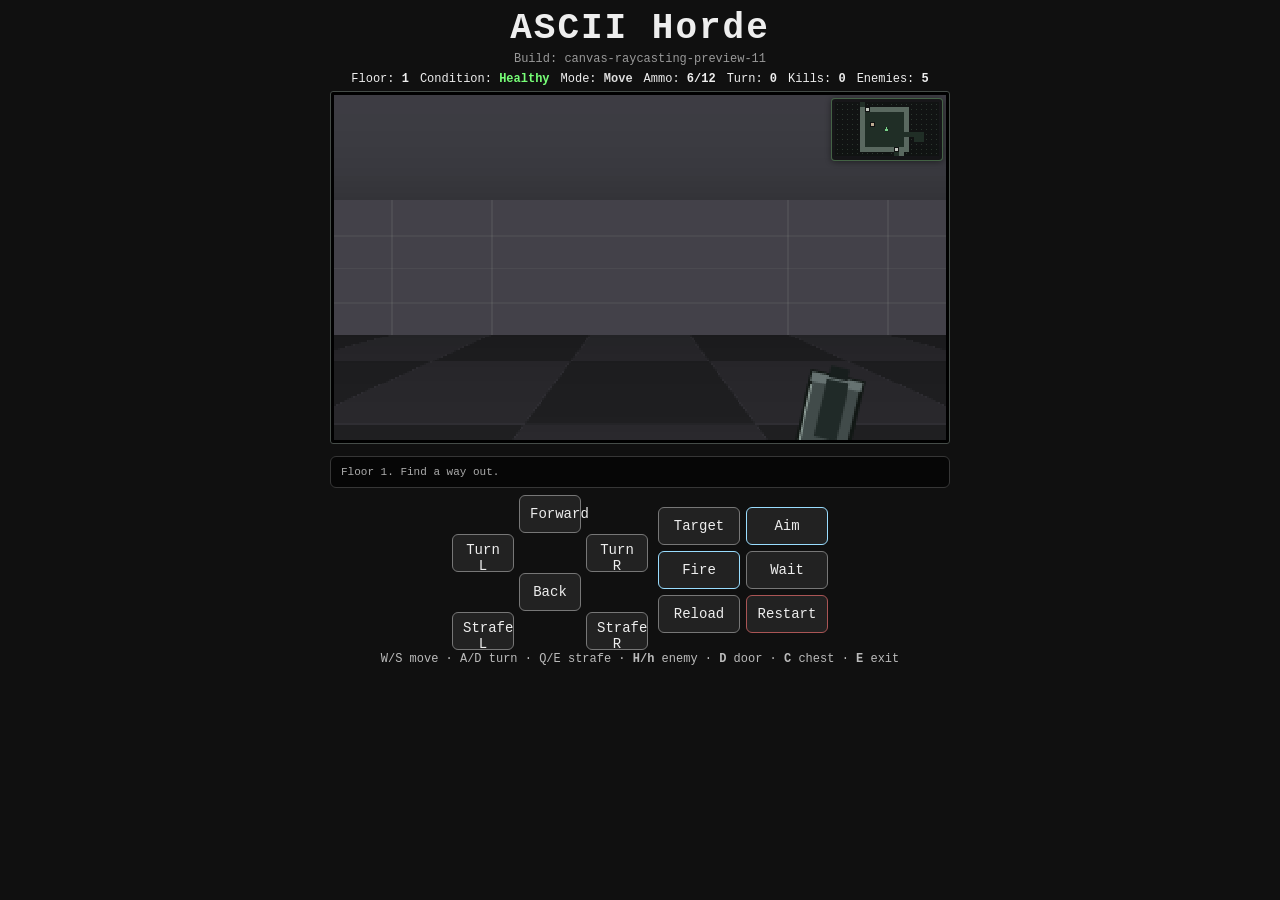
<file: index.html>
<!doctype html>
<html lang="en">
  <head>
    <meta charset="UTF-8" />
    <meta name="viewport" content="width=device-width, initial-scale=1.0, viewport-fit=cover" />
    <title>ASCII Horde</title>

    <link rel="stylesheet" href="./style.css?v=wireframe1" />

    <style>
      * { box-sizing: border-box; }

      html,
      body {
        width: 100%;
        height: 100%;
        margin: 0;
        overflow: hidden;
        overscroll-behavior: none;
        touch-action: none;
      }

      body {
        position: fixed;
        inset: 0;
        min-height: 100dvh;
        background: #101010;
        color: #eeeeee;
        font-family: "Courier New", Courier, monospace;
      }

      .game-shell {
        width: min(760px, 100vw);
        height: 100dvh;
        margin: 0 auto;
        padding: 8px;
        text-align: center;
        overflow: hidden;
      }

      .title-block { margin-bottom: 4px; }

      h1 {
        margin: 0;
        font-size: clamp(22px, 6vw, 36px);
        letter-spacing: 2px;
      }

      h2 { margin: 0 0 10px; }

      .build {
        margin-top: 3px;
        color: #999999;
        font-size: 12px;
      }

      .hud {
        display: flex;
        flex-wrap: wrap;
        justify-content: center;
        gap: 5px 10px;
        margin: 6px auto;
        font-size: 13px;
        line-height: 1.2;
      }

      .condition { font-weight: 700; }
      .healthy { color: #77ff77; }
      .injured { color: #ffd166; }
      .critical { color: #ff6666; }
      .aiming { color: #99ddff; }
      .moving { color: #dddddd; }

      .view-wrap {
        position: relative;
        display: inline-block;
        width: min(620px, 100%);
      }

      .first-person-view {
        width: 100%;
        min-height: 220px;
        margin: 0 auto;
        padding: 8px;
        background: #000000;
        color: #66ff66;
        border: 2px solid #66ff66;
        border-radius: 6px;
        overflow: hidden;
        user-select: none;
        touch-action: manipulation;
      }

      .fp-svg-wrap {
        width: 100%;
        height: 202px;
        margin: 0 auto;
      }

      .fp-svg {
        display: block;
        width: 100%;
        height: 100%;
        background: radial-gradient(circle at center, #111 0%, #050505 72%, #000 100%);
      }

      .fp-line {
        stroke: #2f7a2f;
        stroke-width: 2;
        fill: none;
        opacity: 0.85;
      }

      .fp-line-dim {
        stroke: #1d4d1d;
        stroke-width: 1.5;
        fill: none;
        opacity: 0.45;
      }

      .fp-wall-plane {
        fill: rgba(150, 150, 150, 0.06);
        stroke: #888888;
        stroke-width: 2.5;
      }

      .fp-side-wall {
        fill: rgba(130, 130, 130, 0.045);
        stroke: #777777;
        stroke-width: 1.8;
      }

      .fp-wire {
        fill: none;
        stroke-width: 3;
        stroke-linecap: round;
        stroke-linejoin: round;
      }

      .fp-wire-thin {
        fill: none;
        stroke-width: 2;
        stroke-linecap: round;
        stroke-linejoin: round;
      }

      .fp-fill-soft {
        fill: rgba(255, 255, 255, 0.035);
      }

      .fp-target-glow {
        fill: rgba(238, 238, 238, 0.16);
        stroke: #eeeeee;
        stroke-width: 2;
      }

      .fp-gray { stroke: #aaaaaa; fill: #aaaaaa; }
      .fp-red { stroke: #ff6666; fill: #ff6666; }
      .fp-blue { stroke: #66aaff; fill: #66aaff; }
      .fp-yellow { stroke: #ffee66; fill: #ffee66; }
      .fp-keygreen { stroke: #77ff77; fill: #77ff77; }
      .fp-white { stroke: #eeeeee; fill: #eeeeee; }
      .fp-enemy { stroke: #ff9999; fill: #ff9999; }
      .fp-enemy-injured { stroke: #ffcc66; fill: #ffcc66; }
      .fp-enemy-critical { stroke: #ff5555; fill: #ff5555; }
      .fp-ammo { stroke: #99ddff; fill: #99ddff; }

      .viewport-stack { position: relative; width: 100%; isolation: isolate; }
      .viewport-map {
        position: absolute;
        top: 11px;
        right: 11px;
        z-index: 4;
        margin: 0 !important;
        background: rgba(0,0,0,.76) !important;
        border-color: rgba(115,185,115,.55) !important;
        box-shadow: 0 1px 6px rgba(0,0,0,.55);
        pointer-events: none;
        opacity: .88;
      }
      .mini-map {
        display: block;
        width: min-content;
        max-width: 100%;
        margin: 6px auto 0;
        padding: 6px;
        background: #030303;
        color: #66ff66;
        border: 1px solid #335533;
        border-radius: 4px;
        text-align: left;
        font-size: 11px;
        line-height: 1;
        white-space: pre;
        overflow: hidden;
        user-select: none;
      }

      .message-log {
        width: min(620px, 100%);
        min-height: 76px;
        max-height: 84px;
        margin: 7px auto 0;
        padding: 7px 10px;
        background: #050505;
        border: 1px solid #444444;
        border-radius: 6px;
        text-align: left;
        color: #dddddd;
        font-size: 13px;
        overflow: hidden;
      }

      .message-log p { margin: 2px 0; }

      .inventory {
        width: min(620px, 100%);
        margin: 7px auto;
        padding: 6px 10px;
        background: #161616;
        border: 1px solid #333333;
        border-radius: 6px;
        text-align: left;
        font-size: 13px;
        max-height: 74px;
        overflow: hidden;
      }

      .inventory-row {
        display: flex;
        align-items: center;
        justify-content: space-between;
        gap: 8px;
        margin-top: 3px;
      }

      .controls {
        display: flex;
        flex-wrap: wrap;
        justify-content: center;
        align-items: center;
        gap: 10px;
        margin-top: 7px;
      }

      .dpad {
        display: grid;
        grid-template-columns: 62px 62px 62px;
        grid-template-rows: 34px 34px 34px 34px;
        gap: 5px;
        grid-template-areas:
          ". up ."
          "left . right"
          ". down ."
          "strafe-left . strafe-right";
      }

      .up { grid-area: up; }
      .down { grid-area: down; }
      .left { grid-area: left; }
      .right { grid-area: right; }

      .strafe-control { font-size: 11px; min-height: 30px; }
      [data-dir="strafe-left"] { grid-area: strafe-left; }
      [data-dir="strafe-right"] { grid-area: strafe-right; }
      .actions {
        display: grid;
        grid-template-columns: repeat(2, 82px);
        gap: 6px;
      }

      .btn {
        min-height: 38px;
        padding: 7px 10px;
        background: #222222;
        color: #eeeeee;
        border: 1px solid #777777;
        border-radius: 6px;
        font-family: inherit;
        font-size: 14px;
        cursor: pointer;
        touch-action: manipulation;
        -webkit-appearance: none;
        appearance: none;
      }

      .btn:hover,
      .btn:focus {
        background: #333333;
        outline: 2px solid #66ff66;
        outline-offset: 2px;
      }

      .primary-action { border-color: #99ddff; }
      .danger-action { border-color: #aa5555; }

      .overlay {
        position: absolute;
        inset: 0;
        display: grid;
        place-items: center;
        background: rgba(0, 0, 0, 0.68);
        z-index: 10;
      }

      .hidden { display: none !important; }

      .modal {
        width: min(310px, 88%);
        padding: 16px;
        background: #111111;
        color: #eeeeee;
        border: 2px solid #66ff66;
        border-radius: 8px;
        box-shadow: 0 12px 28px rgba(0, 0, 0, 0.65);
      }

      .modal p {
        margin: 0 0 12px;
        font-size: 16px;
      }

      .modal-actions {
        display: flex;
        justify-content: center;
        gap: 10px;
      }

      .legend {
        width: min(620px, 100%);
        margin: 6px auto 0;
        color: #bbbbbb;
        font-size: 12px;
      }

      .legend p { margin: 0; }

      @media (max-width: 560px) {
        .game-shell { padding: 5px; }

        h1,
        .build,
        .legend {
          display: none;
        }

        .hud {
          margin: 3px auto 5px;
          gap: 3px 7px;
          font-size: 12px;
        }

        .first-person-view {
          min-height: 168px;
          padding: 5px;
        }

        .fp-svg-wrap {
          height: 156px;
        }

        .mini-map {
          font-size: 7px;
          padding: 3px;
          margin-top: 0;
          top: 8px;
          right: 8px;
          line-height: 1;
        }

        .message-log {
          min-height: 60px;
          max-height: 66px;
          margin-top: 5px;
          padding: 5px 8px;
          font-size: 11px;
        }

        .message-log p:nth-last-child(n+4) {
          display: none;
        }

        .inventory {
          margin: 5px auto;
          padding: 5px 8px;
          font-size: 11px;
          max-height: 56px;
        }

        .inventory-row { margin-top: 2px; }

        .controls {
          margin-top: 5px;
          gap: 7px;
        }

        .dpad {
          grid-template-columns: 54px 54px 54px;
          grid-template-rows: 31px 31px 31px 31px;
          gap: 4px;
        }

        .actions {
          grid-template-columns: repeat(2, 72px);
          gap: 4px;
        }

        .btn {
          min-height: 34px;
          padding: 5px 8px;
          font-size: 12px;
        }
      }
      .raycast-canvas {
        display: block;
        width: 100%;
        height: 100%;
        image-rendering: pixelated;
      }
          /* Preview 10: viewport-first, compact and quieter interface. */
      .hud { gap: 3px 11px; font-size: 12px; margin-bottom: 5px; }
      .viewport-map { font-size: 6px !important; padding: 2px !important; top: 7px; right: 7px; opacity: .82; }
      .message-log { min-height: 0 !important; max-height: 33px !important; overflow: hidden; opacity: .76; font-size: 11px; }
      .message-log p:not(:last-child) { display: none; }
      .inventory { font-size: 11px; }
      @media (max-width: 560px) {
        .viewport-map { font-size: 4.5px !important; padding: 2px !important; top: 6px; right: 6px; }
        .message-log { max-height: 26px !important; min-height: 0 !important; }
        .hud { font-size: 11px; }
      }
      /* Compact vector minimap and restrained charcoal-first HUD. */
      .viewport-map { width: 112px; max-width: 35%; box-sizing: border-box; padding: 3px !important; font-size: 0 !important; line-height: 0 !important; }
      .viewport-map svg { display: block; width: 100%; height: auto; shape-rendering: crispEdges; }
      .first-person-view { border: 1px solid #454c48 !important; border-radius: 3px; padding: 3px; }
      #key-hud { color: #b4cbb6; font-weight: 600; }
      .inventory:empty { display: none; }
      @media (max-width: 560px) {
        .viewport-map { width: 76px; max-width: 31%; padding: 2px !important; }
        .first-person-view { padding: 2px; }
      }
</style>
  </head>

  <body>
    <main class="game-shell">
      <header class="title-block">
        <h1>ASCII Horde</h1>
        <div id="build" class="build">Build: canvas-raycasting-preview-11</div>
      </header>

      <section class="hud" aria-live="polite">
        <span>Floor: <strong id="level">1</strong></span>
        <span>Condition: <strong id="condition" class="condition healthy">Healthy</strong></span>
        <span>Mode: <strong id="mode" class="moving">Move</strong></span>
        <span>Ammo: <strong id="shots">6/12</strong></span>
        <span id="key-hud" hidden></span>
        <span>Turn: <strong id="turn">0</strong></span>
        <span>Kills: <strong id="kills">0</strong></span>
        <span>Enemies: <strong id="enemy-count">0</strong></span>
      </section>

      <section class="view-wrap" aria-label="First-person dungeon view">
        <div class="viewport-stack">
          <div id="first-person-view" class="first-person-view"></div>
          <div id="mini-map" class="mini-map viewport-map" aria-label="Memory map"></div>
        </div>

        <div id="chest-overlay" class="overlay hidden" aria-live="assertive">
          <div class="modal">
            <p id="chest-text">Found: Item</p>
            <div class="modal-actions">
              <button id="take-btn" class="btn" type="button">Take</button>
              <button id="leave-btn" class="btn" type="button">Leave</button>
            </div>
          </div>
        </div>

        <div id="level-overlay" class="overlay hidden" aria-live="assertive">
          <div class="modal">
            <h2>Level Complete</h2>
            <p id="level-text">You escaped.</p>
            <div class="modal-actions">
              <button id="next-level-btn" class="btn" type="button">Next Level</button>
              <button id="level-restart-btn" class="btn" type="button">Restart</button>
            </div>
          </div>
        </div>
      </section>

      <section id="message-log" class="message-log" aria-live="polite"></section>

      <section id="inventory" class="inventory" aria-live="polite"></section>

      <section class="controls" aria-label="Controls">
        <div class="dpad" role="group" aria-label="Directional pad">
          <button data-dir="up" class="btn dir up" type="button">Forward</button>
          <button data-dir="left" class="btn dir left" type="button">Turn L</button>
          <button data-dir="right" class="btn dir right" type="button">Turn R</button>
          <button data-dir="down" class="btn dir down" type="button">Back</button>
          <button data-dir="strafe-left" class="btn strafe-control" type="button">Strafe L</button>
          <button data-dir="strafe-right" class="btn strafe-control" type="button">Strafe R</button>
        </div>

        <div class="actions">
          <button id="target-btn" class="btn" type="button">Target</button>
          <button id="aim-btn" class="btn primary-action" type="button">Aim</button>
          <button id="fire-btn" class="btn primary-action" type="button">Fire</button>
          <button id="wait-btn" class="btn" type="button">Wait</button>
          <button id="reload-btn" class="btn" type="button">Reload</button>
          <button id="restart-btn" class="btn danger-action" type="button">Restart</button>
        </div>
      </section>

      <section class="legend">
        <p>
          W/S move · A/D turn · Q/E strafe ·
          <strong>H/h</strong> enemy · <strong>D</strong> door ·
          <strong>C</strong> chest · <strong>E</strong> exit
        </p>
      </section>
    </main>

    <script src="./raycaster.js?v=canvas3"></script>
    <script src="./main.js?v=canvas3"></script>
  </body>
</html>
</file>
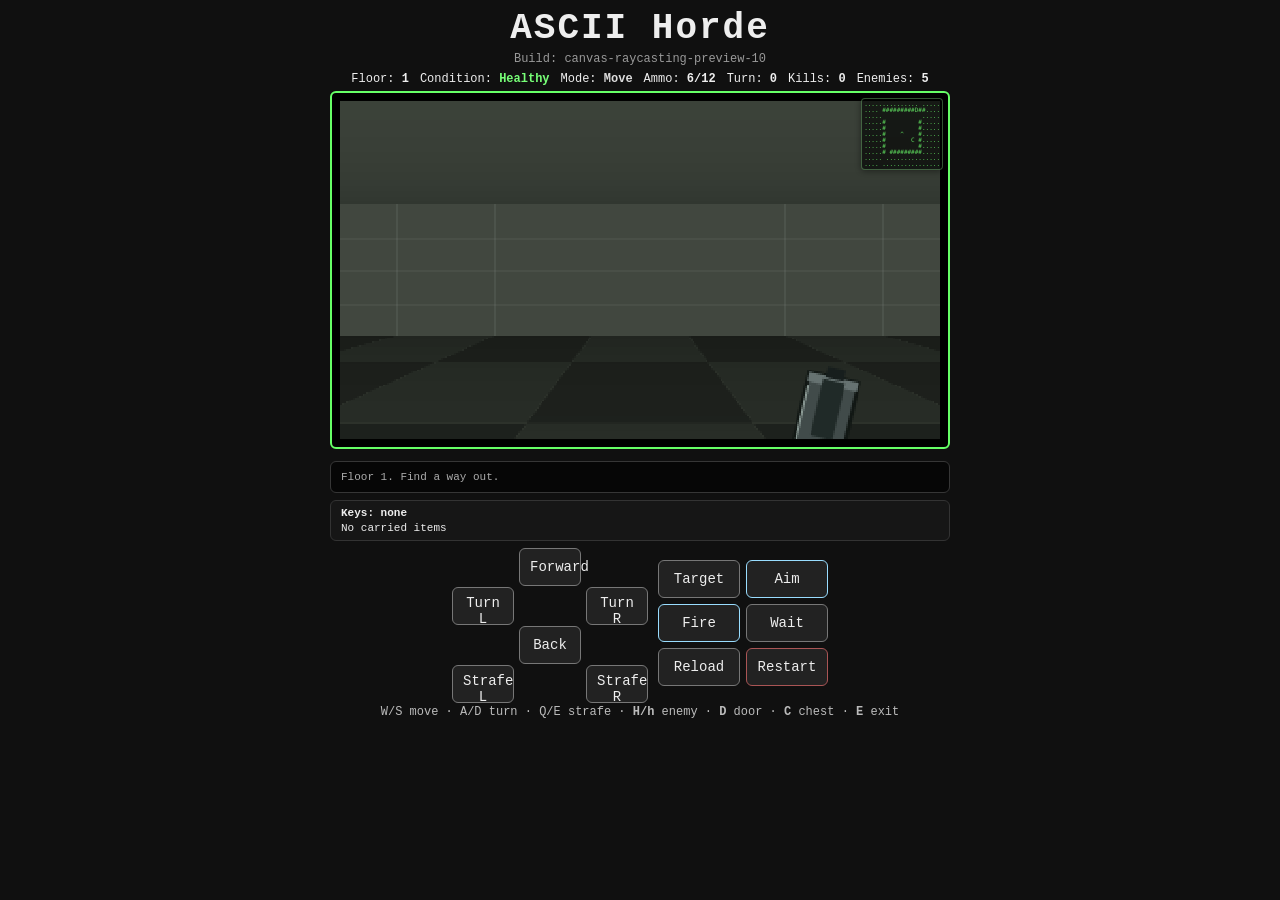
<file: preview-10-standalone.html>
<!doctype html>
<html lang="en">
  <head>
    <meta charset="UTF-8" />
    <meta name="viewport" content="width=device-width, initial-scale=1.0, viewport-fit=cover" />
    <title>ASCII Horde</title>

    <link rel="stylesheet" href="./style.css?v=wireframe1" />

    <style>
      * { box-sizing: border-box; }

      html,
      body {
        width: 100%;
        height: 100%;
        margin: 0;
        overflow: hidden;
        overscroll-behavior: none;
        touch-action: none;
      }

      body {
        position: fixed;
        inset: 0;
        min-height: 100dvh;
        background: #101010;
        color: #eeeeee;
        font-family: "Courier New", Courier, monospace;
      }

      .game-shell {
        width: min(760px, 100vw);
        height: 100dvh;
        margin: 0 auto;
        padding: 8px;
        text-align: center;
        overflow: hidden;
      }

      .title-block { margin-bottom: 4px; }

      h1 {
        margin: 0;
        font-size: clamp(22px, 6vw, 36px);
        letter-spacing: 2px;
      }

      h2 { margin: 0 0 10px; }

      .build {
        margin-top: 3px;
        color: #999999;
        font-size: 12px;
      }

      .hud {
        display: flex;
        flex-wrap: wrap;
        justify-content: center;
        gap: 5px 10px;
        margin: 6px auto;
        font-size: 13px;
        line-height: 1.2;
      }

      .condition { font-weight: 700; }
      .healthy { color: #77ff77; }
      .injured { color: #ffd166; }
      .critical { color: #ff6666; }
      .aiming { color: #99ddff; }
      .moving { color: #dddddd; }

      .view-wrap {
        position: relative;
        display: inline-block;
        width: min(620px, 100%);
      }

      .first-person-view {
        width: 100%;
        min-height: 220px;
        margin: 0 auto;
        padding: 8px;
        background: #000000;
        color: #66ff66;
        border: 2px solid #66ff66;
        border-radius: 6px;
        overflow: hidden;
        user-select: none;
        touch-action: manipulation;
      }

      .fp-svg-wrap {
        width: 100%;
        height: 202px;
        margin: 0 auto;
      }

      .fp-svg {
        display: block;
        width: 100%;
        height: 100%;
        background: radial-gradient(circle at center, #111 0%, #050505 72%, #000 100%);
      }

      .fp-line {
        stroke: #2f7a2f;
        stroke-width: 2;
        fill: none;
        opacity: 0.85;
      }

      .fp-line-dim {
        stroke: #1d4d1d;
        stroke-width: 1.5;
        fill: none;
        opacity: 0.45;
      }

      .fp-wall-plane {
        fill: rgba(150, 150, 150, 0.06);
        stroke: #888888;
        stroke-width: 2.5;
      }

      .fp-side-wall {
        fill: rgba(130, 130, 130, 0.045);
        stroke: #777777;
        stroke-width: 1.8;
      }

      .fp-wire {
        fill: none;
        stroke-width: 3;
        stroke-linecap: round;
        stroke-linejoin: round;
      }

      .fp-wire-thin {
        fill: none;
        stroke-width: 2;
        stroke-linecap: round;
        stroke-linejoin: round;
      }

      .fp-fill-soft {
        fill: rgba(255, 255, 255, 0.035);
      }

      .fp-target-glow {
        fill: rgba(238, 238, 238, 0.16);
        stroke: #eeeeee;
        stroke-width: 2;
      }

      .fp-gray { stroke: #aaaaaa; fill: #aaaaaa; }
      .fp-red { stroke: #ff6666; fill: #ff6666; }
      .fp-blue { stroke: #66aaff; fill: #66aaff; }
      .fp-yellow { stroke: #ffee66; fill: #ffee66; }
      .fp-keygreen { stroke: #77ff77; fill: #77ff77; }
      .fp-white { stroke: #eeeeee; fill: #eeeeee; }
      .fp-enemy { stroke: #ff9999; fill: #ff9999; }
      .fp-enemy-injured { stroke: #ffcc66; fill: #ffcc66; }
      .fp-enemy-critical { stroke: #ff5555; fill: #ff5555; }
      .fp-ammo { stroke: #99ddff; fill: #99ddff; }

      .viewport-stack { position: relative; width: 100%; isolation: isolate; }
      .viewport-map {
        position: absolute;
        top: 11px;
        right: 11px;
        z-index: 4;
        margin: 0 !important;
        background: rgba(0,0,0,.76) !important;
        border-color: rgba(115,185,115,.55) !important;
        box-shadow: 0 1px 6px rgba(0,0,0,.55);
        pointer-events: none;
        opacity: .88;
      }
      .mini-map {
        display: block;
        width: min-content;
        max-width: 100%;
        margin: 6px auto 0;
        padding: 6px;
        background: #030303;
        color: #66ff66;
        border: 1px solid #335533;
        border-radius: 4px;
        text-align: left;
        font-size: 11px;
        line-height: 1;
        white-space: pre;
        overflow: hidden;
        user-select: none;
      }

      .message-log {
        width: min(620px, 100%);
        min-height: 76px;
        max-height: 84px;
        margin: 7px auto 0;
        padding: 7px 10px;
        background: #050505;
        border: 1px solid #444444;
        border-radius: 6px;
        text-align: left;
        color: #dddddd;
        font-size: 13px;
        overflow: hidden;
      }

      .message-log p { margin: 2px 0; }

      .inventory {
        width: min(620px, 100%);
        margin: 7px auto;
        padding: 6px 10px;
        background: #161616;
        border: 1px solid #333333;
        border-radius: 6px;
        text-align: left;
        font-size: 13px;
        max-height: 74px;
        overflow: hidden;
      }

      .inventory-row {
        display: flex;
        align-items: center;
        justify-content: space-between;
        gap: 8px;
        margin-top: 3px;
      }

      .controls {
        display: flex;
        flex-wrap: wrap;
        justify-content: center;
        align-items: center;
        gap: 10px;
        margin-top: 7px;
      }

      .dpad {
        display: grid;
        grid-template-columns: 62px 62px 62px;
        grid-template-rows: 34px 34px 34px 34px;
        gap: 5px;
        grid-template-areas:
          ". up ."
          "left . right"
          ". down ."
          "strafe-left . strafe-right";
      }

      .up { grid-area: up; }
      .down { grid-area: down; }
      .left { grid-area: left; }
      .right { grid-area: right; }

      .strafe-control { font-size: 11px; min-height: 30px; }
      [data-dir="strafe-left"] { grid-area: strafe-left; }
      [data-dir="strafe-right"] { grid-area: strafe-right; }
      .actions {
        display: grid;
        grid-template-columns: repeat(2, 82px);
        gap: 6px;
      }

      .btn {
        min-height: 38px;
        padding: 7px 10px;
        background: #222222;
        color: #eeeeee;
        border: 1px solid #777777;
        border-radius: 6px;
        font-family: inherit;
        font-size: 14px;
        cursor: pointer;
        touch-action: manipulation;
        -webkit-appearance: none;
        appearance: none;
      }

      .btn:hover,
      .btn:focus {
        background: #333333;
        outline: 2px solid #66ff66;
        outline-offset: 2px;
      }

      .primary-action { border-color: #99ddff; }
      .danger-action { border-color: #aa5555; }

      .overlay {
        position: absolute;
        inset: 0;
        display: grid;
        place-items: center;
        background: rgba(0, 0, 0, 0.68);
        z-index: 10;
      }

      .hidden { display: none !important; }

      .modal {
        width: min(310px, 88%);
        padding: 16px;
        background: #111111;
        color: #eeeeee;
        border: 2px solid #66ff66;
        border-radius: 8px;
        box-shadow: 0 12px 28px rgba(0, 0, 0, 0.65);
      }

      .modal p {
        margin: 0 0 12px;
        font-size: 16px;
      }

      .modal-actions {
        display: flex;
        justify-content: center;
        gap: 10px;
      }

      .legend {
        width: min(620px, 100%);
        margin: 6px auto 0;
        color: #bbbbbb;
        font-size: 12px;
      }

      .legend p { margin: 0; }

      @media (max-width: 560px) {
        .game-shell { padding: 5px; }

        h1,
        .build,
        .legend {
          display: none;
        }

        .hud {
          margin: 3px auto 5px;
          gap: 3px 7px;
          font-size: 12px;
        }

        .first-person-view {
          min-height: 168px;
          padding: 5px;
        }

        .fp-svg-wrap {
          height: 156px;
        }

        .mini-map {
          font-size: 7px;
          padding: 3px;
          margin-top: 0;
          top: 8px;
          right: 8px;
          line-height: 1;
        }

        .message-log {
          min-height: 60px;
          max-height: 66px;
          margin-top: 5px;
          padding: 5px 8px;
          font-size: 11px;
        }

        .message-log p:nth-last-child(n+4) {
          display: none;
        }

        .inventory {
          margin: 5px auto;
          padding: 5px 8px;
          font-size: 11px;
          max-height: 56px;
        }

        .inventory-row { margin-top: 2px; }

        .controls {
          margin-top: 5px;
          gap: 7px;
        }

        .dpad {
          grid-template-columns: 54px 54px 54px;
          grid-template-rows: 31px 31px 31px 31px;
          gap: 4px;
        }

        .actions {
          grid-template-columns: repeat(2, 72px);
          gap: 4px;
        }

        .btn {
          min-height: 34px;
          padding: 5px 8px;
          font-size: 12px;
        }
      }
      .raycast-canvas {
        display: block;
        width: 100%;
        height: 100%;
        image-rendering: pixelated;
      }
          /* Preview 10: viewport-first, compact and quieter interface. */
      .hud { gap: 3px 11px; font-size: 12px; margin-bottom: 5px; }
      .viewport-map { font-size: 6px !important; padding: 2px !important; top: 7px; right: 7px; opacity: .82; }
      .message-log { min-height: 0 !important; max-height: 33px !important; overflow: hidden; opacity: .76; font-size: 11px; }
      .message-log p:not(:last-child) { display: none; }
      .inventory { font-size: 11px; }
      @media (max-width: 560px) {
        .viewport-map { font-size: 4.5px !important; padding: 2px !important; top: 6px; right: 6px; }
        .message-log { max-height: 26px !important; min-height: 0 !important; }
        .hud { font-size: 11px; }
      }
</style>
  </head>

  <body>
    <main class="game-shell">
      <header class="title-block">
        <h1>ASCII Horde</h1>
        <div id="build" class="build">Build: canvas-raycasting-preview-10</div>
      </header>

      <section class="hud" aria-live="polite">
        <span>Floor: <strong id="level">1</strong></span>
        <span>Condition: <strong id="condition" class="condition healthy">Healthy</strong></span>
        <span>Mode: <strong id="mode" class="moving">Move</strong></span>
        <span>Ammo: <strong id="shots">6/12</strong></span>
        <span>Turn: <strong id="turn">0</strong></span>
        <span>Kills: <strong id="kills">0</strong></span>
        <span>Enemies: <strong id="enemy-count">0</strong></span>
      </section>

      <section class="view-wrap" aria-label="First-person dungeon view">
        <div class="viewport-stack">
          <div id="first-person-view" class="first-person-view"></div>
          <pre id="mini-map" class="mini-map viewport-map" aria-label="Memory map"></pre>
        </div>

        <div id="chest-overlay" class="overlay hidden" aria-live="assertive">
          <div class="modal">
            <p id="chest-text">Found: Item</p>
            <div class="modal-actions">
              <button id="take-btn" class="btn" type="button">Take</button>
              <button id="leave-btn" class="btn" type="button">Leave</button>
            </div>
          </div>
        </div>

        <div id="level-overlay" class="overlay hidden" aria-live="assertive">
          <div class="modal">
            <h2>Level Complete</h2>
            <p id="level-text">You escaped.</p>
            <div class="modal-actions">
              <button id="next-level-btn" class="btn" type="button">Next Level</button>
              <button id="level-restart-btn" class="btn" type="button">Restart</button>
            </div>
          </div>
        </div>
      </section>

      <section id="message-log" class="message-log" aria-live="polite"></section>

      <section id="inventory" class="inventory" aria-live="polite"></section>

      <section class="controls" aria-label="Controls">
        <div class="dpad" role="group" aria-label="Directional pad">
          <button data-dir="up" class="btn dir up" type="button">Forward</button>
          <button data-dir="left" class="btn dir left" type="button">Turn L</button>
          <button data-dir="right" class="btn dir right" type="button">Turn R</button>
          <button data-dir="down" class="btn dir down" type="button">Back</button>
          <button data-dir="strafe-left" class="btn strafe-control" type="button">Strafe L</button>
          <button data-dir="strafe-right" class="btn strafe-control" type="button">Strafe R</button>
        </div>

        <div class="actions">
          <button id="target-btn" class="btn" type="button">Target</button>
          <button id="aim-btn" class="btn primary-action" type="button">Aim</button>
          <button id="fire-btn" class="btn primary-action" type="button">Fire</button>
          <button id="wait-btn" class="btn" type="button">Wait</button>
          <button id="reload-btn" class="btn" type="button">Reload</button>
          <button id="restart-btn" class="btn danger-action" type="button">Restart</button>
        </div>
      </section>

      <section class="legend">
        <p>
          W/S move · A/D turn · Q/E strafe ·
          <strong>H/h</strong> enemy · <strong>D</strong> door ·
          <strong>C</strong> chest · <strong>E</strong> exit
        </p>
      </section>
    </main>

    <script>
/* Experimental flat-shaded grid raycaster for ASCII Horde.
   Rendering only: no movement, combat, map, or inventory mutations. */
(function () {
  "use strict";
  const W = 320, H = 180, FOV = Math.PI * 0.46;
  const MAX_DISTANCE = 12;
  const WALL_HEIGHT = 1.35;
  // Deliberately subdued, room-specific wall/ceiling/floor tints.
  const PALETTES = [
    [1.00,1.02,1.00], [1.01,0.98,0.88], [0.88,0.98,1.08],
    [0.95,1.04,0.92], [1.07,0.94,0.96], [0.99,0.96,1.08]
  ];
  function paletteAt(state,x,y) {
    let best=-1, distance=Infinity;
    for(let i=0;i<state.rooms.length;i++) {
      const room=state.rooms[i];
      if(x>=room.x&&x<room.x+room.w&&y>=room.y&&y<room.y+room.h) {
        best=i;break;
      }
      const nearX=Math.max(room.x,Math.min(x,room.x+room.w-1));
      const nearY=Math.max(room.y,Math.min(y,room.y+room.h-1));
      const d=(nearX-x)*(nearX-x)+(nearY-y)*(nearY-y);
      if(d<distance){distance=d;best=i;}
    }
    if(best<0)return PALETTES[0];
    const room=state.rooms[best];
    const hash=(room.x*17+room.y*31+room.w*7+room.h*13+best*11);
    return PALETTES[Math.abs(hash)%PALETTES.length];
  }
  const COLORS = { red:"#ff6666", blue:"#66aaff", yellow:"#ffee66", green:"#77ff77" };
  const DIR = { north:[0,-1], east:[1,0], south:[0,1], west:[-1,0] };
  let canvas, ctx;
  let decorationsFor = null, decorations = null;
  function hash(x){ x=(x^61)^(x>>>16); x=Math.imul(x,9); x=x^(x>>>4); x=Math.imul(x,0x27d4eb2d); return (x^(x>>>15))>>>0; }
  function randFrom(seed){ let n=seed>>>0; return ()=>{n=(Math.imul(n,1664525)+1013904223)>>>0; return n/4294967296;}; }
  function makeDecorations(state){
    if(decorationsFor===state.rooms && decorations)return decorations;
    decorationsFor=state.rooms;
    const props=[],posters=[];
    const rooms=state.rooms;
    let seed=hash(rooms.reduce((a,r,i)=>a+Math.imul(r.x+17*r.y+r.w*11+r.h*7,i+1),57));
    const rnd=randFrom(seed);
    for(let i=0;i<rooms.length;i++){
      const r=rooms[i];
      if(r.w<4||r.h<4||rnd()<.48)continue;
      const number=rnd()<.24?2:1;
      for(let j=0;j<number;j++){
        const x=r.x+1+Math.floor(rnd()*(r.w-2));
        const y=r.y+1+Math.floor(rnd()*(r.h-2));
        if((x===state.player.x&&y===state.player.y)||state.walls.has(x+","+y)||
          state.doors.some(d=>d.x===x&&d.y===y)||
          state.chests.some(c=>c.x===x&&c.y===y)||
          (state.exit.x===x&&state.exit.y===y))continue;
        props.push({x,y,type:Math.floor(rnd()*4),seed:Math.floor(rnd()*1e9),room:i});
      }
    }
    // A scarce feature: 0-2 inscriptions for an entire dungeon, not per room.
    const count=rnd()<.32?0:rnd()<.70?1:2;
    const nouns=["THE LAST ROOM","YOUR REFLECTION","THE HALLWAY","THE SECOND DOOR","THE EMPTY CHAIR","THE LIGHT"];
    const verbs=["REMEMBERS","IS WAITING FOR","HAS FORGOTTEN","CAN HEAR","DOES NOT RECOGNIZE","WILL REPLACE"];
    const objects=["YOU","THE OTHERS","THIS PLACE","ITS NAME","THE MORNING","THE EXIT"];
    const used=new Set();
    for(let j=0;j<count;j++){
      for(let tries=0;tries<40;tries++){
        const i=Math.floor(rnd()*rooms.length),room=rooms[i];
        if(used.has(i)||room.w<4||room.h<4)continue;
        const side=Math.floor(rnd()*4);
        const x=side===0?room.x:side===1?room.x+room.w-1:room.x+1+Math.floor(rnd()*(room.w-2));
        const y=side===2?room.y:side===3?room.y+room.h-1:room.y+1+Math.floor(rnd()*(room.h-2));
        // Find actual boundary walls at a fixed position.
        const wallX=side===0?room.x-1:side===1?room.x+room.w:x;
        const wallY=side===2?room.y-1:side===3?room.y+room.h:y;
        if(!state.walls.has(wallX+","+wallY))continue;
        used.add(i);
        posters.push({x:wallX,y:wallY,side,text:nouns[Math.floor(rnd()*nouns.length)]+" "+verbs[Math.floor(rnd()*verbs.length)]+" "+objects[Math.floor(rnd()*objects.length)]+".",style:rnd()<.55?"poster":"graffiti"});
        break;
      }
    }
    return decorations={props,posters};
  }
  let feedbackText = "", feedbackAt = -1, damageAt = -1;
  function feedback(text){feedbackText=text;feedbackAt=performance.now();}
  function damage(){damageAt=performance.now();feedback("HIT");}
  function isPropAt(state,x,y){return makeDecorations(state).props.some(p=>p.x===x&&p.y===y); }
  let recoilStart = -1;
  let animationQueued = false;
  let currentState = null, currentHost = null;
  const RECOIL_MS = 260;
  function recoil() {
    recoilStart = performance.now();
  }

  function setup(host) {
    if (!canvas || canvas.parentElement !== host) {
      host.replaceChildren();
      canvas = document.createElement("canvas");
      canvas.width = W;
      canvas.height = H;
      canvas.className = "raycast-canvas";
      canvas.setAttribute("role", "img");
      canvas.setAttribute("aria-label", "First-person dungeon");
      host.appendChild(canvas);
      ctx = canvas.getContext("2d", { alpha: false });
    }
    return !!ctx;
  }

  function cast(state, ox, oy, dx, dy) {
    let x = Math.floor(ox), y = Math.floor(oy);
    const ddx = dx === 0 ? Infinity : Math.abs(1/dx);
    const ddy = dy === 0 ? Infinity : Math.abs(1/dy);
    const sx = dx < 0 ? -1 : 1, sy = dy < 0 ? -1 : 1;
    let sideX = (dx < 0 ? ox-x : x+1-ox)*ddx;
    let sideY = (dy < 0 ? oy-y : y+1-oy)*ddy;
    let dist = MAX_DISTANCE, side = 0, hit = false, kind = "wall", door = null;
    for (let i=0;i<32;i++) {
      if (sideX < sideY) {
        dist = sideX; sideX += ddx; x += sx; side = 0;
      } else {
        dist = sideY; sideY += ddy; y += sy; side = 1;
      }
      if (dist > MAX_DISTANCE) break;
      door = state.doors.find(d => d.x === x && d.y === y);
      if (door) { hit = true; kind = "door"; break; }
      if (state.exit.x === x && state.exit.y === y) { hit = true; kind = "exit"; break; }
      if (x<0 || y<0 || x>=72 || y>=40 || state.walls.has(x+","+y)) {
        hit = true;
        break;
      }
    }
    return {dist:Math.max(0.06,dist),side,hit,x,y,kind,door};
  }

  function drawSurfaces(state,forward,right,projection,ox,oy) {
    // Row-based floor/ceiling casting: every seam belongs to a world grid line.
    const frame=ctx.createImageData(W,H), pixels=frame.data;
    for(let y=0;y<H;y++) {
      const ceiling=y<H/2;
      const offset=Math.abs(y-H/2+.5);
      const rowDist=(projection*WALL_HEIGHT*.5)/Math.max(.5,offset);
      for(let x=0;x<W;x++) {
        const cameraX=(x+.5-W/2)/projection;
        const wx=ox+rowDist*(forward[0]+right[0]*cameraX);
        const wy=oy+rowDist*(forward[1]+right[1]*cameraX);
        const tileX=Math.floor(wx),tileY=Math.floor(wy);
        const fx=wx-tileX,fy=wy-tileY;
        const seam=Math.min(fx,fy,1-fx,1-fy);
        const checker=(tileX+tileY)&1;
        const fog=Math.max(.16,1-rowDist/(MAX_DISTANCE+1));
        const base=ceiling?64:(checker?29:41);
        const tint=paletteAt(state,tileX,tileY);
        const seamEffect=!ceiling && seam < Math.min(.022,.003*rowDist) ? 6 : 0;
        const shade=Math.round((base+seamEffect)*fog+5);
        const i=(y*W+x)*4;
        pixels[i]=Math.min(255,Math.round(shade*tint[0]));
        pixels[i+1]=Math.min(255,Math.round((shade+1)*tint[1]));
        pixels[i+2]=Math.min(255,Math.round(shade*tint[2]));
        pixels[i+3]=255;
      }
    }
    ctx.putImageData(frame,0,0);
  }

  function drawWalls(state, forward, right) {
    const ox=state.player.x+.5,oy=state.player.y+.5;
    const projection=W/(2*Math.tan(FOV/2));
    const depths=new Float32Array(W);
    drawSurfaces(state,forward,right,projection,ox,oy);
    for(let col=0;col<W;col++) {
      const cameraX=(col+.5-W/2)/projection;
      const dx=forward[0]+right[0]*cameraX;
      const dy=forward[1]+right[1]*cameraX;
      const hit=cast(state,ox,oy,dx,dy);
      depths[col]=hit.dist;
      if(!hit.hit)continue;
      const height=Math.min(H*4,projection*WALL_HEIGHT/hit.dist);
      const y0=Math.round((H-height)/2),y1=Math.round((H+height)/2);
      const fog=Math.max(.25,1-hit.dist/(MAX_DISTANCE+2));
      const tone=Math.round((hit.side===0?95:76)*fog+11);
      const tint=paletteAt(state,hit.x,hit.y);
      ctx.fillStyle="rgb("+Math.round(tone*tint[0])+","+Math.round(tone*tint[1])+","+Math.round(tone*tint[2])+")";
      ctx.fillRect(col,y0,1,y1-y0);
      // Horizontal block courses remain quiet so doors and enemies dominate.
      if(hit.kind==="wall" && height>12) {
        ctx.fillStyle="rgba(170,180,170,"+(0.10*fog)+")";
        for(let course=1;course<4;course++) {
          const seamY=Math.round(y0+height*course/4);
          if(seamY>=0 && seamY<H) ctx.fillRect(col,seamY,1,1);
        }
      }
      const hitCoord=hit.side===0?oy+hit.dist*dy:ox+hit.dist*dx;
      const fraction=hitCoord-Math.floor(hitCoord);
      const edge=Math.min(fraction,1-fraction);
      if(edge<.008) {
        ctx.fillStyle="rgba(150,155,150,"+(.19*fog)+")";
        ctx.fillRect(col,y0,1,y1-y0);
      }
      if(hit.kind==="door"||hit.kind==="exit") {
        const color=hit.kind==="exit"?(COLORS[state.exit.color]||"#bbb")
          :hit.door.locked?(COLORS[hit.door.color]||"#bbb"):"#e5e5e5";
        const frameL=.21, frameR=.79, lintel=.14;
        const isOpening=fraction>frameL&&fraction<frameR;
        const top=y0+height*lintel;
        if(isOpening) {
          const locked=hit.kind==="exit"||hit.door.locked;
          // Dark doorway cavity, closed panel when locked; open passage when unlocked.
          ctx.fillStyle=locked?"#343936":"#101713";
          ctx.fillRect(col,top,1,y1-top);
          const border=(fraction<frameL+.028||fraction>frameR-.028);
          if(border) {
            ctx.fillStyle=color;
            ctx.fillRect(col,top,1,y1-top);
          }
          if(locked&&Math.abs(fraction-.64)<.013) {
            ctx.fillStyle=color;
            ctx.fillRect(col,top+height*.42,1,Math.max(1,height*.045));
          }
        }
        // Real jambs and lintel aligned with the same wall's projected surface.
        if(Math.abs(fraction-frameL)<.014||Math.abs(fraction-frameR)<.014) {
          ctx.fillStyle=color;
          ctx.fillRect(col,top,1,y1-top);
        }
        if(isOpening) {
          ctx.fillStyle=color;
          ctx.fillRect(col,top,1,Math.max(1,2.2/hit.dist));
        }
      }
    }
    return {depths,projection,ox,oy};
  }

  function drawSprite(state, obj, forward, right, data) {
    const vx=obj.x+0.5-data.ox, vy=obj.y+0.5-data.oy;
    const depth=vx*forward[0]+vy*forward[1];
    const lateral=vx*right[0]+vy*right[1];
    if(depth<=0.15 || depth>MAX_DISTANCE) return;
    const sx=W/2+data.projection*lateral/depth;
    const size=data.projection/depth;
    const w=size*(obj.type==="enemy" ? .38 : obj.type==="chest" ? .50 : .18);
    const h=size*(obj.type==="enemy" ? .72 : obj.type==="chest" ? .31 : .17);
    const floor=H/2+size*WALL_HEIGHT*.5;
    const left=Math.round(sx-w/2), top=Math.round(floor-h), rightEdge=Math.ceil(sx+w/2);
    if(rightEdge<0||left>=W) return;

    // Clip each object against the actual wall-depth buffer, column by column.
    ctx.save();
    ctx.beginPath();
    let visibleColumns=0;
    for(let x=Math.max(0,left);x<Math.min(W,rightEdge);x++) {
      if(depth<data.depths[x]+.05) {
        ctx.rect(x,Math.max(0,top-4),1,Math.min(H,Math.ceil(floor+3))-Math.max(0,top-4));
        visibleColumns++;
      }
    }
    if(!visibleColumns){ctx.restore();return;}
    ctx.clip();
    // Opaque solid silhouettes and ground contact shadow anchors every pickup or enemy to the floor.
    ctx.fillStyle="#050705";
    ctx.fillRect(left-Math.max(2,w*.18),Math.round(floor)-3,Math.max(3,w*1.36),Math.max(2,4/depth));
    ctx.strokeStyle="rgba(0,0,0,.65)";
    ctx.lineWidth=Math.max(1,1.6/depth);
    if(obj.type==="chest") {
      const col=obj.locked?(COLORS[obj.color]||"#aaa"):"#b3b3b3";
      ctx.fillStyle="#383838";ctx.fillRect(left,top,w,h);
      ctx.fillStyle="#555555";ctx.fillRect(left,top,w,Math.max(2,h*.24));
      ctx.strokeStyle=col;ctx.lineWidth=Math.max(1,2/depth);ctx.strokeRect(left,top,w,h);
      ctx.fillStyle=col;ctx.fillRect(sx-1,top+h*.40,2,Math.max(2,h*.28));
    } else if(obj.type==="ammo") {
      ctx.fillStyle="#9bdcff";ctx.fillRect(left,top,w,h);
      ctx.fillStyle="#35647a";ctx.fillRect(left,top,w,Math.max(1,h*.24));
    } else if(obj.type==="enemy") {
      // Stable pseudo-random corruption derived from each entity, never from frame time.
      const id=(obj.enemy.id===undefined?0:Number(obj.enemy.id)||0);
      let seed=(Math.imul(obj.x+1,73856093)^Math.imul(obj.y+1,19349663)^Math.imul(id+1,83492791))>>>0;
      const rand=()=>{seed=(Math.imul(seed,1664525)+1013904223)>>>0;return seed/4294967296;};
      const px=Math.max(1,w/11),py=Math.max(1,h/19);
      const variant=Math.floor(rand()*4);
      const body=["#a0abb1","#9ea8a0","#b9a3b3","#b3b09a"][variant];
      const accent=["#d6dece","#d6c9b2","#c4d5e7","#c8ddc8"][variant];
      const dark="#222a2d";
      // Coherent, upright, humanoid mass first; broken pixels deform its contour.
      ctx.fillStyle=dark;ctx.fillRect(left+w*.27,top+h*.21,w*.48,h*.58);
      ctx.fillStyle=body;
      ctx.fillRect(left+w*.32,top+h*.21,w*.36,h*.55);
      ctx.fillRect(left+w*.36,top+h*.04,w*.28,h*.25);
      ctx.fillRect(left+w*.16,top+h*.30,w*.18,h*.37);
      ctx.fillRect(left+w*.66,top+h*.30,w*.18,h*.37);
      ctx.fillRect(left+w*.34,top+h*.72,w*.15,h*.27);
      ctx.fillRect(left+w*.52,top+h*.72,w*.15,h*.27);
      // Different silhouettes share a recognizable corrupted shape language.
      for(let j=0;j<23;j++){
        const bx=Math.floor(rand()*11),by=Math.floor(rand()*17);
        const blockW=px*(1+Math.floor(rand()*3)),blockH=py*(1+Math.floor(rand()*3));
        ctx.fillStyle=rand()<.26?dark:rand()<.52?accent:body;
        ctx.fillRect(left+bx*px,top+by*py,blockW,blockH);
      }
      // An invariant bright fault line makes the entire species identifiable.
      ctx.fillStyle="#dce6e4";
      ctx.fillRect(left+w*.42,top+h*.10,Math.max(1,w*.13),Math.max(1,h*.05));
      ctx.fillRect(left+w*.45,top+h*.18,Math.max(1,w*.07),Math.max(1,h*.34));
      if(state.selectedTargetKey===obj.x+","+obj.y){
        ctx.strokeStyle="#fff";ctx.lineWidth=Math.max(1,2/depth);
        ctx.strokeRect(left-2,top-2,w+4,h+4);
      }
    }
    ctx.restore();
  }

  function drawHologram(obj,forward,right,data){
    const dx=obj.x+.5-data.ox,dy=obj.y+.5-data.oy;
    const depth=dx*forward[0]+dy*forward[1],lateral=dx*right[0]+dy*right[1];
    if(depth<.25||depth>MAX_DISTANCE)return;
    const size=data.projection/depth,sx=W/2+data.projection*lateral/depth;
    const radius=size*.22,top=H/2+size*WALL_HEIGHT*.5-size*.61;
    const x=Math.round(sx-radius),w=Math.max(2,radius*2),h=Math.max(3,size*.59);
    const col=Math.floor(sx);
    if(col<0||col>=W||depth>data.depths[col]+.03)return;
    ctx.save();
    ctx.beginPath();
    for(let xx=Math.max(0,x);xx<Math.min(W,x+w);xx++)if(depth<data.depths[xx]+.04)ctx.rect(xx,0,1,H);
    ctx.clip();
    const tint=PALETTES[Math.abs(obj.room)%PALETTES.length];
    const rgb=(v)=>"rgba("+Math.round(v*tint[0])+","+Math.round((v+14)*tint[1])+","+Math.round((v+20)*tint[2])+",";
    ctx.fillStyle=rgb(130)+".95)";
    ctx.strokeStyle=rgb(190)+".95)";
    ctx.lineWidth=1;
    const base=top+h;
    ctx.beginPath();ctx.ellipse(sx,base,w*.65,Math.max(1,3/depth),0,0,Math.PI*2);ctx.stroke();
    const type=obj.type;
    ctx.beginPath();
    if(type===0){ // cube / rectangular prism
      ctx.rect(x,top+h*.22,w*.74,h*.72);ctx.moveTo(x,top+h*.22);ctx.lineTo(x+w*.24,top);ctx.lineTo(x+w,top);ctx.lineTo(x+w*.74,top+h*.22);
      ctx.moveTo(x+w*.74,top+h*.22);ctx.lineTo(x+w,top);
    }else if(type===1){ // monolith
      ctx.rect(x+w*.27,top,w*.43,h);
      ctx.moveTo(x+w*.27,top);ctx.lineTo(x+w*.44,top-h*.08);ctx.lineTo(x+w*.87,top-h*.08);ctx.lineTo(x+w*.70,top);
    }else if(type===2){ // tapered obelisk
      ctx.moveTo(sx,top-h*.09);ctx.lineTo(x+w*.72,top+h*.28);ctx.lineTo(x+w*.72,base);ctx.lineTo(x+w*.28,base);ctx.lineTo(x+w*.28,top+h*.28);ctx.closePath();
    }else{ // wedge
      ctx.moveTo(x,base);ctx.lineTo(x+w*.32,top+h*.45);ctx.lineTo(x+w,top+h*.45);ctx.lineTo(x+w*.76,base);ctx.closePath();
      ctx.moveTo(x+w*.32,top+h*.45);ctx.lineTo(x+w*.55,top+h*.21);ctx.lineTo(x+w,top+h*.45);
    }
    ctx.fill();ctx.stroke();
    ctx.restore();
  }
  function drawPosters(state,items,forward,right,data){
    for(const p of items){
      const face=p.side===0?[1,0]:p.side===1?[-1,0]:p.side===2?[0,1]:[0,-1];
      const wx=p.x+.5+face[0]*.501,wy=p.y+.5+face[1]*.501;
      const dx=wx-data.ox,dy=wy-data.oy;
      const depth=dx*forward[0]+dy*forward[1],lateral=dx*right[0]+dy*right[1];
      if(depth<.35||depth>MAX_DISTANCE||dx*face[0]+dy*face[1]>=0)continue;
      // Posters are small wall-mounted plaques, not sprites that fill the camera.
      // Cap their screen footprint near a wall while preserving natural distant scaling.
      const sx=W/2+data.projection*lateral/depth,scale=data.projection/depth;
      const width=Math.min(W*.46,scale*.44);
      const height=Math.min(H*.20,scale*.18);
      const left=Math.round(sx-width/2),top=Math.round(H/2-scale*.08-height/2);
      if(left+width<0||left>=W)continue;
      ctx.save();ctx.beginPath();
      for(let col=Math.max(0,Math.floor(left));col<Math.min(W,Math.ceil(left+width));col++)
        if(depth<=data.depths[col]+.10)ctx.rect(col,0,1,H);
      ctx.clip();
      ctx.fillStyle=p.style==="poster"?"#aeb3aa":"#687a70";
      ctx.fillRect(left,top,width,height);
      if(p.style==="poster"){ctx.strokeStyle="#272d2a";ctx.lineWidth=1;ctx.strokeRect(left,top,width,height);}
      ctx.fillStyle=p.style==="poster"?"#171d1b":"#e5e9d9";
      ctx.textAlign="center";ctx.textBaseline="middle";
      const words=p.text.split(" "),lines=[],maxChars=22;
      let line="";
      for(const word of words){
        if((line+" "+word).trim().length>maxChars && line){lines.push(line);line=word;}
        else line=(line+" "+word).trim();
      }
      if(line)lines.push(line);
      // Text scales with its actual plaque, rather than endlessly enlarging at close range.
      const fontSize=Math.max(2,Math.min(7,height/(lines.length*1.35)));
      ctx.font="bold "+fontSize+"px monospace";
      const lineHeight=fontSize*1.12;
      lines.forEach((t,i)=>ctx.fillText(t,sx,top+height/2+(i-(lines.length-1)/2)*lineHeight,width*.91));
      ctx.restore();
    }
  }
  function drawWeapon(state) {
    const aiming=Boolean(state.aiming);
    const elapsed=performance.now()-recoilStart;
    const firing=elapsed>=0&&elapsed<RECOIL_MS;
    const phase=firing?elapsed/RECOIL_MS:1;
    const kick=firing?Math.sin(Math.PI*phase)*(1-phase)*12:0;
    // Kept intentionally blocky: silhouette, hand, and an uncomplicated muzzle.
    const x=aiming?W*.50:W*.79;
    const y=aiming?H-12:H+17;
    ctx.save();
    ctx.translate(x+(firing?kick*.28:0),y+kick);
    ctx.rotate((aiming?0:.22)+(firing?-.10*Math.sin(Math.PI*phase):0));
    ctx.lineJoin="miter";
    ctx.lineWidth=2;
    ctx.strokeStyle="#111714";
    // Hand / wrist, rendered as a solid foreground shape.
    ctx.fillStyle="#827769";
    ctx.beginPath();
    ctx.moveTo(12,5);ctx.lineTo(32,7);ctx.lineTo(47,30);
    ctx.lineTo(12,30);ctx.lineTo(3,17);ctx.closePath();
    ctx.fill();ctx.stroke();
    ctx.fillStyle="#a0927e";
    ctx.fillRect(8,-3,22,15);
    ctx.strokeRect(8,-3,22,15);
    // Rectangular grip and slide, with a sharply outlined barrel.
    ctx.fillStyle="#2d3433";
    ctx.beginPath();
    ctx.moveTo(-9,-12);ctx.lineTo(17,-12);ctx.lineTo(15,14);
    ctx.lineTo(2,20);ctx.lineTo(-8,9);ctx.closePath();
    ctx.fill();ctx.stroke();
    ctx.fillStyle="#414b4a";
    ctx.fillRect(-14,-51,27,43);
    ctx.strokeRect(-14,-51,27,43);
    ctx.fillStyle="#667271";
    ctx.fillRect(-14,-51,27,5);
    ctx.fillStyle="#171e1d";
    ctx.fillRect(-5,-56,10,6);
    ctx.fillStyle="#202a28";
    ctx.fillRect(-6,-49,12,31);
    ctx.strokeStyle="#91a09b";
    ctx.lineWidth=1;
    ctx.beginPath();ctx.moveTo(-13,-44);ctx.lineTo(-13,-13);ctx.stroke();
    if(firing&&phase<.26) {
      const flare=1-phase/.26;
      ctx.fillStyle="#e7d49a";
      ctx.beginPath();
      ctx.moveTo(0,-59);ctx.lineTo(-8*flare,-65-14*flare);
      ctx.lineTo(0,-69-20*flare);ctx.lineTo(8*flare,-65-14*flare);
      ctx.closePath();ctx.fill();
    }
    ctx.restore();
  }

  function render(state, host) {
    if(!setup(host)) return;
    const forward=DIR[state.player.dir]||DIR.north;
    const right=[-forward[1],forward[0]];
    const wallData=drawWalls(state,forward,right);
    const objects=[];
    const isVisible=(x,y)=>state.visible.has(x+","+y);
    state.chests.forEach(c=>{if(isVisible(c.x,c.y))objects.push({type:"chest",x:c.x,y:c.y,locked:c.locked,color:c.lockColor});});
    state.pickups.forEach(p=>{if(isVisible(p.x,p.y))objects.push({type:"ammo",x:p.x,y:p.y});});
    state.enemies.forEach(e=>{if(isVisible(e.x,e.y))objects.push({type:"enemy",x:e.x,y:e.y,enemy:e});});
    objects.sort((a,b)=>(b.x-state.player.x)**2+(b.y-state.player.y)**2-((a.x-state.player.x)**2+(a.y-state.player.y)**2));
    const decor=makeDecorations(state);
    decor.props.forEach(p=>drawHologram(p,forward,right,wallData));
    drawPosters(state,decor.posters,forward,right,wallData);
    objects.forEach(obj=>drawSprite(state,obj,forward,right,wallData));
    drawWeapon(state);
    const now=performance.now();
    const damageAge=now-damageAt, feedbackAge=now-feedbackAt;
    if(damageAge>=0&&damageAge<290){
      const fade=1-damageAge/290;
      ctx.fillStyle="rgba(168,48,68,"+(fade*.25)+")";
      ctx.fillRect(0,0,W,H);
      // Deliberately sparse misaligned horizontal bands rather than flashing full-screen.
      ctx.fillStyle="rgba(216,229,222,"+(fade*.28)+")";
      for(let i=0;i<5;i++){
        const y=(Math.imul(i+7,37)+Math.floor(damageAge/35)*17)%H;
        ctx.fillRect((i*61)%W,y,55,1+(i%2));
      }
    }
    if(feedbackAge>=0&&feedbackAge<560){
      ctx.save();
      ctx.textAlign="center";ctx.textBaseline="middle";
      ctx.font="bold 17px monospace";
      ctx.fillStyle="rgba(0,0,0,.7)";ctx.fillRect(W/2-49,42,98,28);
      ctx.fillStyle=feedbackText==="MISS"?"#d2d3c7":feedbackText==="HIT"?"#ff8585":"#d8eee0";
      ctx.fillText(feedbackText,W/2,56);
      ctx.restore();
    }
    currentState=state;
    currentHost=host;
    const elapsed=performance.now()-recoilStart;
    if(((elapsed<RECOIL_MS && elapsed>=0)||(now-feedbackAt<560&&now-feedbackAt>=0)||(now-damageAt<290&&now-damageAt>=0)) && !animationQueued) {
      animationQueued=true;
      requestAnimationFrame(()=>{
        animationQueued=false;
        if(currentState&&currentHost)render(currentState,currentHost);
      });
    }
  }
  window.ASCIIHordeRaycaster={render,recoil,feedback,damage,isPropAt};
})();

</script>
<script>
const MAP_WIDTH = 72;
const MAP_HEIGHT = 40;
const MINI_WIDTH = 21;
const MINI_HEIGHT = 11;
const MAX_LOG_LINES = 4;
const VIS_RADIUS = 8;
const FIRST_PERSON_DEPTH = 5;
const SIDE_VIEW_TILES = 3;

const BASE_MAX_HP = 10;
const BASE_CLIP_SIZE = 6;
const BASE_RESERVE_AMMO = 12;
const BASE_SHOT_DAMAGE = 2;
const ENEMY_MAX_HP = 5;
const ENEMY_DAMAGE = 1;
const BASE_ENEMY_CAP = 7;
const MISS_CHANCE = 0.08;

const COLORS = ["red", "blue", "yellow", "green"];
const FACINGS = ["north", "east", "south", "west"];

const DIR_VECTORS = {
  north: { x: 0, y: -1 },
  east: { x: 1, y: 0 },
  south: { x: 0, y: 1 },
  west: { x: -1, y: 0 }
};

const ITEM_POOL = ["Health Kit", "Body Armor", "Ammo Box", "Extended Magazine", "Improved Barrel", "Map"];

const el = {};
let game;

const key = (x, y) => `${x},${y}`;
const samePos = (a, b) => a.x === b.x && a.y === b.y;
const inBounds = (x, y) => x >= 0 && y >= 0 && x < MAP_WIDTH && y < MAP_HEIGHT;
const randInt = (min, max) => min + Math.floor(Math.random() * (max - min + 1));
const titleColor = (color) => color.charAt(0).toUpperCase() + color.slice(1);

function wireElements() {
  Object.assign(el, {
    level: document.getElementById("level"),
    condition: document.getElementById("condition"),
    mode: document.getElementById("mode"),
    shots: document.getElementById("shots"),
    turn: document.getElementById("turn"),
    kills: document.getElementById("kills"),
    enemyCount: document.getElementById("enemy-count"),
    log: document.getElementById("message-log"),
    inventory: document.getElementById("inventory"),
    firstPersonView: document.getElementById("first-person-view"),
    miniMap: document.getElementById("mini-map"),
    chestOverlay: document.getElementById("chest-overlay"),
    chestText: document.getElementById("chest-text"),
    takeBtn: document.getElementById("take-btn"),
    leaveBtn: document.getElementById("leave-btn"),
    levelOverlay: document.getElementById("level-overlay"),
    levelText: document.getElementById("level-text"),
    nextLevelBtn: document.getElementById("next-level-btn"),
    levelRestartBtn: document.getElementById("level-restart-btn"),
    dpad: document.querySelector(".dpad"),
    targetBtn: document.getElementById("target-btn"),
    aimBtn: document.getElementById("aim-btn"),
    fireBtn: document.getElementById("fire-btn"),
    waitBtn: document.getElementById("wait-btn"),
    reloadBtn: document.getElementById("reload-btn"),
    restartBtn: document.getElementById("restart-btn")
  });
}

function hasRequiredElements() {
  return Object.values(el).every(Boolean);
}

function showBootError(message) {
  const text = `Startup error: ${message}`;
  if (el.firstPersonView) el.firstPersonView.textContent = "The game failed to launch.";
  if (el.log) el.log.innerHTML = `<p>${escapeHtml(text)}</p>`;
  console.error(text);
}

function newGame() {
  startLevel({
    level: 1,
    hp: BASE_MAX_HP,
    maxHp: BASE_MAX_HP,
    shots: BASE_CLIP_SIZE,
    maxShots: BASE_CLIP_SIZE,
    reserveAmmo: BASE_RESERVE_AMMO,
    shotDamage: BASE_SHOT_DAMAGE,
    inventory: [],
    keys: [],
    totalKills: 0
  });
}

function startNextLevel() {
  if (!game || !game.won) return;

  startLevel({
    level: game.level + 1,
    hp: Math.min(game.player.maxHp, game.player.hp + 2),
    maxHp: game.player.maxHp,
    shots: game.shots,
    maxShots: game.maxShots,
    reserveAmmo: game.reserveAmmo + 3,
    shotDamage: game.shotDamage,
    inventory: game.inventory,
    keys: [],
    totalKills: game.totalKills
  });
}

function startLevel(carry) {
  const map = generateDungeon();

  game = {
    level: carry.level,
    totalKills: carry.totalKills || 0,
    walls: map.walls,
    floors: map.floors,
    rooms: map.rooms,
    doors: map.doors,
    chests: map.chests,
    pickups: [],
    exit: map.exit,
    visible: new Set(),
    discovered: new Set(),
    enemies: [],
    inventory: carry.inventory.map((item) => ({ ...item })),
    keys: [...new Set(carry.keys || [])],
    pendingChest: null,
    selectedTargetKey: null,
    aiming: false,
    player: {
      x: map.start.x,
      y: map.start.y,
      dir: "north",
      hp: carry.hp,
      maxHp: carry.maxHp
    },
    shots: carry.shots,
    maxShots: carry.maxShots,
    reserveAmmo: carry.reserveAmmo,
    shotDamage: carry.shotDamage,
    mapFound: false,
    turn: 0,
    kills: 0,
    over: false,
    won: false,
    logs: [`Floor ${carry.level}. Find a way out.`]
  };

  recalcVisibility();
  spawnEnemies(startingEnemyCount());
  recalcVisibility();
  closeChestOverlay();
  closeLevelOverlay();
  ensureTargetValid(false);
  render();
}

function generateDungeon() {
  for (let attempt = 0; attempt < 60; attempt++) {
    const walls = new Set();
    const floors = new Set();

    for (let y = 0; y < MAP_HEIGHT; y++) {
      for (let x = 0; x < MAP_WIDTH; x++) walls.add(key(x, y));
    }

    const rooms = [];
    const connections = [];
    const firstRoom = {
      x: randInt(28, 36),
      y: randInt(15, 22),
      w: randInt(6, 10),
      h: randInt(4, 7)
    };

    finishRoom(firstRoom);
    rooms.push(firstRoom);
    carveRoom(firstRoom, walls, floors);

    let failureStreak = 0;

    while (rooms.length < 22 && failureStreak < 180) {
      const made = tryAttachRoom(rooms, connections, walls, floors);
      if (made) failureStreak = 0;
      else failureStreak++;
    }

    if (rooms.length < 12) continue;

    addExtraRoomOpenings(rooms, connections, walls, floors);

    const startRoom = rooms[0];
    const start = { x: startRoom.cx, y: startRoom.cy };
    const exitRoom = farthestRoom(rooms, start);
    const exit = carveEdgeExit(exitRoom, walls, floors);
    const doors = placeDoorsFromConnections(connections, start, exit);
    const chests = placeChests(rooms, doors, start, exit);

    return { walls, floors, rooms, start, exit, doors, chests };
  }

  return fallbackDungeon();
}

function finishRoom(room) {
  room.cx = room.x + Math.floor(room.w / 2);
  room.cy = room.y + Math.floor(room.h / 2);
}

function tryAttachRoom(rooms, connections, walls, floors) {
  const parentIndex = randInt(0, rooms.length - 1);
  const parent = rooms[parentIndex];
  const dir = ["left", "right", "up", "down"][randInt(0, 3)];
  const w = randInt(5, 11);
  const h = randInt(4, 7);

  let x;
  let y;

  if (dir === "right") {
    x = parent.x + parent.w + 1;
    y = randInt(parent.y - h + 2, parent.y + parent.h - 2);
  } else if (dir === "left") {
    x = parent.x - w - 1;
    y = randInt(parent.y - h + 2, parent.y + parent.h - 2);
  } else if (dir === "down") {
    x = randInt(parent.x - w + 2, parent.x + parent.w - 2);
    y = parent.y + parent.h + 1;
  } else {
    x = randInt(parent.x - w + 2, parent.x + parent.w - 2);
    y = parent.y - h - 1;
  }

  const room = { x, y, w, h };
  finishRoom(room);

  if (room.x < 2 || room.y < 2 || room.x + room.w >= MAP_WIDTH - 2 || room.y + room.h >= MAP_HEIGHT - 2) return false;
  if (rooms.some((r) => rectanglesOverlap(room, r))) return false;

  const connection = sharedOpening(parent, room, dir);
  if (!connection) return false;

  const childIndex = rooms.length;
  rooms.push(room);
  connections.push({ ...connection, parentIndex, childIndex });
  carveRoom(room, walls, floors);
  carveFloor(connection.x, connection.y, walls, floors);

  return true;
}

function sharedOpening(parent, room, dir) {
  if (dir === "right" || dir === "left") {
    const top = Math.max(parent.y, room.y);
    const bottom = Math.min(parent.y + parent.h - 1, room.y + room.h - 1);
    if (bottom < top) return null;
    const y = randInt(top, bottom);
    const x = dir === "right" ? parent.x + parent.w : parent.x - 1;
    return { x, y, color: randomColor(), locked: false };
  }

  const left = Math.max(parent.x, room.x);
  const right = Math.min(parent.x + parent.w - 1, room.x + room.w - 1);
  if (right < left) return null;
  const x = randInt(left, right);
  const y = dir === "down" ? parent.y + parent.h : parent.y - 1;
  return { x, y, color: randomColor(), locked: false };
}

function rectanglesOverlap(a, b) {
  return a.x <= b.x + b.w &&
    a.x + a.w >= b.x &&
    a.y <= b.y + b.h &&
    a.y + a.h >= b.y;
}

function carveRoom(room, walls, floors) {
  for (let y = room.y; y < room.y + room.h; y++) {
    for (let x = room.x; x < room.x + room.w; x++) carveFloor(x, y, walls, floors);
  }
}

function carveFloor(x, y, walls, floors) {
  if (!inBounds(x, y)) return;
  walls.delete(key(x, y));
  floors.add(key(x, y));
}

function addExtraRoomOpenings(rooms, connections, walls, floors) {
  for (let i = 0; i < rooms.length; i++) {
    for (let j = i + 1; j < rooms.length; j++) {
      if (Math.random() > 0.16) continue;
      const opening = adjacentOpening(rooms[i], rooms[j]);
      if (!opening) continue;
      if (connections.some((c) => c.x === opening.x && c.y === opening.y)) continue;
      carveFloor(opening.x, opening.y, walls, floors);
      connections.push({ ...opening, parentIndex: i, childIndex: j, color: randomColor(), locked: false });
    }
  }
}

function adjacentOpening(a, b) {
  if (a.x + a.w + 1 === b.x || b.x + b.w + 1 === a.x) {
    const leftRoom = a.x < b.x ? a : b;
    const rightRoom = a.x < b.x ? b : a;
    const top = Math.max(leftRoom.y, rightRoom.y);
    const bottom = Math.min(leftRoom.y + leftRoom.h - 1, rightRoom.y + rightRoom.h - 1);
    if (bottom < top) return null;
    return { x: leftRoom.x + leftRoom.w, y: randInt(top, bottom) };
  }

  if (a.y + a.h + 1 === b.y || b.y + b.h + 1 === a.y) {
    const topRoom = a.y < b.y ? a : b;
    const bottomRoom = a.y < b.y ? b : a;
    const left = Math.max(topRoom.x, bottomRoom.x);
    const right = Math.min(topRoom.x + topRoom.w - 1, bottomRoom.x + bottomRoom.w - 1);
    if (right < left) return null;
    return { x: randInt(left, right), y: topRoom.y + topRoom.h };
  }

  return null;
}

function farthestRoom(rooms, start) {
  return rooms.reduce((best, room) => {
    const bestDist = Math.abs(best.cx - start.x) + Math.abs(best.cy - start.y);
    const roomDist = Math.abs(room.cx - start.x) + Math.abs(room.cy - start.y);
    return roomDist > bestDist ? room : best;
  }, rooms[0]);
}

function carveEdgeExit(room, walls, floors) {
  const distances = [
    { side: "left", value: room.cx },
    { side: "right", value: MAP_WIDTH - 1 - room.cx },
    { side: "top", value: room.cy },
    { side: "bottom", value: MAP_HEIGHT - 1 - room.cy }
  ].sort((a, b) => a.value - b.value);

  const side = distances[0].side;
  let exit;

  if (side === "left") {
    const y = clamp(room.cy, 1, MAP_HEIGHT - 2);
    for (let x = room.x; x >= 0; x--) carveFloor(x, y, walls, floors);
    exit = { x: 0, y, color: randomColor() };
  } else if (side === "right") {
    const y = clamp(room.cy, 1, MAP_HEIGHT - 2);
    for (let x = room.x + room.w - 1; x < MAP_WIDTH; x++) carveFloor(x, y, walls, floors);
    exit = { x: MAP_WIDTH - 1, y, color: randomColor() };
  } else if (side === "top") {
    const x = clamp(room.cx, 1, MAP_WIDTH - 2);
    for (let y = room.y; y >= 0; y--) carveFloor(x, y, walls, floors);
    exit = { x, y: 0, color: randomColor() };
  } else {
    const x = clamp(room.cx, 1, MAP_WIDTH - 2);
    for (let y = room.y + room.h - 1; y < MAP_HEIGHT; y++) carveFloor(x, y, walls, floors);
    exit = { x, y: MAP_HEIGHT - 1, color: randomColor() };
  }

  return exit;
}

function placeDoorsFromConnections(connections, start, exit) {
  const doors = [];
  const candidates = shuffle([...connections]).filter((c) => !samePos(c, start) && !samePos(c, exit));

  for (const c of candidates) {
    if (doors.length >= 8) break;
    if (Math.random() < 0.48) {
      doors.push({
        x: c.x,
        y: c.y,
        locked: false,
        color: c.color,
        parentIndex: c.parentIndex,
        childIndex: c.childIndex
      });
    }
  }

  const lockable = shuffle(doors.filter((d) => d.parentIndex !== undefined));
  const lockCount = Math.min(3, Math.max(1, Math.floor(lockable.length / 3)));

  for (let i = 0; i < lockCount; i++) {
    if (Math.random() < 0.75) {
      lockable[i].locked = true;
      lockable[i].color = randomColor();
    }
  }

  return doors;
}

function placeChests(rooms, doors, start, exit) {
  const chestsByRoom = new Map();
  const blocked = new Set([key(start.x, start.y), key(exit.x, exit.y), ...doors.map((d) => key(d.x, d.y))]);
  const usedImportantRooms = new Set();

  function placeChestInRoom(roomIndex, items, locked = false, lockColor = null) {
    if (roomIndex === null || roomIndex === undefined) return false;
    if (chestsByRoom.has(roomIndex)) return false;
    chestsByRoom.set(roomIndex, { items, locked, lockColor });
    return true;
  }

  const exitRoomIndex = roomIndexForPoint(rooms, exit);
  const startRoomIndex = roomIndexForPoint(rooms, start);
  const exitKeyRoom = chooseKeyRoomAwayFrom(rooms, exitRoomIndex, new Set([exitRoomIndex]));
  placeChestInRoom(exitKeyRoom, [`${titleColor(exit.color)} Key`], false, null);
  usedImportantRooms.add(exitKeyRoom);

  for (const door of doors) {
    if (!door.locked) continue;

    const disallowed = new Set([...usedImportantRooms, exitRoomIndex]);
    let keyRoom = door.parentIndex;

    if (keyRoom === undefined || keyRoom === door.childIndex || disallowed.has(keyRoom) || chestsByRoom.has(keyRoom)) {
      keyRoom = chooseKeyRoomNearStart(rooms, startRoomIndex, disallowed);
    }

    placeChestInRoom(keyRoom, [`${titleColor(door.color)} Key`], false, null);
    usedImportantRooms.add(keyRoom);
  }

  const requiredColors = new Set([exit.color, ...doors.filter((d) => d.locked).map((d) => d.color)]);
  const targetChestCount = Math.min(rooms.length, Math.max(6, chestsByRoom.size + 4));
  const roomOrder = shuffle([...rooms.keys()]);

  while (chestsByRoom.size < targetChestCount && roomOrder.length) {
    const roomIndex = roomOrder.pop();
    if (chestsByRoom.has(roomIndex)) continue;

    const canLock = requiredColors.size > 0 && Math.random() < 0.28;
    const lockColor = canLock ? [...requiredColors][randInt(0, requiredColors.size - 1)] : null;

    chestsByRoom.set(roomIndex, {
      items: [randomChestItem()],
      locked: canLock,
      lockColor
    });
  }

  const chests = [];

  for (const [roomIndex, chestData] of chestsByRoom.entries()) {
    const room = rooms[roomIndex] || rooms[0];
    const pos = randomFloorInRoom(room, blocked);
    if (!pos) continue;

    chests.push({
      x: pos.x,
      y: pos.y,
      items: chestData.items,
      locked: chestData.locked,
      lockColor: chestData.lockColor,
      roomIndex
    });

    blocked.add(key(pos.x, pos.y));
  }

  return chests;
}

function chooseKeyRoomAwayFrom(rooms, avoidIndex, disallowed = new Set()) {
  const avoid = rooms[avoidIndex];

  const candidates = rooms
    .map((room, index) => ({ room, index }))
    .filter(({ index }) => !disallowed.has(index));

  if (!candidates.length) return 0;

  candidates.sort((a, b) => {
    const distA = Math.abs(a.room.cx - avoid.cx) + Math.abs(a.room.cy - avoid.cy);
    const distB = Math.abs(b.room.cx - avoid.cx) + Math.abs(b.room.cy - avoid.cy);
    return distB - distA;
  });

  const topChoices = candidates.slice(0, Math.min(5, candidates.length));
  return topChoices[randInt(0, topChoices.length - 1)].index;
}

function chooseKeyRoomNearStart(rooms, startIndex, disallowed = new Set()) {
  const startRoom = rooms[startIndex];

  const candidates = rooms
    .map((room, index) => ({ room, index }))
    .filter(({ index }) => !disallowed.has(index));

  if (!candidates.length) return startIndex;

  candidates.sort((a, b) => {
    const distA = Math.abs(a.room.cx - startRoom.cx) + Math.abs(a.room.cy - startRoom.cy);
    const distB = Math.abs(b.room.cx - startRoom.cx) + Math.abs(b.room.cy - startRoom.cy);
    return distA - distB;
  });

  const topChoices = candidates.slice(0, Math.min(5, candidates.length));
  return topChoices[randInt(0, topChoices.length - 1)].index;
}

function roomIndexForPoint(rooms, point) {
  let bestIndex = 0;
  let bestDist = Infinity;

  rooms.forEach((room, index) => {
    const dist = Math.abs(room.cx - point.x) + Math.abs(room.cy - point.y);
    if (dist < bestDist) {
      bestDist = dist;
      bestIndex = index;
    }
  });

  return bestIndex;
}

function roomAt(x, y) {
  return game.rooms.find((room) =>
    x >= room.x &&
    x < room.x + room.w &&
    y >= room.y &&
    y < room.y + room.h
  ) || null;
}

function sameRoom(a, b) {
  const roomA = roomAt(a.x, a.y);
  const roomB = roomAt(b.x, b.y);
  return Boolean(roomA && roomB && roomA === roomB);
}

function randomFloorInRoom(room, blocked) {
  const spots = [];

  for (let y = room.y; y < room.y + room.h; y++) {
    for (let x = room.x; x < room.x + room.w; x++) {
      const p = key(x, y);
      if (!blocked.has(p)) spots.push({ x, y });
    }
  }

  return spots.length ? spots[randInt(0, spots.length - 1)] : null;
}

function randomChestItem() {
  return ITEM_POOL[randInt(0, ITEM_POOL.length - 1)];
}

function randomColor() {
  return COLORS[randInt(0, COLORS.length - 1)];
}

function fallbackDungeon() {
  const walls = new Set();
  const floors = new Set();

  for (let y = 0; y < MAP_HEIGHT; y++) {
    for (let x = 0; x < MAP_WIDTH; x++) walls.add(key(x, y));
  }

  const rooms = [
    { x: 8, y: 8, w: 10, h: 6 },
    { x: 19, y: 8, w: 10, h: 6 },
    { x: 30, y: 8, w: 10, h: 6 }
  ];

  rooms.forEach(finishRoom);
  rooms.forEach((room) => carveRoom(room, walls, floors));

  carveFloor(18, 10, walls, floors);
  carveFloor(29, 10, walls, floors);

  for (let x = 39; x < MAP_WIDTH; x++) carveFloor(x, 10, walls, floors);

  return {
    walls,
    floors,
    rooms,
    start: { x: rooms[0].cx, y: rooms[0].cy },
    exit: { x: MAP_WIDTH - 1, y: 10, color: "red" },
    doors: [{ x: 29, y: 10, color: "blue", locked: true, parentIndex: 1, childIndex: 2 }],
    chests: [
      { x: 10, y: 10, items: ["Blue Key"], locked: false, lockColor: null, roomIndex: 0 },
      { x: 21, y: 10, items: ["Red Key"], locked: false, lockColor: null, roomIndex: 1 },
      { x: 32, y: 10, items: ["Ammo Box"], locked: false, lockColor: null, roomIndex: 2 }
    ]
  };
}

function clamp(value, min, max) {
  return Math.max(min, Math.min(max, value));
}

function shuffle(arr) {
  for (let i = arr.length - 1; i > 0; i--) {
    const j = Math.floor(Math.random() * (i + 1));
    [arr[i], arr[j]] = [arr[j], arr[i]];
  }
  return arr;
}

function facingVector() {
  return DIR_VECTORS[game.player.dir];
}

function leftVector() {
  const table = {
    north: { x: -1, y: 0 },
    east: { x: 0, y: -1 },
    south: { x: 1, y: 0 },
    west: { x: 0, y: 1 }
  };

  return table[game.player.dir];
}

function rotateFacing(delta) {
  const current = FACINGS.indexOf(game.player.dir);
  game.player.dir = FACINGS[(current + delta + FACINGS.length) % FACINGS.length];
}

function miniMapOrigin() {
  return {
    x: clamp(game.player.x - Math.floor(MINI_WIDTH / 2), 0, MAP_WIDTH - MINI_WIDTH),
    y: clamp(game.player.y - Math.floor(MINI_HEIGHT / 2), 0, MAP_HEIGHT - MINI_HEIGHT)
  };
}

function recalcVisibility() {
  game.visible.clear();

  for (let y = Math.max(0, game.player.y - VIS_RADIUS); y <= Math.min(MAP_HEIGHT - 1, game.player.y + VIS_RADIUS); y++) {
    for (let x = Math.max(0, game.player.x - VIS_RADIUS); x <= Math.min(MAP_WIDTH - 1, game.player.x + VIS_RADIUS); x++) {
      const dist = Math.hypot(x - game.player.x, y - game.player.y);

      if (dist <= VIS_RADIUS && hasLine(game.player.x, game.player.y, x, y, true)) {
        const p = key(x, y);
        game.visible.add(p);
        game.discovered.add(p);
      }
    }
  }
}

function hasLine(x0, y0, x1, y1, stopAtWall) {
  let dx = Math.abs(x1 - x0);
  let dy = Math.abs(y1 - y0);
  const sx = x0 < x1 ? 1 : -1;
  const sy = y0 < y1 ? 1 : -1;
  let err = dx - dy;
  let x = x0;
  let y = y0;

  while (!(x === x1 && y === y1)) {
    const e2 = err * 2;

    if (e2 > -dy) {
      err -= dy;
      x += sx;
    }

    if (e2 < dx) {
      err += dx;
      y += sy;
    }

    if (x === x1 && y === y1) break;
    if (stopAtWall && game.walls.has(key(x, y))) return false;
  }

  return true;
}

function enemyAt(x, y) {
  return game.enemies.find((e) => e.x === x && e.y === y);
}

function chestAt(x, y) {
  return game.chests.find((c) => c.x === x && c.y === y);
}

function doorAt(x, y) {
  return game.doors.find((d) => d.x === x && d.y === y);
}

function pickupAt(x, y) {
  return game.pickups.find((p) => p.x === x && p.y === y);
}

function enemyMaxHp() {
  return ENEMY_MAX_HP + Math.floor((game.level - 1) / 2);
}

function enemyDamage() {
  return ENEMY_DAMAGE + Math.floor((game.level - 1) / 4);
}

function startingEnemyCount() {
  return Math.min(4 + game.level, enemyCap());
}

function enemySymbol(enemy) {
  return enemy.hp === enemy.maxHp ? "H" : "h";
}

function healthCondition(current, max) {
  const ratio = current / max;
  if (ratio > 0.6) return "healthy";
  if (ratio > 0.3) return "injured";
  return "critical";
}

function conditionLabel(condition) {
  if (condition === "healthy") return "Healthy";
  if (condition === "injured") return "Injured";
  if (condition === "critical") return "Critical";
  return "None";
}

function addLog(message) {
  game.logs.push(message);
  game.logs = game.logs.slice(-MAX_LOG_LINES);
}

function hasKey(color) {
  return game.keys.includes(color);
}

function addKey(color) {
  if (!hasKey(color)) {
    game.keys.push(color);
    addLog(`${titleColor(color)} Key obtained.`);
  } else {
    addLog(`You already have the ${titleColor(color)} Key.`);
  }
}

function isInForwardView(entity) {
  const f = facingVector();
  const l = leftVector();
  const dx = entity.x - game.player.x;
  const dy = entity.y - game.player.y;
  const depth = dx * f.x + dy * f.y;
  const lateral = dx * l.x + dy * l.y;

  if (depth < 1 || depth > FIRST_PERSON_DEPTH) return false;
  if (Math.abs(lateral) > SIDE_VIEW_TILES) return false;
  return hasLine(game.player.x, game.player.y, entity.x, entity.y, true);
}

function visibleShootableEnemies() {
  return game.enemies
    .filter((enemy) => isShootable(enemy))
    .sort((a, b) => {
      const da = Math.abs(a.x - game.player.x) + Math.abs(a.y - game.player.y);
      const db = Math.abs(b.x - game.player.x) + Math.abs(b.y - game.player.y);
      return da - db;
    });
}

function isShootable(enemy) {
  const targetKey = key(enemy.x, enemy.y);
  if (!game.visible.has(targetKey)) return false;

  const shooter = { x: game.player.x, y: game.player.y };
  const target = { x: enemy.x, y: enemy.y };

  if (sameRoom(shooter, target)) {
    return isInForwardView(enemy) || hasLine(game.player.x, game.player.y, enemy.x, enemy.y, true);
  }

  return isInForwardView(enemy);
}

function ensureTargetValid(autoSelect = true) {
  const targets = visibleShootableEnemies();

  if (game.selectedTargetKey && targets.some((enemy) => key(enemy.x, enemy.y) === game.selectedTargetKey)) {
    return;
  }

  game.selectedTargetKey = autoSelect && targets.length ? key(targets[0].x, targets[0].y) : null;
}

function cycleTarget() {
  if (game.over || game.pendingChest || game.won) return;

  const targets = visibleShootableEnemies();

  if (!targets.length) {
    game.selectedTargetKey = null;
    addLog("No target in sight.");
    render();
    return;
  }

  const currentIndex = targets.findIndex((enemy) => key(enemy.x, enemy.y) === game.selectedTargetKey);
  const next = targets[(currentIndex + 1) % targets.length];

  game.selectedTargetKey = key(next.x, next.y);
  addLog(`Target selected: ${enemySymbol(next)}.`);
  render();
}

function aimWeapon() {
  resolveAction(() => {
    if (game.aiming) {
      addLog("Your weapon is already raised.");
      return false;
    }

    ensureTargetValid(true);
    game.aiming = true;
    game.turn++;
    addLog("You raise your weapon.");
    return true;
  });
}

function fireSelectedTarget() {
  const target = game.selectedTargetKey ? getEnemyByKey(game.selectedTargetKey) : null;

  if (!game.aiming) {
    addLog("You need to aim first.");
    render();
    return;
  }

  if (!target || !isShootable(target)) {
    addLog("No target selected.");
    ensureTargetValid(true);
    render();
    return;
  }

  tryShootAt(target.x, target.y);
}

function getEnemyByKey(posKey) {
  return game.enemies.find((enemy) => key(enemy.x, enemy.y) === posKey);
}

function resolveAction(action) {
  if (game.over || game.pendingChest) return;

  const valid = action();

  if (!valid) {
    render();
    return;
  }

  cleanupDead();
  recalcVisibility();

  if (!game.over && !game.won && game.turn % 2 === 0) enemiesTurn();
  if (!game.over && !game.won && game.turn % 5 === 0 && game.enemies.length < enemyCap()) spawnEnemies(1);

  cleanupDead();
  recalcVisibility();
  ensureTargetValid(false);
  checkEnd();
  render();
}

function enemyCap() {
  return Math.min(BASE_ENEMY_CAP + Math.floor((game.level - 1) / 2), 14);
}

function turnLeft() {
  resolveAction(() => {
    game.aiming = false;
    rotateFacing(-1);
    game.turn++;
    addLog(`You turn ${game.player.dir}.`);
    return true;
  });
}

function turnRight() {
  resolveAction(() => {
    game.aiming = false;
    rotateFacing(1);
    game.turn++;
    addLog(`You turn ${game.player.dir}.`);
    return true;
  });
}

function moveForward() {
  const f = facingVector();
  moveBy(f.x, f.y);
}

function moveBackward() {
  const f = facingVector();
  moveBy(-f.x, -f.y);
}

function strafeLeft() {
  const l = leftVector();
  moveBy(l.x, l.y);
}

function strafeRight() {
  const l = leftVector();
  moveBy(-l.x, -l.y);
}

function moveBy(dx, dy) {
  resolveAction(() => {
    const nx = game.player.x + dx;
    const ny = game.player.y + dy;
    const p = key(nx, ny);

    game.aiming = false;

    if (!inBounds(nx, ny) || game.walls.has(p)) {
      return false; // Collision is obvious in the first-person viewport.
      return false;
    }

    if(window.ASCIIHordeRaycaster && window.ASCIIHordeRaycaster.isPropAt(game,nx,ny))return false;
    const door = doorAt(nx, ny);

    if (door && door.locked) {
      if (!hasKey(door.color)) {
        addLog(`The ${door.color} door is locked.`);
        return false;
      }

      door.locked = false;
      addLog(`The ${titleColor(door.color)} Key opens the door.`);
    }

    const foe = enemyAt(nx, ny);

    if (foe) {
      foe.hp -= 1;
      addLog(foe.hp > 0 ? "You shove into the enemy. It staggers, but holds." : "You crush the weakened enemy at close range.");
      game.turn++;
      return true;
    }

    const chest = chestAt(nx, ny);

    if (chest && chest.locked) {
      if (!hasKey(chest.lockColor)) {
        addLog(`The chest is locked. It needs a ${titleColor(chest.lockColor)} Key.`);
        return false;
      }

      chest.locked = false;
      addLog(`The ${titleColor(chest.lockColor)} Key opens the chest.`);
    }

    if (nx === game.exit.x && ny === game.exit.y) {
      if (!hasKey(game.exit.color)) {
        addLog("The exit is sealed. A matching key is needed.");
        return false;
      }

      game.player.x = nx;
      game.player.y = ny;
      game.won = true;
      game.over = true;
      game.turn++;
      addLog("The exit seal breaks.");
      addLog("Level complete.");
      openLevelOverlay();
      return true;
    }

    game.player.x = nx;
    game.player.y = ny;

    const pickup = pickupAt(nx, ny);
    if (pickup) collectPickup(pickup);

    const openedChest = chestAt(nx, ny);
    if (openedChest) {
      game.pendingChest = openedChest;
      addLog(`Chest found: ${chestLabel(openedChest)}.`);
      openChestOverlay(openedChest);
    }

    game.turn++;
    return true;
  });
}

function chestLabel(chest) {
  return chest.items.join(", ");
}

function tryShootAt(x, y) {
  resolveAction(() => {
    const targetKey = key(x, y);

    if (!game.visible.has(targetKey)) {
      addLog("You can't see a target there.");
      return false;
    }

    const foe = enemyAt(x, y);

    if (!foe) {
      addLog("No visible target.");
      return false;
    }

    if (!isShootable(foe)) {
      addLog("No clear shot.");
      return false;
    }

    if (game.shots <= 0) {
      addLog(game.reserveAmmo > 0 ? "Your magazine is empty. Reload." : "Your weapon clicks dry. No ammunition remains.");
      return false;
    }

    game.shots--;
    game.turn++;
    if (window.ASCIIHordeRaycaster && window.ASCIIHordeRaycaster.recoil) {
      window.ASCIIHordeRaycaster.recoil();
    }

    if (Math.random() < MISS_CHANCE) {
      window.ASCIIHordeRaycaster?.feedback("MISS");
      addLog("Your shot snaps wide in the dark.");
      return true;
    }

    window.ASCIIHordeRaycaster?.feedback("HIT");
    foe.hp -= game.shotDamage;

    if (foe.hp > 0) {
      const condition = conditionLabel(healthCondition(foe.hp, foe.maxHp)).toLowerCase();
      addLog(`Your shot hits the enemy. It persists, now ${condition}.`);
    } else {
      addLog("Your shot drops the enemy into the dark.");
    }

    return true;
  });
}

function reload() {
  resolveAction(() => {
    game.aiming = false;

    if (game.shots === game.maxShots) {
      addLog("Your magazine is already full.");
      return false;
    }

    if (game.reserveAmmo <= 0) {
      addLog("No reserve ammunition.");
      return false;
    }

    const needed = game.maxShots - game.shots;
    const loaded = Math.min(needed, game.reserveAmmo);

    game.shots += loaded;
    game.reserveAmmo -= loaded;
    game.turn++;

    addLog(`You reload ${loaded} round${loaded === 1 ? "" : "s"}.`);
    return true;
  });
}

function waitTurn() {
  resolveAction(() => {
    game.turn++;
    addLog(game.aiming ? "You hold your aim." : "You hold your ground.");
    return true;
  });
}

function enemiesTurn() {
  let attacks = 0;

  for (const enemy of game.enemies) {
    const dx = game.player.x - enemy.x;
    const dy = game.player.y - enemy.y;

    if (Math.abs(dx) + Math.abs(dy) === 1) {
      applyDamage(enemyDamage());
      attacks++;
      continue;
    }

    const options = [];

    if (Math.abs(dx) >= Math.abs(dy) && dx !== 0) options.push([enemy.x + Math.sign(dx), enemy.y]);
    if (dy !== 0) options.push([enemy.x, enemy.y + Math.sign(dy)]);
    if (Math.abs(dx) < Math.abs(dy) && dx !== 0) options.push([enemy.x + Math.sign(dx), enemy.y]);

    for (const [nx, ny] of options) {
      const d = doorAt(nx, ny);
      if (!isEnemyPassable(nx, ny) || (d && d.locked)) continue;
      enemy.x = nx;
      enemy.y = ny;
      break;
    }
  }

  if (attacks) addLog(`The horde claws at you: ${attacks} hit${attacks > 1 ? "s" : ""}.`);
}

function isEnemyPassable(x, y) {
  return inBounds(x, y) &&
    game.floors.has(key(x, y)) &&
    !game.walls.has(key(x, y)) &&
    !enemyAt(x, y) &&
    !(game.player.x === x && game.player.y === y);
}

function spawnEnemies(count) {
  const candidates = [];

  for (const p of game.floors) {
    const [x, y] = p.split(",").map(Number);

    if (game.visible.has(p)) continue;
    if (enemyAt(x, y) || chestAt(x, y) || doorAt(x, y) || pickupAt(x, y)) continue;
    if (x === game.exit.x && y === game.exit.y) continue;

    candidates.push({ x, y, dist: Math.abs(x - game.player.x) + Math.abs(y - game.player.y) });
  }

  candidates.sort((a, b) => b.dist - a.dist);

  let spawned = 0;

  while (spawned < count && candidates.length && game.enemies.length < enemyCap()) {
    const pick = candidates.splice(randInt(0, Math.min(12, candidates.length - 1)), 1)[0];
    const maxHp = enemyMaxHp();
    game.enemies.push({ x: pick.x, y: pick.y, hp: maxHp, maxHp });
    spawned++;
  }
}

function cleanupDead() {
  const survivors = [];
  let dead = 0;

  for (const enemy of game.enemies) {
    if (enemy.hp > 0) {
      survivors.push(enemy);
      continue;
    }

    dead++;
    maybeDropAmmo(enemy.x, enemy.y);
  }

  game.enemies = survivors;

  if (dead) {
    game.kills += dead;
    game.totalKills += dead;
    addLog(dead === 1 ? "The enemy falls silent." : `${dead} enemies fall silent.`);
  }
}

function maybeDropAmmo(x, y) {
  if (Math.random() > 0.25) return;
  if (pickupAt(x, y) || chestAt(x, y) || doorAt(x, y)) return;
  if (!game.floors.has(key(x, y))) return;

  game.pickups.push({ x, y, type: "Ammo", amount: randInt(2, 4) });
}

function collectPickup(pickup) {
  if (pickup.type === "Ammo") {
    game.reserveAmmo += pickup.amount;
    addLog(`You recover ${pickup.amount} round${pickup.amount === 1 ? "" : "s"}.`);
  }

  game.pickups = game.pickups.filter((p) => p !== pickup);
}

function applyDamage(damage) {
  let remaining = damage;
  const armor = game.inventory.find((item) => item.name === "Body Armor");

  if (armor && armor.armor > 0) {
    const blocked = Math.min(armor.armor, remaining);
    armor.armor -= blocked;
    remaining -= blocked;

    addLog(`Your armor absorbs ${blocked} damage.`);

    if (armor.armor <= 0) {
      game.inventory = game.inventory.filter((item) => item !== armor);
      addLog("Body Armor breaks.");
    }
  }

  if (remaining > 0) {
    window.ASCIIHordeRaycaster?.damage();
    game.player.hp -= remaining;
    const condition = conditionLabel(healthCondition(Math.max(0, game.player.hp), game.player.maxHp)).toLowerCase();
    addLog(`You take ${remaining} damage. You are ${condition}.`);
  }
}

function useItem(index) {
  resolveAction(() => {
    const item = game.inventory[index];
    if (!item) return false;

    if (item.name === "Health Kit") {
      game.player.hp = Math.min(game.player.maxHp, game.player.hp + 3);
      game.inventory.splice(index, 1);
      game.turn++;
      addLog(`You use a Health Kit and recover to ${conditionLabel(healthCondition(game.player.hp, game.player.maxHp)).toLowerCase()}.`);
      return true;
    }

    addLog("That item is used automatically.");
    return false;
  });
}

function takeChest() {
  if (!game.pendingChest) return;

  const chest = game.pendingChest;

  for (const item of chest.items) takeItem(item);

  game.chests = game.chests.filter((c) => c !== chest);
  game.pendingChest = null;
  closeChestOverlay();

  resolveAction(() => {
    game.turn++;
    return true;
  });
}

function takeItem(item) {
  if (item.endsWith("Key")) {
    const color = item.split(" ")[0].toLowerCase();
    addKey(color);
    return;
  }

  if (item === "Health Kit") game.inventory.push({ name: "Health Kit" });
  if (item === "Body Armor") game.inventory.push({ name: "Body Armor", armor: 3 });

  if (item === "Ammo Box") {
    const amount = randInt(6, 10);
    game.reserveAmmo += amount;
    addLog(`Ammo box found. Reserve +${amount}.`);
  }

  if (item === "Extended Magazine") {
    game.maxShots += 3;
    addLog(`Extended Magazine installed. Magazine size is now ${game.maxShots}.`);
  }

  if (item === "Improved Barrel") {
    game.shotDamage += 1;
    addLog("Improved Barrel installed. Your shots hit harder.");
  }

  if (item === "Map") {
    game.mapFound = true;
    addLog("You found a map. The floor plan is outlined.");
  }

  if (!item.endsWith("Key")) addLog(`Item taken: ${item}.`);
}

function leaveChest() {
  if (!game.pendingChest) return;

  game.pendingChest = null;
  closeChestOverlay();
  addLog("Item left.");
  render();
}

function openChestOverlay(chest) {
  const lockText = chest.locked ? `Locked ${titleColor(chest.lockColor)} Chest` : "Chest";
  el.chestText.textContent = `${lockText}: ${chestLabel(chest)}`;
  el.chestOverlay.classList.remove("hidden");
}

function closeChestOverlay() {
  if (el.chestOverlay) el.chestOverlay.classList.add("hidden");
}

function openLevelOverlay() {
  el.levelText.textContent = `Floor ${game.level} cleared. Kills this floor: ${game.kills}. Total kills: ${game.totalKills}.`;
  el.levelOverlay.classList.remove("hidden");
}

function closeLevelOverlay() {
  if (el.levelOverlay) el.levelOverlay.classList.add("hidden");
}

function checkEnd() {
  if (game.player.hp <= 0) {
    game.player.hp = 0;
    game.over = true;
    game.aiming = false;
    addLog("You fall. Press Restart.");
  }
}

function render() {
  el.level.textContent = game.level;

  const playerCondition = healthCondition(game.player.hp, game.player.maxHp);
  el.condition.textContent = conditionLabel(playerCondition);
  el.condition.className = `condition ${playerCondition}`;

  el.mode.textContent = game.aiming ? "Aim" : "Move";
  el.mode.className = game.aiming ? "aiming" : "moving";

  el.shots.textContent = `${game.shots}/${game.reserveAmmo}`;
  el.turn.textContent = game.turn;
  el.kills.textContent = game.kills;
  el.enemyCount.textContent = game.enemies.length;

  renderFirstPersonView();
  renderMiniMap();
  el.log.innerHTML = game.logs.map((msg) => `<p>${escapeHtml(msg)}</p>`).join("");
  renderInventory();
}

function renderFirstPersonView() {
  if (window.ASCIIHordeRaycaster) {
    window.ASCIIHordeRaycaster.render(game, el.firstPersonView);
  } else {
    el.firstPersonView.innerHTML = renderPerspectiveSvg();
  }
}

function renderPerspectiveSvg() {
  const frames = perspectiveFrames();
  const parts = [];

  parts.push(`
    <svg class="fp-svg" viewBox="0 0 100 56" preserveAspectRatio="none" aria-label="First person dungeon scene">
      <defs>
        <radialGradient id="sceneGlow" cx="50%" cy="52%" r="62%">
          <stop offset="0%" stop-color="#151515" />
          <stop offset="62%" stop-color="#080808" />
          <stop offset="100%" stop-color="#020202" />
        </radialGradient>
        <linearGradient id="floorFade" x1="0%" y1="0%" x2="0%" y2="100%">
          <stop offset="0%" stop-color="#050505" />
          <stop offset="100%" stop-color="#171717" />
        </linearGradient>
      </defs>

      <rect x="0" y="0" width="100" height="56" fill="url(#sceneGlow)" />
      <polygon points="4,51 96,51 62,31 38,31" fill="url(#floorFade)" opacity="0.86" />
      <polygon points="4,5 96,5 62,25 38,25" fill="#050505" opacity="0.72" />
  `);

  let blockedAheadAt = null;

  for (let depth = 1; depth <= FIRST_PERSON_DEPTH; depth++) {
    const center = relativeTile(depth, 0);
    if (!inBounds(center.x, center.y) || game.walls.has(key(center.x, center.y))) {
      blockedAheadAt = depth;
      break;
    }
  }

  for (let depth = FIRST_PERSON_DEPTH; depth >= 1; depth--) {
    if (!blockedAheadAt || depth <= blockedAheadAt) {
      parts.push(drawOpenFrame(depth, frames));
      parts.push(drawWideWallsAtDepth(depth, frames));
    }
  }

  for (let depth = 1; depth <= FIRST_PERSON_DEPTH; depth++) {
    const center = relativeTile(depth, 0);
    const p = key(center.x, center.y);

    if (!inBounds(center.x, center.y) || game.walls.has(p)) {
      parts.push(drawFrontWall(depth, frames));
      break;
    }

    const door = doorAt(center.x, center.y);
    if (door) {
      parts.push(drawDoor(depth, door, frames));
      break;
    }

    if (game.exit.x === center.x && game.exit.y === center.y) {
      parts.push(drawExit(depth, frames));
      break;
    }
  }

  for (let depth = FIRST_PERSON_DEPTH; depth >= 1; depth--) {
    if (blockedAheadAt && depth > blockedAheadAt) continue;

    for (let lateral = -SIDE_VIEW_TILES; lateral <= SIDE_VIEW_TILES; lateral++) {
      const pos = relativeTile(depth, lateral);
      if (!inBounds(pos.x, pos.y)) continue;

      const p = key(pos.x, pos.y);
      if (!game.visible.has(p)) continue;
      if (!hasLine(game.player.x, game.player.y, pos.x, pos.y, true)) continue;

      const obj = sceneObjectAt(pos.x, pos.y);
      if (!obj) continue;

      parts.push(drawGroundedObject(obj, depth, lateral, frames));
    }
  }

  parts.push(`</svg>`);
  return parts.join("");
}

function perspectiveFrames() {
  return [
    { l: 4, t: 5, r: 96, b: 51 },
    { l: 17, t: 10, r: 83, b: 46 },
    { l: 29, t: 16, r: 71, b: 40 },
    { l: 39, t: 22, r: 61, b: 34 },
    { l: 46, t: 26, r: 54, b: 30 },
    { l: 50, t: 28, r: 50, b: 28 }
  ];
}

function drawOpenFrame(depth, frames) {
  const near = frames[depth - 1];
  const far = frames[depth];

  return `
    <line x1="${near.l}" y1="${near.b}" x2="${near.r}" y2="${near.b}" stroke="#2f6d2f" stroke-width="0.35" opacity="0.16" />
    <line x1="${near.l}" y1="${near.t}" x2="${near.r}" y2="${near.t}" stroke="#2f6d2f" stroke-width="0.3" opacity="0.10" />
    <line x1="${near.l}" y1="${near.b}" x2="${far.l}" y2="${far.b}" stroke="#2f6d2f" stroke-width="0.28" opacity="0.14" />
    <line x1="${near.r}" y1="${near.b}" x2="${far.r}" y2="${far.b}" stroke="#2f6d2f" stroke-width="0.28" opacity="0.14" />
  `;
}

function drawWideWallsAtDepth(depth, frames) {
  const parts = [];

  for (let lateral = -SIDE_VIEW_TILES; lateral <= SIDE_VIEW_TILES; lateral++) {
    if (lateral === 0) continue;

    const pos = relativeTile(depth, lateral);
    if (!inBounds(pos.x, pos.y) || game.walls.has(key(pos.x, pos.y))) {
      parts.push(drawSideWallPanel(depth, lateral, frames));
    }
  }

  return parts.join("");
}

function drawSideWallPanel(depth, lateral, frames) {
  const near = frames[depth - 1];
  const far = frames[depth];

  const screenSide = lateral > 0 ? -1 : 1;
  const band = Math.min(Math.abs(lateral), SIDE_VIEW_TILES);
  const sideFactorNear = band / SIDE_VIEW_TILES;
  const sideFactorFar = Math.max(0.15, (band - 0.6) / SIDE_VIEW_TILES);

  const nearInnerX = screenSide < 0
    ? lerp(50, near.l, sideFactorNear)
    : lerp(50, near.r, sideFactorNear);
  const nearOuterX = screenSide < 0
    ? lerp(50, near.l, Math.min(1, sideFactorNear + 0.32))
    : lerp(50, near.r, Math.min(1, sideFactorNear + 0.32));

  const farInnerX = screenSide < 0
    ? lerp(50, far.l, sideFactorFar)
    : lerp(50, far.r, sideFactorFar);
  const farOuterX = screenSide < 0
    ? lerp(50, far.l, Math.min(1, sideFactorFar + 0.32))
    : lerp(50, far.r, Math.min(1, sideFactorFar + 0.32));

  const points = screenSide < 0
    ? `${nearOuterX},${near.t} ${nearInnerX},${near.t} ${farInnerX},${far.t} ${farOuterX},${far.t} ${farOuterX},${far.b} ${farInnerX},${far.b} ${nearInnerX},${near.b} ${nearOuterX},${near.b}`
    : `${nearInnerX},${near.t} ${nearOuterX},${near.t} ${farOuterX},${far.t} ${farInnerX},${far.t} ${farInnerX},${far.b} ${farOuterX},${far.b} ${nearOuterX},${near.b} ${nearInnerX},${near.b}`;

  return `
    <polygon
      points="${points}"
      fill="#1f1f1f"
      stroke="#777777"
      stroke-width="${sideStroke(depth, band)}"
      opacity="${sideOpacity(depth, band)}"
    />
  `;
}

function drawFrontWall(depth, frames) {
  const frame = frames[depth - 1];
  const inset = depth === 1 ? 3 : 1.2;
  const l = frame.l + inset;
  const r = frame.r - inset;
  const t = frame.t + inset;
  const b = frame.b - inset;

  return `
    <rect
      x="${l}"
      y="${t}"
      width="${r - l}"
      height="${b - t}"
      fill="#252525"
      stroke="#999999"
      stroke-width="${frontStroke(depth)}"
      opacity="${frontOpacity(depth)}"
    />
  `;
}

function drawDoor(depth, door, frames) {
  const frame = frames[depth - 1];
  const wallL = frame.l + 1.2;
  const wallR = frame.r - 1.2;
  const wallT = frame.t + 1.2;
  const wallB = frame.b - 1.2;
  const color = door.locked ? sceneColor(door.color) : "#aaaaaa";

  const doorW = (wallR - wallL) * 0.28;
  const doorH = (wallB - wallT) * 0.66;
  const x = 50 - doorW / 2;
  const y = wallB - doorH;

  return `
    <rect
      x="${wallL}"
      y="${wallT}"
      width="${wallR - wallL}"
      height="${wallB - wallT}"
      fill="#242424"
      stroke="#777777"
      stroke-width="${Math.max(0.4, frontStroke(depth) * 0.7)}"
      opacity="0.72"
    />
    <rect
      x="${x}"
      y="${y}"
      width="${doorW}"
      height="${doorH}"
      fill="#080808"
      stroke="${color}"
      stroke-width="${frontStroke(depth)}"
      opacity="0.98"
    />
    <line
      x1="${x + doorW * 0.5}"
      y1="${y + 1}"
      x2="${x + doorW * 0.5}"
      y2="${y + doorH - 1}"
      stroke="${color}"
      stroke-width="${Math.max(0.25, frontStroke(depth) * 0.3)}"
      opacity="0.55"
    />
    <circle
      cx="${x + doorW * 0.72}"
      cy="${y + doorH * 0.54}"
      r="${Math.max(0.35, objectScale(depth) * 0.035)}"
      fill="${color}"
      opacity="0.9"
    />
  `;
}

function drawExit(depth, frames) {
  const frame = frames[depth - 1];
  const wallL = frame.l + 1.2;
  const wallR = frame.r - 1.2;
  const wallT = frame.t + 1.2;
  const wallB = frame.b - 1.2;
  const color = sceneColor(game.exit.color);

  const doorW = (wallR - wallL) * 0.34;
  const doorH = (wallB - wallT) * 0.72;
  const x = 50 - doorW / 2;
  const y = wallB - doorH;

  return `
    <rect
      x="${wallL}"
      y="${wallT}"
      width="${wallR - wallL}"
      height="${wallB - wallT}"
      fill="#1f1f1f"
      stroke="#777777"
      stroke-width="${Math.max(0.4, frontStroke(depth) * 0.7)}"
      opacity="0.7"
    />
    <rect
      x="${x}"
      y="${y}"
      width="${doorW}"
      height="${doorH}"
      fill="#070707"
      stroke="${color}"
      stroke-width="${frontStroke(depth)}"
      opacity="0.98"
    />
    <line
      x1="${x + doorW * 0.2}"
      y1="${y + doorH * 0.18}"
      x2="${x + doorW * 0.8}"
      y2="${y + doorH * 0.18}"
      stroke="${color}"
      stroke-width="${Math.max(0.25, frontStroke(depth) * 0.35)}"
      opacity="0.8"
    />
    <line
      x1="${x + doorW * 0.2}"
      y1="${y + doorH * 0.82}"
      x2="${x + doorW * 0.8}"
      y2="${y + doorH * 0.82}"
      stroke="${color}"
      stroke-width="${Math.max(0.25, frontStroke(depth) * 0.35)}"
      opacity="0.8"
    />
  `;
}

function drawGroundedObject(obj, depth, lateral, frames) {
  const frame = frames[depth - 1];
  const scale = objectScale(depth);
  const laneWidth = (frame.r - frame.l) / 5.1;
  const x = 50 - lateral * laneWidth;
  const floorY = frame.b - 2;
  const color = obj.color || "#eeeeee";

  if (obj.type === "enemy") {
    return `
      <text
        x="${x}"
        y="${floorY - scale * 0.15}"
        text-anchor="middle"
        font-family="Courier New, monospace"
        font-size="${scale}"
        fill="${color}"
        font-weight="700"
        ${obj.target ? `stroke="#ffffff" stroke-width="0.3"` : ""}
      >${escapeHtml(obj.label)}</text>
    `;
  }

  if (obj.type === "chest") {
    const w = scale * 0.9;
    const h = scale * 0.42;

    return `
      <rect
        x="${x - w / 2}"
        y="${floorY - h}"
        width="${w}"
        height="${h}"
        fill="#101010"
        stroke="${color}"
        stroke-width="${Math.max(0.5, scale / 16)}"
      />
      <text
        x="${x}"
        y="${floorY - h * 0.25}"
        text-anchor="middle"
        font-family="Courier New, monospace"
        font-size="${scale * 0.55}"
        fill="${color}"
        font-weight="700"
      >C</text>
    `;
  }

  if (obj.type === "ammo") {
    return `
      <text
        x="${x}"
        y="${floorY}"
        text-anchor="middle"
        font-family="Courier New, monospace"
        font-size="${scale * 0.55}"
        fill="#99ddff"
        font-weight="700"
      >a</text>
    `;
  }

  return "";
}

function sceneObjectAt(x, y) {
  const p = key(x, y);

  const foe = enemyAt(x, y);
  if (foe && game.visible.has(p)) {
    const condition = healthCondition(foe.hp, foe.maxHp);
    return {
      type: "enemy",
      label: enemySymbol(foe),
      color: condition === "healthy" ? "#ff9999" : condition === "injured" ? "#ffcc66" : "#ff5555",
      target: game.selectedTargetKey === p
    };
  }

  const chest = chestAt(x, y);
  if (chest) {
    return {
      type: "chest",
      label: "C",
      color: chest.locked ? sceneColor(chest.lockColor) : "#aaaaaa"
    };
  }

  const pickup = pickupAt(x, y);
  if (pickup) {
    return {
      type: "ammo",
      label: "a",
      color: "#99ddff"
    };
  }

  return null;
}

function relativeTile(depth, lateral) {
  const f = facingVector();
  const l = leftVector();

  return {
    x: game.player.x + f.x * depth + l.x * lateral,
    y: game.player.y + f.y * depth + l.y * lateral
  };
}

function sceneColor(color) {
  if (color === "red") return "#ff6666";
  if (color === "blue") return "#66aaff";
  if (color === "yellow") return "#ffee66";
  if (color === "green") return "#77ff77";
  return "#eeeeee";
}

function sideStroke(depth, band = 1) {
  return Math.max(0.25, 1.15 - depth * 0.15 - band * 0.1);
}

function frontStroke(depth) {
  return Math.max(0.45, 1.8 - depth * 0.22);
}

function sideOpacity(depth, band = 1) {
  return Math.max(0.32, 0.98 - depth * 0.06 - band * 0.12);
}

function frontOpacity(depth) {
  return 0.98;
}

function objectTextSize(depth) {
  return Math.max(5, 22 - depth * 2.5);
}

function objectScale(depth) {
  return Math.max(7, 25 - depth * 3.2);
}

function lerp(a, b, t) {
  return a + (b - a) * t;
}

function renderMiniMap() {
  const origin = miniMapOrigin();
  const rows = [];

  for (let vy = 0; vy < MINI_HEIGHT; vy++) {
    const row = [];

    for (let vx = 0; vx < MINI_WIDTH; vx++) {
      row.push(renderMapCell(origin.x + vx, origin.y + vy));
    }

    rows.push(row.join(""));
  }

  el.miniMap.textContent = rows.join("\n");
}

function renderMapCell(x, y) {
  const p = key(x, y);
  const visible = game.visible.has(p);
  const remembered = game.discovered.has(p);

  if (game.player.x === x && game.player.y === y) return playerFacingSymbol();

  const foe = enemyAt(x, y);
  if (foe && visible) return enemySymbol(foe);

  if (visible || remembered) return knownMapChar(x, y);

  if (game.mapFound) {
    if (doorAt(x, y)) return "D";
    if (game.exit.x === x && game.exit.y === y) return "E";
    if (game.walls.has(p)) return "#";
  }

  return ".";
}

function knownMapChar(x, y) {
  const p = key(x, y);
  if (pickupAt(x, y)) return "a";
  if (chestAt(x, y)) return "C";
  if (game.exit.x === x && game.exit.y === y) return "E";
  if (doorAt(x, y)) return "D";
  if (game.walls.has(p)) return "#";
  if (game.floors.has(p)) return " ";
  return ".";
}

function playerFacingSymbol() {
  if (game.player.dir === "north") return "^";
  if (game.player.dir === "east") return ">";
  if (game.player.dir === "south") return "v";
  return "<";
}

function renderInventory() {
  const keyText = game.keys.length
    ? `Keys: ${game.keys.map(titleColor).join(", ")}`
    : "Keys: none";

  const rows = game.inventory.map((item, index) => {
    const label = item.name === "Body Armor" ? `${item.name} (${item.armor})` : item.name;
    const button = item.name === "Health Kit" ? `<button class="btn use-item" data-idx="${index}" type="button">Use</button>` : "";
    return `<div class="inventory-row"><span>${escapeHtml(label)}</span>${button}</div>`;
  }).join("");

  el.inventory.innerHTML = `<strong>${escapeHtml(keyText)}</strong>${rows || `<div class="inventory-row"><span>No carried items</span></div>`}`;
}

function setup() {
  document.addEventListener("touchmove", (event) => {
    event.preventDefault();
  }, { passive: false });

  document.addEventListener("keydown", (event) => {
    if (!game) return;

    const k = event.key.toLowerCase();

    if (["arrowup", "arrowdown", "arrowleft", "arrowright", " "].includes(k)) {
      event.preventDefault();
    }

    if (game.pendingChest || game.won) return;

    if (k === "w" || k === "arrowup") moveForward();
    if (k === "s" || k === "arrowdown") moveBackward();
    if (k === "a" || k === "arrowleft") turnLeft();
    if (k === "d" || k === "arrowright") turnRight();
    if (k === "q") strafeLeft();
    if (k === "e") strafeRight();
    if (k === "t") cycleTarget();
    if (k === "f") fireSelectedTarget();
    if (k === "r") reload();
  });

  el.dpad.addEventListener("click", (event) => {
    const button = event.target.closest("button[data-dir]");
    if (!button || game.pendingChest || game.won) return;

    const dir = button.dataset.dir;
    if (dir === "up") moveForward();
    if (dir === "down") moveBackward();
    if (dir === "left") turnLeft();
    if (dir === "right") turnRight();
    if (dir === "strafe-left") strafeLeft();
    if (dir === "strafe-right") strafeRight();
  });

  el.targetBtn.addEventListener("click", cycleTarget);
  el.aimBtn.addEventListener("click", aimWeapon);
  el.fireBtn.addEventListener("click", fireSelectedTarget);

  el.waitBtn.addEventListener("click", () => {
    if (!game.pendingChest && !game.won) waitTurn();
  });

  el.reloadBtn.addEventListener("click", () => {
    if (!game.pendingChest && !game.won) reload();
  });

  el.restartBtn.addEventListener("click", newGame);
  el.takeBtn.addEventListener("click", takeChest);
  el.leaveBtn.addEventListener("click", leaveChest);
  el.nextLevelBtn.addEventListener("click", startNextLevel);
  el.levelRestartBtn.addEventListener("click", newGame);

  el.inventory.addEventListener("click", (event) => {
    const button = event.target.closest(".use-item");
    if (!button || game.pendingChest || game.won) return;
    useItem(Number(button.dataset.idx));
  });
}

function escapeHtml(value) {
  return String(value).replace(/[&<>"]/g, (char) => ({ "&": "&amp;", "<": "&lt;", ">": "&gt;", '"': "&quot;" }[char]));
}

function bootGame() {
  wireElements();

  if (!hasRequiredElements()) {
    showBootError("Required UI elements are missing.");
    return;
  }

  try {
    setup();
    newGame();
  } catch (error) {
    showBootError(error && error.message ? error.message : "Unknown startup failure.");
    throw error;
  }
}

bootGame();

</script>
  </body>
</html>
</file>
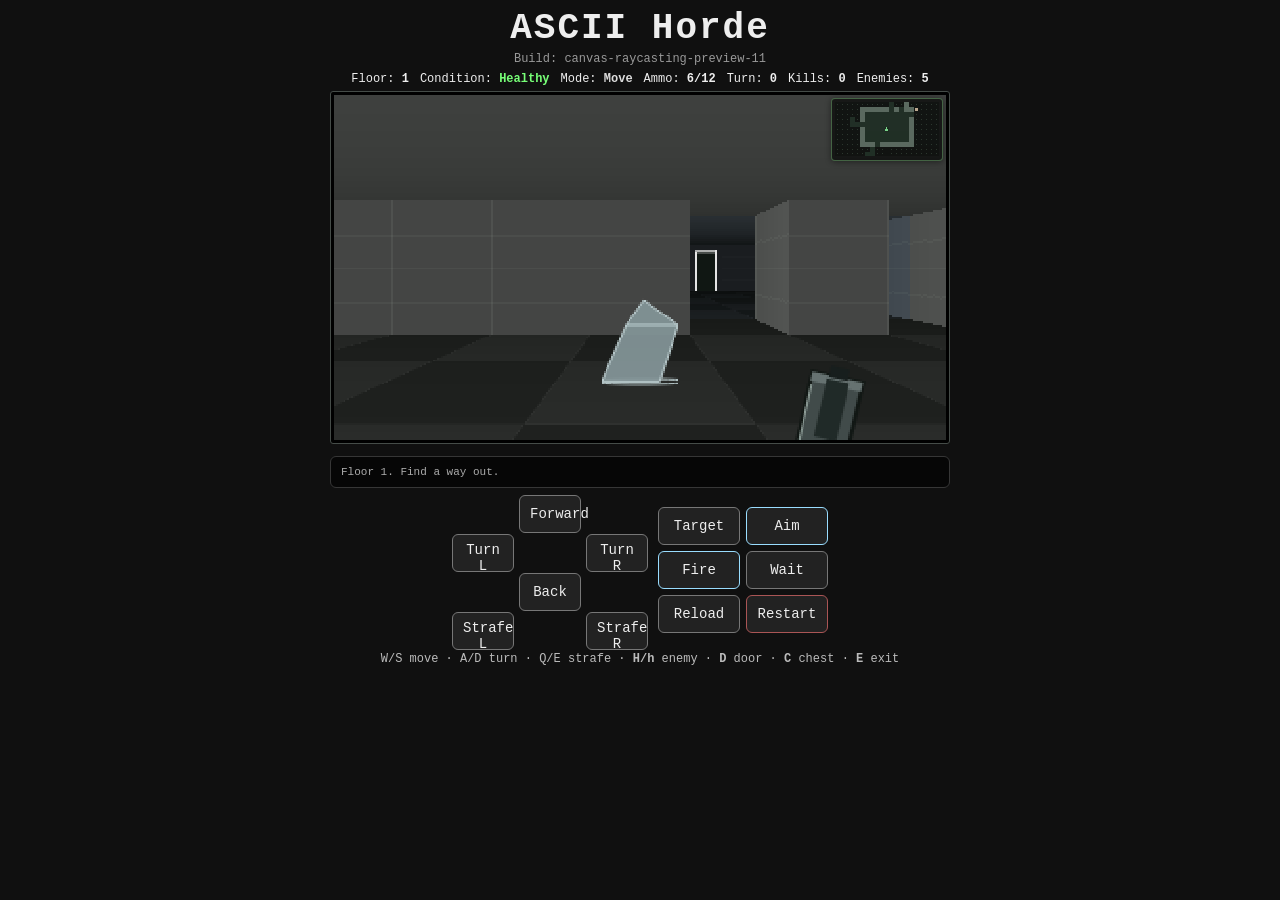
<file: preview-11-standalone.html>
<!doctype html>
<html lang="en">
  <head>
    <meta charset="UTF-8" />
    <meta name="viewport" content="width=device-width, initial-scale=1.0, viewport-fit=cover" />
    <title>ASCII Horde</title>

    <link rel="stylesheet" href="./style.css?v=wireframe1" />

    <style>
      * { box-sizing: border-box; }

      html,
      body {
        width: 100%;
        height: 100%;
        margin: 0;
        overflow: hidden;
        overscroll-behavior: none;
        touch-action: none;
      }

      body {
        position: fixed;
        inset: 0;
        min-height: 100dvh;
        background: #101010;
        color: #eeeeee;
        font-family: "Courier New", Courier, monospace;
      }

      .game-shell {
        width: min(760px, 100vw);
        height: 100dvh;
        margin: 0 auto;
        padding: 8px;
        text-align: center;
        overflow: hidden;
      }

      .title-block { margin-bottom: 4px; }

      h1 {
        margin: 0;
        font-size: clamp(22px, 6vw, 36px);
        letter-spacing: 2px;
      }

      h2 { margin: 0 0 10px; }

      .build {
        margin-top: 3px;
        color: #999999;
        font-size: 12px;
      }

      .hud {
        display: flex;
        flex-wrap: wrap;
        justify-content: center;
        gap: 5px 10px;
        margin: 6px auto;
        font-size: 13px;
        line-height: 1.2;
      }

      .condition { font-weight: 700; }
      .healthy { color: #77ff77; }
      .injured { color: #ffd166; }
      .critical { color: #ff6666; }
      .aiming { color: #99ddff; }
      .moving { color: #dddddd; }

      .view-wrap {
        position: relative;
        display: inline-block;
        width: min(620px, 100%);
      }

      .first-person-view {
        width: 100%;
        min-height: 220px;
        margin: 0 auto;
        padding: 8px;
        background: #000000;
        color: #66ff66;
        border: 2px solid #66ff66;
        border-radius: 6px;
        overflow: hidden;
        user-select: none;
        touch-action: manipulation;
      }

      .fp-svg-wrap {
        width: 100%;
        height: 202px;
        margin: 0 auto;
      }

      .fp-svg {
        display: block;
        width: 100%;
        height: 100%;
        background: radial-gradient(circle at center, #111 0%, #050505 72%, #000 100%);
      }

      .fp-line {
        stroke: #2f7a2f;
        stroke-width: 2;
        fill: none;
        opacity: 0.85;
      }

      .fp-line-dim {
        stroke: #1d4d1d;
        stroke-width: 1.5;
        fill: none;
        opacity: 0.45;
      }

      .fp-wall-plane {
        fill: rgba(150, 150, 150, 0.06);
        stroke: #888888;
        stroke-width: 2.5;
      }

      .fp-side-wall {
        fill: rgba(130, 130, 130, 0.045);
        stroke: #777777;
        stroke-width: 1.8;
      }

      .fp-wire {
        fill: none;
        stroke-width: 3;
        stroke-linecap: round;
        stroke-linejoin: round;
      }

      .fp-wire-thin {
        fill: none;
        stroke-width: 2;
        stroke-linecap: round;
        stroke-linejoin: round;
      }

      .fp-fill-soft {
        fill: rgba(255, 255, 255, 0.035);
      }

      .fp-target-glow {
        fill: rgba(238, 238, 238, 0.16);
        stroke: #eeeeee;
        stroke-width: 2;
      }

      .fp-gray { stroke: #aaaaaa; fill: #aaaaaa; }
      .fp-red { stroke: #ff6666; fill: #ff6666; }
      .fp-blue { stroke: #66aaff; fill: #66aaff; }
      .fp-yellow { stroke: #ffee66; fill: #ffee66; }
      .fp-keygreen { stroke: #77ff77; fill: #77ff77; }
      .fp-white { stroke: #eeeeee; fill: #eeeeee; }
      .fp-enemy { stroke: #ff9999; fill: #ff9999; }
      .fp-enemy-injured { stroke: #ffcc66; fill: #ffcc66; }
      .fp-enemy-critical { stroke: #ff5555; fill: #ff5555; }
      .fp-ammo { stroke: #99ddff; fill: #99ddff; }

      .viewport-stack { position: relative; width: 100%; isolation: isolate; }
      .viewport-map {
        position: absolute;
        top: 11px;
        right: 11px;
        z-index: 4;
        margin: 0 !important;
        background: rgba(0,0,0,.76) !important;
        border-color: rgba(115,185,115,.55) !important;
        box-shadow: 0 1px 6px rgba(0,0,0,.55);
        pointer-events: none;
        opacity: .88;
      }
      .mini-map {
        display: block;
        width: min-content;
        max-width: 100%;
        margin: 6px auto 0;
        padding: 6px;
        background: #030303;
        color: #66ff66;
        border: 1px solid #335533;
        border-radius: 4px;
        text-align: left;
        font-size: 11px;
        line-height: 1;
        white-space: pre;
        overflow: hidden;
        user-select: none;
      }

      .message-log {
        width: min(620px, 100%);
        min-height: 76px;
        max-height: 84px;
        margin: 7px auto 0;
        padding: 7px 10px;
        background: #050505;
        border: 1px solid #444444;
        border-radius: 6px;
        text-align: left;
        color: #dddddd;
        font-size: 13px;
        overflow: hidden;
      }

      .message-log p { margin: 2px 0; }

      .inventory {
        width: min(620px, 100%);
        margin: 7px auto;
        padding: 6px 10px;
        background: #161616;
        border: 1px solid #333333;
        border-radius: 6px;
        text-align: left;
        font-size: 13px;
        max-height: 74px;
        overflow: hidden;
      }

      .inventory-row {
        display: flex;
        align-items: center;
        justify-content: space-between;
        gap: 8px;
        margin-top: 3px;
      }

      .controls {
        display: flex;
        flex-wrap: wrap;
        justify-content: center;
        align-items: center;
        gap: 10px;
        margin-top: 7px;
      }

      .dpad {
        display: grid;
        grid-template-columns: 62px 62px 62px;
        grid-template-rows: 34px 34px 34px 34px;
        gap: 5px;
        grid-template-areas:
          ". up ."
          "left . right"
          ". down ."
          "strafe-left . strafe-right";
      }

      .up { grid-area: up; }
      .down { grid-area: down; }
      .left { grid-area: left; }
      .right { grid-area: right; }

      .strafe-control { font-size: 11px; min-height: 30px; }
      [data-dir="strafe-left"] { grid-area: strafe-left; }
      [data-dir="strafe-right"] { grid-area: strafe-right; }
      .actions {
        display: grid;
        grid-template-columns: repeat(2, 82px);
        gap: 6px;
      }

      .btn {
        min-height: 38px;
        padding: 7px 10px;
        background: #222222;
        color: #eeeeee;
        border: 1px solid #777777;
        border-radius: 6px;
        font-family: inherit;
        font-size: 14px;
        cursor: pointer;
        touch-action: manipulation;
        -webkit-appearance: none;
        appearance: none;
      }

      .btn:hover,
      .btn:focus {
        background: #333333;
        outline: 2px solid #66ff66;
        outline-offset: 2px;
      }

      .primary-action { border-color: #99ddff; }
      .danger-action { border-color: #aa5555; }

      .overlay {
        position: absolute;
        inset: 0;
        display: grid;
        place-items: center;
        background: rgba(0, 0, 0, 0.68);
        z-index: 10;
      }

      .hidden { display: none !important; }

      .modal {
        width: min(310px, 88%);
        padding: 16px;
        background: #111111;
        color: #eeeeee;
        border: 2px solid #66ff66;
        border-radius: 8px;
        box-shadow: 0 12px 28px rgba(0, 0, 0, 0.65);
      }

      .modal p {
        margin: 0 0 12px;
        font-size: 16px;
      }

      .modal-actions {
        display: flex;
        justify-content: center;
        gap: 10px;
      }

      .legend {
        width: min(620px, 100%);
        margin: 6px auto 0;
        color: #bbbbbb;
        font-size: 12px;
      }

      .legend p { margin: 0; }

      @media (max-width: 560px) {
        .game-shell { padding: 5px; }

        h1,
        .build,
        .legend {
          display: none;
        }

        .hud {
          margin: 3px auto 5px;
          gap: 3px 7px;
          font-size: 12px;
        }

        .first-person-view {
          min-height: 168px;
          padding: 5px;
        }

        .fp-svg-wrap {
          height: 156px;
        }

        .mini-map {
          font-size: 7px;
          padding: 3px;
          margin-top: 0;
          top: 8px;
          right: 8px;
          line-height: 1;
        }

        .message-log {
          min-height: 60px;
          max-height: 66px;
          margin-top: 5px;
          padding: 5px 8px;
          font-size: 11px;
        }

        .message-log p:nth-last-child(n+4) {
          display: none;
        }

        .inventory {
          margin: 5px auto;
          padding: 5px 8px;
          font-size: 11px;
          max-height: 56px;
        }

        .inventory-row { margin-top: 2px; }

        .controls {
          margin-top: 5px;
          gap: 7px;
        }

        .dpad {
          grid-template-columns: 54px 54px 54px;
          grid-template-rows: 31px 31px 31px 31px;
          gap: 4px;
        }

        .actions {
          grid-template-columns: repeat(2, 72px);
          gap: 4px;
        }

        .btn {
          min-height: 34px;
          padding: 5px 8px;
          font-size: 12px;
        }
      }
      .raycast-canvas {
        display: block;
        width: 100%;
        height: 100%;
        image-rendering: pixelated;
      }
          /* Preview 10: viewport-first, compact and quieter interface. */
      .hud { gap: 3px 11px; font-size: 12px; margin-bottom: 5px; }
      .viewport-map { font-size: 6px !important; padding: 2px !important; top: 7px; right: 7px; opacity: .82; }
      .message-log { min-height: 0 !important; max-height: 33px !important; overflow: hidden; opacity: .76; font-size: 11px; }
      .message-log p:not(:last-child) { display: none; }
      .inventory { font-size: 11px; }
      @media (max-width: 560px) {
        .viewport-map { font-size: 4.5px !important; padding: 2px !important; top: 6px; right: 6px; }
        .message-log { max-height: 26px !important; min-height: 0 !important; }
        .hud { font-size: 11px; }
      }
      /* Compact vector minimap and restrained charcoal-first HUD. */
      .viewport-map { width: 112px; max-width: 35%; box-sizing: border-box; padding: 3px !important; font-size: 0 !important; line-height: 0 !important; }
      .viewport-map svg { display: block; width: 100%; height: auto; shape-rendering: crispEdges; }
      .first-person-view { border: 1px solid #454c48 !important; border-radius: 3px; padding: 3px; }
      #key-hud { color: #b4cbb6; font-weight: 600; }
      .inventory:empty { display: none; }
      @media (max-width: 560px) {
        .viewport-map { width: 76px; max-width: 31%; padding: 2px !important; }
        .first-person-view { padding: 2px; }
      }
</style>
  </head>

  <body>
    <main class="game-shell">
      <header class="title-block">
        <h1>ASCII Horde</h1>
        <div id="build" class="build">Build: canvas-raycasting-preview-11</div>
      </header>

      <section class="hud" aria-live="polite">
        <span>Floor: <strong id="level">1</strong></span>
        <span>Condition: <strong id="condition" class="condition healthy">Healthy</strong></span>
        <span>Mode: <strong id="mode" class="moving">Move</strong></span>
        <span>Ammo: <strong id="shots">6/12</strong></span>
        <span id="key-hud" hidden></span>
        <span>Turn: <strong id="turn">0</strong></span>
        <span>Kills: <strong id="kills">0</strong></span>
        <span>Enemies: <strong id="enemy-count">0</strong></span>
      </section>

      <section class="view-wrap" aria-label="First-person dungeon view">
        <div class="viewport-stack">
          <div id="first-person-view" class="first-person-view"></div>
          <div id="mini-map" class="mini-map viewport-map" aria-label="Memory map"></div>
        </div>

        <div id="chest-overlay" class="overlay hidden" aria-live="assertive">
          <div class="modal">
            <p id="chest-text">Found: Item</p>
            <div class="modal-actions">
              <button id="take-btn" class="btn" type="button">Take</button>
              <button id="leave-btn" class="btn" type="button">Leave</button>
            </div>
          </div>
        </div>

        <div id="level-overlay" class="overlay hidden" aria-live="assertive">
          <div class="modal">
            <h2>Level Complete</h2>
            <p id="level-text">You escaped.</p>
            <div class="modal-actions">
              <button id="next-level-btn" class="btn" type="button">Next Level</button>
              <button id="level-restart-btn" class="btn" type="button">Restart</button>
            </div>
          </div>
        </div>
      </section>

      <section id="message-log" class="message-log" aria-live="polite"></section>

      <section id="inventory" class="inventory" aria-live="polite"></section>

      <section class="controls" aria-label="Controls">
        <div class="dpad" role="group" aria-label="Directional pad">
          <button data-dir="up" class="btn dir up" type="button">Forward</button>
          <button data-dir="left" class="btn dir left" type="button">Turn L</button>
          <button data-dir="right" class="btn dir right" type="button">Turn R</button>
          <button data-dir="down" class="btn dir down" type="button">Back</button>
          <button data-dir="strafe-left" class="btn strafe-control" type="button">Strafe L</button>
          <button data-dir="strafe-right" class="btn strafe-control" type="button">Strafe R</button>
        </div>

        <div class="actions">
          <button id="target-btn" class="btn" type="button">Target</button>
          <button id="aim-btn" class="btn primary-action" type="button">Aim</button>
          <button id="fire-btn" class="btn primary-action" type="button">Fire</button>
          <button id="wait-btn" class="btn" type="button">Wait</button>
          <button id="reload-btn" class="btn" type="button">Reload</button>
          <button id="restart-btn" class="btn danger-action" type="button">Restart</button>
        </div>
      </section>

      <section class="legend">
        <p>
          W/S move · A/D turn · Q/E strafe ·
          <strong>H/h</strong> enemy · <strong>D</strong> door ·
          <strong>C</strong> chest · <strong>E</strong> exit
        </p>
      </section>
    </main>

    <script>
/* Experimental flat-shaded grid raycaster for ASCII Horde.
   Rendering only: no movement, combat, map, or inventory mutations. */
(function () {
  "use strict";
  const W = 320, H = 180, FOV = Math.PI * 0.46;
  const MAX_DISTANCE = 12;
  const WALL_HEIGHT = 1.35;
  // Deliberately subdued, room-specific wall/ceiling/floor tints.
  const PALETTES = [
    [1.00,1.02,1.00], [1.01,0.98,0.88], [0.88,0.98,1.08],
    [0.95,1.04,0.92], [1.07,0.94,0.96], [0.99,0.96,1.08]
  ];
  function paletteAt(state,x,y) {
    let best=-1, distance=Infinity;
    for(let i=0;i<state.rooms.length;i++) {
      const room=state.rooms[i];
      if(x>=room.x&&x<room.x+room.w&&y>=room.y&&y<room.y+room.h) {
        best=i;break;
      }
      const nearX=Math.max(room.x,Math.min(x,room.x+room.w-1));
      const nearY=Math.max(room.y,Math.min(y,room.y+room.h-1));
      const d=(nearX-x)*(nearX-x)+(nearY-y)*(nearY-y);
      if(d<distance){distance=d;best=i;}
    }
    if(best<0)return PALETTES[0];
    const room=state.rooms[best];
    const hash=(room.x*17+room.y*31+room.w*7+room.h*13+best*11);
    return PALETTES[Math.abs(hash)%PALETTES.length];
  }
  const COLORS = { red:"#ff6666", blue:"#66aaff", yellow:"#ffee66", green:"#77ff77" };
  const DIR = { north:[0,-1], east:[1,0], south:[0,1], west:[-1,0] };
  let canvas, ctx;
  let decorationsFor = null, decorations = null;
  function hash(x){ x=(x^61)^(x>>>16); x=Math.imul(x,9); x=x^(x>>>4); x=Math.imul(x,0x27d4eb2d); return (x^(x>>>15))>>>0; }
  function randFrom(seed){ let n=seed>>>0; return ()=>{n=(Math.imul(n,1664525)+1013904223)>>>0; return n/4294967296;}; }
  function makeDecorations(state){
    if(decorationsFor===state.rooms && decorations)return decorations;
    decorationsFor=state.rooms;
    const props=[],posters=[];
    const rooms=state.rooms;
    let seed=hash(rooms.reduce((a,r,i)=>a+Math.imul(r.x+17*r.y+r.w*11+r.h*7,i+1),57));
    const rnd=randFrom(seed);
    for(let i=0;i<rooms.length;i++){
      const r=rooms[i];
      if(r.w<4||r.h<4||rnd()<.48)continue;
      const number=rnd()<.24?2:1;
      for(let j=0;j<number;j++){
        const x=r.x+1+Math.floor(rnd()*(r.w-2));
        const y=r.y+1+Math.floor(rnd()*(r.h-2));
        if((x===state.player.x&&y===state.player.y)||state.walls.has(x+","+y)||
          state.doors.some(d=>d.x===x&&d.y===y)||
          state.chests.some(c=>c.x===x&&c.y===y)||
          (state.exit.x===x&&state.exit.y===y))continue;
        props.push({x,y,type:Math.floor(rnd()*4),seed:Math.floor(rnd()*1e9),room:i});
      }
    }
    // A scarce feature: 0-2 inscriptions for an entire dungeon, not per room.
    const count=rnd()<.32?0:rnd()<.70?1:2;
    const nouns=["THE LAST ROOM","YOUR REFLECTION","THE HALLWAY","THE SECOND DOOR","THE EMPTY CHAIR","THE LIGHT"];
    const verbs=["REMEMBERS","IS WAITING FOR","HAS FORGOTTEN","CAN HEAR","DOES NOT RECOGNIZE","WILL REPLACE"];
    const objects=["YOU","THE OTHERS","THIS PLACE","ITS NAME","THE MORNING","THE EXIT"];
    const used=new Set();
    for(let j=0;j<count;j++){
      for(let tries=0;tries<40;tries++){
        const i=Math.floor(rnd()*rooms.length),room=rooms[i];
        if(used.has(i)||room.w<4||room.h<4)continue;
        const side=Math.floor(rnd()*4);
        const x=side===0?room.x:side===1?room.x+room.w-1:room.x+1+Math.floor(rnd()*(room.w-2));
        const y=side===2?room.y:side===3?room.y+room.h-1:room.y+1+Math.floor(rnd()*(room.h-2));
        // Find actual boundary walls at a fixed position.
        const wallX=side===0?room.x-1:side===1?room.x+room.w:x;
        const wallY=side===2?room.y-1:side===3?room.y+room.h:y;
        if(!state.walls.has(wallX+","+wallY))continue;
        used.add(i);
        posters.push({x:wallX,y:wallY,side,text:nouns[Math.floor(rnd()*nouns.length)]+" "+verbs[Math.floor(rnd()*verbs.length)]+" "+objects[Math.floor(rnd()*objects.length)]+".",style:rnd()<.55?"poster":"graffiti"});
        break;
      }
    }
    return decorations={props,posters};
  }
  let feedbackText = "", feedbackAt = -1, damageAt = -1;
  function feedback(text){feedbackText=text;feedbackAt=performance.now();}
  function damage(){damageAt=performance.now();feedback("HIT");}
  function isPropAt(state,x,y){return makeDecorations(state).props.some(p=>p.x===x&&p.y===y); }
  let recoilStart = -1;
  let animationQueued = false;
  let currentState = null, currentHost = null;
  const RECOIL_MS = 260;
  function recoil() {
    recoilStart = performance.now();
  }

  function setup(host) {
    if (!canvas || canvas.parentElement !== host) {
      host.replaceChildren();
      canvas = document.createElement("canvas");
      canvas.width = W;
      canvas.height = H;
      canvas.className = "raycast-canvas";
      canvas.setAttribute("role", "img");
      canvas.setAttribute("aria-label", "First-person dungeon");
      host.appendChild(canvas);
      ctx = canvas.getContext("2d", { alpha: false });
    }
    return !!ctx;
  }

  function cast(state, ox, oy, dx, dy) {
    let x = Math.floor(ox), y = Math.floor(oy);
    const ddx = dx === 0 ? Infinity : Math.abs(1/dx);
    const ddy = dy === 0 ? Infinity : Math.abs(1/dy);
    const sx = dx < 0 ? -1 : 1, sy = dy < 0 ? -1 : 1;
    let sideX = (dx < 0 ? ox-x : x+1-ox)*ddx;
    let sideY = (dy < 0 ? oy-y : y+1-oy)*ddy;
    let dist = MAX_DISTANCE, side = 0, hit = false, kind = "wall", door = null;
    for (let i=0;i<32;i++) {
      if (sideX < sideY) {
        dist = sideX; sideX += ddx; x += sx; side = 0;
      } else {
        dist = sideY; sideY += ddy; y += sy; side = 1;
      }
      if (dist > MAX_DISTANCE) break;
      door = state.doors.find(d => d.x === x && d.y === y);
      if (door) { hit = true; kind = "door"; break; }
      if (state.exit.x === x && state.exit.y === y) { hit = true; kind = "exit"; break; }
      if (x<0 || y<0 || x>=72 || y>=40 || state.walls.has(x+","+y)) {
        hit = true;
        break;
      }
    }
    return {dist:Math.max(0.06,dist),side,hit,x,y,kind,door};
  }

  function drawSurfaces(state,forward,right,projection,ox,oy) {
    // Row-based floor/ceiling casting: every seam belongs to a world grid line.
    const frame=ctx.createImageData(W,H), pixels=frame.data;
    for(let y=0;y<H;y++) {
      const ceiling=y<H/2;
      const offset=Math.abs(y-H/2+.5);
      const rowDist=(projection*WALL_HEIGHT*.5)/Math.max(.5,offset);
      for(let x=0;x<W;x++) {
        const cameraX=(x+.5-W/2)/projection;
        const wx=ox+rowDist*(forward[0]+right[0]*cameraX);
        const wy=oy+rowDist*(forward[1]+right[1]*cameraX);
        const tileX=Math.floor(wx),tileY=Math.floor(wy);
        const fx=wx-tileX,fy=wy-tileY;
        const seam=Math.min(fx,fy,1-fx,1-fy);
        const checker=(tileX+tileY)&1;
        const fog=Math.max(.16,1-rowDist/(MAX_DISTANCE+1));
        const base=ceiling?64:(checker?29:41);
        const tint=paletteAt(state,tileX,tileY);
        const seamEffect=!ceiling && seam < Math.min(.022,.003*rowDist) ? 6 : 0;
        const shade=Math.round((base+seamEffect)*fog+5);
        const i=(y*W+x)*4;
        pixels[i]=Math.min(255,Math.round(shade*tint[0]));
        pixels[i+1]=Math.min(255,Math.round((shade+1)*tint[1]));
        pixels[i+2]=Math.min(255,Math.round(shade*tint[2]));
        pixels[i+3]=255;
      }
    }
    ctx.putImageData(frame,0,0);
  }

  function drawWalls(state, forward, right) {
    const ox=state.player.x+.5,oy=state.player.y+.5;
    const projection=W/(2*Math.tan(FOV/2));
    const depths=new Float32Array(W);
    drawSurfaces(state,forward,right,projection,ox,oy);
    for(let col=0;col<W;col++) {
      const cameraX=(col+.5-W/2)/projection;
      const dx=forward[0]+right[0]*cameraX;
      const dy=forward[1]+right[1]*cameraX;
      const hit=cast(state,ox,oy,dx,dy);
      depths[col]=hit.dist;
      if(!hit.hit)continue;
      const height=Math.min(H*4,projection*WALL_HEIGHT/hit.dist);
      const y0=Math.round((H-height)/2),y1=Math.round((H+height)/2);
      const fog=Math.max(.25,1-hit.dist/(MAX_DISTANCE+2));
      const tone=Math.round((hit.side===0?95:76)*fog+11);
      const tint=paletteAt(state,hit.x,hit.y);
      ctx.fillStyle="rgb("+Math.round(tone*tint[0])+","+Math.round(tone*tint[1])+","+Math.round(tone*tint[2])+")";
      ctx.fillRect(col,y0,1,y1-y0);
      // Horizontal block courses remain quiet so doors and enemies dominate.
      if(hit.kind==="wall" && height>12) {
        ctx.fillStyle="rgba(170,180,170,"+(0.10*fog)+")";
        for(let course=1;course<4;course++) {
          const seamY=Math.round(y0+height*course/4);
          if(seamY>=0 && seamY<H) ctx.fillRect(col,seamY,1,1);
        }
      }
      const hitCoord=hit.side===0?oy+hit.dist*dy:ox+hit.dist*dx;
      const fraction=hitCoord-Math.floor(hitCoord);
      const edge=Math.min(fraction,1-fraction);
      if(edge<.008) {
        ctx.fillStyle="rgba(150,155,150,"+(.19*fog)+")";
        ctx.fillRect(col,y0,1,y1-y0);
      }
      if(hit.kind==="door"||hit.kind==="exit") {
        const color=hit.kind==="exit"?(COLORS[state.exit.color]||"#bbb")
          :hit.door.locked?(COLORS[hit.door.color]||"#bbb"):"#e5e5e5";
        const frameL=.21, frameR=.79, lintel=.14;
        const isOpening=fraction>frameL&&fraction<frameR;
        const top=y0+height*lintel;
        if(isOpening) {
          const locked=hit.kind==="exit"||hit.door.locked;
          // Dark doorway cavity, closed panel when locked; open passage when unlocked.
          ctx.fillStyle=locked?"#343936":"#101713";
          ctx.fillRect(col,top,1,y1-top);
          const border=(fraction<frameL+.028||fraction>frameR-.028);
          if(border) {
            ctx.fillStyle=color;
            ctx.fillRect(col,top,1,y1-top);
          }
          if(locked&&Math.abs(fraction-.64)<.013) {
            ctx.fillStyle=color;
            ctx.fillRect(col,top+height*.42,1,Math.max(1,height*.045));
          }
        }
        // Real jambs and lintel aligned with the same wall's projected surface.
        if(Math.abs(fraction-frameL)<.014||Math.abs(fraction-frameR)<.014) {
          ctx.fillStyle=color;
          ctx.fillRect(col,top,1,y1-top);
        }
        if(isOpening) {
          ctx.fillStyle=color;
          ctx.fillRect(col,top,1,Math.max(1,2.2/hit.dist));
        }
      }
    }
    return {depths,projection,ox,oy};
  }

  function drawSprite(state, obj, forward, right, data) {
    const vx=obj.x+0.5-data.ox, vy=obj.y+0.5-data.oy;
    const depth=vx*forward[0]+vy*forward[1];
    const lateral=vx*right[0]+vy*right[1];
    if(depth<=0.15 || depth>MAX_DISTANCE) return;
    const sx=W/2+data.projection*lateral/depth;
    const size=data.projection/depth;
    const w=size*(obj.type==="enemy" ? .38 : obj.type==="chest" ? .50 : .18);
    const h=size*(obj.type==="enemy" ? .72 : obj.type==="chest" ? .31 : .17);
    const floor=H/2+size*WALL_HEIGHT*.5;
    const left=Math.round(sx-w/2), top=Math.round(floor-h), rightEdge=Math.ceil(sx+w/2);
    if(rightEdge<0||left>=W) return;

    // Clip each object against the actual wall-depth buffer, column by column.
    ctx.save();
    ctx.beginPath();
    let visibleColumns=0;
    for(let x=Math.max(0,left);x<Math.min(W,rightEdge);x++) {
      if(depth<data.depths[x]+.05) {
        ctx.rect(x,Math.max(0,top-4),1,Math.min(H,Math.ceil(floor+3))-Math.max(0,top-4));
        visibleColumns++;
      }
    }
    if(!visibleColumns){ctx.restore();return;}
    ctx.clip();
    // Opaque solid silhouettes and ground contact shadow anchors every pickup or enemy to the floor.
    ctx.fillStyle="#050705";
    ctx.fillRect(left-Math.max(2,w*.18),Math.round(floor)-3,Math.max(3,w*1.36),Math.max(2,4/depth));
    ctx.strokeStyle="rgba(0,0,0,.65)";
    ctx.lineWidth=Math.max(1,1.6/depth);
    if(obj.type==="chest") {
      const col=obj.locked?(COLORS[obj.color]||"#aaa"):"#b3b3b3";
      ctx.fillStyle="#383838";ctx.fillRect(left,top,w,h);
      ctx.fillStyle="#555555";ctx.fillRect(left,top,w,Math.max(2,h*.24));
      ctx.strokeStyle=col;ctx.lineWidth=Math.max(1,2/depth);ctx.strokeRect(left,top,w,h);
      ctx.fillStyle=col;ctx.fillRect(sx-1,top+h*.40,2,Math.max(2,h*.28));
    } else if(obj.type==="ammo") {
      ctx.fillStyle="#9bdcff";ctx.fillRect(left,top,w,h);
      ctx.fillStyle="#35647a";ctx.fillRect(left,top,w,Math.max(1,h*.24));
    } else if(obj.type==="enemy") {
      // Stable pseudo-random corruption derived from each entity, never from frame time.
      const id=(obj.enemy.id===undefined?0:Number(obj.enemy.id)||0);
      let seed=(Math.imul(obj.x+1,73856093)^Math.imul(obj.y+1,19349663)^Math.imul(id+1,83492791))>>>0;
      const rand=()=>{seed=(Math.imul(seed,1664525)+1013904223)>>>0;return seed/4294967296;};
      const px=Math.max(1,w/11),py=Math.max(1,h/19);
      const variant=Math.floor(rand()*4);
      const body=["#a0abb1","#9ea8a0","#b9a3b3","#b3b09a"][variant];
      const accent=["#d6dece","#d6c9b2","#c4d5e7","#c8ddc8"][variant];
      const dark="#222a2d";
      // Coherent, upright, humanoid mass first; broken pixels deform its contour.
      ctx.fillStyle=dark;ctx.fillRect(left+w*.27,top+h*.21,w*.48,h*.58);
      ctx.fillStyle=body;
      ctx.fillRect(left+w*.32,top+h*.21,w*.36,h*.55);
      ctx.fillRect(left+w*.36,top+h*.04,w*.28,h*.25);
      ctx.fillRect(left+w*.16,top+h*.30,w*.18,h*.37);
      ctx.fillRect(left+w*.66,top+h*.30,w*.18,h*.37);
      ctx.fillRect(left+w*.34,top+h*.72,w*.15,h*.27);
      ctx.fillRect(left+w*.52,top+h*.72,w*.15,h*.27);
      // Different silhouettes share a recognizable corrupted shape language.
      for(let j=0;j<23;j++){
        const bx=Math.floor(rand()*11),by=Math.floor(rand()*17);
        const blockW=px*(1+Math.floor(rand()*3)),blockH=py*(1+Math.floor(rand()*3));
        ctx.fillStyle=rand()<.26?dark:rand()<.52?accent:body;
        ctx.fillRect(left+bx*px,top+by*py,blockW,blockH);
      }
      // An invariant bright fault line makes the entire species identifiable.
      ctx.fillStyle="#dce6e4";
      ctx.fillRect(left+w*.42,top+h*.10,Math.max(1,w*.13),Math.max(1,h*.05));
      ctx.fillRect(left+w*.45,top+h*.18,Math.max(1,w*.07),Math.max(1,h*.34));
      if(state.selectedTargetKey===obj.x+","+obj.y){
        ctx.strokeStyle="#fff";ctx.lineWidth=Math.max(1,2/depth);
        ctx.strokeRect(left-2,top-2,w+4,h+4);
      }
    }
    ctx.restore();
  }

  function drawHologram(obj,forward,right,data){
    const dx=obj.x+.5-data.ox,dy=obj.y+.5-data.oy;
    const depth=dx*forward[0]+dy*forward[1],lateral=dx*right[0]+dy*right[1];
    if(depth<.25||depth>MAX_DISTANCE)return;
    const size=data.projection/depth,sx=W/2+data.projection*lateral/depth;
    const radius=size*.22,top=H/2+size*WALL_HEIGHT*.5-size*.61;
    const x=Math.round(sx-radius),w=Math.max(2,radius*2),h=Math.max(3,size*.59);
    const col=Math.floor(sx);
    if(col<0||col>=W||depth>data.depths[col]+.03)return;
    ctx.save();
    ctx.beginPath();
    for(let xx=Math.max(0,x);xx<Math.min(W,x+w);xx++)if(depth<data.depths[xx]+.04)ctx.rect(xx,0,1,H);
    ctx.clip();
    const tint=PALETTES[Math.abs(obj.room)%PALETTES.length];
    const rgb=(v)=>"rgba("+Math.round(v*tint[0])+","+Math.round((v+14)*tint[1])+","+Math.round((v+20)*tint[2])+",";
    ctx.fillStyle=rgb(130)+".95)";
    ctx.strokeStyle=rgb(190)+".95)";
    ctx.lineWidth=1;
    const base=top+h;
    ctx.beginPath();ctx.ellipse(sx,base,w*.65,Math.max(1,3/depth),0,0,Math.PI*2);ctx.stroke();
    const type=obj.type;
    ctx.beginPath();
    if(type===0){ // cube / rectangular prism
      ctx.rect(x,top+h*.22,w*.74,h*.72);ctx.moveTo(x,top+h*.22);ctx.lineTo(x+w*.24,top);ctx.lineTo(x+w,top);ctx.lineTo(x+w*.74,top+h*.22);
      ctx.moveTo(x+w*.74,top+h*.22);ctx.lineTo(x+w,top);
    }else if(type===1){ // monolith
      ctx.rect(x+w*.27,top,w*.43,h);
      ctx.moveTo(x+w*.27,top);ctx.lineTo(x+w*.44,top-h*.08);ctx.lineTo(x+w*.87,top-h*.08);ctx.lineTo(x+w*.70,top);
    }else if(type===2){ // tapered obelisk
      ctx.moveTo(sx,top-h*.09);ctx.lineTo(x+w*.72,top+h*.28);ctx.lineTo(x+w*.72,base);ctx.lineTo(x+w*.28,base);ctx.lineTo(x+w*.28,top+h*.28);ctx.closePath();
    }else{ // wedge
      ctx.moveTo(x,base);ctx.lineTo(x+w*.32,top+h*.45);ctx.lineTo(x+w,top+h*.45);ctx.lineTo(x+w*.76,base);ctx.closePath();
      ctx.moveTo(x+w*.32,top+h*.45);ctx.lineTo(x+w*.55,top+h*.21);ctx.lineTo(x+w,top+h*.45);
    }
    ctx.fill();ctx.stroke();
    ctx.restore();
  }
  function drawPosters(state,items,forward,right,data){
    for(const p of items){
      const face=p.side===0?[1,0]:p.side===1?[-1,0]:p.side===2?[0,1]:[0,-1];
      const wx=p.x+.5+face[0]*.501,wy=p.y+.5+face[1]*.501;
      const dx=wx-data.ox,dy=wy-data.oy;
      const depth=dx*forward[0]+dy*forward[1],lateral=dx*right[0]+dy*right[1];
      if(depth<.35||depth>MAX_DISTANCE||dx*face[0]+dy*face[1]>=0)continue;
      // Posters are small wall-mounted plaques, not sprites that fill the camera.
      // Cap their screen footprint near a wall while preserving natural distant scaling.
      const sx=W/2+data.projection*lateral/depth,scale=data.projection/depth;
      const width=Math.min(W*.46,scale*.44);
      const height=Math.min(H*.20,scale*.18);
      const left=Math.round(sx-width/2),top=Math.round(H/2-scale*.08-height/2);
      if(left+width<0||left>=W)continue;
      ctx.save();ctx.beginPath();
      for(let col=Math.max(0,Math.floor(left));col<Math.min(W,Math.ceil(left+width));col++)
        if(depth<=data.depths[col]+.10)ctx.rect(col,0,1,H);
      ctx.clip();
      ctx.fillStyle=p.style==="poster"?"#aeb3aa":"#687a70";
      ctx.fillRect(left,top,width,height);
      if(p.style==="poster"){ctx.strokeStyle="#272d2a";ctx.lineWidth=1;ctx.strokeRect(left,top,width,height);}
      ctx.fillStyle=p.style==="poster"?"#171d1b":"#e5e9d9";
      ctx.textAlign="center";ctx.textBaseline="middle";
      const words=p.text.split(" "),lines=[],maxChars=22;
      let line="";
      for(const word of words){
        if((line+" "+word).trim().length>maxChars && line){lines.push(line);line=word;}
        else line=(line+" "+word).trim();
      }
      if(line)lines.push(line);
      // Text scales with its actual plaque, rather than endlessly enlarging at close range.
      const fontSize=Math.max(2,Math.min(7,height/(lines.length*1.35)));
      ctx.font="bold "+fontSize+"px monospace";
      const lineHeight=fontSize*1.12;
      lines.forEach((t,i)=>ctx.fillText(t,sx,top+height/2+(i-(lines.length-1)/2)*lineHeight,width*.91));
      ctx.restore();
    }
  }
  function drawWeapon(state) {
    const aiming=Boolean(state.aiming);
    const elapsed=performance.now()-recoilStart;
    const firing=elapsed>=0&&elapsed<RECOIL_MS;
    const phase=firing?elapsed/RECOIL_MS:1;
    const kick=firing?Math.sin(Math.PI*phase)*(1-phase)*12:0;
    // Kept intentionally blocky: silhouette, hand, and an uncomplicated muzzle.
    const x=aiming?W*.50:W*.79;
    const y=aiming?H-12:H+17;
    ctx.save();
    ctx.translate(x+(firing?kick*.28:0),y+kick);
    ctx.rotate((aiming?0:.22)+(firing?-.10*Math.sin(Math.PI*phase):0));
    ctx.lineJoin="miter";
    ctx.lineWidth=2;
    ctx.strokeStyle="#111714";
    // Hand / wrist, rendered as a solid foreground shape.
    ctx.fillStyle="#827769";
    ctx.beginPath();
    ctx.moveTo(12,5);ctx.lineTo(32,7);ctx.lineTo(47,30);
    ctx.lineTo(12,30);ctx.lineTo(3,17);ctx.closePath();
    ctx.fill();ctx.stroke();
    ctx.fillStyle="#a0927e";
    ctx.fillRect(8,-3,22,15);
    ctx.strokeRect(8,-3,22,15);
    // Rectangular grip and slide, with a sharply outlined barrel.
    ctx.fillStyle="#2d3433";
    ctx.beginPath();
    ctx.moveTo(-9,-12);ctx.lineTo(17,-12);ctx.lineTo(15,14);
    ctx.lineTo(2,20);ctx.lineTo(-8,9);ctx.closePath();
    ctx.fill();ctx.stroke();
    ctx.fillStyle="#414b4a";
    ctx.fillRect(-14,-51,27,43);
    ctx.strokeRect(-14,-51,27,43);
    ctx.fillStyle="#667271";
    ctx.fillRect(-14,-51,27,5);
    ctx.fillStyle="#171e1d";
    ctx.fillRect(-5,-56,10,6);
    ctx.fillStyle="#202a28";
    ctx.fillRect(-6,-49,12,31);
    ctx.strokeStyle="#91a09b";
    ctx.lineWidth=1;
    ctx.beginPath();ctx.moveTo(-13,-44);ctx.lineTo(-13,-13);ctx.stroke();
    if(firing&&phase<.26) {
      const flare=1-phase/.26;
      ctx.fillStyle="#e7d49a";
      ctx.beginPath();
      ctx.moveTo(0,-59);ctx.lineTo(-8*flare,-65-14*flare);
      ctx.lineTo(0,-69-20*flare);ctx.lineTo(8*flare,-65-14*flare);
      ctx.closePath();ctx.fill();
    }
    ctx.restore();
  }

  function render(state, host) {
    if(!setup(host)) return;
    const forward=DIR[state.player.dir]||DIR.north;
    const right=[-forward[1],forward[0]];
    const wallData=drawWalls(state,forward,right);
    const objects=[];
    const isVisible=(x,y)=>state.visible.has(x+","+y);
    state.chests.forEach(c=>{if(isVisible(c.x,c.y))objects.push({type:"chest",x:c.x,y:c.y,locked:c.locked,color:c.lockColor});});
    state.pickups.forEach(p=>{if(isVisible(p.x,p.y))objects.push({type:"ammo",x:p.x,y:p.y});});
    state.enemies.forEach(e=>{if(isVisible(e.x,e.y))objects.push({type:"enemy",x:e.x,y:e.y,enemy:e});});
    objects.sort((a,b)=>(b.x-state.player.x)**2+(b.y-state.player.y)**2-((a.x-state.player.x)**2+(a.y-state.player.y)**2));
    const decor=makeDecorations(state);
    decor.props.forEach(p=>drawHologram(p,forward,right,wallData));
    drawPosters(state,decor.posters,forward,right,wallData);
    objects.forEach(obj=>drawSprite(state,obj,forward,right,wallData));
    drawWeapon(state);
    const now=performance.now();
    const damageAge=now-damageAt, feedbackAge=now-feedbackAt;
    if(damageAge>=0&&damageAge<290){
      const fade=1-damageAge/290;
      ctx.fillStyle="rgba(168,48,68,"+(fade*.25)+")";
      ctx.fillRect(0,0,W,H);
      // Deliberately sparse misaligned horizontal bands rather than flashing full-screen.
      ctx.fillStyle="rgba(216,229,222,"+(fade*.28)+")";
      for(let i=0;i<5;i++){
        const y=(Math.imul(i+7,37)+Math.floor(damageAge/35)*17)%H;
        ctx.fillRect((i*61)%W,y,55,1+(i%2));
      }
    }
    if(feedbackAge>=0&&feedbackAge<560){
      ctx.save();
      ctx.textAlign="center";ctx.textBaseline="middle";
      ctx.font="bold 17px monospace";
      ctx.fillStyle="rgba(0,0,0,.7)";ctx.fillRect(W/2-49,42,98,28);
      ctx.fillStyle=feedbackText==="MISS"?"#d2d3c7":feedbackText==="HIT"?"#ff8585":"#d8eee0";
      ctx.fillText(feedbackText,W/2,56);
      ctx.restore();
    }
    currentState=state;
    currentHost=host;
    const elapsed=performance.now()-recoilStart;
    if(((elapsed<RECOIL_MS && elapsed>=0)||(now-feedbackAt<560&&now-feedbackAt>=0)||(now-damageAt<290&&now-damageAt>=0)) && !animationQueued) {
      animationQueued=true;
      requestAnimationFrame(()=>{
        animationQueued=false;
        if(currentState&&currentHost)render(currentState,currentHost);
      });
    }
  }
  window.ASCIIHordeRaycaster={render,recoil,feedback,damage,isPropAt};
})();

</script>
<script>
const MAP_WIDTH = 72;
const MAP_HEIGHT = 40;
const MINI_WIDTH = 21;
const MINI_HEIGHT = 11;
const MAX_LOG_LINES = 4;
const VIS_RADIUS = 8;
const FIRST_PERSON_DEPTH = 5;
const SIDE_VIEW_TILES = 3;

const BASE_MAX_HP = 10;
const BASE_CLIP_SIZE = 6;
const BASE_RESERVE_AMMO = 12;
const BASE_SHOT_DAMAGE = 2;
const ENEMY_MAX_HP = 5;
const ENEMY_DAMAGE = 1;
const BASE_ENEMY_CAP = 7;
const MISS_CHANCE = 0.08;

const COLORS = ["red", "blue", "yellow", "green"];
const FACINGS = ["north", "east", "south", "west"];

const DIR_VECTORS = {
  north: { x: 0, y: -1 },
  east: { x: 1, y: 0 },
  south: { x: 0, y: 1 },
  west: { x: -1, y: 0 }
};

const ITEM_POOL = ["Health Kit", "Body Armor", "Ammo Box", "Extended Magazine", "Improved Barrel", "Map"];

const el = {};
let game;

const key = (x, y) => `${x},${y}`;
const samePos = (a, b) => a.x === b.x && a.y === b.y;
const inBounds = (x, y) => x >= 0 && y >= 0 && x < MAP_WIDTH && y < MAP_HEIGHT;
const randInt = (min, max) => min + Math.floor(Math.random() * (max - min + 1));
const titleColor = (color) => color.charAt(0).toUpperCase() + color.slice(1);

function wireElements() {
  Object.assign(el, {
    level: document.getElementById("level"),
    condition: document.getElementById("condition"),
    mode: document.getElementById("mode"),
    shots: document.getElementById("shots"),
    turn: document.getElementById("turn"),
    kills: document.getElementById("kills"),
    enemyCount: document.getElementById("enemy-count"),
    log: document.getElementById("message-log"),
    inventory: document.getElementById("inventory"),
    firstPersonView: document.getElementById("first-person-view"),
    miniMap: document.getElementById("mini-map"),
    chestOverlay: document.getElementById("chest-overlay"),
    chestText: document.getElementById("chest-text"),
    takeBtn: document.getElementById("take-btn"),
    leaveBtn: document.getElementById("leave-btn"),
    levelOverlay: document.getElementById("level-overlay"),
    levelText: document.getElementById("level-text"),
    nextLevelBtn: document.getElementById("next-level-btn"),
    levelRestartBtn: document.getElementById("level-restart-btn"),
    dpad: document.querySelector(".dpad"),
    targetBtn: document.getElementById("target-btn"),
    aimBtn: document.getElementById("aim-btn"),
    fireBtn: document.getElementById("fire-btn"),
    waitBtn: document.getElementById("wait-btn"),
    reloadBtn: document.getElementById("reload-btn"),
    restartBtn: document.getElementById("restart-btn")
  });
}

function hasRequiredElements() {
  return Object.values(el).every(Boolean);
}

function showBootError(message) {
  const text = `Startup error: ${message}`;
  if (el.firstPersonView) el.firstPersonView.textContent = "The game failed to launch.";
  if (el.log) el.log.innerHTML = `<p>${escapeHtml(text)}</p>`;
  console.error(text);
}

function newGame() {
  startLevel({
    level: 1,
    hp: BASE_MAX_HP,
    maxHp: BASE_MAX_HP,
    shots: BASE_CLIP_SIZE,
    maxShots: BASE_CLIP_SIZE,
    reserveAmmo: BASE_RESERVE_AMMO,
    shotDamage: BASE_SHOT_DAMAGE,
    inventory: [],
    keys: [],
    totalKills: 0
  });
}

function startNextLevel() {
  if (!game || !game.won) return;

  startLevel({
    level: game.level + 1,
    hp: Math.min(game.player.maxHp, game.player.hp + 2),
    maxHp: game.player.maxHp,
    shots: game.shots,
    maxShots: game.maxShots,
    reserveAmmo: game.reserveAmmo + 3,
    shotDamage: game.shotDamage,
    inventory: game.inventory,
    keys: [],
    totalKills: game.totalKills
  });
}

function startLevel(carry) {
  const map = generateDungeon();

  game = {
    level: carry.level,
    totalKills: carry.totalKills || 0,
    walls: map.walls,
    floors: map.floors,
    rooms: map.rooms,
    doors: map.doors,
    chests: map.chests,
    pickups: [],
    exit: map.exit,
    visible: new Set(),
    discovered: new Set(),
    enemies: [],
    inventory: carry.inventory.map((item) => ({ ...item })),
    keys: [...new Set(carry.keys || [])],
    pendingChest: null,
    selectedTargetKey: null,
    aiming: false,
    player: {
      x: map.start.x,
      y: map.start.y,
      dir: "north",
      hp: carry.hp,
      maxHp: carry.maxHp
    },
    shots: carry.shots,
    maxShots: carry.maxShots,
    reserveAmmo: carry.reserveAmmo,
    shotDamage: carry.shotDamage,
    mapFound: false,
    turn: 0,
    kills: 0,
    over: false,
    won: false,
    logs: [`Floor ${carry.level}. Find a way out.`]
  };

  recalcVisibility();
  spawnEnemies(startingEnemyCount());
  recalcVisibility();
  closeChestOverlay();
  closeLevelOverlay();
  ensureTargetValid(false);
  render();
}

function generateDungeon() {
  for (let attempt = 0; attempt < 60; attempt++) {
    const walls = new Set();
    const floors = new Set();

    for (let y = 0; y < MAP_HEIGHT; y++) {
      for (let x = 0; x < MAP_WIDTH; x++) walls.add(key(x, y));
    }

    const rooms = [];
    const connections = [];
    const firstRoom = {
      x: randInt(28, 36),
      y: randInt(15, 22),
      w: randInt(6, 10),
      h: randInt(4, 7)
    };

    finishRoom(firstRoom);
    rooms.push(firstRoom);
    carveRoom(firstRoom, walls, floors);

    let failureStreak = 0;

    while (rooms.length < 22 && failureStreak < 180) {
      const made = tryAttachRoom(rooms, connections, walls, floors);
      if (made) failureStreak = 0;
      else failureStreak++;
    }

    if (rooms.length < 12) continue;

    addExtraRoomOpenings(rooms, connections, walls, floors);

    const startRoom = rooms[0];
    const start = { x: startRoom.cx, y: startRoom.cy };
    const exitRoom = farthestRoom(rooms, start);
    const exit = carveEdgeExit(exitRoom, walls, floors);
    const doors = placeDoorsFromConnections(connections, start, exit);
    const chests = placeChests(rooms, doors, start, exit);

    return { walls, floors, rooms, start, exit, doors, chests };
  }

  return fallbackDungeon();
}

function finishRoom(room) {
  room.cx = room.x + Math.floor(room.w / 2);
  room.cy = room.y + Math.floor(room.h / 2);
}

function tryAttachRoom(rooms, connections, walls, floors) {
  const parentIndex = randInt(0, rooms.length - 1);
  const parent = rooms[parentIndex];
  const dir = ["left", "right", "up", "down"][randInt(0, 3)];
  const w = randInt(5, 11);
  const h = randInt(4, 7);

  let x;
  let y;

  if (dir === "right") {
    x = parent.x + parent.w + 1;
    y = randInt(parent.y - h + 2, parent.y + parent.h - 2);
  } else if (dir === "left") {
    x = parent.x - w - 1;
    y = randInt(parent.y - h + 2, parent.y + parent.h - 2);
  } else if (dir === "down") {
    x = randInt(parent.x - w + 2, parent.x + parent.w - 2);
    y = parent.y + parent.h + 1;
  } else {
    x = randInt(parent.x - w + 2, parent.x + parent.w - 2);
    y = parent.y - h - 1;
  }

  const room = { x, y, w, h };
  finishRoom(room);

  if (room.x < 2 || room.y < 2 || room.x + room.w >= MAP_WIDTH - 2 || room.y + room.h >= MAP_HEIGHT - 2) return false;
  if (rooms.some((r) => rectanglesOverlap(room, r))) return false;

  const connection = sharedOpening(parent, room, dir);
  if (!connection) return false;

  const childIndex = rooms.length;
  rooms.push(room);
  connections.push({ ...connection, parentIndex, childIndex });
  carveRoom(room, walls, floors);
  carveFloor(connection.x, connection.y, walls, floors);

  return true;
}

function sharedOpening(parent, room, dir) {
  if (dir === "right" || dir === "left") {
    const top = Math.max(parent.y, room.y);
    const bottom = Math.min(parent.y + parent.h - 1, room.y + room.h - 1);
    if (bottom < top) return null;
    const y = randInt(top, bottom);
    const x = dir === "right" ? parent.x + parent.w : parent.x - 1;
    return { x, y, color: randomColor(), locked: false };
  }

  const left = Math.max(parent.x, room.x);
  const right = Math.min(parent.x + parent.w - 1, room.x + room.w - 1);
  if (right < left) return null;
  const x = randInt(left, right);
  const y = dir === "down" ? parent.y + parent.h : parent.y - 1;
  return { x, y, color: randomColor(), locked: false };
}

function rectanglesOverlap(a, b) {
  return a.x <= b.x + b.w &&
    a.x + a.w >= b.x &&
    a.y <= b.y + b.h &&
    a.y + a.h >= b.y;
}

function carveRoom(room, walls, floors) {
  for (let y = room.y; y < room.y + room.h; y++) {
    for (let x = room.x; x < room.x + room.w; x++) carveFloor(x, y, walls, floors);
  }
}

function carveFloor(x, y, walls, floors) {
  if (!inBounds(x, y)) return;
  walls.delete(key(x, y));
  floors.add(key(x, y));
}

function addExtraRoomOpenings(rooms, connections, walls, floors) {
  for (let i = 0; i < rooms.length; i++) {
    for (let j = i + 1; j < rooms.length; j++) {
      if (Math.random() > 0.16) continue;
      const opening = adjacentOpening(rooms[i], rooms[j]);
      if (!opening) continue;
      if (connections.some((c) => c.x === opening.x && c.y === opening.y)) continue;
      carveFloor(opening.x, opening.y, walls, floors);
      connections.push({ ...opening, parentIndex: i, childIndex: j, color: randomColor(), locked: false });
    }
  }
}

function adjacentOpening(a, b) {
  if (a.x + a.w + 1 === b.x || b.x + b.w + 1 === a.x) {
    const leftRoom = a.x < b.x ? a : b;
    const rightRoom = a.x < b.x ? b : a;
    const top = Math.max(leftRoom.y, rightRoom.y);
    const bottom = Math.min(leftRoom.y + leftRoom.h - 1, rightRoom.y + rightRoom.h - 1);
    if (bottom < top) return null;
    return { x: leftRoom.x + leftRoom.w, y: randInt(top, bottom) };
  }

  if (a.y + a.h + 1 === b.y || b.y + b.h + 1 === a.y) {
    const topRoom = a.y < b.y ? a : b;
    const bottomRoom = a.y < b.y ? b : a;
    const left = Math.max(topRoom.x, bottomRoom.x);
    const right = Math.min(topRoom.x + topRoom.w - 1, bottomRoom.x + bottomRoom.w - 1);
    if (right < left) return null;
    return { x: randInt(left, right), y: topRoom.y + topRoom.h };
  }

  return null;
}

function farthestRoom(rooms, start) {
  return rooms.reduce((best, room) => {
    const bestDist = Math.abs(best.cx - start.x) + Math.abs(best.cy - start.y);
    const roomDist = Math.abs(room.cx - start.x) + Math.abs(room.cy - start.y);
    return roomDist > bestDist ? room : best;
  }, rooms[0]);
}

function carveEdgeExit(room, walls, floors) {
  const distances = [
    { side: "left", value: room.cx },
    { side: "right", value: MAP_WIDTH - 1 - room.cx },
    { side: "top", value: room.cy },
    { side: "bottom", value: MAP_HEIGHT - 1 - room.cy }
  ].sort((a, b) => a.value - b.value);

  const side = distances[0].side;
  let exit;

  if (side === "left") {
    const y = clamp(room.cy, 1, MAP_HEIGHT - 2);
    for (let x = room.x; x >= 0; x--) carveFloor(x, y, walls, floors);
    exit = { x: 0, y, color: randomColor() };
  } else if (side === "right") {
    const y = clamp(room.cy, 1, MAP_HEIGHT - 2);
    for (let x = room.x + room.w - 1; x < MAP_WIDTH; x++) carveFloor(x, y, walls, floors);
    exit = { x: MAP_WIDTH - 1, y, color: randomColor() };
  } else if (side === "top") {
    const x = clamp(room.cx, 1, MAP_WIDTH - 2);
    for (let y = room.y; y >= 0; y--) carveFloor(x, y, walls, floors);
    exit = { x, y: 0, color: randomColor() };
  } else {
    const x = clamp(room.cx, 1, MAP_WIDTH - 2);
    for (let y = room.y + room.h - 1; y < MAP_HEIGHT; y++) carveFloor(x, y, walls, floors);
    exit = { x, y: MAP_HEIGHT - 1, color: randomColor() };
  }

  return exit;
}

function placeDoorsFromConnections(connections, start, exit) {
  const doors = [];
  const candidates = shuffle([...connections]).filter((c) => !samePos(c, start) && !samePos(c, exit));

  for (const c of candidates) {
    if (doors.length >= 8) break;
    if (Math.random() < 0.48) {
      doors.push({
        x: c.x,
        y: c.y,
        locked: false,
        color: c.color,
        parentIndex: c.parentIndex,
        childIndex: c.childIndex
      });
    }
  }

  const lockable = shuffle(doors.filter((d) => d.parentIndex !== undefined));
  const lockCount = Math.min(3, Math.max(1, Math.floor(lockable.length / 3)));

  for (let i = 0; i < lockCount; i++) {
    if (Math.random() < 0.75) {
      lockable[i].locked = true;
      lockable[i].color = randomColor();
    }
  }

  return doors;
}

function placeChests(rooms, doors, start, exit) {
  const chestsByRoom = new Map();
  const blocked = new Set([key(start.x, start.y), key(exit.x, exit.y), ...doors.map((d) => key(d.x, d.y))]);
  const usedImportantRooms = new Set();

  function placeChestInRoom(roomIndex, items, locked = false, lockColor = null) {
    if (roomIndex === null || roomIndex === undefined) return false;
    if (chestsByRoom.has(roomIndex)) return false;
    chestsByRoom.set(roomIndex, { items, locked, lockColor });
    return true;
  }

  const exitRoomIndex = roomIndexForPoint(rooms, exit);
  const startRoomIndex = roomIndexForPoint(rooms, start);
  const exitKeyRoom = chooseKeyRoomAwayFrom(rooms, exitRoomIndex, new Set([exitRoomIndex]));
  placeChestInRoom(exitKeyRoom, [`${titleColor(exit.color)} Key`], false, null);
  usedImportantRooms.add(exitKeyRoom);

  for (const door of doors) {
    if (!door.locked) continue;

    const disallowed = new Set([...usedImportantRooms, exitRoomIndex]);
    let keyRoom = door.parentIndex;

    if (keyRoom === undefined || keyRoom === door.childIndex || disallowed.has(keyRoom) || chestsByRoom.has(keyRoom)) {
      keyRoom = chooseKeyRoomNearStart(rooms, startRoomIndex, disallowed);
    }

    placeChestInRoom(keyRoom, [`${titleColor(door.color)} Key`], false, null);
    usedImportantRooms.add(keyRoom);
  }

  const requiredColors = new Set([exit.color, ...doors.filter((d) => d.locked).map((d) => d.color)]);
  const targetChestCount = Math.min(rooms.length, Math.max(6, chestsByRoom.size + 4));
  const roomOrder = shuffle([...rooms.keys()]);

  while (chestsByRoom.size < targetChestCount && roomOrder.length) {
    const roomIndex = roomOrder.pop();
    if (chestsByRoom.has(roomIndex)) continue;

    const canLock = requiredColors.size > 0 && Math.random() < 0.28;
    const lockColor = canLock ? [...requiredColors][randInt(0, requiredColors.size - 1)] : null;

    chestsByRoom.set(roomIndex, {
      items: [randomChestItem()],
      locked: canLock,
      lockColor
    });
  }

  const chests = [];

  for (const [roomIndex, chestData] of chestsByRoom.entries()) {
    const room = rooms[roomIndex] || rooms[0];
    const pos = randomFloorInRoom(room, blocked);
    if (!pos) continue;

    chests.push({
      x: pos.x,
      y: pos.y,
      items: chestData.items,
      locked: chestData.locked,
      lockColor: chestData.lockColor,
      roomIndex
    });

    blocked.add(key(pos.x, pos.y));
  }

  return chests;
}

function chooseKeyRoomAwayFrom(rooms, avoidIndex, disallowed = new Set()) {
  const avoid = rooms[avoidIndex];

  const candidates = rooms
    .map((room, index) => ({ room, index }))
    .filter(({ index }) => !disallowed.has(index));

  if (!candidates.length) return 0;

  candidates.sort((a, b) => {
    const distA = Math.abs(a.room.cx - avoid.cx) + Math.abs(a.room.cy - avoid.cy);
    const distB = Math.abs(b.room.cx - avoid.cx) + Math.abs(b.room.cy - avoid.cy);
    return distB - distA;
  });

  const topChoices = candidates.slice(0, Math.min(5, candidates.length));
  return topChoices[randInt(0, topChoices.length - 1)].index;
}

function chooseKeyRoomNearStart(rooms, startIndex, disallowed = new Set()) {
  const startRoom = rooms[startIndex];

  const candidates = rooms
    .map((room, index) => ({ room, index }))
    .filter(({ index }) => !disallowed.has(index));

  if (!candidates.length) return startIndex;

  candidates.sort((a, b) => {
    const distA = Math.abs(a.room.cx - startRoom.cx) + Math.abs(a.room.cy - startRoom.cy);
    const distB = Math.abs(b.room.cx - startRoom.cx) + Math.abs(b.room.cy - startRoom.cy);
    return distA - distB;
  });

  const topChoices = candidates.slice(0, Math.min(5, candidates.length));
  return topChoices[randInt(0, topChoices.length - 1)].index;
}

function roomIndexForPoint(rooms, point) {
  let bestIndex = 0;
  let bestDist = Infinity;

  rooms.forEach((room, index) => {
    const dist = Math.abs(room.cx - point.x) + Math.abs(room.cy - point.y);
    if (dist < bestDist) {
      bestDist = dist;
      bestIndex = index;
    }
  });

  return bestIndex;
}

function roomAt(x, y) {
  return game.rooms.find((room) =>
    x >= room.x &&
    x < room.x + room.w &&
    y >= room.y &&
    y < room.y + room.h
  ) || null;
}

function sameRoom(a, b) {
  const roomA = roomAt(a.x, a.y);
  const roomB = roomAt(b.x, b.y);
  return Boolean(roomA && roomB && roomA === roomB);
}

function randomFloorInRoom(room, blocked) {
  const spots = [];

  for (let y = room.y; y < room.y + room.h; y++) {
    for (let x = room.x; x < room.x + room.w; x++) {
      const p = key(x, y);
      if (!blocked.has(p)) spots.push({ x, y });
    }
  }

  return spots.length ? spots[randInt(0, spots.length - 1)] : null;
}

function randomChestItem() {
  return ITEM_POOL[randInt(0, ITEM_POOL.length - 1)];
}

function randomColor() {
  return COLORS[randInt(0, COLORS.length - 1)];
}

function fallbackDungeon() {
  const walls = new Set();
  const floors = new Set();

  for (let y = 0; y < MAP_HEIGHT; y++) {
    for (let x = 0; x < MAP_WIDTH; x++) walls.add(key(x, y));
  }

  const rooms = [
    { x: 8, y: 8, w: 10, h: 6 },
    { x: 19, y: 8, w: 10, h: 6 },
    { x: 30, y: 8, w: 10, h: 6 }
  ];

  rooms.forEach(finishRoom);
  rooms.forEach((room) => carveRoom(room, walls, floors));

  carveFloor(18, 10, walls, floors);
  carveFloor(29, 10, walls, floors);

  for (let x = 39; x < MAP_WIDTH; x++) carveFloor(x, 10, walls, floors);

  return {
    walls,
    floors,
    rooms,
    start: { x: rooms[0].cx, y: rooms[0].cy },
    exit: { x: MAP_WIDTH - 1, y: 10, color: "red" },
    doors: [{ x: 29, y: 10, color: "blue", locked: true, parentIndex: 1, childIndex: 2 }],
    chests: [
      { x: 10, y: 10, items: ["Blue Key"], locked: false, lockColor: null, roomIndex: 0 },
      { x: 21, y: 10, items: ["Red Key"], locked: false, lockColor: null, roomIndex: 1 },
      { x: 32, y: 10, items: ["Ammo Box"], locked: false, lockColor: null, roomIndex: 2 }
    ]
  };
}

function clamp(value, min, max) {
  return Math.max(min, Math.min(max, value));
}

function shuffle(arr) {
  for (let i = arr.length - 1; i > 0; i--) {
    const j = Math.floor(Math.random() * (i + 1));
    [arr[i], arr[j]] = [arr[j], arr[i]];
  }
  return arr;
}

function facingVector() {
  return DIR_VECTORS[game.player.dir];
}

function leftVector() {
  const table = {
    north: { x: -1, y: 0 },
    east: { x: 0, y: -1 },
    south: { x: 1, y: 0 },
    west: { x: 0, y: 1 }
  };

  return table[game.player.dir];
}

function rotateFacing(delta) {
  const current = FACINGS.indexOf(game.player.dir);
  game.player.dir = FACINGS[(current + delta + FACINGS.length) % FACINGS.length];
}

function miniMapOrigin() {
  return {
    x: clamp(game.player.x - Math.floor(MINI_WIDTH / 2), 0, MAP_WIDTH - MINI_WIDTH),
    y: clamp(game.player.y - Math.floor(MINI_HEIGHT / 2), 0, MAP_HEIGHT - MINI_HEIGHT)
  };
}

function recalcVisibility() {
  game.visible.clear();

  for (let y = Math.max(0, game.player.y - VIS_RADIUS); y <= Math.min(MAP_HEIGHT - 1, game.player.y + VIS_RADIUS); y++) {
    for (let x = Math.max(0, game.player.x - VIS_RADIUS); x <= Math.min(MAP_WIDTH - 1, game.player.x + VIS_RADIUS); x++) {
      const dist = Math.hypot(x - game.player.x, y - game.player.y);

      if (dist <= VIS_RADIUS && hasLine(game.player.x, game.player.y, x, y, true)) {
        const p = key(x, y);
        game.visible.add(p);
        game.discovered.add(p);
      }
    }
  }
}

function hasLine(x0, y0, x1, y1, stopAtWall) {
  let dx = Math.abs(x1 - x0);
  let dy = Math.abs(y1 - y0);
  const sx = x0 < x1 ? 1 : -1;
  const sy = y0 < y1 ? 1 : -1;
  let err = dx - dy;
  let x = x0;
  let y = y0;

  while (!(x === x1 && y === y1)) {
    const e2 = err * 2;

    if (e2 > -dy) {
      err -= dy;
      x += sx;
    }

    if (e2 < dx) {
      err += dx;
      y += sy;
    }

    if (x === x1 && y === y1) break;
    if (stopAtWall && game.walls.has(key(x, y))) return false;
  }

  return true;
}

function enemyAt(x, y) {
  return game.enemies.find((e) => e.x === x && e.y === y);
}

function chestAt(x, y) {
  return game.chests.find((c) => c.x === x && c.y === y);
}

function doorAt(x, y) {
  return game.doors.find((d) => d.x === x && d.y === y);
}

function pickupAt(x, y) {
  return game.pickups.find((p) => p.x === x && p.y === y);
}

function enemyMaxHp() {
  return ENEMY_MAX_HP + Math.floor((game.level - 1) / 2);
}

function enemyDamage() {
  return ENEMY_DAMAGE + Math.floor((game.level - 1) / 4);
}

function startingEnemyCount() {
  return Math.min(4 + game.level, enemyCap());
}

function enemySymbol(enemy) {
  return enemy.hp === enemy.maxHp ? "H" : "h";
}

function healthCondition(current, max) {
  const ratio = current / max;
  if (ratio > 0.6) return "healthy";
  if (ratio > 0.3) return "injured";
  return "critical";
}

function conditionLabel(condition) {
  if (condition === "healthy") return "Healthy";
  if (condition === "injured") return "Injured";
  if (condition === "critical") return "Critical";
  return "None";
}

function addLog(message) {
  game.logs.push(message);
  game.logs = game.logs.slice(-MAX_LOG_LINES);
}

function hasKey(color) {
  return game.keys.includes(color);
}

function addKey(color) {
  if (!hasKey(color)) {
    game.keys.push(color);
    addLog(`${titleColor(color)} Key obtained.`);
  } else {
    addLog(`You already have the ${titleColor(color)} Key.`);
  }
}

function isInForwardView(entity) {
  const f = facingVector();
  const l = leftVector();
  const dx = entity.x - game.player.x;
  const dy = entity.y - game.player.y;
  const depth = dx * f.x + dy * f.y;
  const lateral = dx * l.x + dy * l.y;

  if (depth < 1 || depth > FIRST_PERSON_DEPTH) return false;
  if (Math.abs(lateral) > SIDE_VIEW_TILES) return false;
  return hasLine(game.player.x, game.player.y, entity.x, entity.y, true);
}

function visibleShootableEnemies() {
  return game.enemies
    .filter((enemy) => isShootable(enemy))
    .sort((a, b) => {
      const da = Math.abs(a.x - game.player.x) + Math.abs(a.y - game.player.y);
      const db = Math.abs(b.x - game.player.x) + Math.abs(b.y - game.player.y);
      return da - db;
    });
}

function isShootable(enemy) {
  const targetKey = key(enemy.x, enemy.y);
  if (!game.visible.has(targetKey)) return false;

  const shooter = { x: game.player.x, y: game.player.y };
  const target = { x: enemy.x, y: enemy.y };

  if (sameRoom(shooter, target)) {
    return isInForwardView(enemy) || hasLine(game.player.x, game.player.y, enemy.x, enemy.y, true);
  }

  return isInForwardView(enemy);
}

function ensureTargetValid(autoSelect = true) {
  const targets = visibleShootableEnemies();

  if (game.selectedTargetKey && targets.some((enemy) => key(enemy.x, enemy.y) === game.selectedTargetKey)) {
    return;
  }

  game.selectedTargetKey = autoSelect && targets.length ? key(targets[0].x, targets[0].y) : null;
}

function cycleTarget() {
  if (game.over || game.pendingChest || game.won) return;

  const targets = visibleShootableEnemies();

  if (!targets.length) {
    game.selectedTargetKey = null;
    addLog("No target in sight.");
    render();
    return;
  }

  const currentIndex = targets.findIndex((enemy) => key(enemy.x, enemy.y) === game.selectedTargetKey);
  const next = targets[(currentIndex + 1) % targets.length];

  game.selectedTargetKey = key(next.x, next.y);
  addLog(`Target selected: ${enemySymbol(next)}.`);
  render();
}

function aimWeapon() {
  resolveAction(() => {
    if (game.aiming) {
      addLog("Your weapon is already raised.");
      return false;
    }

    ensureTargetValid(true);
    game.aiming = true;
    game.turn++;
    addLog("You raise your weapon.");
    return true;
  });
}

function fireSelectedTarget() {
  const target = game.selectedTargetKey ? getEnemyByKey(game.selectedTargetKey) : null;

  if (!game.aiming) {
    addLog("You need to aim first.");
    render();
    return;
  }

  if (!target || !isShootable(target)) {
    addLog("No target selected.");
    ensureTargetValid(true);
    render();
    return;
  }

  tryShootAt(target.x, target.y);
}

function getEnemyByKey(posKey) {
  return game.enemies.find((enemy) => key(enemy.x, enemy.y) === posKey);
}

function resolveAction(action) {
  if (game.over || game.pendingChest) return;

  const valid = action();

  if (!valid) {
    render();
    return;
  }

  cleanupDead();
  recalcVisibility();

  if (!game.over && !game.won && game.turn % 2 === 0) enemiesTurn();
  if (!game.over && !game.won && game.turn % 5 === 0 && game.enemies.length < enemyCap()) spawnEnemies(1);

  cleanupDead();
  recalcVisibility();
  ensureTargetValid(false);
  checkEnd();
  render();
}

function enemyCap() {
  return Math.min(BASE_ENEMY_CAP + Math.floor((game.level - 1) / 2), 14);
}

function turnLeft() {
  resolveAction(() => {
    game.aiming = false;
    rotateFacing(-1);
    game.turn++;
    addLog(`You turn ${game.player.dir}.`);
    return true;
  });
}

function turnRight() {
  resolveAction(() => {
    game.aiming = false;
    rotateFacing(1);
    game.turn++;
    addLog(`You turn ${game.player.dir}.`);
    return true;
  });
}

function moveForward() {
  const f = facingVector();
  moveBy(f.x, f.y);
}

function moveBackward() {
  const f = facingVector();
  moveBy(-f.x, -f.y);
}

function strafeLeft() {
  const l = leftVector();
  moveBy(l.x, l.y);
}

function strafeRight() {
  const l = leftVector();
  moveBy(-l.x, -l.y);
}

function moveBy(dx, dy) {
  resolveAction(() => {
    const nx = game.player.x + dx;
    const ny = game.player.y + dy;
    const p = key(nx, ny);

    game.aiming = false;

    if (!inBounds(nx, ny) || game.walls.has(p)) {
      return false; // Collision is obvious in the first-person viewport.
      return false;
    }

    if(window.ASCIIHordeRaycaster && window.ASCIIHordeRaycaster.isPropAt(game,nx,ny))return false;
    const door = doorAt(nx, ny);

    if (door && door.locked) {
      if (!hasKey(door.color)) {
        addLog(`The ${door.color} door is locked.`);
        return false;
      }

      door.locked = false;
      addLog(`The ${titleColor(door.color)} Key opens the door.`);
    }

    const foe = enemyAt(nx, ny);

    if (foe) {
      foe.hp -= 1;
      addLog(foe.hp > 0 ? "You shove into the enemy. It staggers, but holds." : "You crush the weakened enemy at close range.");
      game.turn++;
      return true;
    }

    const chest = chestAt(nx, ny);

    if (chest && chest.locked) {
      if (!hasKey(chest.lockColor)) {
        addLog(`The chest is locked. It needs a ${titleColor(chest.lockColor)} Key.`);
        return false;
      }

      chest.locked = false;
      addLog(`The ${titleColor(chest.lockColor)} Key opens the chest.`);
    }

    if (nx === game.exit.x && ny === game.exit.y) {
      if (!hasKey(game.exit.color)) {
        addLog("The exit is sealed. A matching key is needed.");
        return false;
      }

      game.player.x = nx;
      game.player.y = ny;
      game.won = true;
      game.over = true;
      game.turn++;
      addLog("The exit seal breaks.");
      addLog("Level complete.");
      openLevelOverlay();
      return true;
    }

    game.player.x = nx;
    game.player.y = ny;

    const pickup = pickupAt(nx, ny);
    if (pickup) collectPickup(pickup);

    const openedChest = chestAt(nx, ny);
    if (openedChest) {
      game.pendingChest = openedChest;
      addLog(`Chest found: ${chestLabel(openedChest)}.`);
      openChestOverlay(openedChest);
    }

    game.turn++;
    return true;
  });
}

function chestLabel(chest) {
  return chest.items.join(", ");
}

function tryShootAt(x, y) {
  resolveAction(() => {
    const targetKey = key(x, y);

    if (!game.visible.has(targetKey)) {
      addLog("You can't see a target there.");
      return false;
    }

    const foe = enemyAt(x, y);

    if (!foe) {
      addLog("No visible target.");
      return false;
    }

    if (!isShootable(foe)) {
      addLog("No clear shot.");
      return false;
    }

    if (game.shots <= 0) {
      addLog(game.reserveAmmo > 0 ? "Your magazine is empty. Reload." : "Your weapon clicks dry. No ammunition remains.");
      return false;
    }

    game.shots--;
    game.turn++;
    if (window.ASCIIHordeRaycaster && window.ASCIIHordeRaycaster.recoil) {
      window.ASCIIHordeRaycaster.recoil();
    }

    if (Math.random() < MISS_CHANCE) {
      window.ASCIIHordeRaycaster?.feedback("MISS");
      addLog("Your shot snaps wide in the dark.");
      return true;
    }

    window.ASCIIHordeRaycaster?.feedback("HIT");
    foe.hp -= game.shotDamage;

    if (foe.hp > 0) {
      const condition = conditionLabel(healthCondition(foe.hp, foe.maxHp)).toLowerCase();
      addLog(`Your shot hits the enemy. It persists, now ${condition}.`);
    } else {
      addLog("Your shot drops the enemy into the dark.");
    }

    return true;
  });
}

function reload() {
  resolveAction(() => {
    game.aiming = false;

    if (game.shots === game.maxShots) {
      addLog("Your magazine is already full.");
      return false;
    }

    if (game.reserveAmmo <= 0) {
      addLog("No reserve ammunition.");
      return false;
    }

    const needed = game.maxShots - game.shots;
    const loaded = Math.min(needed, game.reserveAmmo);

    game.shots += loaded;
    game.reserveAmmo -= loaded;
    game.turn++;

    addLog(`You reload ${loaded} round${loaded === 1 ? "" : "s"}.`);
    return true;
  });
}

function waitTurn() {
  resolveAction(() => {
    game.turn++;
    addLog(game.aiming ? "You hold your aim." : "You hold your ground.");
    return true;
  });
}

function enemiesTurn() {
  let attacks = 0;

  for (const enemy of game.enemies) {
    const dx = game.player.x - enemy.x;
    const dy = game.player.y - enemy.y;

    if (Math.abs(dx) + Math.abs(dy) === 1) {
      applyDamage(enemyDamage());
      attacks++;
      continue;
    }

    const options = [];

    if (Math.abs(dx) >= Math.abs(dy) && dx !== 0) options.push([enemy.x + Math.sign(dx), enemy.y]);
    if (dy !== 0) options.push([enemy.x, enemy.y + Math.sign(dy)]);
    if (Math.abs(dx) < Math.abs(dy) && dx !== 0) options.push([enemy.x + Math.sign(dx), enemy.y]);

    for (const [nx, ny] of options) {
      const d = doorAt(nx, ny);
      if (!isEnemyPassable(nx, ny) || (d && d.locked)) continue;
      enemy.x = nx;
      enemy.y = ny;
      break;
    }
  }

  if (attacks) addLog(`The horde claws at you: ${attacks} hit${attacks > 1 ? "s" : ""}.`);
}

function isEnemyPassable(x, y) {
  return inBounds(x, y) &&
    game.floors.has(key(x, y)) &&
    !game.walls.has(key(x, y)) &&
    !enemyAt(x, y) &&
    !(game.player.x === x && game.player.y === y);
}

function spawnEnemies(count) {
  const candidates = [];

  for (const p of game.floors) {
    const [x, y] = p.split(",").map(Number);

    if (game.visible.has(p)) continue;
    if (enemyAt(x, y) || chestAt(x, y) || doorAt(x, y) || pickupAt(x, y)) continue;
    if (x === game.exit.x && y === game.exit.y) continue;

    candidates.push({ x, y, dist: Math.abs(x - game.player.x) + Math.abs(y - game.player.y) });
  }

  candidates.sort((a, b) => b.dist - a.dist);

  let spawned = 0;

  while (spawned < count && candidates.length && game.enemies.length < enemyCap()) {
    const pick = candidates.splice(randInt(0, Math.min(12, candidates.length - 1)), 1)[0];
    const maxHp = enemyMaxHp();
    game.enemies.push({ x: pick.x, y: pick.y, hp: maxHp, maxHp });
    spawned++;
  }
}

function cleanupDead() {
  const survivors = [];
  let dead = 0;

  for (const enemy of game.enemies) {
    if (enemy.hp > 0) {
      survivors.push(enemy);
      continue;
    }

    dead++;
    maybeDropAmmo(enemy.x, enemy.y);
  }

  game.enemies = survivors;

  if (dead) {
    game.kills += dead;
    game.totalKills += dead;
    addLog(dead === 1 ? "The enemy falls silent." : `${dead} enemies fall silent.`);
  }
}

function maybeDropAmmo(x, y) {
  if (Math.random() > 0.25) return;
  if (pickupAt(x, y) || chestAt(x, y) || doorAt(x, y)) return;
  if (!game.floors.has(key(x, y))) return;

  game.pickups.push({ x, y, type: "Ammo", amount: randInt(2, 4) });
}

function collectPickup(pickup) {
  if (pickup.type === "Ammo") {
    game.reserveAmmo += pickup.amount;
    addLog(`You recover ${pickup.amount} round${pickup.amount === 1 ? "" : "s"}.`);
  }

  game.pickups = game.pickups.filter((p) => p !== pickup);
}

function applyDamage(damage) {
  let remaining = damage;
  const armor = game.inventory.find((item) => item.name === "Body Armor");

  if (armor && armor.armor > 0) {
    const blocked = Math.min(armor.armor, remaining);
    armor.armor -= blocked;
    remaining -= blocked;

    addLog(`Your armor absorbs ${blocked} damage.`);

    if (armor.armor <= 0) {
      game.inventory = game.inventory.filter((item) => item !== armor);
      addLog("Body Armor breaks.");
    }
  }

  if (remaining > 0) {
    window.ASCIIHordeRaycaster?.damage();
    game.player.hp -= remaining;
    const condition = conditionLabel(healthCondition(Math.max(0, game.player.hp), game.player.maxHp)).toLowerCase();
    addLog(`You take ${remaining} damage. You are ${condition}.`);
  }
}

function useItem(index) {
  resolveAction(() => {
    const item = game.inventory[index];
    if (!item) return false;

    if (item.name === "Health Kit") {
      game.player.hp = Math.min(game.player.maxHp, game.player.hp + 3);
      game.inventory.splice(index, 1);
      game.turn++;
      addLog(`You use a Health Kit and recover to ${conditionLabel(healthCondition(game.player.hp, game.player.maxHp)).toLowerCase()}.`);
      return true;
    }

    addLog("That item is used automatically.");
    return false;
  });
}

function takeChest() {
  if (!game.pendingChest) return;

  const chest = game.pendingChest;

  for (const item of chest.items) takeItem(item);

  game.chests = game.chests.filter((c) => c !== chest);
  game.pendingChest = null;
  closeChestOverlay();

  resolveAction(() => {
    game.turn++;
    return true;
  });
}

function takeItem(item) {
  if (item.endsWith("Key")) {
    const color = item.split(" ")[0].toLowerCase();
    addKey(color);
    return;
  }

  if (item === "Health Kit") game.inventory.push({ name: "Health Kit" });
  if (item === "Body Armor") game.inventory.push({ name: "Body Armor", armor: 3 });

  if (item === "Ammo Box") {
    const amount = randInt(6, 10);
    game.reserveAmmo += amount;
    addLog(`Ammo box found. Reserve +${amount}.`);
  }

  if (item === "Extended Magazine") {
    game.maxShots += 3;
    addLog(`Extended Magazine installed. Magazine size is now ${game.maxShots}.`);
  }

  if (item === "Improved Barrel") {
    game.shotDamage += 1;
    addLog("Improved Barrel installed. Your shots hit harder.");
  }

  if (item === "Map") {
    game.mapFound = true;
    addLog("You found a map. The floor plan is outlined.");
  }

  if (!item.endsWith("Key")) addLog(`Item taken: ${item}.`);
}

function leaveChest() {
  if (!game.pendingChest) return;

  game.pendingChest = null;
  closeChestOverlay();
  addLog("Item left.");
  render();
}

function openChestOverlay(chest) {
  const lockText = chest.locked ? `Locked ${titleColor(chest.lockColor)} Chest` : "Chest";
  el.chestText.textContent = `${lockText}: ${chestLabel(chest)}`;
  el.chestOverlay.classList.remove("hidden");
}

function closeChestOverlay() {
  if (el.chestOverlay) el.chestOverlay.classList.add("hidden");
}

function openLevelOverlay() {
  el.levelText.textContent = `Floor ${game.level} cleared. Kills this floor: ${game.kills}. Total kills: ${game.totalKills}.`;
  el.levelOverlay.classList.remove("hidden");
}

function closeLevelOverlay() {
  if (el.levelOverlay) el.levelOverlay.classList.add("hidden");
}

function checkEnd() {
  if (game.player.hp <= 0) {
    game.player.hp = 0;
    game.over = true;
    game.aiming = false;
    addLog("You fall. Press Restart.");
  }
}

function render() {
  el.level.textContent = game.level;

  const playerCondition = healthCondition(game.player.hp, game.player.maxHp);
  el.condition.textContent = conditionLabel(playerCondition);
  el.condition.className = `condition ${playerCondition}`;

  el.mode.textContent = game.aiming ? "Aim" : "Move";
  el.mode.className = game.aiming ? "aiming" : "moving";

  el.shots.textContent = `${game.shots}/${game.reserveAmmo}`;
  el.turn.textContent = game.turn;
  el.kills.textContent = game.kills;
  el.enemyCount.textContent = game.enemies.length;

  renderFirstPersonView();
  renderMiniMap();
  el.log.innerHTML = game.logs.map((msg) => `<p>${escapeHtml(msg)}</p>`).join("");
  renderInventory();
}

function renderFirstPersonView() {
  if (window.ASCIIHordeRaycaster) {
    window.ASCIIHordeRaycaster.render(game, el.firstPersonView);
  } else {
    el.firstPersonView.innerHTML = renderPerspectiveSvg();
  }
}

function renderPerspectiveSvg() {
  const frames = perspectiveFrames();
  const parts = [];

  parts.push(`
    <svg class="fp-svg" viewBox="0 0 100 56" preserveAspectRatio="none" aria-label="First person dungeon scene">
      <defs>
        <radialGradient id="sceneGlow" cx="50%" cy="52%" r="62%">
          <stop offset="0%" stop-color="#151515" />
          <stop offset="62%" stop-color="#080808" />
          <stop offset="100%" stop-color="#020202" />
        </radialGradient>
        <linearGradient id="floorFade" x1="0%" y1="0%" x2="0%" y2="100%">
          <stop offset="0%" stop-color="#050505" />
          <stop offset="100%" stop-color="#171717" />
        </linearGradient>
      </defs>

      <rect x="0" y="0" width="100" height="56" fill="url(#sceneGlow)" />
      <polygon points="4,51 96,51 62,31 38,31" fill="url(#floorFade)" opacity="0.86" />
      <polygon points="4,5 96,5 62,25 38,25" fill="#050505" opacity="0.72" />
  `);

  let blockedAheadAt = null;

  for (let depth = 1; depth <= FIRST_PERSON_DEPTH; depth++) {
    const center = relativeTile(depth, 0);
    if (!inBounds(center.x, center.y) || game.walls.has(key(center.x, center.y))) {
      blockedAheadAt = depth;
      break;
    }
  }

  for (let depth = FIRST_PERSON_DEPTH; depth >= 1; depth--) {
    if (!blockedAheadAt || depth <= blockedAheadAt) {
      parts.push(drawOpenFrame(depth, frames));
      parts.push(drawWideWallsAtDepth(depth, frames));
    }
  }

  for (let depth = 1; depth <= FIRST_PERSON_DEPTH; depth++) {
    const center = relativeTile(depth, 0);
    const p = key(center.x, center.y);

    if (!inBounds(center.x, center.y) || game.walls.has(p)) {
      parts.push(drawFrontWall(depth, frames));
      break;
    }

    const door = doorAt(center.x, center.y);
    if (door) {
      parts.push(drawDoor(depth, door, frames));
      break;
    }

    if (game.exit.x === center.x && game.exit.y === center.y) {
      parts.push(drawExit(depth, frames));
      break;
    }
  }

  for (let depth = FIRST_PERSON_DEPTH; depth >= 1; depth--) {
    if (blockedAheadAt && depth > blockedAheadAt) continue;

    for (let lateral = -SIDE_VIEW_TILES; lateral <= SIDE_VIEW_TILES; lateral++) {
      const pos = relativeTile(depth, lateral);
      if (!inBounds(pos.x, pos.y)) continue;

      const p = key(pos.x, pos.y);
      if (!game.visible.has(p)) continue;
      if (!hasLine(game.player.x, game.player.y, pos.x, pos.y, true)) continue;

      const obj = sceneObjectAt(pos.x, pos.y);
      if (!obj) continue;

      parts.push(drawGroundedObject(obj, depth, lateral, frames));
    }
  }

  parts.push(`</svg>`);
  return parts.join("");
}

function perspectiveFrames() {
  return [
    { l: 4, t: 5, r: 96, b: 51 },
    { l: 17, t: 10, r: 83, b: 46 },
    { l: 29, t: 16, r: 71, b: 40 },
    { l: 39, t: 22, r: 61, b: 34 },
    { l: 46, t: 26, r: 54, b: 30 },
    { l: 50, t: 28, r: 50, b: 28 }
  ];
}

function drawOpenFrame(depth, frames) {
  const near = frames[depth - 1];
  const far = frames[depth];

  return `
    <line x1="${near.l}" y1="${near.b}" x2="${near.r}" y2="${near.b}" stroke="#2f6d2f" stroke-width="0.35" opacity="0.16" />
    <line x1="${near.l}" y1="${near.t}" x2="${near.r}" y2="${near.t}" stroke="#2f6d2f" stroke-width="0.3" opacity="0.10" />
    <line x1="${near.l}" y1="${near.b}" x2="${far.l}" y2="${far.b}" stroke="#2f6d2f" stroke-width="0.28" opacity="0.14" />
    <line x1="${near.r}" y1="${near.b}" x2="${far.r}" y2="${far.b}" stroke="#2f6d2f" stroke-width="0.28" opacity="0.14" />
  `;
}

function drawWideWallsAtDepth(depth, frames) {
  const parts = [];

  for (let lateral = -SIDE_VIEW_TILES; lateral <= SIDE_VIEW_TILES; lateral++) {
    if (lateral === 0) continue;

    const pos = relativeTile(depth, lateral);
    if (!inBounds(pos.x, pos.y) || game.walls.has(key(pos.x, pos.y))) {
      parts.push(drawSideWallPanel(depth, lateral, frames));
    }
  }

  return parts.join("");
}

function drawSideWallPanel(depth, lateral, frames) {
  const near = frames[depth - 1];
  const far = frames[depth];

  const screenSide = lateral > 0 ? -1 : 1;
  const band = Math.min(Math.abs(lateral), SIDE_VIEW_TILES);
  const sideFactorNear = band / SIDE_VIEW_TILES;
  const sideFactorFar = Math.max(0.15, (band - 0.6) / SIDE_VIEW_TILES);

  const nearInnerX = screenSide < 0
    ? lerp(50, near.l, sideFactorNear)
    : lerp(50, near.r, sideFactorNear);
  const nearOuterX = screenSide < 0
    ? lerp(50, near.l, Math.min(1, sideFactorNear + 0.32))
    : lerp(50, near.r, Math.min(1, sideFactorNear + 0.32));

  const farInnerX = screenSide < 0
    ? lerp(50, far.l, sideFactorFar)
    : lerp(50, far.r, sideFactorFar);
  const farOuterX = screenSide < 0
    ? lerp(50, far.l, Math.min(1, sideFactorFar + 0.32))
    : lerp(50, far.r, Math.min(1, sideFactorFar + 0.32));

  const points = screenSide < 0
    ? `${nearOuterX},${near.t} ${nearInnerX},${near.t} ${farInnerX},${far.t} ${farOuterX},${far.t} ${farOuterX},${far.b} ${farInnerX},${far.b} ${nearInnerX},${near.b} ${nearOuterX},${near.b}`
    : `${nearInnerX},${near.t} ${nearOuterX},${near.t} ${farOuterX},${far.t} ${farInnerX},${far.t} ${farInnerX},${far.b} ${farOuterX},${far.b} ${nearOuterX},${near.b} ${nearInnerX},${near.b}`;

  return `
    <polygon
      points="${points}"
      fill="#1f1f1f"
      stroke="#777777"
      stroke-width="${sideStroke(depth, band)}"
      opacity="${sideOpacity(depth, band)}"
    />
  `;
}

function drawFrontWall(depth, frames) {
  const frame = frames[depth - 1];
  const inset = depth === 1 ? 3 : 1.2;
  const l = frame.l + inset;
  const r = frame.r - inset;
  const t = frame.t + inset;
  const b = frame.b - inset;

  return `
    <rect
      x="${l}"
      y="${t}"
      width="${r - l}"
      height="${b - t}"
      fill="#252525"
      stroke="#999999"
      stroke-width="${frontStroke(depth)}"
      opacity="${frontOpacity(depth)}"
    />
  `;
}

function drawDoor(depth, door, frames) {
  const frame = frames[depth - 1];
  const wallL = frame.l + 1.2;
  const wallR = frame.r - 1.2;
  const wallT = frame.t + 1.2;
  const wallB = frame.b - 1.2;
  const color = door.locked ? sceneColor(door.color) : "#aaaaaa";

  const doorW = (wallR - wallL) * 0.28;
  const doorH = (wallB - wallT) * 0.66;
  const x = 50 - doorW / 2;
  const y = wallB - doorH;

  return `
    <rect
      x="${wallL}"
      y="${wallT}"
      width="${wallR - wallL}"
      height="${wallB - wallT}"
      fill="#242424"
      stroke="#777777"
      stroke-width="${Math.max(0.4, frontStroke(depth) * 0.7)}"
      opacity="0.72"
    />
    <rect
      x="${x}"
      y="${y}"
      width="${doorW}"
      height="${doorH}"
      fill="#080808"
      stroke="${color}"
      stroke-width="${frontStroke(depth)}"
      opacity="0.98"
    />
    <line
      x1="${x + doorW * 0.5}"
      y1="${y + 1}"
      x2="${x + doorW * 0.5}"
      y2="${y + doorH - 1}"
      stroke="${color}"
      stroke-width="${Math.max(0.25, frontStroke(depth) * 0.3)}"
      opacity="0.55"
    />
    <circle
      cx="${x + doorW * 0.72}"
      cy="${y + doorH * 0.54}"
      r="${Math.max(0.35, objectScale(depth) * 0.035)}"
      fill="${color}"
      opacity="0.9"
    />
  `;
}

function drawExit(depth, frames) {
  const frame = frames[depth - 1];
  const wallL = frame.l + 1.2;
  const wallR = frame.r - 1.2;
  const wallT = frame.t + 1.2;
  const wallB = frame.b - 1.2;
  const color = sceneColor(game.exit.color);

  const doorW = (wallR - wallL) * 0.34;
  const doorH = (wallB - wallT) * 0.72;
  const x = 50 - doorW / 2;
  const y = wallB - doorH;

  return `
    <rect
      x="${wallL}"
      y="${wallT}"
      width="${wallR - wallL}"
      height="${wallB - wallT}"
      fill="#1f1f1f"
      stroke="#777777"
      stroke-width="${Math.max(0.4, frontStroke(depth) * 0.7)}"
      opacity="0.7"
    />
    <rect
      x="${x}"
      y="${y}"
      width="${doorW}"
      height="${doorH}"
      fill="#070707"
      stroke="${color}"
      stroke-width="${frontStroke(depth)}"
      opacity="0.98"
    />
    <line
      x1="${x + doorW * 0.2}"
      y1="${y + doorH * 0.18}"
      x2="${x + doorW * 0.8}"
      y2="${y + doorH * 0.18}"
      stroke="${color}"
      stroke-width="${Math.max(0.25, frontStroke(depth) * 0.35)}"
      opacity="0.8"
    />
    <line
      x1="${x + doorW * 0.2}"
      y1="${y + doorH * 0.82}"
      x2="${x + doorW * 0.8}"
      y2="${y + doorH * 0.82}"
      stroke="${color}"
      stroke-width="${Math.max(0.25, frontStroke(depth) * 0.35)}"
      opacity="0.8"
    />
  `;
}

function drawGroundedObject(obj, depth, lateral, frames) {
  const frame = frames[depth - 1];
  const scale = objectScale(depth);
  const laneWidth = (frame.r - frame.l) / 5.1;
  const x = 50 - lateral * laneWidth;
  const floorY = frame.b - 2;
  const color = obj.color || "#eeeeee";

  if (obj.type === "enemy") {
    return `
      <text
        x="${x}"
        y="${floorY - scale * 0.15}"
        text-anchor="middle"
        font-family="Courier New, monospace"
        font-size="${scale}"
        fill="${color}"
        font-weight="700"
        ${obj.target ? `stroke="#ffffff" stroke-width="0.3"` : ""}
      >${escapeHtml(obj.label)}</text>
    `;
  }

  if (obj.type === "chest") {
    const w = scale * 0.9;
    const h = scale * 0.42;

    return `
      <rect
        x="${x - w / 2}"
        y="${floorY - h}"
        width="${w}"
        height="${h}"
        fill="#101010"
        stroke="${color}"
        stroke-width="${Math.max(0.5, scale / 16)}"
      />
      <text
        x="${x}"
        y="${floorY - h * 0.25}"
        text-anchor="middle"
        font-family="Courier New, monospace"
        font-size="${scale * 0.55}"
        fill="${color}"
        font-weight="700"
      >C</text>
    `;
  }

  if (obj.type === "ammo") {
    return `
      <text
        x="${x}"
        y="${floorY}"
        text-anchor="middle"
        font-family="Courier New, monospace"
        font-size="${scale * 0.55}"
        fill="#99ddff"
        font-weight="700"
      >a</text>
    `;
  }

  return "";
}

function sceneObjectAt(x, y) {
  const p = key(x, y);

  const foe = enemyAt(x, y);
  if (foe && game.visible.has(p)) {
    const condition = healthCondition(foe.hp, foe.maxHp);
    return {
      type: "enemy",
      label: enemySymbol(foe),
      color: condition === "healthy" ? "#ff9999" : condition === "injured" ? "#ffcc66" : "#ff5555",
      target: game.selectedTargetKey === p
    };
  }

  const chest = chestAt(x, y);
  if (chest) {
    return {
      type: "chest",
      label: "C",
      color: chest.locked ? sceneColor(chest.lockColor) : "#aaaaaa"
    };
  }

  const pickup = pickupAt(x, y);
  if (pickup) {
    return {
      type: "ammo",
      label: "a",
      color: "#99ddff"
    };
  }

  return null;
}

function relativeTile(depth, lateral) {
  const f = facingVector();
  const l = leftVector();

  return {
    x: game.player.x + f.x * depth + l.x * lateral,
    y: game.player.y + f.y * depth + l.y * lateral
  };
}

function sceneColor(color) {
  if (color === "red") return "#ff6666";
  if (color === "blue") return "#66aaff";
  if (color === "yellow") return "#ffee66";
  if (color === "green") return "#77ff77";
  return "#eeeeee";
}

function sideStroke(depth, band = 1) {
  return Math.max(0.25, 1.15 - depth * 0.15 - band * 0.1);
}

function frontStroke(depth) {
  return Math.max(0.45, 1.8 - depth * 0.22);
}

function sideOpacity(depth, band = 1) {
  return Math.max(0.32, 0.98 - depth * 0.06 - band * 0.12);
}

function frontOpacity(depth) {
  return 0.98;
}

function objectTextSize(depth) {
  return Math.max(5, 22 - depth * 2.5);
}

function objectScale(depth) {
  return Math.max(7, 25 - depth * 3.2);
}

function lerp(a, b, t) {
  return a + (b - a) * t;
}

function renderMiniMap() {
  const origin=miniMapOrigin(),size=5;
  let shapes='<rect width="'+(MINI_WIDTH*size)+'" height="'+(MINI_HEIGHT*size)+'" fill="#080b09"/>';
  const colors={D:"#e4e8df",E:"#f3e687",C:"#d9c1a3",a:"#a8ddf1"};
  for(let vy=0;vy<MINI_HEIGHT;vy++)for(let vx=0;vx<MINI_WIDTH;vx++){
    const x=origin.x+vx,y=origin.y+vy;
    const c=renderMapCell(x,y),px=vx*size,py=vy*size;
    if(c==="#")shapes+='<rect x="'+px+'" y="'+py+'" width="5" height="5" fill="#617367"/>';
    else if(c===" ")shapes+='<rect x="'+px+'" y="'+py+'" width="5" height="5" fill="#1b2c21"/>';
    else if(c==="."||c===",")shapes+='<rect x="'+(px+2)+'" y="'+(py+2)+'" width="1" height="1" fill="#28362b"/>';
    else if(c==="^"||c==="v"||c==="<"||c===">"){
      shapes+='<rect x="'+px+'" y="'+py+'" width="5" height="5" fill="#142819"/>';
      const point=c==="^"?"2,0 0,4 4,4":c==="v"?"0,0 4,0 2,4":c==="<"?"0,2 4,0 4,4":"0,0 4,2 0,4";
      shapes+='<polygon points="'+point.split(" ").map(q=>{const v=q.split(",");return (px+Number(v[0]))+","+(py+Number(v[1]));}).join(" ")+'" fill="#87f49a"/>';
    }else{
      const color=colors[c]||"#f28b82";
      shapes+='<rect x="'+(px+1)+'" y="'+(py+1)+'" width="3" height="3" fill="'+color+'"/>';
    }
  }
  el.miniMap.innerHTML='<svg xmlns="http://www.w3.org/2000/svg" viewBox="0 0 '+(MINI_WIDTH*size)+' '+(MINI_HEIGHT*size)+'" aria-label="Dungeon minimap" role="img">'+shapes+'</svg>';
}

function renderMapCell(x, y) {
  const p = key(x, y);
  const visible = game.visible.has(p);
  const remembered = game.discovered.has(p);

  if (game.player.x === x && game.player.y === y) return playerFacingSymbol();

  const foe = enemyAt(x, y);
  if (foe && visible) return enemySymbol(foe);

  if (visible || remembered) return knownMapChar(x, y);

  if (game.mapFound) {
    if (doorAt(x, y)) return "D";
    if (game.exit.x === x && game.exit.y === y) return "E";
    if (game.walls.has(p)) return "#";
  }

  return ".";
}

function knownMapChar(x, y) {
  const p = key(x, y);
  if (pickupAt(x, y)) return "a";
  if (chestAt(x, y)) return "C";
  if (game.exit.x === x && game.exit.y === y) return "E";
  if (doorAt(x, y)) return "D";
  if (game.walls.has(p)) return "#";
  if (game.floors.has(p)) return " ";
  return ".";
}

function playerFacingSymbol() {
  if (game.player.dir === "north") return "^";
  if (game.player.dir === "east") return ">";
  if (game.player.dir === "south") return "v";
  return "<";
}

function renderInventory() {
  const keyText = game.keys.length
    ? `Keys: ${game.keys.map(titleColor).join(", ")}`
    : "Keys: none";

  const rows = game.inventory.map((item, index) => {
    const label = item.name === "Body Armor" ? `${item.name} (${item.armor})` : item.name;
    const button = item.name === "Health Kit" ? `<button class="btn use-item" data-idx="${index}" type="button">Use</button>` : "";
    return `<div class="inventory-row"><span>${escapeHtml(label)}</span>${button}</div>`;
  }).join("");

  el.inventory.innerHTML = rows || "";
  const keyHud=document.getElementById("key-hud");
  if(keyHud){
    keyHud.textContent=game.keys.length ? "Keys: "+game.keys.map(titleColor).join(", ") : "";
    keyHud.hidden=!game.keys.length;
  }
}

function setup() {
  document.addEventListener("touchmove", (event) => {
    event.preventDefault();
  }, { passive: false });

  document.addEventListener("keydown", (event) => {
    if (!game) return;

    const k = event.key.toLowerCase();

    if (["arrowup", "arrowdown", "arrowleft", "arrowright", " "].includes(k)) {
      event.preventDefault();
    }

    if (game.pendingChest || game.won) return;

    if (k === "w" || k === "arrowup") moveForward();
    if (k === "s" || k === "arrowdown") moveBackward();
    if (k === "a" || k === "arrowleft") turnLeft();
    if (k === "d" || k === "arrowright") turnRight();
    if (k === "q") strafeLeft();
    if (k === "e") strafeRight();
    if (k === "t") cycleTarget();
    if (k === "f") fireSelectedTarget();
    if (k === "r") reload();
  });

  el.dpad.addEventListener("click", (event) => {
    const button = event.target.closest("button[data-dir]");
    if (!button || game.pendingChest || game.won) return;

    const dir = button.dataset.dir;
    if (dir === "up") moveForward();
    if (dir === "down") moveBackward();
    if (dir === "left") turnLeft();
    if (dir === "right") turnRight();
    if (dir === "strafe-left") strafeLeft();
    if (dir === "strafe-right") strafeRight();
  });

  el.targetBtn.addEventListener("click", cycleTarget);
  el.aimBtn.addEventListener("click", aimWeapon);
  el.fireBtn.addEventListener("click", fireSelectedTarget);

  el.waitBtn.addEventListener("click", () => {
    if (!game.pendingChest && !game.won) waitTurn();
  });

  el.reloadBtn.addEventListener("click", () => {
    if (!game.pendingChest && !game.won) reload();
  });

  el.restartBtn.addEventListener("click", newGame);
  el.takeBtn.addEventListener("click", takeChest);
  el.leaveBtn.addEventListener("click", leaveChest);
  el.nextLevelBtn.addEventListener("click", startNextLevel);
  el.levelRestartBtn.addEventListener("click", newGame);

  el.inventory.addEventListener("click", (event) => {
    const button = event.target.closest(".use-item");
    if (!button || game.pendingChest || game.won) return;
    useItem(Number(button.dataset.idx));
  });
}

function escapeHtml(value) {
  return String(value).replace(/[&<>"]/g, (char) => ({ "&": "&amp;", "<": "&lt;", ">": "&gt;", '"': "&quot;" }[char]));
}

function bootGame() {
  wireElements();

  if (!hasRequiredElements()) {
    showBootError("Required UI elements are missing.");
    return;
  }

  try {
    setup();
    newGame();
  } catch (error) {
    showBootError(error && error.message ? error.message : "Unknown startup failure.");
    throw error;
  }
}

bootGame();

</script>
  </body>
</html>
</file>
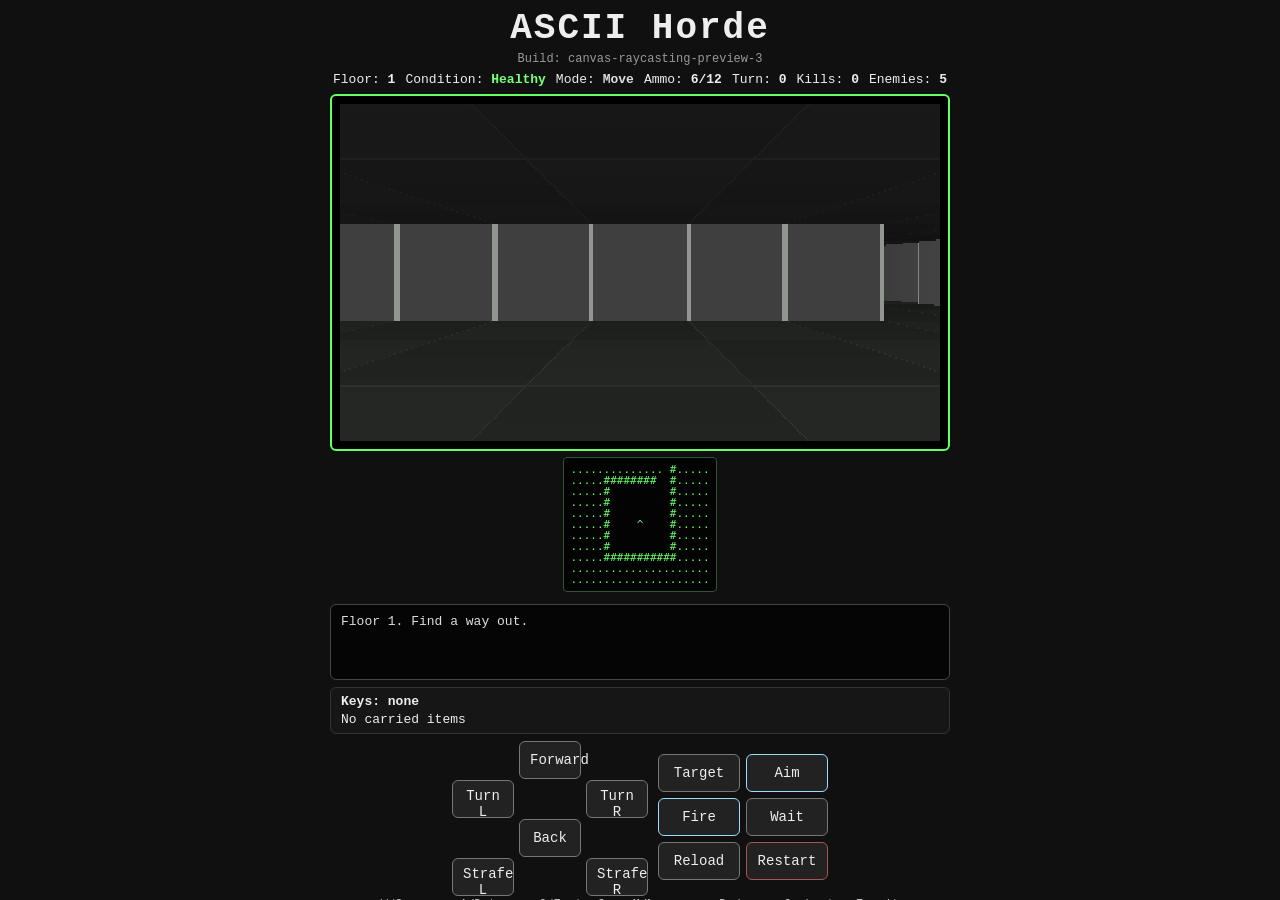
<file: preview-3-standalone.html>
<!doctype html>
<html lang="en">
  <head>
    <meta charset="UTF-8" />
    <meta name="viewport" content="width=device-width, initial-scale=1.0, viewport-fit=cover" />
    <title>ASCII Horde</title>

    <link rel="stylesheet" href="./style.css?v=wireframe1" />

    <style>
      * { box-sizing: border-box; }

      html,
      body {
        width: 100%;
        height: 100%;
        margin: 0;
        overflow: hidden;
        overscroll-behavior: none;
        touch-action: none;
      }

      body {
        position: fixed;
        inset: 0;
        min-height: 100dvh;
        background: #101010;
        color: #eeeeee;
        font-family: "Courier New", Courier, monospace;
      }

      .game-shell {
        width: min(760px, 100vw);
        height: 100dvh;
        margin: 0 auto;
        padding: 8px;
        text-align: center;
        overflow: hidden;
      }

      .title-block { margin-bottom: 4px; }

      h1 {
        margin: 0;
        font-size: clamp(22px, 6vw, 36px);
        letter-spacing: 2px;
      }

      h2 { margin: 0 0 10px; }

      .build {
        margin-top: 3px;
        color: #999999;
        font-size: 12px;
      }

      .hud {
        display: flex;
        flex-wrap: wrap;
        justify-content: center;
        gap: 5px 10px;
        margin: 6px auto;
        font-size: 13px;
        line-height: 1.2;
      }

      .condition { font-weight: 700; }
      .healthy { color: #77ff77; }
      .injured { color: #ffd166; }
      .critical { color: #ff6666; }
      .aiming { color: #99ddff; }
      .moving { color: #dddddd; }

      .view-wrap {
        position: relative;
        display: inline-block;
        width: min(620px, 100%);
      }

      .first-person-view {
        width: 100%;
        min-height: 220px;
        margin: 0 auto;
        padding: 8px;
        background: #000000;
        color: #66ff66;
        border: 2px solid #66ff66;
        border-radius: 6px;
        overflow: hidden;
        user-select: none;
        touch-action: manipulation;
      }

      .fp-svg-wrap {
        width: 100%;
        height: 202px;
        margin: 0 auto;
      }

      .fp-svg {
        display: block;
        width: 100%;
        height: 100%;
        background: radial-gradient(circle at center, #111 0%, #050505 72%, #000 100%);
      }

      .fp-line {
        stroke: #2f7a2f;
        stroke-width: 2;
        fill: none;
        opacity: 0.85;
      }

      .fp-line-dim {
        stroke: #1d4d1d;
        stroke-width: 1.5;
        fill: none;
        opacity: 0.45;
      }

      .fp-wall-plane {
        fill: rgba(150, 150, 150, 0.06);
        stroke: #888888;
        stroke-width: 2.5;
      }

      .fp-side-wall {
        fill: rgba(130, 130, 130, 0.045);
        stroke: #777777;
        stroke-width: 1.8;
      }

      .fp-wire {
        fill: none;
        stroke-width: 3;
        stroke-linecap: round;
        stroke-linejoin: round;
      }

      .fp-wire-thin {
        fill: none;
        stroke-width: 2;
        stroke-linecap: round;
        stroke-linejoin: round;
      }

      .fp-fill-soft {
        fill: rgba(255, 255, 255, 0.035);
      }

      .fp-target-glow {
        fill: rgba(238, 238, 238, 0.16);
        stroke: #eeeeee;
        stroke-width: 2;
      }

      .fp-gray { stroke: #aaaaaa; fill: #aaaaaa; }
      .fp-red { stroke: #ff6666; fill: #ff6666; }
      .fp-blue { stroke: #66aaff; fill: #66aaff; }
      .fp-yellow { stroke: #ffee66; fill: #ffee66; }
      .fp-keygreen { stroke: #77ff77; fill: #77ff77; }
      .fp-white { stroke: #eeeeee; fill: #eeeeee; }
      .fp-enemy { stroke: #ff9999; fill: #ff9999; }
      .fp-enemy-injured { stroke: #ffcc66; fill: #ffcc66; }
      .fp-enemy-critical { stroke: #ff5555; fill: #ff5555; }
      .fp-ammo { stroke: #99ddff; fill: #99ddff; }

      .mini-map {
        display: block;
        width: min-content;
        max-width: 100%;
        margin: 6px auto 0;
        padding: 6px;
        background: #030303;
        color: #66ff66;
        border: 1px solid #335533;
        border-radius: 4px;
        text-align: left;
        font-size: 11px;
        line-height: 1;
        white-space: pre;
        overflow: hidden;
        user-select: none;
      }

      .message-log {
        width: min(620px, 100%);
        min-height: 76px;
        max-height: 84px;
        margin: 7px auto 0;
        padding: 7px 10px;
        background: #050505;
        border: 1px solid #444444;
        border-radius: 6px;
        text-align: left;
        color: #dddddd;
        font-size: 13px;
        overflow: hidden;
      }

      .message-log p { margin: 2px 0; }

      .inventory {
        width: min(620px, 100%);
        margin: 7px auto;
        padding: 6px 10px;
        background: #161616;
        border: 1px solid #333333;
        border-radius: 6px;
        text-align: left;
        font-size: 13px;
        max-height: 74px;
        overflow: hidden;
      }

      .inventory-row {
        display: flex;
        align-items: center;
        justify-content: space-between;
        gap: 8px;
        margin-top: 3px;
      }

      .controls {
        display: flex;
        flex-wrap: wrap;
        justify-content: center;
        align-items: center;
        gap: 10px;
        margin-top: 7px;
      }

      .dpad {
        display: grid;
        grid-template-columns: 62px 62px 62px;
        grid-template-rows: 34px 34px 34px 34px;
        gap: 5px;
        grid-template-areas:
          ". up ."
          "left . right"
          ". down ."
          "strafe-left . strafe-right";
      }

      .up { grid-area: up; }
      .down { grid-area: down; }
      .left { grid-area: left; }
      .right { grid-area: right; }

      .strafe-control { font-size: 11px; min-height: 30px; }
      [data-dir="strafe-left"] { grid-area: strafe-left; }
      [data-dir="strafe-right"] { grid-area: strafe-right; }
      .actions {
        display: grid;
        grid-template-columns: repeat(2, 82px);
        gap: 6px;
      }

      .btn {
        min-height: 38px;
        padding: 7px 10px;
        background: #222222;
        color: #eeeeee;
        border: 1px solid #777777;
        border-radius: 6px;
        font-family: inherit;
        font-size: 14px;
        cursor: pointer;
        touch-action: manipulation;
        -webkit-appearance: none;
        appearance: none;
      }

      .btn:hover,
      .btn:focus {
        background: #333333;
        outline: 2px solid #66ff66;
        outline-offset: 2px;
      }

      .primary-action { border-color: #99ddff; }
      .danger-action { border-color: #aa5555; }

      .overlay {
        position: absolute;
        inset: 0;
        display: grid;
        place-items: center;
        background: rgba(0, 0, 0, 0.68);
        z-index: 10;
      }

      .hidden { display: none !important; }

      .modal {
        width: min(310px, 88%);
        padding: 16px;
        background: #111111;
        color: #eeeeee;
        border: 2px solid #66ff66;
        border-radius: 8px;
        box-shadow: 0 12px 28px rgba(0, 0, 0, 0.65);
      }

      .modal p {
        margin: 0 0 12px;
        font-size: 16px;
      }

      .modal-actions {
        display: flex;
        justify-content: center;
        gap: 10px;
      }

      .legend {
        width: min(620px, 100%);
        margin: 6px auto 0;
        color: #bbbbbb;
        font-size: 12px;
      }

      .legend p { margin: 0; }

      @media (max-width: 560px) {
        .game-shell { padding: 5px; }

        h1,
        .build,
        .legend {
          display: none;
        }

        .hud {
          margin: 3px auto 5px;
          gap: 3px 7px;
          font-size: 12px;
        }

        .first-person-view {
          min-height: 168px;
          padding: 5px;
        }

        .fp-svg-wrap {
          height: 156px;
        }

        .mini-map {
          font-size: 9px;
          padding: 4px;
          margin-top: 4px;
        }

        .message-log {
          min-height: 60px;
          max-height: 66px;
          margin-top: 5px;
          padding: 5px 8px;
          font-size: 11px;
        }

        .message-log p:nth-last-child(n+4) {
          display: none;
        }

        .inventory {
          margin: 5px auto;
          padding: 5px 8px;
          font-size: 11px;
          max-height: 56px;
        }

        .inventory-row { margin-top: 2px; }

        .controls {
          margin-top: 5px;
          gap: 7px;
        }

        .dpad {
          grid-template-columns: 54px 54px 54px;
          grid-template-rows: 31px 31px 31px 31px;
          gap: 4px;
        }

        .actions {
          grid-template-columns: repeat(2, 72px);
          gap: 4px;
        }

        .btn {
          min-height: 34px;
          padding: 5px 8px;
          font-size: 12px;
        }
      }
      .raycast-canvas {
        display: block;
        width: 100%;
        height: 100%;
        image-rendering: pixelated;
      }
    </style>
  </head>

  <body>
    <main class="game-shell">
      <header class="title-block">
        <h1>ASCII Horde</h1>
        <div id="build" class="build">Build: canvas-raycasting-preview-3</div>
      </header>

      <section class="hud" aria-live="polite">
        <span>Floor: <strong id="level">1</strong></span>
        <span>Condition: <strong id="condition" class="condition healthy">Healthy</strong></span>
        <span>Mode: <strong id="mode" class="moving">Move</strong></span>
        <span>Ammo: <strong id="shots">6/12</strong></span>
        <span>Turn: <strong id="turn">0</strong></span>
        <span>Kills: <strong id="kills">0</strong></span>
        <span>Enemies: <strong id="enemy-count">0</strong></span>
      </section>

      <section class="view-wrap" aria-label="First-person dungeon view">
        <div id="first-person-view" class="first-person-view"></div>
        <pre id="mini-map" class="mini-map" aria-label="Memory map"></pre>

        <div id="chest-overlay" class="overlay hidden" aria-live="assertive">
          <div class="modal">
            <p id="chest-text">Found: Item</p>
            <div class="modal-actions">
              <button id="take-btn" class="btn" type="button">Take</button>
              <button id="leave-btn" class="btn" type="button">Leave</button>
            </div>
          </div>
        </div>

        <div id="level-overlay" class="overlay hidden" aria-live="assertive">
          <div class="modal">
            <h2>Level Complete</h2>
            <p id="level-text">You escaped.</p>
            <div class="modal-actions">
              <button id="next-level-btn" class="btn" type="button">Next Level</button>
              <button id="level-restart-btn" class="btn" type="button">Restart</button>
            </div>
          </div>
        </div>
      </section>

      <section id="message-log" class="message-log" aria-live="polite"></section>

      <section id="inventory" class="inventory" aria-live="polite"></section>

      <section class="controls" aria-label="Controls">
        <div class="dpad" role="group" aria-label="Directional pad">
          <button data-dir="up" class="btn dir up" type="button">Forward</button>
          <button data-dir="left" class="btn dir left" type="button">Turn L</button>
          <button data-dir="right" class="btn dir right" type="button">Turn R</button>
          <button data-dir="down" class="btn dir down" type="button">Back</button>
          <button data-dir="strafe-left" class="btn strafe-control" type="button">Strafe L</button>
          <button data-dir="strafe-right" class="btn strafe-control" type="button">Strafe R</button>
        </div>

        <div class="actions">
          <button id="target-btn" class="btn" type="button">Target</button>
          <button id="aim-btn" class="btn primary-action" type="button">Aim</button>
          <button id="fire-btn" class="btn primary-action" type="button">Fire</button>
          <button id="wait-btn" class="btn" type="button">Wait</button>
          <button id="reload-btn" class="btn" type="button">Reload</button>
          <button id="restart-btn" class="btn danger-action" type="button">Restart</button>
        </div>
      </section>

      <section class="legend">
        <p>
          W/S move · A/D turn · Q/E strafe ·
          <strong>H/h</strong> enemy · <strong>D</strong> door ·
          <strong>C</strong> chest · <strong>E</strong> exit
        </p>
      </section>
    </main>

    <script>
/* Experimental flat-shaded grid raycaster for ASCII Horde.
   Rendering only: no movement, combat, map, or inventory mutations. */
(function () {
  "use strict";
  const W = 320, H = 180, FOV = Math.PI * 0.46;
  const MAX_DISTANCE = 12;
  const COLORS = { red:"#ff6666", blue:"#66aaff", yellow:"#ffee66", green:"#77ff77" };
  const DIR = { north:[0,-1], east:[1,0], south:[0,1], west:[-1,0] };
  let canvas, ctx;

  function setup(host) {
    if (!canvas || canvas.parentElement !== host) {
      host.replaceChildren();
      canvas = document.createElement("canvas");
      canvas.width = W;
      canvas.height = H;
      canvas.className = "raycast-canvas";
      canvas.setAttribute("role", "img");
      canvas.setAttribute("aria-label", "First-person dungeon");
      host.appendChild(canvas);
      ctx = canvas.getContext("2d", { alpha: false });
    }
    return !!ctx;
  }

  function cast(state, ox, oy, dx, dy) {
    let x = Math.floor(ox), y = Math.floor(oy);
    const ddx = dx === 0 ? Infinity : Math.abs(1/dx);
    const ddy = dy === 0 ? Infinity : Math.abs(1/dy);
    const sx = dx < 0 ? -1 : 1, sy = dy < 0 ? -1 : 1;
    let sideX = (dx < 0 ? ox-x : x+1-ox)*ddx;
    let sideY = (dy < 0 ? oy-y : y+1-oy)*ddy;
    let dist = MAX_DISTANCE, side = 0, hit = false, kind = "wall", door = null;
    for (let i=0;i<32;i++) {
      if (sideX < sideY) {
        dist = sideX; sideX += ddx; x += sx; side = 0;
      } else {
        dist = sideY; sideY += ddy; y += sy; side = 1;
      }
      if (dist > MAX_DISTANCE) break;
      door = state.doors.find(d => d.x === x && d.y === y);
      if (door) { hit = true; kind = "door"; break; }
      if (state.exit.x === x && state.exit.y === y) { hit = true; kind = "exit"; break; }
      if (x<0 || y<0 || x>=72 || y>=40 || state.walls.has(x+","+y)) {
        hit = true;
        break;
      }
    }
    return {dist:Math.max(0.06,dist),side,hit,x,y,kind,door};
  }

  function drawSurfaces(state,forward,right,projection,ox,oy) {
    // Row-based floor/ceiling casting: every seam belongs to a world grid line.
    const frame=ctx.createImageData(W,H), pixels=frame.data;
    for(let y=0;y<H;y++) {
      const ceiling=y<H/2;
      const offset=Math.abs(y-H/2+.5);
      const rowDist=(projection*.5)/Math.max(.5,offset);
      for(let x=0;x<W;x++) {
        const cameraX=(x+.5-W/2)/projection;
        const wx=ox+rowDist*(forward[0]+right[0]*cameraX);
        const wy=oy+rowDist*(forward[1]+right[1]*cameraX);
        const tileX=Math.floor(wx),tileY=Math.floor(wy);
        const fx=wx-tileX,fy=wy-tileY;
        const seam=Math.min(fx,fy,1-fx,1-fy);
        const checker=(tileX+tileY)&1;
        const fog=Math.max(.20,1-rowDist/(MAX_DISTANCE+2));
        const base=ceiling?(checker?18:20):(checker?31:35);
        const seamEffect=seam < Math.min(.025,.0035*rowDist) ? (ceiling?8:12) : 0;
        const shade=Math.round((base+seamEffect)*fog+5);
        const i=(y*W+x)*4;
        pixels[i]=shade;
        pixels[i+1]=shade+(ceiling?1:2);
        pixels[i+2]=shade;
        pixels[i+3]=255;
      }
    }
    ctx.putImageData(frame,0,0);
  }

  function drawWalls(state, forward, right) {
    const ox=state.player.x+.5,oy=state.player.y+.5;
    const projection=W/(2*Math.tan(FOV/2));
    const depths=new Float32Array(W);
    drawSurfaces(state,forward,right,projection,ox,oy);
    for(let col=0;col<W;col++) {
      const cameraX=(col+.5-W/2)/projection;
      const dx=forward[0]+right[0]*cameraX;
      const dy=forward[1]+right[1]*cameraX;
      const hit=cast(state,ox,oy,dx,dy);
      depths[col]=hit.dist;
      if(!hit.hit)continue;
      const height=Math.min(H*4,projection/hit.dist);
      const y0=Math.round((H-height)/2),y1=Math.round((H+height)/2);
      const fog=Math.max(.25,1-hit.dist/(MAX_DISTANCE+2));
      const tone=Math.round((hit.side===0?91:72)*fog+9);
      ctx.fillStyle="rgb("+tone+","+tone+","+tone+")";
      ctx.fillRect(col,y0,1,y1-y0);
      const hitCoord=hit.side===0?oy+hit.dist*dy:ox+hit.dist*dx;
      const fraction=hitCoord-Math.floor(hitCoord);
      const edge=Math.min(fraction,1-fraction);
      if(edge<.027) {
        ctx.fillStyle="rgba(210,220,210,"+(.75*fog)+")";
        ctx.fillRect(col,y0,1,y1-y0);
      }
      if(hit.kind==="door"||hit.kind==="exit") {
        const color=hit.kind==="exit"?(COLORS[state.exit.color]||"#bbb")
          :hit.door.locked?(COLORS[hit.door.color]||"#bbb"):"#989898";
        const frameL=.24, frameR=.76, lintel=.16;
        const isOpening=fraction>frameL&&fraction<frameR;
        const top=y0+height*lintel;
        if(isOpening) {
          const locked=hit.kind==="exit"||hit.door.locked;
          // Dark doorway cavity, closed panel when locked; open passage when unlocked.
          ctx.fillStyle=locked?"#272b29":"#050808";
          ctx.fillRect(col,top,1,y1-top);
          const border=(fraction<frameL+.028||fraction>frameR-.028);
          if(border) {
            ctx.fillStyle=color;
            ctx.fillRect(col,top,1,y1-top);
          }
          if(locked&&Math.abs(fraction-.64)<.013) {
            ctx.fillStyle=color;
            ctx.fillRect(col,top+height*.42,1,Math.max(1,height*.045));
          }
        }
        // Real jambs and lintel aligned with the same wall's projected surface.
        if(Math.abs(fraction-frameL)<.014||Math.abs(fraction-frameR)<.014) {
          ctx.fillStyle=color;
          ctx.fillRect(col,top,1,y1-top);
        }
        if(isOpening) {
          ctx.fillStyle=color;
          ctx.fillRect(col,top,1,Math.max(1,2.2/hit.dist));
        }
      }
    }
    return {depths,projection,ox,oy};
  }

  function drawSprite(state, obj, forward, right, data) {
    const vx=obj.x+0.5-data.ox, vy=obj.y+0.5-data.oy;
    const depth=vx*forward[0]+vy*forward[1];
    const lateral=vx*right[0]+vy*right[1];
    if(depth<=0.15 || depth>MAX_DISTANCE) return;
    const sx=W/2+data.projection*lateral/depth;
    const size=data.projection/depth;
    const w=size*(obj.type==="enemy" ? .38 : obj.type==="chest" ? .50 : .18);
    const h=size*(obj.type==="enemy" ? .72 : obj.type==="chest" ? .31 : .17);
    const floor=H/2+size*.5;
    const left=Math.round(sx-w/2), top=Math.round(floor-h), rightEdge=Math.ceil(sx+w/2);
    if(rightEdge<0||left>=W) return;

    // Clip each object against the actual wall-depth buffer, column by column.
    ctx.save();
    ctx.beginPath();
    let visibleColumns=0;
    for(let x=Math.max(0,left);x<Math.min(W,rightEdge);x++) {
      if(depth<data.depths[x]+.05) {
        ctx.rect(x,Math.max(0,top-4),1,Math.min(H,Math.ceil(floor+3))-Math.max(0,top-4));
        visibleColumns++;
      }
    }
    if(!visibleColumns){ctx.restore();return;}
    ctx.clip();
    // Opaque solid silhouettes and ground contact shadow anchors every pickup or enemy to the floor.
    ctx.fillStyle="#030403";
    ctx.fillRect(left-Math.max(1,w*.1),Math.round(floor)-3,Math.max(2,w*1.2),3);
    ctx.strokeStyle="rgba(0,0,0,.65)";
    ctx.lineWidth=Math.max(1,1.6/depth);
    if(obj.type==="chest") {
      const col=obj.locked?(COLORS[obj.color]||"#aaa"):"#b3b3b3";
      ctx.fillStyle="#303030";ctx.fillRect(left,top,w,h);
      ctx.fillStyle="#474747";ctx.fillRect(left,top,w,Math.max(2,h*.24));
      ctx.strokeStyle=col;ctx.lineWidth=Math.max(1,2/depth);ctx.strokeRect(left,top,w,h);
      ctx.fillStyle=col;ctx.fillRect(sx-1,top+h*.40,2,Math.max(2,h*.28));
    } else if(obj.type==="ammo") {
      ctx.fillStyle="#9bdcff";ctx.fillRect(left,top,w,h);
      ctx.fillStyle="#35647a";ctx.fillRect(left,top,w,Math.max(1,h*.24));
    } else if(obj.type==="enemy") {
      const ratio=obj.enemy.hp/obj.enemy.maxHp;
      const color=ratio>.6?"#ff9999":ratio>.3?"#ffcc66":"#ff5555";
      ctx.fillStyle=color;
      ctx.fillRect(left+w*.23,top+h*.25,w*.54,h*.57);
      ctx.fillRect(left+w*.3,top,w*.4,h*.33);
      ctx.fillRect(left+w*.18,top+h*.8,w*.22,h*.2);
      ctx.fillRect(left+w*.6,top+h*.8,w*.22,h*.2);
      ctx.fillStyle="#111";
      ctx.fillRect(left+w*.38,top+h*.11,Math.max(1,w*.09),Math.max(1,h*.05));
      ctx.fillRect(left+w*.57,top+h*.11,Math.max(1,w*.09),Math.max(1,h*.05));
      if(state.selectedTargetKey===obj.x+","+obj.y) {
        ctx.strokeStyle="#fff";ctx.lineWidth=Math.max(1,2/depth);ctx.strokeRect(left-2,top-2,w+4,h+4);
      }
    }
    ctx.restore();
  }

  function render(state, host) {
    if(!setup(host)) return;
    const forward=DIR[state.player.dir]||DIR.north;
    const right=[-forward[1],forward[0]];
    const wallData=drawWalls(state,forward,right);
    const objects=[];
    const isVisible=(x,y)=>state.visible.has(x+","+y);
    state.chests.forEach(c=>{if(isVisible(c.x,c.y))objects.push({type:"chest",x:c.x,y:c.y,locked:c.locked,color:c.lockColor});});
    state.pickups.forEach(p=>{if(isVisible(p.x,p.y))objects.push({type:"ammo",x:p.x,y:p.y});});
    state.enemies.forEach(e=>{if(isVisible(e.x,e.y))objects.push({type:"enemy",x:e.x,y:e.y,enemy:e});});
    objects.sort((a,b)=>(b.x-state.player.x)**2+(b.y-state.player.y)**2-((a.x-state.player.x)**2+(a.y-state.player.y)**2));
    objects.forEach(obj=>drawSprite(state,obj,forward,right,wallData));
  }
  window.ASCIIHordeRaycaster={render};
})();

</script>
<script>
const MAP_WIDTH = 72;
const MAP_HEIGHT = 40;
const MINI_WIDTH = 21;
const MINI_HEIGHT = 11;
const MAX_LOG_LINES = 4;
const VIS_RADIUS = 8;
const FIRST_PERSON_DEPTH = 5;
const SIDE_VIEW_TILES = 3;

const BASE_MAX_HP = 10;
const BASE_CLIP_SIZE = 6;
const BASE_RESERVE_AMMO = 12;
const BASE_SHOT_DAMAGE = 2;
const ENEMY_MAX_HP = 5;
const ENEMY_DAMAGE = 1;
const BASE_ENEMY_CAP = 7;
const MISS_CHANCE = 0.08;

const COLORS = ["red", "blue", "yellow", "green"];
const FACINGS = ["north", "east", "south", "west"];

const DIR_VECTORS = {
  north: { x: 0, y: -1 },
  east: { x: 1, y: 0 },
  south: { x: 0, y: 1 },
  west: { x: -1, y: 0 }
};

const ITEM_POOL = ["Health Kit", "Body Armor", "Ammo Box", "Extended Magazine", "Improved Barrel", "Map"];

const el = {};
let game;

const key = (x, y) => `${x},${y}`;
const samePos = (a, b) => a.x === b.x && a.y === b.y;
const inBounds = (x, y) => x >= 0 && y >= 0 && x < MAP_WIDTH && y < MAP_HEIGHT;
const randInt = (min, max) => min + Math.floor(Math.random() * (max - min + 1));
const titleColor = (color) => color.charAt(0).toUpperCase() + color.slice(1);

function wireElements() {
  Object.assign(el, {
    level: document.getElementById("level"),
    condition: document.getElementById("condition"),
    mode: document.getElementById("mode"),
    shots: document.getElementById("shots"),
    turn: document.getElementById("turn"),
    kills: document.getElementById("kills"),
    enemyCount: document.getElementById("enemy-count"),
    log: document.getElementById("message-log"),
    inventory: document.getElementById("inventory"),
    firstPersonView: document.getElementById("first-person-view"),
    miniMap: document.getElementById("mini-map"),
    chestOverlay: document.getElementById("chest-overlay"),
    chestText: document.getElementById("chest-text"),
    takeBtn: document.getElementById("take-btn"),
    leaveBtn: document.getElementById("leave-btn"),
    levelOverlay: document.getElementById("level-overlay"),
    levelText: document.getElementById("level-text"),
    nextLevelBtn: document.getElementById("next-level-btn"),
    levelRestartBtn: document.getElementById("level-restart-btn"),
    dpad: document.querySelector(".dpad"),
    targetBtn: document.getElementById("target-btn"),
    aimBtn: document.getElementById("aim-btn"),
    fireBtn: document.getElementById("fire-btn"),
    waitBtn: document.getElementById("wait-btn"),
    reloadBtn: document.getElementById("reload-btn"),
    restartBtn: document.getElementById("restart-btn")
  });
}

function hasRequiredElements() {
  return Object.values(el).every(Boolean);
}

function showBootError(message) {
  const text = `Startup error: ${message}`;
  if (el.firstPersonView) el.firstPersonView.textContent = "The game failed to launch.";
  if (el.log) el.log.innerHTML = `<p>${escapeHtml(text)}</p>`;
  console.error(text);
}

function newGame() {
  startLevel({
    level: 1,
    hp: BASE_MAX_HP,
    maxHp: BASE_MAX_HP,
    shots: BASE_CLIP_SIZE,
    maxShots: BASE_CLIP_SIZE,
    reserveAmmo: BASE_RESERVE_AMMO,
    shotDamage: BASE_SHOT_DAMAGE,
    inventory: [],
    keys: [],
    totalKills: 0
  });
}

function startNextLevel() {
  if (!game || !game.won) return;

  startLevel({
    level: game.level + 1,
    hp: Math.min(game.player.maxHp, game.player.hp + 2),
    maxHp: game.player.maxHp,
    shots: game.shots,
    maxShots: game.maxShots,
    reserveAmmo: game.reserveAmmo + 3,
    shotDamage: game.shotDamage,
    inventory: game.inventory,
    keys: [],
    totalKills: game.totalKills
  });
}

function startLevel(carry) {
  const map = generateDungeon();

  game = {
    level: carry.level,
    totalKills: carry.totalKills || 0,
    walls: map.walls,
    floors: map.floors,
    rooms: map.rooms,
    doors: map.doors,
    chests: map.chests,
    pickups: [],
    exit: map.exit,
    visible: new Set(),
    discovered: new Set(),
    enemies: [],
    inventory: carry.inventory.map((item) => ({ ...item })),
    keys: [...new Set(carry.keys || [])],
    pendingChest: null,
    selectedTargetKey: null,
    aiming: false,
    player: {
      x: map.start.x,
      y: map.start.y,
      dir: "north",
      hp: carry.hp,
      maxHp: carry.maxHp
    },
    shots: carry.shots,
    maxShots: carry.maxShots,
    reserveAmmo: carry.reserveAmmo,
    shotDamage: carry.shotDamage,
    mapFound: false,
    turn: 0,
    kills: 0,
    over: false,
    won: false,
    logs: [`Floor ${carry.level}. Find a way out.`]
  };

  recalcVisibility();
  spawnEnemies(startingEnemyCount());
  recalcVisibility();
  closeChestOverlay();
  closeLevelOverlay();
  ensureTargetValid(false);
  render();
}

function generateDungeon() {
  for (let attempt = 0; attempt < 60; attempt++) {
    const walls = new Set();
    const floors = new Set();

    for (let y = 0; y < MAP_HEIGHT; y++) {
      for (let x = 0; x < MAP_WIDTH; x++) walls.add(key(x, y));
    }

    const rooms = [];
    const connections = [];
    const firstRoom = {
      x: randInt(28, 36),
      y: randInt(15, 22),
      w: randInt(6, 10),
      h: randInt(4, 7)
    };

    finishRoom(firstRoom);
    rooms.push(firstRoom);
    carveRoom(firstRoom, walls, floors);

    let failureStreak = 0;

    while (rooms.length < 22 && failureStreak < 180) {
      const made = tryAttachRoom(rooms, connections, walls, floors);
      if (made) failureStreak = 0;
      else failureStreak++;
    }

    if (rooms.length < 12) continue;

    addExtraRoomOpenings(rooms, connections, walls, floors);

    const startRoom = rooms[0];
    const start = { x: startRoom.cx, y: startRoom.cy };
    const exitRoom = farthestRoom(rooms, start);
    const exit = carveEdgeExit(exitRoom, walls, floors);
    const doors = placeDoorsFromConnections(connections, start, exit);
    const chests = placeChests(rooms, doors, start, exit);

    return { walls, floors, rooms, start, exit, doors, chests };
  }

  return fallbackDungeon();
}

function finishRoom(room) {
  room.cx = room.x + Math.floor(room.w / 2);
  room.cy = room.y + Math.floor(room.h / 2);
}

function tryAttachRoom(rooms, connections, walls, floors) {
  const parentIndex = randInt(0, rooms.length - 1);
  const parent = rooms[parentIndex];
  const dir = ["left", "right", "up", "down"][randInt(0, 3)];
  const w = randInt(5, 11);
  const h = randInt(4, 7);

  let x;
  let y;

  if (dir === "right") {
    x = parent.x + parent.w + 1;
    y = randInt(parent.y - h + 2, parent.y + parent.h - 2);
  } else if (dir === "left") {
    x = parent.x - w - 1;
    y = randInt(parent.y - h + 2, parent.y + parent.h - 2);
  } else if (dir === "down") {
    x = randInt(parent.x - w + 2, parent.x + parent.w - 2);
    y = parent.y + parent.h + 1;
  } else {
    x = randInt(parent.x - w + 2, parent.x + parent.w - 2);
    y = parent.y - h - 1;
  }

  const room = { x, y, w, h };
  finishRoom(room);

  if (room.x < 2 || room.y < 2 || room.x + room.w >= MAP_WIDTH - 2 || room.y + room.h >= MAP_HEIGHT - 2) return false;
  if (rooms.some((r) => rectanglesOverlap(room, r))) return false;

  const connection = sharedOpening(parent, room, dir);
  if (!connection) return false;

  const childIndex = rooms.length;
  rooms.push(room);
  connections.push({ ...connection, parentIndex, childIndex });
  carveRoom(room, walls, floors);
  carveFloor(connection.x, connection.y, walls, floors);

  return true;
}

function sharedOpening(parent, room, dir) {
  if (dir === "right" || dir === "left") {
    const top = Math.max(parent.y, room.y);
    const bottom = Math.min(parent.y + parent.h - 1, room.y + room.h - 1);
    if (bottom < top) return null;
    const y = randInt(top, bottom);
    const x = dir === "right" ? parent.x + parent.w : parent.x - 1;
    return { x, y, color: randomColor(), locked: false };
  }

  const left = Math.max(parent.x, room.x);
  const right = Math.min(parent.x + parent.w - 1, room.x + room.w - 1);
  if (right < left) return null;
  const x = randInt(left, right);
  const y = dir === "down" ? parent.y + parent.h : parent.y - 1;
  return { x, y, color: randomColor(), locked: false };
}

function rectanglesOverlap(a, b) {
  return a.x <= b.x + b.w &&
    a.x + a.w >= b.x &&
    a.y <= b.y + b.h &&
    a.y + a.h >= b.y;
}

function carveRoom(room, walls, floors) {
  for (let y = room.y; y < room.y + room.h; y++) {
    for (let x = room.x; x < room.x + room.w; x++) carveFloor(x, y, walls, floors);
  }
}

function carveFloor(x, y, walls, floors) {
  if (!inBounds(x, y)) return;
  walls.delete(key(x, y));
  floors.add(key(x, y));
}

function addExtraRoomOpenings(rooms, connections, walls, floors) {
  for (let i = 0; i < rooms.length; i++) {
    for (let j = i + 1; j < rooms.length; j++) {
      if (Math.random() > 0.16) continue;
      const opening = adjacentOpening(rooms[i], rooms[j]);
      if (!opening) continue;
      if (connections.some((c) => c.x === opening.x && c.y === opening.y)) continue;
      carveFloor(opening.x, opening.y, walls, floors);
      connections.push({ ...opening, parentIndex: i, childIndex: j, color: randomColor(), locked: false });
    }
  }
}

function adjacentOpening(a, b) {
  if (a.x + a.w + 1 === b.x || b.x + b.w + 1 === a.x) {
    const leftRoom = a.x < b.x ? a : b;
    const rightRoom = a.x < b.x ? b : a;
    const top = Math.max(leftRoom.y, rightRoom.y);
    const bottom = Math.min(leftRoom.y + leftRoom.h - 1, rightRoom.y + rightRoom.h - 1);
    if (bottom < top) return null;
    return { x: leftRoom.x + leftRoom.w, y: randInt(top, bottom) };
  }

  if (a.y + a.h + 1 === b.y || b.y + b.h + 1 === a.y) {
    const topRoom = a.y < b.y ? a : b;
    const bottomRoom = a.y < b.y ? b : a;
    const left = Math.max(topRoom.x, bottomRoom.x);
    const right = Math.min(topRoom.x + topRoom.w - 1, bottomRoom.x + bottomRoom.w - 1);
    if (right < left) return null;
    return { x: randInt(left, right), y: topRoom.y + topRoom.h };
  }

  return null;
}

function farthestRoom(rooms, start) {
  return rooms.reduce((best, room) => {
    const bestDist = Math.abs(best.cx - start.x) + Math.abs(best.cy - start.y);
    const roomDist = Math.abs(room.cx - start.x) + Math.abs(room.cy - start.y);
    return roomDist > bestDist ? room : best;
  }, rooms[0]);
}

function carveEdgeExit(room, walls, floors) {
  const distances = [
    { side: "left", value: room.cx },
    { side: "right", value: MAP_WIDTH - 1 - room.cx },
    { side: "top", value: room.cy },
    { side: "bottom", value: MAP_HEIGHT - 1 - room.cy }
  ].sort((a, b) => a.value - b.value);

  const side = distances[0].side;
  let exit;

  if (side === "left") {
    const y = clamp(room.cy, 1, MAP_HEIGHT - 2);
    for (let x = room.x; x >= 0; x--) carveFloor(x, y, walls, floors);
    exit = { x: 0, y, color: randomColor() };
  } else if (side === "right") {
    const y = clamp(room.cy, 1, MAP_HEIGHT - 2);
    for (let x = room.x + room.w - 1; x < MAP_WIDTH; x++) carveFloor(x, y, walls, floors);
    exit = { x: MAP_WIDTH - 1, y, color: randomColor() };
  } else if (side === "top") {
    const x = clamp(room.cx, 1, MAP_WIDTH - 2);
    for (let y = room.y; y >= 0; y--) carveFloor(x, y, walls, floors);
    exit = { x, y: 0, color: randomColor() };
  } else {
    const x = clamp(room.cx, 1, MAP_WIDTH - 2);
    for (let y = room.y + room.h - 1; y < MAP_HEIGHT; y++) carveFloor(x, y, walls, floors);
    exit = { x, y: MAP_HEIGHT - 1, color: randomColor() };
  }

  return exit;
}

function placeDoorsFromConnections(connections, start, exit) {
  const doors = [];
  const candidates = shuffle([...connections]).filter((c) => !samePos(c, start) && !samePos(c, exit));

  for (const c of candidates) {
    if (doors.length >= 8) break;
    if (Math.random() < 0.48) {
      doors.push({
        x: c.x,
        y: c.y,
        locked: false,
        color: c.color,
        parentIndex: c.parentIndex,
        childIndex: c.childIndex
      });
    }
  }

  const lockable = shuffle(doors.filter((d) => d.parentIndex !== undefined));
  const lockCount = Math.min(3, Math.max(1, Math.floor(lockable.length / 3)));

  for (let i = 0; i < lockCount; i++) {
    if (Math.random() < 0.75) {
      lockable[i].locked = true;
      lockable[i].color = randomColor();
    }
  }

  return doors;
}

function placeChests(rooms, doors, start, exit) {
  const chestsByRoom = new Map();
  const blocked = new Set([key(start.x, start.y), key(exit.x, exit.y), ...doors.map((d) => key(d.x, d.y))]);
  const usedImportantRooms = new Set();

  function placeChestInRoom(roomIndex, items, locked = false, lockColor = null) {
    if (roomIndex === null || roomIndex === undefined) return false;
    if (chestsByRoom.has(roomIndex)) return false;
    chestsByRoom.set(roomIndex, { items, locked, lockColor });
    return true;
  }

  const exitRoomIndex = roomIndexForPoint(rooms, exit);
  const startRoomIndex = roomIndexForPoint(rooms, start);
  const exitKeyRoom = chooseKeyRoomAwayFrom(rooms, exitRoomIndex, new Set([exitRoomIndex]));
  placeChestInRoom(exitKeyRoom, [`${titleColor(exit.color)} Key`], false, null);
  usedImportantRooms.add(exitKeyRoom);

  for (const door of doors) {
    if (!door.locked) continue;

    const disallowed = new Set([...usedImportantRooms, exitRoomIndex]);
    let keyRoom = door.parentIndex;

    if (keyRoom === undefined || keyRoom === door.childIndex || disallowed.has(keyRoom) || chestsByRoom.has(keyRoom)) {
      keyRoom = chooseKeyRoomNearStart(rooms, startRoomIndex, disallowed);
    }

    placeChestInRoom(keyRoom, [`${titleColor(door.color)} Key`], false, null);
    usedImportantRooms.add(keyRoom);
  }

  const requiredColors = new Set([exit.color, ...doors.filter((d) => d.locked).map((d) => d.color)]);
  const targetChestCount = Math.min(rooms.length, Math.max(6, chestsByRoom.size + 4));
  const roomOrder = shuffle([...rooms.keys()]);

  while (chestsByRoom.size < targetChestCount && roomOrder.length) {
    const roomIndex = roomOrder.pop();
    if (chestsByRoom.has(roomIndex)) continue;

    const canLock = requiredColors.size > 0 && Math.random() < 0.28;
    const lockColor = canLock ? [...requiredColors][randInt(0, requiredColors.size - 1)] : null;

    chestsByRoom.set(roomIndex, {
      items: [randomChestItem()],
      locked: canLock,
      lockColor
    });
  }

  const chests = [];

  for (const [roomIndex, chestData] of chestsByRoom.entries()) {
    const room = rooms[roomIndex] || rooms[0];
    const pos = randomFloorInRoom(room, blocked);
    if (!pos) continue;

    chests.push({
      x: pos.x,
      y: pos.y,
      items: chestData.items,
      locked: chestData.locked,
      lockColor: chestData.lockColor,
      roomIndex
    });

    blocked.add(key(pos.x, pos.y));
  }

  return chests;
}

function chooseKeyRoomAwayFrom(rooms, avoidIndex, disallowed = new Set()) {
  const avoid = rooms[avoidIndex];

  const candidates = rooms
    .map((room, index) => ({ room, index }))
    .filter(({ index }) => !disallowed.has(index));

  if (!candidates.length) return 0;

  candidates.sort((a, b) => {
    const distA = Math.abs(a.room.cx - avoid.cx) + Math.abs(a.room.cy - avoid.cy);
    const distB = Math.abs(b.room.cx - avoid.cx) + Math.abs(b.room.cy - avoid.cy);
    return distB - distA;
  });

  const topChoices = candidates.slice(0, Math.min(5, candidates.length));
  return topChoices[randInt(0, topChoices.length - 1)].index;
}

function chooseKeyRoomNearStart(rooms, startIndex, disallowed = new Set()) {
  const startRoom = rooms[startIndex];

  const candidates = rooms
    .map((room, index) => ({ room, index }))
    .filter(({ index }) => !disallowed.has(index));

  if (!candidates.length) return startIndex;

  candidates.sort((a, b) => {
    const distA = Math.abs(a.room.cx - startRoom.cx) + Math.abs(a.room.cy - startRoom.cy);
    const distB = Math.abs(b.room.cx - startRoom.cx) + Math.abs(b.room.cy - startRoom.cy);
    return distA - distB;
  });

  const topChoices = candidates.slice(0, Math.min(5, candidates.length));
  return topChoices[randInt(0, topChoices.length - 1)].index;
}

function roomIndexForPoint(rooms, point) {
  let bestIndex = 0;
  let bestDist = Infinity;

  rooms.forEach((room, index) => {
    const dist = Math.abs(room.cx - point.x) + Math.abs(room.cy - point.y);
    if (dist < bestDist) {
      bestDist = dist;
      bestIndex = index;
    }
  });

  return bestIndex;
}

function roomAt(x, y) {
  return game.rooms.find((room) =>
    x >= room.x &&
    x < room.x + room.w &&
    y >= room.y &&
    y < room.y + room.h
  ) || null;
}

function sameRoom(a, b) {
  const roomA = roomAt(a.x, a.y);
  const roomB = roomAt(b.x, b.y);
  return Boolean(roomA && roomB && roomA === roomB);
}

function randomFloorInRoom(room, blocked) {
  const spots = [];

  for (let y = room.y; y < room.y + room.h; y++) {
    for (let x = room.x; x < room.x + room.w; x++) {
      const p = key(x, y);
      if (!blocked.has(p)) spots.push({ x, y });
    }
  }

  return spots.length ? spots[randInt(0, spots.length - 1)] : null;
}

function randomChestItem() {
  return ITEM_POOL[randInt(0, ITEM_POOL.length - 1)];
}

function randomColor() {
  return COLORS[randInt(0, COLORS.length - 1)];
}

function fallbackDungeon() {
  const walls = new Set();
  const floors = new Set();

  for (let y = 0; y < MAP_HEIGHT; y++) {
    for (let x = 0; x < MAP_WIDTH; x++) walls.add(key(x, y));
  }

  const rooms = [
    { x: 8, y: 8, w: 10, h: 6 },
    { x: 19, y: 8, w: 10, h: 6 },
    { x: 30, y: 8, w: 10, h: 6 }
  ];

  rooms.forEach(finishRoom);
  rooms.forEach((room) => carveRoom(room, walls, floors));

  carveFloor(18, 10, walls, floors);
  carveFloor(29, 10, walls, floors);

  for (let x = 39; x < MAP_WIDTH; x++) carveFloor(x, 10, walls, floors);

  return {
    walls,
    floors,
    rooms,
    start: { x: rooms[0].cx, y: rooms[0].cy },
    exit: { x: MAP_WIDTH - 1, y: 10, color: "red" },
    doors: [{ x: 29, y: 10, color: "blue", locked: true, parentIndex: 1, childIndex: 2 }],
    chests: [
      { x: 10, y: 10, items: ["Blue Key"], locked: false, lockColor: null, roomIndex: 0 },
      { x: 21, y: 10, items: ["Red Key"], locked: false, lockColor: null, roomIndex: 1 },
      { x: 32, y: 10, items: ["Ammo Box"], locked: false, lockColor: null, roomIndex: 2 }
    ]
  };
}

function clamp(value, min, max) {
  return Math.max(min, Math.min(max, value));
}

function shuffle(arr) {
  for (let i = arr.length - 1; i > 0; i--) {
    const j = Math.floor(Math.random() * (i + 1));
    [arr[i], arr[j]] = [arr[j], arr[i]];
  }
  return arr;
}

function facingVector() {
  return DIR_VECTORS[game.player.dir];
}

function leftVector() {
  const table = {
    north: { x: -1, y: 0 },
    east: { x: 0, y: -1 },
    south: { x: 1, y: 0 },
    west: { x: 0, y: 1 }
  };

  return table[game.player.dir];
}

function rotateFacing(delta) {
  const current = FACINGS.indexOf(game.player.dir);
  game.player.dir = FACINGS[(current + delta + FACINGS.length) % FACINGS.length];
}

function miniMapOrigin() {
  return {
    x: clamp(game.player.x - Math.floor(MINI_WIDTH / 2), 0, MAP_WIDTH - MINI_WIDTH),
    y: clamp(game.player.y - Math.floor(MINI_HEIGHT / 2), 0, MAP_HEIGHT - MINI_HEIGHT)
  };
}

function recalcVisibility() {
  game.visible.clear();

  for (let y = Math.max(0, game.player.y - VIS_RADIUS); y <= Math.min(MAP_HEIGHT - 1, game.player.y + VIS_RADIUS); y++) {
    for (let x = Math.max(0, game.player.x - VIS_RADIUS); x <= Math.min(MAP_WIDTH - 1, game.player.x + VIS_RADIUS); x++) {
      const dist = Math.hypot(x - game.player.x, y - game.player.y);

      if (dist <= VIS_RADIUS && hasLine(game.player.x, game.player.y, x, y, true)) {
        const p = key(x, y);
        game.visible.add(p);
        game.discovered.add(p);
      }
    }
  }
}

function hasLine(x0, y0, x1, y1, stopAtWall) {
  let dx = Math.abs(x1 - x0);
  let dy = Math.abs(y1 - y0);
  const sx = x0 < x1 ? 1 : -1;
  const sy = y0 < y1 ? 1 : -1;
  let err = dx - dy;
  let x = x0;
  let y = y0;

  while (!(x === x1 && y === y1)) {
    const e2 = err * 2;

    if (e2 > -dy) {
      err -= dy;
      x += sx;
    }

    if (e2 < dx) {
      err += dx;
      y += sy;
    }

    if (x === x1 && y === y1) break;
    if (stopAtWall && game.walls.has(key(x, y))) return false;
  }

  return true;
}

function enemyAt(x, y) {
  return game.enemies.find((e) => e.x === x && e.y === y);
}

function chestAt(x, y) {
  return game.chests.find((c) => c.x === x && c.y === y);
}

function doorAt(x, y) {
  return game.doors.find((d) => d.x === x && d.y === y);
}

function pickupAt(x, y) {
  return game.pickups.find((p) => p.x === x && p.y === y);
}

function enemyMaxHp() {
  return ENEMY_MAX_HP + Math.floor((game.level - 1) / 2);
}

function enemyDamage() {
  return ENEMY_DAMAGE + Math.floor((game.level - 1) / 4);
}

function startingEnemyCount() {
  return Math.min(4 + game.level, enemyCap());
}

function enemySymbol(enemy) {
  return enemy.hp === enemy.maxHp ? "H" : "h";
}

function healthCondition(current, max) {
  const ratio = current / max;
  if (ratio > 0.6) return "healthy";
  if (ratio > 0.3) return "injured";
  return "critical";
}

function conditionLabel(condition) {
  if (condition === "healthy") return "Healthy";
  if (condition === "injured") return "Injured";
  if (condition === "critical") return "Critical";
  return "None";
}

function addLog(message) {
  game.logs.push(message);
  game.logs = game.logs.slice(-MAX_LOG_LINES);
}

function hasKey(color) {
  return game.keys.includes(color);
}

function addKey(color) {
  if (!hasKey(color)) {
    game.keys.push(color);
    addLog(`${titleColor(color)} Key obtained.`);
  } else {
    addLog(`You already have the ${titleColor(color)} Key.`);
  }
}

function isInForwardView(entity) {
  const f = facingVector();
  const l = leftVector();
  const dx = entity.x - game.player.x;
  const dy = entity.y - game.player.y;
  const depth = dx * f.x + dy * f.y;
  const lateral = dx * l.x + dy * l.y;

  if (depth < 1 || depth > FIRST_PERSON_DEPTH) return false;
  if (Math.abs(lateral) > SIDE_VIEW_TILES) return false;
  return hasLine(game.player.x, game.player.y, entity.x, entity.y, true);
}

function visibleShootableEnemies() {
  return game.enemies
    .filter((enemy) => isShootable(enemy))
    .sort((a, b) => {
      const da = Math.abs(a.x - game.player.x) + Math.abs(a.y - game.player.y);
      const db = Math.abs(b.x - game.player.x) + Math.abs(b.y - game.player.y);
      return da - db;
    });
}

function isShootable(enemy) {
  const targetKey = key(enemy.x, enemy.y);
  if (!game.visible.has(targetKey)) return false;

  const shooter = { x: game.player.x, y: game.player.y };
  const target = { x: enemy.x, y: enemy.y };

  if (sameRoom(shooter, target)) {
    return isInForwardView(enemy) || hasLine(game.player.x, game.player.y, enemy.x, enemy.y, true);
  }

  return isInForwardView(enemy);
}

function ensureTargetValid(autoSelect = true) {
  const targets = visibleShootableEnemies();

  if (game.selectedTargetKey && targets.some((enemy) => key(enemy.x, enemy.y) === game.selectedTargetKey)) {
    return;
  }

  game.selectedTargetKey = autoSelect && targets.length ? key(targets[0].x, targets[0].y) : null;
}

function cycleTarget() {
  if (game.over || game.pendingChest || game.won) return;

  const targets = visibleShootableEnemies();

  if (!targets.length) {
    game.selectedTargetKey = null;
    addLog("No target in sight.");
    render();
    return;
  }

  const currentIndex = targets.findIndex((enemy) => key(enemy.x, enemy.y) === game.selectedTargetKey);
  const next = targets[(currentIndex + 1) % targets.length];

  game.selectedTargetKey = key(next.x, next.y);
  addLog(`Target selected: ${enemySymbol(next)}.`);
  render();
}

function aimWeapon() {
  resolveAction(() => {
    if (game.aiming) {
      addLog("Your weapon is already raised.");
      return false;
    }

    ensureTargetValid(true);
    game.aiming = true;
    game.turn++;
    addLog("You raise your weapon.");
    return true;
  });
}

function fireSelectedTarget() {
  const target = game.selectedTargetKey ? getEnemyByKey(game.selectedTargetKey) : null;

  if (!game.aiming) {
    addLog("You need to aim first.");
    render();
    return;
  }

  if (!target || !isShootable(target)) {
    addLog("No target selected.");
    ensureTargetValid(true);
    render();
    return;
  }

  tryShootAt(target.x, target.y);
}

function getEnemyByKey(posKey) {
  return game.enemies.find((enemy) => key(enemy.x, enemy.y) === posKey);
}

function resolveAction(action) {
  if (game.over || game.pendingChest) return;

  const valid = action();

  if (!valid) {
    render();
    return;
  }

  cleanupDead();
  recalcVisibility();

  if (!game.over && !game.won && game.turn % 2 === 0) enemiesTurn();
  if (!game.over && !game.won && game.turn % 5 === 0 && game.enemies.length < enemyCap()) spawnEnemies(1);

  cleanupDead();
  recalcVisibility();
  ensureTargetValid(false);
  checkEnd();
  render();
}

function enemyCap() {
  return Math.min(BASE_ENEMY_CAP + Math.floor((game.level - 1) / 2), 14);
}

function turnLeft() {
  resolveAction(() => {
    game.aiming = false;
    rotateFacing(-1);
    game.turn++;
    addLog(`You turn ${game.player.dir}.`);
    return true;
  });
}

function turnRight() {
  resolveAction(() => {
    game.aiming = false;
    rotateFacing(1);
    game.turn++;
    addLog(`You turn ${game.player.dir}.`);
    return true;
  });
}

function moveForward() {
  const f = facingVector();
  moveBy(f.x, f.y);
}

function moveBackward() {
  const f = facingVector();
  moveBy(-f.x, -f.y);
}

function strafeLeft() {
  const l = leftVector();
  moveBy(l.x, l.y);
}

function strafeRight() {
  const l = leftVector();
  moveBy(-l.x, -l.y);
}

function moveBy(dx, dy) {
  resolveAction(() => {
    const nx = game.player.x + dx;
    const ny = game.player.y + dy;
    const p = key(nx, ny);

    game.aiming = false;

    if (!inBounds(nx, ny) || game.walls.has(p)) {
      addLog("A wall blocks your way.");
      return false;
    }

    const door = doorAt(nx, ny);

    if (door && door.locked) {
      if (!hasKey(door.color)) {
        addLog(`The ${door.color} door is locked.`);
        return false;
      }

      door.locked = false;
      addLog(`The ${titleColor(door.color)} Key opens the door.`);
    }

    const foe = enemyAt(nx, ny);

    if (foe) {
      foe.hp -= 1;
      addLog(foe.hp > 0 ? "You shove into the enemy. It staggers, but holds." : "You crush the weakened enemy at close range.");
      game.turn++;
      return true;
    }

    const chest = chestAt(nx, ny);

    if (chest && chest.locked) {
      if (!hasKey(chest.lockColor)) {
        addLog(`The chest is locked. It needs a ${titleColor(chest.lockColor)} Key.`);
        return false;
      }

      chest.locked = false;
      addLog(`The ${titleColor(chest.lockColor)} Key opens the chest.`);
    }

    if (nx === game.exit.x && ny === game.exit.y) {
      if (!hasKey(game.exit.color)) {
        addLog("The exit is sealed. A matching key is needed.");
        return false;
      }

      game.player.x = nx;
      game.player.y = ny;
      game.won = true;
      game.over = true;
      game.turn++;
      addLog("The exit seal breaks.");
      addLog("Level complete.");
      openLevelOverlay();
      return true;
    }

    game.player.x = nx;
    game.player.y = ny;

    const pickup = pickupAt(nx, ny);
    if (pickup) collectPickup(pickup);

    const openedChest = chestAt(nx, ny);
    if (openedChest) {
      game.pendingChest = openedChest;
      addLog(`Chest found: ${chestLabel(openedChest)}.`);
      openChestOverlay(openedChest);
    }

    game.turn++;
    return true;
  });
}

function chestLabel(chest) {
  return chest.items.join(", ");
}

function tryShootAt(x, y) {
  resolveAction(() => {
    const targetKey = key(x, y);

    if (!game.visible.has(targetKey)) {
      addLog("You can't see a target there.");
      return false;
    }

    const foe = enemyAt(x, y);

    if (!foe) {
      addLog("No visible target.");
      return false;
    }

    if (!isShootable(foe)) {
      addLog("No clear shot.");
      return false;
    }

    if (game.shots <= 0) {
      addLog(game.reserveAmmo > 0 ? "Your magazine is empty. Reload." : "Your weapon clicks dry. No ammunition remains.");
      return false;
    }

    game.shots--;
    game.turn++;

    if (Math.random() < MISS_CHANCE) {
      addLog("Your shot snaps wide in the dark.");
      return true;
    }

    foe.hp -= game.shotDamage;

    if (foe.hp > 0) {
      const condition = conditionLabel(healthCondition(foe.hp, foe.maxHp)).toLowerCase();
      addLog(`Your shot hits the enemy. It persists, now ${condition}.`);
    } else {
      addLog("Your shot drops the enemy into the dark.");
    }

    return true;
  });
}

function reload() {
  resolveAction(() => {
    game.aiming = false;

    if (game.shots === game.maxShots) {
      addLog("Your magazine is already full.");
      return false;
    }

    if (game.reserveAmmo <= 0) {
      addLog("No reserve ammunition.");
      return false;
    }

    const needed = game.maxShots - game.shots;
    const loaded = Math.min(needed, game.reserveAmmo);

    game.shots += loaded;
    game.reserveAmmo -= loaded;
    game.turn++;

    addLog(`You reload ${loaded} round${loaded === 1 ? "" : "s"}.`);
    return true;
  });
}

function waitTurn() {
  resolveAction(() => {
    game.turn++;
    addLog(game.aiming ? "You hold your aim." : "You hold your ground.");
    return true;
  });
}

function enemiesTurn() {
  let attacks = 0;

  for (const enemy of game.enemies) {
    const dx = game.player.x - enemy.x;
    const dy = game.player.y - enemy.y;

    if (Math.abs(dx) + Math.abs(dy) === 1) {
      applyDamage(enemyDamage());
      attacks++;
      continue;
    }

    const options = [];

    if (Math.abs(dx) >= Math.abs(dy) && dx !== 0) options.push([enemy.x + Math.sign(dx), enemy.y]);
    if (dy !== 0) options.push([enemy.x, enemy.y + Math.sign(dy)]);
    if (Math.abs(dx) < Math.abs(dy) && dx !== 0) options.push([enemy.x + Math.sign(dx), enemy.y]);

    for (const [nx, ny] of options) {
      const d = doorAt(nx, ny);
      if (!isEnemyPassable(nx, ny) || (d && d.locked)) continue;
      enemy.x = nx;
      enemy.y = ny;
      break;
    }
  }

  if (attacks) addLog(`The horde claws at you: ${attacks} hit${attacks > 1 ? "s" : ""}.`);
}

function isEnemyPassable(x, y) {
  return inBounds(x, y) &&
    game.floors.has(key(x, y)) &&
    !game.walls.has(key(x, y)) &&
    !enemyAt(x, y) &&
    !(game.player.x === x && game.player.y === y);
}

function spawnEnemies(count) {
  const candidates = [];

  for (const p of game.floors) {
    const [x, y] = p.split(",").map(Number);

    if (game.visible.has(p)) continue;
    if (enemyAt(x, y) || chestAt(x, y) || doorAt(x, y) || pickupAt(x, y)) continue;
    if (x === game.exit.x && y === game.exit.y) continue;

    candidates.push({ x, y, dist: Math.abs(x - game.player.x) + Math.abs(y - game.player.y) });
  }

  candidates.sort((a, b) => b.dist - a.dist);

  let spawned = 0;

  while (spawned < count && candidates.length && game.enemies.length < enemyCap()) {
    const pick = candidates.splice(randInt(0, Math.min(12, candidates.length - 1)), 1)[0];
    const maxHp = enemyMaxHp();
    game.enemies.push({ x: pick.x, y: pick.y, hp: maxHp, maxHp });
    spawned++;
  }
}

function cleanupDead() {
  const survivors = [];
  let dead = 0;

  for (const enemy of game.enemies) {
    if (enemy.hp > 0) {
      survivors.push(enemy);
      continue;
    }

    dead++;
    maybeDropAmmo(enemy.x, enemy.y);
  }

  game.enemies = survivors;

  if (dead) {
    game.kills += dead;
    game.totalKills += dead;
    addLog(dead === 1 ? "The enemy falls silent." : `${dead} enemies fall silent.`);
  }
}

function maybeDropAmmo(x, y) {
  if (Math.random() > 0.25) return;
  if (pickupAt(x, y) || chestAt(x, y) || doorAt(x, y)) return;
  if (!game.floors.has(key(x, y))) return;

  game.pickups.push({ x, y, type: "Ammo", amount: randInt(2, 4) });
}

function collectPickup(pickup) {
  if (pickup.type === "Ammo") {
    game.reserveAmmo += pickup.amount;
    addLog(`You recover ${pickup.amount} round${pickup.amount === 1 ? "" : "s"}.`);
  }

  game.pickups = game.pickups.filter((p) => p !== pickup);
}

function applyDamage(damage) {
  let remaining = damage;
  const armor = game.inventory.find((item) => item.name === "Body Armor");

  if (armor && armor.armor > 0) {
    const blocked = Math.min(armor.armor, remaining);
    armor.armor -= blocked;
    remaining -= blocked;

    addLog(`Your armor absorbs ${blocked} damage.`);

    if (armor.armor <= 0) {
      game.inventory = game.inventory.filter((item) => item !== armor);
      addLog("Body Armor breaks.");
    }
  }

  if (remaining > 0) {
    game.player.hp -= remaining;
    const condition = conditionLabel(healthCondition(Math.max(0, game.player.hp), game.player.maxHp)).toLowerCase();
    addLog(`You take ${remaining} damage. You are ${condition}.`);
  }
}

function useItem(index) {
  resolveAction(() => {
    const item = game.inventory[index];
    if (!item) return false;

    if (item.name === "Health Kit") {
      game.player.hp = Math.min(game.player.maxHp, game.player.hp + 3);
      game.inventory.splice(index, 1);
      game.turn++;
      addLog(`You use a Health Kit and recover to ${conditionLabel(healthCondition(game.player.hp, game.player.maxHp)).toLowerCase()}.`);
      return true;
    }

    addLog("That item is used automatically.");
    return false;
  });
}

function takeChest() {
  if (!game.pendingChest) return;

  const chest = game.pendingChest;

  for (const item of chest.items) takeItem(item);

  game.chests = game.chests.filter((c) => c !== chest);
  game.pendingChest = null;
  closeChestOverlay();

  resolveAction(() => {
    game.turn++;
    return true;
  });
}

function takeItem(item) {
  if (item.endsWith("Key")) {
    const color = item.split(" ")[0].toLowerCase();
    addKey(color);
    return;
  }

  if (item === "Health Kit") game.inventory.push({ name: "Health Kit" });
  if (item === "Body Armor") game.inventory.push({ name: "Body Armor", armor: 3 });

  if (item === "Ammo Box") {
    const amount = randInt(6, 10);
    game.reserveAmmo += amount;
    addLog(`Ammo box found. Reserve +${amount}.`);
  }

  if (item === "Extended Magazine") {
    game.maxShots += 3;
    addLog(`Extended Magazine installed. Magazine size is now ${game.maxShots}.`);
  }

  if (item === "Improved Barrel") {
    game.shotDamage += 1;
    addLog("Improved Barrel installed. Your shots hit harder.");
  }

  if (item === "Map") {
    game.mapFound = true;
    addLog("You found a map. The floor plan is outlined.");
  }

  if (!item.endsWith("Key")) addLog(`Item taken: ${item}.`);
}

function leaveChest() {
  if (!game.pendingChest) return;

  game.pendingChest = null;
  closeChestOverlay();
  addLog("Item left.");
  render();
}

function openChestOverlay(chest) {
  const lockText = chest.locked ? `Locked ${titleColor(chest.lockColor)} Chest` : "Chest";
  el.chestText.textContent = `${lockText}: ${chestLabel(chest)}`;
  el.chestOverlay.classList.remove("hidden");
}

function closeChestOverlay() {
  if (el.chestOverlay) el.chestOverlay.classList.add("hidden");
}

function openLevelOverlay() {
  el.levelText.textContent = `Floor ${game.level} cleared. Kills this floor: ${game.kills}. Total kills: ${game.totalKills}.`;
  el.levelOverlay.classList.remove("hidden");
}

function closeLevelOverlay() {
  if (el.levelOverlay) el.levelOverlay.classList.add("hidden");
}

function checkEnd() {
  if (game.player.hp <= 0) {
    game.player.hp = 0;
    game.over = true;
    game.aiming = false;
    addLog("You fall. Press Restart.");
  }
}

function render() {
  el.level.textContent = game.level;

  const playerCondition = healthCondition(game.player.hp, game.player.maxHp);
  el.condition.textContent = conditionLabel(playerCondition);
  el.condition.className = `condition ${playerCondition}`;

  el.mode.textContent = game.aiming ? "Aim" : "Move";
  el.mode.className = game.aiming ? "aiming" : "moving";

  el.shots.textContent = `${game.shots}/${game.reserveAmmo}`;
  el.turn.textContent = game.turn;
  el.kills.textContent = game.kills;
  el.enemyCount.textContent = game.enemies.length;

  renderFirstPersonView();
  renderMiniMap();
  el.log.innerHTML = game.logs.map((msg) => `<p>${escapeHtml(msg)}</p>`).join("");
  renderInventory();
}

function renderFirstPersonView() {
  if (window.ASCIIHordeRaycaster) {
    window.ASCIIHordeRaycaster.render(game, el.firstPersonView);
  } else {
    el.firstPersonView.innerHTML = renderPerspectiveSvg();
  }
}

function renderPerspectiveSvg() {
  const frames = perspectiveFrames();
  const parts = [];

  parts.push(`
    <svg class="fp-svg" viewBox="0 0 100 56" preserveAspectRatio="none" aria-label="First person dungeon scene">
      <defs>
        <radialGradient id="sceneGlow" cx="50%" cy="52%" r="62%">
          <stop offset="0%" stop-color="#151515" />
          <stop offset="62%" stop-color="#080808" />
          <stop offset="100%" stop-color="#020202" />
        </radialGradient>
        <linearGradient id="floorFade" x1="0%" y1="0%" x2="0%" y2="100%">
          <stop offset="0%" stop-color="#050505" />
          <stop offset="100%" stop-color="#171717" />
        </linearGradient>
      </defs>

      <rect x="0" y="0" width="100" height="56" fill="url(#sceneGlow)" />
      <polygon points="4,51 96,51 62,31 38,31" fill="url(#floorFade)" opacity="0.86" />
      <polygon points="4,5 96,5 62,25 38,25" fill="#050505" opacity="0.72" />
  `);

  let blockedAheadAt = null;

  for (let depth = 1; depth <= FIRST_PERSON_DEPTH; depth++) {
    const center = relativeTile(depth, 0);
    if (!inBounds(center.x, center.y) || game.walls.has(key(center.x, center.y))) {
      blockedAheadAt = depth;
      break;
    }
  }

  for (let depth = FIRST_PERSON_DEPTH; depth >= 1; depth--) {
    if (!blockedAheadAt || depth <= blockedAheadAt) {
      parts.push(drawOpenFrame(depth, frames));
      parts.push(drawWideWallsAtDepth(depth, frames));
    }
  }

  for (let depth = 1; depth <= FIRST_PERSON_DEPTH; depth++) {
    const center = relativeTile(depth, 0);
    const p = key(center.x, center.y);

    if (!inBounds(center.x, center.y) || game.walls.has(p)) {
      parts.push(drawFrontWall(depth, frames));
      break;
    }

    const door = doorAt(center.x, center.y);
    if (door) {
      parts.push(drawDoor(depth, door, frames));
      break;
    }

    if (game.exit.x === center.x && game.exit.y === center.y) {
      parts.push(drawExit(depth, frames));
      break;
    }
  }

  for (let depth = FIRST_PERSON_DEPTH; depth >= 1; depth--) {
    if (blockedAheadAt && depth > blockedAheadAt) continue;

    for (let lateral = -SIDE_VIEW_TILES; lateral <= SIDE_VIEW_TILES; lateral++) {
      const pos = relativeTile(depth, lateral);
      if (!inBounds(pos.x, pos.y)) continue;

      const p = key(pos.x, pos.y);
      if (!game.visible.has(p)) continue;
      if (!hasLine(game.player.x, game.player.y, pos.x, pos.y, true)) continue;

      const obj = sceneObjectAt(pos.x, pos.y);
      if (!obj) continue;

      parts.push(drawGroundedObject(obj, depth, lateral, frames));
    }
  }

  parts.push(`</svg>`);
  return parts.join("");
}

function perspectiveFrames() {
  return [
    { l: 4, t: 5, r: 96, b: 51 },
    { l: 17, t: 10, r: 83, b: 46 },
    { l: 29, t: 16, r: 71, b: 40 },
    { l: 39, t: 22, r: 61, b: 34 },
    { l: 46, t: 26, r: 54, b: 30 },
    { l: 50, t: 28, r: 50, b: 28 }
  ];
}

function drawOpenFrame(depth, frames) {
  const near = frames[depth - 1];
  const far = frames[depth];

  return `
    <line x1="${near.l}" y1="${near.b}" x2="${near.r}" y2="${near.b}" stroke="#2f6d2f" stroke-width="0.35" opacity="0.16" />
    <line x1="${near.l}" y1="${near.t}" x2="${near.r}" y2="${near.t}" stroke="#2f6d2f" stroke-width="0.3" opacity="0.10" />
    <line x1="${near.l}" y1="${near.b}" x2="${far.l}" y2="${far.b}" stroke="#2f6d2f" stroke-width="0.28" opacity="0.14" />
    <line x1="${near.r}" y1="${near.b}" x2="${far.r}" y2="${far.b}" stroke="#2f6d2f" stroke-width="0.28" opacity="0.14" />
  `;
}

function drawWideWallsAtDepth(depth, frames) {
  const parts = [];

  for (let lateral = -SIDE_VIEW_TILES; lateral <= SIDE_VIEW_TILES; lateral++) {
    if (lateral === 0) continue;

    const pos = relativeTile(depth, lateral);
    if (!inBounds(pos.x, pos.y) || game.walls.has(key(pos.x, pos.y))) {
      parts.push(drawSideWallPanel(depth, lateral, frames));
    }
  }

  return parts.join("");
}

function drawSideWallPanel(depth, lateral, frames) {
  const near = frames[depth - 1];
  const far = frames[depth];

  const screenSide = lateral > 0 ? -1 : 1;
  const band = Math.min(Math.abs(lateral), SIDE_VIEW_TILES);
  const sideFactorNear = band / SIDE_VIEW_TILES;
  const sideFactorFar = Math.max(0.15, (band - 0.6) / SIDE_VIEW_TILES);

  const nearInnerX = screenSide < 0
    ? lerp(50, near.l, sideFactorNear)
    : lerp(50, near.r, sideFactorNear);
  const nearOuterX = screenSide < 0
    ? lerp(50, near.l, Math.min(1, sideFactorNear + 0.32))
    : lerp(50, near.r, Math.min(1, sideFactorNear + 0.32));

  const farInnerX = screenSide < 0
    ? lerp(50, far.l, sideFactorFar)
    : lerp(50, far.r, sideFactorFar);
  const farOuterX = screenSide < 0
    ? lerp(50, far.l, Math.min(1, sideFactorFar + 0.32))
    : lerp(50, far.r, Math.min(1, sideFactorFar + 0.32));

  const points = screenSide < 0
    ? `${nearOuterX},${near.t} ${nearInnerX},${near.t} ${farInnerX},${far.t} ${farOuterX},${far.t} ${farOuterX},${far.b} ${farInnerX},${far.b} ${nearInnerX},${near.b} ${nearOuterX},${near.b}`
    : `${nearInnerX},${near.t} ${nearOuterX},${near.t} ${farOuterX},${far.t} ${farInnerX},${far.t} ${farInnerX},${far.b} ${farOuterX},${far.b} ${nearOuterX},${near.b} ${nearInnerX},${near.b}`;

  return `
    <polygon
      points="${points}"
      fill="#1f1f1f"
      stroke="#777777"
      stroke-width="${sideStroke(depth, band)}"
      opacity="${sideOpacity(depth, band)}"
    />
  `;
}

function drawFrontWall(depth, frames) {
  const frame = frames[depth - 1];
  const inset = depth === 1 ? 3 : 1.2;
  const l = frame.l + inset;
  const r = frame.r - inset;
  const t = frame.t + inset;
  const b = frame.b - inset;

  return `
    <rect
      x="${l}"
      y="${t}"
      width="${r - l}"
      height="${b - t}"
      fill="#252525"
      stroke="#999999"
      stroke-width="${frontStroke(depth)}"
      opacity="${frontOpacity(depth)}"
    />
  `;
}

function drawDoor(depth, door, frames) {
  const frame = frames[depth - 1];
  const wallL = frame.l + 1.2;
  const wallR = frame.r - 1.2;
  const wallT = frame.t + 1.2;
  const wallB = frame.b - 1.2;
  const color = door.locked ? sceneColor(door.color) : "#aaaaaa";

  const doorW = (wallR - wallL) * 0.28;
  const doorH = (wallB - wallT) * 0.66;
  const x = 50 - doorW / 2;
  const y = wallB - doorH;

  return `
    <rect
      x="${wallL}"
      y="${wallT}"
      width="${wallR - wallL}"
      height="${wallB - wallT}"
      fill="#242424"
      stroke="#777777"
      stroke-width="${Math.max(0.4, frontStroke(depth) * 0.7)}"
      opacity="0.72"
    />
    <rect
      x="${x}"
      y="${y}"
      width="${doorW}"
      height="${doorH}"
      fill="#080808"
      stroke="${color}"
      stroke-width="${frontStroke(depth)}"
      opacity="0.98"
    />
    <line
      x1="${x + doorW * 0.5}"
      y1="${y + 1}"
      x2="${x + doorW * 0.5}"
      y2="${y + doorH - 1}"
      stroke="${color}"
      stroke-width="${Math.max(0.25, frontStroke(depth) * 0.3)}"
      opacity="0.55"
    />
    <circle
      cx="${x + doorW * 0.72}"
      cy="${y + doorH * 0.54}"
      r="${Math.max(0.35, objectScale(depth) * 0.035)}"
      fill="${color}"
      opacity="0.9"
    />
  `;
}

function drawExit(depth, frames) {
  const frame = frames[depth - 1];
  const wallL = frame.l + 1.2;
  const wallR = frame.r - 1.2;
  const wallT = frame.t + 1.2;
  const wallB = frame.b - 1.2;
  const color = sceneColor(game.exit.color);

  const doorW = (wallR - wallL) * 0.34;
  const doorH = (wallB - wallT) * 0.72;
  const x = 50 - doorW / 2;
  const y = wallB - doorH;

  return `
    <rect
      x="${wallL}"
      y="${wallT}"
      width="${wallR - wallL}"
      height="${wallB - wallT}"
      fill="#1f1f1f"
      stroke="#777777"
      stroke-width="${Math.max(0.4, frontStroke(depth) * 0.7)}"
      opacity="0.7"
    />
    <rect
      x="${x}"
      y="${y}"
      width="${doorW}"
      height="${doorH}"
      fill="#070707"
      stroke="${color}"
      stroke-width="${frontStroke(depth)}"
      opacity="0.98"
    />
    <line
      x1="${x + doorW * 0.2}"
      y1="${y + doorH * 0.18}"
      x2="${x + doorW * 0.8}"
      y2="${y + doorH * 0.18}"
      stroke="${color}"
      stroke-width="${Math.max(0.25, frontStroke(depth) * 0.35)}"
      opacity="0.8"
    />
    <line
      x1="${x + doorW * 0.2}"
      y1="${y + doorH * 0.82}"
      x2="${x + doorW * 0.8}"
      y2="${y + doorH * 0.82}"
      stroke="${color}"
      stroke-width="${Math.max(0.25, frontStroke(depth) * 0.35)}"
      opacity="0.8"
    />
  `;
}

function drawGroundedObject(obj, depth, lateral, frames) {
  const frame = frames[depth - 1];
  const scale = objectScale(depth);
  const laneWidth = (frame.r - frame.l) / 5.1;
  const x = 50 - lateral * laneWidth;
  const floorY = frame.b - 2;
  const color = obj.color || "#eeeeee";

  if (obj.type === "enemy") {
    return `
      <text
        x="${x}"
        y="${floorY - scale * 0.15}"
        text-anchor="middle"
        font-family="Courier New, monospace"
        font-size="${scale}"
        fill="${color}"
        font-weight="700"
        ${obj.target ? `stroke="#ffffff" stroke-width="0.3"` : ""}
      >${escapeHtml(obj.label)}</text>
    `;
  }

  if (obj.type === "chest") {
    const w = scale * 0.9;
    const h = scale * 0.42;

    return `
      <rect
        x="${x - w / 2}"
        y="${floorY - h}"
        width="${w}"
        height="${h}"
        fill="#101010"
        stroke="${color}"
        stroke-width="${Math.max(0.5, scale / 16)}"
      />
      <text
        x="${x}"
        y="${floorY - h * 0.25}"
        text-anchor="middle"
        font-family="Courier New, monospace"
        font-size="${scale * 0.55}"
        fill="${color}"
        font-weight="700"
      >C</text>
    `;
  }

  if (obj.type === "ammo") {
    return `
      <text
        x="${x}"
        y="${floorY}"
        text-anchor="middle"
        font-family="Courier New, monospace"
        font-size="${scale * 0.55}"
        fill="#99ddff"
        font-weight="700"
      >a</text>
    `;
  }

  return "";
}

function sceneObjectAt(x, y) {
  const p = key(x, y);

  const foe = enemyAt(x, y);
  if (foe && game.visible.has(p)) {
    const condition = healthCondition(foe.hp, foe.maxHp);
    return {
      type: "enemy",
      label: enemySymbol(foe),
      color: condition === "healthy" ? "#ff9999" : condition === "injured" ? "#ffcc66" : "#ff5555",
      target: game.selectedTargetKey === p
    };
  }

  const chest = chestAt(x, y);
  if (chest) {
    return {
      type: "chest",
      label: "C",
      color: chest.locked ? sceneColor(chest.lockColor) : "#aaaaaa"
    };
  }

  const pickup = pickupAt(x, y);
  if (pickup) {
    return {
      type: "ammo",
      label: "a",
      color: "#99ddff"
    };
  }

  return null;
}

function relativeTile(depth, lateral) {
  const f = facingVector();
  const l = leftVector();

  return {
    x: game.player.x + f.x * depth + l.x * lateral,
    y: game.player.y + f.y * depth + l.y * lateral
  };
}

function sceneColor(color) {
  if (color === "red") return "#ff6666";
  if (color === "blue") return "#66aaff";
  if (color === "yellow") return "#ffee66";
  if (color === "green") return "#77ff77";
  return "#eeeeee";
}

function sideStroke(depth, band = 1) {
  return Math.max(0.25, 1.15 - depth * 0.15 - band * 0.1);
}

function frontStroke(depth) {
  return Math.max(0.45, 1.8 - depth * 0.22);
}

function sideOpacity(depth, band = 1) {
  return Math.max(0.32, 0.98 - depth * 0.06 - band * 0.12);
}

function frontOpacity(depth) {
  return 0.98;
}

function objectTextSize(depth) {
  return Math.max(5, 22 - depth * 2.5);
}

function objectScale(depth) {
  return Math.max(7, 25 - depth * 3.2);
}

function lerp(a, b, t) {
  return a + (b - a) * t;
}

function renderMiniMap() {
  const origin = miniMapOrigin();
  const rows = [];

  for (let vy = 0; vy < MINI_HEIGHT; vy++) {
    const row = [];

    for (let vx = 0; vx < MINI_WIDTH; vx++) {
      row.push(renderMapCell(origin.x + vx, origin.y + vy));
    }

    rows.push(row.join(""));
  }

  el.miniMap.textContent = rows.join("\n");
}

function renderMapCell(x, y) {
  const p = key(x, y);
  const visible = game.visible.has(p);
  const remembered = game.discovered.has(p);

  if (game.player.x === x && game.player.y === y) return playerFacingSymbol();

  const foe = enemyAt(x, y);
  if (foe && visible) return enemySymbol(foe);

  if (visible || remembered) return knownMapChar(x, y);

  if (game.mapFound) {
    if (doorAt(x, y)) return "D";
    if (game.exit.x === x && game.exit.y === y) return "E";
    if (game.walls.has(p)) return "#";
  }

  return ".";
}

function knownMapChar(x, y) {
  const p = key(x, y);
  if (pickupAt(x, y)) return "a";
  if (chestAt(x, y)) return "C";
  if (game.exit.x === x && game.exit.y === y) return "E";
  if (doorAt(x, y)) return "D";
  if (game.walls.has(p)) return "#";
  if (game.floors.has(p)) return " ";
  return ".";
}

function playerFacingSymbol() {
  if (game.player.dir === "north") return "^";
  if (game.player.dir === "east") return ">";
  if (game.player.dir === "south") return "v";
  return "<";
}

function renderInventory() {
  const keyText = game.keys.length
    ? `Keys: ${game.keys.map(titleColor).join(", ")}`
    : "Keys: none";

  const rows = game.inventory.map((item, index) => {
    const label = item.name === "Body Armor" ? `${item.name} (${item.armor})` : item.name;
    const button = item.name === "Health Kit" ? `<button class="btn use-item" data-idx="${index}" type="button">Use</button>` : "";
    return `<div class="inventory-row"><span>${escapeHtml(label)}</span>${button}</div>`;
  }).join("");

  el.inventory.innerHTML = `<strong>${escapeHtml(keyText)}</strong>${rows || `<div class="inventory-row"><span>No carried items</span></div>`}`;
}

function setup() {
  document.addEventListener("touchmove", (event) => {
    event.preventDefault();
  }, { passive: false });

  document.addEventListener("keydown", (event) => {
    if (!game) return;

    const k = event.key.toLowerCase();

    if (["arrowup", "arrowdown", "arrowleft", "arrowright", " "].includes(k)) {
      event.preventDefault();
    }

    if (game.pendingChest || game.won) return;

    if (k === "w" || k === "arrowup") moveForward();
    if (k === "s" || k === "arrowdown") moveBackward();
    if (k === "a" || k === "arrowleft") turnLeft();
    if (k === "d" || k === "arrowright") turnRight();
    if (k === "q") strafeLeft();
    if (k === "e") strafeRight();
    if (k === "t") cycleTarget();
    if (k === "f") fireSelectedTarget();
    if (k === "r") reload();
  });

  el.dpad.addEventListener("click", (event) => {
    const button = event.target.closest("button[data-dir]");
    if (!button || game.pendingChest || game.won) return;

    const dir = button.dataset.dir;
    if (dir === "up") moveForward();
    if (dir === "down") moveBackward();
    if (dir === "left") turnLeft();
    if (dir === "right") turnRight();
    if (dir === "strafe-left") strafeLeft();
    if (dir === "strafe-right") strafeRight();
  });

  el.targetBtn.addEventListener("click", cycleTarget);
  el.aimBtn.addEventListener("click", aimWeapon);
  el.fireBtn.addEventListener("click", fireSelectedTarget);

  el.waitBtn.addEventListener("click", () => {
    if (!game.pendingChest && !game.won) waitTurn();
  });

  el.reloadBtn.addEventListener("click", () => {
    if (!game.pendingChest && !game.won) reload();
  });

  el.restartBtn.addEventListener("click", newGame);
  el.takeBtn.addEventListener("click", takeChest);
  el.leaveBtn.addEventListener("click", leaveChest);
  el.nextLevelBtn.addEventListener("click", startNextLevel);
  el.levelRestartBtn.addEventListener("click", newGame);

  el.inventory.addEventListener("click", (event) => {
    const button = event.target.closest(".use-item");
    if (!button || game.pendingChest || game.won) return;
    useItem(Number(button.dataset.idx));
  });
}

function escapeHtml(value) {
  return String(value).replace(/[&<>"]/g, (char) => ({ "&": "&amp;", "<": "&lt;", ">": "&gt;", '"': "&quot;" }[char]));
}

function bootGame() {
  wireElements();

  if (!hasRequiredElements()) {
    showBootError("Required UI elements are missing.");
    return;
  }

  try {
    setup();
    newGame();
  } catch (error) {
    showBootError(error && error.message ? error.message : "Unknown startup failure.");
    throw error;
  }
}

bootGame();

</script>
  </body>
</html>
</file>
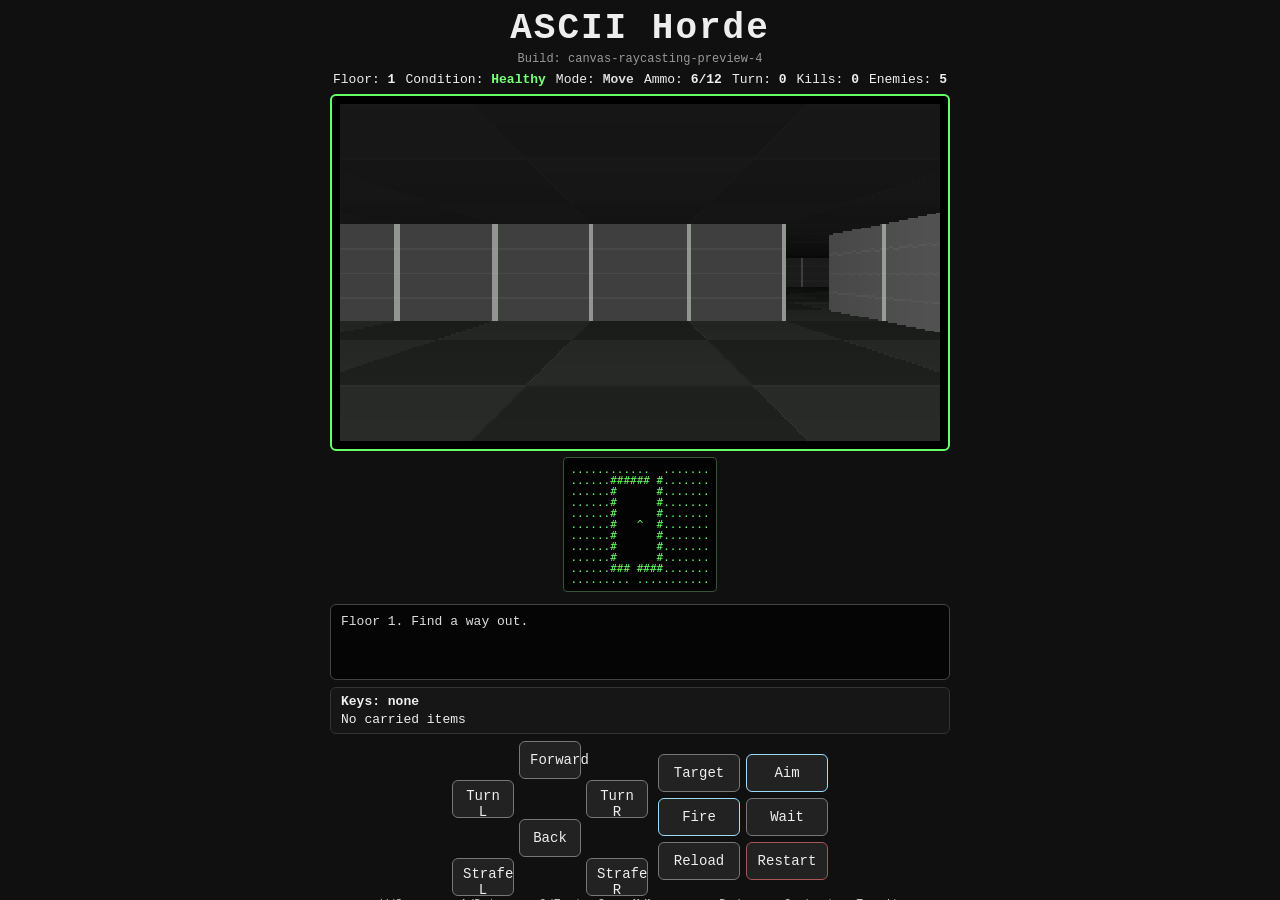
<file: preview-4-standalone.html>
<!doctype html>
<html lang="en">
  <head>
    <meta charset="UTF-8" />
    <meta name="viewport" content="width=device-width, initial-scale=1.0, viewport-fit=cover" />
    <title>ASCII Horde</title>

    <link rel="stylesheet" href="./style.css?v=wireframe1" />

    <style>
      * { box-sizing: border-box; }

      html,
      body {
        width: 100%;
        height: 100%;
        margin: 0;
        overflow: hidden;
        overscroll-behavior: none;
        touch-action: none;
      }

      body {
        position: fixed;
        inset: 0;
        min-height: 100dvh;
        background: #101010;
        color: #eeeeee;
        font-family: "Courier New", Courier, monospace;
      }

      .game-shell {
        width: min(760px, 100vw);
        height: 100dvh;
        margin: 0 auto;
        padding: 8px;
        text-align: center;
        overflow: hidden;
      }

      .title-block { margin-bottom: 4px; }

      h1 {
        margin: 0;
        font-size: clamp(22px, 6vw, 36px);
        letter-spacing: 2px;
      }

      h2 { margin: 0 0 10px; }

      .build {
        margin-top: 3px;
        color: #999999;
        font-size: 12px;
      }

      .hud {
        display: flex;
        flex-wrap: wrap;
        justify-content: center;
        gap: 5px 10px;
        margin: 6px auto;
        font-size: 13px;
        line-height: 1.2;
      }

      .condition { font-weight: 700; }
      .healthy { color: #77ff77; }
      .injured { color: #ffd166; }
      .critical { color: #ff6666; }
      .aiming { color: #99ddff; }
      .moving { color: #dddddd; }

      .view-wrap {
        position: relative;
        display: inline-block;
        width: min(620px, 100%);
      }

      .first-person-view {
        width: 100%;
        min-height: 220px;
        margin: 0 auto;
        padding: 8px;
        background: #000000;
        color: #66ff66;
        border: 2px solid #66ff66;
        border-radius: 6px;
        overflow: hidden;
        user-select: none;
        touch-action: manipulation;
      }

      .fp-svg-wrap {
        width: 100%;
        height: 202px;
        margin: 0 auto;
      }

      .fp-svg {
        display: block;
        width: 100%;
        height: 100%;
        background: radial-gradient(circle at center, #111 0%, #050505 72%, #000 100%);
      }

      .fp-line {
        stroke: #2f7a2f;
        stroke-width: 2;
        fill: none;
        opacity: 0.85;
      }

      .fp-line-dim {
        stroke: #1d4d1d;
        stroke-width: 1.5;
        fill: none;
        opacity: 0.45;
      }

      .fp-wall-plane {
        fill: rgba(150, 150, 150, 0.06);
        stroke: #888888;
        stroke-width: 2.5;
      }

      .fp-side-wall {
        fill: rgba(130, 130, 130, 0.045);
        stroke: #777777;
        stroke-width: 1.8;
      }

      .fp-wire {
        fill: none;
        stroke-width: 3;
        stroke-linecap: round;
        stroke-linejoin: round;
      }

      .fp-wire-thin {
        fill: none;
        stroke-width: 2;
        stroke-linecap: round;
        stroke-linejoin: round;
      }

      .fp-fill-soft {
        fill: rgba(255, 255, 255, 0.035);
      }

      .fp-target-glow {
        fill: rgba(238, 238, 238, 0.16);
        stroke: #eeeeee;
        stroke-width: 2;
      }

      .fp-gray { stroke: #aaaaaa; fill: #aaaaaa; }
      .fp-red { stroke: #ff6666; fill: #ff6666; }
      .fp-blue { stroke: #66aaff; fill: #66aaff; }
      .fp-yellow { stroke: #ffee66; fill: #ffee66; }
      .fp-keygreen { stroke: #77ff77; fill: #77ff77; }
      .fp-white { stroke: #eeeeee; fill: #eeeeee; }
      .fp-enemy { stroke: #ff9999; fill: #ff9999; }
      .fp-enemy-injured { stroke: #ffcc66; fill: #ffcc66; }
      .fp-enemy-critical { stroke: #ff5555; fill: #ff5555; }
      .fp-ammo { stroke: #99ddff; fill: #99ddff; }

      .mini-map {
        display: block;
        width: min-content;
        max-width: 100%;
        margin: 6px auto 0;
        padding: 6px;
        background: #030303;
        color: #66ff66;
        border: 1px solid #335533;
        border-radius: 4px;
        text-align: left;
        font-size: 11px;
        line-height: 1;
        white-space: pre;
        overflow: hidden;
        user-select: none;
      }

      .message-log {
        width: min(620px, 100%);
        min-height: 76px;
        max-height: 84px;
        margin: 7px auto 0;
        padding: 7px 10px;
        background: #050505;
        border: 1px solid #444444;
        border-radius: 6px;
        text-align: left;
        color: #dddddd;
        font-size: 13px;
        overflow: hidden;
      }

      .message-log p { margin: 2px 0; }

      .inventory {
        width: min(620px, 100%);
        margin: 7px auto;
        padding: 6px 10px;
        background: #161616;
        border: 1px solid #333333;
        border-radius: 6px;
        text-align: left;
        font-size: 13px;
        max-height: 74px;
        overflow: hidden;
      }

      .inventory-row {
        display: flex;
        align-items: center;
        justify-content: space-between;
        gap: 8px;
        margin-top: 3px;
      }

      .controls {
        display: flex;
        flex-wrap: wrap;
        justify-content: center;
        align-items: center;
        gap: 10px;
        margin-top: 7px;
      }

      .dpad {
        display: grid;
        grid-template-columns: 62px 62px 62px;
        grid-template-rows: 34px 34px 34px 34px;
        gap: 5px;
        grid-template-areas:
          ". up ."
          "left . right"
          ". down ."
          "strafe-left . strafe-right";
      }

      .up { grid-area: up; }
      .down { grid-area: down; }
      .left { grid-area: left; }
      .right { grid-area: right; }

      .strafe-control { font-size: 11px; min-height: 30px; }
      [data-dir="strafe-left"] { grid-area: strafe-left; }
      [data-dir="strafe-right"] { grid-area: strafe-right; }
      .actions {
        display: grid;
        grid-template-columns: repeat(2, 82px);
        gap: 6px;
      }

      .btn {
        min-height: 38px;
        padding: 7px 10px;
        background: #222222;
        color: #eeeeee;
        border: 1px solid #777777;
        border-radius: 6px;
        font-family: inherit;
        font-size: 14px;
        cursor: pointer;
        touch-action: manipulation;
        -webkit-appearance: none;
        appearance: none;
      }

      .btn:hover,
      .btn:focus {
        background: #333333;
        outline: 2px solid #66ff66;
        outline-offset: 2px;
      }

      .primary-action { border-color: #99ddff; }
      .danger-action { border-color: #aa5555; }

      .overlay {
        position: absolute;
        inset: 0;
        display: grid;
        place-items: center;
        background: rgba(0, 0, 0, 0.68);
        z-index: 10;
      }

      .hidden { display: none !important; }

      .modal {
        width: min(310px, 88%);
        padding: 16px;
        background: #111111;
        color: #eeeeee;
        border: 2px solid #66ff66;
        border-radius: 8px;
        box-shadow: 0 12px 28px rgba(0, 0, 0, 0.65);
      }

      .modal p {
        margin: 0 0 12px;
        font-size: 16px;
      }

      .modal-actions {
        display: flex;
        justify-content: center;
        gap: 10px;
      }

      .legend {
        width: min(620px, 100%);
        margin: 6px auto 0;
        color: #bbbbbb;
        font-size: 12px;
      }

      .legend p { margin: 0; }

      @media (max-width: 560px) {
        .game-shell { padding: 5px; }

        h1,
        .build,
        .legend {
          display: none;
        }

        .hud {
          margin: 3px auto 5px;
          gap: 3px 7px;
          font-size: 12px;
        }

        .first-person-view {
          min-height: 168px;
          padding: 5px;
        }

        .fp-svg-wrap {
          height: 156px;
        }

        .mini-map {
          font-size: 9px;
          padding: 4px;
          margin-top: 4px;
        }

        .message-log {
          min-height: 60px;
          max-height: 66px;
          margin-top: 5px;
          padding: 5px 8px;
          font-size: 11px;
        }

        .message-log p:nth-last-child(n+4) {
          display: none;
        }

        .inventory {
          margin: 5px auto;
          padding: 5px 8px;
          font-size: 11px;
          max-height: 56px;
        }

        .inventory-row { margin-top: 2px; }

        .controls {
          margin-top: 5px;
          gap: 7px;
        }

        .dpad {
          grid-template-columns: 54px 54px 54px;
          grid-template-rows: 31px 31px 31px 31px;
          gap: 4px;
        }

        .actions {
          grid-template-columns: repeat(2, 72px);
          gap: 4px;
        }

        .btn {
          min-height: 34px;
          padding: 5px 8px;
          font-size: 12px;
        }
      }
      .raycast-canvas {
        display: block;
        width: 100%;
        height: 100%;
        image-rendering: pixelated;
      }
    </style>
  </head>

  <body>
    <main class="game-shell">
      <header class="title-block">
        <h1>ASCII Horde</h1>
        <div id="build" class="build">Build: canvas-raycasting-preview-4</div>
      </header>

      <section class="hud" aria-live="polite">
        <span>Floor: <strong id="level">1</strong></span>
        <span>Condition: <strong id="condition" class="condition healthy">Healthy</strong></span>
        <span>Mode: <strong id="mode" class="moving">Move</strong></span>
        <span>Ammo: <strong id="shots">6/12</strong></span>
        <span>Turn: <strong id="turn">0</strong></span>
        <span>Kills: <strong id="kills">0</strong></span>
        <span>Enemies: <strong id="enemy-count">0</strong></span>
      </section>

      <section class="view-wrap" aria-label="First-person dungeon view">
        <div id="first-person-view" class="first-person-view"></div>
        <pre id="mini-map" class="mini-map" aria-label="Memory map"></pre>

        <div id="chest-overlay" class="overlay hidden" aria-live="assertive">
          <div class="modal">
            <p id="chest-text">Found: Item</p>
            <div class="modal-actions">
              <button id="take-btn" class="btn" type="button">Take</button>
              <button id="leave-btn" class="btn" type="button">Leave</button>
            </div>
          </div>
        </div>

        <div id="level-overlay" class="overlay hidden" aria-live="assertive">
          <div class="modal">
            <h2>Level Complete</h2>
            <p id="level-text">You escaped.</p>
            <div class="modal-actions">
              <button id="next-level-btn" class="btn" type="button">Next Level</button>
              <button id="level-restart-btn" class="btn" type="button">Restart</button>
            </div>
          </div>
        </div>
      </section>

      <section id="message-log" class="message-log" aria-live="polite"></section>

      <section id="inventory" class="inventory" aria-live="polite"></section>

      <section class="controls" aria-label="Controls">
        <div class="dpad" role="group" aria-label="Directional pad">
          <button data-dir="up" class="btn dir up" type="button">Forward</button>
          <button data-dir="left" class="btn dir left" type="button">Turn L</button>
          <button data-dir="right" class="btn dir right" type="button">Turn R</button>
          <button data-dir="down" class="btn dir down" type="button">Back</button>
          <button data-dir="strafe-left" class="btn strafe-control" type="button">Strafe L</button>
          <button data-dir="strafe-right" class="btn strafe-control" type="button">Strafe R</button>
        </div>

        <div class="actions">
          <button id="target-btn" class="btn" type="button">Target</button>
          <button id="aim-btn" class="btn primary-action" type="button">Aim</button>
          <button id="fire-btn" class="btn primary-action" type="button">Fire</button>
          <button id="wait-btn" class="btn" type="button">Wait</button>
          <button id="reload-btn" class="btn" type="button">Reload</button>
          <button id="restart-btn" class="btn danger-action" type="button">Restart</button>
        </div>
      </section>

      <section class="legend">
        <p>
          W/S move · A/D turn · Q/E strafe ·
          <strong>H/h</strong> enemy · <strong>D</strong> door ·
          <strong>C</strong> chest · <strong>E</strong> exit
        </p>
      </section>
    </main>

    <script>
/* Experimental flat-shaded grid raycaster for ASCII Horde.
   Rendering only: no movement, combat, map, or inventory mutations. */
(function () {
  "use strict";
  const W = 320, H = 180, FOV = Math.PI * 0.46;
  const MAX_DISTANCE = 12;
  const COLORS = { red:"#ff6666", blue:"#66aaff", yellow:"#ffee66", green:"#77ff77" };
  const DIR = { north:[0,-1], east:[1,0], south:[0,1], west:[-1,0] };
  let canvas, ctx;

  function setup(host) {
    if (!canvas || canvas.parentElement !== host) {
      host.replaceChildren();
      canvas = document.createElement("canvas");
      canvas.width = W;
      canvas.height = H;
      canvas.className = "raycast-canvas";
      canvas.setAttribute("role", "img");
      canvas.setAttribute("aria-label", "First-person dungeon");
      host.appendChild(canvas);
      ctx = canvas.getContext("2d", { alpha: false });
    }
    return !!ctx;
  }

  function cast(state, ox, oy, dx, dy) {
    let x = Math.floor(ox), y = Math.floor(oy);
    const ddx = dx === 0 ? Infinity : Math.abs(1/dx);
    const ddy = dy === 0 ? Infinity : Math.abs(1/dy);
    const sx = dx < 0 ? -1 : 1, sy = dy < 0 ? -1 : 1;
    let sideX = (dx < 0 ? ox-x : x+1-ox)*ddx;
    let sideY = (dy < 0 ? oy-y : y+1-oy)*ddy;
    let dist = MAX_DISTANCE, side = 0, hit = false, kind = "wall", door = null;
    for (let i=0;i<32;i++) {
      if (sideX < sideY) {
        dist = sideX; sideX += ddx; x += sx; side = 0;
      } else {
        dist = sideY; sideY += ddy; y += sy; side = 1;
      }
      if (dist > MAX_DISTANCE) break;
      door = state.doors.find(d => d.x === x && d.y === y);
      if (door) { hit = true; kind = "door"; break; }
      if (state.exit.x === x && state.exit.y === y) { hit = true; kind = "exit"; break; }
      if (x<0 || y<0 || x>=72 || y>=40 || state.walls.has(x+","+y)) {
        hit = true;
        break;
      }
    }
    return {dist:Math.max(0.06,dist),side,hit,x,y,kind,door};
  }

  function drawSurfaces(state,forward,right,projection,ox,oy) {
    // Row-based floor/ceiling casting: every seam belongs to a world grid line.
    const frame=ctx.createImageData(W,H), pixels=frame.data;
    for(let y=0;y<H;y++) {
      const ceiling=y<H/2;
      const offset=Math.abs(y-H/2+.5);
      const rowDist=(projection*.5)/Math.max(.5,offset);
      for(let x=0;x<W;x++) {
        const cameraX=(x+.5-W/2)/projection;
        const wx=ox+rowDist*(forward[0]+right[0]*cameraX);
        const wy=oy+rowDist*(forward[1]+right[1]*cameraX);
        const tileX=Math.floor(wx),tileY=Math.floor(wy);
        const fx=wx-tileX,fy=wy-tileY;
        const seam=Math.min(fx,fy,1-fx,1-fy);
        const checker=(tileX+tileY)&1;
        const fog=Math.max(.16,1-rowDist/(MAX_DISTANCE+1));
        const base=ceiling?(checker?17:19):(checker?28:39);
        const seamEffect=seam < Math.min(.022,.003*rowDist) ? (ceiling?3:6) : 0;
        const shade=Math.round((base+seamEffect)*fog+5);
        const i=(y*W+x)*4;
        pixels[i]=shade;
        pixels[i+1]=shade+(ceiling?1:2);
        pixels[i+2]=shade;
        pixels[i+3]=255;
      }
    }
    ctx.putImageData(frame,0,0);
  }

  function drawWalls(state, forward, right) {
    const ox=state.player.x+.5,oy=state.player.y+.5;
    const projection=W/(2*Math.tan(FOV/2));
    const depths=new Float32Array(W);
    drawSurfaces(state,forward,right,projection,ox,oy);
    for(let col=0;col<W;col++) {
      const cameraX=(col+.5-W/2)/projection;
      const dx=forward[0]+right[0]*cameraX;
      const dy=forward[1]+right[1]*cameraX;
      const hit=cast(state,ox,oy,dx,dy);
      depths[col]=hit.dist;
      if(!hit.hit)continue;
      const height=Math.min(H*4,projection/hit.dist);
      const y0=Math.round((H-height)/2),y1=Math.round((H+height)/2);
      const fog=Math.max(.25,1-hit.dist/(MAX_DISTANCE+2));
      const tone=Math.round((hit.side===0?91:72)*fog+9);
      ctx.fillStyle="rgb("+tone+","+tone+","+tone+")";
      ctx.fillRect(col,y0,1,y1-y0);
      // Horizontal block courses remain quiet so doors and enemies dominate.
      if(hit.kind==="wall" && height>12) {
        ctx.fillStyle="rgba(170,180,170,"+(0.10*fog)+")";
        for(let course=1;course<4;course++) {
          const seamY=Math.round(y0+height*course/4);
          if(seamY>=0 && seamY<H) ctx.fillRect(col,seamY,1,1);
        }
      }
      const hitCoord=hit.side===0?oy+hit.dist*dy:ox+hit.dist*dx;
      const fraction=hitCoord-Math.floor(hitCoord);
      const edge=Math.min(fraction,1-fraction);
      if(edge<.027) {
        ctx.fillStyle="rgba(210,220,210,"+(.75*fog)+")";
        ctx.fillRect(col,y0,1,y1-y0);
      }
      if(hit.kind==="door"||hit.kind==="exit") {
        const color=hit.kind==="exit"?(COLORS[state.exit.color]||"#bbb")
          :hit.door.locked?(COLORS[hit.door.color]||"#bbb"):"#e5e5e5";
        const frameL=.21, frameR=.79, lintel=.14;
        const isOpening=fraction>frameL&&fraction<frameR;
        const top=y0+height*lintel;
        if(isOpening) {
          const locked=hit.kind==="exit"||hit.door.locked;
          // Dark doorway cavity, closed panel when locked; open passage when unlocked.
          ctx.fillStyle=locked?"#343936":"#101713";
          ctx.fillRect(col,top,1,y1-top);
          const border=(fraction<frameL+.028||fraction>frameR-.028);
          if(border) {
            ctx.fillStyle=color;
            ctx.fillRect(col,top,1,y1-top);
          }
          if(locked&&Math.abs(fraction-.64)<.013) {
            ctx.fillStyle=color;
            ctx.fillRect(col,top+height*.42,1,Math.max(1,height*.045));
          }
        }
        // Real jambs and lintel aligned with the same wall's projected surface.
        if(Math.abs(fraction-frameL)<.014||Math.abs(fraction-frameR)<.014) {
          ctx.fillStyle=color;
          ctx.fillRect(col,top,1,y1-top);
        }
        if(isOpening) {
          ctx.fillStyle=color;
          ctx.fillRect(col,top,1,Math.max(1,2.2/hit.dist));
        }
      }
    }
    return {depths,projection,ox,oy};
  }

  function drawSprite(state, obj, forward, right, data) {
    const vx=obj.x+0.5-data.ox, vy=obj.y+0.5-data.oy;
    const depth=vx*forward[0]+vy*forward[1];
    const lateral=vx*right[0]+vy*right[1];
    if(depth<=0.15 || depth>MAX_DISTANCE) return;
    const sx=W/2+data.projection*lateral/depth;
    const size=data.projection/depth;
    const w=size*(obj.type==="enemy" ? .38 : obj.type==="chest" ? .50 : .18);
    const h=size*(obj.type==="enemy" ? .72 : obj.type==="chest" ? .31 : .17);
    const floor=H/2+size*.5;
    const left=Math.round(sx-w/2), top=Math.round(floor-h), rightEdge=Math.ceil(sx+w/2);
    if(rightEdge<0||left>=W) return;

    // Clip each object against the actual wall-depth buffer, column by column.
    ctx.save();
    ctx.beginPath();
    let visibleColumns=0;
    for(let x=Math.max(0,left);x<Math.min(W,rightEdge);x++) {
      if(depth<data.depths[x]+.05) {
        ctx.rect(x,Math.max(0,top-4),1,Math.min(H,Math.ceil(floor+3))-Math.max(0,top-4));
        visibleColumns++;
      }
    }
    if(!visibleColumns){ctx.restore();return;}
    ctx.clip();
    // Opaque solid silhouettes and ground contact shadow anchors every pickup or enemy to the floor.
    ctx.fillStyle="#050705";
    ctx.fillRect(left-Math.max(2,w*.18),Math.round(floor)-3,Math.max(3,w*1.36),Math.max(2,4/depth));
    ctx.strokeStyle="rgba(0,0,0,.65)";
    ctx.lineWidth=Math.max(1,1.6/depth);
    if(obj.type==="chest") {
      const col=obj.locked?(COLORS[obj.color]||"#aaa"):"#b3b3b3";
      ctx.fillStyle="#383838";ctx.fillRect(left,top,w,h);
      ctx.fillStyle="#555555";ctx.fillRect(left,top,w,Math.max(2,h*.24));
      ctx.strokeStyle=col;ctx.lineWidth=Math.max(1,2/depth);ctx.strokeRect(left,top,w,h);
      ctx.fillStyle=col;ctx.fillRect(sx-1,top+h*.40,2,Math.max(2,h*.28));
    } else if(obj.type==="ammo") {
      ctx.fillStyle="#9bdcff";ctx.fillRect(left,top,w,h);
      ctx.fillStyle="#35647a";ctx.fillRect(left,top,w,Math.max(1,h*.24));
    } else if(obj.type==="enemy") {
      const ratio=obj.enemy.hp/obj.enemy.maxHp;
      const color=ratio>.6?"#ff9999":ratio>.3?"#ffcc66":"#ff5555";
      ctx.fillStyle=color;
      ctx.fillRect(left+w*.23,top+h*.25,w*.54,h*.57);
      ctx.fillRect(left+w*.3,top,w*.4,h*.33);
      ctx.fillRect(left+w*.18,top+h*.8,w*.22,h*.2);
      ctx.fillRect(left+w*.6,top+h*.8,w*.22,h*.2);
      ctx.fillStyle="#111";
      ctx.fillRect(left+w*.38,top+h*.11,Math.max(1,w*.09),Math.max(1,h*.05));
      ctx.fillRect(left+w*.57,top+h*.11,Math.max(1,w*.09),Math.max(1,h*.05));
      if(state.selectedTargetKey===obj.x+","+obj.y) {
        ctx.strokeStyle="#fff";ctx.lineWidth=Math.max(1,2/depth);ctx.strokeRect(left-2,top-2,w+4,h+4);
      }
    }
    ctx.restore();
  }

  function render(state, host) {
    if(!setup(host)) return;
    const forward=DIR[state.player.dir]||DIR.north;
    const right=[-forward[1],forward[0]];
    const wallData=drawWalls(state,forward,right);
    const objects=[];
    const isVisible=(x,y)=>state.visible.has(x+","+y);
    state.chests.forEach(c=>{if(isVisible(c.x,c.y))objects.push({type:"chest",x:c.x,y:c.y,locked:c.locked,color:c.lockColor});});
    state.pickups.forEach(p=>{if(isVisible(p.x,p.y))objects.push({type:"ammo",x:p.x,y:p.y});});
    state.enemies.forEach(e=>{if(isVisible(e.x,e.y))objects.push({type:"enemy",x:e.x,y:e.y,enemy:e});});
    objects.sort((a,b)=>(b.x-state.player.x)**2+(b.y-state.player.y)**2-((a.x-state.player.x)**2+(a.y-state.player.y)**2));
    objects.forEach(obj=>drawSprite(state,obj,forward,right,wallData));
  }
  window.ASCIIHordeRaycaster={render};
})();

</script>
<script>
const MAP_WIDTH = 72;
const MAP_HEIGHT = 40;
const MINI_WIDTH = 21;
const MINI_HEIGHT = 11;
const MAX_LOG_LINES = 4;
const VIS_RADIUS = 8;
const FIRST_PERSON_DEPTH = 5;
const SIDE_VIEW_TILES = 3;

const BASE_MAX_HP = 10;
const BASE_CLIP_SIZE = 6;
const BASE_RESERVE_AMMO = 12;
const BASE_SHOT_DAMAGE = 2;
const ENEMY_MAX_HP = 5;
const ENEMY_DAMAGE = 1;
const BASE_ENEMY_CAP = 7;
const MISS_CHANCE = 0.08;

const COLORS = ["red", "blue", "yellow", "green"];
const FACINGS = ["north", "east", "south", "west"];

const DIR_VECTORS = {
  north: { x: 0, y: -1 },
  east: { x: 1, y: 0 },
  south: { x: 0, y: 1 },
  west: { x: -1, y: 0 }
};

const ITEM_POOL = ["Health Kit", "Body Armor", "Ammo Box", "Extended Magazine", "Improved Barrel", "Map"];

const el = {};
let game;

const key = (x, y) => `${x},${y}`;
const samePos = (a, b) => a.x === b.x && a.y === b.y;
const inBounds = (x, y) => x >= 0 && y >= 0 && x < MAP_WIDTH && y < MAP_HEIGHT;
const randInt = (min, max) => min + Math.floor(Math.random() * (max - min + 1));
const titleColor = (color) => color.charAt(0).toUpperCase() + color.slice(1);

function wireElements() {
  Object.assign(el, {
    level: document.getElementById("level"),
    condition: document.getElementById("condition"),
    mode: document.getElementById("mode"),
    shots: document.getElementById("shots"),
    turn: document.getElementById("turn"),
    kills: document.getElementById("kills"),
    enemyCount: document.getElementById("enemy-count"),
    log: document.getElementById("message-log"),
    inventory: document.getElementById("inventory"),
    firstPersonView: document.getElementById("first-person-view"),
    miniMap: document.getElementById("mini-map"),
    chestOverlay: document.getElementById("chest-overlay"),
    chestText: document.getElementById("chest-text"),
    takeBtn: document.getElementById("take-btn"),
    leaveBtn: document.getElementById("leave-btn"),
    levelOverlay: document.getElementById("level-overlay"),
    levelText: document.getElementById("level-text"),
    nextLevelBtn: document.getElementById("next-level-btn"),
    levelRestartBtn: document.getElementById("level-restart-btn"),
    dpad: document.querySelector(".dpad"),
    targetBtn: document.getElementById("target-btn"),
    aimBtn: document.getElementById("aim-btn"),
    fireBtn: document.getElementById("fire-btn"),
    waitBtn: document.getElementById("wait-btn"),
    reloadBtn: document.getElementById("reload-btn"),
    restartBtn: document.getElementById("restart-btn")
  });
}

function hasRequiredElements() {
  return Object.values(el).every(Boolean);
}

function showBootError(message) {
  const text = `Startup error: ${message}`;
  if (el.firstPersonView) el.firstPersonView.textContent = "The game failed to launch.";
  if (el.log) el.log.innerHTML = `<p>${escapeHtml(text)}</p>`;
  console.error(text);
}

function newGame() {
  startLevel({
    level: 1,
    hp: BASE_MAX_HP,
    maxHp: BASE_MAX_HP,
    shots: BASE_CLIP_SIZE,
    maxShots: BASE_CLIP_SIZE,
    reserveAmmo: BASE_RESERVE_AMMO,
    shotDamage: BASE_SHOT_DAMAGE,
    inventory: [],
    keys: [],
    totalKills: 0
  });
}

function startNextLevel() {
  if (!game || !game.won) return;

  startLevel({
    level: game.level + 1,
    hp: Math.min(game.player.maxHp, game.player.hp + 2),
    maxHp: game.player.maxHp,
    shots: game.shots,
    maxShots: game.maxShots,
    reserveAmmo: game.reserveAmmo + 3,
    shotDamage: game.shotDamage,
    inventory: game.inventory,
    keys: [],
    totalKills: game.totalKills
  });
}

function startLevel(carry) {
  const map = generateDungeon();

  game = {
    level: carry.level,
    totalKills: carry.totalKills || 0,
    walls: map.walls,
    floors: map.floors,
    rooms: map.rooms,
    doors: map.doors,
    chests: map.chests,
    pickups: [],
    exit: map.exit,
    visible: new Set(),
    discovered: new Set(),
    enemies: [],
    inventory: carry.inventory.map((item) => ({ ...item })),
    keys: [...new Set(carry.keys || [])],
    pendingChest: null,
    selectedTargetKey: null,
    aiming: false,
    player: {
      x: map.start.x,
      y: map.start.y,
      dir: "north",
      hp: carry.hp,
      maxHp: carry.maxHp
    },
    shots: carry.shots,
    maxShots: carry.maxShots,
    reserveAmmo: carry.reserveAmmo,
    shotDamage: carry.shotDamage,
    mapFound: false,
    turn: 0,
    kills: 0,
    over: false,
    won: false,
    logs: [`Floor ${carry.level}. Find a way out.`]
  };

  recalcVisibility();
  spawnEnemies(startingEnemyCount());
  recalcVisibility();
  closeChestOverlay();
  closeLevelOverlay();
  ensureTargetValid(false);
  render();
}

function generateDungeon() {
  for (let attempt = 0; attempt < 60; attempt++) {
    const walls = new Set();
    const floors = new Set();

    for (let y = 0; y < MAP_HEIGHT; y++) {
      for (let x = 0; x < MAP_WIDTH; x++) walls.add(key(x, y));
    }

    const rooms = [];
    const connections = [];
    const firstRoom = {
      x: randInt(28, 36),
      y: randInt(15, 22),
      w: randInt(6, 10),
      h: randInt(4, 7)
    };

    finishRoom(firstRoom);
    rooms.push(firstRoom);
    carveRoom(firstRoom, walls, floors);

    let failureStreak = 0;

    while (rooms.length < 22 && failureStreak < 180) {
      const made = tryAttachRoom(rooms, connections, walls, floors);
      if (made) failureStreak = 0;
      else failureStreak++;
    }

    if (rooms.length < 12) continue;

    addExtraRoomOpenings(rooms, connections, walls, floors);

    const startRoom = rooms[0];
    const start = { x: startRoom.cx, y: startRoom.cy };
    const exitRoom = farthestRoom(rooms, start);
    const exit = carveEdgeExit(exitRoom, walls, floors);
    const doors = placeDoorsFromConnections(connections, start, exit);
    const chests = placeChests(rooms, doors, start, exit);

    return { walls, floors, rooms, start, exit, doors, chests };
  }

  return fallbackDungeon();
}

function finishRoom(room) {
  room.cx = room.x + Math.floor(room.w / 2);
  room.cy = room.y + Math.floor(room.h / 2);
}

function tryAttachRoom(rooms, connections, walls, floors) {
  const parentIndex = randInt(0, rooms.length - 1);
  const parent = rooms[parentIndex];
  const dir = ["left", "right", "up", "down"][randInt(0, 3)];
  const w = randInt(5, 11);
  const h = randInt(4, 7);

  let x;
  let y;

  if (dir === "right") {
    x = parent.x + parent.w + 1;
    y = randInt(parent.y - h + 2, parent.y + parent.h - 2);
  } else if (dir === "left") {
    x = parent.x - w - 1;
    y = randInt(parent.y - h + 2, parent.y + parent.h - 2);
  } else if (dir === "down") {
    x = randInt(parent.x - w + 2, parent.x + parent.w - 2);
    y = parent.y + parent.h + 1;
  } else {
    x = randInt(parent.x - w + 2, parent.x + parent.w - 2);
    y = parent.y - h - 1;
  }

  const room = { x, y, w, h };
  finishRoom(room);

  if (room.x < 2 || room.y < 2 || room.x + room.w >= MAP_WIDTH - 2 || room.y + room.h >= MAP_HEIGHT - 2) return false;
  if (rooms.some((r) => rectanglesOverlap(room, r))) return false;

  const connection = sharedOpening(parent, room, dir);
  if (!connection) return false;

  const childIndex = rooms.length;
  rooms.push(room);
  connections.push({ ...connection, parentIndex, childIndex });
  carveRoom(room, walls, floors);
  carveFloor(connection.x, connection.y, walls, floors);

  return true;
}

function sharedOpening(parent, room, dir) {
  if (dir === "right" || dir === "left") {
    const top = Math.max(parent.y, room.y);
    const bottom = Math.min(parent.y + parent.h - 1, room.y + room.h - 1);
    if (bottom < top) return null;
    const y = randInt(top, bottom);
    const x = dir === "right" ? parent.x + parent.w : parent.x - 1;
    return { x, y, color: randomColor(), locked: false };
  }

  const left = Math.max(parent.x, room.x);
  const right = Math.min(parent.x + parent.w - 1, room.x + room.w - 1);
  if (right < left) return null;
  const x = randInt(left, right);
  const y = dir === "down" ? parent.y + parent.h : parent.y - 1;
  return { x, y, color: randomColor(), locked: false };
}

function rectanglesOverlap(a, b) {
  return a.x <= b.x + b.w &&
    a.x + a.w >= b.x &&
    a.y <= b.y + b.h &&
    a.y + a.h >= b.y;
}

function carveRoom(room, walls, floors) {
  for (let y = room.y; y < room.y + room.h; y++) {
    for (let x = room.x; x < room.x + room.w; x++) carveFloor(x, y, walls, floors);
  }
}

function carveFloor(x, y, walls, floors) {
  if (!inBounds(x, y)) return;
  walls.delete(key(x, y));
  floors.add(key(x, y));
}

function addExtraRoomOpenings(rooms, connections, walls, floors) {
  for (let i = 0; i < rooms.length; i++) {
    for (let j = i + 1; j < rooms.length; j++) {
      if (Math.random() > 0.16) continue;
      const opening = adjacentOpening(rooms[i], rooms[j]);
      if (!opening) continue;
      if (connections.some((c) => c.x === opening.x && c.y === opening.y)) continue;
      carveFloor(opening.x, opening.y, walls, floors);
      connections.push({ ...opening, parentIndex: i, childIndex: j, color: randomColor(), locked: false });
    }
  }
}

function adjacentOpening(a, b) {
  if (a.x + a.w + 1 === b.x || b.x + b.w + 1 === a.x) {
    const leftRoom = a.x < b.x ? a : b;
    const rightRoom = a.x < b.x ? b : a;
    const top = Math.max(leftRoom.y, rightRoom.y);
    const bottom = Math.min(leftRoom.y + leftRoom.h - 1, rightRoom.y + rightRoom.h - 1);
    if (bottom < top) return null;
    return { x: leftRoom.x + leftRoom.w, y: randInt(top, bottom) };
  }

  if (a.y + a.h + 1 === b.y || b.y + b.h + 1 === a.y) {
    const topRoom = a.y < b.y ? a : b;
    const bottomRoom = a.y < b.y ? b : a;
    const left = Math.max(topRoom.x, bottomRoom.x);
    const right = Math.min(topRoom.x + topRoom.w - 1, bottomRoom.x + bottomRoom.w - 1);
    if (right < left) return null;
    return { x: randInt(left, right), y: topRoom.y + topRoom.h };
  }

  return null;
}

function farthestRoom(rooms, start) {
  return rooms.reduce((best, room) => {
    const bestDist = Math.abs(best.cx - start.x) + Math.abs(best.cy - start.y);
    const roomDist = Math.abs(room.cx - start.x) + Math.abs(room.cy - start.y);
    return roomDist > bestDist ? room : best;
  }, rooms[0]);
}

function carveEdgeExit(room, walls, floors) {
  const distances = [
    { side: "left", value: room.cx },
    { side: "right", value: MAP_WIDTH - 1 - room.cx },
    { side: "top", value: room.cy },
    { side: "bottom", value: MAP_HEIGHT - 1 - room.cy }
  ].sort((a, b) => a.value - b.value);

  const side = distances[0].side;
  let exit;

  if (side === "left") {
    const y = clamp(room.cy, 1, MAP_HEIGHT - 2);
    for (let x = room.x; x >= 0; x--) carveFloor(x, y, walls, floors);
    exit = { x: 0, y, color: randomColor() };
  } else if (side === "right") {
    const y = clamp(room.cy, 1, MAP_HEIGHT - 2);
    for (let x = room.x + room.w - 1; x < MAP_WIDTH; x++) carveFloor(x, y, walls, floors);
    exit = { x: MAP_WIDTH - 1, y, color: randomColor() };
  } else if (side === "top") {
    const x = clamp(room.cx, 1, MAP_WIDTH - 2);
    for (let y = room.y; y >= 0; y--) carveFloor(x, y, walls, floors);
    exit = { x, y: 0, color: randomColor() };
  } else {
    const x = clamp(room.cx, 1, MAP_WIDTH - 2);
    for (let y = room.y + room.h - 1; y < MAP_HEIGHT; y++) carveFloor(x, y, walls, floors);
    exit = { x, y: MAP_HEIGHT - 1, color: randomColor() };
  }

  return exit;
}

function placeDoorsFromConnections(connections, start, exit) {
  const doors = [];
  const candidates = shuffle([...connections]).filter((c) => !samePos(c, start) && !samePos(c, exit));

  for (const c of candidates) {
    if (doors.length >= 8) break;
    if (Math.random() < 0.48) {
      doors.push({
        x: c.x,
        y: c.y,
        locked: false,
        color: c.color,
        parentIndex: c.parentIndex,
        childIndex: c.childIndex
      });
    }
  }

  const lockable = shuffle(doors.filter((d) => d.parentIndex !== undefined));
  const lockCount = Math.min(3, Math.max(1, Math.floor(lockable.length / 3)));

  for (let i = 0; i < lockCount; i++) {
    if (Math.random() < 0.75) {
      lockable[i].locked = true;
      lockable[i].color = randomColor();
    }
  }

  return doors;
}

function placeChests(rooms, doors, start, exit) {
  const chestsByRoom = new Map();
  const blocked = new Set([key(start.x, start.y), key(exit.x, exit.y), ...doors.map((d) => key(d.x, d.y))]);
  const usedImportantRooms = new Set();

  function placeChestInRoom(roomIndex, items, locked = false, lockColor = null) {
    if (roomIndex === null || roomIndex === undefined) return false;
    if (chestsByRoom.has(roomIndex)) return false;
    chestsByRoom.set(roomIndex, { items, locked, lockColor });
    return true;
  }

  const exitRoomIndex = roomIndexForPoint(rooms, exit);
  const startRoomIndex = roomIndexForPoint(rooms, start);
  const exitKeyRoom = chooseKeyRoomAwayFrom(rooms, exitRoomIndex, new Set([exitRoomIndex]));
  placeChestInRoom(exitKeyRoom, [`${titleColor(exit.color)} Key`], false, null);
  usedImportantRooms.add(exitKeyRoom);

  for (const door of doors) {
    if (!door.locked) continue;

    const disallowed = new Set([...usedImportantRooms, exitRoomIndex]);
    let keyRoom = door.parentIndex;

    if (keyRoom === undefined || keyRoom === door.childIndex || disallowed.has(keyRoom) || chestsByRoom.has(keyRoom)) {
      keyRoom = chooseKeyRoomNearStart(rooms, startRoomIndex, disallowed);
    }

    placeChestInRoom(keyRoom, [`${titleColor(door.color)} Key`], false, null);
    usedImportantRooms.add(keyRoom);
  }

  const requiredColors = new Set([exit.color, ...doors.filter((d) => d.locked).map((d) => d.color)]);
  const targetChestCount = Math.min(rooms.length, Math.max(6, chestsByRoom.size + 4));
  const roomOrder = shuffle([...rooms.keys()]);

  while (chestsByRoom.size < targetChestCount && roomOrder.length) {
    const roomIndex = roomOrder.pop();
    if (chestsByRoom.has(roomIndex)) continue;

    const canLock = requiredColors.size > 0 && Math.random() < 0.28;
    const lockColor = canLock ? [...requiredColors][randInt(0, requiredColors.size - 1)] : null;

    chestsByRoom.set(roomIndex, {
      items: [randomChestItem()],
      locked: canLock,
      lockColor
    });
  }

  const chests = [];

  for (const [roomIndex, chestData] of chestsByRoom.entries()) {
    const room = rooms[roomIndex] || rooms[0];
    const pos = randomFloorInRoom(room, blocked);
    if (!pos) continue;

    chests.push({
      x: pos.x,
      y: pos.y,
      items: chestData.items,
      locked: chestData.locked,
      lockColor: chestData.lockColor,
      roomIndex
    });

    blocked.add(key(pos.x, pos.y));
  }

  return chests;
}

function chooseKeyRoomAwayFrom(rooms, avoidIndex, disallowed = new Set()) {
  const avoid = rooms[avoidIndex];

  const candidates = rooms
    .map((room, index) => ({ room, index }))
    .filter(({ index }) => !disallowed.has(index));

  if (!candidates.length) return 0;

  candidates.sort((a, b) => {
    const distA = Math.abs(a.room.cx - avoid.cx) + Math.abs(a.room.cy - avoid.cy);
    const distB = Math.abs(b.room.cx - avoid.cx) + Math.abs(b.room.cy - avoid.cy);
    return distB - distA;
  });

  const topChoices = candidates.slice(0, Math.min(5, candidates.length));
  return topChoices[randInt(0, topChoices.length - 1)].index;
}

function chooseKeyRoomNearStart(rooms, startIndex, disallowed = new Set()) {
  const startRoom = rooms[startIndex];

  const candidates = rooms
    .map((room, index) => ({ room, index }))
    .filter(({ index }) => !disallowed.has(index));

  if (!candidates.length) return startIndex;

  candidates.sort((a, b) => {
    const distA = Math.abs(a.room.cx - startRoom.cx) + Math.abs(a.room.cy - startRoom.cy);
    const distB = Math.abs(b.room.cx - startRoom.cx) + Math.abs(b.room.cy - startRoom.cy);
    return distA - distB;
  });

  const topChoices = candidates.slice(0, Math.min(5, candidates.length));
  return topChoices[randInt(0, topChoices.length - 1)].index;
}

function roomIndexForPoint(rooms, point) {
  let bestIndex = 0;
  let bestDist = Infinity;

  rooms.forEach((room, index) => {
    const dist = Math.abs(room.cx - point.x) + Math.abs(room.cy - point.y);
    if (dist < bestDist) {
      bestDist = dist;
      bestIndex = index;
    }
  });

  return bestIndex;
}

function roomAt(x, y) {
  return game.rooms.find((room) =>
    x >= room.x &&
    x < room.x + room.w &&
    y >= room.y &&
    y < room.y + room.h
  ) || null;
}

function sameRoom(a, b) {
  const roomA = roomAt(a.x, a.y);
  const roomB = roomAt(b.x, b.y);
  return Boolean(roomA && roomB && roomA === roomB);
}

function randomFloorInRoom(room, blocked) {
  const spots = [];

  for (let y = room.y; y < room.y + room.h; y++) {
    for (let x = room.x; x < room.x + room.w; x++) {
      const p = key(x, y);
      if (!blocked.has(p)) spots.push({ x, y });
    }
  }

  return spots.length ? spots[randInt(0, spots.length - 1)] : null;
}

function randomChestItem() {
  return ITEM_POOL[randInt(0, ITEM_POOL.length - 1)];
}

function randomColor() {
  return COLORS[randInt(0, COLORS.length - 1)];
}

function fallbackDungeon() {
  const walls = new Set();
  const floors = new Set();

  for (let y = 0; y < MAP_HEIGHT; y++) {
    for (let x = 0; x < MAP_WIDTH; x++) walls.add(key(x, y));
  }

  const rooms = [
    { x: 8, y: 8, w: 10, h: 6 },
    { x: 19, y: 8, w: 10, h: 6 },
    { x: 30, y: 8, w: 10, h: 6 }
  ];

  rooms.forEach(finishRoom);
  rooms.forEach((room) => carveRoom(room, walls, floors));

  carveFloor(18, 10, walls, floors);
  carveFloor(29, 10, walls, floors);

  for (let x = 39; x < MAP_WIDTH; x++) carveFloor(x, 10, walls, floors);

  return {
    walls,
    floors,
    rooms,
    start: { x: rooms[0].cx, y: rooms[0].cy },
    exit: { x: MAP_WIDTH - 1, y: 10, color: "red" },
    doors: [{ x: 29, y: 10, color: "blue", locked: true, parentIndex: 1, childIndex: 2 }],
    chests: [
      { x: 10, y: 10, items: ["Blue Key"], locked: false, lockColor: null, roomIndex: 0 },
      { x: 21, y: 10, items: ["Red Key"], locked: false, lockColor: null, roomIndex: 1 },
      { x: 32, y: 10, items: ["Ammo Box"], locked: false, lockColor: null, roomIndex: 2 }
    ]
  };
}

function clamp(value, min, max) {
  return Math.max(min, Math.min(max, value));
}

function shuffle(arr) {
  for (let i = arr.length - 1; i > 0; i--) {
    const j = Math.floor(Math.random() * (i + 1));
    [arr[i], arr[j]] = [arr[j], arr[i]];
  }
  return arr;
}

function facingVector() {
  return DIR_VECTORS[game.player.dir];
}

function leftVector() {
  const table = {
    north: { x: -1, y: 0 },
    east: { x: 0, y: -1 },
    south: { x: 1, y: 0 },
    west: { x: 0, y: 1 }
  };

  return table[game.player.dir];
}

function rotateFacing(delta) {
  const current = FACINGS.indexOf(game.player.dir);
  game.player.dir = FACINGS[(current + delta + FACINGS.length) % FACINGS.length];
}

function miniMapOrigin() {
  return {
    x: clamp(game.player.x - Math.floor(MINI_WIDTH / 2), 0, MAP_WIDTH - MINI_WIDTH),
    y: clamp(game.player.y - Math.floor(MINI_HEIGHT / 2), 0, MAP_HEIGHT - MINI_HEIGHT)
  };
}

function recalcVisibility() {
  game.visible.clear();

  for (let y = Math.max(0, game.player.y - VIS_RADIUS); y <= Math.min(MAP_HEIGHT - 1, game.player.y + VIS_RADIUS); y++) {
    for (let x = Math.max(0, game.player.x - VIS_RADIUS); x <= Math.min(MAP_WIDTH - 1, game.player.x + VIS_RADIUS); x++) {
      const dist = Math.hypot(x - game.player.x, y - game.player.y);

      if (dist <= VIS_RADIUS && hasLine(game.player.x, game.player.y, x, y, true)) {
        const p = key(x, y);
        game.visible.add(p);
        game.discovered.add(p);
      }
    }
  }
}

function hasLine(x0, y0, x1, y1, stopAtWall) {
  let dx = Math.abs(x1 - x0);
  let dy = Math.abs(y1 - y0);
  const sx = x0 < x1 ? 1 : -1;
  const sy = y0 < y1 ? 1 : -1;
  let err = dx - dy;
  let x = x0;
  let y = y0;

  while (!(x === x1 && y === y1)) {
    const e2 = err * 2;

    if (e2 > -dy) {
      err -= dy;
      x += sx;
    }

    if (e2 < dx) {
      err += dx;
      y += sy;
    }

    if (x === x1 && y === y1) break;
    if (stopAtWall && game.walls.has(key(x, y))) return false;
  }

  return true;
}

function enemyAt(x, y) {
  return game.enemies.find((e) => e.x === x && e.y === y);
}

function chestAt(x, y) {
  return game.chests.find((c) => c.x === x && c.y === y);
}

function doorAt(x, y) {
  return game.doors.find((d) => d.x === x && d.y === y);
}

function pickupAt(x, y) {
  return game.pickups.find((p) => p.x === x && p.y === y);
}

function enemyMaxHp() {
  return ENEMY_MAX_HP + Math.floor((game.level - 1) / 2);
}

function enemyDamage() {
  return ENEMY_DAMAGE + Math.floor((game.level - 1) / 4);
}

function startingEnemyCount() {
  return Math.min(4 + game.level, enemyCap());
}

function enemySymbol(enemy) {
  return enemy.hp === enemy.maxHp ? "H" : "h";
}

function healthCondition(current, max) {
  const ratio = current / max;
  if (ratio > 0.6) return "healthy";
  if (ratio > 0.3) return "injured";
  return "critical";
}

function conditionLabel(condition) {
  if (condition === "healthy") return "Healthy";
  if (condition === "injured") return "Injured";
  if (condition === "critical") return "Critical";
  return "None";
}

function addLog(message) {
  game.logs.push(message);
  game.logs = game.logs.slice(-MAX_LOG_LINES);
}

function hasKey(color) {
  return game.keys.includes(color);
}

function addKey(color) {
  if (!hasKey(color)) {
    game.keys.push(color);
    addLog(`${titleColor(color)} Key obtained.`);
  } else {
    addLog(`You already have the ${titleColor(color)} Key.`);
  }
}

function isInForwardView(entity) {
  const f = facingVector();
  const l = leftVector();
  const dx = entity.x - game.player.x;
  const dy = entity.y - game.player.y;
  const depth = dx * f.x + dy * f.y;
  const lateral = dx * l.x + dy * l.y;

  if (depth < 1 || depth > FIRST_PERSON_DEPTH) return false;
  if (Math.abs(lateral) > SIDE_VIEW_TILES) return false;
  return hasLine(game.player.x, game.player.y, entity.x, entity.y, true);
}

function visibleShootableEnemies() {
  return game.enemies
    .filter((enemy) => isShootable(enemy))
    .sort((a, b) => {
      const da = Math.abs(a.x - game.player.x) + Math.abs(a.y - game.player.y);
      const db = Math.abs(b.x - game.player.x) + Math.abs(b.y - game.player.y);
      return da - db;
    });
}

function isShootable(enemy) {
  const targetKey = key(enemy.x, enemy.y);
  if (!game.visible.has(targetKey)) return false;

  const shooter = { x: game.player.x, y: game.player.y };
  const target = { x: enemy.x, y: enemy.y };

  if (sameRoom(shooter, target)) {
    return isInForwardView(enemy) || hasLine(game.player.x, game.player.y, enemy.x, enemy.y, true);
  }

  return isInForwardView(enemy);
}

function ensureTargetValid(autoSelect = true) {
  const targets = visibleShootableEnemies();

  if (game.selectedTargetKey && targets.some((enemy) => key(enemy.x, enemy.y) === game.selectedTargetKey)) {
    return;
  }

  game.selectedTargetKey = autoSelect && targets.length ? key(targets[0].x, targets[0].y) : null;
}

function cycleTarget() {
  if (game.over || game.pendingChest || game.won) return;

  const targets = visibleShootableEnemies();

  if (!targets.length) {
    game.selectedTargetKey = null;
    addLog("No target in sight.");
    render();
    return;
  }

  const currentIndex = targets.findIndex((enemy) => key(enemy.x, enemy.y) === game.selectedTargetKey);
  const next = targets[(currentIndex + 1) % targets.length];

  game.selectedTargetKey = key(next.x, next.y);
  addLog(`Target selected: ${enemySymbol(next)}.`);
  render();
}

function aimWeapon() {
  resolveAction(() => {
    if (game.aiming) {
      addLog("Your weapon is already raised.");
      return false;
    }

    ensureTargetValid(true);
    game.aiming = true;
    game.turn++;
    addLog("You raise your weapon.");
    return true;
  });
}

function fireSelectedTarget() {
  const target = game.selectedTargetKey ? getEnemyByKey(game.selectedTargetKey) : null;

  if (!game.aiming) {
    addLog("You need to aim first.");
    render();
    return;
  }

  if (!target || !isShootable(target)) {
    addLog("No target selected.");
    ensureTargetValid(true);
    render();
    return;
  }

  tryShootAt(target.x, target.y);
}

function getEnemyByKey(posKey) {
  return game.enemies.find((enemy) => key(enemy.x, enemy.y) === posKey);
}

function resolveAction(action) {
  if (game.over || game.pendingChest) return;

  const valid = action();

  if (!valid) {
    render();
    return;
  }

  cleanupDead();
  recalcVisibility();

  if (!game.over && !game.won && game.turn % 2 === 0) enemiesTurn();
  if (!game.over && !game.won && game.turn % 5 === 0 && game.enemies.length < enemyCap()) spawnEnemies(1);

  cleanupDead();
  recalcVisibility();
  ensureTargetValid(false);
  checkEnd();
  render();
}

function enemyCap() {
  return Math.min(BASE_ENEMY_CAP + Math.floor((game.level - 1) / 2), 14);
}

function turnLeft() {
  resolveAction(() => {
    game.aiming = false;
    rotateFacing(-1);
    game.turn++;
    addLog(`You turn ${game.player.dir}.`);
    return true;
  });
}

function turnRight() {
  resolveAction(() => {
    game.aiming = false;
    rotateFacing(1);
    game.turn++;
    addLog(`You turn ${game.player.dir}.`);
    return true;
  });
}

function moveForward() {
  const f = facingVector();
  moveBy(f.x, f.y);
}

function moveBackward() {
  const f = facingVector();
  moveBy(-f.x, -f.y);
}

function strafeLeft() {
  const l = leftVector();
  moveBy(l.x, l.y);
}

function strafeRight() {
  const l = leftVector();
  moveBy(-l.x, -l.y);
}

function moveBy(dx, dy) {
  resolveAction(() => {
    const nx = game.player.x + dx;
    const ny = game.player.y + dy;
    const p = key(nx, ny);

    game.aiming = false;

    if (!inBounds(nx, ny) || game.walls.has(p)) {
      addLog("A wall blocks your way.");
      return false;
    }

    const door = doorAt(nx, ny);

    if (door && door.locked) {
      if (!hasKey(door.color)) {
        addLog(`The ${door.color} door is locked.`);
        return false;
      }

      door.locked = false;
      addLog(`The ${titleColor(door.color)} Key opens the door.`);
    }

    const foe = enemyAt(nx, ny);

    if (foe) {
      foe.hp -= 1;
      addLog(foe.hp > 0 ? "You shove into the enemy. It staggers, but holds." : "You crush the weakened enemy at close range.");
      game.turn++;
      return true;
    }

    const chest = chestAt(nx, ny);

    if (chest && chest.locked) {
      if (!hasKey(chest.lockColor)) {
        addLog(`The chest is locked. It needs a ${titleColor(chest.lockColor)} Key.`);
        return false;
      }

      chest.locked = false;
      addLog(`The ${titleColor(chest.lockColor)} Key opens the chest.`);
    }

    if (nx === game.exit.x && ny === game.exit.y) {
      if (!hasKey(game.exit.color)) {
        addLog("The exit is sealed. A matching key is needed.");
        return false;
      }

      game.player.x = nx;
      game.player.y = ny;
      game.won = true;
      game.over = true;
      game.turn++;
      addLog("The exit seal breaks.");
      addLog("Level complete.");
      openLevelOverlay();
      return true;
    }

    game.player.x = nx;
    game.player.y = ny;

    const pickup = pickupAt(nx, ny);
    if (pickup) collectPickup(pickup);

    const openedChest = chestAt(nx, ny);
    if (openedChest) {
      game.pendingChest = openedChest;
      addLog(`Chest found: ${chestLabel(openedChest)}.`);
      openChestOverlay(openedChest);
    }

    game.turn++;
    return true;
  });
}

function chestLabel(chest) {
  return chest.items.join(", ");
}

function tryShootAt(x, y) {
  resolveAction(() => {
    const targetKey = key(x, y);

    if (!game.visible.has(targetKey)) {
      addLog("You can't see a target there.");
      return false;
    }

    const foe = enemyAt(x, y);

    if (!foe) {
      addLog("No visible target.");
      return false;
    }

    if (!isShootable(foe)) {
      addLog("No clear shot.");
      return false;
    }

    if (game.shots <= 0) {
      addLog(game.reserveAmmo > 0 ? "Your magazine is empty. Reload." : "Your weapon clicks dry. No ammunition remains.");
      return false;
    }

    game.shots--;
    game.turn++;

    if (Math.random() < MISS_CHANCE) {
      addLog("Your shot snaps wide in the dark.");
      return true;
    }

    foe.hp -= game.shotDamage;

    if (foe.hp > 0) {
      const condition = conditionLabel(healthCondition(foe.hp, foe.maxHp)).toLowerCase();
      addLog(`Your shot hits the enemy. It persists, now ${condition}.`);
    } else {
      addLog("Your shot drops the enemy into the dark.");
    }

    return true;
  });
}

function reload() {
  resolveAction(() => {
    game.aiming = false;

    if (game.shots === game.maxShots) {
      addLog("Your magazine is already full.");
      return false;
    }

    if (game.reserveAmmo <= 0) {
      addLog("No reserve ammunition.");
      return false;
    }

    const needed = game.maxShots - game.shots;
    const loaded = Math.min(needed, game.reserveAmmo);

    game.shots += loaded;
    game.reserveAmmo -= loaded;
    game.turn++;

    addLog(`You reload ${loaded} round${loaded === 1 ? "" : "s"}.`);
    return true;
  });
}

function waitTurn() {
  resolveAction(() => {
    game.turn++;
    addLog(game.aiming ? "You hold your aim." : "You hold your ground.");
    return true;
  });
}

function enemiesTurn() {
  let attacks = 0;

  for (const enemy of game.enemies) {
    const dx = game.player.x - enemy.x;
    const dy = game.player.y - enemy.y;

    if (Math.abs(dx) + Math.abs(dy) === 1) {
      applyDamage(enemyDamage());
      attacks++;
      continue;
    }

    const options = [];

    if (Math.abs(dx) >= Math.abs(dy) && dx !== 0) options.push([enemy.x + Math.sign(dx), enemy.y]);
    if (dy !== 0) options.push([enemy.x, enemy.y + Math.sign(dy)]);
    if (Math.abs(dx) < Math.abs(dy) && dx !== 0) options.push([enemy.x + Math.sign(dx), enemy.y]);

    for (const [nx, ny] of options) {
      const d = doorAt(nx, ny);
      if (!isEnemyPassable(nx, ny) || (d && d.locked)) continue;
      enemy.x = nx;
      enemy.y = ny;
      break;
    }
  }

  if (attacks) addLog(`The horde claws at you: ${attacks} hit${attacks > 1 ? "s" : ""}.`);
}

function isEnemyPassable(x, y) {
  return inBounds(x, y) &&
    game.floors.has(key(x, y)) &&
    !game.walls.has(key(x, y)) &&
    !enemyAt(x, y) &&
    !(game.player.x === x && game.player.y === y);
}

function spawnEnemies(count) {
  const candidates = [];

  for (const p of game.floors) {
    const [x, y] = p.split(",").map(Number);

    if (game.visible.has(p)) continue;
    if (enemyAt(x, y) || chestAt(x, y) || doorAt(x, y) || pickupAt(x, y)) continue;
    if (x === game.exit.x && y === game.exit.y) continue;

    candidates.push({ x, y, dist: Math.abs(x - game.player.x) + Math.abs(y - game.player.y) });
  }

  candidates.sort((a, b) => b.dist - a.dist);

  let spawned = 0;

  while (spawned < count && candidates.length && game.enemies.length < enemyCap()) {
    const pick = candidates.splice(randInt(0, Math.min(12, candidates.length - 1)), 1)[0];
    const maxHp = enemyMaxHp();
    game.enemies.push({ x: pick.x, y: pick.y, hp: maxHp, maxHp });
    spawned++;
  }
}

function cleanupDead() {
  const survivors = [];
  let dead = 0;

  for (const enemy of game.enemies) {
    if (enemy.hp > 0) {
      survivors.push(enemy);
      continue;
    }

    dead++;
    maybeDropAmmo(enemy.x, enemy.y);
  }

  game.enemies = survivors;

  if (dead) {
    game.kills += dead;
    game.totalKills += dead;
    addLog(dead === 1 ? "The enemy falls silent." : `${dead} enemies fall silent.`);
  }
}

function maybeDropAmmo(x, y) {
  if (Math.random() > 0.25) return;
  if (pickupAt(x, y) || chestAt(x, y) || doorAt(x, y)) return;
  if (!game.floors.has(key(x, y))) return;

  game.pickups.push({ x, y, type: "Ammo", amount: randInt(2, 4) });
}

function collectPickup(pickup) {
  if (pickup.type === "Ammo") {
    game.reserveAmmo += pickup.amount;
    addLog(`You recover ${pickup.amount} round${pickup.amount === 1 ? "" : "s"}.`);
  }

  game.pickups = game.pickups.filter((p) => p !== pickup);
}

function applyDamage(damage) {
  let remaining = damage;
  const armor = game.inventory.find((item) => item.name === "Body Armor");

  if (armor && armor.armor > 0) {
    const blocked = Math.min(armor.armor, remaining);
    armor.armor -= blocked;
    remaining -= blocked;

    addLog(`Your armor absorbs ${blocked} damage.`);

    if (armor.armor <= 0) {
      game.inventory = game.inventory.filter((item) => item !== armor);
      addLog("Body Armor breaks.");
    }
  }

  if (remaining > 0) {
    game.player.hp -= remaining;
    const condition = conditionLabel(healthCondition(Math.max(0, game.player.hp), game.player.maxHp)).toLowerCase();
    addLog(`You take ${remaining} damage. You are ${condition}.`);
  }
}

function useItem(index) {
  resolveAction(() => {
    const item = game.inventory[index];
    if (!item) return false;

    if (item.name === "Health Kit") {
      game.player.hp = Math.min(game.player.maxHp, game.player.hp + 3);
      game.inventory.splice(index, 1);
      game.turn++;
      addLog(`You use a Health Kit and recover to ${conditionLabel(healthCondition(game.player.hp, game.player.maxHp)).toLowerCase()}.`);
      return true;
    }

    addLog("That item is used automatically.");
    return false;
  });
}

function takeChest() {
  if (!game.pendingChest) return;

  const chest = game.pendingChest;

  for (const item of chest.items) takeItem(item);

  game.chests = game.chests.filter((c) => c !== chest);
  game.pendingChest = null;
  closeChestOverlay();

  resolveAction(() => {
    game.turn++;
    return true;
  });
}

function takeItem(item) {
  if (item.endsWith("Key")) {
    const color = item.split(" ")[0].toLowerCase();
    addKey(color);
    return;
  }

  if (item === "Health Kit") game.inventory.push({ name: "Health Kit" });
  if (item === "Body Armor") game.inventory.push({ name: "Body Armor", armor: 3 });

  if (item === "Ammo Box") {
    const amount = randInt(6, 10);
    game.reserveAmmo += amount;
    addLog(`Ammo box found. Reserve +${amount}.`);
  }

  if (item === "Extended Magazine") {
    game.maxShots += 3;
    addLog(`Extended Magazine installed. Magazine size is now ${game.maxShots}.`);
  }

  if (item === "Improved Barrel") {
    game.shotDamage += 1;
    addLog("Improved Barrel installed. Your shots hit harder.");
  }

  if (item === "Map") {
    game.mapFound = true;
    addLog("You found a map. The floor plan is outlined.");
  }

  if (!item.endsWith("Key")) addLog(`Item taken: ${item}.`);
}

function leaveChest() {
  if (!game.pendingChest) return;

  game.pendingChest = null;
  closeChestOverlay();
  addLog("Item left.");
  render();
}

function openChestOverlay(chest) {
  const lockText = chest.locked ? `Locked ${titleColor(chest.lockColor)} Chest` : "Chest";
  el.chestText.textContent = `${lockText}: ${chestLabel(chest)}`;
  el.chestOverlay.classList.remove("hidden");
}

function closeChestOverlay() {
  if (el.chestOverlay) el.chestOverlay.classList.add("hidden");
}

function openLevelOverlay() {
  el.levelText.textContent = `Floor ${game.level} cleared. Kills this floor: ${game.kills}. Total kills: ${game.totalKills}.`;
  el.levelOverlay.classList.remove("hidden");
}

function closeLevelOverlay() {
  if (el.levelOverlay) el.levelOverlay.classList.add("hidden");
}

function checkEnd() {
  if (game.player.hp <= 0) {
    game.player.hp = 0;
    game.over = true;
    game.aiming = false;
    addLog("You fall. Press Restart.");
  }
}

function render() {
  el.level.textContent = game.level;

  const playerCondition = healthCondition(game.player.hp, game.player.maxHp);
  el.condition.textContent = conditionLabel(playerCondition);
  el.condition.className = `condition ${playerCondition}`;

  el.mode.textContent = game.aiming ? "Aim" : "Move";
  el.mode.className = game.aiming ? "aiming" : "moving";

  el.shots.textContent = `${game.shots}/${game.reserveAmmo}`;
  el.turn.textContent = game.turn;
  el.kills.textContent = game.kills;
  el.enemyCount.textContent = game.enemies.length;

  renderFirstPersonView();
  renderMiniMap();
  el.log.innerHTML = game.logs.map((msg) => `<p>${escapeHtml(msg)}</p>`).join("");
  renderInventory();
}

function renderFirstPersonView() {
  if (window.ASCIIHordeRaycaster) {
    window.ASCIIHordeRaycaster.render(game, el.firstPersonView);
  } else {
    el.firstPersonView.innerHTML = renderPerspectiveSvg();
  }
}

function renderPerspectiveSvg() {
  const frames = perspectiveFrames();
  const parts = [];

  parts.push(`
    <svg class="fp-svg" viewBox="0 0 100 56" preserveAspectRatio="none" aria-label="First person dungeon scene">
      <defs>
        <radialGradient id="sceneGlow" cx="50%" cy="52%" r="62%">
          <stop offset="0%" stop-color="#151515" />
          <stop offset="62%" stop-color="#080808" />
          <stop offset="100%" stop-color="#020202" />
        </radialGradient>
        <linearGradient id="floorFade" x1="0%" y1="0%" x2="0%" y2="100%">
          <stop offset="0%" stop-color="#050505" />
          <stop offset="100%" stop-color="#171717" />
        </linearGradient>
      </defs>

      <rect x="0" y="0" width="100" height="56" fill="url(#sceneGlow)" />
      <polygon points="4,51 96,51 62,31 38,31" fill="url(#floorFade)" opacity="0.86" />
      <polygon points="4,5 96,5 62,25 38,25" fill="#050505" opacity="0.72" />
  `);

  let blockedAheadAt = null;

  for (let depth = 1; depth <= FIRST_PERSON_DEPTH; depth++) {
    const center = relativeTile(depth, 0);
    if (!inBounds(center.x, center.y) || game.walls.has(key(center.x, center.y))) {
      blockedAheadAt = depth;
      break;
    }
  }

  for (let depth = FIRST_PERSON_DEPTH; depth >= 1; depth--) {
    if (!blockedAheadAt || depth <= blockedAheadAt) {
      parts.push(drawOpenFrame(depth, frames));
      parts.push(drawWideWallsAtDepth(depth, frames));
    }
  }

  for (let depth = 1; depth <= FIRST_PERSON_DEPTH; depth++) {
    const center = relativeTile(depth, 0);
    const p = key(center.x, center.y);

    if (!inBounds(center.x, center.y) || game.walls.has(p)) {
      parts.push(drawFrontWall(depth, frames));
      break;
    }

    const door = doorAt(center.x, center.y);
    if (door) {
      parts.push(drawDoor(depth, door, frames));
      break;
    }

    if (game.exit.x === center.x && game.exit.y === center.y) {
      parts.push(drawExit(depth, frames));
      break;
    }
  }

  for (let depth = FIRST_PERSON_DEPTH; depth >= 1; depth--) {
    if (blockedAheadAt && depth > blockedAheadAt) continue;

    for (let lateral = -SIDE_VIEW_TILES; lateral <= SIDE_VIEW_TILES; lateral++) {
      const pos = relativeTile(depth, lateral);
      if (!inBounds(pos.x, pos.y)) continue;

      const p = key(pos.x, pos.y);
      if (!game.visible.has(p)) continue;
      if (!hasLine(game.player.x, game.player.y, pos.x, pos.y, true)) continue;

      const obj = sceneObjectAt(pos.x, pos.y);
      if (!obj) continue;

      parts.push(drawGroundedObject(obj, depth, lateral, frames));
    }
  }

  parts.push(`</svg>`);
  return parts.join("");
}

function perspectiveFrames() {
  return [
    { l: 4, t: 5, r: 96, b: 51 },
    { l: 17, t: 10, r: 83, b: 46 },
    { l: 29, t: 16, r: 71, b: 40 },
    { l: 39, t: 22, r: 61, b: 34 },
    { l: 46, t: 26, r: 54, b: 30 },
    { l: 50, t: 28, r: 50, b: 28 }
  ];
}

function drawOpenFrame(depth, frames) {
  const near = frames[depth - 1];
  const far = frames[depth];

  return `
    <line x1="${near.l}" y1="${near.b}" x2="${near.r}" y2="${near.b}" stroke="#2f6d2f" stroke-width="0.35" opacity="0.16" />
    <line x1="${near.l}" y1="${near.t}" x2="${near.r}" y2="${near.t}" stroke="#2f6d2f" stroke-width="0.3" opacity="0.10" />
    <line x1="${near.l}" y1="${near.b}" x2="${far.l}" y2="${far.b}" stroke="#2f6d2f" stroke-width="0.28" opacity="0.14" />
    <line x1="${near.r}" y1="${near.b}" x2="${far.r}" y2="${far.b}" stroke="#2f6d2f" stroke-width="0.28" opacity="0.14" />
  `;
}

function drawWideWallsAtDepth(depth, frames) {
  const parts = [];

  for (let lateral = -SIDE_VIEW_TILES; lateral <= SIDE_VIEW_TILES; lateral++) {
    if (lateral === 0) continue;

    const pos = relativeTile(depth, lateral);
    if (!inBounds(pos.x, pos.y) || game.walls.has(key(pos.x, pos.y))) {
      parts.push(drawSideWallPanel(depth, lateral, frames));
    }
  }

  return parts.join("");
}

function drawSideWallPanel(depth, lateral, frames) {
  const near = frames[depth - 1];
  const far = frames[depth];

  const screenSide = lateral > 0 ? -1 : 1;
  const band = Math.min(Math.abs(lateral), SIDE_VIEW_TILES);
  const sideFactorNear = band / SIDE_VIEW_TILES;
  const sideFactorFar = Math.max(0.15, (band - 0.6) / SIDE_VIEW_TILES);

  const nearInnerX = screenSide < 0
    ? lerp(50, near.l, sideFactorNear)
    : lerp(50, near.r, sideFactorNear);
  const nearOuterX = screenSide < 0
    ? lerp(50, near.l, Math.min(1, sideFactorNear + 0.32))
    : lerp(50, near.r, Math.min(1, sideFactorNear + 0.32));

  const farInnerX = screenSide < 0
    ? lerp(50, far.l, sideFactorFar)
    : lerp(50, far.r, sideFactorFar);
  const farOuterX = screenSide < 0
    ? lerp(50, far.l, Math.min(1, sideFactorFar + 0.32))
    : lerp(50, far.r, Math.min(1, sideFactorFar + 0.32));

  const points = screenSide < 0
    ? `${nearOuterX},${near.t} ${nearInnerX},${near.t} ${farInnerX},${far.t} ${farOuterX},${far.t} ${farOuterX},${far.b} ${farInnerX},${far.b} ${nearInnerX},${near.b} ${nearOuterX},${near.b}`
    : `${nearInnerX},${near.t} ${nearOuterX},${near.t} ${farOuterX},${far.t} ${farInnerX},${far.t} ${farInnerX},${far.b} ${farOuterX},${far.b} ${nearOuterX},${near.b} ${nearInnerX},${near.b}`;

  return `
    <polygon
      points="${points}"
      fill="#1f1f1f"
      stroke="#777777"
      stroke-width="${sideStroke(depth, band)}"
      opacity="${sideOpacity(depth, band)}"
    />
  `;
}

function drawFrontWall(depth, frames) {
  const frame = frames[depth - 1];
  const inset = depth === 1 ? 3 : 1.2;
  const l = frame.l + inset;
  const r = frame.r - inset;
  const t = frame.t + inset;
  const b = frame.b - inset;

  return `
    <rect
      x="${l}"
      y="${t}"
      width="${r - l}"
      height="${b - t}"
      fill="#252525"
      stroke="#999999"
      stroke-width="${frontStroke(depth)}"
      opacity="${frontOpacity(depth)}"
    />
  `;
}

function drawDoor(depth, door, frames) {
  const frame = frames[depth - 1];
  const wallL = frame.l + 1.2;
  const wallR = frame.r - 1.2;
  const wallT = frame.t + 1.2;
  const wallB = frame.b - 1.2;
  const color = door.locked ? sceneColor(door.color) : "#aaaaaa";

  const doorW = (wallR - wallL) * 0.28;
  const doorH = (wallB - wallT) * 0.66;
  const x = 50 - doorW / 2;
  const y = wallB - doorH;

  return `
    <rect
      x="${wallL}"
      y="${wallT}"
      width="${wallR - wallL}"
      height="${wallB - wallT}"
      fill="#242424"
      stroke="#777777"
      stroke-width="${Math.max(0.4, frontStroke(depth) * 0.7)}"
      opacity="0.72"
    />
    <rect
      x="${x}"
      y="${y}"
      width="${doorW}"
      height="${doorH}"
      fill="#080808"
      stroke="${color}"
      stroke-width="${frontStroke(depth)}"
      opacity="0.98"
    />
    <line
      x1="${x + doorW * 0.5}"
      y1="${y + 1}"
      x2="${x + doorW * 0.5}"
      y2="${y + doorH - 1}"
      stroke="${color}"
      stroke-width="${Math.max(0.25, frontStroke(depth) * 0.3)}"
      opacity="0.55"
    />
    <circle
      cx="${x + doorW * 0.72}"
      cy="${y + doorH * 0.54}"
      r="${Math.max(0.35, objectScale(depth) * 0.035)}"
      fill="${color}"
      opacity="0.9"
    />
  `;
}

function drawExit(depth, frames) {
  const frame = frames[depth - 1];
  const wallL = frame.l + 1.2;
  const wallR = frame.r - 1.2;
  const wallT = frame.t + 1.2;
  const wallB = frame.b - 1.2;
  const color = sceneColor(game.exit.color);

  const doorW = (wallR - wallL) * 0.34;
  const doorH = (wallB - wallT) * 0.72;
  const x = 50 - doorW / 2;
  const y = wallB - doorH;

  return `
    <rect
      x="${wallL}"
      y="${wallT}"
      width="${wallR - wallL}"
      height="${wallB - wallT}"
      fill="#1f1f1f"
      stroke="#777777"
      stroke-width="${Math.max(0.4, frontStroke(depth) * 0.7)}"
      opacity="0.7"
    />
    <rect
      x="${x}"
      y="${y}"
      width="${doorW}"
      height="${doorH}"
      fill="#070707"
      stroke="${color}"
      stroke-width="${frontStroke(depth)}"
      opacity="0.98"
    />
    <line
      x1="${x + doorW * 0.2}"
      y1="${y + doorH * 0.18}"
      x2="${x + doorW * 0.8}"
      y2="${y + doorH * 0.18}"
      stroke="${color}"
      stroke-width="${Math.max(0.25, frontStroke(depth) * 0.35)}"
      opacity="0.8"
    />
    <line
      x1="${x + doorW * 0.2}"
      y1="${y + doorH * 0.82}"
      x2="${x + doorW * 0.8}"
      y2="${y + doorH * 0.82}"
      stroke="${color}"
      stroke-width="${Math.max(0.25, frontStroke(depth) * 0.35)}"
      opacity="0.8"
    />
  `;
}

function drawGroundedObject(obj, depth, lateral, frames) {
  const frame = frames[depth - 1];
  const scale = objectScale(depth);
  const laneWidth = (frame.r - frame.l) / 5.1;
  const x = 50 - lateral * laneWidth;
  const floorY = frame.b - 2;
  const color = obj.color || "#eeeeee";

  if (obj.type === "enemy") {
    return `
      <text
        x="${x}"
        y="${floorY - scale * 0.15}"
        text-anchor="middle"
        font-family="Courier New, monospace"
        font-size="${scale}"
        fill="${color}"
        font-weight="700"
        ${obj.target ? `stroke="#ffffff" stroke-width="0.3"` : ""}
      >${escapeHtml(obj.label)}</text>
    `;
  }

  if (obj.type === "chest") {
    const w = scale * 0.9;
    const h = scale * 0.42;

    return `
      <rect
        x="${x - w / 2}"
        y="${floorY - h}"
        width="${w}"
        height="${h}"
        fill="#101010"
        stroke="${color}"
        stroke-width="${Math.max(0.5, scale / 16)}"
      />
      <text
        x="${x}"
        y="${floorY - h * 0.25}"
        text-anchor="middle"
        font-family="Courier New, monospace"
        font-size="${scale * 0.55}"
        fill="${color}"
        font-weight="700"
      >C</text>
    `;
  }

  if (obj.type === "ammo") {
    return `
      <text
        x="${x}"
        y="${floorY}"
        text-anchor="middle"
        font-family="Courier New, monospace"
        font-size="${scale * 0.55}"
        fill="#99ddff"
        font-weight="700"
      >a</text>
    `;
  }

  return "";
}

function sceneObjectAt(x, y) {
  const p = key(x, y);

  const foe = enemyAt(x, y);
  if (foe && game.visible.has(p)) {
    const condition = healthCondition(foe.hp, foe.maxHp);
    return {
      type: "enemy",
      label: enemySymbol(foe),
      color: condition === "healthy" ? "#ff9999" : condition === "injured" ? "#ffcc66" : "#ff5555",
      target: game.selectedTargetKey === p
    };
  }

  const chest = chestAt(x, y);
  if (chest) {
    return {
      type: "chest",
      label: "C",
      color: chest.locked ? sceneColor(chest.lockColor) : "#aaaaaa"
    };
  }

  const pickup = pickupAt(x, y);
  if (pickup) {
    return {
      type: "ammo",
      label: "a",
      color: "#99ddff"
    };
  }

  return null;
}

function relativeTile(depth, lateral) {
  const f = facingVector();
  const l = leftVector();

  return {
    x: game.player.x + f.x * depth + l.x * lateral,
    y: game.player.y + f.y * depth + l.y * lateral
  };
}

function sceneColor(color) {
  if (color === "red") return "#ff6666";
  if (color === "blue") return "#66aaff";
  if (color === "yellow") return "#ffee66";
  if (color === "green") return "#77ff77";
  return "#eeeeee";
}

function sideStroke(depth, band = 1) {
  return Math.max(0.25, 1.15 - depth * 0.15 - band * 0.1);
}

function frontStroke(depth) {
  return Math.max(0.45, 1.8 - depth * 0.22);
}

function sideOpacity(depth, band = 1) {
  return Math.max(0.32, 0.98 - depth * 0.06 - band * 0.12);
}

function frontOpacity(depth) {
  return 0.98;
}

function objectTextSize(depth) {
  return Math.max(5, 22 - depth * 2.5);
}

function objectScale(depth) {
  return Math.max(7, 25 - depth * 3.2);
}

function lerp(a, b, t) {
  return a + (b - a) * t;
}

function renderMiniMap() {
  const origin = miniMapOrigin();
  const rows = [];

  for (let vy = 0; vy < MINI_HEIGHT; vy++) {
    const row = [];

    for (let vx = 0; vx < MINI_WIDTH; vx++) {
      row.push(renderMapCell(origin.x + vx, origin.y + vy));
    }

    rows.push(row.join(""));
  }

  el.miniMap.textContent = rows.join("\n");
}

function renderMapCell(x, y) {
  const p = key(x, y);
  const visible = game.visible.has(p);
  const remembered = game.discovered.has(p);

  if (game.player.x === x && game.player.y === y) return playerFacingSymbol();

  const foe = enemyAt(x, y);
  if (foe && visible) return enemySymbol(foe);

  if (visible || remembered) return knownMapChar(x, y);

  if (game.mapFound) {
    if (doorAt(x, y)) return "D";
    if (game.exit.x === x && game.exit.y === y) return "E";
    if (game.walls.has(p)) return "#";
  }

  return ".";
}

function knownMapChar(x, y) {
  const p = key(x, y);
  if (pickupAt(x, y)) return "a";
  if (chestAt(x, y)) return "C";
  if (game.exit.x === x && game.exit.y === y) return "E";
  if (doorAt(x, y)) return "D";
  if (game.walls.has(p)) return "#";
  if (game.floors.has(p)) return " ";
  return ".";
}

function playerFacingSymbol() {
  if (game.player.dir === "north") return "^";
  if (game.player.dir === "east") return ">";
  if (game.player.dir === "south") return "v";
  return "<";
}

function renderInventory() {
  const keyText = game.keys.length
    ? `Keys: ${game.keys.map(titleColor).join(", ")}`
    : "Keys: none";

  const rows = game.inventory.map((item, index) => {
    const label = item.name === "Body Armor" ? `${item.name} (${item.armor})` : item.name;
    const button = item.name === "Health Kit" ? `<button class="btn use-item" data-idx="${index}" type="button">Use</button>` : "";
    return `<div class="inventory-row"><span>${escapeHtml(label)}</span>${button}</div>`;
  }).join("");

  el.inventory.innerHTML = `<strong>${escapeHtml(keyText)}</strong>${rows || `<div class="inventory-row"><span>No carried items</span></div>`}`;
}

function setup() {
  document.addEventListener("touchmove", (event) => {
    event.preventDefault();
  }, { passive: false });

  document.addEventListener("keydown", (event) => {
    if (!game) return;

    const k = event.key.toLowerCase();

    if (["arrowup", "arrowdown", "arrowleft", "arrowright", " "].includes(k)) {
      event.preventDefault();
    }

    if (game.pendingChest || game.won) return;

    if (k === "w" || k === "arrowup") moveForward();
    if (k === "s" || k === "arrowdown") moveBackward();
    if (k === "a" || k === "arrowleft") turnLeft();
    if (k === "d" || k === "arrowright") turnRight();
    if (k === "q") strafeLeft();
    if (k === "e") strafeRight();
    if (k === "t") cycleTarget();
    if (k === "f") fireSelectedTarget();
    if (k === "r") reload();
  });

  el.dpad.addEventListener("click", (event) => {
    const button = event.target.closest("button[data-dir]");
    if (!button || game.pendingChest || game.won) return;

    const dir = button.dataset.dir;
    if (dir === "up") moveForward();
    if (dir === "down") moveBackward();
    if (dir === "left") turnLeft();
    if (dir === "right") turnRight();
    if (dir === "strafe-left") strafeLeft();
    if (dir === "strafe-right") strafeRight();
  });

  el.targetBtn.addEventListener("click", cycleTarget);
  el.aimBtn.addEventListener("click", aimWeapon);
  el.fireBtn.addEventListener("click", fireSelectedTarget);

  el.waitBtn.addEventListener("click", () => {
    if (!game.pendingChest && !game.won) waitTurn();
  });

  el.reloadBtn.addEventListener("click", () => {
    if (!game.pendingChest && !game.won) reload();
  });

  el.restartBtn.addEventListener("click", newGame);
  el.takeBtn.addEventListener("click", takeChest);
  el.leaveBtn.addEventListener("click", leaveChest);
  el.nextLevelBtn.addEventListener("click", startNextLevel);
  el.levelRestartBtn.addEventListener("click", newGame);

  el.inventory.addEventListener("click", (event) => {
    const button = event.target.closest(".use-item");
    if (!button || game.pendingChest || game.won) return;
    useItem(Number(button.dataset.idx));
  });
}

function escapeHtml(value) {
  return String(value).replace(/[&<>"]/g, (char) => ({ "&": "&amp;", "<": "&lt;", ">": "&gt;", '"': "&quot;" }[char]));
}

function bootGame() {
  wireElements();

  if (!hasRequiredElements()) {
    showBootError("Required UI elements are missing.");
    return;
  }

  try {
    setup();
    newGame();
  } catch (error) {
    showBootError(error && error.message ? error.message : "Unknown startup failure.");
    throw error;
  }
}

bootGame();

</script>
  </body>
</html>
</file>
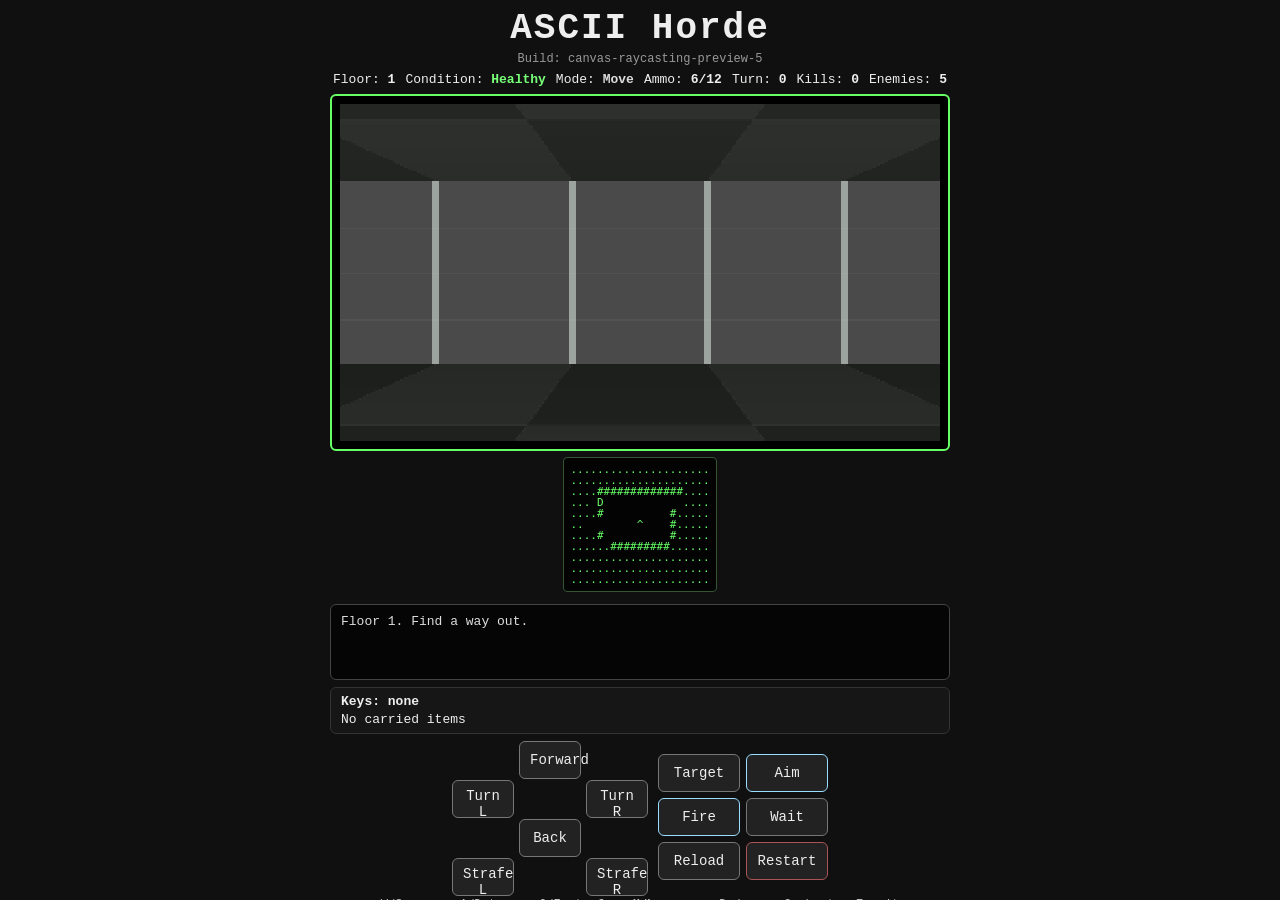
<file: preview-5-standalone.html>
<!doctype html>
<html lang="en">
  <head>
    <meta charset="UTF-8" />
    <meta name="viewport" content="width=device-width, initial-scale=1.0, viewport-fit=cover" />
    <title>ASCII Horde</title>

    <link rel="stylesheet" href="./style.css?v=wireframe1" />

    <style>
      * { box-sizing: border-box; }

      html,
      body {
        width: 100%;
        height: 100%;
        margin: 0;
        overflow: hidden;
        overscroll-behavior: none;
        touch-action: none;
      }

      body {
        position: fixed;
        inset: 0;
        min-height: 100dvh;
        background: #101010;
        color: #eeeeee;
        font-family: "Courier New", Courier, monospace;
      }

      .game-shell {
        width: min(760px, 100vw);
        height: 100dvh;
        margin: 0 auto;
        padding: 8px;
        text-align: center;
        overflow: hidden;
      }

      .title-block { margin-bottom: 4px; }

      h1 {
        margin: 0;
        font-size: clamp(22px, 6vw, 36px);
        letter-spacing: 2px;
      }

      h2 { margin: 0 0 10px; }

      .build {
        margin-top: 3px;
        color: #999999;
        font-size: 12px;
      }

      .hud {
        display: flex;
        flex-wrap: wrap;
        justify-content: center;
        gap: 5px 10px;
        margin: 6px auto;
        font-size: 13px;
        line-height: 1.2;
      }

      .condition { font-weight: 700; }
      .healthy { color: #77ff77; }
      .injured { color: #ffd166; }
      .critical { color: #ff6666; }
      .aiming { color: #99ddff; }
      .moving { color: #dddddd; }

      .view-wrap {
        position: relative;
        display: inline-block;
        width: min(620px, 100%);
      }

      .first-person-view {
        width: 100%;
        min-height: 220px;
        margin: 0 auto;
        padding: 8px;
        background: #000000;
        color: #66ff66;
        border: 2px solid #66ff66;
        border-radius: 6px;
        overflow: hidden;
        user-select: none;
        touch-action: manipulation;
      }

      .fp-svg-wrap {
        width: 100%;
        height: 202px;
        margin: 0 auto;
      }

      .fp-svg {
        display: block;
        width: 100%;
        height: 100%;
        background: radial-gradient(circle at center, #111 0%, #050505 72%, #000 100%);
      }

      .fp-line {
        stroke: #2f7a2f;
        stroke-width: 2;
        fill: none;
        opacity: 0.85;
      }

      .fp-line-dim {
        stroke: #1d4d1d;
        stroke-width: 1.5;
        fill: none;
        opacity: 0.45;
      }

      .fp-wall-plane {
        fill: rgba(150, 150, 150, 0.06);
        stroke: #888888;
        stroke-width: 2.5;
      }

      .fp-side-wall {
        fill: rgba(130, 130, 130, 0.045);
        stroke: #777777;
        stroke-width: 1.8;
      }

      .fp-wire {
        fill: none;
        stroke-width: 3;
        stroke-linecap: round;
        stroke-linejoin: round;
      }

      .fp-wire-thin {
        fill: none;
        stroke-width: 2;
        stroke-linecap: round;
        stroke-linejoin: round;
      }

      .fp-fill-soft {
        fill: rgba(255, 255, 255, 0.035);
      }

      .fp-target-glow {
        fill: rgba(238, 238, 238, 0.16);
        stroke: #eeeeee;
        stroke-width: 2;
      }

      .fp-gray { stroke: #aaaaaa; fill: #aaaaaa; }
      .fp-red { stroke: #ff6666; fill: #ff6666; }
      .fp-blue { stroke: #66aaff; fill: #66aaff; }
      .fp-yellow { stroke: #ffee66; fill: #ffee66; }
      .fp-keygreen { stroke: #77ff77; fill: #77ff77; }
      .fp-white { stroke: #eeeeee; fill: #eeeeee; }
      .fp-enemy { stroke: #ff9999; fill: #ff9999; }
      .fp-enemy-injured { stroke: #ffcc66; fill: #ffcc66; }
      .fp-enemy-critical { stroke: #ff5555; fill: #ff5555; }
      .fp-ammo { stroke: #99ddff; fill: #99ddff; }

      .mini-map {
        display: block;
        width: min-content;
        max-width: 100%;
        margin: 6px auto 0;
        padding: 6px;
        background: #030303;
        color: #66ff66;
        border: 1px solid #335533;
        border-radius: 4px;
        text-align: left;
        font-size: 11px;
        line-height: 1;
        white-space: pre;
        overflow: hidden;
        user-select: none;
      }

      .message-log {
        width: min(620px, 100%);
        min-height: 76px;
        max-height: 84px;
        margin: 7px auto 0;
        padding: 7px 10px;
        background: #050505;
        border: 1px solid #444444;
        border-radius: 6px;
        text-align: left;
        color: #dddddd;
        font-size: 13px;
        overflow: hidden;
      }

      .message-log p { margin: 2px 0; }

      .inventory {
        width: min(620px, 100%);
        margin: 7px auto;
        padding: 6px 10px;
        background: #161616;
        border: 1px solid #333333;
        border-radius: 6px;
        text-align: left;
        font-size: 13px;
        max-height: 74px;
        overflow: hidden;
      }

      .inventory-row {
        display: flex;
        align-items: center;
        justify-content: space-between;
        gap: 8px;
        margin-top: 3px;
      }

      .controls {
        display: flex;
        flex-wrap: wrap;
        justify-content: center;
        align-items: center;
        gap: 10px;
        margin-top: 7px;
      }

      .dpad {
        display: grid;
        grid-template-columns: 62px 62px 62px;
        grid-template-rows: 34px 34px 34px 34px;
        gap: 5px;
        grid-template-areas:
          ". up ."
          "left . right"
          ". down ."
          "strafe-left . strafe-right";
      }

      .up { grid-area: up; }
      .down { grid-area: down; }
      .left { grid-area: left; }
      .right { grid-area: right; }

      .strafe-control { font-size: 11px; min-height: 30px; }
      [data-dir="strafe-left"] { grid-area: strafe-left; }
      [data-dir="strafe-right"] { grid-area: strafe-right; }
      .actions {
        display: grid;
        grid-template-columns: repeat(2, 82px);
        gap: 6px;
      }

      .btn {
        min-height: 38px;
        padding: 7px 10px;
        background: #222222;
        color: #eeeeee;
        border: 1px solid #777777;
        border-radius: 6px;
        font-family: inherit;
        font-size: 14px;
        cursor: pointer;
        touch-action: manipulation;
        -webkit-appearance: none;
        appearance: none;
      }

      .btn:hover,
      .btn:focus {
        background: #333333;
        outline: 2px solid #66ff66;
        outline-offset: 2px;
      }

      .primary-action { border-color: #99ddff; }
      .danger-action { border-color: #aa5555; }

      .overlay {
        position: absolute;
        inset: 0;
        display: grid;
        place-items: center;
        background: rgba(0, 0, 0, 0.68);
        z-index: 10;
      }

      .hidden { display: none !important; }

      .modal {
        width: min(310px, 88%);
        padding: 16px;
        background: #111111;
        color: #eeeeee;
        border: 2px solid #66ff66;
        border-radius: 8px;
        box-shadow: 0 12px 28px rgba(0, 0, 0, 0.65);
      }

      .modal p {
        margin: 0 0 12px;
        font-size: 16px;
      }

      .modal-actions {
        display: flex;
        justify-content: center;
        gap: 10px;
      }

      .legend {
        width: min(620px, 100%);
        margin: 6px auto 0;
        color: #bbbbbb;
        font-size: 12px;
      }

      .legend p { margin: 0; }

      @media (max-width: 560px) {
        .game-shell { padding: 5px; }

        h1,
        .build,
        .legend {
          display: none;
        }

        .hud {
          margin: 3px auto 5px;
          gap: 3px 7px;
          font-size: 12px;
        }

        .first-person-view {
          min-height: 168px;
          padding: 5px;
        }

        .fp-svg-wrap {
          height: 156px;
        }

        .mini-map {
          font-size: 9px;
          padding: 4px;
          margin-top: 4px;
        }

        .message-log {
          min-height: 60px;
          max-height: 66px;
          margin-top: 5px;
          padding: 5px 8px;
          font-size: 11px;
        }

        .message-log p:nth-last-child(n+4) {
          display: none;
        }

        .inventory {
          margin: 5px auto;
          padding: 5px 8px;
          font-size: 11px;
          max-height: 56px;
        }

        .inventory-row { margin-top: 2px; }

        .controls {
          margin-top: 5px;
          gap: 7px;
        }

        .dpad {
          grid-template-columns: 54px 54px 54px;
          grid-template-rows: 31px 31px 31px 31px;
          gap: 4px;
        }

        .actions {
          grid-template-columns: repeat(2, 72px);
          gap: 4px;
        }

        .btn {
          min-height: 34px;
          padding: 5px 8px;
          font-size: 12px;
        }
      }
      .raycast-canvas {
        display: block;
        width: 100%;
        height: 100%;
        image-rendering: pixelated;
      }
    </style>
  </head>

  <body>
    <main class="game-shell">
      <header class="title-block">
        <h1>ASCII Horde</h1>
        <div id="build" class="build">Build: canvas-raycasting-preview-5</div>
      </header>

      <section class="hud" aria-live="polite">
        <span>Floor: <strong id="level">1</strong></span>
        <span>Condition: <strong id="condition" class="condition healthy">Healthy</strong></span>
        <span>Mode: <strong id="mode" class="moving">Move</strong></span>
        <span>Ammo: <strong id="shots">6/12</strong></span>
        <span>Turn: <strong id="turn">0</strong></span>
        <span>Kills: <strong id="kills">0</strong></span>
        <span>Enemies: <strong id="enemy-count">0</strong></span>
      </section>

      <section class="view-wrap" aria-label="First-person dungeon view">
        <div id="first-person-view" class="first-person-view"></div>
        <pre id="mini-map" class="mini-map" aria-label="Memory map"></pre>

        <div id="chest-overlay" class="overlay hidden" aria-live="assertive">
          <div class="modal">
            <p id="chest-text">Found: Item</p>
            <div class="modal-actions">
              <button id="take-btn" class="btn" type="button">Take</button>
              <button id="leave-btn" class="btn" type="button">Leave</button>
            </div>
          </div>
        </div>

        <div id="level-overlay" class="overlay hidden" aria-live="assertive">
          <div class="modal">
            <h2>Level Complete</h2>
            <p id="level-text">You escaped.</p>
            <div class="modal-actions">
              <button id="next-level-btn" class="btn" type="button">Next Level</button>
              <button id="level-restart-btn" class="btn" type="button">Restart</button>
            </div>
          </div>
        </div>
      </section>

      <section id="message-log" class="message-log" aria-live="polite"></section>

      <section id="inventory" class="inventory" aria-live="polite"></section>

      <section class="controls" aria-label="Controls">
        <div class="dpad" role="group" aria-label="Directional pad">
          <button data-dir="up" class="btn dir up" type="button">Forward</button>
          <button data-dir="left" class="btn dir left" type="button">Turn L</button>
          <button data-dir="right" class="btn dir right" type="button">Turn R</button>
          <button data-dir="down" class="btn dir down" type="button">Back</button>
          <button data-dir="strafe-left" class="btn strafe-control" type="button">Strafe L</button>
          <button data-dir="strafe-right" class="btn strafe-control" type="button">Strafe R</button>
        </div>

        <div class="actions">
          <button id="target-btn" class="btn" type="button">Target</button>
          <button id="aim-btn" class="btn primary-action" type="button">Aim</button>
          <button id="fire-btn" class="btn primary-action" type="button">Fire</button>
          <button id="wait-btn" class="btn" type="button">Wait</button>
          <button id="reload-btn" class="btn" type="button">Reload</button>
          <button id="restart-btn" class="btn danger-action" type="button">Restart</button>
        </div>
      </section>

      <section class="legend">
        <p>
          W/S move · A/D turn · Q/E strafe ·
          <strong>H/h</strong> enemy · <strong>D</strong> door ·
          <strong>C</strong> chest · <strong>E</strong> exit
        </p>
      </section>
    </main>

    <script>
/* Experimental flat-shaded grid raycaster for ASCII Horde.
   Rendering only: no movement, combat, map, or inventory mutations. */
(function () {
  "use strict";
  const W = 320, H = 180, FOV = Math.PI * 0.46;
  const MAX_DISTANCE = 12;
  const WALL_HEIGHT = 1.35;
  // Deliberately subdued, room-specific wall/ceiling/floor tints.
  const PALETTES = [
    [1.00,1.02,1.00], [1.01,0.98,0.88], [0.88,0.98,1.08],
    [0.95,1.04,0.92], [1.07,0.94,0.96], [0.99,0.96,1.08]
  ];
  function paletteAt(state,x,y) {
    let best=-1, distance=Infinity;
    for(let i=0;i<state.rooms.length;i++) {
      const room=state.rooms[i];
      if(x>=room.x&&x<room.x+room.w&&y>=room.y&&y<room.y+room.h) {
        best=i;break;
      }
      const nearX=Math.max(room.x,Math.min(x,room.x+room.w-1));
      const nearY=Math.max(room.y,Math.min(y,room.y+room.h-1));
      const d=(nearX-x)*(nearX-x)+(nearY-y)*(nearY-y);
      if(d<distance){distance=d;best=i;}
    }
    if(best<0)return PALETTES[0];
    const room=state.rooms[best];
    const hash=(room.x*17+room.y*31+room.w*7+room.h*13+best*11);
    return PALETTES[Math.abs(hash)%PALETTES.length];
  }
  const COLORS = { red:"#ff6666", blue:"#66aaff", yellow:"#ffee66", green:"#77ff77" };
  const DIR = { north:[0,-1], east:[1,0], south:[0,1], west:[-1,0] };
  let canvas, ctx;

  function setup(host) {
    if (!canvas || canvas.parentElement !== host) {
      host.replaceChildren();
      canvas = document.createElement("canvas");
      canvas.width = W;
      canvas.height = H;
      canvas.className = "raycast-canvas";
      canvas.setAttribute("role", "img");
      canvas.setAttribute("aria-label", "First-person dungeon");
      host.appendChild(canvas);
      ctx = canvas.getContext("2d", { alpha: false });
    }
    return !!ctx;
  }

  function cast(state, ox, oy, dx, dy) {
    let x = Math.floor(ox), y = Math.floor(oy);
    const ddx = dx === 0 ? Infinity : Math.abs(1/dx);
    const ddy = dy === 0 ? Infinity : Math.abs(1/dy);
    const sx = dx < 0 ? -1 : 1, sy = dy < 0 ? -1 : 1;
    let sideX = (dx < 0 ? ox-x : x+1-ox)*ddx;
    let sideY = (dy < 0 ? oy-y : y+1-oy)*ddy;
    let dist = MAX_DISTANCE, side = 0, hit = false, kind = "wall", door = null;
    for (let i=0;i<32;i++) {
      if (sideX < sideY) {
        dist = sideX; sideX += ddx; x += sx; side = 0;
      } else {
        dist = sideY; sideY += ddy; y += sy; side = 1;
      }
      if (dist > MAX_DISTANCE) break;
      door = state.doors.find(d => d.x === x && d.y === y);
      if (door) { hit = true; kind = "door"; break; }
      if (state.exit.x === x && state.exit.y === y) { hit = true; kind = "exit"; break; }
      if (x<0 || y<0 || x>=72 || y>=40 || state.walls.has(x+","+y)) {
        hit = true;
        break;
      }
    }
    return {dist:Math.max(0.06,dist),side,hit,x,y,kind,door};
  }

  function drawSurfaces(state,forward,right,projection,ox,oy) {
    // Row-based floor/ceiling casting: every seam belongs to a world grid line.
    const frame=ctx.createImageData(W,H), pixels=frame.data;
    for(let y=0;y<H;y++) {
      const ceiling=y<H/2;
      const offset=Math.abs(y-H/2+.5);
      const rowDist=(projection*WALL_HEIGHT*.5)/Math.max(.5,offset);
      for(let x=0;x<W;x++) {
        const cameraX=(x+.5-W/2)/projection;
        const wx=ox+rowDist*(forward[0]+right[0]*cameraX);
        const wy=oy+rowDist*(forward[1]+right[1]*cameraX);
        const tileX=Math.floor(wx),tileY=Math.floor(wy);
        const fx=wx-tileX,fy=wy-tileY;
        const seam=Math.min(fx,fy,1-fx,1-fy);
        const checker=(tileX+tileY)&1;
        const fog=Math.max(.16,1-rowDist/(MAX_DISTANCE+1));
        const base=ceiling?(checker?35:46):(checker?29:41);
        const tint=paletteAt(state,tileX,tileY);
        const seamEffect=seam < Math.min(.022,.003*rowDist) ? (ceiling?3:6) : 0;
        const shade=Math.round((base+seamEffect)*fog+5);
        const i=(y*W+x)*4;
        pixels[i]=Math.min(255,Math.round(shade*tint[0]));
        pixels[i+1]=Math.min(255,Math.round((shade+1)*tint[1]));
        pixels[i+2]=Math.min(255,Math.round(shade*tint[2]));
        pixels[i+3]=255;
      }
    }
    ctx.putImageData(frame,0,0);
  }

  function drawWalls(state, forward, right) {
    const ox=state.player.x+.5,oy=state.player.y+.5;
    const projection=W/(2*Math.tan(FOV/2));
    const depths=new Float32Array(W);
    drawSurfaces(state,forward,right,projection,ox,oy);
    for(let col=0;col<W;col++) {
      const cameraX=(col+.5-W/2)/projection;
      const dx=forward[0]+right[0]*cameraX;
      const dy=forward[1]+right[1]*cameraX;
      const hit=cast(state,ox,oy,dx,dy);
      depths[col]=hit.dist;
      if(!hit.hit)continue;
      const height=Math.min(H*4,projection*WALL_HEIGHT/hit.dist);
      const y0=Math.round((H-height)/2),y1=Math.round((H+height)/2);
      const fog=Math.max(.25,1-hit.dist/(MAX_DISTANCE+2));
      const tone=Math.round((hit.side===0?95:76)*fog+11);
      const tint=paletteAt(state,hit.x,hit.y);
      ctx.fillStyle="rgb("+Math.round(tone*tint[0])+","+Math.round(tone*tint[1])+","+Math.round(tone*tint[2])+")";
      ctx.fillRect(col,y0,1,y1-y0);
      // Horizontal block courses remain quiet so doors and enemies dominate.
      if(hit.kind==="wall" && height>12) {
        ctx.fillStyle="rgba(170,180,170,"+(0.10*fog)+")";
        for(let course=1;course<4;course++) {
          const seamY=Math.round(y0+height*course/4);
          if(seamY>=0 && seamY<H) ctx.fillRect(col,seamY,1,1);
        }
      }
      const hitCoord=hit.side===0?oy+hit.dist*dy:ox+hit.dist*dx;
      const fraction=hitCoord-Math.floor(hitCoord);
      const edge=Math.min(fraction,1-fraction);
      if(edge<.027) {
        ctx.fillStyle="rgba(210,220,210,"+(.75*fog)+")";
        ctx.fillRect(col,y0,1,y1-y0);
      }
      if(hit.kind==="door"||hit.kind==="exit") {
        const color=hit.kind==="exit"?(COLORS[state.exit.color]||"#bbb")
          :hit.door.locked?(COLORS[hit.door.color]||"#bbb"):"#e5e5e5";
        const frameL=.21, frameR=.79, lintel=.14;
        const isOpening=fraction>frameL&&fraction<frameR;
        const top=y0+height*lintel;
        if(isOpening) {
          const locked=hit.kind==="exit"||hit.door.locked;
          // Dark doorway cavity, closed panel when locked; open passage when unlocked.
          ctx.fillStyle=locked?"#343936":"#101713";
          ctx.fillRect(col,top,1,y1-top);
          const border=(fraction<frameL+.028||fraction>frameR-.028);
          if(border) {
            ctx.fillStyle=color;
            ctx.fillRect(col,top,1,y1-top);
          }
          if(locked&&Math.abs(fraction-.64)<.013) {
            ctx.fillStyle=color;
            ctx.fillRect(col,top+height*.42,1,Math.max(1,height*.045));
          }
        }
        // Real jambs and lintel aligned with the same wall's projected surface.
        if(Math.abs(fraction-frameL)<.014||Math.abs(fraction-frameR)<.014) {
          ctx.fillStyle=color;
          ctx.fillRect(col,top,1,y1-top);
        }
        if(isOpening) {
          ctx.fillStyle=color;
          ctx.fillRect(col,top,1,Math.max(1,2.2/hit.dist));
        }
      }
    }
    return {depths,projection,ox,oy};
  }

  function drawSprite(state, obj, forward, right, data) {
    const vx=obj.x+0.5-data.ox, vy=obj.y+0.5-data.oy;
    const depth=vx*forward[0]+vy*forward[1];
    const lateral=vx*right[0]+vy*right[1];
    if(depth<=0.15 || depth>MAX_DISTANCE) return;
    const sx=W/2+data.projection*lateral/depth;
    const size=data.projection/depth;
    const w=size*(obj.type==="enemy" ? .38 : obj.type==="chest" ? .50 : .18);
    const h=size*(obj.type==="enemy" ? .72 : obj.type==="chest" ? .31 : .17);
    const floor=H/2+size*WALL_HEIGHT*.5;
    const left=Math.round(sx-w/2), top=Math.round(floor-h), rightEdge=Math.ceil(sx+w/2);
    if(rightEdge<0||left>=W) return;

    // Clip each object against the actual wall-depth buffer, column by column.
    ctx.save();
    ctx.beginPath();
    let visibleColumns=0;
    for(let x=Math.max(0,left);x<Math.min(W,rightEdge);x++) {
      if(depth<data.depths[x]+.05) {
        ctx.rect(x,Math.max(0,top-4),1,Math.min(H,Math.ceil(floor+3))-Math.max(0,top-4));
        visibleColumns++;
      }
    }
    if(!visibleColumns){ctx.restore();return;}
    ctx.clip();
    // Opaque solid silhouettes and ground contact shadow anchors every pickup or enemy to the floor.
    ctx.fillStyle="#050705";
    ctx.fillRect(left-Math.max(2,w*.18),Math.round(floor)-3,Math.max(3,w*1.36),Math.max(2,4/depth));
    ctx.strokeStyle="rgba(0,0,0,.65)";
    ctx.lineWidth=Math.max(1,1.6/depth);
    if(obj.type==="chest") {
      const col=obj.locked?(COLORS[obj.color]||"#aaa"):"#b3b3b3";
      ctx.fillStyle="#383838";ctx.fillRect(left,top,w,h);
      ctx.fillStyle="#555555";ctx.fillRect(left,top,w,Math.max(2,h*.24));
      ctx.strokeStyle=col;ctx.lineWidth=Math.max(1,2/depth);ctx.strokeRect(left,top,w,h);
      ctx.fillStyle=col;ctx.fillRect(sx-1,top+h*.40,2,Math.max(2,h*.28));
    } else if(obj.type==="ammo") {
      ctx.fillStyle="#9bdcff";ctx.fillRect(left,top,w,h);
      ctx.fillStyle="#35647a";ctx.fillRect(left,top,w,Math.max(1,h*.24));
    } else if(obj.type==="enemy") {
      const ratio=obj.enemy.hp/obj.enemy.maxHp;
      const color=ratio>.6?"#ff9999":ratio>.3?"#ffcc66":"#ff5555";
      ctx.fillStyle=color;
      ctx.fillRect(left+w*.23,top+h*.25,w*.54,h*.57);
      ctx.fillRect(left+w*.3,top,w*.4,h*.33);
      ctx.fillRect(left+w*.18,top+h*.8,w*.22,h*.2);
      ctx.fillRect(left+w*.6,top+h*.8,w*.22,h*.2);
      ctx.fillStyle="#111";
      ctx.fillRect(left+w*.38,top+h*.11,Math.max(1,w*.09),Math.max(1,h*.05));
      ctx.fillRect(left+w*.57,top+h*.11,Math.max(1,w*.09),Math.max(1,h*.05));
      if(state.selectedTargetKey===obj.x+","+obj.y) {
        ctx.strokeStyle="#fff";ctx.lineWidth=Math.max(1,2/depth);ctx.strokeRect(left-2,top-2,w+4,h+4);
      }
    }
    ctx.restore();
  }

  function render(state, host) {
    if(!setup(host)) return;
    const forward=DIR[state.player.dir]||DIR.north;
    const right=[-forward[1],forward[0]];
    const wallData=drawWalls(state,forward,right);
    const objects=[];
    const isVisible=(x,y)=>state.visible.has(x+","+y);
    state.chests.forEach(c=>{if(isVisible(c.x,c.y))objects.push({type:"chest",x:c.x,y:c.y,locked:c.locked,color:c.lockColor});});
    state.pickups.forEach(p=>{if(isVisible(p.x,p.y))objects.push({type:"ammo",x:p.x,y:p.y});});
    state.enemies.forEach(e=>{if(isVisible(e.x,e.y))objects.push({type:"enemy",x:e.x,y:e.y,enemy:e});});
    objects.sort((a,b)=>(b.x-state.player.x)**2+(b.y-state.player.y)**2-((a.x-state.player.x)**2+(a.y-state.player.y)**2));
    objects.forEach(obj=>drawSprite(state,obj,forward,right,wallData));
  }
  window.ASCIIHordeRaycaster={render};
})();

</script>
<script>
const MAP_WIDTH = 72;
const MAP_HEIGHT = 40;
const MINI_WIDTH = 21;
const MINI_HEIGHT = 11;
const MAX_LOG_LINES = 4;
const VIS_RADIUS = 8;
const FIRST_PERSON_DEPTH = 5;
const SIDE_VIEW_TILES = 3;

const BASE_MAX_HP = 10;
const BASE_CLIP_SIZE = 6;
const BASE_RESERVE_AMMO = 12;
const BASE_SHOT_DAMAGE = 2;
const ENEMY_MAX_HP = 5;
const ENEMY_DAMAGE = 1;
const BASE_ENEMY_CAP = 7;
const MISS_CHANCE = 0.08;

const COLORS = ["red", "blue", "yellow", "green"];
const FACINGS = ["north", "east", "south", "west"];

const DIR_VECTORS = {
  north: { x: 0, y: -1 },
  east: { x: 1, y: 0 },
  south: { x: 0, y: 1 },
  west: { x: -1, y: 0 }
};

const ITEM_POOL = ["Health Kit", "Body Armor", "Ammo Box", "Extended Magazine", "Improved Barrel", "Map"];

const el = {};
let game;

const key = (x, y) => `${x},${y}`;
const samePos = (a, b) => a.x === b.x && a.y === b.y;
const inBounds = (x, y) => x >= 0 && y >= 0 && x < MAP_WIDTH && y < MAP_HEIGHT;
const randInt = (min, max) => min + Math.floor(Math.random() * (max - min + 1));
const titleColor = (color) => color.charAt(0).toUpperCase() + color.slice(1);

function wireElements() {
  Object.assign(el, {
    level: document.getElementById("level"),
    condition: document.getElementById("condition"),
    mode: document.getElementById("mode"),
    shots: document.getElementById("shots"),
    turn: document.getElementById("turn"),
    kills: document.getElementById("kills"),
    enemyCount: document.getElementById("enemy-count"),
    log: document.getElementById("message-log"),
    inventory: document.getElementById("inventory"),
    firstPersonView: document.getElementById("first-person-view"),
    miniMap: document.getElementById("mini-map"),
    chestOverlay: document.getElementById("chest-overlay"),
    chestText: document.getElementById("chest-text"),
    takeBtn: document.getElementById("take-btn"),
    leaveBtn: document.getElementById("leave-btn"),
    levelOverlay: document.getElementById("level-overlay"),
    levelText: document.getElementById("level-text"),
    nextLevelBtn: document.getElementById("next-level-btn"),
    levelRestartBtn: document.getElementById("level-restart-btn"),
    dpad: document.querySelector(".dpad"),
    targetBtn: document.getElementById("target-btn"),
    aimBtn: document.getElementById("aim-btn"),
    fireBtn: document.getElementById("fire-btn"),
    waitBtn: document.getElementById("wait-btn"),
    reloadBtn: document.getElementById("reload-btn"),
    restartBtn: document.getElementById("restart-btn")
  });
}

function hasRequiredElements() {
  return Object.values(el).every(Boolean);
}

function showBootError(message) {
  const text = `Startup error: ${message}`;
  if (el.firstPersonView) el.firstPersonView.textContent = "The game failed to launch.";
  if (el.log) el.log.innerHTML = `<p>${escapeHtml(text)}</p>`;
  console.error(text);
}

function newGame() {
  startLevel({
    level: 1,
    hp: BASE_MAX_HP,
    maxHp: BASE_MAX_HP,
    shots: BASE_CLIP_SIZE,
    maxShots: BASE_CLIP_SIZE,
    reserveAmmo: BASE_RESERVE_AMMO,
    shotDamage: BASE_SHOT_DAMAGE,
    inventory: [],
    keys: [],
    totalKills: 0
  });
}

function startNextLevel() {
  if (!game || !game.won) return;

  startLevel({
    level: game.level + 1,
    hp: Math.min(game.player.maxHp, game.player.hp + 2),
    maxHp: game.player.maxHp,
    shots: game.shots,
    maxShots: game.maxShots,
    reserveAmmo: game.reserveAmmo + 3,
    shotDamage: game.shotDamage,
    inventory: game.inventory,
    keys: [],
    totalKills: game.totalKills
  });
}

function startLevel(carry) {
  const map = generateDungeon();

  game = {
    level: carry.level,
    totalKills: carry.totalKills || 0,
    walls: map.walls,
    floors: map.floors,
    rooms: map.rooms,
    doors: map.doors,
    chests: map.chests,
    pickups: [],
    exit: map.exit,
    visible: new Set(),
    discovered: new Set(),
    enemies: [],
    inventory: carry.inventory.map((item) => ({ ...item })),
    keys: [...new Set(carry.keys || [])],
    pendingChest: null,
    selectedTargetKey: null,
    aiming: false,
    player: {
      x: map.start.x,
      y: map.start.y,
      dir: "north",
      hp: carry.hp,
      maxHp: carry.maxHp
    },
    shots: carry.shots,
    maxShots: carry.maxShots,
    reserveAmmo: carry.reserveAmmo,
    shotDamage: carry.shotDamage,
    mapFound: false,
    turn: 0,
    kills: 0,
    over: false,
    won: false,
    logs: [`Floor ${carry.level}. Find a way out.`]
  };

  recalcVisibility();
  spawnEnemies(startingEnemyCount());
  recalcVisibility();
  closeChestOverlay();
  closeLevelOverlay();
  ensureTargetValid(false);
  render();
}

function generateDungeon() {
  for (let attempt = 0; attempt < 60; attempt++) {
    const walls = new Set();
    const floors = new Set();

    for (let y = 0; y < MAP_HEIGHT; y++) {
      for (let x = 0; x < MAP_WIDTH; x++) walls.add(key(x, y));
    }

    const rooms = [];
    const connections = [];
    const firstRoom = {
      x: randInt(28, 36),
      y: randInt(15, 22),
      w: randInt(6, 10),
      h: randInt(4, 7)
    };

    finishRoom(firstRoom);
    rooms.push(firstRoom);
    carveRoom(firstRoom, walls, floors);

    let failureStreak = 0;

    while (rooms.length < 22 && failureStreak < 180) {
      const made = tryAttachRoom(rooms, connections, walls, floors);
      if (made) failureStreak = 0;
      else failureStreak++;
    }

    if (rooms.length < 12) continue;

    addExtraRoomOpenings(rooms, connections, walls, floors);

    const startRoom = rooms[0];
    const start = { x: startRoom.cx, y: startRoom.cy };
    const exitRoom = farthestRoom(rooms, start);
    const exit = carveEdgeExit(exitRoom, walls, floors);
    const doors = placeDoorsFromConnections(connections, start, exit);
    const chests = placeChests(rooms, doors, start, exit);

    return { walls, floors, rooms, start, exit, doors, chests };
  }

  return fallbackDungeon();
}

function finishRoom(room) {
  room.cx = room.x + Math.floor(room.w / 2);
  room.cy = room.y + Math.floor(room.h / 2);
}

function tryAttachRoom(rooms, connections, walls, floors) {
  const parentIndex = randInt(0, rooms.length - 1);
  const parent = rooms[parentIndex];
  const dir = ["left", "right", "up", "down"][randInt(0, 3)];
  const w = randInt(5, 11);
  const h = randInt(4, 7);

  let x;
  let y;

  if (dir === "right") {
    x = parent.x + parent.w + 1;
    y = randInt(parent.y - h + 2, parent.y + parent.h - 2);
  } else if (dir === "left") {
    x = parent.x - w - 1;
    y = randInt(parent.y - h + 2, parent.y + parent.h - 2);
  } else if (dir === "down") {
    x = randInt(parent.x - w + 2, parent.x + parent.w - 2);
    y = parent.y + parent.h + 1;
  } else {
    x = randInt(parent.x - w + 2, parent.x + parent.w - 2);
    y = parent.y - h - 1;
  }

  const room = { x, y, w, h };
  finishRoom(room);

  if (room.x < 2 || room.y < 2 || room.x + room.w >= MAP_WIDTH - 2 || room.y + room.h >= MAP_HEIGHT - 2) return false;
  if (rooms.some((r) => rectanglesOverlap(room, r))) return false;

  const connection = sharedOpening(parent, room, dir);
  if (!connection) return false;

  const childIndex = rooms.length;
  rooms.push(room);
  connections.push({ ...connection, parentIndex, childIndex });
  carveRoom(room, walls, floors);
  carveFloor(connection.x, connection.y, walls, floors);

  return true;
}

function sharedOpening(parent, room, dir) {
  if (dir === "right" || dir === "left") {
    const top = Math.max(parent.y, room.y);
    const bottom = Math.min(parent.y + parent.h - 1, room.y + room.h - 1);
    if (bottom < top) return null;
    const y = randInt(top, bottom);
    const x = dir === "right" ? parent.x + parent.w : parent.x - 1;
    return { x, y, color: randomColor(), locked: false };
  }

  const left = Math.max(parent.x, room.x);
  const right = Math.min(parent.x + parent.w - 1, room.x + room.w - 1);
  if (right < left) return null;
  const x = randInt(left, right);
  const y = dir === "down" ? parent.y + parent.h : parent.y - 1;
  return { x, y, color: randomColor(), locked: false };
}

function rectanglesOverlap(a, b) {
  return a.x <= b.x + b.w &&
    a.x + a.w >= b.x &&
    a.y <= b.y + b.h &&
    a.y + a.h >= b.y;
}

function carveRoom(room, walls, floors) {
  for (let y = room.y; y < room.y + room.h; y++) {
    for (let x = room.x; x < room.x + room.w; x++) carveFloor(x, y, walls, floors);
  }
}

function carveFloor(x, y, walls, floors) {
  if (!inBounds(x, y)) return;
  walls.delete(key(x, y));
  floors.add(key(x, y));
}

function addExtraRoomOpenings(rooms, connections, walls, floors) {
  for (let i = 0; i < rooms.length; i++) {
    for (let j = i + 1; j < rooms.length; j++) {
      if (Math.random() > 0.16) continue;
      const opening = adjacentOpening(rooms[i], rooms[j]);
      if (!opening) continue;
      if (connections.some((c) => c.x === opening.x && c.y === opening.y)) continue;
      carveFloor(opening.x, opening.y, walls, floors);
      connections.push({ ...opening, parentIndex: i, childIndex: j, color: randomColor(), locked: false });
    }
  }
}

function adjacentOpening(a, b) {
  if (a.x + a.w + 1 === b.x || b.x + b.w + 1 === a.x) {
    const leftRoom = a.x < b.x ? a : b;
    const rightRoom = a.x < b.x ? b : a;
    const top = Math.max(leftRoom.y, rightRoom.y);
    const bottom = Math.min(leftRoom.y + leftRoom.h - 1, rightRoom.y + rightRoom.h - 1);
    if (bottom < top) return null;
    return { x: leftRoom.x + leftRoom.w, y: randInt(top, bottom) };
  }

  if (a.y + a.h + 1 === b.y || b.y + b.h + 1 === a.y) {
    const topRoom = a.y < b.y ? a : b;
    const bottomRoom = a.y < b.y ? b : a;
    const left = Math.max(topRoom.x, bottomRoom.x);
    const right = Math.min(topRoom.x + topRoom.w - 1, bottomRoom.x + bottomRoom.w - 1);
    if (right < left) return null;
    return { x: randInt(left, right), y: topRoom.y + topRoom.h };
  }

  return null;
}

function farthestRoom(rooms, start) {
  return rooms.reduce((best, room) => {
    const bestDist = Math.abs(best.cx - start.x) + Math.abs(best.cy - start.y);
    const roomDist = Math.abs(room.cx - start.x) + Math.abs(room.cy - start.y);
    return roomDist > bestDist ? room : best;
  }, rooms[0]);
}

function carveEdgeExit(room, walls, floors) {
  const distances = [
    { side: "left", value: room.cx },
    { side: "right", value: MAP_WIDTH - 1 - room.cx },
    { side: "top", value: room.cy },
    { side: "bottom", value: MAP_HEIGHT - 1 - room.cy }
  ].sort((a, b) => a.value - b.value);

  const side = distances[0].side;
  let exit;

  if (side === "left") {
    const y = clamp(room.cy, 1, MAP_HEIGHT - 2);
    for (let x = room.x; x >= 0; x--) carveFloor(x, y, walls, floors);
    exit = { x: 0, y, color: randomColor() };
  } else if (side === "right") {
    const y = clamp(room.cy, 1, MAP_HEIGHT - 2);
    for (let x = room.x + room.w - 1; x < MAP_WIDTH; x++) carveFloor(x, y, walls, floors);
    exit = { x: MAP_WIDTH - 1, y, color: randomColor() };
  } else if (side === "top") {
    const x = clamp(room.cx, 1, MAP_WIDTH - 2);
    for (let y = room.y; y >= 0; y--) carveFloor(x, y, walls, floors);
    exit = { x, y: 0, color: randomColor() };
  } else {
    const x = clamp(room.cx, 1, MAP_WIDTH - 2);
    for (let y = room.y + room.h - 1; y < MAP_HEIGHT; y++) carveFloor(x, y, walls, floors);
    exit = { x, y: MAP_HEIGHT - 1, color: randomColor() };
  }

  return exit;
}

function placeDoorsFromConnections(connections, start, exit) {
  const doors = [];
  const candidates = shuffle([...connections]).filter((c) => !samePos(c, start) && !samePos(c, exit));

  for (const c of candidates) {
    if (doors.length >= 8) break;
    if (Math.random() < 0.48) {
      doors.push({
        x: c.x,
        y: c.y,
        locked: false,
        color: c.color,
        parentIndex: c.parentIndex,
        childIndex: c.childIndex
      });
    }
  }

  const lockable = shuffle(doors.filter((d) => d.parentIndex !== undefined));
  const lockCount = Math.min(3, Math.max(1, Math.floor(lockable.length / 3)));

  for (let i = 0; i < lockCount; i++) {
    if (Math.random() < 0.75) {
      lockable[i].locked = true;
      lockable[i].color = randomColor();
    }
  }

  return doors;
}

function placeChests(rooms, doors, start, exit) {
  const chestsByRoom = new Map();
  const blocked = new Set([key(start.x, start.y), key(exit.x, exit.y), ...doors.map((d) => key(d.x, d.y))]);
  const usedImportantRooms = new Set();

  function placeChestInRoom(roomIndex, items, locked = false, lockColor = null) {
    if (roomIndex === null || roomIndex === undefined) return false;
    if (chestsByRoom.has(roomIndex)) return false;
    chestsByRoom.set(roomIndex, { items, locked, lockColor });
    return true;
  }

  const exitRoomIndex = roomIndexForPoint(rooms, exit);
  const startRoomIndex = roomIndexForPoint(rooms, start);
  const exitKeyRoom = chooseKeyRoomAwayFrom(rooms, exitRoomIndex, new Set([exitRoomIndex]));
  placeChestInRoom(exitKeyRoom, [`${titleColor(exit.color)} Key`], false, null);
  usedImportantRooms.add(exitKeyRoom);

  for (const door of doors) {
    if (!door.locked) continue;

    const disallowed = new Set([...usedImportantRooms, exitRoomIndex]);
    let keyRoom = door.parentIndex;

    if (keyRoom === undefined || keyRoom === door.childIndex || disallowed.has(keyRoom) || chestsByRoom.has(keyRoom)) {
      keyRoom = chooseKeyRoomNearStart(rooms, startRoomIndex, disallowed);
    }

    placeChestInRoom(keyRoom, [`${titleColor(door.color)} Key`], false, null);
    usedImportantRooms.add(keyRoom);
  }

  const requiredColors = new Set([exit.color, ...doors.filter((d) => d.locked).map((d) => d.color)]);
  const targetChestCount = Math.min(rooms.length, Math.max(6, chestsByRoom.size + 4));
  const roomOrder = shuffle([...rooms.keys()]);

  while (chestsByRoom.size < targetChestCount && roomOrder.length) {
    const roomIndex = roomOrder.pop();
    if (chestsByRoom.has(roomIndex)) continue;

    const canLock = requiredColors.size > 0 && Math.random() < 0.28;
    const lockColor = canLock ? [...requiredColors][randInt(0, requiredColors.size - 1)] : null;

    chestsByRoom.set(roomIndex, {
      items: [randomChestItem()],
      locked: canLock,
      lockColor
    });
  }

  const chests = [];

  for (const [roomIndex, chestData] of chestsByRoom.entries()) {
    const room = rooms[roomIndex] || rooms[0];
    const pos = randomFloorInRoom(room, blocked);
    if (!pos) continue;

    chests.push({
      x: pos.x,
      y: pos.y,
      items: chestData.items,
      locked: chestData.locked,
      lockColor: chestData.lockColor,
      roomIndex
    });

    blocked.add(key(pos.x, pos.y));
  }

  return chests;
}

function chooseKeyRoomAwayFrom(rooms, avoidIndex, disallowed = new Set()) {
  const avoid = rooms[avoidIndex];

  const candidates = rooms
    .map((room, index) => ({ room, index }))
    .filter(({ index }) => !disallowed.has(index));

  if (!candidates.length) return 0;

  candidates.sort((a, b) => {
    const distA = Math.abs(a.room.cx - avoid.cx) + Math.abs(a.room.cy - avoid.cy);
    const distB = Math.abs(b.room.cx - avoid.cx) + Math.abs(b.room.cy - avoid.cy);
    return distB - distA;
  });

  const topChoices = candidates.slice(0, Math.min(5, candidates.length));
  return topChoices[randInt(0, topChoices.length - 1)].index;
}

function chooseKeyRoomNearStart(rooms, startIndex, disallowed = new Set()) {
  const startRoom = rooms[startIndex];

  const candidates = rooms
    .map((room, index) => ({ room, index }))
    .filter(({ index }) => !disallowed.has(index));

  if (!candidates.length) return startIndex;

  candidates.sort((a, b) => {
    const distA = Math.abs(a.room.cx - startRoom.cx) + Math.abs(a.room.cy - startRoom.cy);
    const distB = Math.abs(b.room.cx - startRoom.cx) + Math.abs(b.room.cy - startRoom.cy);
    return distA - distB;
  });

  const topChoices = candidates.slice(0, Math.min(5, candidates.length));
  return topChoices[randInt(0, topChoices.length - 1)].index;
}

function roomIndexForPoint(rooms, point) {
  let bestIndex = 0;
  let bestDist = Infinity;

  rooms.forEach((room, index) => {
    const dist = Math.abs(room.cx - point.x) + Math.abs(room.cy - point.y);
    if (dist < bestDist) {
      bestDist = dist;
      bestIndex = index;
    }
  });

  return bestIndex;
}

function roomAt(x, y) {
  return game.rooms.find((room) =>
    x >= room.x &&
    x < room.x + room.w &&
    y >= room.y &&
    y < room.y + room.h
  ) || null;
}

function sameRoom(a, b) {
  const roomA = roomAt(a.x, a.y);
  const roomB = roomAt(b.x, b.y);
  return Boolean(roomA && roomB && roomA === roomB);
}

function randomFloorInRoom(room, blocked) {
  const spots = [];

  for (let y = room.y; y < room.y + room.h; y++) {
    for (let x = room.x; x < room.x + room.w; x++) {
      const p = key(x, y);
      if (!blocked.has(p)) spots.push({ x, y });
    }
  }

  return spots.length ? spots[randInt(0, spots.length - 1)] : null;
}

function randomChestItem() {
  return ITEM_POOL[randInt(0, ITEM_POOL.length - 1)];
}

function randomColor() {
  return COLORS[randInt(0, COLORS.length - 1)];
}

function fallbackDungeon() {
  const walls = new Set();
  const floors = new Set();

  for (let y = 0; y < MAP_HEIGHT; y++) {
    for (let x = 0; x < MAP_WIDTH; x++) walls.add(key(x, y));
  }

  const rooms = [
    { x: 8, y: 8, w: 10, h: 6 },
    { x: 19, y: 8, w: 10, h: 6 },
    { x: 30, y: 8, w: 10, h: 6 }
  ];

  rooms.forEach(finishRoom);
  rooms.forEach((room) => carveRoom(room, walls, floors));

  carveFloor(18, 10, walls, floors);
  carveFloor(29, 10, walls, floors);

  for (let x = 39; x < MAP_WIDTH; x++) carveFloor(x, 10, walls, floors);

  return {
    walls,
    floors,
    rooms,
    start: { x: rooms[0].cx, y: rooms[0].cy },
    exit: { x: MAP_WIDTH - 1, y: 10, color: "red" },
    doors: [{ x: 29, y: 10, color: "blue", locked: true, parentIndex: 1, childIndex: 2 }],
    chests: [
      { x: 10, y: 10, items: ["Blue Key"], locked: false, lockColor: null, roomIndex: 0 },
      { x: 21, y: 10, items: ["Red Key"], locked: false, lockColor: null, roomIndex: 1 },
      { x: 32, y: 10, items: ["Ammo Box"], locked: false, lockColor: null, roomIndex: 2 }
    ]
  };
}

function clamp(value, min, max) {
  return Math.max(min, Math.min(max, value));
}

function shuffle(arr) {
  for (let i = arr.length - 1; i > 0; i--) {
    const j = Math.floor(Math.random() * (i + 1));
    [arr[i], arr[j]] = [arr[j], arr[i]];
  }
  return arr;
}

function facingVector() {
  return DIR_VECTORS[game.player.dir];
}

function leftVector() {
  const table = {
    north: { x: -1, y: 0 },
    east: { x: 0, y: -1 },
    south: { x: 1, y: 0 },
    west: { x: 0, y: 1 }
  };

  return table[game.player.dir];
}

function rotateFacing(delta) {
  const current = FACINGS.indexOf(game.player.dir);
  game.player.dir = FACINGS[(current + delta + FACINGS.length) % FACINGS.length];
}

function miniMapOrigin() {
  return {
    x: clamp(game.player.x - Math.floor(MINI_WIDTH / 2), 0, MAP_WIDTH - MINI_WIDTH),
    y: clamp(game.player.y - Math.floor(MINI_HEIGHT / 2), 0, MAP_HEIGHT - MINI_HEIGHT)
  };
}

function recalcVisibility() {
  game.visible.clear();

  for (let y = Math.max(0, game.player.y - VIS_RADIUS); y <= Math.min(MAP_HEIGHT - 1, game.player.y + VIS_RADIUS); y++) {
    for (let x = Math.max(0, game.player.x - VIS_RADIUS); x <= Math.min(MAP_WIDTH - 1, game.player.x + VIS_RADIUS); x++) {
      const dist = Math.hypot(x - game.player.x, y - game.player.y);

      if (dist <= VIS_RADIUS && hasLine(game.player.x, game.player.y, x, y, true)) {
        const p = key(x, y);
        game.visible.add(p);
        game.discovered.add(p);
      }
    }
  }
}

function hasLine(x0, y0, x1, y1, stopAtWall) {
  let dx = Math.abs(x1 - x0);
  let dy = Math.abs(y1 - y0);
  const sx = x0 < x1 ? 1 : -1;
  const sy = y0 < y1 ? 1 : -1;
  let err = dx - dy;
  let x = x0;
  let y = y0;

  while (!(x === x1 && y === y1)) {
    const e2 = err * 2;

    if (e2 > -dy) {
      err -= dy;
      x += sx;
    }

    if (e2 < dx) {
      err += dx;
      y += sy;
    }

    if (x === x1 && y === y1) break;
    if (stopAtWall && game.walls.has(key(x, y))) return false;
  }

  return true;
}

function enemyAt(x, y) {
  return game.enemies.find((e) => e.x === x && e.y === y);
}

function chestAt(x, y) {
  return game.chests.find((c) => c.x === x && c.y === y);
}

function doorAt(x, y) {
  return game.doors.find((d) => d.x === x && d.y === y);
}

function pickupAt(x, y) {
  return game.pickups.find((p) => p.x === x && p.y === y);
}

function enemyMaxHp() {
  return ENEMY_MAX_HP + Math.floor((game.level - 1) / 2);
}

function enemyDamage() {
  return ENEMY_DAMAGE + Math.floor((game.level - 1) / 4);
}

function startingEnemyCount() {
  return Math.min(4 + game.level, enemyCap());
}

function enemySymbol(enemy) {
  return enemy.hp === enemy.maxHp ? "H" : "h";
}

function healthCondition(current, max) {
  const ratio = current / max;
  if (ratio > 0.6) return "healthy";
  if (ratio > 0.3) return "injured";
  return "critical";
}

function conditionLabel(condition) {
  if (condition === "healthy") return "Healthy";
  if (condition === "injured") return "Injured";
  if (condition === "critical") return "Critical";
  return "None";
}

function addLog(message) {
  game.logs.push(message);
  game.logs = game.logs.slice(-MAX_LOG_LINES);
}

function hasKey(color) {
  return game.keys.includes(color);
}

function addKey(color) {
  if (!hasKey(color)) {
    game.keys.push(color);
    addLog(`${titleColor(color)} Key obtained.`);
  } else {
    addLog(`You already have the ${titleColor(color)} Key.`);
  }
}

function isInForwardView(entity) {
  const f = facingVector();
  const l = leftVector();
  const dx = entity.x - game.player.x;
  const dy = entity.y - game.player.y;
  const depth = dx * f.x + dy * f.y;
  const lateral = dx * l.x + dy * l.y;

  if (depth < 1 || depth > FIRST_PERSON_DEPTH) return false;
  if (Math.abs(lateral) > SIDE_VIEW_TILES) return false;
  return hasLine(game.player.x, game.player.y, entity.x, entity.y, true);
}

function visibleShootableEnemies() {
  return game.enemies
    .filter((enemy) => isShootable(enemy))
    .sort((a, b) => {
      const da = Math.abs(a.x - game.player.x) + Math.abs(a.y - game.player.y);
      const db = Math.abs(b.x - game.player.x) + Math.abs(b.y - game.player.y);
      return da - db;
    });
}

function isShootable(enemy) {
  const targetKey = key(enemy.x, enemy.y);
  if (!game.visible.has(targetKey)) return false;

  const shooter = { x: game.player.x, y: game.player.y };
  const target = { x: enemy.x, y: enemy.y };

  if (sameRoom(shooter, target)) {
    return isInForwardView(enemy) || hasLine(game.player.x, game.player.y, enemy.x, enemy.y, true);
  }

  return isInForwardView(enemy);
}

function ensureTargetValid(autoSelect = true) {
  const targets = visibleShootableEnemies();

  if (game.selectedTargetKey && targets.some((enemy) => key(enemy.x, enemy.y) === game.selectedTargetKey)) {
    return;
  }

  game.selectedTargetKey = autoSelect && targets.length ? key(targets[0].x, targets[0].y) : null;
}

function cycleTarget() {
  if (game.over || game.pendingChest || game.won) return;

  const targets = visibleShootableEnemies();

  if (!targets.length) {
    game.selectedTargetKey = null;
    addLog("No target in sight.");
    render();
    return;
  }

  const currentIndex = targets.findIndex((enemy) => key(enemy.x, enemy.y) === game.selectedTargetKey);
  const next = targets[(currentIndex + 1) % targets.length];

  game.selectedTargetKey = key(next.x, next.y);
  addLog(`Target selected: ${enemySymbol(next)}.`);
  render();
}

function aimWeapon() {
  resolveAction(() => {
    if (game.aiming) {
      addLog("Your weapon is already raised.");
      return false;
    }

    ensureTargetValid(true);
    game.aiming = true;
    game.turn++;
    addLog("You raise your weapon.");
    return true;
  });
}

function fireSelectedTarget() {
  const target = game.selectedTargetKey ? getEnemyByKey(game.selectedTargetKey) : null;

  if (!game.aiming) {
    addLog("You need to aim first.");
    render();
    return;
  }

  if (!target || !isShootable(target)) {
    addLog("No target selected.");
    ensureTargetValid(true);
    render();
    return;
  }

  tryShootAt(target.x, target.y);
}

function getEnemyByKey(posKey) {
  return game.enemies.find((enemy) => key(enemy.x, enemy.y) === posKey);
}

function resolveAction(action) {
  if (game.over || game.pendingChest) return;

  const valid = action();

  if (!valid) {
    render();
    return;
  }

  cleanupDead();
  recalcVisibility();

  if (!game.over && !game.won && game.turn % 2 === 0) enemiesTurn();
  if (!game.over && !game.won && game.turn % 5 === 0 && game.enemies.length < enemyCap()) spawnEnemies(1);

  cleanupDead();
  recalcVisibility();
  ensureTargetValid(false);
  checkEnd();
  render();
}

function enemyCap() {
  return Math.min(BASE_ENEMY_CAP + Math.floor((game.level - 1) / 2), 14);
}

function turnLeft() {
  resolveAction(() => {
    game.aiming = false;
    rotateFacing(-1);
    game.turn++;
    addLog(`You turn ${game.player.dir}.`);
    return true;
  });
}

function turnRight() {
  resolveAction(() => {
    game.aiming = false;
    rotateFacing(1);
    game.turn++;
    addLog(`You turn ${game.player.dir}.`);
    return true;
  });
}

function moveForward() {
  const f = facingVector();
  moveBy(f.x, f.y);
}

function moveBackward() {
  const f = facingVector();
  moveBy(-f.x, -f.y);
}

function strafeLeft() {
  const l = leftVector();
  moveBy(l.x, l.y);
}

function strafeRight() {
  const l = leftVector();
  moveBy(-l.x, -l.y);
}

function moveBy(dx, dy) {
  resolveAction(() => {
    const nx = game.player.x + dx;
    const ny = game.player.y + dy;
    const p = key(nx, ny);

    game.aiming = false;

    if (!inBounds(nx, ny) || game.walls.has(p)) {
      addLog("A wall blocks your way.");
      return false;
    }

    const door = doorAt(nx, ny);

    if (door && door.locked) {
      if (!hasKey(door.color)) {
        addLog(`The ${door.color} door is locked.`);
        return false;
      }

      door.locked = false;
      addLog(`The ${titleColor(door.color)} Key opens the door.`);
    }

    const foe = enemyAt(nx, ny);

    if (foe) {
      foe.hp -= 1;
      addLog(foe.hp > 0 ? "You shove into the enemy. It staggers, but holds." : "You crush the weakened enemy at close range.");
      game.turn++;
      return true;
    }

    const chest = chestAt(nx, ny);

    if (chest && chest.locked) {
      if (!hasKey(chest.lockColor)) {
        addLog(`The chest is locked. It needs a ${titleColor(chest.lockColor)} Key.`);
        return false;
      }

      chest.locked = false;
      addLog(`The ${titleColor(chest.lockColor)} Key opens the chest.`);
    }

    if (nx === game.exit.x && ny === game.exit.y) {
      if (!hasKey(game.exit.color)) {
        addLog("The exit is sealed. A matching key is needed.");
        return false;
      }

      game.player.x = nx;
      game.player.y = ny;
      game.won = true;
      game.over = true;
      game.turn++;
      addLog("The exit seal breaks.");
      addLog("Level complete.");
      openLevelOverlay();
      return true;
    }

    game.player.x = nx;
    game.player.y = ny;

    const pickup = pickupAt(nx, ny);
    if (pickup) collectPickup(pickup);

    const openedChest = chestAt(nx, ny);
    if (openedChest) {
      game.pendingChest = openedChest;
      addLog(`Chest found: ${chestLabel(openedChest)}.`);
      openChestOverlay(openedChest);
    }

    game.turn++;
    return true;
  });
}

function chestLabel(chest) {
  return chest.items.join(", ");
}

function tryShootAt(x, y) {
  resolveAction(() => {
    const targetKey = key(x, y);

    if (!game.visible.has(targetKey)) {
      addLog("You can't see a target there.");
      return false;
    }

    const foe = enemyAt(x, y);

    if (!foe) {
      addLog("No visible target.");
      return false;
    }

    if (!isShootable(foe)) {
      addLog("No clear shot.");
      return false;
    }

    if (game.shots <= 0) {
      addLog(game.reserveAmmo > 0 ? "Your magazine is empty. Reload." : "Your weapon clicks dry. No ammunition remains.");
      return false;
    }

    game.shots--;
    game.turn++;

    if (Math.random() < MISS_CHANCE) {
      addLog("Your shot snaps wide in the dark.");
      return true;
    }

    foe.hp -= game.shotDamage;

    if (foe.hp > 0) {
      const condition = conditionLabel(healthCondition(foe.hp, foe.maxHp)).toLowerCase();
      addLog(`Your shot hits the enemy. It persists, now ${condition}.`);
    } else {
      addLog("Your shot drops the enemy into the dark.");
    }

    return true;
  });
}

function reload() {
  resolveAction(() => {
    game.aiming = false;

    if (game.shots === game.maxShots) {
      addLog("Your magazine is already full.");
      return false;
    }

    if (game.reserveAmmo <= 0) {
      addLog("No reserve ammunition.");
      return false;
    }

    const needed = game.maxShots - game.shots;
    const loaded = Math.min(needed, game.reserveAmmo);

    game.shots += loaded;
    game.reserveAmmo -= loaded;
    game.turn++;

    addLog(`You reload ${loaded} round${loaded === 1 ? "" : "s"}.`);
    return true;
  });
}

function waitTurn() {
  resolveAction(() => {
    game.turn++;
    addLog(game.aiming ? "You hold your aim." : "You hold your ground.");
    return true;
  });
}

function enemiesTurn() {
  let attacks = 0;

  for (const enemy of game.enemies) {
    const dx = game.player.x - enemy.x;
    const dy = game.player.y - enemy.y;

    if (Math.abs(dx) + Math.abs(dy) === 1) {
      applyDamage(enemyDamage());
      attacks++;
      continue;
    }

    const options = [];

    if (Math.abs(dx) >= Math.abs(dy) && dx !== 0) options.push([enemy.x + Math.sign(dx), enemy.y]);
    if (dy !== 0) options.push([enemy.x, enemy.y + Math.sign(dy)]);
    if (Math.abs(dx) < Math.abs(dy) && dx !== 0) options.push([enemy.x + Math.sign(dx), enemy.y]);

    for (const [nx, ny] of options) {
      const d = doorAt(nx, ny);
      if (!isEnemyPassable(nx, ny) || (d && d.locked)) continue;
      enemy.x = nx;
      enemy.y = ny;
      break;
    }
  }

  if (attacks) addLog(`The horde claws at you: ${attacks} hit${attacks > 1 ? "s" : ""}.`);
}

function isEnemyPassable(x, y) {
  return inBounds(x, y) &&
    game.floors.has(key(x, y)) &&
    !game.walls.has(key(x, y)) &&
    !enemyAt(x, y) &&
    !(game.player.x === x && game.player.y === y);
}

function spawnEnemies(count) {
  const candidates = [];

  for (const p of game.floors) {
    const [x, y] = p.split(",").map(Number);

    if (game.visible.has(p)) continue;
    if (enemyAt(x, y) || chestAt(x, y) || doorAt(x, y) || pickupAt(x, y)) continue;
    if (x === game.exit.x && y === game.exit.y) continue;

    candidates.push({ x, y, dist: Math.abs(x - game.player.x) + Math.abs(y - game.player.y) });
  }

  candidates.sort((a, b) => b.dist - a.dist);

  let spawned = 0;

  while (spawned < count && candidates.length && game.enemies.length < enemyCap()) {
    const pick = candidates.splice(randInt(0, Math.min(12, candidates.length - 1)), 1)[0];
    const maxHp = enemyMaxHp();
    game.enemies.push({ x: pick.x, y: pick.y, hp: maxHp, maxHp });
    spawned++;
  }
}

function cleanupDead() {
  const survivors = [];
  let dead = 0;

  for (const enemy of game.enemies) {
    if (enemy.hp > 0) {
      survivors.push(enemy);
      continue;
    }

    dead++;
    maybeDropAmmo(enemy.x, enemy.y);
  }

  game.enemies = survivors;

  if (dead) {
    game.kills += dead;
    game.totalKills += dead;
    addLog(dead === 1 ? "The enemy falls silent." : `${dead} enemies fall silent.`);
  }
}

function maybeDropAmmo(x, y) {
  if (Math.random() > 0.25) return;
  if (pickupAt(x, y) || chestAt(x, y) || doorAt(x, y)) return;
  if (!game.floors.has(key(x, y))) return;

  game.pickups.push({ x, y, type: "Ammo", amount: randInt(2, 4) });
}

function collectPickup(pickup) {
  if (pickup.type === "Ammo") {
    game.reserveAmmo += pickup.amount;
    addLog(`You recover ${pickup.amount} round${pickup.amount === 1 ? "" : "s"}.`);
  }

  game.pickups = game.pickups.filter((p) => p !== pickup);
}

function applyDamage(damage) {
  let remaining = damage;
  const armor = game.inventory.find((item) => item.name === "Body Armor");

  if (armor && armor.armor > 0) {
    const blocked = Math.min(armor.armor, remaining);
    armor.armor -= blocked;
    remaining -= blocked;

    addLog(`Your armor absorbs ${blocked} damage.`);

    if (armor.armor <= 0) {
      game.inventory = game.inventory.filter((item) => item !== armor);
      addLog("Body Armor breaks.");
    }
  }

  if (remaining > 0) {
    game.player.hp -= remaining;
    const condition = conditionLabel(healthCondition(Math.max(0, game.player.hp), game.player.maxHp)).toLowerCase();
    addLog(`You take ${remaining} damage. You are ${condition}.`);
  }
}

function useItem(index) {
  resolveAction(() => {
    const item = game.inventory[index];
    if (!item) return false;

    if (item.name === "Health Kit") {
      game.player.hp = Math.min(game.player.maxHp, game.player.hp + 3);
      game.inventory.splice(index, 1);
      game.turn++;
      addLog(`You use a Health Kit and recover to ${conditionLabel(healthCondition(game.player.hp, game.player.maxHp)).toLowerCase()}.`);
      return true;
    }

    addLog("That item is used automatically.");
    return false;
  });
}

function takeChest() {
  if (!game.pendingChest) return;

  const chest = game.pendingChest;

  for (const item of chest.items) takeItem(item);

  game.chests = game.chests.filter((c) => c !== chest);
  game.pendingChest = null;
  closeChestOverlay();

  resolveAction(() => {
    game.turn++;
    return true;
  });
}

function takeItem(item) {
  if (item.endsWith("Key")) {
    const color = item.split(" ")[0].toLowerCase();
    addKey(color);
    return;
  }

  if (item === "Health Kit") game.inventory.push({ name: "Health Kit" });
  if (item === "Body Armor") game.inventory.push({ name: "Body Armor", armor: 3 });

  if (item === "Ammo Box") {
    const amount = randInt(6, 10);
    game.reserveAmmo += amount;
    addLog(`Ammo box found. Reserve +${amount}.`);
  }

  if (item === "Extended Magazine") {
    game.maxShots += 3;
    addLog(`Extended Magazine installed. Magazine size is now ${game.maxShots}.`);
  }

  if (item === "Improved Barrel") {
    game.shotDamage += 1;
    addLog("Improved Barrel installed. Your shots hit harder.");
  }

  if (item === "Map") {
    game.mapFound = true;
    addLog("You found a map. The floor plan is outlined.");
  }

  if (!item.endsWith("Key")) addLog(`Item taken: ${item}.`);
}

function leaveChest() {
  if (!game.pendingChest) return;

  game.pendingChest = null;
  closeChestOverlay();
  addLog("Item left.");
  render();
}

function openChestOverlay(chest) {
  const lockText = chest.locked ? `Locked ${titleColor(chest.lockColor)} Chest` : "Chest";
  el.chestText.textContent = `${lockText}: ${chestLabel(chest)}`;
  el.chestOverlay.classList.remove("hidden");
}

function closeChestOverlay() {
  if (el.chestOverlay) el.chestOverlay.classList.add("hidden");
}

function openLevelOverlay() {
  el.levelText.textContent = `Floor ${game.level} cleared. Kills this floor: ${game.kills}. Total kills: ${game.totalKills}.`;
  el.levelOverlay.classList.remove("hidden");
}

function closeLevelOverlay() {
  if (el.levelOverlay) el.levelOverlay.classList.add("hidden");
}

function checkEnd() {
  if (game.player.hp <= 0) {
    game.player.hp = 0;
    game.over = true;
    game.aiming = false;
    addLog("You fall. Press Restart.");
  }
}

function render() {
  el.level.textContent = game.level;

  const playerCondition = healthCondition(game.player.hp, game.player.maxHp);
  el.condition.textContent = conditionLabel(playerCondition);
  el.condition.className = `condition ${playerCondition}`;

  el.mode.textContent = game.aiming ? "Aim" : "Move";
  el.mode.className = game.aiming ? "aiming" : "moving";

  el.shots.textContent = `${game.shots}/${game.reserveAmmo}`;
  el.turn.textContent = game.turn;
  el.kills.textContent = game.kills;
  el.enemyCount.textContent = game.enemies.length;

  renderFirstPersonView();
  renderMiniMap();
  el.log.innerHTML = game.logs.map((msg) => `<p>${escapeHtml(msg)}</p>`).join("");
  renderInventory();
}

function renderFirstPersonView() {
  if (window.ASCIIHordeRaycaster) {
    window.ASCIIHordeRaycaster.render(game, el.firstPersonView);
  } else {
    el.firstPersonView.innerHTML = renderPerspectiveSvg();
  }
}

function renderPerspectiveSvg() {
  const frames = perspectiveFrames();
  const parts = [];

  parts.push(`
    <svg class="fp-svg" viewBox="0 0 100 56" preserveAspectRatio="none" aria-label="First person dungeon scene">
      <defs>
        <radialGradient id="sceneGlow" cx="50%" cy="52%" r="62%">
          <stop offset="0%" stop-color="#151515" />
          <stop offset="62%" stop-color="#080808" />
          <stop offset="100%" stop-color="#020202" />
        </radialGradient>
        <linearGradient id="floorFade" x1="0%" y1="0%" x2="0%" y2="100%">
          <stop offset="0%" stop-color="#050505" />
          <stop offset="100%" stop-color="#171717" />
        </linearGradient>
      </defs>

      <rect x="0" y="0" width="100" height="56" fill="url(#sceneGlow)" />
      <polygon points="4,51 96,51 62,31 38,31" fill="url(#floorFade)" opacity="0.86" />
      <polygon points="4,5 96,5 62,25 38,25" fill="#050505" opacity="0.72" />
  `);

  let blockedAheadAt = null;

  for (let depth = 1; depth <= FIRST_PERSON_DEPTH; depth++) {
    const center = relativeTile(depth, 0);
    if (!inBounds(center.x, center.y) || game.walls.has(key(center.x, center.y))) {
      blockedAheadAt = depth;
      break;
    }
  }

  for (let depth = FIRST_PERSON_DEPTH; depth >= 1; depth--) {
    if (!blockedAheadAt || depth <= blockedAheadAt) {
      parts.push(drawOpenFrame(depth, frames));
      parts.push(drawWideWallsAtDepth(depth, frames));
    }
  }

  for (let depth = 1; depth <= FIRST_PERSON_DEPTH; depth++) {
    const center = relativeTile(depth, 0);
    const p = key(center.x, center.y);

    if (!inBounds(center.x, center.y) || game.walls.has(p)) {
      parts.push(drawFrontWall(depth, frames));
      break;
    }

    const door = doorAt(center.x, center.y);
    if (door) {
      parts.push(drawDoor(depth, door, frames));
      break;
    }

    if (game.exit.x === center.x && game.exit.y === center.y) {
      parts.push(drawExit(depth, frames));
      break;
    }
  }

  for (let depth = FIRST_PERSON_DEPTH; depth >= 1; depth--) {
    if (blockedAheadAt && depth > blockedAheadAt) continue;

    for (let lateral = -SIDE_VIEW_TILES; lateral <= SIDE_VIEW_TILES; lateral++) {
      const pos = relativeTile(depth, lateral);
      if (!inBounds(pos.x, pos.y)) continue;

      const p = key(pos.x, pos.y);
      if (!game.visible.has(p)) continue;
      if (!hasLine(game.player.x, game.player.y, pos.x, pos.y, true)) continue;

      const obj = sceneObjectAt(pos.x, pos.y);
      if (!obj) continue;

      parts.push(drawGroundedObject(obj, depth, lateral, frames));
    }
  }

  parts.push(`</svg>`);
  return parts.join("");
}

function perspectiveFrames() {
  return [
    { l: 4, t: 5, r: 96, b: 51 },
    { l: 17, t: 10, r: 83, b: 46 },
    { l: 29, t: 16, r: 71, b: 40 },
    { l: 39, t: 22, r: 61, b: 34 },
    { l: 46, t: 26, r: 54, b: 30 },
    { l: 50, t: 28, r: 50, b: 28 }
  ];
}

function drawOpenFrame(depth, frames) {
  const near = frames[depth - 1];
  const far = frames[depth];

  return `
    <line x1="${near.l}" y1="${near.b}" x2="${near.r}" y2="${near.b}" stroke="#2f6d2f" stroke-width="0.35" opacity="0.16" />
    <line x1="${near.l}" y1="${near.t}" x2="${near.r}" y2="${near.t}" stroke="#2f6d2f" stroke-width="0.3" opacity="0.10" />
    <line x1="${near.l}" y1="${near.b}" x2="${far.l}" y2="${far.b}" stroke="#2f6d2f" stroke-width="0.28" opacity="0.14" />
    <line x1="${near.r}" y1="${near.b}" x2="${far.r}" y2="${far.b}" stroke="#2f6d2f" stroke-width="0.28" opacity="0.14" />
  `;
}

function drawWideWallsAtDepth(depth, frames) {
  const parts = [];

  for (let lateral = -SIDE_VIEW_TILES; lateral <= SIDE_VIEW_TILES; lateral++) {
    if (lateral === 0) continue;

    const pos = relativeTile(depth, lateral);
    if (!inBounds(pos.x, pos.y) || game.walls.has(key(pos.x, pos.y))) {
      parts.push(drawSideWallPanel(depth, lateral, frames));
    }
  }

  return parts.join("");
}

function drawSideWallPanel(depth, lateral, frames) {
  const near = frames[depth - 1];
  const far = frames[depth];

  const screenSide = lateral > 0 ? -1 : 1;
  const band = Math.min(Math.abs(lateral), SIDE_VIEW_TILES);
  const sideFactorNear = band / SIDE_VIEW_TILES;
  const sideFactorFar = Math.max(0.15, (band - 0.6) / SIDE_VIEW_TILES);

  const nearInnerX = screenSide < 0
    ? lerp(50, near.l, sideFactorNear)
    : lerp(50, near.r, sideFactorNear);
  const nearOuterX = screenSide < 0
    ? lerp(50, near.l, Math.min(1, sideFactorNear + 0.32))
    : lerp(50, near.r, Math.min(1, sideFactorNear + 0.32));

  const farInnerX = screenSide < 0
    ? lerp(50, far.l, sideFactorFar)
    : lerp(50, far.r, sideFactorFar);
  const farOuterX = screenSide < 0
    ? lerp(50, far.l, Math.min(1, sideFactorFar + 0.32))
    : lerp(50, far.r, Math.min(1, sideFactorFar + 0.32));

  const points = screenSide < 0
    ? `${nearOuterX},${near.t} ${nearInnerX},${near.t} ${farInnerX},${far.t} ${farOuterX},${far.t} ${farOuterX},${far.b} ${farInnerX},${far.b} ${nearInnerX},${near.b} ${nearOuterX},${near.b}`
    : `${nearInnerX},${near.t} ${nearOuterX},${near.t} ${farOuterX},${far.t} ${farInnerX},${far.t} ${farInnerX},${far.b} ${farOuterX},${far.b} ${nearOuterX},${near.b} ${nearInnerX},${near.b}`;

  return `
    <polygon
      points="${points}"
      fill="#1f1f1f"
      stroke="#777777"
      stroke-width="${sideStroke(depth, band)}"
      opacity="${sideOpacity(depth, band)}"
    />
  `;
}

function drawFrontWall(depth, frames) {
  const frame = frames[depth - 1];
  const inset = depth === 1 ? 3 : 1.2;
  const l = frame.l + inset;
  const r = frame.r - inset;
  const t = frame.t + inset;
  const b = frame.b - inset;

  return `
    <rect
      x="${l}"
      y="${t}"
      width="${r - l}"
      height="${b - t}"
      fill="#252525"
      stroke="#999999"
      stroke-width="${frontStroke(depth)}"
      opacity="${frontOpacity(depth)}"
    />
  `;
}

function drawDoor(depth, door, frames) {
  const frame = frames[depth - 1];
  const wallL = frame.l + 1.2;
  const wallR = frame.r - 1.2;
  const wallT = frame.t + 1.2;
  const wallB = frame.b - 1.2;
  const color = door.locked ? sceneColor(door.color) : "#aaaaaa";

  const doorW = (wallR - wallL) * 0.28;
  const doorH = (wallB - wallT) * 0.66;
  const x = 50 - doorW / 2;
  const y = wallB - doorH;

  return `
    <rect
      x="${wallL}"
      y="${wallT}"
      width="${wallR - wallL}"
      height="${wallB - wallT}"
      fill="#242424"
      stroke="#777777"
      stroke-width="${Math.max(0.4, frontStroke(depth) * 0.7)}"
      opacity="0.72"
    />
    <rect
      x="${x}"
      y="${y}"
      width="${doorW}"
      height="${doorH}"
      fill="#080808"
      stroke="${color}"
      stroke-width="${frontStroke(depth)}"
      opacity="0.98"
    />
    <line
      x1="${x + doorW * 0.5}"
      y1="${y + 1}"
      x2="${x + doorW * 0.5}"
      y2="${y + doorH - 1}"
      stroke="${color}"
      stroke-width="${Math.max(0.25, frontStroke(depth) * 0.3)}"
      opacity="0.55"
    />
    <circle
      cx="${x + doorW * 0.72}"
      cy="${y + doorH * 0.54}"
      r="${Math.max(0.35, objectScale(depth) * 0.035)}"
      fill="${color}"
      opacity="0.9"
    />
  `;
}

function drawExit(depth, frames) {
  const frame = frames[depth - 1];
  const wallL = frame.l + 1.2;
  const wallR = frame.r - 1.2;
  const wallT = frame.t + 1.2;
  const wallB = frame.b - 1.2;
  const color = sceneColor(game.exit.color);

  const doorW = (wallR - wallL) * 0.34;
  const doorH = (wallB - wallT) * 0.72;
  const x = 50 - doorW / 2;
  const y = wallB - doorH;

  return `
    <rect
      x="${wallL}"
      y="${wallT}"
      width="${wallR - wallL}"
      height="${wallB - wallT}"
      fill="#1f1f1f"
      stroke="#777777"
      stroke-width="${Math.max(0.4, frontStroke(depth) * 0.7)}"
      opacity="0.7"
    />
    <rect
      x="${x}"
      y="${y}"
      width="${doorW}"
      height="${doorH}"
      fill="#070707"
      stroke="${color}"
      stroke-width="${frontStroke(depth)}"
      opacity="0.98"
    />
    <line
      x1="${x + doorW * 0.2}"
      y1="${y + doorH * 0.18}"
      x2="${x + doorW * 0.8}"
      y2="${y + doorH * 0.18}"
      stroke="${color}"
      stroke-width="${Math.max(0.25, frontStroke(depth) * 0.35)}"
      opacity="0.8"
    />
    <line
      x1="${x + doorW * 0.2}"
      y1="${y + doorH * 0.82}"
      x2="${x + doorW * 0.8}"
      y2="${y + doorH * 0.82}"
      stroke="${color}"
      stroke-width="${Math.max(0.25, frontStroke(depth) * 0.35)}"
      opacity="0.8"
    />
  `;
}

function drawGroundedObject(obj, depth, lateral, frames) {
  const frame = frames[depth - 1];
  const scale = objectScale(depth);
  const laneWidth = (frame.r - frame.l) / 5.1;
  const x = 50 - lateral * laneWidth;
  const floorY = frame.b - 2;
  const color = obj.color || "#eeeeee";

  if (obj.type === "enemy") {
    return `
      <text
        x="${x}"
        y="${floorY - scale * 0.15}"
        text-anchor="middle"
        font-family="Courier New, monospace"
        font-size="${scale}"
        fill="${color}"
        font-weight="700"
        ${obj.target ? `stroke="#ffffff" stroke-width="0.3"` : ""}
      >${escapeHtml(obj.label)}</text>
    `;
  }

  if (obj.type === "chest") {
    const w = scale * 0.9;
    const h = scale * 0.42;

    return `
      <rect
        x="${x - w / 2}"
        y="${floorY - h}"
        width="${w}"
        height="${h}"
        fill="#101010"
        stroke="${color}"
        stroke-width="${Math.max(0.5, scale / 16)}"
      />
      <text
        x="${x}"
        y="${floorY - h * 0.25}"
        text-anchor="middle"
        font-family="Courier New, monospace"
        font-size="${scale * 0.55}"
        fill="${color}"
        font-weight="700"
      >C</text>
    `;
  }

  if (obj.type === "ammo") {
    return `
      <text
        x="${x}"
        y="${floorY}"
        text-anchor="middle"
        font-family="Courier New, monospace"
        font-size="${scale * 0.55}"
        fill="#99ddff"
        font-weight="700"
      >a</text>
    `;
  }

  return "";
}

function sceneObjectAt(x, y) {
  const p = key(x, y);

  const foe = enemyAt(x, y);
  if (foe && game.visible.has(p)) {
    const condition = healthCondition(foe.hp, foe.maxHp);
    return {
      type: "enemy",
      label: enemySymbol(foe),
      color: condition === "healthy" ? "#ff9999" : condition === "injured" ? "#ffcc66" : "#ff5555",
      target: game.selectedTargetKey === p
    };
  }

  const chest = chestAt(x, y);
  if (chest) {
    return {
      type: "chest",
      label: "C",
      color: chest.locked ? sceneColor(chest.lockColor) : "#aaaaaa"
    };
  }

  const pickup = pickupAt(x, y);
  if (pickup) {
    return {
      type: "ammo",
      label: "a",
      color: "#99ddff"
    };
  }

  return null;
}

function relativeTile(depth, lateral) {
  const f = facingVector();
  const l = leftVector();

  return {
    x: game.player.x + f.x * depth + l.x * lateral,
    y: game.player.y + f.y * depth + l.y * lateral
  };
}

function sceneColor(color) {
  if (color === "red") return "#ff6666";
  if (color === "blue") return "#66aaff";
  if (color === "yellow") return "#ffee66";
  if (color === "green") return "#77ff77";
  return "#eeeeee";
}

function sideStroke(depth, band = 1) {
  return Math.max(0.25, 1.15 - depth * 0.15 - band * 0.1);
}

function frontStroke(depth) {
  return Math.max(0.45, 1.8 - depth * 0.22);
}

function sideOpacity(depth, band = 1) {
  return Math.max(0.32, 0.98 - depth * 0.06 - band * 0.12);
}

function frontOpacity(depth) {
  return 0.98;
}

function objectTextSize(depth) {
  return Math.max(5, 22 - depth * 2.5);
}

function objectScale(depth) {
  return Math.max(7, 25 - depth * 3.2);
}

function lerp(a, b, t) {
  return a + (b - a) * t;
}

function renderMiniMap() {
  const origin = miniMapOrigin();
  const rows = [];

  for (let vy = 0; vy < MINI_HEIGHT; vy++) {
    const row = [];

    for (let vx = 0; vx < MINI_WIDTH; vx++) {
      row.push(renderMapCell(origin.x + vx, origin.y + vy));
    }

    rows.push(row.join(""));
  }

  el.miniMap.textContent = rows.join("\n");
}

function renderMapCell(x, y) {
  const p = key(x, y);
  const visible = game.visible.has(p);
  const remembered = game.discovered.has(p);

  if (game.player.x === x && game.player.y === y) return playerFacingSymbol();

  const foe = enemyAt(x, y);
  if (foe && visible) return enemySymbol(foe);

  if (visible || remembered) return knownMapChar(x, y);

  if (game.mapFound) {
    if (doorAt(x, y)) return "D";
    if (game.exit.x === x && game.exit.y === y) return "E";
    if (game.walls.has(p)) return "#";
  }

  return ".";
}

function knownMapChar(x, y) {
  const p = key(x, y);
  if (pickupAt(x, y)) return "a";
  if (chestAt(x, y)) return "C";
  if (game.exit.x === x && game.exit.y === y) return "E";
  if (doorAt(x, y)) return "D";
  if (game.walls.has(p)) return "#";
  if (game.floors.has(p)) return " ";
  return ".";
}

function playerFacingSymbol() {
  if (game.player.dir === "north") return "^";
  if (game.player.dir === "east") return ">";
  if (game.player.dir === "south") return "v";
  return "<";
}

function renderInventory() {
  const keyText = game.keys.length
    ? `Keys: ${game.keys.map(titleColor).join(", ")}`
    : "Keys: none";

  const rows = game.inventory.map((item, index) => {
    const label = item.name === "Body Armor" ? `${item.name} (${item.armor})` : item.name;
    const button = item.name === "Health Kit" ? `<button class="btn use-item" data-idx="${index}" type="button">Use</button>` : "";
    return `<div class="inventory-row"><span>${escapeHtml(label)}</span>${button}</div>`;
  }).join("");

  el.inventory.innerHTML = `<strong>${escapeHtml(keyText)}</strong>${rows || `<div class="inventory-row"><span>No carried items</span></div>`}`;
}

function setup() {
  document.addEventListener("touchmove", (event) => {
    event.preventDefault();
  }, { passive: false });

  document.addEventListener("keydown", (event) => {
    if (!game) return;

    const k = event.key.toLowerCase();

    if (["arrowup", "arrowdown", "arrowleft", "arrowright", " "].includes(k)) {
      event.preventDefault();
    }

    if (game.pendingChest || game.won) return;

    if (k === "w" || k === "arrowup") moveForward();
    if (k === "s" || k === "arrowdown") moveBackward();
    if (k === "a" || k === "arrowleft") turnLeft();
    if (k === "d" || k === "arrowright") turnRight();
    if (k === "q") strafeLeft();
    if (k === "e") strafeRight();
    if (k === "t") cycleTarget();
    if (k === "f") fireSelectedTarget();
    if (k === "r") reload();
  });

  el.dpad.addEventListener("click", (event) => {
    const button = event.target.closest("button[data-dir]");
    if (!button || game.pendingChest || game.won) return;

    const dir = button.dataset.dir;
    if (dir === "up") moveForward();
    if (dir === "down") moveBackward();
    if (dir === "left") turnLeft();
    if (dir === "right") turnRight();
    if (dir === "strafe-left") strafeLeft();
    if (dir === "strafe-right") strafeRight();
  });

  el.targetBtn.addEventListener("click", cycleTarget);
  el.aimBtn.addEventListener("click", aimWeapon);
  el.fireBtn.addEventListener("click", fireSelectedTarget);

  el.waitBtn.addEventListener("click", () => {
    if (!game.pendingChest && !game.won) waitTurn();
  });

  el.reloadBtn.addEventListener("click", () => {
    if (!game.pendingChest && !game.won) reload();
  });

  el.restartBtn.addEventListener("click", newGame);
  el.takeBtn.addEventListener("click", takeChest);
  el.leaveBtn.addEventListener("click", leaveChest);
  el.nextLevelBtn.addEventListener("click", startNextLevel);
  el.levelRestartBtn.addEventListener("click", newGame);

  el.inventory.addEventListener("click", (event) => {
    const button = event.target.closest(".use-item");
    if (!button || game.pendingChest || game.won) return;
    useItem(Number(button.dataset.idx));
  });
}

function escapeHtml(value) {
  return String(value).replace(/[&<>"]/g, (char) => ({ "&": "&amp;", "<": "&lt;", ">": "&gt;", '"': "&quot;" }[char]));
}

function bootGame() {
  wireElements();

  if (!hasRequiredElements()) {
    showBootError("Required UI elements are missing.");
    return;
  }

  try {
    setup();
    newGame();
  } catch (error) {
    showBootError(error && error.message ? error.message : "Unknown startup failure.");
    throw error;
  }
}

bootGame();

</script>
  </body>
</html>
</file>
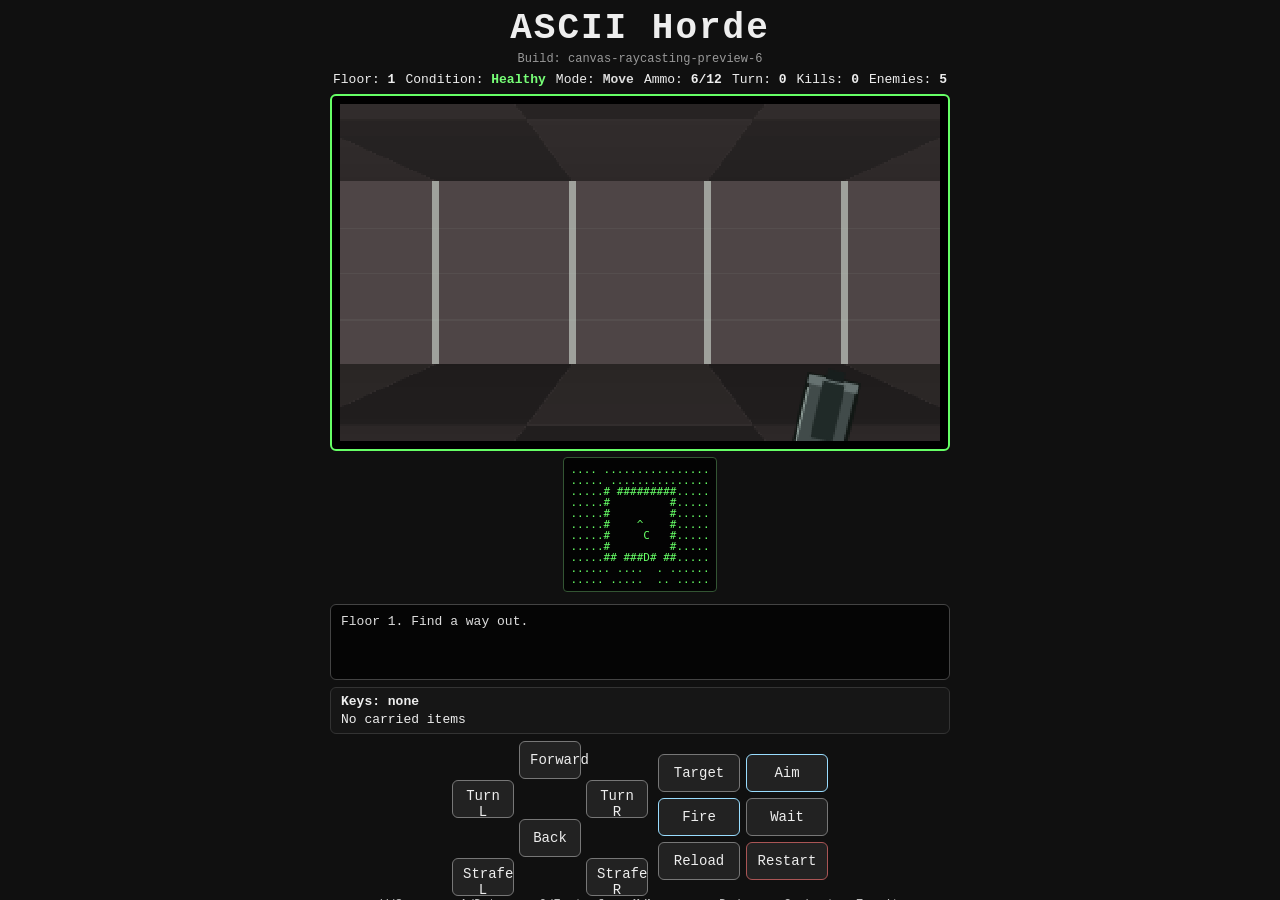
<file: preview-6-standalone.html>
<!doctype html>
<html lang="en">
  <head>
    <meta charset="UTF-8" />
    <meta name="viewport" content="width=device-width, initial-scale=1.0, viewport-fit=cover" />
    <title>ASCII Horde</title>

    <link rel="stylesheet" href="./style.css?v=wireframe1" />

    <style>
      * { box-sizing: border-box; }

      html,
      body {
        width: 100%;
        height: 100%;
        margin: 0;
        overflow: hidden;
        overscroll-behavior: none;
        touch-action: none;
      }

      body {
        position: fixed;
        inset: 0;
        min-height: 100dvh;
        background: #101010;
        color: #eeeeee;
        font-family: "Courier New", Courier, monospace;
      }

      .game-shell {
        width: min(760px, 100vw);
        height: 100dvh;
        margin: 0 auto;
        padding: 8px;
        text-align: center;
        overflow: hidden;
      }

      .title-block { margin-bottom: 4px; }

      h1 {
        margin: 0;
        font-size: clamp(22px, 6vw, 36px);
        letter-spacing: 2px;
      }

      h2 { margin: 0 0 10px; }

      .build {
        margin-top: 3px;
        color: #999999;
        font-size: 12px;
      }

      .hud {
        display: flex;
        flex-wrap: wrap;
        justify-content: center;
        gap: 5px 10px;
        margin: 6px auto;
        font-size: 13px;
        line-height: 1.2;
      }

      .condition { font-weight: 700; }
      .healthy { color: #77ff77; }
      .injured { color: #ffd166; }
      .critical { color: #ff6666; }
      .aiming { color: #99ddff; }
      .moving { color: #dddddd; }

      .view-wrap {
        position: relative;
        display: inline-block;
        width: min(620px, 100%);
      }

      .first-person-view {
        width: 100%;
        min-height: 220px;
        margin: 0 auto;
        padding: 8px;
        background: #000000;
        color: #66ff66;
        border: 2px solid #66ff66;
        border-radius: 6px;
        overflow: hidden;
        user-select: none;
        touch-action: manipulation;
      }

      .fp-svg-wrap {
        width: 100%;
        height: 202px;
        margin: 0 auto;
      }

      .fp-svg {
        display: block;
        width: 100%;
        height: 100%;
        background: radial-gradient(circle at center, #111 0%, #050505 72%, #000 100%);
      }

      .fp-line {
        stroke: #2f7a2f;
        stroke-width: 2;
        fill: none;
        opacity: 0.85;
      }

      .fp-line-dim {
        stroke: #1d4d1d;
        stroke-width: 1.5;
        fill: none;
        opacity: 0.45;
      }

      .fp-wall-plane {
        fill: rgba(150, 150, 150, 0.06);
        stroke: #888888;
        stroke-width: 2.5;
      }

      .fp-side-wall {
        fill: rgba(130, 130, 130, 0.045);
        stroke: #777777;
        stroke-width: 1.8;
      }

      .fp-wire {
        fill: none;
        stroke-width: 3;
        stroke-linecap: round;
        stroke-linejoin: round;
      }

      .fp-wire-thin {
        fill: none;
        stroke-width: 2;
        stroke-linecap: round;
        stroke-linejoin: round;
      }

      .fp-fill-soft {
        fill: rgba(255, 255, 255, 0.035);
      }

      .fp-target-glow {
        fill: rgba(238, 238, 238, 0.16);
        stroke: #eeeeee;
        stroke-width: 2;
      }

      .fp-gray { stroke: #aaaaaa; fill: #aaaaaa; }
      .fp-red { stroke: #ff6666; fill: #ff6666; }
      .fp-blue { stroke: #66aaff; fill: #66aaff; }
      .fp-yellow { stroke: #ffee66; fill: #ffee66; }
      .fp-keygreen { stroke: #77ff77; fill: #77ff77; }
      .fp-white { stroke: #eeeeee; fill: #eeeeee; }
      .fp-enemy { stroke: #ff9999; fill: #ff9999; }
      .fp-enemy-injured { stroke: #ffcc66; fill: #ffcc66; }
      .fp-enemy-critical { stroke: #ff5555; fill: #ff5555; }
      .fp-ammo { stroke: #99ddff; fill: #99ddff; }

      .mini-map {
        display: block;
        width: min-content;
        max-width: 100%;
        margin: 6px auto 0;
        padding: 6px;
        background: #030303;
        color: #66ff66;
        border: 1px solid #335533;
        border-radius: 4px;
        text-align: left;
        font-size: 11px;
        line-height: 1;
        white-space: pre;
        overflow: hidden;
        user-select: none;
      }

      .message-log {
        width: min(620px, 100%);
        min-height: 76px;
        max-height: 84px;
        margin: 7px auto 0;
        padding: 7px 10px;
        background: #050505;
        border: 1px solid #444444;
        border-radius: 6px;
        text-align: left;
        color: #dddddd;
        font-size: 13px;
        overflow: hidden;
      }

      .message-log p { margin: 2px 0; }

      .inventory {
        width: min(620px, 100%);
        margin: 7px auto;
        padding: 6px 10px;
        background: #161616;
        border: 1px solid #333333;
        border-radius: 6px;
        text-align: left;
        font-size: 13px;
        max-height: 74px;
        overflow: hidden;
      }

      .inventory-row {
        display: flex;
        align-items: center;
        justify-content: space-between;
        gap: 8px;
        margin-top: 3px;
      }

      .controls {
        display: flex;
        flex-wrap: wrap;
        justify-content: center;
        align-items: center;
        gap: 10px;
        margin-top: 7px;
      }

      .dpad {
        display: grid;
        grid-template-columns: 62px 62px 62px;
        grid-template-rows: 34px 34px 34px 34px;
        gap: 5px;
        grid-template-areas:
          ". up ."
          "left . right"
          ". down ."
          "strafe-left . strafe-right";
      }

      .up { grid-area: up; }
      .down { grid-area: down; }
      .left { grid-area: left; }
      .right { grid-area: right; }

      .strafe-control { font-size: 11px; min-height: 30px; }
      [data-dir="strafe-left"] { grid-area: strafe-left; }
      [data-dir="strafe-right"] { grid-area: strafe-right; }
      .actions {
        display: grid;
        grid-template-columns: repeat(2, 82px);
        gap: 6px;
      }

      .btn {
        min-height: 38px;
        padding: 7px 10px;
        background: #222222;
        color: #eeeeee;
        border: 1px solid #777777;
        border-radius: 6px;
        font-family: inherit;
        font-size: 14px;
        cursor: pointer;
        touch-action: manipulation;
        -webkit-appearance: none;
        appearance: none;
      }

      .btn:hover,
      .btn:focus {
        background: #333333;
        outline: 2px solid #66ff66;
        outline-offset: 2px;
      }

      .primary-action { border-color: #99ddff; }
      .danger-action { border-color: #aa5555; }

      .overlay {
        position: absolute;
        inset: 0;
        display: grid;
        place-items: center;
        background: rgba(0, 0, 0, 0.68);
        z-index: 10;
      }

      .hidden { display: none !important; }

      .modal {
        width: min(310px, 88%);
        padding: 16px;
        background: #111111;
        color: #eeeeee;
        border: 2px solid #66ff66;
        border-radius: 8px;
        box-shadow: 0 12px 28px rgba(0, 0, 0, 0.65);
      }

      .modal p {
        margin: 0 0 12px;
        font-size: 16px;
      }

      .modal-actions {
        display: flex;
        justify-content: center;
        gap: 10px;
      }

      .legend {
        width: min(620px, 100%);
        margin: 6px auto 0;
        color: #bbbbbb;
        font-size: 12px;
      }

      .legend p { margin: 0; }

      @media (max-width: 560px) {
        .game-shell { padding: 5px; }

        h1,
        .build,
        .legend {
          display: none;
        }

        .hud {
          margin: 3px auto 5px;
          gap: 3px 7px;
          font-size: 12px;
        }

        .first-person-view {
          min-height: 168px;
          padding: 5px;
        }

        .fp-svg-wrap {
          height: 156px;
        }

        .mini-map {
          font-size: 9px;
          padding: 4px;
          margin-top: 4px;
        }

        .message-log {
          min-height: 60px;
          max-height: 66px;
          margin-top: 5px;
          padding: 5px 8px;
          font-size: 11px;
        }

        .message-log p:nth-last-child(n+4) {
          display: none;
        }

        .inventory {
          margin: 5px auto;
          padding: 5px 8px;
          font-size: 11px;
          max-height: 56px;
        }

        .inventory-row { margin-top: 2px; }

        .controls {
          margin-top: 5px;
          gap: 7px;
        }

        .dpad {
          grid-template-columns: 54px 54px 54px;
          grid-template-rows: 31px 31px 31px 31px;
          gap: 4px;
        }

        .actions {
          grid-template-columns: repeat(2, 72px);
          gap: 4px;
        }

        .btn {
          min-height: 34px;
          padding: 5px 8px;
          font-size: 12px;
        }
      }
      .raycast-canvas {
        display: block;
        width: 100%;
        height: 100%;
        image-rendering: pixelated;
      }
    </style>
  </head>

  <body>
    <main class="game-shell">
      <header class="title-block">
        <h1>ASCII Horde</h1>
        <div id="build" class="build">Build: canvas-raycasting-preview-6</div>
      </header>

      <section class="hud" aria-live="polite">
        <span>Floor: <strong id="level">1</strong></span>
        <span>Condition: <strong id="condition" class="condition healthy">Healthy</strong></span>
        <span>Mode: <strong id="mode" class="moving">Move</strong></span>
        <span>Ammo: <strong id="shots">6/12</strong></span>
        <span>Turn: <strong id="turn">0</strong></span>
        <span>Kills: <strong id="kills">0</strong></span>
        <span>Enemies: <strong id="enemy-count">0</strong></span>
      </section>

      <section class="view-wrap" aria-label="First-person dungeon view">
        <div id="first-person-view" class="first-person-view"></div>
        <pre id="mini-map" class="mini-map" aria-label="Memory map"></pre>

        <div id="chest-overlay" class="overlay hidden" aria-live="assertive">
          <div class="modal">
            <p id="chest-text">Found: Item</p>
            <div class="modal-actions">
              <button id="take-btn" class="btn" type="button">Take</button>
              <button id="leave-btn" class="btn" type="button">Leave</button>
            </div>
          </div>
        </div>

        <div id="level-overlay" class="overlay hidden" aria-live="assertive">
          <div class="modal">
            <h2>Level Complete</h2>
            <p id="level-text">You escaped.</p>
            <div class="modal-actions">
              <button id="next-level-btn" class="btn" type="button">Next Level</button>
              <button id="level-restart-btn" class="btn" type="button">Restart</button>
            </div>
          </div>
        </div>
      </section>

      <section id="message-log" class="message-log" aria-live="polite"></section>

      <section id="inventory" class="inventory" aria-live="polite"></section>

      <section class="controls" aria-label="Controls">
        <div class="dpad" role="group" aria-label="Directional pad">
          <button data-dir="up" class="btn dir up" type="button">Forward</button>
          <button data-dir="left" class="btn dir left" type="button">Turn L</button>
          <button data-dir="right" class="btn dir right" type="button">Turn R</button>
          <button data-dir="down" class="btn dir down" type="button">Back</button>
          <button data-dir="strafe-left" class="btn strafe-control" type="button">Strafe L</button>
          <button data-dir="strafe-right" class="btn strafe-control" type="button">Strafe R</button>
        </div>

        <div class="actions">
          <button id="target-btn" class="btn" type="button">Target</button>
          <button id="aim-btn" class="btn primary-action" type="button">Aim</button>
          <button id="fire-btn" class="btn primary-action" type="button">Fire</button>
          <button id="wait-btn" class="btn" type="button">Wait</button>
          <button id="reload-btn" class="btn" type="button">Reload</button>
          <button id="restart-btn" class="btn danger-action" type="button">Restart</button>
        </div>
      </section>

      <section class="legend">
        <p>
          W/S move · A/D turn · Q/E strafe ·
          <strong>H/h</strong> enemy · <strong>D</strong> door ·
          <strong>C</strong> chest · <strong>E</strong> exit
        </p>
      </section>
    </main>

    <script>
/* Experimental flat-shaded grid raycaster for ASCII Horde.
   Rendering only: no movement, combat, map, or inventory mutations. */
(function () {
  "use strict";
  const W = 320, H = 180, FOV = Math.PI * 0.46;
  const MAX_DISTANCE = 12;
  const WALL_HEIGHT = 1.35;
  // Deliberately subdued, room-specific wall/ceiling/floor tints.
  const PALETTES = [
    [1.00,1.02,1.00], [1.01,0.98,0.88], [0.88,0.98,1.08],
    [0.95,1.04,0.92], [1.07,0.94,0.96], [0.99,0.96,1.08]
  ];
  function paletteAt(state,x,y) {
    let best=-1, distance=Infinity;
    for(let i=0;i<state.rooms.length;i++) {
      const room=state.rooms[i];
      if(x>=room.x&&x<room.x+room.w&&y>=room.y&&y<room.y+room.h) {
        best=i;break;
      }
      const nearX=Math.max(room.x,Math.min(x,room.x+room.w-1));
      const nearY=Math.max(room.y,Math.min(y,room.y+room.h-1));
      const d=(nearX-x)*(nearX-x)+(nearY-y)*(nearY-y);
      if(d<distance){distance=d;best=i;}
    }
    if(best<0)return PALETTES[0];
    const room=state.rooms[best];
    const hash=(room.x*17+room.y*31+room.w*7+room.h*13+best*11);
    return PALETTES[Math.abs(hash)%PALETTES.length];
  }
  const COLORS = { red:"#ff6666", blue:"#66aaff", yellow:"#ffee66", green:"#77ff77" };
  const DIR = { north:[0,-1], east:[1,0], south:[0,1], west:[-1,0] };
  let canvas, ctx;
  let recoilStart = -1;
  let animationQueued = false;
  let currentState = null, currentHost = null;
  const RECOIL_MS = 260;
  function recoil() {
    recoilStart = performance.now();
  }

  function setup(host) {
    if (!canvas || canvas.parentElement !== host) {
      host.replaceChildren();
      canvas = document.createElement("canvas");
      canvas.width = W;
      canvas.height = H;
      canvas.className = "raycast-canvas";
      canvas.setAttribute("role", "img");
      canvas.setAttribute("aria-label", "First-person dungeon");
      host.appendChild(canvas);
      ctx = canvas.getContext("2d", { alpha: false });
    }
    return !!ctx;
  }

  function cast(state, ox, oy, dx, dy) {
    let x = Math.floor(ox), y = Math.floor(oy);
    const ddx = dx === 0 ? Infinity : Math.abs(1/dx);
    const ddy = dy === 0 ? Infinity : Math.abs(1/dy);
    const sx = dx < 0 ? -1 : 1, sy = dy < 0 ? -1 : 1;
    let sideX = (dx < 0 ? ox-x : x+1-ox)*ddx;
    let sideY = (dy < 0 ? oy-y : y+1-oy)*ddy;
    let dist = MAX_DISTANCE, side = 0, hit = false, kind = "wall", door = null;
    for (let i=0;i<32;i++) {
      if (sideX < sideY) {
        dist = sideX; sideX += ddx; x += sx; side = 0;
      } else {
        dist = sideY; sideY += ddy; y += sy; side = 1;
      }
      if (dist > MAX_DISTANCE) break;
      door = state.doors.find(d => d.x === x && d.y === y);
      if (door) { hit = true; kind = "door"; break; }
      if (state.exit.x === x && state.exit.y === y) { hit = true; kind = "exit"; break; }
      if (x<0 || y<0 || x>=72 || y>=40 || state.walls.has(x+","+y)) {
        hit = true;
        break;
      }
    }
    return {dist:Math.max(0.06,dist),side,hit,x,y,kind,door};
  }

  function drawSurfaces(state,forward,right,projection,ox,oy) {
    // Row-based floor/ceiling casting: every seam belongs to a world grid line.
    const frame=ctx.createImageData(W,H), pixels=frame.data;
    for(let y=0;y<H;y++) {
      const ceiling=y<H/2;
      const offset=Math.abs(y-H/2+.5);
      const rowDist=(projection*WALL_HEIGHT*.5)/Math.max(.5,offset);
      for(let x=0;x<W;x++) {
        const cameraX=(x+.5-W/2)/projection;
        const wx=ox+rowDist*(forward[0]+right[0]*cameraX);
        const wy=oy+rowDist*(forward[1]+right[1]*cameraX);
        const tileX=Math.floor(wx),tileY=Math.floor(wy);
        const fx=wx-tileX,fy=wy-tileY;
        const seam=Math.min(fx,fy,1-fx,1-fy);
        const checker=(tileX+tileY)&1;
        const fog=Math.max(.16,1-rowDist/(MAX_DISTANCE+1));
        const base=ceiling?(checker?35:46):(checker?29:41);
        const tint=paletteAt(state,tileX,tileY);
        const seamEffect=seam < Math.min(.022,.003*rowDist) ? (ceiling?3:6) : 0;
        const shade=Math.round((base+seamEffect)*fog+5);
        const i=(y*W+x)*4;
        pixels[i]=Math.min(255,Math.round(shade*tint[0]));
        pixels[i+1]=Math.min(255,Math.round((shade+1)*tint[1]));
        pixels[i+2]=Math.min(255,Math.round(shade*tint[2]));
        pixels[i+3]=255;
      }
    }
    ctx.putImageData(frame,0,0);
  }

  function drawWalls(state, forward, right) {
    const ox=state.player.x+.5,oy=state.player.y+.5;
    const projection=W/(2*Math.tan(FOV/2));
    const depths=new Float32Array(W);
    drawSurfaces(state,forward,right,projection,ox,oy);
    for(let col=0;col<W;col++) {
      const cameraX=(col+.5-W/2)/projection;
      const dx=forward[0]+right[0]*cameraX;
      const dy=forward[1]+right[1]*cameraX;
      const hit=cast(state,ox,oy,dx,dy);
      depths[col]=hit.dist;
      if(!hit.hit)continue;
      const height=Math.min(H*4,projection*WALL_HEIGHT/hit.dist);
      const y0=Math.round((H-height)/2),y1=Math.round((H+height)/2);
      const fog=Math.max(.25,1-hit.dist/(MAX_DISTANCE+2));
      const tone=Math.round((hit.side===0?95:76)*fog+11);
      const tint=paletteAt(state,hit.x,hit.y);
      ctx.fillStyle="rgb("+Math.round(tone*tint[0])+","+Math.round(tone*tint[1])+","+Math.round(tone*tint[2])+")";
      ctx.fillRect(col,y0,1,y1-y0);
      // Horizontal block courses remain quiet so doors and enemies dominate.
      if(hit.kind==="wall" && height>12) {
        ctx.fillStyle="rgba(170,180,170,"+(0.10*fog)+")";
        for(let course=1;course<4;course++) {
          const seamY=Math.round(y0+height*course/4);
          if(seamY>=0 && seamY<H) ctx.fillRect(col,seamY,1,1);
        }
      }
      const hitCoord=hit.side===0?oy+hit.dist*dy:ox+hit.dist*dx;
      const fraction=hitCoord-Math.floor(hitCoord);
      const edge=Math.min(fraction,1-fraction);
      if(edge<.027) {
        ctx.fillStyle="rgba(210,220,210,"+(.75*fog)+")";
        ctx.fillRect(col,y0,1,y1-y0);
      }
      if(hit.kind==="door"||hit.kind==="exit") {
        const color=hit.kind==="exit"?(COLORS[state.exit.color]||"#bbb")
          :hit.door.locked?(COLORS[hit.door.color]||"#bbb"):"#e5e5e5";
        const frameL=.21, frameR=.79, lintel=.14;
        const isOpening=fraction>frameL&&fraction<frameR;
        const top=y0+height*lintel;
        if(isOpening) {
          const locked=hit.kind==="exit"||hit.door.locked;
          // Dark doorway cavity, closed panel when locked; open passage when unlocked.
          ctx.fillStyle=locked?"#343936":"#101713";
          ctx.fillRect(col,top,1,y1-top);
          const border=(fraction<frameL+.028||fraction>frameR-.028);
          if(border) {
            ctx.fillStyle=color;
            ctx.fillRect(col,top,1,y1-top);
          }
          if(locked&&Math.abs(fraction-.64)<.013) {
            ctx.fillStyle=color;
            ctx.fillRect(col,top+height*.42,1,Math.max(1,height*.045));
          }
        }
        // Real jambs and lintel aligned with the same wall's projected surface.
        if(Math.abs(fraction-frameL)<.014||Math.abs(fraction-frameR)<.014) {
          ctx.fillStyle=color;
          ctx.fillRect(col,top,1,y1-top);
        }
        if(isOpening) {
          ctx.fillStyle=color;
          ctx.fillRect(col,top,1,Math.max(1,2.2/hit.dist));
        }
      }
    }
    return {depths,projection,ox,oy};
  }

  function drawSprite(state, obj, forward, right, data) {
    const vx=obj.x+0.5-data.ox, vy=obj.y+0.5-data.oy;
    const depth=vx*forward[0]+vy*forward[1];
    const lateral=vx*right[0]+vy*right[1];
    if(depth<=0.15 || depth>MAX_DISTANCE) return;
    const sx=W/2+data.projection*lateral/depth;
    const size=data.projection/depth;
    const w=size*(obj.type==="enemy" ? .38 : obj.type==="chest" ? .50 : .18);
    const h=size*(obj.type==="enemy" ? .72 : obj.type==="chest" ? .31 : .17);
    const floor=H/2+size*WALL_HEIGHT*.5;
    const left=Math.round(sx-w/2), top=Math.round(floor-h), rightEdge=Math.ceil(sx+w/2);
    if(rightEdge<0||left>=W) return;

    // Clip each object against the actual wall-depth buffer, column by column.
    ctx.save();
    ctx.beginPath();
    let visibleColumns=0;
    for(let x=Math.max(0,left);x<Math.min(W,rightEdge);x++) {
      if(depth<data.depths[x]+.05) {
        ctx.rect(x,Math.max(0,top-4),1,Math.min(H,Math.ceil(floor+3))-Math.max(0,top-4));
        visibleColumns++;
      }
    }
    if(!visibleColumns){ctx.restore();return;}
    ctx.clip();
    // Opaque solid silhouettes and ground contact shadow anchors every pickup or enemy to the floor.
    ctx.fillStyle="#050705";
    ctx.fillRect(left-Math.max(2,w*.18),Math.round(floor)-3,Math.max(3,w*1.36),Math.max(2,4/depth));
    ctx.strokeStyle="rgba(0,0,0,.65)";
    ctx.lineWidth=Math.max(1,1.6/depth);
    if(obj.type==="chest") {
      const col=obj.locked?(COLORS[obj.color]||"#aaa"):"#b3b3b3";
      ctx.fillStyle="#383838";ctx.fillRect(left,top,w,h);
      ctx.fillStyle="#555555";ctx.fillRect(left,top,w,Math.max(2,h*.24));
      ctx.strokeStyle=col;ctx.lineWidth=Math.max(1,2/depth);ctx.strokeRect(left,top,w,h);
      ctx.fillStyle=col;ctx.fillRect(sx-1,top+h*.40,2,Math.max(2,h*.28));
    } else if(obj.type==="ammo") {
      ctx.fillStyle="#9bdcff";ctx.fillRect(left,top,w,h);
      ctx.fillStyle="#35647a";ctx.fillRect(left,top,w,Math.max(1,h*.24));
    } else if(obj.type==="enemy") {
      const ratio=obj.enemy.hp/obj.enemy.maxHp;
      const color=ratio>.6?"#ff9999":ratio>.3?"#ffcc66":"#ff5555";
      ctx.fillStyle=color;
      ctx.fillRect(left+w*.23,top+h*.25,w*.54,h*.57);
      ctx.fillRect(left+w*.3,top,w*.4,h*.33);
      ctx.fillRect(left+w*.18,top+h*.8,w*.22,h*.2);
      ctx.fillRect(left+w*.6,top+h*.8,w*.22,h*.2);
      ctx.fillStyle="#111";
      ctx.fillRect(left+w*.38,top+h*.11,Math.max(1,w*.09),Math.max(1,h*.05));
      ctx.fillRect(left+w*.57,top+h*.11,Math.max(1,w*.09),Math.max(1,h*.05));
      if(state.selectedTargetKey===obj.x+","+obj.y) {
        ctx.strokeStyle="#fff";ctx.lineWidth=Math.max(1,2/depth);ctx.strokeRect(left-2,top-2,w+4,h+4);
      }
    }
    ctx.restore();
  }

  function drawWeapon(state) {
    const aiming=Boolean(state.aiming);
    const elapsed=performance.now()-recoilStart;
    const firing=elapsed>=0&&elapsed<RECOIL_MS;
    const phase=firing?elapsed/RECOIL_MS:1;
    const kick=firing?Math.sin(Math.PI*phase)*(1-phase)*12:0;
    // Kept intentionally blocky: silhouette, hand, and an uncomplicated muzzle.
    const x=aiming?W*.50:W*.79;
    const y=aiming?H-12:H+17;
    ctx.save();
    ctx.translate(x+(firing?kick*.28:0),y+kick);
    ctx.rotate((aiming?0:.22)+(firing?-.10*Math.sin(Math.PI*phase):0));
    ctx.lineJoin="miter";
    ctx.lineWidth=2;
    ctx.strokeStyle="#111714";
    // Hand / wrist, rendered as a solid foreground shape.
    ctx.fillStyle="#827769";
    ctx.beginPath();
    ctx.moveTo(12,5);ctx.lineTo(32,7);ctx.lineTo(47,30);
    ctx.lineTo(12,30);ctx.lineTo(3,17);ctx.closePath();
    ctx.fill();ctx.stroke();
    ctx.fillStyle="#a0927e";
    ctx.fillRect(8,-3,22,15);
    ctx.strokeRect(8,-3,22,15);
    // Rectangular grip and slide, with a sharply outlined barrel.
    ctx.fillStyle="#2d3433";
    ctx.beginPath();
    ctx.moveTo(-9,-12);ctx.lineTo(17,-12);ctx.lineTo(15,14);
    ctx.lineTo(2,20);ctx.lineTo(-8,9);ctx.closePath();
    ctx.fill();ctx.stroke();
    ctx.fillStyle="#414b4a";
    ctx.fillRect(-14,-51,27,43);
    ctx.strokeRect(-14,-51,27,43);
    ctx.fillStyle="#667271";
    ctx.fillRect(-14,-51,27,5);
    ctx.fillStyle="#171e1d";
    ctx.fillRect(-5,-56,10,6);
    ctx.fillStyle="#202a28";
    ctx.fillRect(-6,-49,12,31);
    ctx.strokeStyle="#91a09b";
    ctx.lineWidth=1;
    ctx.beginPath();ctx.moveTo(-13,-44);ctx.lineTo(-13,-13);ctx.stroke();
    if(firing&&phase<.26) {
      const flare=1-phase/.26;
      ctx.fillStyle="#e7d49a";
      ctx.beginPath();
      ctx.moveTo(0,-59);ctx.lineTo(-8*flare,-65-14*flare);
      ctx.lineTo(0,-69-20*flare);ctx.lineTo(8*flare,-65-14*flare);
      ctx.closePath();ctx.fill();
    }
    ctx.restore();
  }

  function render(state, host) {
    if(!setup(host)) return;
    const forward=DIR[state.player.dir]||DIR.north;
    const right=[-forward[1],forward[0]];
    const wallData=drawWalls(state,forward,right);
    const objects=[];
    const isVisible=(x,y)=>state.visible.has(x+","+y);
    state.chests.forEach(c=>{if(isVisible(c.x,c.y))objects.push({type:"chest",x:c.x,y:c.y,locked:c.locked,color:c.lockColor});});
    state.pickups.forEach(p=>{if(isVisible(p.x,p.y))objects.push({type:"ammo",x:p.x,y:p.y});});
    state.enemies.forEach(e=>{if(isVisible(e.x,e.y))objects.push({type:"enemy",x:e.x,y:e.y,enemy:e});});
    objects.sort((a,b)=>(b.x-state.player.x)**2+(b.y-state.player.y)**2-((a.x-state.player.x)**2+(a.y-state.player.y)**2));
    objects.forEach(obj=>drawSprite(state,obj,forward,right,wallData));
    drawWeapon(state);
    currentState=state;
    currentHost=host;
    const elapsed=performance.now()-recoilStart;
    if(elapsed<RECOIL_MS && elapsed>=0 && !animationQueued) {
      animationQueued=true;
      requestAnimationFrame(()=>{
        animationQueued=false;
        if(currentState&&currentHost)render(currentState,currentHost);
      });
    }
  }
  window.ASCIIHordeRaycaster={render,recoil};
})();

</script>
<script>
const MAP_WIDTH = 72;
const MAP_HEIGHT = 40;
const MINI_WIDTH = 21;
const MINI_HEIGHT = 11;
const MAX_LOG_LINES = 4;
const VIS_RADIUS = 8;
const FIRST_PERSON_DEPTH = 5;
const SIDE_VIEW_TILES = 3;

const BASE_MAX_HP = 10;
const BASE_CLIP_SIZE = 6;
const BASE_RESERVE_AMMO = 12;
const BASE_SHOT_DAMAGE = 2;
const ENEMY_MAX_HP = 5;
const ENEMY_DAMAGE = 1;
const BASE_ENEMY_CAP = 7;
const MISS_CHANCE = 0.08;

const COLORS = ["red", "blue", "yellow", "green"];
const FACINGS = ["north", "east", "south", "west"];

const DIR_VECTORS = {
  north: { x: 0, y: -1 },
  east: { x: 1, y: 0 },
  south: { x: 0, y: 1 },
  west: { x: -1, y: 0 }
};

const ITEM_POOL = ["Health Kit", "Body Armor", "Ammo Box", "Extended Magazine", "Improved Barrel", "Map"];

const el = {};
let game;

const key = (x, y) => `${x},${y}`;
const samePos = (a, b) => a.x === b.x && a.y === b.y;
const inBounds = (x, y) => x >= 0 && y >= 0 && x < MAP_WIDTH && y < MAP_HEIGHT;
const randInt = (min, max) => min + Math.floor(Math.random() * (max - min + 1));
const titleColor = (color) => color.charAt(0).toUpperCase() + color.slice(1);

function wireElements() {
  Object.assign(el, {
    level: document.getElementById("level"),
    condition: document.getElementById("condition"),
    mode: document.getElementById("mode"),
    shots: document.getElementById("shots"),
    turn: document.getElementById("turn"),
    kills: document.getElementById("kills"),
    enemyCount: document.getElementById("enemy-count"),
    log: document.getElementById("message-log"),
    inventory: document.getElementById("inventory"),
    firstPersonView: document.getElementById("first-person-view"),
    miniMap: document.getElementById("mini-map"),
    chestOverlay: document.getElementById("chest-overlay"),
    chestText: document.getElementById("chest-text"),
    takeBtn: document.getElementById("take-btn"),
    leaveBtn: document.getElementById("leave-btn"),
    levelOverlay: document.getElementById("level-overlay"),
    levelText: document.getElementById("level-text"),
    nextLevelBtn: document.getElementById("next-level-btn"),
    levelRestartBtn: document.getElementById("level-restart-btn"),
    dpad: document.querySelector(".dpad"),
    targetBtn: document.getElementById("target-btn"),
    aimBtn: document.getElementById("aim-btn"),
    fireBtn: document.getElementById("fire-btn"),
    waitBtn: document.getElementById("wait-btn"),
    reloadBtn: document.getElementById("reload-btn"),
    restartBtn: document.getElementById("restart-btn")
  });
}

function hasRequiredElements() {
  return Object.values(el).every(Boolean);
}

function showBootError(message) {
  const text = `Startup error: ${message}`;
  if (el.firstPersonView) el.firstPersonView.textContent = "The game failed to launch.";
  if (el.log) el.log.innerHTML = `<p>${escapeHtml(text)}</p>`;
  console.error(text);
}

function newGame() {
  startLevel({
    level: 1,
    hp: BASE_MAX_HP,
    maxHp: BASE_MAX_HP,
    shots: BASE_CLIP_SIZE,
    maxShots: BASE_CLIP_SIZE,
    reserveAmmo: BASE_RESERVE_AMMO,
    shotDamage: BASE_SHOT_DAMAGE,
    inventory: [],
    keys: [],
    totalKills: 0
  });
}

function startNextLevel() {
  if (!game || !game.won) return;

  startLevel({
    level: game.level + 1,
    hp: Math.min(game.player.maxHp, game.player.hp + 2),
    maxHp: game.player.maxHp,
    shots: game.shots,
    maxShots: game.maxShots,
    reserveAmmo: game.reserveAmmo + 3,
    shotDamage: game.shotDamage,
    inventory: game.inventory,
    keys: [],
    totalKills: game.totalKills
  });
}

function startLevel(carry) {
  const map = generateDungeon();

  game = {
    level: carry.level,
    totalKills: carry.totalKills || 0,
    walls: map.walls,
    floors: map.floors,
    rooms: map.rooms,
    doors: map.doors,
    chests: map.chests,
    pickups: [],
    exit: map.exit,
    visible: new Set(),
    discovered: new Set(),
    enemies: [],
    inventory: carry.inventory.map((item) => ({ ...item })),
    keys: [...new Set(carry.keys || [])],
    pendingChest: null,
    selectedTargetKey: null,
    aiming: false,
    player: {
      x: map.start.x,
      y: map.start.y,
      dir: "north",
      hp: carry.hp,
      maxHp: carry.maxHp
    },
    shots: carry.shots,
    maxShots: carry.maxShots,
    reserveAmmo: carry.reserveAmmo,
    shotDamage: carry.shotDamage,
    mapFound: false,
    turn: 0,
    kills: 0,
    over: false,
    won: false,
    logs: [`Floor ${carry.level}. Find a way out.`]
  };

  recalcVisibility();
  spawnEnemies(startingEnemyCount());
  recalcVisibility();
  closeChestOverlay();
  closeLevelOverlay();
  ensureTargetValid(false);
  render();
}

function generateDungeon() {
  for (let attempt = 0; attempt < 60; attempt++) {
    const walls = new Set();
    const floors = new Set();

    for (let y = 0; y < MAP_HEIGHT; y++) {
      for (let x = 0; x < MAP_WIDTH; x++) walls.add(key(x, y));
    }

    const rooms = [];
    const connections = [];
    const firstRoom = {
      x: randInt(28, 36),
      y: randInt(15, 22),
      w: randInt(6, 10),
      h: randInt(4, 7)
    };

    finishRoom(firstRoom);
    rooms.push(firstRoom);
    carveRoom(firstRoom, walls, floors);

    let failureStreak = 0;

    while (rooms.length < 22 && failureStreak < 180) {
      const made = tryAttachRoom(rooms, connections, walls, floors);
      if (made) failureStreak = 0;
      else failureStreak++;
    }

    if (rooms.length < 12) continue;

    addExtraRoomOpenings(rooms, connections, walls, floors);

    const startRoom = rooms[0];
    const start = { x: startRoom.cx, y: startRoom.cy };
    const exitRoom = farthestRoom(rooms, start);
    const exit = carveEdgeExit(exitRoom, walls, floors);
    const doors = placeDoorsFromConnections(connections, start, exit);
    const chests = placeChests(rooms, doors, start, exit);

    return { walls, floors, rooms, start, exit, doors, chests };
  }

  return fallbackDungeon();
}

function finishRoom(room) {
  room.cx = room.x + Math.floor(room.w / 2);
  room.cy = room.y + Math.floor(room.h / 2);
}

function tryAttachRoom(rooms, connections, walls, floors) {
  const parentIndex = randInt(0, rooms.length - 1);
  const parent = rooms[parentIndex];
  const dir = ["left", "right", "up", "down"][randInt(0, 3)];
  const w = randInt(5, 11);
  const h = randInt(4, 7);

  let x;
  let y;

  if (dir === "right") {
    x = parent.x + parent.w + 1;
    y = randInt(parent.y - h + 2, parent.y + parent.h - 2);
  } else if (dir === "left") {
    x = parent.x - w - 1;
    y = randInt(parent.y - h + 2, parent.y + parent.h - 2);
  } else if (dir === "down") {
    x = randInt(parent.x - w + 2, parent.x + parent.w - 2);
    y = parent.y + parent.h + 1;
  } else {
    x = randInt(parent.x - w + 2, parent.x + parent.w - 2);
    y = parent.y - h - 1;
  }

  const room = { x, y, w, h };
  finishRoom(room);

  if (room.x < 2 || room.y < 2 || room.x + room.w >= MAP_WIDTH - 2 || room.y + room.h >= MAP_HEIGHT - 2) return false;
  if (rooms.some((r) => rectanglesOverlap(room, r))) return false;

  const connection = sharedOpening(parent, room, dir);
  if (!connection) return false;

  const childIndex = rooms.length;
  rooms.push(room);
  connections.push({ ...connection, parentIndex, childIndex });
  carveRoom(room, walls, floors);
  carveFloor(connection.x, connection.y, walls, floors);

  return true;
}

function sharedOpening(parent, room, dir) {
  if (dir === "right" || dir === "left") {
    const top = Math.max(parent.y, room.y);
    const bottom = Math.min(parent.y + parent.h - 1, room.y + room.h - 1);
    if (bottom < top) return null;
    const y = randInt(top, bottom);
    const x = dir === "right" ? parent.x + parent.w : parent.x - 1;
    return { x, y, color: randomColor(), locked: false };
  }

  const left = Math.max(parent.x, room.x);
  const right = Math.min(parent.x + parent.w - 1, room.x + room.w - 1);
  if (right < left) return null;
  const x = randInt(left, right);
  const y = dir === "down" ? parent.y + parent.h : parent.y - 1;
  return { x, y, color: randomColor(), locked: false };
}

function rectanglesOverlap(a, b) {
  return a.x <= b.x + b.w &&
    a.x + a.w >= b.x &&
    a.y <= b.y + b.h &&
    a.y + a.h >= b.y;
}

function carveRoom(room, walls, floors) {
  for (let y = room.y; y < room.y + room.h; y++) {
    for (let x = room.x; x < room.x + room.w; x++) carveFloor(x, y, walls, floors);
  }
}

function carveFloor(x, y, walls, floors) {
  if (!inBounds(x, y)) return;
  walls.delete(key(x, y));
  floors.add(key(x, y));
}

function addExtraRoomOpenings(rooms, connections, walls, floors) {
  for (let i = 0; i < rooms.length; i++) {
    for (let j = i + 1; j < rooms.length; j++) {
      if (Math.random() > 0.16) continue;
      const opening = adjacentOpening(rooms[i], rooms[j]);
      if (!opening) continue;
      if (connections.some((c) => c.x === opening.x && c.y === opening.y)) continue;
      carveFloor(opening.x, opening.y, walls, floors);
      connections.push({ ...opening, parentIndex: i, childIndex: j, color: randomColor(), locked: false });
    }
  }
}

function adjacentOpening(a, b) {
  if (a.x + a.w + 1 === b.x || b.x + b.w + 1 === a.x) {
    const leftRoom = a.x < b.x ? a : b;
    const rightRoom = a.x < b.x ? b : a;
    const top = Math.max(leftRoom.y, rightRoom.y);
    const bottom = Math.min(leftRoom.y + leftRoom.h - 1, rightRoom.y + rightRoom.h - 1);
    if (bottom < top) return null;
    return { x: leftRoom.x + leftRoom.w, y: randInt(top, bottom) };
  }

  if (a.y + a.h + 1 === b.y || b.y + b.h + 1 === a.y) {
    const topRoom = a.y < b.y ? a : b;
    const bottomRoom = a.y < b.y ? b : a;
    const left = Math.max(topRoom.x, bottomRoom.x);
    const right = Math.min(topRoom.x + topRoom.w - 1, bottomRoom.x + bottomRoom.w - 1);
    if (right < left) return null;
    return { x: randInt(left, right), y: topRoom.y + topRoom.h };
  }

  return null;
}

function farthestRoom(rooms, start) {
  return rooms.reduce((best, room) => {
    const bestDist = Math.abs(best.cx - start.x) + Math.abs(best.cy - start.y);
    const roomDist = Math.abs(room.cx - start.x) + Math.abs(room.cy - start.y);
    return roomDist > bestDist ? room : best;
  }, rooms[0]);
}

function carveEdgeExit(room, walls, floors) {
  const distances = [
    { side: "left", value: room.cx },
    { side: "right", value: MAP_WIDTH - 1 - room.cx },
    { side: "top", value: room.cy },
    { side: "bottom", value: MAP_HEIGHT - 1 - room.cy }
  ].sort((a, b) => a.value - b.value);

  const side = distances[0].side;
  let exit;

  if (side === "left") {
    const y = clamp(room.cy, 1, MAP_HEIGHT - 2);
    for (let x = room.x; x >= 0; x--) carveFloor(x, y, walls, floors);
    exit = { x: 0, y, color: randomColor() };
  } else if (side === "right") {
    const y = clamp(room.cy, 1, MAP_HEIGHT - 2);
    for (let x = room.x + room.w - 1; x < MAP_WIDTH; x++) carveFloor(x, y, walls, floors);
    exit = { x: MAP_WIDTH - 1, y, color: randomColor() };
  } else if (side === "top") {
    const x = clamp(room.cx, 1, MAP_WIDTH - 2);
    for (let y = room.y; y >= 0; y--) carveFloor(x, y, walls, floors);
    exit = { x, y: 0, color: randomColor() };
  } else {
    const x = clamp(room.cx, 1, MAP_WIDTH - 2);
    for (let y = room.y + room.h - 1; y < MAP_HEIGHT; y++) carveFloor(x, y, walls, floors);
    exit = { x, y: MAP_HEIGHT - 1, color: randomColor() };
  }

  return exit;
}

function placeDoorsFromConnections(connections, start, exit) {
  const doors = [];
  const candidates = shuffle([...connections]).filter((c) => !samePos(c, start) && !samePos(c, exit));

  for (const c of candidates) {
    if (doors.length >= 8) break;
    if (Math.random() < 0.48) {
      doors.push({
        x: c.x,
        y: c.y,
        locked: false,
        color: c.color,
        parentIndex: c.parentIndex,
        childIndex: c.childIndex
      });
    }
  }

  const lockable = shuffle(doors.filter((d) => d.parentIndex !== undefined));
  const lockCount = Math.min(3, Math.max(1, Math.floor(lockable.length / 3)));

  for (let i = 0; i < lockCount; i++) {
    if (Math.random() < 0.75) {
      lockable[i].locked = true;
      lockable[i].color = randomColor();
    }
  }

  return doors;
}

function placeChests(rooms, doors, start, exit) {
  const chestsByRoom = new Map();
  const blocked = new Set([key(start.x, start.y), key(exit.x, exit.y), ...doors.map((d) => key(d.x, d.y))]);
  const usedImportantRooms = new Set();

  function placeChestInRoom(roomIndex, items, locked = false, lockColor = null) {
    if (roomIndex === null || roomIndex === undefined) return false;
    if (chestsByRoom.has(roomIndex)) return false;
    chestsByRoom.set(roomIndex, { items, locked, lockColor });
    return true;
  }

  const exitRoomIndex = roomIndexForPoint(rooms, exit);
  const startRoomIndex = roomIndexForPoint(rooms, start);
  const exitKeyRoom = chooseKeyRoomAwayFrom(rooms, exitRoomIndex, new Set([exitRoomIndex]));
  placeChestInRoom(exitKeyRoom, [`${titleColor(exit.color)} Key`], false, null);
  usedImportantRooms.add(exitKeyRoom);

  for (const door of doors) {
    if (!door.locked) continue;

    const disallowed = new Set([...usedImportantRooms, exitRoomIndex]);
    let keyRoom = door.parentIndex;

    if (keyRoom === undefined || keyRoom === door.childIndex || disallowed.has(keyRoom) || chestsByRoom.has(keyRoom)) {
      keyRoom = chooseKeyRoomNearStart(rooms, startRoomIndex, disallowed);
    }

    placeChestInRoom(keyRoom, [`${titleColor(door.color)} Key`], false, null);
    usedImportantRooms.add(keyRoom);
  }

  const requiredColors = new Set([exit.color, ...doors.filter((d) => d.locked).map((d) => d.color)]);
  const targetChestCount = Math.min(rooms.length, Math.max(6, chestsByRoom.size + 4));
  const roomOrder = shuffle([...rooms.keys()]);

  while (chestsByRoom.size < targetChestCount && roomOrder.length) {
    const roomIndex = roomOrder.pop();
    if (chestsByRoom.has(roomIndex)) continue;

    const canLock = requiredColors.size > 0 && Math.random() < 0.28;
    const lockColor = canLock ? [...requiredColors][randInt(0, requiredColors.size - 1)] : null;

    chestsByRoom.set(roomIndex, {
      items: [randomChestItem()],
      locked: canLock,
      lockColor
    });
  }

  const chests = [];

  for (const [roomIndex, chestData] of chestsByRoom.entries()) {
    const room = rooms[roomIndex] || rooms[0];
    const pos = randomFloorInRoom(room, blocked);
    if (!pos) continue;

    chests.push({
      x: pos.x,
      y: pos.y,
      items: chestData.items,
      locked: chestData.locked,
      lockColor: chestData.lockColor,
      roomIndex
    });

    blocked.add(key(pos.x, pos.y));
  }

  return chests;
}

function chooseKeyRoomAwayFrom(rooms, avoidIndex, disallowed = new Set()) {
  const avoid = rooms[avoidIndex];

  const candidates = rooms
    .map((room, index) => ({ room, index }))
    .filter(({ index }) => !disallowed.has(index));

  if (!candidates.length) return 0;

  candidates.sort((a, b) => {
    const distA = Math.abs(a.room.cx - avoid.cx) + Math.abs(a.room.cy - avoid.cy);
    const distB = Math.abs(b.room.cx - avoid.cx) + Math.abs(b.room.cy - avoid.cy);
    return distB - distA;
  });

  const topChoices = candidates.slice(0, Math.min(5, candidates.length));
  return topChoices[randInt(0, topChoices.length - 1)].index;
}

function chooseKeyRoomNearStart(rooms, startIndex, disallowed = new Set()) {
  const startRoom = rooms[startIndex];

  const candidates = rooms
    .map((room, index) => ({ room, index }))
    .filter(({ index }) => !disallowed.has(index));

  if (!candidates.length) return startIndex;

  candidates.sort((a, b) => {
    const distA = Math.abs(a.room.cx - startRoom.cx) + Math.abs(a.room.cy - startRoom.cy);
    const distB = Math.abs(b.room.cx - startRoom.cx) + Math.abs(b.room.cy - startRoom.cy);
    return distA - distB;
  });

  const topChoices = candidates.slice(0, Math.min(5, candidates.length));
  return topChoices[randInt(0, topChoices.length - 1)].index;
}

function roomIndexForPoint(rooms, point) {
  let bestIndex = 0;
  let bestDist = Infinity;

  rooms.forEach((room, index) => {
    const dist = Math.abs(room.cx - point.x) + Math.abs(room.cy - point.y);
    if (dist < bestDist) {
      bestDist = dist;
      bestIndex = index;
    }
  });

  return bestIndex;
}

function roomAt(x, y) {
  return game.rooms.find((room) =>
    x >= room.x &&
    x < room.x + room.w &&
    y >= room.y &&
    y < room.y + room.h
  ) || null;
}

function sameRoom(a, b) {
  const roomA = roomAt(a.x, a.y);
  const roomB = roomAt(b.x, b.y);
  return Boolean(roomA && roomB && roomA === roomB);
}

function randomFloorInRoom(room, blocked) {
  const spots = [];

  for (let y = room.y; y < room.y + room.h; y++) {
    for (let x = room.x; x < room.x + room.w; x++) {
      const p = key(x, y);
      if (!blocked.has(p)) spots.push({ x, y });
    }
  }

  return spots.length ? spots[randInt(0, spots.length - 1)] : null;
}

function randomChestItem() {
  return ITEM_POOL[randInt(0, ITEM_POOL.length - 1)];
}

function randomColor() {
  return COLORS[randInt(0, COLORS.length - 1)];
}

function fallbackDungeon() {
  const walls = new Set();
  const floors = new Set();

  for (let y = 0; y < MAP_HEIGHT; y++) {
    for (let x = 0; x < MAP_WIDTH; x++) walls.add(key(x, y));
  }

  const rooms = [
    { x: 8, y: 8, w: 10, h: 6 },
    { x: 19, y: 8, w: 10, h: 6 },
    { x: 30, y: 8, w: 10, h: 6 }
  ];

  rooms.forEach(finishRoom);
  rooms.forEach((room) => carveRoom(room, walls, floors));

  carveFloor(18, 10, walls, floors);
  carveFloor(29, 10, walls, floors);

  for (let x = 39; x < MAP_WIDTH; x++) carveFloor(x, 10, walls, floors);

  return {
    walls,
    floors,
    rooms,
    start: { x: rooms[0].cx, y: rooms[0].cy },
    exit: { x: MAP_WIDTH - 1, y: 10, color: "red" },
    doors: [{ x: 29, y: 10, color: "blue", locked: true, parentIndex: 1, childIndex: 2 }],
    chests: [
      { x: 10, y: 10, items: ["Blue Key"], locked: false, lockColor: null, roomIndex: 0 },
      { x: 21, y: 10, items: ["Red Key"], locked: false, lockColor: null, roomIndex: 1 },
      { x: 32, y: 10, items: ["Ammo Box"], locked: false, lockColor: null, roomIndex: 2 }
    ]
  };
}

function clamp(value, min, max) {
  return Math.max(min, Math.min(max, value));
}

function shuffle(arr) {
  for (let i = arr.length - 1; i > 0; i--) {
    const j = Math.floor(Math.random() * (i + 1));
    [arr[i], arr[j]] = [arr[j], arr[i]];
  }
  return arr;
}

function facingVector() {
  return DIR_VECTORS[game.player.dir];
}

function leftVector() {
  const table = {
    north: { x: -1, y: 0 },
    east: { x: 0, y: -1 },
    south: { x: 1, y: 0 },
    west: { x: 0, y: 1 }
  };

  return table[game.player.dir];
}

function rotateFacing(delta) {
  const current = FACINGS.indexOf(game.player.dir);
  game.player.dir = FACINGS[(current + delta + FACINGS.length) % FACINGS.length];
}

function miniMapOrigin() {
  return {
    x: clamp(game.player.x - Math.floor(MINI_WIDTH / 2), 0, MAP_WIDTH - MINI_WIDTH),
    y: clamp(game.player.y - Math.floor(MINI_HEIGHT / 2), 0, MAP_HEIGHT - MINI_HEIGHT)
  };
}

function recalcVisibility() {
  game.visible.clear();

  for (let y = Math.max(0, game.player.y - VIS_RADIUS); y <= Math.min(MAP_HEIGHT - 1, game.player.y + VIS_RADIUS); y++) {
    for (let x = Math.max(0, game.player.x - VIS_RADIUS); x <= Math.min(MAP_WIDTH - 1, game.player.x + VIS_RADIUS); x++) {
      const dist = Math.hypot(x - game.player.x, y - game.player.y);

      if (dist <= VIS_RADIUS && hasLine(game.player.x, game.player.y, x, y, true)) {
        const p = key(x, y);
        game.visible.add(p);
        game.discovered.add(p);
      }
    }
  }
}

function hasLine(x0, y0, x1, y1, stopAtWall) {
  let dx = Math.abs(x1 - x0);
  let dy = Math.abs(y1 - y0);
  const sx = x0 < x1 ? 1 : -1;
  const sy = y0 < y1 ? 1 : -1;
  let err = dx - dy;
  let x = x0;
  let y = y0;

  while (!(x === x1 && y === y1)) {
    const e2 = err * 2;

    if (e2 > -dy) {
      err -= dy;
      x += sx;
    }

    if (e2 < dx) {
      err += dx;
      y += sy;
    }

    if (x === x1 && y === y1) break;
    if (stopAtWall && game.walls.has(key(x, y))) return false;
  }

  return true;
}

function enemyAt(x, y) {
  return game.enemies.find((e) => e.x === x && e.y === y);
}

function chestAt(x, y) {
  return game.chests.find((c) => c.x === x && c.y === y);
}

function doorAt(x, y) {
  return game.doors.find((d) => d.x === x && d.y === y);
}

function pickupAt(x, y) {
  return game.pickups.find((p) => p.x === x && p.y === y);
}

function enemyMaxHp() {
  return ENEMY_MAX_HP + Math.floor((game.level - 1) / 2);
}

function enemyDamage() {
  return ENEMY_DAMAGE + Math.floor((game.level - 1) / 4);
}

function startingEnemyCount() {
  return Math.min(4 + game.level, enemyCap());
}

function enemySymbol(enemy) {
  return enemy.hp === enemy.maxHp ? "H" : "h";
}

function healthCondition(current, max) {
  const ratio = current / max;
  if (ratio > 0.6) return "healthy";
  if (ratio > 0.3) return "injured";
  return "critical";
}

function conditionLabel(condition) {
  if (condition === "healthy") return "Healthy";
  if (condition === "injured") return "Injured";
  if (condition === "critical") return "Critical";
  return "None";
}

function addLog(message) {
  game.logs.push(message);
  game.logs = game.logs.slice(-MAX_LOG_LINES);
}

function hasKey(color) {
  return game.keys.includes(color);
}

function addKey(color) {
  if (!hasKey(color)) {
    game.keys.push(color);
    addLog(`${titleColor(color)} Key obtained.`);
  } else {
    addLog(`You already have the ${titleColor(color)} Key.`);
  }
}

function isInForwardView(entity) {
  const f = facingVector();
  const l = leftVector();
  const dx = entity.x - game.player.x;
  const dy = entity.y - game.player.y;
  const depth = dx * f.x + dy * f.y;
  const lateral = dx * l.x + dy * l.y;

  if (depth < 1 || depth > FIRST_PERSON_DEPTH) return false;
  if (Math.abs(lateral) > SIDE_VIEW_TILES) return false;
  return hasLine(game.player.x, game.player.y, entity.x, entity.y, true);
}

function visibleShootableEnemies() {
  return game.enemies
    .filter((enemy) => isShootable(enemy))
    .sort((a, b) => {
      const da = Math.abs(a.x - game.player.x) + Math.abs(a.y - game.player.y);
      const db = Math.abs(b.x - game.player.x) + Math.abs(b.y - game.player.y);
      return da - db;
    });
}

function isShootable(enemy) {
  const targetKey = key(enemy.x, enemy.y);
  if (!game.visible.has(targetKey)) return false;

  const shooter = { x: game.player.x, y: game.player.y };
  const target = { x: enemy.x, y: enemy.y };

  if (sameRoom(shooter, target)) {
    return isInForwardView(enemy) || hasLine(game.player.x, game.player.y, enemy.x, enemy.y, true);
  }

  return isInForwardView(enemy);
}

function ensureTargetValid(autoSelect = true) {
  const targets = visibleShootableEnemies();

  if (game.selectedTargetKey && targets.some((enemy) => key(enemy.x, enemy.y) === game.selectedTargetKey)) {
    return;
  }

  game.selectedTargetKey = autoSelect && targets.length ? key(targets[0].x, targets[0].y) : null;
}

function cycleTarget() {
  if (game.over || game.pendingChest || game.won) return;

  const targets = visibleShootableEnemies();

  if (!targets.length) {
    game.selectedTargetKey = null;
    addLog("No target in sight.");
    render();
    return;
  }

  const currentIndex = targets.findIndex((enemy) => key(enemy.x, enemy.y) === game.selectedTargetKey);
  const next = targets[(currentIndex + 1) % targets.length];

  game.selectedTargetKey = key(next.x, next.y);
  addLog(`Target selected: ${enemySymbol(next)}.`);
  render();
}

function aimWeapon() {
  resolveAction(() => {
    if (game.aiming) {
      addLog("Your weapon is already raised.");
      return false;
    }

    ensureTargetValid(true);
    game.aiming = true;
    game.turn++;
    addLog("You raise your weapon.");
    return true;
  });
}

function fireSelectedTarget() {
  const target = game.selectedTargetKey ? getEnemyByKey(game.selectedTargetKey) : null;

  if (!game.aiming) {
    addLog("You need to aim first.");
    render();
    return;
  }

  if (!target || !isShootable(target)) {
    addLog("No target selected.");
    ensureTargetValid(true);
    render();
    return;
  }

  tryShootAt(target.x, target.y);
}

function getEnemyByKey(posKey) {
  return game.enemies.find((enemy) => key(enemy.x, enemy.y) === posKey);
}

function resolveAction(action) {
  if (game.over || game.pendingChest) return;

  const valid = action();

  if (!valid) {
    render();
    return;
  }

  cleanupDead();
  recalcVisibility();

  if (!game.over && !game.won && game.turn % 2 === 0) enemiesTurn();
  if (!game.over && !game.won && game.turn % 5 === 0 && game.enemies.length < enemyCap()) spawnEnemies(1);

  cleanupDead();
  recalcVisibility();
  ensureTargetValid(false);
  checkEnd();
  render();
}

function enemyCap() {
  return Math.min(BASE_ENEMY_CAP + Math.floor((game.level - 1) / 2), 14);
}

function turnLeft() {
  resolveAction(() => {
    game.aiming = false;
    rotateFacing(-1);
    game.turn++;
    addLog(`You turn ${game.player.dir}.`);
    return true;
  });
}

function turnRight() {
  resolveAction(() => {
    game.aiming = false;
    rotateFacing(1);
    game.turn++;
    addLog(`You turn ${game.player.dir}.`);
    return true;
  });
}

function moveForward() {
  const f = facingVector();
  moveBy(f.x, f.y);
}

function moveBackward() {
  const f = facingVector();
  moveBy(-f.x, -f.y);
}

function strafeLeft() {
  const l = leftVector();
  moveBy(l.x, l.y);
}

function strafeRight() {
  const l = leftVector();
  moveBy(-l.x, -l.y);
}

function moveBy(dx, dy) {
  resolveAction(() => {
    const nx = game.player.x + dx;
    const ny = game.player.y + dy;
    const p = key(nx, ny);

    game.aiming = false;

    if (!inBounds(nx, ny) || game.walls.has(p)) {
      addLog("A wall blocks your way.");
      return false;
    }

    const door = doorAt(nx, ny);

    if (door && door.locked) {
      if (!hasKey(door.color)) {
        addLog(`The ${door.color} door is locked.`);
        return false;
      }

      door.locked = false;
      addLog(`The ${titleColor(door.color)} Key opens the door.`);
    }

    const foe = enemyAt(nx, ny);

    if (foe) {
      foe.hp -= 1;
      addLog(foe.hp > 0 ? "You shove into the enemy. It staggers, but holds." : "You crush the weakened enemy at close range.");
      game.turn++;
      return true;
    }

    const chest = chestAt(nx, ny);

    if (chest && chest.locked) {
      if (!hasKey(chest.lockColor)) {
        addLog(`The chest is locked. It needs a ${titleColor(chest.lockColor)} Key.`);
        return false;
      }

      chest.locked = false;
      addLog(`The ${titleColor(chest.lockColor)} Key opens the chest.`);
    }

    if (nx === game.exit.x && ny === game.exit.y) {
      if (!hasKey(game.exit.color)) {
        addLog("The exit is sealed. A matching key is needed.");
        return false;
      }

      game.player.x = nx;
      game.player.y = ny;
      game.won = true;
      game.over = true;
      game.turn++;
      addLog("The exit seal breaks.");
      addLog("Level complete.");
      openLevelOverlay();
      return true;
    }

    game.player.x = nx;
    game.player.y = ny;

    const pickup = pickupAt(nx, ny);
    if (pickup) collectPickup(pickup);

    const openedChest = chestAt(nx, ny);
    if (openedChest) {
      game.pendingChest = openedChest;
      addLog(`Chest found: ${chestLabel(openedChest)}.`);
      openChestOverlay(openedChest);
    }

    game.turn++;
    return true;
  });
}

function chestLabel(chest) {
  return chest.items.join(", ");
}

function tryShootAt(x, y) {
  resolveAction(() => {
    const targetKey = key(x, y);

    if (!game.visible.has(targetKey)) {
      addLog("You can't see a target there.");
      return false;
    }

    const foe = enemyAt(x, y);

    if (!foe) {
      addLog("No visible target.");
      return false;
    }

    if (!isShootable(foe)) {
      addLog("No clear shot.");
      return false;
    }

    if (game.shots <= 0) {
      addLog(game.reserveAmmo > 0 ? "Your magazine is empty. Reload." : "Your weapon clicks dry. No ammunition remains.");
      return false;
    }

    game.shots--;
    game.turn++;
    if (window.ASCIIHordeRaycaster && window.ASCIIHordeRaycaster.recoil) {
      window.ASCIIHordeRaycaster.recoil();
    }

    if (Math.random() < MISS_CHANCE) {
      addLog("Your shot snaps wide in the dark.");
      return true;
    }

    foe.hp -= game.shotDamage;

    if (foe.hp > 0) {
      const condition = conditionLabel(healthCondition(foe.hp, foe.maxHp)).toLowerCase();
      addLog(`Your shot hits the enemy. It persists, now ${condition}.`);
    } else {
      addLog("Your shot drops the enemy into the dark.");
    }

    return true;
  });
}

function reload() {
  resolveAction(() => {
    game.aiming = false;

    if (game.shots === game.maxShots) {
      addLog("Your magazine is already full.");
      return false;
    }

    if (game.reserveAmmo <= 0) {
      addLog("No reserve ammunition.");
      return false;
    }

    const needed = game.maxShots - game.shots;
    const loaded = Math.min(needed, game.reserveAmmo);

    game.shots += loaded;
    game.reserveAmmo -= loaded;
    game.turn++;

    addLog(`You reload ${loaded} round${loaded === 1 ? "" : "s"}.`);
    return true;
  });
}

function waitTurn() {
  resolveAction(() => {
    game.turn++;
    addLog(game.aiming ? "You hold your aim." : "You hold your ground.");
    return true;
  });
}

function enemiesTurn() {
  let attacks = 0;

  for (const enemy of game.enemies) {
    const dx = game.player.x - enemy.x;
    const dy = game.player.y - enemy.y;

    if (Math.abs(dx) + Math.abs(dy) === 1) {
      applyDamage(enemyDamage());
      attacks++;
      continue;
    }

    const options = [];

    if (Math.abs(dx) >= Math.abs(dy) && dx !== 0) options.push([enemy.x + Math.sign(dx), enemy.y]);
    if (dy !== 0) options.push([enemy.x, enemy.y + Math.sign(dy)]);
    if (Math.abs(dx) < Math.abs(dy) && dx !== 0) options.push([enemy.x + Math.sign(dx), enemy.y]);

    for (const [nx, ny] of options) {
      const d = doorAt(nx, ny);
      if (!isEnemyPassable(nx, ny) || (d && d.locked)) continue;
      enemy.x = nx;
      enemy.y = ny;
      break;
    }
  }

  if (attacks) addLog(`The horde claws at you: ${attacks} hit${attacks > 1 ? "s" : ""}.`);
}

function isEnemyPassable(x, y) {
  return inBounds(x, y) &&
    game.floors.has(key(x, y)) &&
    !game.walls.has(key(x, y)) &&
    !enemyAt(x, y) &&
    !(game.player.x === x && game.player.y === y);
}

function spawnEnemies(count) {
  const candidates = [];

  for (const p of game.floors) {
    const [x, y] = p.split(",").map(Number);

    if (game.visible.has(p)) continue;
    if (enemyAt(x, y) || chestAt(x, y) || doorAt(x, y) || pickupAt(x, y)) continue;
    if (x === game.exit.x && y === game.exit.y) continue;

    candidates.push({ x, y, dist: Math.abs(x - game.player.x) + Math.abs(y - game.player.y) });
  }

  candidates.sort((a, b) => b.dist - a.dist);

  let spawned = 0;

  while (spawned < count && candidates.length && game.enemies.length < enemyCap()) {
    const pick = candidates.splice(randInt(0, Math.min(12, candidates.length - 1)), 1)[0];
    const maxHp = enemyMaxHp();
    game.enemies.push({ x: pick.x, y: pick.y, hp: maxHp, maxHp });
    spawned++;
  }
}

function cleanupDead() {
  const survivors = [];
  let dead = 0;

  for (const enemy of game.enemies) {
    if (enemy.hp > 0) {
      survivors.push(enemy);
      continue;
    }

    dead++;
    maybeDropAmmo(enemy.x, enemy.y);
  }

  game.enemies = survivors;

  if (dead) {
    game.kills += dead;
    game.totalKills += dead;
    addLog(dead === 1 ? "The enemy falls silent." : `${dead} enemies fall silent.`);
  }
}

function maybeDropAmmo(x, y) {
  if (Math.random() > 0.25) return;
  if (pickupAt(x, y) || chestAt(x, y) || doorAt(x, y)) return;
  if (!game.floors.has(key(x, y))) return;

  game.pickups.push({ x, y, type: "Ammo", amount: randInt(2, 4) });
}

function collectPickup(pickup) {
  if (pickup.type === "Ammo") {
    game.reserveAmmo += pickup.amount;
    addLog(`You recover ${pickup.amount} round${pickup.amount === 1 ? "" : "s"}.`);
  }

  game.pickups = game.pickups.filter((p) => p !== pickup);
}

function applyDamage(damage) {
  let remaining = damage;
  const armor = game.inventory.find((item) => item.name === "Body Armor");

  if (armor && armor.armor > 0) {
    const blocked = Math.min(armor.armor, remaining);
    armor.armor -= blocked;
    remaining -= blocked;

    addLog(`Your armor absorbs ${blocked} damage.`);

    if (armor.armor <= 0) {
      game.inventory = game.inventory.filter((item) => item !== armor);
      addLog("Body Armor breaks.");
    }
  }

  if (remaining > 0) {
    game.player.hp -= remaining;
    const condition = conditionLabel(healthCondition(Math.max(0, game.player.hp), game.player.maxHp)).toLowerCase();
    addLog(`You take ${remaining} damage. You are ${condition}.`);
  }
}

function useItem(index) {
  resolveAction(() => {
    const item = game.inventory[index];
    if (!item) return false;

    if (item.name === "Health Kit") {
      game.player.hp = Math.min(game.player.maxHp, game.player.hp + 3);
      game.inventory.splice(index, 1);
      game.turn++;
      addLog(`You use a Health Kit and recover to ${conditionLabel(healthCondition(game.player.hp, game.player.maxHp)).toLowerCase()}.`);
      return true;
    }

    addLog("That item is used automatically.");
    return false;
  });
}

function takeChest() {
  if (!game.pendingChest) return;

  const chest = game.pendingChest;

  for (const item of chest.items) takeItem(item);

  game.chests = game.chests.filter((c) => c !== chest);
  game.pendingChest = null;
  closeChestOverlay();

  resolveAction(() => {
    game.turn++;
    return true;
  });
}

function takeItem(item) {
  if (item.endsWith("Key")) {
    const color = item.split(" ")[0].toLowerCase();
    addKey(color);
    return;
  }

  if (item === "Health Kit") game.inventory.push({ name: "Health Kit" });
  if (item === "Body Armor") game.inventory.push({ name: "Body Armor", armor: 3 });

  if (item === "Ammo Box") {
    const amount = randInt(6, 10);
    game.reserveAmmo += amount;
    addLog(`Ammo box found. Reserve +${amount}.`);
  }

  if (item === "Extended Magazine") {
    game.maxShots += 3;
    addLog(`Extended Magazine installed. Magazine size is now ${game.maxShots}.`);
  }

  if (item === "Improved Barrel") {
    game.shotDamage += 1;
    addLog("Improved Barrel installed. Your shots hit harder.");
  }

  if (item === "Map") {
    game.mapFound = true;
    addLog("You found a map. The floor plan is outlined.");
  }

  if (!item.endsWith("Key")) addLog(`Item taken: ${item}.`);
}

function leaveChest() {
  if (!game.pendingChest) return;

  game.pendingChest = null;
  closeChestOverlay();
  addLog("Item left.");
  render();
}

function openChestOverlay(chest) {
  const lockText = chest.locked ? `Locked ${titleColor(chest.lockColor)} Chest` : "Chest";
  el.chestText.textContent = `${lockText}: ${chestLabel(chest)}`;
  el.chestOverlay.classList.remove("hidden");
}

function closeChestOverlay() {
  if (el.chestOverlay) el.chestOverlay.classList.add("hidden");
}

function openLevelOverlay() {
  el.levelText.textContent = `Floor ${game.level} cleared. Kills this floor: ${game.kills}. Total kills: ${game.totalKills}.`;
  el.levelOverlay.classList.remove("hidden");
}

function closeLevelOverlay() {
  if (el.levelOverlay) el.levelOverlay.classList.add("hidden");
}

function checkEnd() {
  if (game.player.hp <= 0) {
    game.player.hp = 0;
    game.over = true;
    game.aiming = false;
    addLog("You fall. Press Restart.");
  }
}

function render() {
  el.level.textContent = game.level;

  const playerCondition = healthCondition(game.player.hp, game.player.maxHp);
  el.condition.textContent = conditionLabel(playerCondition);
  el.condition.className = `condition ${playerCondition}`;

  el.mode.textContent = game.aiming ? "Aim" : "Move";
  el.mode.className = game.aiming ? "aiming" : "moving";

  el.shots.textContent = `${game.shots}/${game.reserveAmmo}`;
  el.turn.textContent = game.turn;
  el.kills.textContent = game.kills;
  el.enemyCount.textContent = game.enemies.length;

  renderFirstPersonView();
  renderMiniMap();
  el.log.innerHTML = game.logs.map((msg) => `<p>${escapeHtml(msg)}</p>`).join("");
  renderInventory();
}

function renderFirstPersonView() {
  if (window.ASCIIHordeRaycaster) {
    window.ASCIIHordeRaycaster.render(game, el.firstPersonView);
  } else {
    el.firstPersonView.innerHTML = renderPerspectiveSvg();
  }
}

function renderPerspectiveSvg() {
  const frames = perspectiveFrames();
  const parts = [];

  parts.push(`
    <svg class="fp-svg" viewBox="0 0 100 56" preserveAspectRatio="none" aria-label="First person dungeon scene">
      <defs>
        <radialGradient id="sceneGlow" cx="50%" cy="52%" r="62%">
          <stop offset="0%" stop-color="#151515" />
          <stop offset="62%" stop-color="#080808" />
          <stop offset="100%" stop-color="#020202" />
        </radialGradient>
        <linearGradient id="floorFade" x1="0%" y1="0%" x2="0%" y2="100%">
          <stop offset="0%" stop-color="#050505" />
          <stop offset="100%" stop-color="#171717" />
        </linearGradient>
      </defs>

      <rect x="0" y="0" width="100" height="56" fill="url(#sceneGlow)" />
      <polygon points="4,51 96,51 62,31 38,31" fill="url(#floorFade)" opacity="0.86" />
      <polygon points="4,5 96,5 62,25 38,25" fill="#050505" opacity="0.72" />
  `);

  let blockedAheadAt = null;

  for (let depth = 1; depth <= FIRST_PERSON_DEPTH; depth++) {
    const center = relativeTile(depth, 0);
    if (!inBounds(center.x, center.y) || game.walls.has(key(center.x, center.y))) {
      blockedAheadAt = depth;
      break;
    }
  }

  for (let depth = FIRST_PERSON_DEPTH; depth >= 1; depth--) {
    if (!blockedAheadAt || depth <= blockedAheadAt) {
      parts.push(drawOpenFrame(depth, frames));
      parts.push(drawWideWallsAtDepth(depth, frames));
    }
  }

  for (let depth = 1; depth <= FIRST_PERSON_DEPTH; depth++) {
    const center = relativeTile(depth, 0);
    const p = key(center.x, center.y);

    if (!inBounds(center.x, center.y) || game.walls.has(p)) {
      parts.push(drawFrontWall(depth, frames));
      break;
    }

    const door = doorAt(center.x, center.y);
    if (door) {
      parts.push(drawDoor(depth, door, frames));
      break;
    }

    if (game.exit.x === center.x && game.exit.y === center.y) {
      parts.push(drawExit(depth, frames));
      break;
    }
  }

  for (let depth = FIRST_PERSON_DEPTH; depth >= 1; depth--) {
    if (blockedAheadAt && depth > blockedAheadAt) continue;

    for (let lateral = -SIDE_VIEW_TILES; lateral <= SIDE_VIEW_TILES; lateral++) {
      const pos = relativeTile(depth, lateral);
      if (!inBounds(pos.x, pos.y)) continue;

      const p = key(pos.x, pos.y);
      if (!game.visible.has(p)) continue;
      if (!hasLine(game.player.x, game.player.y, pos.x, pos.y, true)) continue;

      const obj = sceneObjectAt(pos.x, pos.y);
      if (!obj) continue;

      parts.push(drawGroundedObject(obj, depth, lateral, frames));
    }
  }

  parts.push(`</svg>`);
  return parts.join("");
}

function perspectiveFrames() {
  return [
    { l: 4, t: 5, r: 96, b: 51 },
    { l: 17, t: 10, r: 83, b: 46 },
    { l: 29, t: 16, r: 71, b: 40 },
    { l: 39, t: 22, r: 61, b: 34 },
    { l: 46, t: 26, r: 54, b: 30 },
    { l: 50, t: 28, r: 50, b: 28 }
  ];
}

function drawOpenFrame(depth, frames) {
  const near = frames[depth - 1];
  const far = frames[depth];

  return `
    <line x1="${near.l}" y1="${near.b}" x2="${near.r}" y2="${near.b}" stroke="#2f6d2f" stroke-width="0.35" opacity="0.16" />
    <line x1="${near.l}" y1="${near.t}" x2="${near.r}" y2="${near.t}" stroke="#2f6d2f" stroke-width="0.3" opacity="0.10" />
    <line x1="${near.l}" y1="${near.b}" x2="${far.l}" y2="${far.b}" stroke="#2f6d2f" stroke-width="0.28" opacity="0.14" />
    <line x1="${near.r}" y1="${near.b}" x2="${far.r}" y2="${far.b}" stroke="#2f6d2f" stroke-width="0.28" opacity="0.14" />
  `;
}

function drawWideWallsAtDepth(depth, frames) {
  const parts = [];

  for (let lateral = -SIDE_VIEW_TILES; lateral <= SIDE_VIEW_TILES; lateral++) {
    if (lateral === 0) continue;

    const pos = relativeTile(depth, lateral);
    if (!inBounds(pos.x, pos.y) || game.walls.has(key(pos.x, pos.y))) {
      parts.push(drawSideWallPanel(depth, lateral, frames));
    }
  }

  return parts.join("");
}

function drawSideWallPanel(depth, lateral, frames) {
  const near = frames[depth - 1];
  const far = frames[depth];

  const screenSide = lateral > 0 ? -1 : 1;
  const band = Math.min(Math.abs(lateral), SIDE_VIEW_TILES);
  const sideFactorNear = band / SIDE_VIEW_TILES;
  const sideFactorFar = Math.max(0.15, (band - 0.6) / SIDE_VIEW_TILES);

  const nearInnerX = screenSide < 0
    ? lerp(50, near.l, sideFactorNear)
    : lerp(50, near.r, sideFactorNear);
  const nearOuterX = screenSide < 0
    ? lerp(50, near.l, Math.min(1, sideFactorNear + 0.32))
    : lerp(50, near.r, Math.min(1, sideFactorNear + 0.32));

  const farInnerX = screenSide < 0
    ? lerp(50, far.l, sideFactorFar)
    : lerp(50, far.r, sideFactorFar);
  const farOuterX = screenSide < 0
    ? lerp(50, far.l, Math.min(1, sideFactorFar + 0.32))
    : lerp(50, far.r, Math.min(1, sideFactorFar + 0.32));

  const points = screenSide < 0
    ? `${nearOuterX},${near.t} ${nearInnerX},${near.t} ${farInnerX},${far.t} ${farOuterX},${far.t} ${farOuterX},${far.b} ${farInnerX},${far.b} ${nearInnerX},${near.b} ${nearOuterX},${near.b}`
    : `${nearInnerX},${near.t} ${nearOuterX},${near.t} ${farOuterX},${far.t} ${farInnerX},${far.t} ${farInnerX},${far.b} ${farOuterX},${far.b} ${nearOuterX},${near.b} ${nearInnerX},${near.b}`;

  return `
    <polygon
      points="${points}"
      fill="#1f1f1f"
      stroke="#777777"
      stroke-width="${sideStroke(depth, band)}"
      opacity="${sideOpacity(depth, band)}"
    />
  `;
}

function drawFrontWall(depth, frames) {
  const frame = frames[depth - 1];
  const inset = depth === 1 ? 3 : 1.2;
  const l = frame.l + inset;
  const r = frame.r - inset;
  const t = frame.t + inset;
  const b = frame.b - inset;

  return `
    <rect
      x="${l}"
      y="${t}"
      width="${r - l}"
      height="${b - t}"
      fill="#252525"
      stroke="#999999"
      stroke-width="${frontStroke(depth)}"
      opacity="${frontOpacity(depth)}"
    />
  `;
}

function drawDoor(depth, door, frames) {
  const frame = frames[depth - 1];
  const wallL = frame.l + 1.2;
  const wallR = frame.r - 1.2;
  const wallT = frame.t + 1.2;
  const wallB = frame.b - 1.2;
  const color = door.locked ? sceneColor(door.color) : "#aaaaaa";

  const doorW = (wallR - wallL) * 0.28;
  const doorH = (wallB - wallT) * 0.66;
  const x = 50 - doorW / 2;
  const y = wallB - doorH;

  return `
    <rect
      x="${wallL}"
      y="${wallT}"
      width="${wallR - wallL}"
      height="${wallB - wallT}"
      fill="#242424"
      stroke="#777777"
      stroke-width="${Math.max(0.4, frontStroke(depth) * 0.7)}"
      opacity="0.72"
    />
    <rect
      x="${x}"
      y="${y}"
      width="${doorW}"
      height="${doorH}"
      fill="#080808"
      stroke="${color}"
      stroke-width="${frontStroke(depth)}"
      opacity="0.98"
    />
    <line
      x1="${x + doorW * 0.5}"
      y1="${y + 1}"
      x2="${x + doorW * 0.5}"
      y2="${y + doorH - 1}"
      stroke="${color}"
      stroke-width="${Math.max(0.25, frontStroke(depth) * 0.3)}"
      opacity="0.55"
    />
    <circle
      cx="${x + doorW * 0.72}"
      cy="${y + doorH * 0.54}"
      r="${Math.max(0.35, objectScale(depth) * 0.035)}"
      fill="${color}"
      opacity="0.9"
    />
  `;
}

function drawExit(depth, frames) {
  const frame = frames[depth - 1];
  const wallL = frame.l + 1.2;
  const wallR = frame.r - 1.2;
  const wallT = frame.t + 1.2;
  const wallB = frame.b - 1.2;
  const color = sceneColor(game.exit.color);

  const doorW = (wallR - wallL) * 0.34;
  const doorH = (wallB - wallT) * 0.72;
  const x = 50 - doorW / 2;
  const y = wallB - doorH;

  return `
    <rect
      x="${wallL}"
      y="${wallT}"
      width="${wallR - wallL}"
      height="${wallB - wallT}"
      fill="#1f1f1f"
      stroke="#777777"
      stroke-width="${Math.max(0.4, frontStroke(depth) * 0.7)}"
      opacity="0.7"
    />
    <rect
      x="${x}"
      y="${y}"
      width="${doorW}"
      height="${doorH}"
      fill="#070707"
      stroke="${color}"
      stroke-width="${frontStroke(depth)}"
      opacity="0.98"
    />
    <line
      x1="${x + doorW * 0.2}"
      y1="${y + doorH * 0.18}"
      x2="${x + doorW * 0.8}"
      y2="${y + doorH * 0.18}"
      stroke="${color}"
      stroke-width="${Math.max(0.25, frontStroke(depth) * 0.35)}"
      opacity="0.8"
    />
    <line
      x1="${x + doorW * 0.2}"
      y1="${y + doorH * 0.82}"
      x2="${x + doorW * 0.8}"
      y2="${y + doorH * 0.82}"
      stroke="${color}"
      stroke-width="${Math.max(0.25, frontStroke(depth) * 0.35)}"
      opacity="0.8"
    />
  `;
}

function drawGroundedObject(obj, depth, lateral, frames) {
  const frame = frames[depth - 1];
  const scale = objectScale(depth);
  const laneWidth = (frame.r - frame.l) / 5.1;
  const x = 50 - lateral * laneWidth;
  const floorY = frame.b - 2;
  const color = obj.color || "#eeeeee";

  if (obj.type === "enemy") {
    return `
      <text
        x="${x}"
        y="${floorY - scale * 0.15}"
        text-anchor="middle"
        font-family="Courier New, monospace"
        font-size="${scale}"
        fill="${color}"
        font-weight="700"
        ${obj.target ? `stroke="#ffffff" stroke-width="0.3"` : ""}
      >${escapeHtml(obj.label)}</text>
    `;
  }

  if (obj.type === "chest") {
    const w = scale * 0.9;
    const h = scale * 0.42;

    return `
      <rect
        x="${x - w / 2}"
        y="${floorY - h}"
        width="${w}"
        height="${h}"
        fill="#101010"
        stroke="${color}"
        stroke-width="${Math.max(0.5, scale / 16)}"
      />
      <text
        x="${x}"
        y="${floorY - h * 0.25}"
        text-anchor="middle"
        font-family="Courier New, monospace"
        font-size="${scale * 0.55}"
        fill="${color}"
        font-weight="700"
      >C</text>
    `;
  }

  if (obj.type === "ammo") {
    return `
      <text
        x="${x}"
        y="${floorY}"
        text-anchor="middle"
        font-family="Courier New, monospace"
        font-size="${scale * 0.55}"
        fill="#99ddff"
        font-weight="700"
      >a</text>
    `;
  }

  return "";
}

function sceneObjectAt(x, y) {
  const p = key(x, y);

  const foe = enemyAt(x, y);
  if (foe && game.visible.has(p)) {
    const condition = healthCondition(foe.hp, foe.maxHp);
    return {
      type: "enemy",
      label: enemySymbol(foe),
      color: condition === "healthy" ? "#ff9999" : condition === "injured" ? "#ffcc66" : "#ff5555",
      target: game.selectedTargetKey === p
    };
  }

  const chest = chestAt(x, y);
  if (chest) {
    return {
      type: "chest",
      label: "C",
      color: chest.locked ? sceneColor(chest.lockColor) : "#aaaaaa"
    };
  }

  const pickup = pickupAt(x, y);
  if (pickup) {
    return {
      type: "ammo",
      label: "a",
      color: "#99ddff"
    };
  }

  return null;
}

function relativeTile(depth, lateral) {
  const f = facingVector();
  const l = leftVector();

  return {
    x: game.player.x + f.x * depth + l.x * lateral,
    y: game.player.y + f.y * depth + l.y * lateral
  };
}

function sceneColor(color) {
  if (color === "red") return "#ff6666";
  if (color === "blue") return "#66aaff";
  if (color === "yellow") return "#ffee66";
  if (color === "green") return "#77ff77";
  return "#eeeeee";
}

function sideStroke(depth, band = 1) {
  return Math.max(0.25, 1.15 - depth * 0.15 - band * 0.1);
}

function frontStroke(depth) {
  return Math.max(0.45, 1.8 - depth * 0.22);
}

function sideOpacity(depth, band = 1) {
  return Math.max(0.32, 0.98 - depth * 0.06 - band * 0.12);
}

function frontOpacity(depth) {
  return 0.98;
}

function objectTextSize(depth) {
  return Math.max(5, 22 - depth * 2.5);
}

function objectScale(depth) {
  return Math.max(7, 25 - depth * 3.2);
}

function lerp(a, b, t) {
  return a + (b - a) * t;
}

function renderMiniMap() {
  const origin = miniMapOrigin();
  const rows = [];

  for (let vy = 0; vy < MINI_HEIGHT; vy++) {
    const row = [];

    for (let vx = 0; vx < MINI_WIDTH; vx++) {
      row.push(renderMapCell(origin.x + vx, origin.y + vy));
    }

    rows.push(row.join(""));
  }

  el.miniMap.textContent = rows.join("\n");
}

function renderMapCell(x, y) {
  const p = key(x, y);
  const visible = game.visible.has(p);
  const remembered = game.discovered.has(p);

  if (game.player.x === x && game.player.y === y) return playerFacingSymbol();

  const foe = enemyAt(x, y);
  if (foe && visible) return enemySymbol(foe);

  if (visible || remembered) return knownMapChar(x, y);

  if (game.mapFound) {
    if (doorAt(x, y)) return "D";
    if (game.exit.x === x && game.exit.y === y) return "E";
    if (game.walls.has(p)) return "#";
  }

  return ".";
}

function knownMapChar(x, y) {
  const p = key(x, y);
  if (pickupAt(x, y)) return "a";
  if (chestAt(x, y)) return "C";
  if (game.exit.x === x && game.exit.y === y) return "E";
  if (doorAt(x, y)) return "D";
  if (game.walls.has(p)) return "#";
  if (game.floors.has(p)) return " ";
  return ".";
}

function playerFacingSymbol() {
  if (game.player.dir === "north") return "^";
  if (game.player.dir === "east") return ">";
  if (game.player.dir === "south") return "v";
  return "<";
}

function renderInventory() {
  const keyText = game.keys.length
    ? `Keys: ${game.keys.map(titleColor).join(", ")}`
    : "Keys: none";

  const rows = game.inventory.map((item, index) => {
    const label = item.name === "Body Armor" ? `${item.name} (${item.armor})` : item.name;
    const button = item.name === "Health Kit" ? `<button class="btn use-item" data-idx="${index}" type="button">Use</button>` : "";
    return `<div class="inventory-row"><span>${escapeHtml(label)}</span>${button}</div>`;
  }).join("");

  el.inventory.innerHTML = `<strong>${escapeHtml(keyText)}</strong>${rows || `<div class="inventory-row"><span>No carried items</span></div>`}`;
}

function setup() {
  document.addEventListener("touchmove", (event) => {
    event.preventDefault();
  }, { passive: false });

  document.addEventListener("keydown", (event) => {
    if (!game) return;

    const k = event.key.toLowerCase();

    if (["arrowup", "arrowdown", "arrowleft", "arrowright", " "].includes(k)) {
      event.preventDefault();
    }

    if (game.pendingChest || game.won) return;

    if (k === "w" || k === "arrowup") moveForward();
    if (k === "s" || k === "arrowdown") moveBackward();
    if (k === "a" || k === "arrowleft") turnLeft();
    if (k === "d" || k === "arrowright") turnRight();
    if (k === "q") strafeLeft();
    if (k === "e") strafeRight();
    if (k === "t") cycleTarget();
    if (k === "f") fireSelectedTarget();
    if (k === "r") reload();
  });

  el.dpad.addEventListener("click", (event) => {
    const button = event.target.closest("button[data-dir]");
    if (!button || game.pendingChest || game.won) return;

    const dir = button.dataset.dir;
    if (dir === "up") moveForward();
    if (dir === "down") moveBackward();
    if (dir === "left") turnLeft();
    if (dir === "right") turnRight();
    if (dir === "strafe-left") strafeLeft();
    if (dir === "strafe-right") strafeRight();
  });

  el.targetBtn.addEventListener("click", cycleTarget);
  el.aimBtn.addEventListener("click", aimWeapon);
  el.fireBtn.addEventListener("click", fireSelectedTarget);

  el.waitBtn.addEventListener("click", () => {
    if (!game.pendingChest && !game.won) waitTurn();
  });

  el.reloadBtn.addEventListener("click", () => {
    if (!game.pendingChest && !game.won) reload();
  });

  el.restartBtn.addEventListener("click", newGame);
  el.takeBtn.addEventListener("click", takeChest);
  el.leaveBtn.addEventListener("click", leaveChest);
  el.nextLevelBtn.addEventListener("click", startNextLevel);
  el.levelRestartBtn.addEventListener("click", newGame);

  el.inventory.addEventListener("click", (event) => {
    const button = event.target.closest(".use-item");
    if (!button || game.pendingChest || game.won) return;
    useItem(Number(button.dataset.idx));
  });
}

function escapeHtml(value) {
  return String(value).replace(/[&<>"]/g, (char) => ({ "&": "&amp;", "<": "&lt;", ">": "&gt;", '"': "&quot;" }[char]));
}

function bootGame() {
  wireElements();

  if (!hasRequiredElements()) {
    showBootError("Required UI elements are missing.");
    return;
  }

  try {
    setup();
    newGame();
  } catch (error) {
    showBootError(error && error.message ? error.message : "Unknown startup failure.");
    throw error;
  }
}

bootGame();

</script>
  </body>
</html>
</file>
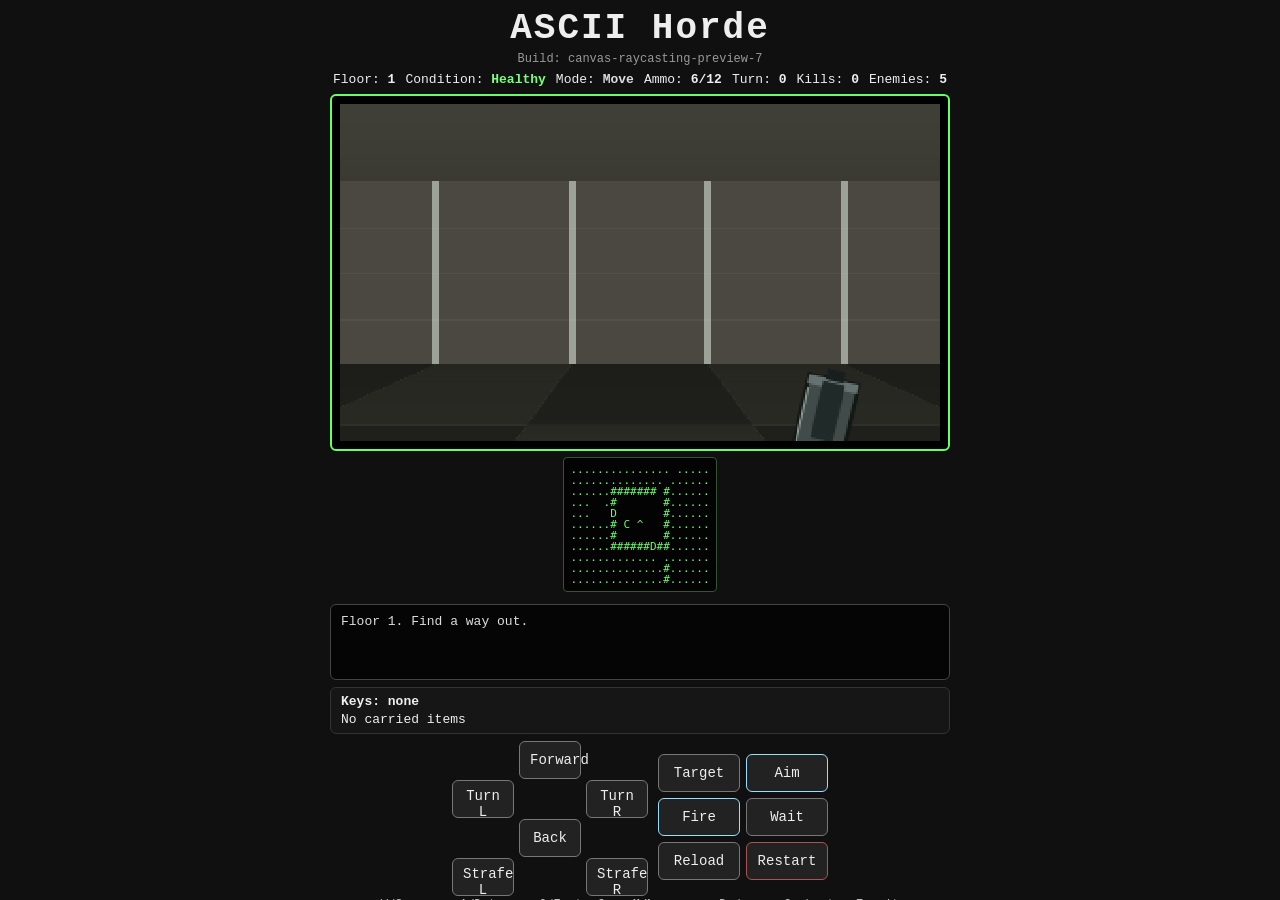
<file: preview-7-standalone.html>
<!doctype html>
<html lang="en">
  <head>
    <meta charset="UTF-8" />
    <meta name="viewport" content="width=device-width, initial-scale=1.0, viewport-fit=cover" />
    <title>ASCII Horde</title>

    <link rel="stylesheet" href="./style.css?v=wireframe1" />

    <style>
      * { box-sizing: border-box; }

      html,
      body {
        width: 100%;
        height: 100%;
        margin: 0;
        overflow: hidden;
        overscroll-behavior: none;
        touch-action: none;
      }

      body {
        position: fixed;
        inset: 0;
        min-height: 100dvh;
        background: #101010;
        color: #eeeeee;
        font-family: "Courier New", Courier, monospace;
      }

      .game-shell {
        width: min(760px, 100vw);
        height: 100dvh;
        margin: 0 auto;
        padding: 8px;
        text-align: center;
        overflow: hidden;
      }

      .title-block { margin-bottom: 4px; }

      h1 {
        margin: 0;
        font-size: clamp(22px, 6vw, 36px);
        letter-spacing: 2px;
      }

      h2 { margin: 0 0 10px; }

      .build {
        margin-top: 3px;
        color: #999999;
        font-size: 12px;
      }

      .hud {
        display: flex;
        flex-wrap: wrap;
        justify-content: center;
        gap: 5px 10px;
        margin: 6px auto;
        font-size: 13px;
        line-height: 1.2;
      }

      .condition { font-weight: 700; }
      .healthy { color: #77ff77; }
      .injured { color: #ffd166; }
      .critical { color: #ff6666; }
      .aiming { color: #99ddff; }
      .moving { color: #dddddd; }

      .view-wrap {
        position: relative;
        display: inline-block;
        width: min(620px, 100%);
      }

      .first-person-view {
        width: 100%;
        min-height: 220px;
        margin: 0 auto;
        padding: 8px;
        background: #000000;
        color: #66ff66;
        border: 2px solid #66ff66;
        border-radius: 6px;
        overflow: hidden;
        user-select: none;
        touch-action: manipulation;
      }

      .fp-svg-wrap {
        width: 100%;
        height: 202px;
        margin: 0 auto;
      }

      .fp-svg {
        display: block;
        width: 100%;
        height: 100%;
        background: radial-gradient(circle at center, #111 0%, #050505 72%, #000 100%);
      }

      .fp-line {
        stroke: #2f7a2f;
        stroke-width: 2;
        fill: none;
        opacity: 0.85;
      }

      .fp-line-dim {
        stroke: #1d4d1d;
        stroke-width: 1.5;
        fill: none;
        opacity: 0.45;
      }

      .fp-wall-plane {
        fill: rgba(150, 150, 150, 0.06);
        stroke: #888888;
        stroke-width: 2.5;
      }

      .fp-side-wall {
        fill: rgba(130, 130, 130, 0.045);
        stroke: #777777;
        stroke-width: 1.8;
      }

      .fp-wire {
        fill: none;
        stroke-width: 3;
        stroke-linecap: round;
        stroke-linejoin: round;
      }

      .fp-wire-thin {
        fill: none;
        stroke-width: 2;
        stroke-linecap: round;
        stroke-linejoin: round;
      }

      .fp-fill-soft {
        fill: rgba(255, 255, 255, 0.035);
      }

      .fp-target-glow {
        fill: rgba(238, 238, 238, 0.16);
        stroke: #eeeeee;
        stroke-width: 2;
      }

      .fp-gray { stroke: #aaaaaa; fill: #aaaaaa; }
      .fp-red { stroke: #ff6666; fill: #ff6666; }
      .fp-blue { stroke: #66aaff; fill: #66aaff; }
      .fp-yellow { stroke: #ffee66; fill: #ffee66; }
      .fp-keygreen { stroke: #77ff77; fill: #77ff77; }
      .fp-white { stroke: #eeeeee; fill: #eeeeee; }
      .fp-enemy { stroke: #ff9999; fill: #ff9999; }
      .fp-enemy-injured { stroke: #ffcc66; fill: #ffcc66; }
      .fp-enemy-critical { stroke: #ff5555; fill: #ff5555; }
      .fp-ammo { stroke: #99ddff; fill: #99ddff; }

      .mini-map {
        display: block;
        width: min-content;
        max-width: 100%;
        margin: 6px auto 0;
        padding: 6px;
        background: #030303;
        color: #66ff66;
        border: 1px solid #335533;
        border-radius: 4px;
        text-align: left;
        font-size: 11px;
        line-height: 1;
        white-space: pre;
        overflow: hidden;
        user-select: none;
      }

      .message-log {
        width: min(620px, 100%);
        min-height: 76px;
        max-height: 84px;
        margin: 7px auto 0;
        padding: 7px 10px;
        background: #050505;
        border: 1px solid #444444;
        border-radius: 6px;
        text-align: left;
        color: #dddddd;
        font-size: 13px;
        overflow: hidden;
      }

      .message-log p { margin: 2px 0; }

      .inventory {
        width: min(620px, 100%);
        margin: 7px auto;
        padding: 6px 10px;
        background: #161616;
        border: 1px solid #333333;
        border-radius: 6px;
        text-align: left;
        font-size: 13px;
        max-height: 74px;
        overflow: hidden;
      }

      .inventory-row {
        display: flex;
        align-items: center;
        justify-content: space-between;
        gap: 8px;
        margin-top: 3px;
      }

      .controls {
        display: flex;
        flex-wrap: wrap;
        justify-content: center;
        align-items: center;
        gap: 10px;
        margin-top: 7px;
      }

      .dpad {
        display: grid;
        grid-template-columns: 62px 62px 62px;
        grid-template-rows: 34px 34px 34px 34px;
        gap: 5px;
        grid-template-areas:
          ". up ."
          "left . right"
          ". down ."
          "strafe-left . strafe-right";
      }

      .up { grid-area: up; }
      .down { grid-area: down; }
      .left { grid-area: left; }
      .right { grid-area: right; }

      .strafe-control { font-size: 11px; min-height: 30px; }
      [data-dir="strafe-left"] { grid-area: strafe-left; }
      [data-dir="strafe-right"] { grid-area: strafe-right; }
      .actions {
        display: grid;
        grid-template-columns: repeat(2, 82px);
        gap: 6px;
      }

      .btn {
        min-height: 38px;
        padding: 7px 10px;
        background: #222222;
        color: #eeeeee;
        border: 1px solid #777777;
        border-radius: 6px;
        font-family: inherit;
        font-size: 14px;
        cursor: pointer;
        touch-action: manipulation;
        -webkit-appearance: none;
        appearance: none;
      }

      .btn:hover,
      .btn:focus {
        background: #333333;
        outline: 2px solid #66ff66;
        outline-offset: 2px;
      }

      .primary-action { border-color: #99ddff; }
      .danger-action { border-color: #aa5555; }

      .overlay {
        position: absolute;
        inset: 0;
        display: grid;
        place-items: center;
        background: rgba(0, 0, 0, 0.68);
        z-index: 10;
      }

      .hidden { display: none !important; }

      .modal {
        width: min(310px, 88%);
        padding: 16px;
        background: #111111;
        color: #eeeeee;
        border: 2px solid #66ff66;
        border-radius: 8px;
        box-shadow: 0 12px 28px rgba(0, 0, 0, 0.65);
      }

      .modal p {
        margin: 0 0 12px;
        font-size: 16px;
      }

      .modal-actions {
        display: flex;
        justify-content: center;
        gap: 10px;
      }

      .legend {
        width: min(620px, 100%);
        margin: 6px auto 0;
        color: #bbbbbb;
        font-size: 12px;
      }

      .legend p { margin: 0; }

      @media (max-width: 560px) {
        .game-shell { padding: 5px; }

        h1,
        .build,
        .legend {
          display: none;
        }

        .hud {
          margin: 3px auto 5px;
          gap: 3px 7px;
          font-size: 12px;
        }

        .first-person-view {
          min-height: 168px;
          padding: 5px;
        }

        .fp-svg-wrap {
          height: 156px;
        }

        .mini-map {
          font-size: 9px;
          padding: 4px;
          margin-top: 4px;
        }

        .message-log {
          min-height: 60px;
          max-height: 66px;
          margin-top: 5px;
          padding: 5px 8px;
          font-size: 11px;
        }

        .message-log p:nth-last-child(n+4) {
          display: none;
        }

        .inventory {
          margin: 5px auto;
          padding: 5px 8px;
          font-size: 11px;
          max-height: 56px;
        }

        .inventory-row { margin-top: 2px; }

        .controls {
          margin-top: 5px;
          gap: 7px;
        }

        .dpad {
          grid-template-columns: 54px 54px 54px;
          grid-template-rows: 31px 31px 31px 31px;
          gap: 4px;
        }

        .actions {
          grid-template-columns: repeat(2, 72px);
          gap: 4px;
        }

        .btn {
          min-height: 34px;
          padding: 5px 8px;
          font-size: 12px;
        }
      }
      .raycast-canvas {
        display: block;
        width: 100%;
        height: 100%;
        image-rendering: pixelated;
      }
    </style>
  </head>

  <body>
    <main class="game-shell">
      <header class="title-block">
        <h1>ASCII Horde</h1>
        <div id="build" class="build">Build: canvas-raycasting-preview-7</div>
      </header>

      <section class="hud" aria-live="polite">
        <span>Floor: <strong id="level">1</strong></span>
        <span>Condition: <strong id="condition" class="condition healthy">Healthy</strong></span>
        <span>Mode: <strong id="mode" class="moving">Move</strong></span>
        <span>Ammo: <strong id="shots">6/12</strong></span>
        <span>Turn: <strong id="turn">0</strong></span>
        <span>Kills: <strong id="kills">0</strong></span>
        <span>Enemies: <strong id="enemy-count">0</strong></span>
      </section>

      <section class="view-wrap" aria-label="First-person dungeon view">
        <div id="first-person-view" class="first-person-view"></div>
        <pre id="mini-map" class="mini-map" aria-label="Memory map"></pre>

        <div id="chest-overlay" class="overlay hidden" aria-live="assertive">
          <div class="modal">
            <p id="chest-text">Found: Item</p>
            <div class="modal-actions">
              <button id="take-btn" class="btn" type="button">Take</button>
              <button id="leave-btn" class="btn" type="button">Leave</button>
            </div>
          </div>
        </div>

        <div id="level-overlay" class="overlay hidden" aria-live="assertive">
          <div class="modal">
            <h2>Level Complete</h2>
            <p id="level-text">You escaped.</p>
            <div class="modal-actions">
              <button id="next-level-btn" class="btn" type="button">Next Level</button>
              <button id="level-restart-btn" class="btn" type="button">Restart</button>
            </div>
          </div>
        </div>
      </section>

      <section id="message-log" class="message-log" aria-live="polite"></section>

      <section id="inventory" class="inventory" aria-live="polite"></section>

      <section class="controls" aria-label="Controls">
        <div class="dpad" role="group" aria-label="Directional pad">
          <button data-dir="up" class="btn dir up" type="button">Forward</button>
          <button data-dir="left" class="btn dir left" type="button">Turn L</button>
          <button data-dir="right" class="btn dir right" type="button">Turn R</button>
          <button data-dir="down" class="btn dir down" type="button">Back</button>
          <button data-dir="strafe-left" class="btn strafe-control" type="button">Strafe L</button>
          <button data-dir="strafe-right" class="btn strafe-control" type="button">Strafe R</button>
        </div>

        <div class="actions">
          <button id="target-btn" class="btn" type="button">Target</button>
          <button id="aim-btn" class="btn primary-action" type="button">Aim</button>
          <button id="fire-btn" class="btn primary-action" type="button">Fire</button>
          <button id="wait-btn" class="btn" type="button">Wait</button>
          <button id="reload-btn" class="btn" type="button">Reload</button>
          <button id="restart-btn" class="btn danger-action" type="button">Restart</button>
        </div>
      </section>

      <section class="legend">
        <p>
          W/S move · A/D turn · Q/E strafe ·
          <strong>H/h</strong> enemy · <strong>D</strong> door ·
          <strong>C</strong> chest · <strong>E</strong> exit
        </p>
      </section>
    </main>

    <script>
/* Experimental flat-shaded grid raycaster for ASCII Horde.
   Rendering only: no movement, combat, map, or inventory mutations. */
(function () {
  "use strict";
  const W = 320, H = 180, FOV = Math.PI * 0.46;
  const MAX_DISTANCE = 12;
  const WALL_HEIGHT = 1.35;
  // Deliberately subdued, room-specific wall/ceiling/floor tints.
  const PALETTES = [
    [1.00,1.02,1.00], [1.01,0.98,0.88], [0.88,0.98,1.08],
    [0.95,1.04,0.92], [1.07,0.94,0.96], [0.99,0.96,1.08]
  ];
  function paletteAt(state,x,y) {
    let best=-1, distance=Infinity;
    for(let i=0;i<state.rooms.length;i++) {
      const room=state.rooms[i];
      if(x>=room.x&&x<room.x+room.w&&y>=room.y&&y<room.y+room.h) {
        best=i;break;
      }
      const nearX=Math.max(room.x,Math.min(x,room.x+room.w-1));
      const nearY=Math.max(room.y,Math.min(y,room.y+room.h-1));
      const d=(nearX-x)*(nearX-x)+(nearY-y)*(nearY-y);
      if(d<distance){distance=d;best=i;}
    }
    if(best<0)return PALETTES[0];
    const room=state.rooms[best];
    const hash=(room.x*17+room.y*31+room.w*7+room.h*13+best*11);
    return PALETTES[Math.abs(hash)%PALETTES.length];
  }
  const COLORS = { red:"#ff6666", blue:"#66aaff", yellow:"#ffee66", green:"#77ff77" };
  const DIR = { north:[0,-1], east:[1,0], south:[0,1], west:[-1,0] };
  let canvas, ctx;
  let recoilStart = -1;
  let animationQueued = false;
  let currentState = null, currentHost = null;
  const RECOIL_MS = 260;
  function recoil() {
    recoilStart = performance.now();
  }

  function setup(host) {
    if (!canvas || canvas.parentElement !== host) {
      host.replaceChildren();
      canvas = document.createElement("canvas");
      canvas.width = W;
      canvas.height = H;
      canvas.className = "raycast-canvas";
      canvas.setAttribute("role", "img");
      canvas.setAttribute("aria-label", "First-person dungeon");
      host.appendChild(canvas);
      ctx = canvas.getContext("2d", { alpha: false });
    }
    return !!ctx;
  }

  function cast(state, ox, oy, dx, dy) {
    let x = Math.floor(ox), y = Math.floor(oy);
    const ddx = dx === 0 ? Infinity : Math.abs(1/dx);
    const ddy = dy === 0 ? Infinity : Math.abs(1/dy);
    const sx = dx < 0 ? -1 : 1, sy = dy < 0 ? -1 : 1;
    let sideX = (dx < 0 ? ox-x : x+1-ox)*ddx;
    let sideY = (dy < 0 ? oy-y : y+1-oy)*ddy;
    let dist = MAX_DISTANCE, side = 0, hit = false, kind = "wall", door = null;
    for (let i=0;i<32;i++) {
      if (sideX < sideY) {
        dist = sideX; sideX += ddx; x += sx; side = 0;
      } else {
        dist = sideY; sideY += ddy; y += sy; side = 1;
      }
      if (dist > MAX_DISTANCE) break;
      door = state.doors.find(d => d.x === x && d.y === y);
      if (door) { hit = true; kind = "door"; break; }
      if (state.exit.x === x && state.exit.y === y) { hit = true; kind = "exit"; break; }
      if (x<0 || y<0 || x>=72 || y>=40 || state.walls.has(x+","+y)) {
        hit = true;
        break;
      }
    }
    return {dist:Math.max(0.06,dist),side,hit,x,y,kind,door};
  }

  function drawSurfaces(state,forward,right,projection,ox,oy) {
    // Row-based floor/ceiling casting: every seam belongs to a world grid line.
    const frame=ctx.createImageData(W,H), pixels=frame.data;
    for(let y=0;y<H;y++) {
      const ceiling=y<H/2;
      const offset=Math.abs(y-H/2+.5);
      const rowDist=(projection*WALL_HEIGHT*.5)/Math.max(.5,offset);
      for(let x=0;x<W;x++) {
        const cameraX=(x+.5-W/2)/projection;
        const wx=ox+rowDist*(forward[0]+right[0]*cameraX);
        const wy=oy+rowDist*(forward[1]+right[1]*cameraX);
        const tileX=Math.floor(wx),tileY=Math.floor(wy);
        const fx=wx-tileX,fy=wy-tileY;
        const seam=Math.min(fx,fy,1-fx,1-fy);
        const checker=(tileX+tileY)&1;
        const fog=Math.max(.16,1-rowDist/(MAX_DISTANCE+1));
        const base=ceiling?64:(checker?29:41);
        const tint=paletteAt(state,tileX,tileY);
        const seamEffect=!ceiling && seam < Math.min(.022,.003*rowDist) ? 6 : 0;
        const shade=Math.round((base+seamEffect)*fog+5);
        const i=(y*W+x)*4;
        pixels[i]=Math.min(255,Math.round(shade*tint[0]));
        pixels[i+1]=Math.min(255,Math.round((shade+1)*tint[1]));
        pixels[i+2]=Math.min(255,Math.round(shade*tint[2]));
        pixels[i+3]=255;
      }
    }
    ctx.putImageData(frame,0,0);
  }

  function drawWalls(state, forward, right) {
    const ox=state.player.x+.5,oy=state.player.y+.5;
    const projection=W/(2*Math.tan(FOV/2));
    const depths=new Float32Array(W);
    drawSurfaces(state,forward,right,projection,ox,oy);
    for(let col=0;col<W;col++) {
      const cameraX=(col+.5-W/2)/projection;
      const dx=forward[0]+right[0]*cameraX;
      const dy=forward[1]+right[1]*cameraX;
      const hit=cast(state,ox,oy,dx,dy);
      depths[col]=hit.dist;
      if(!hit.hit)continue;
      const height=Math.min(H*4,projection*WALL_HEIGHT/hit.dist);
      const y0=Math.round((H-height)/2),y1=Math.round((H+height)/2);
      const fog=Math.max(.25,1-hit.dist/(MAX_DISTANCE+2));
      const tone=Math.round((hit.side===0?95:76)*fog+11);
      const tint=paletteAt(state,hit.x,hit.y);
      ctx.fillStyle="rgb("+Math.round(tone*tint[0])+","+Math.round(tone*tint[1])+","+Math.round(tone*tint[2])+")";
      ctx.fillRect(col,y0,1,y1-y0);
      // Horizontal block courses remain quiet so doors and enemies dominate.
      if(hit.kind==="wall" && height>12) {
        ctx.fillStyle="rgba(170,180,170,"+(0.10*fog)+")";
        for(let course=1;course<4;course++) {
          const seamY=Math.round(y0+height*course/4);
          if(seamY>=0 && seamY<H) ctx.fillRect(col,seamY,1,1);
        }
      }
      const hitCoord=hit.side===0?oy+hit.dist*dy:ox+hit.dist*dx;
      const fraction=hitCoord-Math.floor(hitCoord);
      const edge=Math.min(fraction,1-fraction);
      if(edge<.027) {
        ctx.fillStyle="rgba(210,220,210,"+(.75*fog)+")";
        ctx.fillRect(col,y0,1,y1-y0);
      }
      if(hit.kind==="door"||hit.kind==="exit") {
        const color=hit.kind==="exit"?(COLORS[state.exit.color]||"#bbb")
          :hit.door.locked?(COLORS[hit.door.color]||"#bbb"):"#e5e5e5";
        const frameL=.21, frameR=.79, lintel=.14;
        const isOpening=fraction>frameL&&fraction<frameR;
        const top=y0+height*lintel;
        if(isOpening) {
          const locked=hit.kind==="exit"||hit.door.locked;
          // Dark doorway cavity, closed panel when locked; open passage when unlocked.
          ctx.fillStyle=locked?"#343936":"#101713";
          ctx.fillRect(col,top,1,y1-top);
          const border=(fraction<frameL+.028||fraction>frameR-.028);
          if(border) {
            ctx.fillStyle=color;
            ctx.fillRect(col,top,1,y1-top);
          }
          if(locked&&Math.abs(fraction-.64)<.013) {
            ctx.fillStyle=color;
            ctx.fillRect(col,top+height*.42,1,Math.max(1,height*.045));
          }
        }
        // Real jambs and lintel aligned with the same wall's projected surface.
        if(Math.abs(fraction-frameL)<.014||Math.abs(fraction-frameR)<.014) {
          ctx.fillStyle=color;
          ctx.fillRect(col,top,1,y1-top);
        }
        if(isOpening) {
          ctx.fillStyle=color;
          ctx.fillRect(col,top,1,Math.max(1,2.2/hit.dist));
        }
      }
    }
    return {depths,projection,ox,oy};
  }

  function drawSprite(state, obj, forward, right, data) {
    const vx=obj.x+0.5-data.ox, vy=obj.y+0.5-data.oy;
    const depth=vx*forward[0]+vy*forward[1];
    const lateral=vx*right[0]+vy*right[1];
    if(depth<=0.15 || depth>MAX_DISTANCE) return;
    const sx=W/2+data.projection*lateral/depth;
    const size=data.projection/depth;
    const w=size*(obj.type==="enemy" ? .38 : obj.type==="chest" ? .50 : .18);
    const h=size*(obj.type==="enemy" ? .72 : obj.type==="chest" ? .31 : .17);
    const floor=H/2+size*WALL_HEIGHT*.5;
    const left=Math.round(sx-w/2), top=Math.round(floor-h), rightEdge=Math.ceil(sx+w/2);
    if(rightEdge<0||left>=W) return;

    // Clip each object against the actual wall-depth buffer, column by column.
    ctx.save();
    ctx.beginPath();
    let visibleColumns=0;
    for(let x=Math.max(0,left);x<Math.min(W,rightEdge);x++) {
      if(depth<data.depths[x]+.05) {
        ctx.rect(x,Math.max(0,top-4),1,Math.min(H,Math.ceil(floor+3))-Math.max(0,top-4));
        visibleColumns++;
      }
    }
    if(!visibleColumns){ctx.restore();return;}
    ctx.clip();
    // Opaque solid silhouettes and ground contact shadow anchors every pickup or enemy to the floor.
    ctx.fillStyle="#050705";
    ctx.fillRect(left-Math.max(2,w*.18),Math.round(floor)-3,Math.max(3,w*1.36),Math.max(2,4/depth));
    ctx.strokeStyle="rgba(0,0,0,.65)";
    ctx.lineWidth=Math.max(1,1.6/depth);
    if(obj.type==="chest") {
      const col=obj.locked?(COLORS[obj.color]||"#aaa"):"#b3b3b3";
      ctx.fillStyle="#383838";ctx.fillRect(left,top,w,h);
      ctx.fillStyle="#555555";ctx.fillRect(left,top,w,Math.max(2,h*.24));
      ctx.strokeStyle=col;ctx.lineWidth=Math.max(1,2/depth);ctx.strokeRect(left,top,w,h);
      ctx.fillStyle=col;ctx.fillRect(sx-1,top+h*.40,2,Math.max(2,h*.28));
    } else if(obj.type==="ammo") {
      ctx.fillStyle="#9bdcff";ctx.fillRect(left,top,w,h);
      ctx.fillStyle="#35647a";ctx.fillRect(left,top,w,Math.max(1,h*.24));
    } else if(obj.type==="enemy") {
      // Stable pseudo-random corruption derived from each entity, never from frame time.
      const id=(obj.enemy.id===undefined?0:Number(obj.enemy.id)||0);
      let seed=(Math.imul(obj.x+1,73856093)^Math.imul(obj.y+1,19349663)^Math.imul(id+1,83492791))>>>0;
      const rand=()=>{seed=(Math.imul(seed,1664525)+1013904223)>>>0;return seed/4294967296;};
      const px=Math.max(1,w/11),py=Math.max(1,h/19);
      const variant=Math.floor(rand()*4);
      const body=["#a0abb1","#9ea8a0","#b9a3b3","#b3b09a"][variant];
      const accent=["#d6dece","#d6c9b2","#c4d5e7","#c8ddc8"][variant];
      const dark="#222a2d";
      // Coherent, upright, humanoid mass first; broken pixels deform its contour.
      ctx.fillStyle=dark;ctx.fillRect(left+w*.27,top+h*.21,w*.48,h*.58);
      ctx.fillStyle=body;
      ctx.fillRect(left+w*.32,top+h*.21,w*.36,h*.55);
      ctx.fillRect(left+w*.36,top+h*.04,w*.28,h*.25);
      ctx.fillRect(left+w*.16,top+h*.30,w*.18,h*.37);
      ctx.fillRect(left+w*.66,top+h*.30,w*.18,h*.37);
      ctx.fillRect(left+w*.34,top+h*.72,w*.15,h*.27);
      ctx.fillRect(left+w*.52,top+h*.72,w*.15,h*.27);
      // Different silhouettes share a recognizable corrupted shape language.
      for(let j=0;j<23;j++){
        const bx=Math.floor(rand()*11),by=Math.floor(rand()*17);
        const blockW=px*(1+Math.floor(rand()*3)),blockH=py*(1+Math.floor(rand()*3));
        ctx.fillStyle=rand()<.26?dark:rand()<.52?accent:body;
        ctx.fillRect(left+bx*px,top+by*py,blockW,blockH);
      }
      // An invariant bright fault line makes the entire species identifiable.
      ctx.fillStyle="#dce6e4";
      ctx.fillRect(left+w*.42,top+h*.10,Math.max(1,w*.13),Math.max(1,h*.05));
      ctx.fillRect(left+w*.45,top+h*.18,Math.max(1,w*.07),Math.max(1,h*.34));
      if(state.selectedTargetKey===obj.x+","+obj.y){
        ctx.strokeStyle="#fff";ctx.lineWidth=Math.max(1,2/depth);
        ctx.strokeRect(left-2,top-2,w+4,h+4);
      }
    }
    ctx.restore();
  }

  function drawWeapon(state) {
    const aiming=Boolean(state.aiming);
    const elapsed=performance.now()-recoilStart;
    const firing=elapsed>=0&&elapsed<RECOIL_MS;
    const phase=firing?elapsed/RECOIL_MS:1;
    const kick=firing?Math.sin(Math.PI*phase)*(1-phase)*12:0;
    // Kept intentionally blocky: silhouette, hand, and an uncomplicated muzzle.
    const x=aiming?W*.50:W*.79;
    const y=aiming?H-12:H+17;
    ctx.save();
    ctx.translate(x+(firing?kick*.28:0),y+kick);
    ctx.rotate((aiming?0:.22)+(firing?-.10*Math.sin(Math.PI*phase):0));
    ctx.lineJoin="miter";
    ctx.lineWidth=2;
    ctx.strokeStyle="#111714";
    // Hand / wrist, rendered as a solid foreground shape.
    ctx.fillStyle="#827769";
    ctx.beginPath();
    ctx.moveTo(12,5);ctx.lineTo(32,7);ctx.lineTo(47,30);
    ctx.lineTo(12,30);ctx.lineTo(3,17);ctx.closePath();
    ctx.fill();ctx.stroke();
    ctx.fillStyle="#a0927e";
    ctx.fillRect(8,-3,22,15);
    ctx.strokeRect(8,-3,22,15);
    // Rectangular grip and slide, with a sharply outlined barrel.
    ctx.fillStyle="#2d3433";
    ctx.beginPath();
    ctx.moveTo(-9,-12);ctx.lineTo(17,-12);ctx.lineTo(15,14);
    ctx.lineTo(2,20);ctx.lineTo(-8,9);ctx.closePath();
    ctx.fill();ctx.stroke();
    ctx.fillStyle="#414b4a";
    ctx.fillRect(-14,-51,27,43);
    ctx.strokeRect(-14,-51,27,43);
    ctx.fillStyle="#667271";
    ctx.fillRect(-14,-51,27,5);
    ctx.fillStyle="#171e1d";
    ctx.fillRect(-5,-56,10,6);
    ctx.fillStyle="#202a28";
    ctx.fillRect(-6,-49,12,31);
    ctx.strokeStyle="#91a09b";
    ctx.lineWidth=1;
    ctx.beginPath();ctx.moveTo(-13,-44);ctx.lineTo(-13,-13);ctx.stroke();
    if(firing&&phase<.26) {
      const flare=1-phase/.26;
      ctx.fillStyle="#e7d49a";
      ctx.beginPath();
      ctx.moveTo(0,-59);ctx.lineTo(-8*flare,-65-14*flare);
      ctx.lineTo(0,-69-20*flare);ctx.lineTo(8*flare,-65-14*flare);
      ctx.closePath();ctx.fill();
    }
    ctx.restore();
  }

  function render(state, host) {
    if(!setup(host)) return;
    const forward=DIR[state.player.dir]||DIR.north;
    const right=[-forward[1],forward[0]];
    const wallData=drawWalls(state,forward,right);
    const objects=[];
    const isVisible=(x,y)=>state.visible.has(x+","+y);
    state.chests.forEach(c=>{if(isVisible(c.x,c.y))objects.push({type:"chest",x:c.x,y:c.y,locked:c.locked,color:c.lockColor});});
    state.pickups.forEach(p=>{if(isVisible(p.x,p.y))objects.push({type:"ammo",x:p.x,y:p.y});});
    state.enemies.forEach(e=>{if(isVisible(e.x,e.y))objects.push({type:"enemy",x:e.x,y:e.y,enemy:e});});
    objects.sort((a,b)=>(b.x-state.player.x)**2+(b.y-state.player.y)**2-((a.x-state.player.x)**2+(a.y-state.player.y)**2));
    objects.forEach(obj=>drawSprite(state,obj,forward,right,wallData));
    drawWeapon(state);
    currentState=state;
    currentHost=host;
    const elapsed=performance.now()-recoilStart;
    if(elapsed<RECOIL_MS && elapsed>=0 && !animationQueued) {
      animationQueued=true;
      requestAnimationFrame(()=>{
        animationQueued=false;
        if(currentState&&currentHost)render(currentState,currentHost);
      });
    }
  }
  window.ASCIIHordeRaycaster={render,recoil};
})();

</script>
<script>
const MAP_WIDTH = 72;
const MAP_HEIGHT = 40;
const MINI_WIDTH = 21;
const MINI_HEIGHT = 11;
const MAX_LOG_LINES = 4;
const VIS_RADIUS = 8;
const FIRST_PERSON_DEPTH = 5;
const SIDE_VIEW_TILES = 3;

const BASE_MAX_HP = 10;
const BASE_CLIP_SIZE = 6;
const BASE_RESERVE_AMMO = 12;
const BASE_SHOT_DAMAGE = 2;
const ENEMY_MAX_HP = 5;
const ENEMY_DAMAGE = 1;
const BASE_ENEMY_CAP = 7;
const MISS_CHANCE = 0.08;

const COLORS = ["red", "blue", "yellow", "green"];
const FACINGS = ["north", "east", "south", "west"];

const DIR_VECTORS = {
  north: { x: 0, y: -1 },
  east: { x: 1, y: 0 },
  south: { x: 0, y: 1 },
  west: { x: -1, y: 0 }
};

const ITEM_POOL = ["Health Kit", "Body Armor", "Ammo Box", "Extended Magazine", "Improved Barrel", "Map"];

const el = {};
let game;

const key = (x, y) => `${x},${y}`;
const samePos = (a, b) => a.x === b.x && a.y === b.y;
const inBounds = (x, y) => x >= 0 && y >= 0 && x < MAP_WIDTH && y < MAP_HEIGHT;
const randInt = (min, max) => min + Math.floor(Math.random() * (max - min + 1));
const titleColor = (color) => color.charAt(0).toUpperCase() + color.slice(1);

function wireElements() {
  Object.assign(el, {
    level: document.getElementById("level"),
    condition: document.getElementById("condition"),
    mode: document.getElementById("mode"),
    shots: document.getElementById("shots"),
    turn: document.getElementById("turn"),
    kills: document.getElementById("kills"),
    enemyCount: document.getElementById("enemy-count"),
    log: document.getElementById("message-log"),
    inventory: document.getElementById("inventory"),
    firstPersonView: document.getElementById("first-person-view"),
    miniMap: document.getElementById("mini-map"),
    chestOverlay: document.getElementById("chest-overlay"),
    chestText: document.getElementById("chest-text"),
    takeBtn: document.getElementById("take-btn"),
    leaveBtn: document.getElementById("leave-btn"),
    levelOverlay: document.getElementById("level-overlay"),
    levelText: document.getElementById("level-text"),
    nextLevelBtn: document.getElementById("next-level-btn"),
    levelRestartBtn: document.getElementById("level-restart-btn"),
    dpad: document.querySelector(".dpad"),
    targetBtn: document.getElementById("target-btn"),
    aimBtn: document.getElementById("aim-btn"),
    fireBtn: document.getElementById("fire-btn"),
    waitBtn: document.getElementById("wait-btn"),
    reloadBtn: document.getElementById("reload-btn"),
    restartBtn: document.getElementById("restart-btn")
  });
}

function hasRequiredElements() {
  return Object.values(el).every(Boolean);
}

function showBootError(message) {
  const text = `Startup error: ${message}`;
  if (el.firstPersonView) el.firstPersonView.textContent = "The game failed to launch.";
  if (el.log) el.log.innerHTML = `<p>${escapeHtml(text)}</p>`;
  console.error(text);
}

function newGame() {
  startLevel({
    level: 1,
    hp: BASE_MAX_HP,
    maxHp: BASE_MAX_HP,
    shots: BASE_CLIP_SIZE,
    maxShots: BASE_CLIP_SIZE,
    reserveAmmo: BASE_RESERVE_AMMO,
    shotDamage: BASE_SHOT_DAMAGE,
    inventory: [],
    keys: [],
    totalKills: 0
  });
}

function startNextLevel() {
  if (!game || !game.won) return;

  startLevel({
    level: game.level + 1,
    hp: Math.min(game.player.maxHp, game.player.hp + 2),
    maxHp: game.player.maxHp,
    shots: game.shots,
    maxShots: game.maxShots,
    reserveAmmo: game.reserveAmmo + 3,
    shotDamage: game.shotDamage,
    inventory: game.inventory,
    keys: [],
    totalKills: game.totalKills
  });
}

function startLevel(carry) {
  const map = generateDungeon();

  game = {
    level: carry.level,
    totalKills: carry.totalKills || 0,
    walls: map.walls,
    floors: map.floors,
    rooms: map.rooms,
    doors: map.doors,
    chests: map.chests,
    pickups: [],
    exit: map.exit,
    visible: new Set(),
    discovered: new Set(),
    enemies: [],
    inventory: carry.inventory.map((item) => ({ ...item })),
    keys: [...new Set(carry.keys || [])],
    pendingChest: null,
    selectedTargetKey: null,
    aiming: false,
    player: {
      x: map.start.x,
      y: map.start.y,
      dir: "north",
      hp: carry.hp,
      maxHp: carry.maxHp
    },
    shots: carry.shots,
    maxShots: carry.maxShots,
    reserveAmmo: carry.reserveAmmo,
    shotDamage: carry.shotDamage,
    mapFound: false,
    turn: 0,
    kills: 0,
    over: false,
    won: false,
    logs: [`Floor ${carry.level}. Find a way out.`]
  };

  recalcVisibility();
  spawnEnemies(startingEnemyCount());
  recalcVisibility();
  closeChestOverlay();
  closeLevelOverlay();
  ensureTargetValid(false);
  render();
}

function generateDungeon() {
  for (let attempt = 0; attempt < 60; attempt++) {
    const walls = new Set();
    const floors = new Set();

    for (let y = 0; y < MAP_HEIGHT; y++) {
      for (let x = 0; x < MAP_WIDTH; x++) walls.add(key(x, y));
    }

    const rooms = [];
    const connections = [];
    const firstRoom = {
      x: randInt(28, 36),
      y: randInt(15, 22),
      w: randInt(6, 10),
      h: randInt(4, 7)
    };

    finishRoom(firstRoom);
    rooms.push(firstRoom);
    carveRoom(firstRoom, walls, floors);

    let failureStreak = 0;

    while (rooms.length < 22 && failureStreak < 180) {
      const made = tryAttachRoom(rooms, connections, walls, floors);
      if (made) failureStreak = 0;
      else failureStreak++;
    }

    if (rooms.length < 12) continue;

    addExtraRoomOpenings(rooms, connections, walls, floors);

    const startRoom = rooms[0];
    const start = { x: startRoom.cx, y: startRoom.cy };
    const exitRoom = farthestRoom(rooms, start);
    const exit = carveEdgeExit(exitRoom, walls, floors);
    const doors = placeDoorsFromConnections(connections, start, exit);
    const chests = placeChests(rooms, doors, start, exit);

    return { walls, floors, rooms, start, exit, doors, chests };
  }

  return fallbackDungeon();
}

function finishRoom(room) {
  room.cx = room.x + Math.floor(room.w / 2);
  room.cy = room.y + Math.floor(room.h / 2);
}

function tryAttachRoom(rooms, connections, walls, floors) {
  const parentIndex = randInt(0, rooms.length - 1);
  const parent = rooms[parentIndex];
  const dir = ["left", "right", "up", "down"][randInt(0, 3)];
  const w = randInt(5, 11);
  const h = randInt(4, 7);

  let x;
  let y;

  if (dir === "right") {
    x = parent.x + parent.w + 1;
    y = randInt(parent.y - h + 2, parent.y + parent.h - 2);
  } else if (dir === "left") {
    x = parent.x - w - 1;
    y = randInt(parent.y - h + 2, parent.y + parent.h - 2);
  } else if (dir === "down") {
    x = randInt(parent.x - w + 2, parent.x + parent.w - 2);
    y = parent.y + parent.h + 1;
  } else {
    x = randInt(parent.x - w + 2, parent.x + parent.w - 2);
    y = parent.y - h - 1;
  }

  const room = { x, y, w, h };
  finishRoom(room);

  if (room.x < 2 || room.y < 2 || room.x + room.w >= MAP_WIDTH - 2 || room.y + room.h >= MAP_HEIGHT - 2) return false;
  if (rooms.some((r) => rectanglesOverlap(room, r))) return false;

  const connection = sharedOpening(parent, room, dir);
  if (!connection) return false;

  const childIndex = rooms.length;
  rooms.push(room);
  connections.push({ ...connection, parentIndex, childIndex });
  carveRoom(room, walls, floors);
  carveFloor(connection.x, connection.y, walls, floors);

  return true;
}

function sharedOpening(parent, room, dir) {
  if (dir === "right" || dir === "left") {
    const top = Math.max(parent.y, room.y);
    const bottom = Math.min(parent.y + parent.h - 1, room.y + room.h - 1);
    if (bottom < top) return null;
    const y = randInt(top, bottom);
    const x = dir === "right" ? parent.x + parent.w : parent.x - 1;
    return { x, y, color: randomColor(), locked: false };
  }

  const left = Math.max(parent.x, room.x);
  const right = Math.min(parent.x + parent.w - 1, room.x + room.w - 1);
  if (right < left) return null;
  const x = randInt(left, right);
  const y = dir === "down" ? parent.y + parent.h : parent.y - 1;
  return { x, y, color: randomColor(), locked: false };
}

function rectanglesOverlap(a, b) {
  return a.x <= b.x + b.w &&
    a.x + a.w >= b.x &&
    a.y <= b.y + b.h &&
    a.y + a.h >= b.y;
}

function carveRoom(room, walls, floors) {
  for (let y = room.y; y < room.y + room.h; y++) {
    for (let x = room.x; x < room.x + room.w; x++) carveFloor(x, y, walls, floors);
  }
}

function carveFloor(x, y, walls, floors) {
  if (!inBounds(x, y)) return;
  walls.delete(key(x, y));
  floors.add(key(x, y));
}

function addExtraRoomOpenings(rooms, connections, walls, floors) {
  for (let i = 0; i < rooms.length; i++) {
    for (let j = i + 1; j < rooms.length; j++) {
      if (Math.random() > 0.16) continue;
      const opening = adjacentOpening(rooms[i], rooms[j]);
      if (!opening) continue;
      if (connections.some((c) => c.x === opening.x && c.y === opening.y)) continue;
      carveFloor(opening.x, opening.y, walls, floors);
      connections.push({ ...opening, parentIndex: i, childIndex: j, color: randomColor(), locked: false });
    }
  }
}

function adjacentOpening(a, b) {
  if (a.x + a.w + 1 === b.x || b.x + b.w + 1 === a.x) {
    const leftRoom = a.x < b.x ? a : b;
    const rightRoom = a.x < b.x ? b : a;
    const top = Math.max(leftRoom.y, rightRoom.y);
    const bottom = Math.min(leftRoom.y + leftRoom.h - 1, rightRoom.y + rightRoom.h - 1);
    if (bottom < top) return null;
    return { x: leftRoom.x + leftRoom.w, y: randInt(top, bottom) };
  }

  if (a.y + a.h + 1 === b.y || b.y + b.h + 1 === a.y) {
    const topRoom = a.y < b.y ? a : b;
    const bottomRoom = a.y < b.y ? b : a;
    const left = Math.max(topRoom.x, bottomRoom.x);
    const right = Math.min(topRoom.x + topRoom.w - 1, bottomRoom.x + bottomRoom.w - 1);
    if (right < left) return null;
    return { x: randInt(left, right), y: topRoom.y + topRoom.h };
  }

  return null;
}

function farthestRoom(rooms, start) {
  return rooms.reduce((best, room) => {
    const bestDist = Math.abs(best.cx - start.x) + Math.abs(best.cy - start.y);
    const roomDist = Math.abs(room.cx - start.x) + Math.abs(room.cy - start.y);
    return roomDist > bestDist ? room : best;
  }, rooms[0]);
}

function carveEdgeExit(room, walls, floors) {
  const distances = [
    { side: "left", value: room.cx },
    { side: "right", value: MAP_WIDTH - 1 - room.cx },
    { side: "top", value: room.cy },
    { side: "bottom", value: MAP_HEIGHT - 1 - room.cy }
  ].sort((a, b) => a.value - b.value);

  const side = distances[0].side;
  let exit;

  if (side === "left") {
    const y = clamp(room.cy, 1, MAP_HEIGHT - 2);
    for (let x = room.x; x >= 0; x--) carveFloor(x, y, walls, floors);
    exit = { x: 0, y, color: randomColor() };
  } else if (side === "right") {
    const y = clamp(room.cy, 1, MAP_HEIGHT - 2);
    for (let x = room.x + room.w - 1; x < MAP_WIDTH; x++) carveFloor(x, y, walls, floors);
    exit = { x: MAP_WIDTH - 1, y, color: randomColor() };
  } else if (side === "top") {
    const x = clamp(room.cx, 1, MAP_WIDTH - 2);
    for (let y = room.y; y >= 0; y--) carveFloor(x, y, walls, floors);
    exit = { x, y: 0, color: randomColor() };
  } else {
    const x = clamp(room.cx, 1, MAP_WIDTH - 2);
    for (let y = room.y + room.h - 1; y < MAP_HEIGHT; y++) carveFloor(x, y, walls, floors);
    exit = { x, y: MAP_HEIGHT - 1, color: randomColor() };
  }

  return exit;
}

function placeDoorsFromConnections(connections, start, exit) {
  const doors = [];
  const candidates = shuffle([...connections]).filter((c) => !samePos(c, start) && !samePos(c, exit));

  for (const c of candidates) {
    if (doors.length >= 8) break;
    if (Math.random() < 0.48) {
      doors.push({
        x: c.x,
        y: c.y,
        locked: false,
        color: c.color,
        parentIndex: c.parentIndex,
        childIndex: c.childIndex
      });
    }
  }

  const lockable = shuffle(doors.filter((d) => d.parentIndex !== undefined));
  const lockCount = Math.min(3, Math.max(1, Math.floor(lockable.length / 3)));

  for (let i = 0; i < lockCount; i++) {
    if (Math.random() < 0.75) {
      lockable[i].locked = true;
      lockable[i].color = randomColor();
    }
  }

  return doors;
}

function placeChests(rooms, doors, start, exit) {
  const chestsByRoom = new Map();
  const blocked = new Set([key(start.x, start.y), key(exit.x, exit.y), ...doors.map((d) => key(d.x, d.y))]);
  const usedImportantRooms = new Set();

  function placeChestInRoom(roomIndex, items, locked = false, lockColor = null) {
    if (roomIndex === null || roomIndex === undefined) return false;
    if (chestsByRoom.has(roomIndex)) return false;
    chestsByRoom.set(roomIndex, { items, locked, lockColor });
    return true;
  }

  const exitRoomIndex = roomIndexForPoint(rooms, exit);
  const startRoomIndex = roomIndexForPoint(rooms, start);
  const exitKeyRoom = chooseKeyRoomAwayFrom(rooms, exitRoomIndex, new Set([exitRoomIndex]));
  placeChestInRoom(exitKeyRoom, [`${titleColor(exit.color)} Key`], false, null);
  usedImportantRooms.add(exitKeyRoom);

  for (const door of doors) {
    if (!door.locked) continue;

    const disallowed = new Set([...usedImportantRooms, exitRoomIndex]);
    let keyRoom = door.parentIndex;

    if (keyRoom === undefined || keyRoom === door.childIndex || disallowed.has(keyRoom) || chestsByRoom.has(keyRoom)) {
      keyRoom = chooseKeyRoomNearStart(rooms, startRoomIndex, disallowed);
    }

    placeChestInRoom(keyRoom, [`${titleColor(door.color)} Key`], false, null);
    usedImportantRooms.add(keyRoom);
  }

  const requiredColors = new Set([exit.color, ...doors.filter((d) => d.locked).map((d) => d.color)]);
  const targetChestCount = Math.min(rooms.length, Math.max(6, chestsByRoom.size + 4));
  const roomOrder = shuffle([...rooms.keys()]);

  while (chestsByRoom.size < targetChestCount && roomOrder.length) {
    const roomIndex = roomOrder.pop();
    if (chestsByRoom.has(roomIndex)) continue;

    const canLock = requiredColors.size > 0 && Math.random() < 0.28;
    const lockColor = canLock ? [...requiredColors][randInt(0, requiredColors.size - 1)] : null;

    chestsByRoom.set(roomIndex, {
      items: [randomChestItem()],
      locked: canLock,
      lockColor
    });
  }

  const chests = [];

  for (const [roomIndex, chestData] of chestsByRoom.entries()) {
    const room = rooms[roomIndex] || rooms[0];
    const pos = randomFloorInRoom(room, blocked);
    if (!pos) continue;

    chests.push({
      x: pos.x,
      y: pos.y,
      items: chestData.items,
      locked: chestData.locked,
      lockColor: chestData.lockColor,
      roomIndex
    });

    blocked.add(key(pos.x, pos.y));
  }

  return chests;
}

function chooseKeyRoomAwayFrom(rooms, avoidIndex, disallowed = new Set()) {
  const avoid = rooms[avoidIndex];

  const candidates = rooms
    .map((room, index) => ({ room, index }))
    .filter(({ index }) => !disallowed.has(index));

  if (!candidates.length) return 0;

  candidates.sort((a, b) => {
    const distA = Math.abs(a.room.cx - avoid.cx) + Math.abs(a.room.cy - avoid.cy);
    const distB = Math.abs(b.room.cx - avoid.cx) + Math.abs(b.room.cy - avoid.cy);
    return distB - distA;
  });

  const topChoices = candidates.slice(0, Math.min(5, candidates.length));
  return topChoices[randInt(0, topChoices.length - 1)].index;
}

function chooseKeyRoomNearStart(rooms, startIndex, disallowed = new Set()) {
  const startRoom = rooms[startIndex];

  const candidates = rooms
    .map((room, index) => ({ room, index }))
    .filter(({ index }) => !disallowed.has(index));

  if (!candidates.length) return startIndex;

  candidates.sort((a, b) => {
    const distA = Math.abs(a.room.cx - startRoom.cx) + Math.abs(a.room.cy - startRoom.cy);
    const distB = Math.abs(b.room.cx - startRoom.cx) + Math.abs(b.room.cy - startRoom.cy);
    return distA - distB;
  });

  const topChoices = candidates.slice(0, Math.min(5, candidates.length));
  return topChoices[randInt(0, topChoices.length - 1)].index;
}

function roomIndexForPoint(rooms, point) {
  let bestIndex = 0;
  let bestDist = Infinity;

  rooms.forEach((room, index) => {
    const dist = Math.abs(room.cx - point.x) + Math.abs(room.cy - point.y);
    if (dist < bestDist) {
      bestDist = dist;
      bestIndex = index;
    }
  });

  return bestIndex;
}

function roomAt(x, y) {
  return game.rooms.find((room) =>
    x >= room.x &&
    x < room.x + room.w &&
    y >= room.y &&
    y < room.y + room.h
  ) || null;
}

function sameRoom(a, b) {
  const roomA = roomAt(a.x, a.y);
  const roomB = roomAt(b.x, b.y);
  return Boolean(roomA && roomB && roomA === roomB);
}

function randomFloorInRoom(room, blocked) {
  const spots = [];

  for (let y = room.y; y < room.y + room.h; y++) {
    for (let x = room.x; x < room.x + room.w; x++) {
      const p = key(x, y);
      if (!blocked.has(p)) spots.push({ x, y });
    }
  }

  return spots.length ? spots[randInt(0, spots.length - 1)] : null;
}

function randomChestItem() {
  return ITEM_POOL[randInt(0, ITEM_POOL.length - 1)];
}

function randomColor() {
  return COLORS[randInt(0, COLORS.length - 1)];
}

function fallbackDungeon() {
  const walls = new Set();
  const floors = new Set();

  for (let y = 0; y < MAP_HEIGHT; y++) {
    for (let x = 0; x < MAP_WIDTH; x++) walls.add(key(x, y));
  }

  const rooms = [
    { x: 8, y: 8, w: 10, h: 6 },
    { x: 19, y: 8, w: 10, h: 6 },
    { x: 30, y: 8, w: 10, h: 6 }
  ];

  rooms.forEach(finishRoom);
  rooms.forEach((room) => carveRoom(room, walls, floors));

  carveFloor(18, 10, walls, floors);
  carveFloor(29, 10, walls, floors);

  for (let x = 39; x < MAP_WIDTH; x++) carveFloor(x, 10, walls, floors);

  return {
    walls,
    floors,
    rooms,
    start: { x: rooms[0].cx, y: rooms[0].cy },
    exit: { x: MAP_WIDTH - 1, y: 10, color: "red" },
    doors: [{ x: 29, y: 10, color: "blue", locked: true, parentIndex: 1, childIndex: 2 }],
    chests: [
      { x: 10, y: 10, items: ["Blue Key"], locked: false, lockColor: null, roomIndex: 0 },
      { x: 21, y: 10, items: ["Red Key"], locked: false, lockColor: null, roomIndex: 1 },
      { x: 32, y: 10, items: ["Ammo Box"], locked: false, lockColor: null, roomIndex: 2 }
    ]
  };
}

function clamp(value, min, max) {
  return Math.max(min, Math.min(max, value));
}

function shuffle(arr) {
  for (let i = arr.length - 1; i > 0; i--) {
    const j = Math.floor(Math.random() * (i + 1));
    [arr[i], arr[j]] = [arr[j], arr[i]];
  }
  return arr;
}

function facingVector() {
  return DIR_VECTORS[game.player.dir];
}

function leftVector() {
  const table = {
    north: { x: -1, y: 0 },
    east: { x: 0, y: -1 },
    south: { x: 1, y: 0 },
    west: { x: 0, y: 1 }
  };

  return table[game.player.dir];
}

function rotateFacing(delta) {
  const current = FACINGS.indexOf(game.player.dir);
  game.player.dir = FACINGS[(current + delta + FACINGS.length) % FACINGS.length];
}

function miniMapOrigin() {
  return {
    x: clamp(game.player.x - Math.floor(MINI_WIDTH / 2), 0, MAP_WIDTH - MINI_WIDTH),
    y: clamp(game.player.y - Math.floor(MINI_HEIGHT / 2), 0, MAP_HEIGHT - MINI_HEIGHT)
  };
}

function recalcVisibility() {
  game.visible.clear();

  for (let y = Math.max(0, game.player.y - VIS_RADIUS); y <= Math.min(MAP_HEIGHT - 1, game.player.y + VIS_RADIUS); y++) {
    for (let x = Math.max(0, game.player.x - VIS_RADIUS); x <= Math.min(MAP_WIDTH - 1, game.player.x + VIS_RADIUS); x++) {
      const dist = Math.hypot(x - game.player.x, y - game.player.y);

      if (dist <= VIS_RADIUS && hasLine(game.player.x, game.player.y, x, y, true)) {
        const p = key(x, y);
        game.visible.add(p);
        game.discovered.add(p);
      }
    }
  }
}

function hasLine(x0, y0, x1, y1, stopAtWall) {
  let dx = Math.abs(x1 - x0);
  let dy = Math.abs(y1 - y0);
  const sx = x0 < x1 ? 1 : -1;
  const sy = y0 < y1 ? 1 : -1;
  let err = dx - dy;
  let x = x0;
  let y = y0;

  while (!(x === x1 && y === y1)) {
    const e2 = err * 2;

    if (e2 > -dy) {
      err -= dy;
      x += sx;
    }

    if (e2 < dx) {
      err += dx;
      y += sy;
    }

    if (x === x1 && y === y1) break;
    if (stopAtWall && game.walls.has(key(x, y))) return false;
  }

  return true;
}

function enemyAt(x, y) {
  return game.enemies.find((e) => e.x === x && e.y === y);
}

function chestAt(x, y) {
  return game.chests.find((c) => c.x === x && c.y === y);
}

function doorAt(x, y) {
  return game.doors.find((d) => d.x === x && d.y === y);
}

function pickupAt(x, y) {
  return game.pickups.find((p) => p.x === x && p.y === y);
}

function enemyMaxHp() {
  return ENEMY_MAX_HP + Math.floor((game.level - 1) / 2);
}

function enemyDamage() {
  return ENEMY_DAMAGE + Math.floor((game.level - 1) / 4);
}

function startingEnemyCount() {
  return Math.min(4 + game.level, enemyCap());
}

function enemySymbol(enemy) {
  return enemy.hp === enemy.maxHp ? "H" : "h";
}

function healthCondition(current, max) {
  const ratio = current / max;
  if (ratio > 0.6) return "healthy";
  if (ratio > 0.3) return "injured";
  return "critical";
}

function conditionLabel(condition) {
  if (condition === "healthy") return "Healthy";
  if (condition === "injured") return "Injured";
  if (condition === "critical") return "Critical";
  return "None";
}

function addLog(message) {
  game.logs.push(message);
  game.logs = game.logs.slice(-MAX_LOG_LINES);
}

function hasKey(color) {
  return game.keys.includes(color);
}

function addKey(color) {
  if (!hasKey(color)) {
    game.keys.push(color);
    addLog(`${titleColor(color)} Key obtained.`);
  } else {
    addLog(`You already have the ${titleColor(color)} Key.`);
  }
}

function isInForwardView(entity) {
  const f = facingVector();
  const l = leftVector();
  const dx = entity.x - game.player.x;
  const dy = entity.y - game.player.y;
  const depth = dx * f.x + dy * f.y;
  const lateral = dx * l.x + dy * l.y;

  if (depth < 1 || depth > FIRST_PERSON_DEPTH) return false;
  if (Math.abs(lateral) > SIDE_VIEW_TILES) return false;
  return hasLine(game.player.x, game.player.y, entity.x, entity.y, true);
}

function visibleShootableEnemies() {
  return game.enemies
    .filter((enemy) => isShootable(enemy))
    .sort((a, b) => {
      const da = Math.abs(a.x - game.player.x) + Math.abs(a.y - game.player.y);
      const db = Math.abs(b.x - game.player.x) + Math.abs(b.y - game.player.y);
      return da - db;
    });
}

function isShootable(enemy) {
  const targetKey = key(enemy.x, enemy.y);
  if (!game.visible.has(targetKey)) return false;

  const shooter = { x: game.player.x, y: game.player.y };
  const target = { x: enemy.x, y: enemy.y };

  if (sameRoom(shooter, target)) {
    return isInForwardView(enemy) || hasLine(game.player.x, game.player.y, enemy.x, enemy.y, true);
  }

  return isInForwardView(enemy);
}

function ensureTargetValid(autoSelect = true) {
  const targets = visibleShootableEnemies();

  if (game.selectedTargetKey && targets.some((enemy) => key(enemy.x, enemy.y) === game.selectedTargetKey)) {
    return;
  }

  game.selectedTargetKey = autoSelect && targets.length ? key(targets[0].x, targets[0].y) : null;
}

function cycleTarget() {
  if (game.over || game.pendingChest || game.won) return;

  const targets = visibleShootableEnemies();

  if (!targets.length) {
    game.selectedTargetKey = null;
    addLog("No target in sight.");
    render();
    return;
  }

  const currentIndex = targets.findIndex((enemy) => key(enemy.x, enemy.y) === game.selectedTargetKey);
  const next = targets[(currentIndex + 1) % targets.length];

  game.selectedTargetKey = key(next.x, next.y);
  addLog(`Target selected: ${enemySymbol(next)}.`);
  render();
}

function aimWeapon() {
  resolveAction(() => {
    if (game.aiming) {
      addLog("Your weapon is already raised.");
      return false;
    }

    ensureTargetValid(true);
    game.aiming = true;
    game.turn++;
    addLog("You raise your weapon.");
    return true;
  });
}

function fireSelectedTarget() {
  const target = game.selectedTargetKey ? getEnemyByKey(game.selectedTargetKey) : null;

  if (!game.aiming) {
    addLog("You need to aim first.");
    render();
    return;
  }

  if (!target || !isShootable(target)) {
    addLog("No target selected.");
    ensureTargetValid(true);
    render();
    return;
  }

  tryShootAt(target.x, target.y);
}

function getEnemyByKey(posKey) {
  return game.enemies.find((enemy) => key(enemy.x, enemy.y) === posKey);
}

function resolveAction(action) {
  if (game.over || game.pendingChest) return;

  const valid = action();

  if (!valid) {
    render();
    return;
  }

  cleanupDead();
  recalcVisibility();

  if (!game.over && !game.won && game.turn % 2 === 0) enemiesTurn();
  if (!game.over && !game.won && game.turn % 5 === 0 && game.enemies.length < enemyCap()) spawnEnemies(1);

  cleanupDead();
  recalcVisibility();
  ensureTargetValid(false);
  checkEnd();
  render();
}

function enemyCap() {
  return Math.min(BASE_ENEMY_CAP + Math.floor((game.level - 1) / 2), 14);
}

function turnLeft() {
  resolveAction(() => {
    game.aiming = false;
    rotateFacing(-1);
    game.turn++;
    addLog(`You turn ${game.player.dir}.`);
    return true;
  });
}

function turnRight() {
  resolveAction(() => {
    game.aiming = false;
    rotateFacing(1);
    game.turn++;
    addLog(`You turn ${game.player.dir}.`);
    return true;
  });
}

function moveForward() {
  const f = facingVector();
  moveBy(f.x, f.y);
}

function moveBackward() {
  const f = facingVector();
  moveBy(-f.x, -f.y);
}

function strafeLeft() {
  const l = leftVector();
  moveBy(l.x, l.y);
}

function strafeRight() {
  const l = leftVector();
  moveBy(-l.x, -l.y);
}

function moveBy(dx, dy) {
  resolveAction(() => {
    const nx = game.player.x + dx;
    const ny = game.player.y + dy;
    const p = key(nx, ny);

    game.aiming = false;

    if (!inBounds(nx, ny) || game.walls.has(p)) {
      addLog("A wall blocks your way.");
      return false;
    }

    const door = doorAt(nx, ny);

    if (door && door.locked) {
      if (!hasKey(door.color)) {
        addLog(`The ${door.color} door is locked.`);
        return false;
      }

      door.locked = false;
      addLog(`The ${titleColor(door.color)} Key opens the door.`);
    }

    const foe = enemyAt(nx, ny);

    if (foe) {
      foe.hp -= 1;
      addLog(foe.hp > 0 ? "You shove into the enemy. It staggers, but holds." : "You crush the weakened enemy at close range.");
      game.turn++;
      return true;
    }

    const chest = chestAt(nx, ny);

    if (chest && chest.locked) {
      if (!hasKey(chest.lockColor)) {
        addLog(`The chest is locked. It needs a ${titleColor(chest.lockColor)} Key.`);
        return false;
      }

      chest.locked = false;
      addLog(`The ${titleColor(chest.lockColor)} Key opens the chest.`);
    }

    if (nx === game.exit.x && ny === game.exit.y) {
      if (!hasKey(game.exit.color)) {
        addLog("The exit is sealed. A matching key is needed.");
        return false;
      }

      game.player.x = nx;
      game.player.y = ny;
      game.won = true;
      game.over = true;
      game.turn++;
      addLog("The exit seal breaks.");
      addLog("Level complete.");
      openLevelOverlay();
      return true;
    }

    game.player.x = nx;
    game.player.y = ny;

    const pickup = pickupAt(nx, ny);
    if (pickup) collectPickup(pickup);

    const openedChest = chestAt(nx, ny);
    if (openedChest) {
      game.pendingChest = openedChest;
      addLog(`Chest found: ${chestLabel(openedChest)}.`);
      openChestOverlay(openedChest);
    }

    game.turn++;
    return true;
  });
}

function chestLabel(chest) {
  return chest.items.join(", ");
}

function tryShootAt(x, y) {
  resolveAction(() => {
    const targetKey = key(x, y);

    if (!game.visible.has(targetKey)) {
      addLog("You can't see a target there.");
      return false;
    }

    const foe = enemyAt(x, y);

    if (!foe) {
      addLog("No visible target.");
      return false;
    }

    if (!isShootable(foe)) {
      addLog("No clear shot.");
      return false;
    }

    if (game.shots <= 0) {
      addLog(game.reserveAmmo > 0 ? "Your magazine is empty. Reload." : "Your weapon clicks dry. No ammunition remains.");
      return false;
    }

    game.shots--;
    game.turn++;
    if (window.ASCIIHordeRaycaster && window.ASCIIHordeRaycaster.recoil) {
      window.ASCIIHordeRaycaster.recoil();
    }

    if (Math.random() < MISS_CHANCE) {
      addLog("Your shot snaps wide in the dark.");
      return true;
    }

    foe.hp -= game.shotDamage;

    if (foe.hp > 0) {
      const condition = conditionLabel(healthCondition(foe.hp, foe.maxHp)).toLowerCase();
      addLog(`Your shot hits the enemy. It persists, now ${condition}.`);
    } else {
      addLog("Your shot drops the enemy into the dark.");
    }

    return true;
  });
}

function reload() {
  resolveAction(() => {
    game.aiming = false;

    if (game.shots === game.maxShots) {
      addLog("Your magazine is already full.");
      return false;
    }

    if (game.reserveAmmo <= 0) {
      addLog("No reserve ammunition.");
      return false;
    }

    const needed = game.maxShots - game.shots;
    const loaded = Math.min(needed, game.reserveAmmo);

    game.shots += loaded;
    game.reserveAmmo -= loaded;
    game.turn++;

    addLog(`You reload ${loaded} round${loaded === 1 ? "" : "s"}.`);
    return true;
  });
}

function waitTurn() {
  resolveAction(() => {
    game.turn++;
    addLog(game.aiming ? "You hold your aim." : "You hold your ground.");
    return true;
  });
}

function enemiesTurn() {
  let attacks = 0;

  for (const enemy of game.enemies) {
    const dx = game.player.x - enemy.x;
    const dy = game.player.y - enemy.y;

    if (Math.abs(dx) + Math.abs(dy) === 1) {
      applyDamage(enemyDamage());
      attacks++;
      continue;
    }

    const options = [];

    if (Math.abs(dx) >= Math.abs(dy) && dx !== 0) options.push([enemy.x + Math.sign(dx), enemy.y]);
    if (dy !== 0) options.push([enemy.x, enemy.y + Math.sign(dy)]);
    if (Math.abs(dx) < Math.abs(dy) && dx !== 0) options.push([enemy.x + Math.sign(dx), enemy.y]);

    for (const [nx, ny] of options) {
      const d = doorAt(nx, ny);
      if (!isEnemyPassable(nx, ny) || (d && d.locked)) continue;
      enemy.x = nx;
      enemy.y = ny;
      break;
    }
  }

  if (attacks) addLog(`The horde claws at you: ${attacks} hit${attacks > 1 ? "s" : ""}.`);
}

function isEnemyPassable(x, y) {
  return inBounds(x, y) &&
    game.floors.has(key(x, y)) &&
    !game.walls.has(key(x, y)) &&
    !enemyAt(x, y) &&
    !(game.player.x === x && game.player.y === y);
}

function spawnEnemies(count) {
  const candidates = [];

  for (const p of game.floors) {
    const [x, y] = p.split(",").map(Number);

    if (game.visible.has(p)) continue;
    if (enemyAt(x, y) || chestAt(x, y) || doorAt(x, y) || pickupAt(x, y)) continue;
    if (x === game.exit.x && y === game.exit.y) continue;

    candidates.push({ x, y, dist: Math.abs(x - game.player.x) + Math.abs(y - game.player.y) });
  }

  candidates.sort((a, b) => b.dist - a.dist);

  let spawned = 0;

  while (spawned < count && candidates.length && game.enemies.length < enemyCap()) {
    const pick = candidates.splice(randInt(0, Math.min(12, candidates.length - 1)), 1)[0];
    const maxHp = enemyMaxHp();
    game.enemies.push({ x: pick.x, y: pick.y, hp: maxHp, maxHp });
    spawned++;
  }
}

function cleanupDead() {
  const survivors = [];
  let dead = 0;

  for (const enemy of game.enemies) {
    if (enemy.hp > 0) {
      survivors.push(enemy);
      continue;
    }

    dead++;
    maybeDropAmmo(enemy.x, enemy.y);
  }

  game.enemies = survivors;

  if (dead) {
    game.kills += dead;
    game.totalKills += dead;
    addLog(dead === 1 ? "The enemy falls silent." : `${dead} enemies fall silent.`);
  }
}

function maybeDropAmmo(x, y) {
  if (Math.random() > 0.25) return;
  if (pickupAt(x, y) || chestAt(x, y) || doorAt(x, y)) return;
  if (!game.floors.has(key(x, y))) return;

  game.pickups.push({ x, y, type: "Ammo", amount: randInt(2, 4) });
}

function collectPickup(pickup) {
  if (pickup.type === "Ammo") {
    game.reserveAmmo += pickup.amount;
    addLog(`You recover ${pickup.amount} round${pickup.amount === 1 ? "" : "s"}.`);
  }

  game.pickups = game.pickups.filter((p) => p !== pickup);
}

function applyDamage(damage) {
  let remaining = damage;
  const armor = game.inventory.find((item) => item.name === "Body Armor");

  if (armor && armor.armor > 0) {
    const blocked = Math.min(armor.armor, remaining);
    armor.armor -= blocked;
    remaining -= blocked;

    addLog(`Your armor absorbs ${blocked} damage.`);

    if (armor.armor <= 0) {
      game.inventory = game.inventory.filter((item) => item !== armor);
      addLog("Body Armor breaks.");
    }
  }

  if (remaining > 0) {
    game.player.hp -= remaining;
    const condition = conditionLabel(healthCondition(Math.max(0, game.player.hp), game.player.maxHp)).toLowerCase();
    addLog(`You take ${remaining} damage. You are ${condition}.`);
  }
}

function useItem(index) {
  resolveAction(() => {
    const item = game.inventory[index];
    if (!item) return false;

    if (item.name === "Health Kit") {
      game.player.hp = Math.min(game.player.maxHp, game.player.hp + 3);
      game.inventory.splice(index, 1);
      game.turn++;
      addLog(`You use a Health Kit and recover to ${conditionLabel(healthCondition(game.player.hp, game.player.maxHp)).toLowerCase()}.`);
      return true;
    }

    addLog("That item is used automatically.");
    return false;
  });
}

function takeChest() {
  if (!game.pendingChest) return;

  const chest = game.pendingChest;

  for (const item of chest.items) takeItem(item);

  game.chests = game.chests.filter((c) => c !== chest);
  game.pendingChest = null;
  closeChestOverlay();

  resolveAction(() => {
    game.turn++;
    return true;
  });
}

function takeItem(item) {
  if (item.endsWith("Key")) {
    const color = item.split(" ")[0].toLowerCase();
    addKey(color);
    return;
  }

  if (item === "Health Kit") game.inventory.push({ name: "Health Kit" });
  if (item === "Body Armor") game.inventory.push({ name: "Body Armor", armor: 3 });

  if (item === "Ammo Box") {
    const amount = randInt(6, 10);
    game.reserveAmmo += amount;
    addLog(`Ammo box found. Reserve +${amount}.`);
  }

  if (item === "Extended Magazine") {
    game.maxShots += 3;
    addLog(`Extended Magazine installed. Magazine size is now ${game.maxShots}.`);
  }

  if (item === "Improved Barrel") {
    game.shotDamage += 1;
    addLog("Improved Barrel installed. Your shots hit harder.");
  }

  if (item === "Map") {
    game.mapFound = true;
    addLog("You found a map. The floor plan is outlined.");
  }

  if (!item.endsWith("Key")) addLog(`Item taken: ${item}.`);
}

function leaveChest() {
  if (!game.pendingChest) return;

  game.pendingChest = null;
  closeChestOverlay();
  addLog("Item left.");
  render();
}

function openChestOverlay(chest) {
  const lockText = chest.locked ? `Locked ${titleColor(chest.lockColor)} Chest` : "Chest";
  el.chestText.textContent = `${lockText}: ${chestLabel(chest)}`;
  el.chestOverlay.classList.remove("hidden");
}

function closeChestOverlay() {
  if (el.chestOverlay) el.chestOverlay.classList.add("hidden");
}

function openLevelOverlay() {
  el.levelText.textContent = `Floor ${game.level} cleared. Kills this floor: ${game.kills}. Total kills: ${game.totalKills}.`;
  el.levelOverlay.classList.remove("hidden");
}

function closeLevelOverlay() {
  if (el.levelOverlay) el.levelOverlay.classList.add("hidden");
}

function checkEnd() {
  if (game.player.hp <= 0) {
    game.player.hp = 0;
    game.over = true;
    game.aiming = false;
    addLog("You fall. Press Restart.");
  }
}

function render() {
  el.level.textContent = game.level;

  const playerCondition = healthCondition(game.player.hp, game.player.maxHp);
  el.condition.textContent = conditionLabel(playerCondition);
  el.condition.className = `condition ${playerCondition}`;

  el.mode.textContent = game.aiming ? "Aim" : "Move";
  el.mode.className = game.aiming ? "aiming" : "moving";

  el.shots.textContent = `${game.shots}/${game.reserveAmmo}`;
  el.turn.textContent = game.turn;
  el.kills.textContent = game.kills;
  el.enemyCount.textContent = game.enemies.length;

  renderFirstPersonView();
  renderMiniMap();
  el.log.innerHTML = game.logs.map((msg) => `<p>${escapeHtml(msg)}</p>`).join("");
  renderInventory();
}

function renderFirstPersonView() {
  if (window.ASCIIHordeRaycaster) {
    window.ASCIIHordeRaycaster.render(game, el.firstPersonView);
  } else {
    el.firstPersonView.innerHTML = renderPerspectiveSvg();
  }
}

function renderPerspectiveSvg() {
  const frames = perspectiveFrames();
  const parts = [];

  parts.push(`
    <svg class="fp-svg" viewBox="0 0 100 56" preserveAspectRatio="none" aria-label="First person dungeon scene">
      <defs>
        <radialGradient id="sceneGlow" cx="50%" cy="52%" r="62%">
          <stop offset="0%" stop-color="#151515" />
          <stop offset="62%" stop-color="#080808" />
          <stop offset="100%" stop-color="#020202" />
        </radialGradient>
        <linearGradient id="floorFade" x1="0%" y1="0%" x2="0%" y2="100%">
          <stop offset="0%" stop-color="#050505" />
          <stop offset="100%" stop-color="#171717" />
        </linearGradient>
      </defs>

      <rect x="0" y="0" width="100" height="56" fill="url(#sceneGlow)" />
      <polygon points="4,51 96,51 62,31 38,31" fill="url(#floorFade)" opacity="0.86" />
      <polygon points="4,5 96,5 62,25 38,25" fill="#050505" opacity="0.72" />
  `);

  let blockedAheadAt = null;

  for (let depth = 1; depth <= FIRST_PERSON_DEPTH; depth++) {
    const center = relativeTile(depth, 0);
    if (!inBounds(center.x, center.y) || game.walls.has(key(center.x, center.y))) {
      blockedAheadAt = depth;
      break;
    }
  }

  for (let depth = FIRST_PERSON_DEPTH; depth >= 1; depth--) {
    if (!blockedAheadAt || depth <= blockedAheadAt) {
      parts.push(drawOpenFrame(depth, frames));
      parts.push(drawWideWallsAtDepth(depth, frames));
    }
  }

  for (let depth = 1; depth <= FIRST_PERSON_DEPTH; depth++) {
    const center = relativeTile(depth, 0);
    const p = key(center.x, center.y);

    if (!inBounds(center.x, center.y) || game.walls.has(p)) {
      parts.push(drawFrontWall(depth, frames));
      break;
    }

    const door = doorAt(center.x, center.y);
    if (door) {
      parts.push(drawDoor(depth, door, frames));
      break;
    }

    if (game.exit.x === center.x && game.exit.y === center.y) {
      parts.push(drawExit(depth, frames));
      break;
    }
  }

  for (let depth = FIRST_PERSON_DEPTH; depth >= 1; depth--) {
    if (blockedAheadAt && depth > blockedAheadAt) continue;

    for (let lateral = -SIDE_VIEW_TILES; lateral <= SIDE_VIEW_TILES; lateral++) {
      const pos = relativeTile(depth, lateral);
      if (!inBounds(pos.x, pos.y)) continue;

      const p = key(pos.x, pos.y);
      if (!game.visible.has(p)) continue;
      if (!hasLine(game.player.x, game.player.y, pos.x, pos.y, true)) continue;

      const obj = sceneObjectAt(pos.x, pos.y);
      if (!obj) continue;

      parts.push(drawGroundedObject(obj, depth, lateral, frames));
    }
  }

  parts.push(`</svg>`);
  return parts.join("");
}

function perspectiveFrames() {
  return [
    { l: 4, t: 5, r: 96, b: 51 },
    { l: 17, t: 10, r: 83, b: 46 },
    { l: 29, t: 16, r: 71, b: 40 },
    { l: 39, t: 22, r: 61, b: 34 },
    { l: 46, t: 26, r: 54, b: 30 },
    { l: 50, t: 28, r: 50, b: 28 }
  ];
}

function drawOpenFrame(depth, frames) {
  const near = frames[depth - 1];
  const far = frames[depth];

  return `
    <line x1="${near.l}" y1="${near.b}" x2="${near.r}" y2="${near.b}" stroke="#2f6d2f" stroke-width="0.35" opacity="0.16" />
    <line x1="${near.l}" y1="${near.t}" x2="${near.r}" y2="${near.t}" stroke="#2f6d2f" stroke-width="0.3" opacity="0.10" />
    <line x1="${near.l}" y1="${near.b}" x2="${far.l}" y2="${far.b}" stroke="#2f6d2f" stroke-width="0.28" opacity="0.14" />
    <line x1="${near.r}" y1="${near.b}" x2="${far.r}" y2="${far.b}" stroke="#2f6d2f" stroke-width="0.28" opacity="0.14" />
  `;
}

function drawWideWallsAtDepth(depth, frames) {
  const parts = [];

  for (let lateral = -SIDE_VIEW_TILES; lateral <= SIDE_VIEW_TILES; lateral++) {
    if (lateral === 0) continue;

    const pos = relativeTile(depth, lateral);
    if (!inBounds(pos.x, pos.y) || game.walls.has(key(pos.x, pos.y))) {
      parts.push(drawSideWallPanel(depth, lateral, frames));
    }
  }

  return parts.join("");
}

function drawSideWallPanel(depth, lateral, frames) {
  const near = frames[depth - 1];
  const far = frames[depth];

  const screenSide = lateral > 0 ? -1 : 1;
  const band = Math.min(Math.abs(lateral), SIDE_VIEW_TILES);
  const sideFactorNear = band / SIDE_VIEW_TILES;
  const sideFactorFar = Math.max(0.15, (band - 0.6) / SIDE_VIEW_TILES);

  const nearInnerX = screenSide < 0
    ? lerp(50, near.l, sideFactorNear)
    : lerp(50, near.r, sideFactorNear);
  const nearOuterX = screenSide < 0
    ? lerp(50, near.l, Math.min(1, sideFactorNear + 0.32))
    : lerp(50, near.r, Math.min(1, sideFactorNear + 0.32));

  const farInnerX = screenSide < 0
    ? lerp(50, far.l, sideFactorFar)
    : lerp(50, far.r, sideFactorFar);
  const farOuterX = screenSide < 0
    ? lerp(50, far.l, Math.min(1, sideFactorFar + 0.32))
    : lerp(50, far.r, Math.min(1, sideFactorFar + 0.32));

  const points = screenSide < 0
    ? `${nearOuterX},${near.t} ${nearInnerX},${near.t} ${farInnerX},${far.t} ${farOuterX},${far.t} ${farOuterX},${far.b} ${farInnerX},${far.b} ${nearInnerX},${near.b} ${nearOuterX},${near.b}`
    : `${nearInnerX},${near.t} ${nearOuterX},${near.t} ${farOuterX},${far.t} ${farInnerX},${far.t} ${farInnerX},${far.b} ${farOuterX},${far.b} ${nearOuterX},${near.b} ${nearInnerX},${near.b}`;

  return `
    <polygon
      points="${points}"
      fill="#1f1f1f"
      stroke="#777777"
      stroke-width="${sideStroke(depth, band)}"
      opacity="${sideOpacity(depth, band)}"
    />
  `;
}

function drawFrontWall(depth, frames) {
  const frame = frames[depth - 1];
  const inset = depth === 1 ? 3 : 1.2;
  const l = frame.l + inset;
  const r = frame.r - inset;
  const t = frame.t + inset;
  const b = frame.b - inset;

  return `
    <rect
      x="${l}"
      y="${t}"
      width="${r - l}"
      height="${b - t}"
      fill="#252525"
      stroke="#999999"
      stroke-width="${frontStroke(depth)}"
      opacity="${frontOpacity(depth)}"
    />
  `;
}

function drawDoor(depth, door, frames) {
  const frame = frames[depth - 1];
  const wallL = frame.l + 1.2;
  const wallR = frame.r - 1.2;
  const wallT = frame.t + 1.2;
  const wallB = frame.b - 1.2;
  const color = door.locked ? sceneColor(door.color) : "#aaaaaa";

  const doorW = (wallR - wallL) * 0.28;
  const doorH = (wallB - wallT) * 0.66;
  const x = 50 - doorW / 2;
  const y = wallB - doorH;

  return `
    <rect
      x="${wallL}"
      y="${wallT}"
      width="${wallR - wallL}"
      height="${wallB - wallT}"
      fill="#242424"
      stroke="#777777"
      stroke-width="${Math.max(0.4, frontStroke(depth) * 0.7)}"
      opacity="0.72"
    />
    <rect
      x="${x}"
      y="${y}"
      width="${doorW}"
      height="${doorH}"
      fill="#080808"
      stroke="${color}"
      stroke-width="${frontStroke(depth)}"
      opacity="0.98"
    />
    <line
      x1="${x + doorW * 0.5}"
      y1="${y + 1}"
      x2="${x + doorW * 0.5}"
      y2="${y + doorH - 1}"
      stroke="${color}"
      stroke-width="${Math.max(0.25, frontStroke(depth) * 0.3)}"
      opacity="0.55"
    />
    <circle
      cx="${x + doorW * 0.72}"
      cy="${y + doorH * 0.54}"
      r="${Math.max(0.35, objectScale(depth) * 0.035)}"
      fill="${color}"
      opacity="0.9"
    />
  `;
}

function drawExit(depth, frames) {
  const frame = frames[depth - 1];
  const wallL = frame.l + 1.2;
  const wallR = frame.r - 1.2;
  const wallT = frame.t + 1.2;
  const wallB = frame.b - 1.2;
  const color = sceneColor(game.exit.color);

  const doorW = (wallR - wallL) * 0.34;
  const doorH = (wallB - wallT) * 0.72;
  const x = 50 - doorW / 2;
  const y = wallB - doorH;

  return `
    <rect
      x="${wallL}"
      y="${wallT}"
      width="${wallR - wallL}"
      height="${wallB - wallT}"
      fill="#1f1f1f"
      stroke="#777777"
      stroke-width="${Math.max(0.4, frontStroke(depth) * 0.7)}"
      opacity="0.7"
    />
    <rect
      x="${x}"
      y="${y}"
      width="${doorW}"
      height="${doorH}"
      fill="#070707"
      stroke="${color}"
      stroke-width="${frontStroke(depth)}"
      opacity="0.98"
    />
    <line
      x1="${x + doorW * 0.2}"
      y1="${y + doorH * 0.18}"
      x2="${x + doorW * 0.8}"
      y2="${y + doorH * 0.18}"
      stroke="${color}"
      stroke-width="${Math.max(0.25, frontStroke(depth) * 0.35)}"
      opacity="0.8"
    />
    <line
      x1="${x + doorW * 0.2}"
      y1="${y + doorH * 0.82}"
      x2="${x + doorW * 0.8}"
      y2="${y + doorH * 0.82}"
      stroke="${color}"
      stroke-width="${Math.max(0.25, frontStroke(depth) * 0.35)}"
      opacity="0.8"
    />
  `;
}

function drawGroundedObject(obj, depth, lateral, frames) {
  const frame = frames[depth - 1];
  const scale = objectScale(depth);
  const laneWidth = (frame.r - frame.l) / 5.1;
  const x = 50 - lateral * laneWidth;
  const floorY = frame.b - 2;
  const color = obj.color || "#eeeeee";

  if (obj.type === "enemy") {
    return `
      <text
        x="${x}"
        y="${floorY - scale * 0.15}"
        text-anchor="middle"
        font-family="Courier New, monospace"
        font-size="${scale}"
        fill="${color}"
        font-weight="700"
        ${obj.target ? `stroke="#ffffff" stroke-width="0.3"` : ""}
      >${escapeHtml(obj.label)}</text>
    `;
  }

  if (obj.type === "chest") {
    const w = scale * 0.9;
    const h = scale * 0.42;

    return `
      <rect
        x="${x - w / 2}"
        y="${floorY - h}"
        width="${w}"
        height="${h}"
        fill="#101010"
        stroke="${color}"
        stroke-width="${Math.max(0.5, scale / 16)}"
      />
      <text
        x="${x}"
        y="${floorY - h * 0.25}"
        text-anchor="middle"
        font-family="Courier New, monospace"
        font-size="${scale * 0.55}"
        fill="${color}"
        font-weight="700"
      >C</text>
    `;
  }

  if (obj.type === "ammo") {
    return `
      <text
        x="${x}"
        y="${floorY}"
        text-anchor="middle"
        font-family="Courier New, monospace"
        font-size="${scale * 0.55}"
        fill="#99ddff"
        font-weight="700"
      >a</text>
    `;
  }

  return "";
}

function sceneObjectAt(x, y) {
  const p = key(x, y);

  const foe = enemyAt(x, y);
  if (foe && game.visible.has(p)) {
    const condition = healthCondition(foe.hp, foe.maxHp);
    return {
      type: "enemy",
      label: enemySymbol(foe),
      color: condition === "healthy" ? "#ff9999" : condition === "injured" ? "#ffcc66" : "#ff5555",
      target: game.selectedTargetKey === p
    };
  }

  const chest = chestAt(x, y);
  if (chest) {
    return {
      type: "chest",
      label: "C",
      color: chest.locked ? sceneColor(chest.lockColor) : "#aaaaaa"
    };
  }

  const pickup = pickupAt(x, y);
  if (pickup) {
    return {
      type: "ammo",
      label: "a",
      color: "#99ddff"
    };
  }

  return null;
}

function relativeTile(depth, lateral) {
  const f = facingVector();
  const l = leftVector();

  return {
    x: game.player.x + f.x * depth + l.x * lateral,
    y: game.player.y + f.y * depth + l.y * lateral
  };
}

function sceneColor(color) {
  if (color === "red") return "#ff6666";
  if (color === "blue") return "#66aaff";
  if (color === "yellow") return "#ffee66";
  if (color === "green") return "#77ff77";
  return "#eeeeee";
}

function sideStroke(depth, band = 1) {
  return Math.max(0.25, 1.15 - depth * 0.15 - band * 0.1);
}

function frontStroke(depth) {
  return Math.max(0.45, 1.8 - depth * 0.22);
}

function sideOpacity(depth, band = 1) {
  return Math.max(0.32, 0.98 - depth * 0.06 - band * 0.12);
}

function frontOpacity(depth) {
  return 0.98;
}

function objectTextSize(depth) {
  return Math.max(5, 22 - depth * 2.5);
}

function objectScale(depth) {
  return Math.max(7, 25 - depth * 3.2);
}

function lerp(a, b, t) {
  return a + (b - a) * t;
}

function renderMiniMap() {
  const origin = miniMapOrigin();
  const rows = [];

  for (let vy = 0; vy < MINI_HEIGHT; vy++) {
    const row = [];

    for (let vx = 0; vx < MINI_WIDTH; vx++) {
      row.push(renderMapCell(origin.x + vx, origin.y + vy));
    }

    rows.push(row.join(""));
  }

  el.miniMap.textContent = rows.join("\n");
}

function renderMapCell(x, y) {
  const p = key(x, y);
  const visible = game.visible.has(p);
  const remembered = game.discovered.has(p);

  if (game.player.x === x && game.player.y === y) return playerFacingSymbol();

  const foe = enemyAt(x, y);
  if (foe && visible) return enemySymbol(foe);

  if (visible || remembered) return knownMapChar(x, y);

  if (game.mapFound) {
    if (doorAt(x, y)) return "D";
    if (game.exit.x === x && game.exit.y === y) return "E";
    if (game.walls.has(p)) return "#";
  }

  return ".";
}

function knownMapChar(x, y) {
  const p = key(x, y);
  if (pickupAt(x, y)) return "a";
  if (chestAt(x, y)) return "C";
  if (game.exit.x === x && game.exit.y === y) return "E";
  if (doorAt(x, y)) return "D";
  if (game.walls.has(p)) return "#";
  if (game.floors.has(p)) return " ";
  return ".";
}

function playerFacingSymbol() {
  if (game.player.dir === "north") return "^";
  if (game.player.dir === "east") return ">";
  if (game.player.dir === "south") return "v";
  return "<";
}

function renderInventory() {
  const keyText = game.keys.length
    ? `Keys: ${game.keys.map(titleColor).join(", ")}`
    : "Keys: none";

  const rows = game.inventory.map((item, index) => {
    const label = item.name === "Body Armor" ? `${item.name} (${item.armor})` : item.name;
    const button = item.name === "Health Kit" ? `<button class="btn use-item" data-idx="${index}" type="button">Use</button>` : "";
    return `<div class="inventory-row"><span>${escapeHtml(label)}</span>${button}</div>`;
  }).join("");

  el.inventory.innerHTML = `<strong>${escapeHtml(keyText)}</strong>${rows || `<div class="inventory-row"><span>No carried items</span></div>`}`;
}

function setup() {
  document.addEventListener("touchmove", (event) => {
    event.preventDefault();
  }, { passive: false });

  document.addEventListener("keydown", (event) => {
    if (!game) return;

    const k = event.key.toLowerCase();

    if (["arrowup", "arrowdown", "arrowleft", "arrowright", " "].includes(k)) {
      event.preventDefault();
    }

    if (game.pendingChest || game.won) return;

    if (k === "w" || k === "arrowup") moveForward();
    if (k === "s" || k === "arrowdown") moveBackward();
    if (k === "a" || k === "arrowleft") turnLeft();
    if (k === "d" || k === "arrowright") turnRight();
    if (k === "q") strafeLeft();
    if (k === "e") strafeRight();
    if (k === "t") cycleTarget();
    if (k === "f") fireSelectedTarget();
    if (k === "r") reload();
  });

  el.dpad.addEventListener("click", (event) => {
    const button = event.target.closest("button[data-dir]");
    if (!button || game.pendingChest || game.won) return;

    const dir = button.dataset.dir;
    if (dir === "up") moveForward();
    if (dir === "down") moveBackward();
    if (dir === "left") turnLeft();
    if (dir === "right") turnRight();
    if (dir === "strafe-left") strafeLeft();
    if (dir === "strafe-right") strafeRight();
  });

  el.targetBtn.addEventListener("click", cycleTarget);
  el.aimBtn.addEventListener("click", aimWeapon);
  el.fireBtn.addEventListener("click", fireSelectedTarget);

  el.waitBtn.addEventListener("click", () => {
    if (!game.pendingChest && !game.won) waitTurn();
  });

  el.reloadBtn.addEventListener("click", () => {
    if (!game.pendingChest && !game.won) reload();
  });

  el.restartBtn.addEventListener("click", newGame);
  el.takeBtn.addEventListener("click", takeChest);
  el.leaveBtn.addEventListener("click", leaveChest);
  el.nextLevelBtn.addEventListener("click", startNextLevel);
  el.levelRestartBtn.addEventListener("click", newGame);

  el.inventory.addEventListener("click", (event) => {
    const button = event.target.closest(".use-item");
    if (!button || game.pendingChest || game.won) return;
    useItem(Number(button.dataset.idx));
  });
}

function escapeHtml(value) {
  return String(value).replace(/[&<>"]/g, (char) => ({ "&": "&amp;", "<": "&lt;", ">": "&gt;", '"': "&quot;" }[char]));
}

function bootGame() {
  wireElements();

  if (!hasRequiredElements()) {
    showBootError("Required UI elements are missing.");
    return;
  }

  try {
    setup();
    newGame();
  } catch (error) {
    showBootError(error && error.message ? error.message : "Unknown startup failure.");
    throw error;
  }
}

bootGame();

</script>
  </body>
</html>
</file>
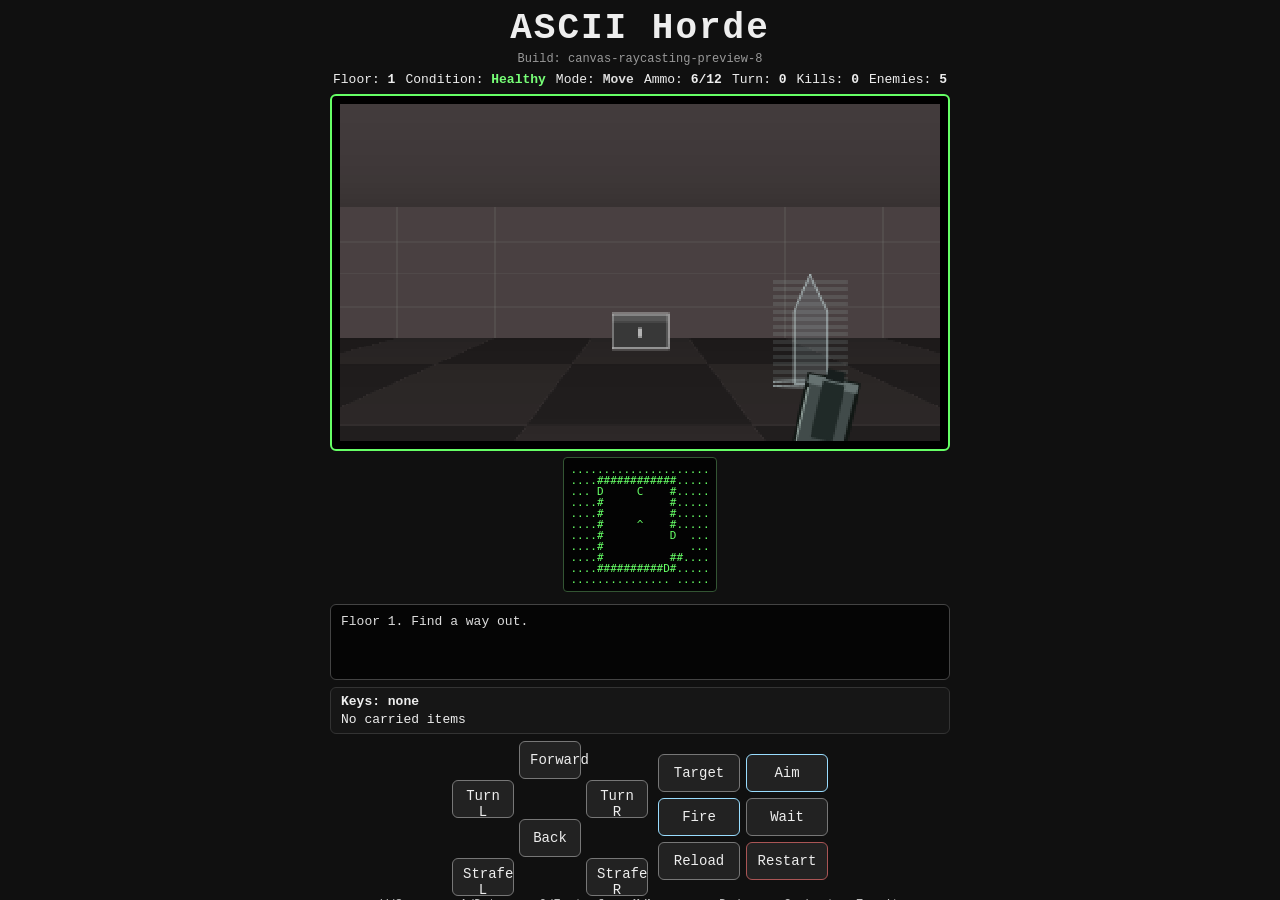
<file: preview-8-standalone.html>
<!doctype html>
<html lang="en">
  <head>
    <meta charset="UTF-8" />
    <meta name="viewport" content="width=device-width, initial-scale=1.0, viewport-fit=cover" />
    <title>ASCII Horde</title>

    <link rel="stylesheet" href="./style.css?v=wireframe1" />

    <style>
      * { box-sizing: border-box; }

      html,
      body {
        width: 100%;
        height: 100%;
        margin: 0;
        overflow: hidden;
        overscroll-behavior: none;
        touch-action: none;
      }

      body {
        position: fixed;
        inset: 0;
        min-height: 100dvh;
        background: #101010;
        color: #eeeeee;
        font-family: "Courier New", Courier, monospace;
      }

      .game-shell {
        width: min(760px, 100vw);
        height: 100dvh;
        margin: 0 auto;
        padding: 8px;
        text-align: center;
        overflow: hidden;
      }

      .title-block { margin-bottom: 4px; }

      h1 {
        margin: 0;
        font-size: clamp(22px, 6vw, 36px);
        letter-spacing: 2px;
      }

      h2 { margin: 0 0 10px; }

      .build {
        margin-top: 3px;
        color: #999999;
        font-size: 12px;
      }

      .hud {
        display: flex;
        flex-wrap: wrap;
        justify-content: center;
        gap: 5px 10px;
        margin: 6px auto;
        font-size: 13px;
        line-height: 1.2;
      }

      .condition { font-weight: 700; }
      .healthy { color: #77ff77; }
      .injured { color: #ffd166; }
      .critical { color: #ff6666; }
      .aiming { color: #99ddff; }
      .moving { color: #dddddd; }

      .view-wrap {
        position: relative;
        display: inline-block;
        width: min(620px, 100%);
      }

      .first-person-view {
        width: 100%;
        min-height: 220px;
        margin: 0 auto;
        padding: 8px;
        background: #000000;
        color: #66ff66;
        border: 2px solid #66ff66;
        border-radius: 6px;
        overflow: hidden;
        user-select: none;
        touch-action: manipulation;
      }

      .fp-svg-wrap {
        width: 100%;
        height: 202px;
        margin: 0 auto;
      }

      .fp-svg {
        display: block;
        width: 100%;
        height: 100%;
        background: radial-gradient(circle at center, #111 0%, #050505 72%, #000 100%);
      }

      .fp-line {
        stroke: #2f7a2f;
        stroke-width: 2;
        fill: none;
        opacity: 0.85;
      }

      .fp-line-dim {
        stroke: #1d4d1d;
        stroke-width: 1.5;
        fill: none;
        opacity: 0.45;
      }

      .fp-wall-plane {
        fill: rgba(150, 150, 150, 0.06);
        stroke: #888888;
        stroke-width: 2.5;
      }

      .fp-side-wall {
        fill: rgba(130, 130, 130, 0.045);
        stroke: #777777;
        stroke-width: 1.8;
      }

      .fp-wire {
        fill: none;
        stroke-width: 3;
        stroke-linecap: round;
        stroke-linejoin: round;
      }

      .fp-wire-thin {
        fill: none;
        stroke-width: 2;
        stroke-linecap: round;
        stroke-linejoin: round;
      }

      .fp-fill-soft {
        fill: rgba(255, 255, 255, 0.035);
      }

      .fp-target-glow {
        fill: rgba(238, 238, 238, 0.16);
        stroke: #eeeeee;
        stroke-width: 2;
      }

      .fp-gray { stroke: #aaaaaa; fill: #aaaaaa; }
      .fp-red { stroke: #ff6666; fill: #ff6666; }
      .fp-blue { stroke: #66aaff; fill: #66aaff; }
      .fp-yellow { stroke: #ffee66; fill: #ffee66; }
      .fp-keygreen { stroke: #77ff77; fill: #77ff77; }
      .fp-white { stroke: #eeeeee; fill: #eeeeee; }
      .fp-enemy { stroke: #ff9999; fill: #ff9999; }
      .fp-enemy-injured { stroke: #ffcc66; fill: #ffcc66; }
      .fp-enemy-critical { stroke: #ff5555; fill: #ff5555; }
      .fp-ammo { stroke: #99ddff; fill: #99ddff; }

      .mini-map {
        display: block;
        width: min-content;
        max-width: 100%;
        margin: 6px auto 0;
        padding: 6px;
        background: #030303;
        color: #66ff66;
        border: 1px solid #335533;
        border-radius: 4px;
        text-align: left;
        font-size: 11px;
        line-height: 1;
        white-space: pre;
        overflow: hidden;
        user-select: none;
      }

      .message-log {
        width: min(620px, 100%);
        min-height: 76px;
        max-height: 84px;
        margin: 7px auto 0;
        padding: 7px 10px;
        background: #050505;
        border: 1px solid #444444;
        border-radius: 6px;
        text-align: left;
        color: #dddddd;
        font-size: 13px;
        overflow: hidden;
      }

      .message-log p { margin: 2px 0; }

      .inventory {
        width: min(620px, 100%);
        margin: 7px auto;
        padding: 6px 10px;
        background: #161616;
        border: 1px solid #333333;
        border-radius: 6px;
        text-align: left;
        font-size: 13px;
        max-height: 74px;
        overflow: hidden;
      }

      .inventory-row {
        display: flex;
        align-items: center;
        justify-content: space-between;
        gap: 8px;
        margin-top: 3px;
      }

      .controls {
        display: flex;
        flex-wrap: wrap;
        justify-content: center;
        align-items: center;
        gap: 10px;
        margin-top: 7px;
      }

      .dpad {
        display: grid;
        grid-template-columns: 62px 62px 62px;
        grid-template-rows: 34px 34px 34px 34px;
        gap: 5px;
        grid-template-areas:
          ". up ."
          "left . right"
          ". down ."
          "strafe-left . strafe-right";
      }

      .up { grid-area: up; }
      .down { grid-area: down; }
      .left { grid-area: left; }
      .right { grid-area: right; }

      .strafe-control { font-size: 11px; min-height: 30px; }
      [data-dir="strafe-left"] { grid-area: strafe-left; }
      [data-dir="strafe-right"] { grid-area: strafe-right; }
      .actions {
        display: grid;
        grid-template-columns: repeat(2, 82px);
        gap: 6px;
      }

      .btn {
        min-height: 38px;
        padding: 7px 10px;
        background: #222222;
        color: #eeeeee;
        border: 1px solid #777777;
        border-radius: 6px;
        font-family: inherit;
        font-size: 14px;
        cursor: pointer;
        touch-action: manipulation;
        -webkit-appearance: none;
        appearance: none;
      }

      .btn:hover,
      .btn:focus {
        background: #333333;
        outline: 2px solid #66ff66;
        outline-offset: 2px;
      }

      .primary-action { border-color: #99ddff; }
      .danger-action { border-color: #aa5555; }

      .overlay {
        position: absolute;
        inset: 0;
        display: grid;
        place-items: center;
        background: rgba(0, 0, 0, 0.68);
        z-index: 10;
      }

      .hidden { display: none !important; }

      .modal {
        width: min(310px, 88%);
        padding: 16px;
        background: #111111;
        color: #eeeeee;
        border: 2px solid #66ff66;
        border-radius: 8px;
        box-shadow: 0 12px 28px rgba(0, 0, 0, 0.65);
      }

      .modal p {
        margin: 0 0 12px;
        font-size: 16px;
      }

      .modal-actions {
        display: flex;
        justify-content: center;
        gap: 10px;
      }

      .legend {
        width: min(620px, 100%);
        margin: 6px auto 0;
        color: #bbbbbb;
        font-size: 12px;
      }

      .legend p { margin: 0; }

      @media (max-width: 560px) {
        .game-shell { padding: 5px; }

        h1,
        .build,
        .legend {
          display: none;
        }

        .hud {
          margin: 3px auto 5px;
          gap: 3px 7px;
          font-size: 12px;
        }

        .first-person-view {
          min-height: 168px;
          padding: 5px;
        }

        .fp-svg-wrap {
          height: 156px;
        }

        .mini-map {
          font-size: 9px;
          padding: 4px;
          margin-top: 4px;
        }

        .message-log {
          min-height: 60px;
          max-height: 66px;
          margin-top: 5px;
          padding: 5px 8px;
          font-size: 11px;
        }

        .message-log p:nth-last-child(n+4) {
          display: none;
        }

        .inventory {
          margin: 5px auto;
          padding: 5px 8px;
          font-size: 11px;
          max-height: 56px;
        }

        .inventory-row { margin-top: 2px; }

        .controls {
          margin-top: 5px;
          gap: 7px;
        }

        .dpad {
          grid-template-columns: 54px 54px 54px;
          grid-template-rows: 31px 31px 31px 31px;
          gap: 4px;
        }

        .actions {
          grid-template-columns: repeat(2, 72px);
          gap: 4px;
        }

        .btn {
          min-height: 34px;
          padding: 5px 8px;
          font-size: 12px;
        }
      }
      .raycast-canvas {
        display: block;
        width: 100%;
        height: 100%;
        image-rendering: pixelated;
      }
    </style>
  </head>

  <body>
    <main class="game-shell">
      <header class="title-block">
        <h1>ASCII Horde</h1>
        <div id="build" class="build">Build: canvas-raycasting-preview-8</div>
      </header>

      <section class="hud" aria-live="polite">
        <span>Floor: <strong id="level">1</strong></span>
        <span>Condition: <strong id="condition" class="condition healthy">Healthy</strong></span>
        <span>Mode: <strong id="mode" class="moving">Move</strong></span>
        <span>Ammo: <strong id="shots">6/12</strong></span>
        <span>Turn: <strong id="turn">0</strong></span>
        <span>Kills: <strong id="kills">0</strong></span>
        <span>Enemies: <strong id="enemy-count">0</strong></span>
      </section>

      <section class="view-wrap" aria-label="First-person dungeon view">
        <div id="first-person-view" class="first-person-view"></div>
        <pre id="mini-map" class="mini-map" aria-label="Memory map"></pre>

        <div id="chest-overlay" class="overlay hidden" aria-live="assertive">
          <div class="modal">
            <p id="chest-text">Found: Item</p>
            <div class="modal-actions">
              <button id="take-btn" class="btn" type="button">Take</button>
              <button id="leave-btn" class="btn" type="button">Leave</button>
            </div>
          </div>
        </div>

        <div id="level-overlay" class="overlay hidden" aria-live="assertive">
          <div class="modal">
            <h2>Level Complete</h2>
            <p id="level-text">You escaped.</p>
            <div class="modal-actions">
              <button id="next-level-btn" class="btn" type="button">Next Level</button>
              <button id="level-restart-btn" class="btn" type="button">Restart</button>
            </div>
          </div>
        </div>
      </section>

      <section id="message-log" class="message-log" aria-live="polite"></section>

      <section id="inventory" class="inventory" aria-live="polite"></section>

      <section class="controls" aria-label="Controls">
        <div class="dpad" role="group" aria-label="Directional pad">
          <button data-dir="up" class="btn dir up" type="button">Forward</button>
          <button data-dir="left" class="btn dir left" type="button">Turn L</button>
          <button data-dir="right" class="btn dir right" type="button">Turn R</button>
          <button data-dir="down" class="btn dir down" type="button">Back</button>
          <button data-dir="strafe-left" class="btn strafe-control" type="button">Strafe L</button>
          <button data-dir="strafe-right" class="btn strafe-control" type="button">Strafe R</button>
        </div>

        <div class="actions">
          <button id="target-btn" class="btn" type="button">Target</button>
          <button id="aim-btn" class="btn primary-action" type="button">Aim</button>
          <button id="fire-btn" class="btn primary-action" type="button">Fire</button>
          <button id="wait-btn" class="btn" type="button">Wait</button>
          <button id="reload-btn" class="btn" type="button">Reload</button>
          <button id="restart-btn" class="btn danger-action" type="button">Restart</button>
        </div>
      </section>

      <section class="legend">
        <p>
          W/S move · A/D turn · Q/E strafe ·
          <strong>H/h</strong> enemy · <strong>D</strong> door ·
          <strong>C</strong> chest · <strong>E</strong> exit
        </p>
      </section>
    </main>

    <script>
/* Experimental flat-shaded grid raycaster for ASCII Horde.
   Rendering only: no movement, combat, map, or inventory mutations. */
(function () {
  "use strict";
  const W = 320, H = 180, FOV = Math.PI * 0.46;
  const MAX_DISTANCE = 12;
  const WALL_HEIGHT = 1.35;
  // Deliberately subdued, room-specific wall/ceiling/floor tints.
  const PALETTES = [
    [1.00,1.02,1.00], [1.01,0.98,0.88], [0.88,0.98,1.08],
    [0.95,1.04,0.92], [1.07,0.94,0.96], [0.99,0.96,1.08]
  ];
  function paletteAt(state,x,y) {
    let best=-1, distance=Infinity;
    for(let i=0;i<state.rooms.length;i++) {
      const room=state.rooms[i];
      if(x>=room.x&&x<room.x+room.w&&y>=room.y&&y<room.y+room.h) {
        best=i;break;
      }
      const nearX=Math.max(room.x,Math.min(x,room.x+room.w-1));
      const nearY=Math.max(room.y,Math.min(y,room.y+room.h-1));
      const d=(nearX-x)*(nearX-x)+(nearY-y)*(nearY-y);
      if(d<distance){distance=d;best=i;}
    }
    if(best<0)return PALETTES[0];
    const room=state.rooms[best];
    const hash=(room.x*17+room.y*31+room.w*7+room.h*13+best*11);
    return PALETTES[Math.abs(hash)%PALETTES.length];
  }
  const COLORS = { red:"#ff6666", blue:"#66aaff", yellow:"#ffee66", green:"#77ff77" };
  const DIR = { north:[0,-1], east:[1,0], south:[0,1], west:[-1,0] };
  let canvas, ctx;
  let decorationsFor = null, decorations = null;
  function hash(x){ x=(x^61)^(x>>>16); x=Math.imul(x,9); x=x^(x>>>4); x=Math.imul(x,0x27d4eb2d); return (x^(x>>>15))>>>0; }
  function randFrom(seed){ let n=seed>>>0; return ()=>{n=(Math.imul(n,1664525)+1013904223)>>>0; return n/4294967296;}; }
  function makeDecorations(state){
    if(decorationsFor===state.rooms && decorations)return decorations;
    decorationsFor=state.rooms;
    const props=[],posters=[];
    const rooms=state.rooms;
    let seed=hash(rooms.reduce((a,r,i)=>a+Math.imul(r.x+17*r.y+r.w*11+r.h*7,i+1),57));
    const rnd=randFrom(seed);
    for(let i=0;i<rooms.length;i++){
      const r=rooms[i];
      if(r.w<4||r.h<4||rnd()<.48)continue;
      const number=rnd()<.24?2:1;
      for(let j=0;j<number;j++){
        const x=r.x+1+Math.floor(rnd()*(r.w-2));
        const y=r.y+1+Math.floor(rnd()*(r.h-2));
        if((x===state.player.x&&y===state.player.y)||state.walls.has(x+","+y))continue;
        props.push({x,y,type:Math.floor(rnd()*4),seed:Math.floor(rnd()*1e9),room:i});
      }
    }
    // A scarce feature: 0-2 inscriptions for an entire dungeon, not per room.
    const count=rnd()<.32?0:rnd()<.70?1:2;
    const nouns=["THE LAST ROOM","YOUR REFLECTION","THE HALLWAY","THE SECOND DOOR","THE EMPTY CHAIR","THE LIGHT"];
    const verbs=["REMEMBERS","IS WAITING FOR","HAS FORGOTTEN","CAN HEAR","DOES NOT RECOGNIZE","WILL REPLACE"];
    const objects=["YOU","THE OTHERS","THIS PLACE","ITS NAME","THE MORNING","THE EXIT"];
    const used=new Set();
    for(let j=0;j<count;j++){
      for(let tries=0;tries<40;tries++){
        const i=Math.floor(rnd()*rooms.length),room=rooms[i];
        if(used.has(i)||room.w<4||room.h<4)continue;
        const side=Math.floor(rnd()*4);
        const x=side===0?room.x:side===1?room.x+room.w-1:room.x+1+Math.floor(rnd()*(room.w-2));
        const y=side===2?room.y:side===3?room.y+room.h-1:room.y+1+Math.floor(rnd()*(room.h-2));
        // Find actual boundary walls at a fixed position.
        const wallX=side===0?room.x-1:side===1?room.x+room.w:x;
        const wallY=side===2?room.y-1:side===3?room.y+room.h:y;
        if(!state.walls.has(wallX+","+wallY))continue;
        used.add(i);
        posters.push({x:wallX,y:wallY,side,text:nouns[Math.floor(rnd()*nouns.length)]+" "+verbs[Math.floor(rnd()*verbs.length)]+" "+objects[Math.floor(rnd()*objects.length)]+".",style:rnd()<.55?"poster":"graffiti"});
        break;
      }
    }
    return decorations={props,posters};
  }
  let recoilStart = -1;
  let animationQueued = false;
  let currentState = null, currentHost = null;
  const RECOIL_MS = 260;
  function recoil() {
    recoilStart = performance.now();
  }

  function setup(host) {
    if (!canvas || canvas.parentElement !== host) {
      host.replaceChildren();
      canvas = document.createElement("canvas");
      canvas.width = W;
      canvas.height = H;
      canvas.className = "raycast-canvas";
      canvas.setAttribute("role", "img");
      canvas.setAttribute("aria-label", "First-person dungeon");
      host.appendChild(canvas);
      ctx = canvas.getContext("2d", { alpha: false });
    }
    return !!ctx;
  }

  function cast(state, ox, oy, dx, dy) {
    let x = Math.floor(ox), y = Math.floor(oy);
    const ddx = dx === 0 ? Infinity : Math.abs(1/dx);
    const ddy = dy === 0 ? Infinity : Math.abs(1/dy);
    const sx = dx < 0 ? -1 : 1, sy = dy < 0 ? -1 : 1;
    let sideX = (dx < 0 ? ox-x : x+1-ox)*ddx;
    let sideY = (dy < 0 ? oy-y : y+1-oy)*ddy;
    let dist = MAX_DISTANCE, side = 0, hit = false, kind = "wall", door = null;
    for (let i=0;i<32;i++) {
      if (sideX < sideY) {
        dist = sideX; sideX += ddx; x += sx; side = 0;
      } else {
        dist = sideY; sideY += ddy; y += sy; side = 1;
      }
      if (dist > MAX_DISTANCE) break;
      door = state.doors.find(d => d.x === x && d.y === y);
      if (door) { hit = true; kind = "door"; break; }
      if (state.exit.x === x && state.exit.y === y) { hit = true; kind = "exit"; break; }
      if (x<0 || y<0 || x>=72 || y>=40 || state.walls.has(x+","+y)) {
        hit = true;
        break;
      }
    }
    return {dist:Math.max(0.06,dist),side,hit,x,y,kind,door};
  }

  function drawSurfaces(state,forward,right,projection,ox,oy) {
    // Row-based floor/ceiling casting: every seam belongs to a world grid line.
    const frame=ctx.createImageData(W,H), pixels=frame.data;
    for(let y=0;y<H;y++) {
      const ceiling=y<H/2;
      const offset=Math.abs(y-H/2+.5);
      const rowDist=(projection*WALL_HEIGHT*.5)/Math.max(.5,offset);
      for(let x=0;x<W;x++) {
        const cameraX=(x+.5-W/2)/projection;
        const wx=ox+rowDist*(forward[0]+right[0]*cameraX);
        const wy=oy+rowDist*(forward[1]+right[1]*cameraX);
        const tileX=Math.floor(wx),tileY=Math.floor(wy);
        const fx=wx-tileX,fy=wy-tileY;
        const seam=Math.min(fx,fy,1-fx,1-fy);
        const checker=(tileX+tileY)&1;
        const fog=Math.max(.16,1-rowDist/(MAX_DISTANCE+1));
        const base=ceiling?64:(checker?29:41);
        const tint=paletteAt(state,tileX,tileY);
        const seamEffect=!ceiling && seam < Math.min(.022,.003*rowDist) ? 6 : 0;
        const shade=Math.round((base+seamEffect)*fog+5);
        const i=(y*W+x)*4;
        pixels[i]=Math.min(255,Math.round(shade*tint[0]));
        pixels[i+1]=Math.min(255,Math.round((shade+1)*tint[1]));
        pixels[i+2]=Math.min(255,Math.round(shade*tint[2]));
        pixels[i+3]=255;
      }
    }
    ctx.putImageData(frame,0,0);
  }

  function drawWalls(state, forward, right) {
    const ox=state.player.x+.5,oy=state.player.y+.5;
    const projection=W/(2*Math.tan(FOV/2));
    const depths=new Float32Array(W);
    drawSurfaces(state,forward,right,projection,ox,oy);
    for(let col=0;col<W;col++) {
      const cameraX=(col+.5-W/2)/projection;
      const dx=forward[0]+right[0]*cameraX;
      const dy=forward[1]+right[1]*cameraX;
      const hit=cast(state,ox,oy,dx,dy);
      depths[col]=hit.dist;
      if(!hit.hit)continue;
      const height=Math.min(H*4,projection*WALL_HEIGHT/hit.dist);
      const y0=Math.round((H-height)/2),y1=Math.round((H+height)/2);
      const fog=Math.max(.25,1-hit.dist/(MAX_DISTANCE+2));
      const tone=Math.round((hit.side===0?95:76)*fog+11);
      const tint=paletteAt(state,hit.x,hit.y);
      ctx.fillStyle="rgb("+Math.round(tone*tint[0])+","+Math.round(tone*tint[1])+","+Math.round(tone*tint[2])+")";
      ctx.fillRect(col,y0,1,y1-y0);
      // Horizontal block courses remain quiet so doors and enemies dominate.
      if(hit.kind==="wall" && height>12) {
        ctx.fillStyle="rgba(170,180,170,"+(0.10*fog)+")";
        for(let course=1;course<4;course++) {
          const seamY=Math.round(y0+height*course/4);
          if(seamY>=0 && seamY<H) ctx.fillRect(col,seamY,1,1);
        }
      }
      const hitCoord=hit.side===0?oy+hit.dist*dy:ox+hit.dist*dx;
      const fraction=hitCoord-Math.floor(hitCoord);
      const edge=Math.min(fraction,1-fraction);
      if(edge<.008) {
        ctx.fillStyle="rgba(150,155,150,"+(.19*fog)+")";
        ctx.fillRect(col,y0,1,y1-y0);
      }
      if(hit.kind==="door"||hit.kind==="exit") {
        const color=hit.kind==="exit"?(COLORS[state.exit.color]||"#bbb")
          :hit.door.locked?(COLORS[hit.door.color]||"#bbb"):"#e5e5e5";
        const frameL=.21, frameR=.79, lintel=.14;
        const isOpening=fraction>frameL&&fraction<frameR;
        const top=y0+height*lintel;
        if(isOpening) {
          const locked=hit.kind==="exit"||hit.door.locked;
          // Dark doorway cavity, closed panel when locked; open passage when unlocked.
          ctx.fillStyle=locked?"#343936":"#101713";
          ctx.fillRect(col,top,1,y1-top);
          const border=(fraction<frameL+.028||fraction>frameR-.028);
          if(border) {
            ctx.fillStyle=color;
            ctx.fillRect(col,top,1,y1-top);
          }
          if(locked&&Math.abs(fraction-.64)<.013) {
            ctx.fillStyle=color;
            ctx.fillRect(col,top+height*.42,1,Math.max(1,height*.045));
          }
        }
        // Real jambs and lintel aligned with the same wall's projected surface.
        if(Math.abs(fraction-frameL)<.014||Math.abs(fraction-frameR)<.014) {
          ctx.fillStyle=color;
          ctx.fillRect(col,top,1,y1-top);
        }
        if(isOpening) {
          ctx.fillStyle=color;
          ctx.fillRect(col,top,1,Math.max(1,2.2/hit.dist));
        }
      }
    }
    return {depths,projection,ox,oy};
  }

  function drawSprite(state, obj, forward, right, data) {
    const vx=obj.x+0.5-data.ox, vy=obj.y+0.5-data.oy;
    const depth=vx*forward[0]+vy*forward[1];
    const lateral=vx*right[0]+vy*right[1];
    if(depth<=0.15 || depth>MAX_DISTANCE) return;
    const sx=W/2+data.projection*lateral/depth;
    const size=data.projection/depth;
    const w=size*(obj.type==="enemy" ? .38 : obj.type==="chest" ? .50 : .18);
    const h=size*(obj.type==="enemy" ? .72 : obj.type==="chest" ? .31 : .17);
    const floor=H/2+size*WALL_HEIGHT*.5;
    const left=Math.round(sx-w/2), top=Math.round(floor-h), rightEdge=Math.ceil(sx+w/2);
    if(rightEdge<0||left>=W) return;

    // Clip each object against the actual wall-depth buffer, column by column.
    ctx.save();
    ctx.beginPath();
    let visibleColumns=0;
    for(let x=Math.max(0,left);x<Math.min(W,rightEdge);x++) {
      if(depth<data.depths[x]+.05) {
        ctx.rect(x,Math.max(0,top-4),1,Math.min(H,Math.ceil(floor+3))-Math.max(0,top-4));
        visibleColumns++;
      }
    }
    if(!visibleColumns){ctx.restore();return;}
    ctx.clip();
    // Opaque solid silhouettes and ground contact shadow anchors every pickup or enemy to the floor.
    ctx.fillStyle="#050705";
    ctx.fillRect(left-Math.max(2,w*.18),Math.round(floor)-3,Math.max(3,w*1.36),Math.max(2,4/depth));
    ctx.strokeStyle="rgba(0,0,0,.65)";
    ctx.lineWidth=Math.max(1,1.6/depth);
    if(obj.type==="chest") {
      const col=obj.locked?(COLORS[obj.color]||"#aaa"):"#b3b3b3";
      ctx.fillStyle="#383838";ctx.fillRect(left,top,w,h);
      ctx.fillStyle="#555555";ctx.fillRect(left,top,w,Math.max(2,h*.24));
      ctx.strokeStyle=col;ctx.lineWidth=Math.max(1,2/depth);ctx.strokeRect(left,top,w,h);
      ctx.fillStyle=col;ctx.fillRect(sx-1,top+h*.40,2,Math.max(2,h*.28));
    } else if(obj.type==="ammo") {
      ctx.fillStyle="#9bdcff";ctx.fillRect(left,top,w,h);
      ctx.fillStyle="#35647a";ctx.fillRect(left,top,w,Math.max(1,h*.24));
    } else if(obj.type==="enemy") {
      // Stable pseudo-random corruption derived from each entity, never from frame time.
      const id=(obj.enemy.id===undefined?0:Number(obj.enemy.id)||0);
      let seed=(Math.imul(obj.x+1,73856093)^Math.imul(obj.y+1,19349663)^Math.imul(id+1,83492791))>>>0;
      const rand=()=>{seed=(Math.imul(seed,1664525)+1013904223)>>>0;return seed/4294967296;};
      const px=Math.max(1,w/11),py=Math.max(1,h/19);
      const variant=Math.floor(rand()*4);
      const body=["#a0abb1","#9ea8a0","#b9a3b3","#b3b09a"][variant];
      const accent=["#d6dece","#d6c9b2","#c4d5e7","#c8ddc8"][variant];
      const dark="#222a2d";
      // Coherent, upright, humanoid mass first; broken pixels deform its contour.
      ctx.fillStyle=dark;ctx.fillRect(left+w*.27,top+h*.21,w*.48,h*.58);
      ctx.fillStyle=body;
      ctx.fillRect(left+w*.32,top+h*.21,w*.36,h*.55);
      ctx.fillRect(left+w*.36,top+h*.04,w*.28,h*.25);
      ctx.fillRect(left+w*.16,top+h*.30,w*.18,h*.37);
      ctx.fillRect(left+w*.66,top+h*.30,w*.18,h*.37);
      ctx.fillRect(left+w*.34,top+h*.72,w*.15,h*.27);
      ctx.fillRect(left+w*.52,top+h*.72,w*.15,h*.27);
      // Different silhouettes share a recognizable corrupted shape language.
      for(let j=0;j<23;j++){
        const bx=Math.floor(rand()*11),by=Math.floor(rand()*17);
        const blockW=px*(1+Math.floor(rand()*3)),blockH=py*(1+Math.floor(rand()*3));
        ctx.fillStyle=rand()<.26?dark:rand()<.52?accent:body;
        ctx.fillRect(left+bx*px,top+by*py,blockW,blockH);
      }
      // An invariant bright fault line makes the entire species identifiable.
      ctx.fillStyle="#dce6e4";
      ctx.fillRect(left+w*.42,top+h*.10,Math.max(1,w*.13),Math.max(1,h*.05));
      ctx.fillRect(left+w*.45,top+h*.18,Math.max(1,w*.07),Math.max(1,h*.34));
      if(state.selectedTargetKey===obj.x+","+obj.y){
        ctx.strokeStyle="#fff";ctx.lineWidth=Math.max(1,2/depth);
        ctx.strokeRect(left-2,top-2,w+4,h+4);
      }
    }
    ctx.restore();
  }

  function drawHologram(obj,forward,right,data){
    const dx=obj.x+.5-data.ox,dy=obj.y+.5-data.oy;
    const depth=dx*forward[0]+dy*forward[1],lateral=dx*right[0]+dy*right[1];
    if(depth<.25||depth>MAX_DISTANCE)return;
    const size=data.projection/depth,sx=W/2+data.projection*lateral/depth;
    const radius=size*.22,top=H/2+size*WALL_HEIGHT*.5-size*.61;
    const x=Math.round(sx-radius),w=Math.max(2,radius*2),h=Math.max(3,size*.59);
    const col=Math.floor(sx);
    if(col<0||col>=W||depth>data.depths[col]+.03)return;
    ctx.save();
    ctx.beginPath();
    for(let xx=Math.max(0,x);xx<Math.min(W,x+w);xx++)if(depth<data.depths[xx]+.04)ctx.rect(xx,0,1,H);
    ctx.clip();
    const tint=PALETTES[Math.abs(obj.room)%PALETTES.length];
    const rgb=(v)=>"rgba("+Math.round(v*tint[0])+","+Math.round((v+14)*tint[1])+","+Math.round((v+20)*tint[2])+",";
    ctx.fillStyle=rgb(130)+".23)";
    ctx.strokeStyle=rgb(190)+".68)";
    ctx.lineWidth=1;
    const base=top+h;
    ctx.beginPath();ctx.ellipse(sx,base,w*.65,Math.max(1,3/depth),0,0,Math.PI*2);ctx.stroke();
    const type=obj.type;
    ctx.beginPath();
    if(type===0){ // cube / rectangular prism
      ctx.rect(x,top+h*.22,w*.74,h*.72);ctx.moveTo(x,top+h*.22);ctx.lineTo(x+w*.24,top);ctx.lineTo(x+w,top);ctx.lineTo(x+w*.74,top+h*.22);
      ctx.moveTo(x+w*.74,top+h*.22);ctx.lineTo(x+w,top);
    }else if(type===1){ // monolith
      ctx.rect(x+w*.27,top,w*.43,h);
      ctx.moveTo(x+w*.27,top);ctx.lineTo(x+w*.44,top-h*.08);ctx.lineTo(x+w*.87,top-h*.08);ctx.lineTo(x+w*.70,top);
    }else if(type===2){ // tapered obelisk
      ctx.moveTo(sx,top-h*.09);ctx.lineTo(x+w*.72,top+h*.28);ctx.lineTo(x+w*.72,base);ctx.lineTo(x+w*.28,base);ctx.lineTo(x+w*.28,top+h*.28);ctx.closePath();
    }else{ // wedge
      ctx.moveTo(x,base);ctx.lineTo(x+w*.32,top+h*.45);ctx.lineTo(x+w,top+h*.45);ctx.lineTo(x+w*.76,base);ctx.closePath();
      ctx.moveTo(x+w*.32,top+h*.45);ctx.lineTo(x+w*.55,top+h*.21);ctx.lineTo(x+w,top+h*.45);
    }
    ctx.fill();ctx.stroke();
    // Fine, sparse CRT raster scanlines: a projection, not a collision object.
    ctx.strokeStyle=rgb(206)+".24)";
    for(let yy=Math.max(0,Math.floor(top));yy<Math.min(H,base);yy+=4){ctx.beginPath();ctx.moveTo(x,yy);ctx.lineTo(x+w,yy);ctx.stroke();}
    ctx.restore();
  }
  function drawPosters(state,items,forward,right,data){
    for(const p of items){
      const face=p.side===0?[1,0]:p.side===1?[-1,0]:p.side===2?[0,1]:[0,-1];
      const wx=p.x+.5+face[0]*.501,wy=p.y+.5+face[1]*.501;
      const dx=wx-data.ox,dy=wy-data.oy;
      const depth=dx*forward[0]+dy*forward[1],lateral=dx*right[0]+dy*right[1];
      if(depth<.35||depth>MAX_DISTANCE||dx*face[0]+dy*face[1]>=0)continue;
      const sx=W/2+data.projection*lateral/depth,scale=data.projection/depth;
      const width=scale*.72,height=scale*.29;
      const left=Math.round(sx-width/2),top=Math.round(H/2-scale*.22);
      if(left+width<0||left>=W)continue;
      ctx.save();ctx.beginPath();
      for(let col=Math.max(0,left);col<Math.min(W,left+width);col++)if(depth<=data.depths[col]+.08)ctx.rect(col,0,1,H);
      ctx.clip();
      ctx.fillStyle=p.style==="poster"?"#aeb3aa":"#687a70";
      ctx.fillRect(left,top,width,height);
      if(p.style==="poster"){ctx.strokeStyle="#272d2a";ctx.lineWidth=1;ctx.strokeRect(left,top,width,height);}
      ctx.fillStyle=p.style==="poster"?"#171d1b":"#e5e9d9";
      ctx.textAlign="center";ctx.textBaseline="middle";
      const fontSize=Math.max(2,Math.min(8,scale*.095));
      ctx.font="bold "+fontSize+"px monospace";
      const words=p.text.split(" "),lines=[],maxChars=20;
      let line="";
      for(const word of words){if((line+" "+word).trim().length>maxChars){lines.push(line);line=word;}else line=(line+" "+word).trim();}
      if(line)lines.push(line);
      const lineHeight=fontSize*1.12;
      lines.forEach((t,i)=>ctx.fillText(t,sx,top+height/2+(i-(lines.length-1)/2)*lineHeight,width*.94));
      ctx.restore();
    }
  }
  function drawWeapon(state) {
    const aiming=Boolean(state.aiming);
    const elapsed=performance.now()-recoilStart;
    const firing=elapsed>=0&&elapsed<RECOIL_MS;
    const phase=firing?elapsed/RECOIL_MS:1;
    const kick=firing?Math.sin(Math.PI*phase)*(1-phase)*12:0;
    // Kept intentionally blocky: silhouette, hand, and an uncomplicated muzzle.
    const x=aiming?W*.50:W*.79;
    const y=aiming?H-12:H+17;
    ctx.save();
    ctx.translate(x+(firing?kick*.28:0),y+kick);
    ctx.rotate((aiming?0:.22)+(firing?-.10*Math.sin(Math.PI*phase):0));
    ctx.lineJoin="miter";
    ctx.lineWidth=2;
    ctx.strokeStyle="#111714";
    // Hand / wrist, rendered as a solid foreground shape.
    ctx.fillStyle="#827769";
    ctx.beginPath();
    ctx.moveTo(12,5);ctx.lineTo(32,7);ctx.lineTo(47,30);
    ctx.lineTo(12,30);ctx.lineTo(3,17);ctx.closePath();
    ctx.fill();ctx.stroke();
    ctx.fillStyle="#a0927e";
    ctx.fillRect(8,-3,22,15);
    ctx.strokeRect(8,-3,22,15);
    // Rectangular grip and slide, with a sharply outlined barrel.
    ctx.fillStyle="#2d3433";
    ctx.beginPath();
    ctx.moveTo(-9,-12);ctx.lineTo(17,-12);ctx.lineTo(15,14);
    ctx.lineTo(2,20);ctx.lineTo(-8,9);ctx.closePath();
    ctx.fill();ctx.stroke();
    ctx.fillStyle="#414b4a";
    ctx.fillRect(-14,-51,27,43);
    ctx.strokeRect(-14,-51,27,43);
    ctx.fillStyle="#667271";
    ctx.fillRect(-14,-51,27,5);
    ctx.fillStyle="#171e1d";
    ctx.fillRect(-5,-56,10,6);
    ctx.fillStyle="#202a28";
    ctx.fillRect(-6,-49,12,31);
    ctx.strokeStyle="#91a09b";
    ctx.lineWidth=1;
    ctx.beginPath();ctx.moveTo(-13,-44);ctx.lineTo(-13,-13);ctx.stroke();
    if(firing&&phase<.26) {
      const flare=1-phase/.26;
      ctx.fillStyle="#e7d49a";
      ctx.beginPath();
      ctx.moveTo(0,-59);ctx.lineTo(-8*flare,-65-14*flare);
      ctx.lineTo(0,-69-20*flare);ctx.lineTo(8*flare,-65-14*flare);
      ctx.closePath();ctx.fill();
    }
    ctx.restore();
  }

  function render(state, host) {
    if(!setup(host)) return;
    const forward=DIR[state.player.dir]||DIR.north;
    const right=[-forward[1],forward[0]];
    const wallData=drawWalls(state,forward,right);
    const objects=[];
    const isVisible=(x,y)=>state.visible.has(x+","+y);
    state.chests.forEach(c=>{if(isVisible(c.x,c.y))objects.push({type:"chest",x:c.x,y:c.y,locked:c.locked,color:c.lockColor});});
    state.pickups.forEach(p=>{if(isVisible(p.x,p.y))objects.push({type:"ammo",x:p.x,y:p.y});});
    state.enemies.forEach(e=>{if(isVisible(e.x,e.y))objects.push({type:"enemy",x:e.x,y:e.y,enemy:e});});
    objects.sort((a,b)=>(b.x-state.player.x)**2+(b.y-state.player.y)**2-((a.x-state.player.x)**2+(a.y-state.player.y)**2));
    const decor=makeDecorations(state);
    decor.props.forEach(p=>drawHologram(p,forward,right,wallData));
    drawPosters(state,decor.posters,forward,right,wallData);
    objects.forEach(obj=>drawSprite(state,obj,forward,right,wallData));
    drawWeapon(state);
    currentState=state;
    currentHost=host;
    const elapsed=performance.now()-recoilStart;
    if(elapsed<RECOIL_MS && elapsed>=0 && !animationQueued) {
      animationQueued=true;
      requestAnimationFrame(()=>{
        animationQueued=false;
        if(currentState&&currentHost)render(currentState,currentHost);
      });
    }
  }
  window.ASCIIHordeRaycaster={render,recoil};
})();

</script>
<script>
const MAP_WIDTH = 72;
const MAP_HEIGHT = 40;
const MINI_WIDTH = 21;
const MINI_HEIGHT = 11;
const MAX_LOG_LINES = 4;
const VIS_RADIUS = 8;
const FIRST_PERSON_DEPTH = 5;
const SIDE_VIEW_TILES = 3;

const BASE_MAX_HP = 10;
const BASE_CLIP_SIZE = 6;
const BASE_RESERVE_AMMO = 12;
const BASE_SHOT_DAMAGE = 2;
const ENEMY_MAX_HP = 5;
const ENEMY_DAMAGE = 1;
const BASE_ENEMY_CAP = 7;
const MISS_CHANCE = 0.08;

const COLORS = ["red", "blue", "yellow", "green"];
const FACINGS = ["north", "east", "south", "west"];

const DIR_VECTORS = {
  north: { x: 0, y: -1 },
  east: { x: 1, y: 0 },
  south: { x: 0, y: 1 },
  west: { x: -1, y: 0 }
};

const ITEM_POOL = ["Health Kit", "Body Armor", "Ammo Box", "Extended Magazine", "Improved Barrel", "Map"];

const el = {};
let game;

const key = (x, y) => `${x},${y}`;
const samePos = (a, b) => a.x === b.x && a.y === b.y;
const inBounds = (x, y) => x >= 0 && y >= 0 && x < MAP_WIDTH && y < MAP_HEIGHT;
const randInt = (min, max) => min + Math.floor(Math.random() * (max - min + 1));
const titleColor = (color) => color.charAt(0).toUpperCase() + color.slice(1);

function wireElements() {
  Object.assign(el, {
    level: document.getElementById("level"),
    condition: document.getElementById("condition"),
    mode: document.getElementById("mode"),
    shots: document.getElementById("shots"),
    turn: document.getElementById("turn"),
    kills: document.getElementById("kills"),
    enemyCount: document.getElementById("enemy-count"),
    log: document.getElementById("message-log"),
    inventory: document.getElementById("inventory"),
    firstPersonView: document.getElementById("first-person-view"),
    miniMap: document.getElementById("mini-map"),
    chestOverlay: document.getElementById("chest-overlay"),
    chestText: document.getElementById("chest-text"),
    takeBtn: document.getElementById("take-btn"),
    leaveBtn: document.getElementById("leave-btn"),
    levelOverlay: document.getElementById("level-overlay"),
    levelText: document.getElementById("level-text"),
    nextLevelBtn: document.getElementById("next-level-btn"),
    levelRestartBtn: document.getElementById("level-restart-btn"),
    dpad: document.querySelector(".dpad"),
    targetBtn: document.getElementById("target-btn"),
    aimBtn: document.getElementById("aim-btn"),
    fireBtn: document.getElementById("fire-btn"),
    waitBtn: document.getElementById("wait-btn"),
    reloadBtn: document.getElementById("reload-btn"),
    restartBtn: document.getElementById("restart-btn")
  });
}

function hasRequiredElements() {
  return Object.values(el).every(Boolean);
}

function showBootError(message) {
  const text = `Startup error: ${message}`;
  if (el.firstPersonView) el.firstPersonView.textContent = "The game failed to launch.";
  if (el.log) el.log.innerHTML = `<p>${escapeHtml(text)}</p>`;
  console.error(text);
}

function newGame() {
  startLevel({
    level: 1,
    hp: BASE_MAX_HP,
    maxHp: BASE_MAX_HP,
    shots: BASE_CLIP_SIZE,
    maxShots: BASE_CLIP_SIZE,
    reserveAmmo: BASE_RESERVE_AMMO,
    shotDamage: BASE_SHOT_DAMAGE,
    inventory: [],
    keys: [],
    totalKills: 0
  });
}

function startNextLevel() {
  if (!game || !game.won) return;

  startLevel({
    level: game.level + 1,
    hp: Math.min(game.player.maxHp, game.player.hp + 2),
    maxHp: game.player.maxHp,
    shots: game.shots,
    maxShots: game.maxShots,
    reserveAmmo: game.reserveAmmo + 3,
    shotDamage: game.shotDamage,
    inventory: game.inventory,
    keys: [],
    totalKills: game.totalKills
  });
}

function startLevel(carry) {
  const map = generateDungeon();

  game = {
    level: carry.level,
    totalKills: carry.totalKills || 0,
    walls: map.walls,
    floors: map.floors,
    rooms: map.rooms,
    doors: map.doors,
    chests: map.chests,
    pickups: [],
    exit: map.exit,
    visible: new Set(),
    discovered: new Set(),
    enemies: [],
    inventory: carry.inventory.map((item) => ({ ...item })),
    keys: [...new Set(carry.keys || [])],
    pendingChest: null,
    selectedTargetKey: null,
    aiming: false,
    player: {
      x: map.start.x,
      y: map.start.y,
      dir: "north",
      hp: carry.hp,
      maxHp: carry.maxHp
    },
    shots: carry.shots,
    maxShots: carry.maxShots,
    reserveAmmo: carry.reserveAmmo,
    shotDamage: carry.shotDamage,
    mapFound: false,
    turn: 0,
    kills: 0,
    over: false,
    won: false,
    logs: [`Floor ${carry.level}. Find a way out.`]
  };

  recalcVisibility();
  spawnEnemies(startingEnemyCount());
  recalcVisibility();
  closeChestOverlay();
  closeLevelOverlay();
  ensureTargetValid(false);
  render();
}

function generateDungeon() {
  for (let attempt = 0; attempt < 60; attempt++) {
    const walls = new Set();
    const floors = new Set();

    for (let y = 0; y < MAP_HEIGHT; y++) {
      for (let x = 0; x < MAP_WIDTH; x++) walls.add(key(x, y));
    }

    const rooms = [];
    const connections = [];
    const firstRoom = {
      x: randInt(28, 36),
      y: randInt(15, 22),
      w: randInt(6, 10),
      h: randInt(4, 7)
    };

    finishRoom(firstRoom);
    rooms.push(firstRoom);
    carveRoom(firstRoom, walls, floors);

    let failureStreak = 0;

    while (rooms.length < 22 && failureStreak < 180) {
      const made = tryAttachRoom(rooms, connections, walls, floors);
      if (made) failureStreak = 0;
      else failureStreak++;
    }

    if (rooms.length < 12) continue;

    addExtraRoomOpenings(rooms, connections, walls, floors);

    const startRoom = rooms[0];
    const start = { x: startRoom.cx, y: startRoom.cy };
    const exitRoom = farthestRoom(rooms, start);
    const exit = carveEdgeExit(exitRoom, walls, floors);
    const doors = placeDoorsFromConnections(connections, start, exit);
    const chests = placeChests(rooms, doors, start, exit);

    return { walls, floors, rooms, start, exit, doors, chests };
  }

  return fallbackDungeon();
}

function finishRoom(room) {
  room.cx = room.x + Math.floor(room.w / 2);
  room.cy = room.y + Math.floor(room.h / 2);
}

function tryAttachRoom(rooms, connections, walls, floors) {
  const parentIndex = randInt(0, rooms.length - 1);
  const parent = rooms[parentIndex];
  const dir = ["left", "right", "up", "down"][randInt(0, 3)];
  const w = randInt(5, 11);
  const h = randInt(4, 7);

  let x;
  let y;

  if (dir === "right") {
    x = parent.x + parent.w + 1;
    y = randInt(parent.y - h + 2, parent.y + parent.h - 2);
  } else if (dir === "left") {
    x = parent.x - w - 1;
    y = randInt(parent.y - h + 2, parent.y + parent.h - 2);
  } else if (dir === "down") {
    x = randInt(parent.x - w + 2, parent.x + parent.w - 2);
    y = parent.y + parent.h + 1;
  } else {
    x = randInt(parent.x - w + 2, parent.x + parent.w - 2);
    y = parent.y - h - 1;
  }

  const room = { x, y, w, h };
  finishRoom(room);

  if (room.x < 2 || room.y < 2 || room.x + room.w >= MAP_WIDTH - 2 || room.y + room.h >= MAP_HEIGHT - 2) return false;
  if (rooms.some((r) => rectanglesOverlap(room, r))) return false;

  const connection = sharedOpening(parent, room, dir);
  if (!connection) return false;

  const childIndex = rooms.length;
  rooms.push(room);
  connections.push({ ...connection, parentIndex, childIndex });
  carveRoom(room, walls, floors);
  carveFloor(connection.x, connection.y, walls, floors);

  return true;
}

function sharedOpening(parent, room, dir) {
  if (dir === "right" || dir === "left") {
    const top = Math.max(parent.y, room.y);
    const bottom = Math.min(parent.y + parent.h - 1, room.y + room.h - 1);
    if (bottom < top) return null;
    const y = randInt(top, bottom);
    const x = dir === "right" ? parent.x + parent.w : parent.x - 1;
    return { x, y, color: randomColor(), locked: false };
  }

  const left = Math.max(parent.x, room.x);
  const right = Math.min(parent.x + parent.w - 1, room.x + room.w - 1);
  if (right < left) return null;
  const x = randInt(left, right);
  const y = dir === "down" ? parent.y + parent.h : parent.y - 1;
  return { x, y, color: randomColor(), locked: false };
}

function rectanglesOverlap(a, b) {
  return a.x <= b.x + b.w &&
    a.x + a.w >= b.x &&
    a.y <= b.y + b.h &&
    a.y + a.h >= b.y;
}

function carveRoom(room, walls, floors) {
  for (let y = room.y; y < room.y + room.h; y++) {
    for (let x = room.x; x < room.x + room.w; x++) carveFloor(x, y, walls, floors);
  }
}

function carveFloor(x, y, walls, floors) {
  if (!inBounds(x, y)) return;
  walls.delete(key(x, y));
  floors.add(key(x, y));
}

function addExtraRoomOpenings(rooms, connections, walls, floors) {
  for (let i = 0; i < rooms.length; i++) {
    for (let j = i + 1; j < rooms.length; j++) {
      if (Math.random() > 0.16) continue;
      const opening = adjacentOpening(rooms[i], rooms[j]);
      if (!opening) continue;
      if (connections.some((c) => c.x === opening.x && c.y === opening.y)) continue;
      carveFloor(opening.x, opening.y, walls, floors);
      connections.push({ ...opening, parentIndex: i, childIndex: j, color: randomColor(), locked: false });
    }
  }
}

function adjacentOpening(a, b) {
  if (a.x + a.w + 1 === b.x || b.x + b.w + 1 === a.x) {
    const leftRoom = a.x < b.x ? a : b;
    const rightRoom = a.x < b.x ? b : a;
    const top = Math.max(leftRoom.y, rightRoom.y);
    const bottom = Math.min(leftRoom.y + leftRoom.h - 1, rightRoom.y + rightRoom.h - 1);
    if (bottom < top) return null;
    return { x: leftRoom.x + leftRoom.w, y: randInt(top, bottom) };
  }

  if (a.y + a.h + 1 === b.y || b.y + b.h + 1 === a.y) {
    const topRoom = a.y < b.y ? a : b;
    const bottomRoom = a.y < b.y ? b : a;
    const left = Math.max(topRoom.x, bottomRoom.x);
    const right = Math.min(topRoom.x + topRoom.w - 1, bottomRoom.x + bottomRoom.w - 1);
    if (right < left) return null;
    return { x: randInt(left, right), y: topRoom.y + topRoom.h };
  }

  return null;
}

function farthestRoom(rooms, start) {
  return rooms.reduce((best, room) => {
    const bestDist = Math.abs(best.cx - start.x) + Math.abs(best.cy - start.y);
    const roomDist = Math.abs(room.cx - start.x) + Math.abs(room.cy - start.y);
    return roomDist > bestDist ? room : best;
  }, rooms[0]);
}

function carveEdgeExit(room, walls, floors) {
  const distances = [
    { side: "left", value: room.cx },
    { side: "right", value: MAP_WIDTH - 1 - room.cx },
    { side: "top", value: room.cy },
    { side: "bottom", value: MAP_HEIGHT - 1 - room.cy }
  ].sort((a, b) => a.value - b.value);

  const side = distances[0].side;
  let exit;

  if (side === "left") {
    const y = clamp(room.cy, 1, MAP_HEIGHT - 2);
    for (let x = room.x; x >= 0; x--) carveFloor(x, y, walls, floors);
    exit = { x: 0, y, color: randomColor() };
  } else if (side === "right") {
    const y = clamp(room.cy, 1, MAP_HEIGHT - 2);
    for (let x = room.x + room.w - 1; x < MAP_WIDTH; x++) carveFloor(x, y, walls, floors);
    exit = { x: MAP_WIDTH - 1, y, color: randomColor() };
  } else if (side === "top") {
    const x = clamp(room.cx, 1, MAP_WIDTH - 2);
    for (let y = room.y; y >= 0; y--) carveFloor(x, y, walls, floors);
    exit = { x, y: 0, color: randomColor() };
  } else {
    const x = clamp(room.cx, 1, MAP_WIDTH - 2);
    for (let y = room.y + room.h - 1; y < MAP_HEIGHT; y++) carveFloor(x, y, walls, floors);
    exit = { x, y: MAP_HEIGHT - 1, color: randomColor() };
  }

  return exit;
}

function placeDoorsFromConnections(connections, start, exit) {
  const doors = [];
  const candidates = shuffle([...connections]).filter((c) => !samePos(c, start) && !samePos(c, exit));

  for (const c of candidates) {
    if (doors.length >= 8) break;
    if (Math.random() < 0.48) {
      doors.push({
        x: c.x,
        y: c.y,
        locked: false,
        color: c.color,
        parentIndex: c.parentIndex,
        childIndex: c.childIndex
      });
    }
  }

  const lockable = shuffle(doors.filter((d) => d.parentIndex !== undefined));
  const lockCount = Math.min(3, Math.max(1, Math.floor(lockable.length / 3)));

  for (let i = 0; i < lockCount; i++) {
    if (Math.random() < 0.75) {
      lockable[i].locked = true;
      lockable[i].color = randomColor();
    }
  }

  return doors;
}

function placeChests(rooms, doors, start, exit) {
  const chestsByRoom = new Map();
  const blocked = new Set([key(start.x, start.y), key(exit.x, exit.y), ...doors.map((d) => key(d.x, d.y))]);
  const usedImportantRooms = new Set();

  function placeChestInRoom(roomIndex, items, locked = false, lockColor = null) {
    if (roomIndex === null || roomIndex === undefined) return false;
    if (chestsByRoom.has(roomIndex)) return false;
    chestsByRoom.set(roomIndex, { items, locked, lockColor });
    return true;
  }

  const exitRoomIndex = roomIndexForPoint(rooms, exit);
  const startRoomIndex = roomIndexForPoint(rooms, start);
  const exitKeyRoom = chooseKeyRoomAwayFrom(rooms, exitRoomIndex, new Set([exitRoomIndex]));
  placeChestInRoom(exitKeyRoom, [`${titleColor(exit.color)} Key`], false, null);
  usedImportantRooms.add(exitKeyRoom);

  for (const door of doors) {
    if (!door.locked) continue;

    const disallowed = new Set([...usedImportantRooms, exitRoomIndex]);
    let keyRoom = door.parentIndex;

    if (keyRoom === undefined || keyRoom === door.childIndex || disallowed.has(keyRoom) || chestsByRoom.has(keyRoom)) {
      keyRoom = chooseKeyRoomNearStart(rooms, startRoomIndex, disallowed);
    }

    placeChestInRoom(keyRoom, [`${titleColor(door.color)} Key`], false, null);
    usedImportantRooms.add(keyRoom);
  }

  const requiredColors = new Set([exit.color, ...doors.filter((d) => d.locked).map((d) => d.color)]);
  const targetChestCount = Math.min(rooms.length, Math.max(6, chestsByRoom.size + 4));
  const roomOrder = shuffle([...rooms.keys()]);

  while (chestsByRoom.size < targetChestCount && roomOrder.length) {
    const roomIndex = roomOrder.pop();
    if (chestsByRoom.has(roomIndex)) continue;

    const canLock = requiredColors.size > 0 && Math.random() < 0.28;
    const lockColor = canLock ? [...requiredColors][randInt(0, requiredColors.size - 1)] : null;

    chestsByRoom.set(roomIndex, {
      items: [randomChestItem()],
      locked: canLock,
      lockColor
    });
  }

  const chests = [];

  for (const [roomIndex, chestData] of chestsByRoom.entries()) {
    const room = rooms[roomIndex] || rooms[0];
    const pos = randomFloorInRoom(room, blocked);
    if (!pos) continue;

    chests.push({
      x: pos.x,
      y: pos.y,
      items: chestData.items,
      locked: chestData.locked,
      lockColor: chestData.lockColor,
      roomIndex
    });

    blocked.add(key(pos.x, pos.y));
  }

  return chests;
}

function chooseKeyRoomAwayFrom(rooms, avoidIndex, disallowed = new Set()) {
  const avoid = rooms[avoidIndex];

  const candidates = rooms
    .map((room, index) => ({ room, index }))
    .filter(({ index }) => !disallowed.has(index));

  if (!candidates.length) return 0;

  candidates.sort((a, b) => {
    const distA = Math.abs(a.room.cx - avoid.cx) + Math.abs(a.room.cy - avoid.cy);
    const distB = Math.abs(b.room.cx - avoid.cx) + Math.abs(b.room.cy - avoid.cy);
    return distB - distA;
  });

  const topChoices = candidates.slice(0, Math.min(5, candidates.length));
  return topChoices[randInt(0, topChoices.length - 1)].index;
}

function chooseKeyRoomNearStart(rooms, startIndex, disallowed = new Set()) {
  const startRoom = rooms[startIndex];

  const candidates = rooms
    .map((room, index) => ({ room, index }))
    .filter(({ index }) => !disallowed.has(index));

  if (!candidates.length) return startIndex;

  candidates.sort((a, b) => {
    const distA = Math.abs(a.room.cx - startRoom.cx) + Math.abs(a.room.cy - startRoom.cy);
    const distB = Math.abs(b.room.cx - startRoom.cx) + Math.abs(b.room.cy - startRoom.cy);
    return distA - distB;
  });

  const topChoices = candidates.slice(0, Math.min(5, candidates.length));
  return topChoices[randInt(0, topChoices.length - 1)].index;
}

function roomIndexForPoint(rooms, point) {
  let bestIndex = 0;
  let bestDist = Infinity;

  rooms.forEach((room, index) => {
    const dist = Math.abs(room.cx - point.x) + Math.abs(room.cy - point.y);
    if (dist < bestDist) {
      bestDist = dist;
      bestIndex = index;
    }
  });

  return bestIndex;
}

function roomAt(x, y) {
  return game.rooms.find((room) =>
    x >= room.x &&
    x < room.x + room.w &&
    y >= room.y &&
    y < room.y + room.h
  ) || null;
}

function sameRoom(a, b) {
  const roomA = roomAt(a.x, a.y);
  const roomB = roomAt(b.x, b.y);
  return Boolean(roomA && roomB && roomA === roomB);
}

function randomFloorInRoom(room, blocked) {
  const spots = [];

  for (let y = room.y; y < room.y + room.h; y++) {
    for (let x = room.x; x < room.x + room.w; x++) {
      const p = key(x, y);
      if (!blocked.has(p)) spots.push({ x, y });
    }
  }

  return spots.length ? spots[randInt(0, spots.length - 1)] : null;
}

function randomChestItem() {
  return ITEM_POOL[randInt(0, ITEM_POOL.length - 1)];
}

function randomColor() {
  return COLORS[randInt(0, COLORS.length - 1)];
}

function fallbackDungeon() {
  const walls = new Set();
  const floors = new Set();

  for (let y = 0; y < MAP_HEIGHT; y++) {
    for (let x = 0; x < MAP_WIDTH; x++) walls.add(key(x, y));
  }

  const rooms = [
    { x: 8, y: 8, w: 10, h: 6 },
    { x: 19, y: 8, w: 10, h: 6 },
    { x: 30, y: 8, w: 10, h: 6 }
  ];

  rooms.forEach(finishRoom);
  rooms.forEach((room) => carveRoom(room, walls, floors));

  carveFloor(18, 10, walls, floors);
  carveFloor(29, 10, walls, floors);

  for (let x = 39; x < MAP_WIDTH; x++) carveFloor(x, 10, walls, floors);

  return {
    walls,
    floors,
    rooms,
    start: { x: rooms[0].cx, y: rooms[0].cy },
    exit: { x: MAP_WIDTH - 1, y: 10, color: "red" },
    doors: [{ x: 29, y: 10, color: "blue", locked: true, parentIndex: 1, childIndex: 2 }],
    chests: [
      { x: 10, y: 10, items: ["Blue Key"], locked: false, lockColor: null, roomIndex: 0 },
      { x: 21, y: 10, items: ["Red Key"], locked: false, lockColor: null, roomIndex: 1 },
      { x: 32, y: 10, items: ["Ammo Box"], locked: false, lockColor: null, roomIndex: 2 }
    ]
  };
}

function clamp(value, min, max) {
  return Math.max(min, Math.min(max, value));
}

function shuffle(arr) {
  for (let i = arr.length - 1; i > 0; i--) {
    const j = Math.floor(Math.random() * (i + 1));
    [arr[i], arr[j]] = [arr[j], arr[i]];
  }
  return arr;
}

function facingVector() {
  return DIR_VECTORS[game.player.dir];
}

function leftVector() {
  const table = {
    north: { x: -1, y: 0 },
    east: { x: 0, y: -1 },
    south: { x: 1, y: 0 },
    west: { x: 0, y: 1 }
  };

  return table[game.player.dir];
}

function rotateFacing(delta) {
  const current = FACINGS.indexOf(game.player.dir);
  game.player.dir = FACINGS[(current + delta + FACINGS.length) % FACINGS.length];
}

function miniMapOrigin() {
  return {
    x: clamp(game.player.x - Math.floor(MINI_WIDTH / 2), 0, MAP_WIDTH - MINI_WIDTH),
    y: clamp(game.player.y - Math.floor(MINI_HEIGHT / 2), 0, MAP_HEIGHT - MINI_HEIGHT)
  };
}

function recalcVisibility() {
  game.visible.clear();

  for (let y = Math.max(0, game.player.y - VIS_RADIUS); y <= Math.min(MAP_HEIGHT - 1, game.player.y + VIS_RADIUS); y++) {
    for (let x = Math.max(0, game.player.x - VIS_RADIUS); x <= Math.min(MAP_WIDTH - 1, game.player.x + VIS_RADIUS); x++) {
      const dist = Math.hypot(x - game.player.x, y - game.player.y);

      if (dist <= VIS_RADIUS && hasLine(game.player.x, game.player.y, x, y, true)) {
        const p = key(x, y);
        game.visible.add(p);
        game.discovered.add(p);
      }
    }
  }
}

function hasLine(x0, y0, x1, y1, stopAtWall) {
  let dx = Math.abs(x1 - x0);
  let dy = Math.abs(y1 - y0);
  const sx = x0 < x1 ? 1 : -1;
  const sy = y0 < y1 ? 1 : -1;
  let err = dx - dy;
  let x = x0;
  let y = y0;

  while (!(x === x1 && y === y1)) {
    const e2 = err * 2;

    if (e2 > -dy) {
      err -= dy;
      x += sx;
    }

    if (e2 < dx) {
      err += dx;
      y += sy;
    }

    if (x === x1 && y === y1) break;
    if (stopAtWall && game.walls.has(key(x, y))) return false;
  }

  return true;
}

function enemyAt(x, y) {
  return game.enemies.find((e) => e.x === x && e.y === y);
}

function chestAt(x, y) {
  return game.chests.find((c) => c.x === x && c.y === y);
}

function doorAt(x, y) {
  return game.doors.find((d) => d.x === x && d.y === y);
}

function pickupAt(x, y) {
  return game.pickups.find((p) => p.x === x && p.y === y);
}

function enemyMaxHp() {
  return ENEMY_MAX_HP + Math.floor((game.level - 1) / 2);
}

function enemyDamage() {
  return ENEMY_DAMAGE + Math.floor((game.level - 1) / 4);
}

function startingEnemyCount() {
  return Math.min(4 + game.level, enemyCap());
}

function enemySymbol(enemy) {
  return enemy.hp === enemy.maxHp ? "H" : "h";
}

function healthCondition(current, max) {
  const ratio = current / max;
  if (ratio > 0.6) return "healthy";
  if (ratio > 0.3) return "injured";
  return "critical";
}

function conditionLabel(condition) {
  if (condition === "healthy") return "Healthy";
  if (condition === "injured") return "Injured";
  if (condition === "critical") return "Critical";
  return "None";
}

function addLog(message) {
  game.logs.push(message);
  game.logs = game.logs.slice(-MAX_LOG_LINES);
}

function hasKey(color) {
  return game.keys.includes(color);
}

function addKey(color) {
  if (!hasKey(color)) {
    game.keys.push(color);
    addLog(`${titleColor(color)} Key obtained.`);
  } else {
    addLog(`You already have the ${titleColor(color)} Key.`);
  }
}

function isInForwardView(entity) {
  const f = facingVector();
  const l = leftVector();
  const dx = entity.x - game.player.x;
  const dy = entity.y - game.player.y;
  const depth = dx * f.x + dy * f.y;
  const lateral = dx * l.x + dy * l.y;

  if (depth < 1 || depth > FIRST_PERSON_DEPTH) return false;
  if (Math.abs(lateral) > SIDE_VIEW_TILES) return false;
  return hasLine(game.player.x, game.player.y, entity.x, entity.y, true);
}

function visibleShootableEnemies() {
  return game.enemies
    .filter((enemy) => isShootable(enemy))
    .sort((a, b) => {
      const da = Math.abs(a.x - game.player.x) + Math.abs(a.y - game.player.y);
      const db = Math.abs(b.x - game.player.x) + Math.abs(b.y - game.player.y);
      return da - db;
    });
}

function isShootable(enemy) {
  const targetKey = key(enemy.x, enemy.y);
  if (!game.visible.has(targetKey)) return false;

  const shooter = { x: game.player.x, y: game.player.y };
  const target = { x: enemy.x, y: enemy.y };

  if (sameRoom(shooter, target)) {
    return isInForwardView(enemy) || hasLine(game.player.x, game.player.y, enemy.x, enemy.y, true);
  }

  return isInForwardView(enemy);
}

function ensureTargetValid(autoSelect = true) {
  const targets = visibleShootableEnemies();

  if (game.selectedTargetKey && targets.some((enemy) => key(enemy.x, enemy.y) === game.selectedTargetKey)) {
    return;
  }

  game.selectedTargetKey = autoSelect && targets.length ? key(targets[0].x, targets[0].y) : null;
}

function cycleTarget() {
  if (game.over || game.pendingChest || game.won) return;

  const targets = visibleShootableEnemies();

  if (!targets.length) {
    game.selectedTargetKey = null;
    addLog("No target in sight.");
    render();
    return;
  }

  const currentIndex = targets.findIndex((enemy) => key(enemy.x, enemy.y) === game.selectedTargetKey);
  const next = targets[(currentIndex + 1) % targets.length];

  game.selectedTargetKey = key(next.x, next.y);
  addLog(`Target selected: ${enemySymbol(next)}.`);
  render();
}

function aimWeapon() {
  resolveAction(() => {
    if (game.aiming) {
      addLog("Your weapon is already raised.");
      return false;
    }

    ensureTargetValid(true);
    game.aiming = true;
    game.turn++;
    addLog("You raise your weapon.");
    return true;
  });
}

function fireSelectedTarget() {
  const target = game.selectedTargetKey ? getEnemyByKey(game.selectedTargetKey) : null;

  if (!game.aiming) {
    addLog("You need to aim first.");
    render();
    return;
  }

  if (!target || !isShootable(target)) {
    addLog("No target selected.");
    ensureTargetValid(true);
    render();
    return;
  }

  tryShootAt(target.x, target.y);
}

function getEnemyByKey(posKey) {
  return game.enemies.find((enemy) => key(enemy.x, enemy.y) === posKey);
}

function resolveAction(action) {
  if (game.over || game.pendingChest) return;

  const valid = action();

  if (!valid) {
    render();
    return;
  }

  cleanupDead();
  recalcVisibility();

  if (!game.over && !game.won && game.turn % 2 === 0) enemiesTurn();
  if (!game.over && !game.won && game.turn % 5 === 0 && game.enemies.length < enemyCap()) spawnEnemies(1);

  cleanupDead();
  recalcVisibility();
  ensureTargetValid(false);
  checkEnd();
  render();
}

function enemyCap() {
  return Math.min(BASE_ENEMY_CAP + Math.floor((game.level - 1) / 2), 14);
}

function turnLeft() {
  resolveAction(() => {
    game.aiming = false;
    rotateFacing(-1);
    game.turn++;
    addLog(`You turn ${game.player.dir}.`);
    return true;
  });
}

function turnRight() {
  resolveAction(() => {
    game.aiming = false;
    rotateFacing(1);
    game.turn++;
    addLog(`You turn ${game.player.dir}.`);
    return true;
  });
}

function moveForward() {
  const f = facingVector();
  moveBy(f.x, f.y);
}

function moveBackward() {
  const f = facingVector();
  moveBy(-f.x, -f.y);
}

function strafeLeft() {
  const l = leftVector();
  moveBy(l.x, l.y);
}

function strafeRight() {
  const l = leftVector();
  moveBy(-l.x, -l.y);
}

function moveBy(dx, dy) {
  resolveAction(() => {
    const nx = game.player.x + dx;
    const ny = game.player.y + dy;
    const p = key(nx, ny);

    game.aiming = false;

    if (!inBounds(nx, ny) || game.walls.has(p)) {
      addLog("A wall blocks your way.");
      return false;
    }

    const door = doorAt(nx, ny);

    if (door && door.locked) {
      if (!hasKey(door.color)) {
        addLog(`The ${door.color} door is locked.`);
        return false;
      }

      door.locked = false;
      addLog(`The ${titleColor(door.color)} Key opens the door.`);
    }

    const foe = enemyAt(nx, ny);

    if (foe) {
      foe.hp -= 1;
      addLog(foe.hp > 0 ? "You shove into the enemy. It staggers, but holds." : "You crush the weakened enemy at close range.");
      game.turn++;
      return true;
    }

    const chest = chestAt(nx, ny);

    if (chest && chest.locked) {
      if (!hasKey(chest.lockColor)) {
        addLog(`The chest is locked. It needs a ${titleColor(chest.lockColor)} Key.`);
        return false;
      }

      chest.locked = false;
      addLog(`The ${titleColor(chest.lockColor)} Key opens the chest.`);
    }

    if (nx === game.exit.x && ny === game.exit.y) {
      if (!hasKey(game.exit.color)) {
        addLog("The exit is sealed. A matching key is needed.");
        return false;
      }

      game.player.x = nx;
      game.player.y = ny;
      game.won = true;
      game.over = true;
      game.turn++;
      addLog("The exit seal breaks.");
      addLog("Level complete.");
      openLevelOverlay();
      return true;
    }

    game.player.x = nx;
    game.player.y = ny;

    const pickup = pickupAt(nx, ny);
    if (pickup) collectPickup(pickup);

    const openedChest = chestAt(nx, ny);
    if (openedChest) {
      game.pendingChest = openedChest;
      addLog(`Chest found: ${chestLabel(openedChest)}.`);
      openChestOverlay(openedChest);
    }

    game.turn++;
    return true;
  });
}

function chestLabel(chest) {
  return chest.items.join(", ");
}

function tryShootAt(x, y) {
  resolveAction(() => {
    const targetKey = key(x, y);

    if (!game.visible.has(targetKey)) {
      addLog("You can't see a target there.");
      return false;
    }

    const foe = enemyAt(x, y);

    if (!foe) {
      addLog("No visible target.");
      return false;
    }

    if (!isShootable(foe)) {
      addLog("No clear shot.");
      return false;
    }

    if (game.shots <= 0) {
      addLog(game.reserveAmmo > 0 ? "Your magazine is empty. Reload." : "Your weapon clicks dry. No ammunition remains.");
      return false;
    }

    game.shots--;
    game.turn++;
    if (window.ASCIIHordeRaycaster && window.ASCIIHordeRaycaster.recoil) {
      window.ASCIIHordeRaycaster.recoil();
    }

    if (Math.random() < MISS_CHANCE) {
      addLog("Your shot snaps wide in the dark.");
      return true;
    }

    foe.hp -= game.shotDamage;

    if (foe.hp > 0) {
      const condition = conditionLabel(healthCondition(foe.hp, foe.maxHp)).toLowerCase();
      addLog(`Your shot hits the enemy. It persists, now ${condition}.`);
    } else {
      addLog("Your shot drops the enemy into the dark.");
    }

    return true;
  });
}

function reload() {
  resolveAction(() => {
    game.aiming = false;

    if (game.shots === game.maxShots) {
      addLog("Your magazine is already full.");
      return false;
    }

    if (game.reserveAmmo <= 0) {
      addLog("No reserve ammunition.");
      return false;
    }

    const needed = game.maxShots - game.shots;
    const loaded = Math.min(needed, game.reserveAmmo);

    game.shots += loaded;
    game.reserveAmmo -= loaded;
    game.turn++;

    addLog(`You reload ${loaded} round${loaded === 1 ? "" : "s"}.`);
    return true;
  });
}

function waitTurn() {
  resolveAction(() => {
    game.turn++;
    addLog(game.aiming ? "You hold your aim." : "You hold your ground.");
    return true;
  });
}

function enemiesTurn() {
  let attacks = 0;

  for (const enemy of game.enemies) {
    const dx = game.player.x - enemy.x;
    const dy = game.player.y - enemy.y;

    if (Math.abs(dx) + Math.abs(dy) === 1) {
      applyDamage(enemyDamage());
      attacks++;
      continue;
    }

    const options = [];

    if (Math.abs(dx) >= Math.abs(dy) && dx !== 0) options.push([enemy.x + Math.sign(dx), enemy.y]);
    if (dy !== 0) options.push([enemy.x, enemy.y + Math.sign(dy)]);
    if (Math.abs(dx) < Math.abs(dy) && dx !== 0) options.push([enemy.x + Math.sign(dx), enemy.y]);

    for (const [nx, ny] of options) {
      const d = doorAt(nx, ny);
      if (!isEnemyPassable(nx, ny) || (d && d.locked)) continue;
      enemy.x = nx;
      enemy.y = ny;
      break;
    }
  }

  if (attacks) addLog(`The horde claws at you: ${attacks} hit${attacks > 1 ? "s" : ""}.`);
}

function isEnemyPassable(x, y) {
  return inBounds(x, y) &&
    game.floors.has(key(x, y)) &&
    !game.walls.has(key(x, y)) &&
    !enemyAt(x, y) &&
    !(game.player.x === x && game.player.y === y);
}

function spawnEnemies(count) {
  const candidates = [];

  for (const p of game.floors) {
    const [x, y] = p.split(",").map(Number);

    if (game.visible.has(p)) continue;
    if (enemyAt(x, y) || chestAt(x, y) || doorAt(x, y) || pickupAt(x, y)) continue;
    if (x === game.exit.x && y === game.exit.y) continue;

    candidates.push({ x, y, dist: Math.abs(x - game.player.x) + Math.abs(y - game.player.y) });
  }

  candidates.sort((a, b) => b.dist - a.dist);

  let spawned = 0;

  while (spawned < count && candidates.length && game.enemies.length < enemyCap()) {
    const pick = candidates.splice(randInt(0, Math.min(12, candidates.length - 1)), 1)[0];
    const maxHp = enemyMaxHp();
    game.enemies.push({ x: pick.x, y: pick.y, hp: maxHp, maxHp });
    spawned++;
  }
}

function cleanupDead() {
  const survivors = [];
  let dead = 0;

  for (const enemy of game.enemies) {
    if (enemy.hp > 0) {
      survivors.push(enemy);
      continue;
    }

    dead++;
    maybeDropAmmo(enemy.x, enemy.y);
  }

  game.enemies = survivors;

  if (dead) {
    game.kills += dead;
    game.totalKills += dead;
    addLog(dead === 1 ? "The enemy falls silent." : `${dead} enemies fall silent.`);
  }
}

function maybeDropAmmo(x, y) {
  if (Math.random() > 0.25) return;
  if (pickupAt(x, y) || chestAt(x, y) || doorAt(x, y)) return;
  if (!game.floors.has(key(x, y))) return;

  game.pickups.push({ x, y, type: "Ammo", amount: randInt(2, 4) });
}

function collectPickup(pickup) {
  if (pickup.type === "Ammo") {
    game.reserveAmmo += pickup.amount;
    addLog(`You recover ${pickup.amount} round${pickup.amount === 1 ? "" : "s"}.`);
  }

  game.pickups = game.pickups.filter((p) => p !== pickup);
}

function applyDamage(damage) {
  let remaining = damage;
  const armor = game.inventory.find((item) => item.name === "Body Armor");

  if (armor && armor.armor > 0) {
    const blocked = Math.min(armor.armor, remaining);
    armor.armor -= blocked;
    remaining -= blocked;

    addLog(`Your armor absorbs ${blocked} damage.`);

    if (armor.armor <= 0) {
      game.inventory = game.inventory.filter((item) => item !== armor);
      addLog("Body Armor breaks.");
    }
  }

  if (remaining > 0) {
    game.player.hp -= remaining;
    const condition = conditionLabel(healthCondition(Math.max(0, game.player.hp), game.player.maxHp)).toLowerCase();
    addLog(`You take ${remaining} damage. You are ${condition}.`);
  }
}

function useItem(index) {
  resolveAction(() => {
    const item = game.inventory[index];
    if (!item) return false;

    if (item.name === "Health Kit") {
      game.player.hp = Math.min(game.player.maxHp, game.player.hp + 3);
      game.inventory.splice(index, 1);
      game.turn++;
      addLog(`You use a Health Kit and recover to ${conditionLabel(healthCondition(game.player.hp, game.player.maxHp)).toLowerCase()}.`);
      return true;
    }

    addLog("That item is used automatically.");
    return false;
  });
}

function takeChest() {
  if (!game.pendingChest) return;

  const chest = game.pendingChest;

  for (const item of chest.items) takeItem(item);

  game.chests = game.chests.filter((c) => c !== chest);
  game.pendingChest = null;
  closeChestOverlay();

  resolveAction(() => {
    game.turn++;
    return true;
  });
}

function takeItem(item) {
  if (item.endsWith("Key")) {
    const color = item.split(" ")[0].toLowerCase();
    addKey(color);
    return;
  }

  if (item === "Health Kit") game.inventory.push({ name: "Health Kit" });
  if (item === "Body Armor") game.inventory.push({ name: "Body Armor", armor: 3 });

  if (item === "Ammo Box") {
    const amount = randInt(6, 10);
    game.reserveAmmo += amount;
    addLog(`Ammo box found. Reserve +${amount}.`);
  }

  if (item === "Extended Magazine") {
    game.maxShots += 3;
    addLog(`Extended Magazine installed. Magazine size is now ${game.maxShots}.`);
  }

  if (item === "Improved Barrel") {
    game.shotDamage += 1;
    addLog("Improved Barrel installed. Your shots hit harder.");
  }

  if (item === "Map") {
    game.mapFound = true;
    addLog("You found a map. The floor plan is outlined.");
  }

  if (!item.endsWith("Key")) addLog(`Item taken: ${item}.`);
}

function leaveChest() {
  if (!game.pendingChest) return;

  game.pendingChest = null;
  closeChestOverlay();
  addLog("Item left.");
  render();
}

function openChestOverlay(chest) {
  const lockText = chest.locked ? `Locked ${titleColor(chest.lockColor)} Chest` : "Chest";
  el.chestText.textContent = `${lockText}: ${chestLabel(chest)}`;
  el.chestOverlay.classList.remove("hidden");
}

function closeChestOverlay() {
  if (el.chestOverlay) el.chestOverlay.classList.add("hidden");
}

function openLevelOverlay() {
  el.levelText.textContent = `Floor ${game.level} cleared. Kills this floor: ${game.kills}. Total kills: ${game.totalKills}.`;
  el.levelOverlay.classList.remove("hidden");
}

function closeLevelOverlay() {
  if (el.levelOverlay) el.levelOverlay.classList.add("hidden");
}

function checkEnd() {
  if (game.player.hp <= 0) {
    game.player.hp = 0;
    game.over = true;
    game.aiming = false;
    addLog("You fall. Press Restart.");
  }
}

function render() {
  el.level.textContent = game.level;

  const playerCondition = healthCondition(game.player.hp, game.player.maxHp);
  el.condition.textContent = conditionLabel(playerCondition);
  el.condition.className = `condition ${playerCondition}`;

  el.mode.textContent = game.aiming ? "Aim" : "Move";
  el.mode.className = game.aiming ? "aiming" : "moving";

  el.shots.textContent = `${game.shots}/${game.reserveAmmo}`;
  el.turn.textContent = game.turn;
  el.kills.textContent = game.kills;
  el.enemyCount.textContent = game.enemies.length;

  renderFirstPersonView();
  renderMiniMap();
  el.log.innerHTML = game.logs.map((msg) => `<p>${escapeHtml(msg)}</p>`).join("");
  renderInventory();
}

function renderFirstPersonView() {
  if (window.ASCIIHordeRaycaster) {
    window.ASCIIHordeRaycaster.render(game, el.firstPersonView);
  } else {
    el.firstPersonView.innerHTML = renderPerspectiveSvg();
  }
}

function renderPerspectiveSvg() {
  const frames = perspectiveFrames();
  const parts = [];

  parts.push(`
    <svg class="fp-svg" viewBox="0 0 100 56" preserveAspectRatio="none" aria-label="First person dungeon scene">
      <defs>
        <radialGradient id="sceneGlow" cx="50%" cy="52%" r="62%">
          <stop offset="0%" stop-color="#151515" />
          <stop offset="62%" stop-color="#080808" />
          <stop offset="100%" stop-color="#020202" />
        </radialGradient>
        <linearGradient id="floorFade" x1="0%" y1="0%" x2="0%" y2="100%">
          <stop offset="0%" stop-color="#050505" />
          <stop offset="100%" stop-color="#171717" />
        </linearGradient>
      </defs>

      <rect x="0" y="0" width="100" height="56" fill="url(#sceneGlow)" />
      <polygon points="4,51 96,51 62,31 38,31" fill="url(#floorFade)" opacity="0.86" />
      <polygon points="4,5 96,5 62,25 38,25" fill="#050505" opacity="0.72" />
  `);

  let blockedAheadAt = null;

  for (let depth = 1; depth <= FIRST_PERSON_DEPTH; depth++) {
    const center = relativeTile(depth, 0);
    if (!inBounds(center.x, center.y) || game.walls.has(key(center.x, center.y))) {
      blockedAheadAt = depth;
      break;
    }
  }

  for (let depth = FIRST_PERSON_DEPTH; depth >= 1; depth--) {
    if (!blockedAheadAt || depth <= blockedAheadAt) {
      parts.push(drawOpenFrame(depth, frames));
      parts.push(drawWideWallsAtDepth(depth, frames));
    }
  }

  for (let depth = 1; depth <= FIRST_PERSON_DEPTH; depth++) {
    const center = relativeTile(depth, 0);
    const p = key(center.x, center.y);

    if (!inBounds(center.x, center.y) || game.walls.has(p)) {
      parts.push(drawFrontWall(depth, frames));
      break;
    }

    const door = doorAt(center.x, center.y);
    if (door) {
      parts.push(drawDoor(depth, door, frames));
      break;
    }

    if (game.exit.x === center.x && game.exit.y === center.y) {
      parts.push(drawExit(depth, frames));
      break;
    }
  }

  for (let depth = FIRST_PERSON_DEPTH; depth >= 1; depth--) {
    if (blockedAheadAt && depth > blockedAheadAt) continue;

    for (let lateral = -SIDE_VIEW_TILES; lateral <= SIDE_VIEW_TILES; lateral++) {
      const pos = relativeTile(depth, lateral);
      if (!inBounds(pos.x, pos.y)) continue;

      const p = key(pos.x, pos.y);
      if (!game.visible.has(p)) continue;
      if (!hasLine(game.player.x, game.player.y, pos.x, pos.y, true)) continue;

      const obj = sceneObjectAt(pos.x, pos.y);
      if (!obj) continue;

      parts.push(drawGroundedObject(obj, depth, lateral, frames));
    }
  }

  parts.push(`</svg>`);
  return parts.join("");
}

function perspectiveFrames() {
  return [
    { l: 4, t: 5, r: 96, b: 51 },
    { l: 17, t: 10, r: 83, b: 46 },
    { l: 29, t: 16, r: 71, b: 40 },
    { l: 39, t: 22, r: 61, b: 34 },
    { l: 46, t: 26, r: 54, b: 30 },
    { l: 50, t: 28, r: 50, b: 28 }
  ];
}

function drawOpenFrame(depth, frames) {
  const near = frames[depth - 1];
  const far = frames[depth];

  return `
    <line x1="${near.l}" y1="${near.b}" x2="${near.r}" y2="${near.b}" stroke="#2f6d2f" stroke-width="0.35" opacity="0.16" />
    <line x1="${near.l}" y1="${near.t}" x2="${near.r}" y2="${near.t}" stroke="#2f6d2f" stroke-width="0.3" opacity="0.10" />
    <line x1="${near.l}" y1="${near.b}" x2="${far.l}" y2="${far.b}" stroke="#2f6d2f" stroke-width="0.28" opacity="0.14" />
    <line x1="${near.r}" y1="${near.b}" x2="${far.r}" y2="${far.b}" stroke="#2f6d2f" stroke-width="0.28" opacity="0.14" />
  `;
}

function drawWideWallsAtDepth(depth, frames) {
  const parts = [];

  for (let lateral = -SIDE_VIEW_TILES; lateral <= SIDE_VIEW_TILES; lateral++) {
    if (lateral === 0) continue;

    const pos = relativeTile(depth, lateral);
    if (!inBounds(pos.x, pos.y) || game.walls.has(key(pos.x, pos.y))) {
      parts.push(drawSideWallPanel(depth, lateral, frames));
    }
  }

  return parts.join("");
}

function drawSideWallPanel(depth, lateral, frames) {
  const near = frames[depth - 1];
  const far = frames[depth];

  const screenSide = lateral > 0 ? -1 : 1;
  const band = Math.min(Math.abs(lateral), SIDE_VIEW_TILES);
  const sideFactorNear = band / SIDE_VIEW_TILES;
  const sideFactorFar = Math.max(0.15, (band - 0.6) / SIDE_VIEW_TILES);

  const nearInnerX = screenSide < 0
    ? lerp(50, near.l, sideFactorNear)
    : lerp(50, near.r, sideFactorNear);
  const nearOuterX = screenSide < 0
    ? lerp(50, near.l, Math.min(1, sideFactorNear + 0.32))
    : lerp(50, near.r, Math.min(1, sideFactorNear + 0.32));

  const farInnerX = screenSide < 0
    ? lerp(50, far.l, sideFactorFar)
    : lerp(50, far.r, sideFactorFar);
  const farOuterX = screenSide < 0
    ? lerp(50, far.l, Math.min(1, sideFactorFar + 0.32))
    : lerp(50, far.r, Math.min(1, sideFactorFar + 0.32));

  const points = screenSide < 0
    ? `${nearOuterX},${near.t} ${nearInnerX},${near.t} ${farInnerX},${far.t} ${farOuterX},${far.t} ${farOuterX},${far.b} ${farInnerX},${far.b} ${nearInnerX},${near.b} ${nearOuterX},${near.b}`
    : `${nearInnerX},${near.t} ${nearOuterX},${near.t} ${farOuterX},${far.t} ${farInnerX},${far.t} ${farInnerX},${far.b} ${farOuterX},${far.b} ${nearOuterX},${near.b} ${nearInnerX},${near.b}`;

  return `
    <polygon
      points="${points}"
      fill="#1f1f1f"
      stroke="#777777"
      stroke-width="${sideStroke(depth, band)}"
      opacity="${sideOpacity(depth, band)}"
    />
  `;
}

function drawFrontWall(depth, frames) {
  const frame = frames[depth - 1];
  const inset = depth === 1 ? 3 : 1.2;
  const l = frame.l + inset;
  const r = frame.r - inset;
  const t = frame.t + inset;
  const b = frame.b - inset;

  return `
    <rect
      x="${l}"
      y="${t}"
      width="${r - l}"
      height="${b - t}"
      fill="#252525"
      stroke="#999999"
      stroke-width="${frontStroke(depth)}"
      opacity="${frontOpacity(depth)}"
    />
  `;
}

function drawDoor(depth, door, frames) {
  const frame = frames[depth - 1];
  const wallL = frame.l + 1.2;
  const wallR = frame.r - 1.2;
  const wallT = frame.t + 1.2;
  const wallB = frame.b - 1.2;
  const color = door.locked ? sceneColor(door.color) : "#aaaaaa";

  const doorW = (wallR - wallL) * 0.28;
  const doorH = (wallB - wallT) * 0.66;
  const x = 50 - doorW / 2;
  const y = wallB - doorH;

  return `
    <rect
      x="${wallL}"
      y="${wallT}"
      width="${wallR - wallL}"
      height="${wallB - wallT}"
      fill="#242424"
      stroke="#777777"
      stroke-width="${Math.max(0.4, frontStroke(depth) * 0.7)}"
      opacity="0.72"
    />
    <rect
      x="${x}"
      y="${y}"
      width="${doorW}"
      height="${doorH}"
      fill="#080808"
      stroke="${color}"
      stroke-width="${frontStroke(depth)}"
      opacity="0.98"
    />
    <line
      x1="${x + doorW * 0.5}"
      y1="${y + 1}"
      x2="${x + doorW * 0.5}"
      y2="${y + doorH - 1}"
      stroke="${color}"
      stroke-width="${Math.max(0.25, frontStroke(depth) * 0.3)}"
      opacity="0.55"
    />
    <circle
      cx="${x + doorW * 0.72}"
      cy="${y + doorH * 0.54}"
      r="${Math.max(0.35, objectScale(depth) * 0.035)}"
      fill="${color}"
      opacity="0.9"
    />
  `;
}

function drawExit(depth, frames) {
  const frame = frames[depth - 1];
  const wallL = frame.l + 1.2;
  const wallR = frame.r - 1.2;
  const wallT = frame.t + 1.2;
  const wallB = frame.b - 1.2;
  const color = sceneColor(game.exit.color);

  const doorW = (wallR - wallL) * 0.34;
  const doorH = (wallB - wallT) * 0.72;
  const x = 50 - doorW / 2;
  const y = wallB - doorH;

  return `
    <rect
      x="${wallL}"
      y="${wallT}"
      width="${wallR - wallL}"
      height="${wallB - wallT}"
      fill="#1f1f1f"
      stroke="#777777"
      stroke-width="${Math.max(0.4, frontStroke(depth) * 0.7)}"
      opacity="0.7"
    />
    <rect
      x="${x}"
      y="${y}"
      width="${doorW}"
      height="${doorH}"
      fill="#070707"
      stroke="${color}"
      stroke-width="${frontStroke(depth)}"
      opacity="0.98"
    />
    <line
      x1="${x + doorW * 0.2}"
      y1="${y + doorH * 0.18}"
      x2="${x + doorW * 0.8}"
      y2="${y + doorH * 0.18}"
      stroke="${color}"
      stroke-width="${Math.max(0.25, frontStroke(depth) * 0.35)}"
      opacity="0.8"
    />
    <line
      x1="${x + doorW * 0.2}"
      y1="${y + doorH * 0.82}"
      x2="${x + doorW * 0.8}"
      y2="${y + doorH * 0.82}"
      stroke="${color}"
      stroke-width="${Math.max(0.25, frontStroke(depth) * 0.35)}"
      opacity="0.8"
    />
  `;
}

function drawGroundedObject(obj, depth, lateral, frames) {
  const frame = frames[depth - 1];
  const scale = objectScale(depth);
  const laneWidth = (frame.r - frame.l) / 5.1;
  const x = 50 - lateral * laneWidth;
  const floorY = frame.b - 2;
  const color = obj.color || "#eeeeee";

  if (obj.type === "enemy") {
    return `
      <text
        x="${x}"
        y="${floorY - scale * 0.15}"
        text-anchor="middle"
        font-family="Courier New, monospace"
        font-size="${scale}"
        fill="${color}"
        font-weight="700"
        ${obj.target ? `stroke="#ffffff" stroke-width="0.3"` : ""}
      >${escapeHtml(obj.label)}</text>
    `;
  }

  if (obj.type === "chest") {
    const w = scale * 0.9;
    const h = scale * 0.42;

    return `
      <rect
        x="${x - w / 2}"
        y="${floorY - h}"
        width="${w}"
        height="${h}"
        fill="#101010"
        stroke="${color}"
        stroke-width="${Math.max(0.5, scale / 16)}"
      />
      <text
        x="${x}"
        y="${floorY - h * 0.25}"
        text-anchor="middle"
        font-family="Courier New, monospace"
        font-size="${scale * 0.55}"
        fill="${color}"
        font-weight="700"
      >C</text>
    `;
  }

  if (obj.type === "ammo") {
    return `
      <text
        x="${x}"
        y="${floorY}"
        text-anchor="middle"
        font-family="Courier New, monospace"
        font-size="${scale * 0.55}"
        fill="#99ddff"
        font-weight="700"
      >a</text>
    `;
  }

  return "";
}

function sceneObjectAt(x, y) {
  const p = key(x, y);

  const foe = enemyAt(x, y);
  if (foe && game.visible.has(p)) {
    const condition = healthCondition(foe.hp, foe.maxHp);
    return {
      type: "enemy",
      label: enemySymbol(foe),
      color: condition === "healthy" ? "#ff9999" : condition === "injured" ? "#ffcc66" : "#ff5555",
      target: game.selectedTargetKey === p
    };
  }

  const chest = chestAt(x, y);
  if (chest) {
    return {
      type: "chest",
      label: "C",
      color: chest.locked ? sceneColor(chest.lockColor) : "#aaaaaa"
    };
  }

  const pickup = pickupAt(x, y);
  if (pickup) {
    return {
      type: "ammo",
      label: "a",
      color: "#99ddff"
    };
  }

  return null;
}

function relativeTile(depth, lateral) {
  const f = facingVector();
  const l = leftVector();

  return {
    x: game.player.x + f.x * depth + l.x * lateral,
    y: game.player.y + f.y * depth + l.y * lateral
  };
}

function sceneColor(color) {
  if (color === "red") return "#ff6666";
  if (color === "blue") return "#66aaff";
  if (color === "yellow") return "#ffee66";
  if (color === "green") return "#77ff77";
  return "#eeeeee";
}

function sideStroke(depth, band = 1) {
  return Math.max(0.25, 1.15 - depth * 0.15 - band * 0.1);
}

function frontStroke(depth) {
  return Math.max(0.45, 1.8 - depth * 0.22);
}

function sideOpacity(depth, band = 1) {
  return Math.max(0.32, 0.98 - depth * 0.06 - band * 0.12);
}

function frontOpacity(depth) {
  return 0.98;
}

function objectTextSize(depth) {
  return Math.max(5, 22 - depth * 2.5);
}

function objectScale(depth) {
  return Math.max(7, 25 - depth * 3.2);
}

function lerp(a, b, t) {
  return a + (b - a) * t;
}

function renderMiniMap() {
  const origin = miniMapOrigin();
  const rows = [];

  for (let vy = 0; vy < MINI_HEIGHT; vy++) {
    const row = [];

    for (let vx = 0; vx < MINI_WIDTH; vx++) {
      row.push(renderMapCell(origin.x + vx, origin.y + vy));
    }

    rows.push(row.join(""));
  }

  el.miniMap.textContent = rows.join("\n");
}

function renderMapCell(x, y) {
  const p = key(x, y);
  const visible = game.visible.has(p);
  const remembered = game.discovered.has(p);

  if (game.player.x === x && game.player.y === y) return playerFacingSymbol();

  const foe = enemyAt(x, y);
  if (foe && visible) return enemySymbol(foe);

  if (visible || remembered) return knownMapChar(x, y);

  if (game.mapFound) {
    if (doorAt(x, y)) return "D";
    if (game.exit.x === x && game.exit.y === y) return "E";
    if (game.walls.has(p)) return "#";
  }

  return ".";
}

function knownMapChar(x, y) {
  const p = key(x, y);
  if (pickupAt(x, y)) return "a";
  if (chestAt(x, y)) return "C";
  if (game.exit.x === x && game.exit.y === y) return "E";
  if (doorAt(x, y)) return "D";
  if (game.walls.has(p)) return "#";
  if (game.floors.has(p)) return " ";
  return ".";
}

function playerFacingSymbol() {
  if (game.player.dir === "north") return "^";
  if (game.player.dir === "east") return ">";
  if (game.player.dir === "south") return "v";
  return "<";
}

function renderInventory() {
  const keyText = game.keys.length
    ? `Keys: ${game.keys.map(titleColor).join(", ")}`
    : "Keys: none";

  const rows = game.inventory.map((item, index) => {
    const label = item.name === "Body Armor" ? `${item.name} (${item.armor})` : item.name;
    const button = item.name === "Health Kit" ? `<button class="btn use-item" data-idx="${index}" type="button">Use</button>` : "";
    return `<div class="inventory-row"><span>${escapeHtml(label)}</span>${button}</div>`;
  }).join("");

  el.inventory.innerHTML = `<strong>${escapeHtml(keyText)}</strong>${rows || `<div class="inventory-row"><span>No carried items</span></div>`}`;
}

function setup() {
  document.addEventListener("touchmove", (event) => {
    event.preventDefault();
  }, { passive: false });

  document.addEventListener("keydown", (event) => {
    if (!game) return;

    const k = event.key.toLowerCase();

    if (["arrowup", "arrowdown", "arrowleft", "arrowright", " "].includes(k)) {
      event.preventDefault();
    }

    if (game.pendingChest || game.won) return;

    if (k === "w" || k === "arrowup") moveForward();
    if (k === "s" || k === "arrowdown") moveBackward();
    if (k === "a" || k === "arrowleft") turnLeft();
    if (k === "d" || k === "arrowright") turnRight();
    if (k === "q") strafeLeft();
    if (k === "e") strafeRight();
    if (k === "t") cycleTarget();
    if (k === "f") fireSelectedTarget();
    if (k === "r") reload();
  });

  el.dpad.addEventListener("click", (event) => {
    const button = event.target.closest("button[data-dir]");
    if (!button || game.pendingChest || game.won) return;

    const dir = button.dataset.dir;
    if (dir === "up") moveForward();
    if (dir === "down") moveBackward();
    if (dir === "left") turnLeft();
    if (dir === "right") turnRight();
    if (dir === "strafe-left") strafeLeft();
    if (dir === "strafe-right") strafeRight();
  });

  el.targetBtn.addEventListener("click", cycleTarget);
  el.aimBtn.addEventListener("click", aimWeapon);
  el.fireBtn.addEventListener("click", fireSelectedTarget);

  el.waitBtn.addEventListener("click", () => {
    if (!game.pendingChest && !game.won) waitTurn();
  });

  el.reloadBtn.addEventListener("click", () => {
    if (!game.pendingChest && !game.won) reload();
  });

  el.restartBtn.addEventListener("click", newGame);
  el.takeBtn.addEventListener("click", takeChest);
  el.leaveBtn.addEventListener("click", leaveChest);
  el.nextLevelBtn.addEventListener("click", startNextLevel);
  el.levelRestartBtn.addEventListener("click", newGame);

  el.inventory.addEventListener("click", (event) => {
    const button = event.target.closest(".use-item");
    if (!button || game.pendingChest || game.won) return;
    useItem(Number(button.dataset.idx));
  });
}

function escapeHtml(value) {
  return String(value).replace(/[&<>"]/g, (char) => ({ "&": "&amp;", "<": "&lt;", ">": "&gt;", '"': "&quot;" }[char]));
}

function bootGame() {
  wireElements();

  if (!hasRequiredElements()) {
    showBootError("Required UI elements are missing.");
    return;
  }

  try {
    setup();
    newGame();
  } catch (error) {
    showBootError(error && error.message ? error.message : "Unknown startup failure.");
    throw error;
  }
}

bootGame();

</script>
  </body>
</html>
</file>
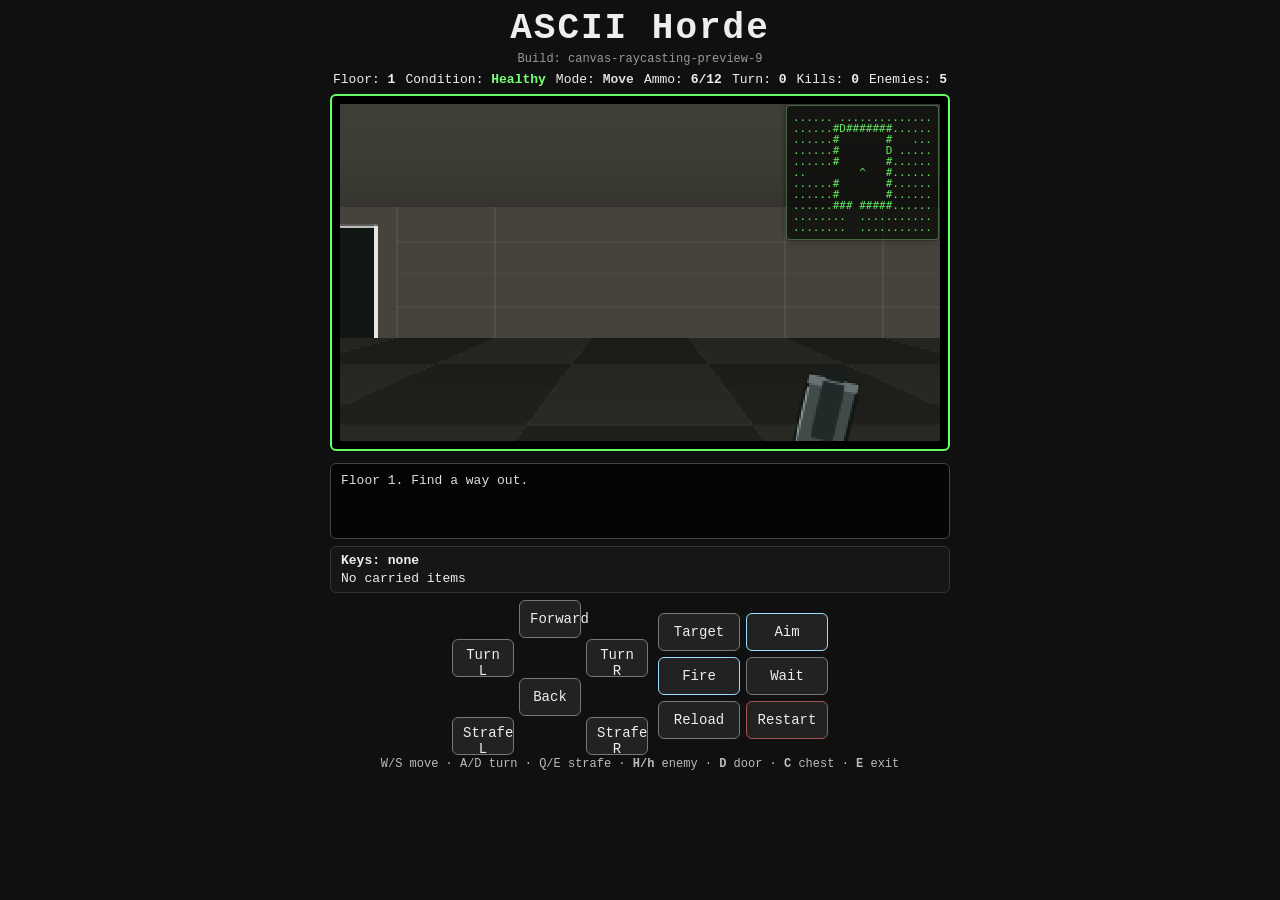
<file: preview-9-standalone.html>
<!doctype html>
<html lang="en">
  <head>
    <meta charset="UTF-8" />
    <meta name="viewport" content="width=device-width, initial-scale=1.0, viewport-fit=cover" />
    <title>ASCII Horde</title>

    <link rel="stylesheet" href="./style.css?v=wireframe1" />

    <style>
      * { box-sizing: border-box; }

      html,
      body {
        width: 100%;
        height: 100%;
        margin: 0;
        overflow: hidden;
        overscroll-behavior: none;
        touch-action: none;
      }

      body {
        position: fixed;
        inset: 0;
        min-height: 100dvh;
        background: #101010;
        color: #eeeeee;
        font-family: "Courier New", Courier, monospace;
      }

      .game-shell {
        width: min(760px, 100vw);
        height: 100dvh;
        margin: 0 auto;
        padding: 8px;
        text-align: center;
        overflow: hidden;
      }

      .title-block { margin-bottom: 4px; }

      h1 {
        margin: 0;
        font-size: clamp(22px, 6vw, 36px);
        letter-spacing: 2px;
      }

      h2 { margin: 0 0 10px; }

      .build {
        margin-top: 3px;
        color: #999999;
        font-size: 12px;
      }

      .hud {
        display: flex;
        flex-wrap: wrap;
        justify-content: center;
        gap: 5px 10px;
        margin: 6px auto;
        font-size: 13px;
        line-height: 1.2;
      }

      .condition { font-weight: 700; }
      .healthy { color: #77ff77; }
      .injured { color: #ffd166; }
      .critical { color: #ff6666; }
      .aiming { color: #99ddff; }
      .moving { color: #dddddd; }

      .view-wrap {
        position: relative;
        display: inline-block;
        width: min(620px, 100%);
      }

      .first-person-view {
        width: 100%;
        min-height: 220px;
        margin: 0 auto;
        padding: 8px;
        background: #000000;
        color: #66ff66;
        border: 2px solid #66ff66;
        border-radius: 6px;
        overflow: hidden;
        user-select: none;
        touch-action: manipulation;
      }

      .fp-svg-wrap {
        width: 100%;
        height: 202px;
        margin: 0 auto;
      }

      .fp-svg {
        display: block;
        width: 100%;
        height: 100%;
        background: radial-gradient(circle at center, #111 0%, #050505 72%, #000 100%);
      }

      .fp-line {
        stroke: #2f7a2f;
        stroke-width: 2;
        fill: none;
        opacity: 0.85;
      }

      .fp-line-dim {
        stroke: #1d4d1d;
        stroke-width: 1.5;
        fill: none;
        opacity: 0.45;
      }

      .fp-wall-plane {
        fill: rgba(150, 150, 150, 0.06);
        stroke: #888888;
        stroke-width: 2.5;
      }

      .fp-side-wall {
        fill: rgba(130, 130, 130, 0.045);
        stroke: #777777;
        stroke-width: 1.8;
      }

      .fp-wire {
        fill: none;
        stroke-width: 3;
        stroke-linecap: round;
        stroke-linejoin: round;
      }

      .fp-wire-thin {
        fill: none;
        stroke-width: 2;
        stroke-linecap: round;
        stroke-linejoin: round;
      }

      .fp-fill-soft {
        fill: rgba(255, 255, 255, 0.035);
      }

      .fp-target-glow {
        fill: rgba(238, 238, 238, 0.16);
        stroke: #eeeeee;
        stroke-width: 2;
      }

      .fp-gray { stroke: #aaaaaa; fill: #aaaaaa; }
      .fp-red { stroke: #ff6666; fill: #ff6666; }
      .fp-blue { stroke: #66aaff; fill: #66aaff; }
      .fp-yellow { stroke: #ffee66; fill: #ffee66; }
      .fp-keygreen { stroke: #77ff77; fill: #77ff77; }
      .fp-white { stroke: #eeeeee; fill: #eeeeee; }
      .fp-enemy { stroke: #ff9999; fill: #ff9999; }
      .fp-enemy-injured { stroke: #ffcc66; fill: #ffcc66; }
      .fp-enemy-critical { stroke: #ff5555; fill: #ff5555; }
      .fp-ammo { stroke: #99ddff; fill: #99ddff; }

      .viewport-stack { position: relative; width: 100%; isolation: isolate; }
      .viewport-map {
        position: absolute;
        top: 11px;
        right: 11px;
        z-index: 4;
        margin: 0 !important;
        background: rgba(0,0,0,.76) !important;
        border-color: rgba(115,185,115,.55) !important;
        box-shadow: 0 1px 6px rgba(0,0,0,.55);
        pointer-events: none;
        opacity: .88;
      }
      .mini-map {
        display: block;
        width: min-content;
        max-width: 100%;
        margin: 6px auto 0;
        padding: 6px;
        background: #030303;
        color: #66ff66;
        border: 1px solid #335533;
        border-radius: 4px;
        text-align: left;
        font-size: 11px;
        line-height: 1;
        white-space: pre;
        overflow: hidden;
        user-select: none;
      }

      .message-log {
        width: min(620px, 100%);
        min-height: 76px;
        max-height: 84px;
        margin: 7px auto 0;
        padding: 7px 10px;
        background: #050505;
        border: 1px solid #444444;
        border-radius: 6px;
        text-align: left;
        color: #dddddd;
        font-size: 13px;
        overflow: hidden;
      }

      .message-log p { margin: 2px 0; }

      .inventory {
        width: min(620px, 100%);
        margin: 7px auto;
        padding: 6px 10px;
        background: #161616;
        border: 1px solid #333333;
        border-radius: 6px;
        text-align: left;
        font-size: 13px;
        max-height: 74px;
        overflow: hidden;
      }

      .inventory-row {
        display: flex;
        align-items: center;
        justify-content: space-between;
        gap: 8px;
        margin-top: 3px;
      }

      .controls {
        display: flex;
        flex-wrap: wrap;
        justify-content: center;
        align-items: center;
        gap: 10px;
        margin-top: 7px;
      }

      .dpad {
        display: grid;
        grid-template-columns: 62px 62px 62px;
        grid-template-rows: 34px 34px 34px 34px;
        gap: 5px;
        grid-template-areas:
          ". up ."
          "left . right"
          ". down ."
          "strafe-left . strafe-right";
      }

      .up { grid-area: up; }
      .down { grid-area: down; }
      .left { grid-area: left; }
      .right { grid-area: right; }

      .strafe-control { font-size: 11px; min-height: 30px; }
      [data-dir="strafe-left"] { grid-area: strafe-left; }
      [data-dir="strafe-right"] { grid-area: strafe-right; }
      .actions {
        display: grid;
        grid-template-columns: repeat(2, 82px);
        gap: 6px;
      }

      .btn {
        min-height: 38px;
        padding: 7px 10px;
        background: #222222;
        color: #eeeeee;
        border: 1px solid #777777;
        border-radius: 6px;
        font-family: inherit;
        font-size: 14px;
        cursor: pointer;
        touch-action: manipulation;
        -webkit-appearance: none;
        appearance: none;
      }

      .btn:hover,
      .btn:focus {
        background: #333333;
        outline: 2px solid #66ff66;
        outline-offset: 2px;
      }

      .primary-action { border-color: #99ddff; }
      .danger-action { border-color: #aa5555; }

      .overlay {
        position: absolute;
        inset: 0;
        display: grid;
        place-items: center;
        background: rgba(0, 0, 0, 0.68);
        z-index: 10;
      }

      .hidden { display: none !important; }

      .modal {
        width: min(310px, 88%);
        padding: 16px;
        background: #111111;
        color: #eeeeee;
        border: 2px solid #66ff66;
        border-radius: 8px;
        box-shadow: 0 12px 28px rgba(0, 0, 0, 0.65);
      }

      .modal p {
        margin: 0 0 12px;
        font-size: 16px;
      }

      .modal-actions {
        display: flex;
        justify-content: center;
        gap: 10px;
      }

      .legend {
        width: min(620px, 100%);
        margin: 6px auto 0;
        color: #bbbbbb;
        font-size: 12px;
      }

      .legend p { margin: 0; }

      @media (max-width: 560px) {
        .game-shell { padding: 5px; }

        h1,
        .build,
        .legend {
          display: none;
        }

        .hud {
          margin: 3px auto 5px;
          gap: 3px 7px;
          font-size: 12px;
        }

        .first-person-view {
          min-height: 168px;
          padding: 5px;
        }

        .fp-svg-wrap {
          height: 156px;
        }

        .mini-map {
          font-size: 7px;
          padding: 3px;
          margin-top: 0;
          top: 8px;
          right: 8px;
          line-height: 1;
        }

        .message-log {
          min-height: 60px;
          max-height: 66px;
          margin-top: 5px;
          padding: 5px 8px;
          font-size: 11px;
        }

        .message-log p:nth-last-child(n+4) {
          display: none;
        }

        .inventory {
          margin: 5px auto;
          padding: 5px 8px;
          font-size: 11px;
          max-height: 56px;
        }

        .inventory-row { margin-top: 2px; }

        .controls {
          margin-top: 5px;
          gap: 7px;
        }

        .dpad {
          grid-template-columns: 54px 54px 54px;
          grid-template-rows: 31px 31px 31px 31px;
          gap: 4px;
        }

        .actions {
          grid-template-columns: repeat(2, 72px);
          gap: 4px;
        }

        .btn {
          min-height: 34px;
          padding: 5px 8px;
          font-size: 12px;
        }
      }
      .raycast-canvas {
        display: block;
        width: 100%;
        height: 100%;
        image-rendering: pixelated;
      }
    </style>
  </head>

  <body>
    <main class="game-shell">
      <header class="title-block">
        <h1>ASCII Horde</h1>
        <div id="build" class="build">Build: canvas-raycasting-preview-9</div>
      </header>

      <section class="hud" aria-live="polite">
        <span>Floor: <strong id="level">1</strong></span>
        <span>Condition: <strong id="condition" class="condition healthy">Healthy</strong></span>
        <span>Mode: <strong id="mode" class="moving">Move</strong></span>
        <span>Ammo: <strong id="shots">6/12</strong></span>
        <span>Turn: <strong id="turn">0</strong></span>
        <span>Kills: <strong id="kills">0</strong></span>
        <span>Enemies: <strong id="enemy-count">0</strong></span>
      </section>

      <section class="view-wrap" aria-label="First-person dungeon view">
        <div class="viewport-stack">
          <div id="first-person-view" class="first-person-view"></div>
          <pre id="mini-map" class="mini-map viewport-map" aria-label="Memory map"></pre>
        </div>

        <div id="chest-overlay" class="overlay hidden" aria-live="assertive">
          <div class="modal">
            <p id="chest-text">Found: Item</p>
            <div class="modal-actions">
              <button id="take-btn" class="btn" type="button">Take</button>
              <button id="leave-btn" class="btn" type="button">Leave</button>
            </div>
          </div>
        </div>

        <div id="level-overlay" class="overlay hidden" aria-live="assertive">
          <div class="modal">
            <h2>Level Complete</h2>
            <p id="level-text">You escaped.</p>
            <div class="modal-actions">
              <button id="next-level-btn" class="btn" type="button">Next Level</button>
              <button id="level-restart-btn" class="btn" type="button">Restart</button>
            </div>
          </div>
        </div>
      </section>

      <section id="message-log" class="message-log" aria-live="polite"></section>

      <section id="inventory" class="inventory" aria-live="polite"></section>

      <section class="controls" aria-label="Controls">
        <div class="dpad" role="group" aria-label="Directional pad">
          <button data-dir="up" class="btn dir up" type="button">Forward</button>
          <button data-dir="left" class="btn dir left" type="button">Turn L</button>
          <button data-dir="right" class="btn dir right" type="button">Turn R</button>
          <button data-dir="down" class="btn dir down" type="button">Back</button>
          <button data-dir="strafe-left" class="btn strafe-control" type="button">Strafe L</button>
          <button data-dir="strafe-right" class="btn strafe-control" type="button">Strafe R</button>
        </div>

        <div class="actions">
          <button id="target-btn" class="btn" type="button">Target</button>
          <button id="aim-btn" class="btn primary-action" type="button">Aim</button>
          <button id="fire-btn" class="btn primary-action" type="button">Fire</button>
          <button id="wait-btn" class="btn" type="button">Wait</button>
          <button id="reload-btn" class="btn" type="button">Reload</button>
          <button id="restart-btn" class="btn danger-action" type="button">Restart</button>
        </div>
      </section>

      <section class="legend">
        <p>
          W/S move · A/D turn · Q/E strafe ·
          <strong>H/h</strong> enemy · <strong>D</strong> door ·
          <strong>C</strong> chest · <strong>E</strong> exit
        </p>
      </section>
    </main>

    <script>
/* Experimental flat-shaded grid raycaster for ASCII Horde.
   Rendering only: no movement, combat, map, or inventory mutations. */
(function () {
  "use strict";
  const W = 320, H = 180, FOV = Math.PI * 0.46;
  const MAX_DISTANCE = 12;
  const WALL_HEIGHT = 1.35;
  // Deliberately subdued, room-specific wall/ceiling/floor tints.
  const PALETTES = [
    [1.00,1.02,1.00], [1.01,0.98,0.88], [0.88,0.98,1.08],
    [0.95,1.04,0.92], [1.07,0.94,0.96], [0.99,0.96,1.08]
  ];
  function paletteAt(state,x,y) {
    let best=-1, distance=Infinity;
    for(let i=0;i<state.rooms.length;i++) {
      const room=state.rooms[i];
      if(x>=room.x&&x<room.x+room.w&&y>=room.y&&y<room.y+room.h) {
        best=i;break;
      }
      const nearX=Math.max(room.x,Math.min(x,room.x+room.w-1));
      const nearY=Math.max(room.y,Math.min(y,room.y+room.h-1));
      const d=(nearX-x)*(nearX-x)+(nearY-y)*(nearY-y);
      if(d<distance){distance=d;best=i;}
    }
    if(best<0)return PALETTES[0];
    const room=state.rooms[best];
    const hash=(room.x*17+room.y*31+room.w*7+room.h*13+best*11);
    return PALETTES[Math.abs(hash)%PALETTES.length];
  }
  const COLORS = { red:"#ff6666", blue:"#66aaff", yellow:"#ffee66", green:"#77ff77" };
  const DIR = { north:[0,-1], east:[1,0], south:[0,1], west:[-1,0] };
  let canvas, ctx;
  let decorationsFor = null, decorations = null;
  function hash(x){ x=(x^61)^(x>>>16); x=Math.imul(x,9); x=x^(x>>>4); x=Math.imul(x,0x27d4eb2d); return (x^(x>>>15))>>>0; }
  function randFrom(seed){ let n=seed>>>0; return ()=>{n=(Math.imul(n,1664525)+1013904223)>>>0; return n/4294967296;}; }
  function makeDecorations(state){
    if(decorationsFor===state.rooms && decorations)return decorations;
    decorationsFor=state.rooms;
    const props=[],posters=[];
    const rooms=state.rooms;
    let seed=hash(rooms.reduce((a,r,i)=>a+Math.imul(r.x+17*r.y+r.w*11+r.h*7,i+1),57));
    const rnd=randFrom(seed);
    for(let i=0;i<rooms.length;i++){
      const r=rooms[i];
      if(r.w<4||r.h<4||rnd()<.48)continue;
      const number=rnd()<.24?2:1;
      for(let j=0;j<number;j++){
        const x=r.x+1+Math.floor(rnd()*(r.w-2));
        const y=r.y+1+Math.floor(rnd()*(r.h-2));
        if((x===state.player.x&&y===state.player.y)||state.walls.has(x+","+y))continue;
        props.push({x,y,type:Math.floor(rnd()*4),seed:Math.floor(rnd()*1e9),room:i});
      }
    }
    // A scarce feature: 0-2 inscriptions for an entire dungeon, not per room.
    const count=rnd()<.32?0:rnd()<.70?1:2;
    const nouns=["THE LAST ROOM","YOUR REFLECTION","THE HALLWAY","THE SECOND DOOR","THE EMPTY CHAIR","THE LIGHT"];
    const verbs=["REMEMBERS","IS WAITING FOR","HAS FORGOTTEN","CAN HEAR","DOES NOT RECOGNIZE","WILL REPLACE"];
    const objects=["YOU","THE OTHERS","THIS PLACE","ITS NAME","THE MORNING","THE EXIT"];
    const used=new Set();
    for(let j=0;j<count;j++){
      for(let tries=0;tries<40;tries++){
        const i=Math.floor(rnd()*rooms.length),room=rooms[i];
        if(used.has(i)||room.w<4||room.h<4)continue;
        const side=Math.floor(rnd()*4);
        const x=side===0?room.x:side===1?room.x+room.w-1:room.x+1+Math.floor(rnd()*(room.w-2));
        const y=side===2?room.y:side===3?room.y+room.h-1:room.y+1+Math.floor(rnd()*(room.h-2));
        // Find actual boundary walls at a fixed position.
        const wallX=side===0?room.x-1:side===1?room.x+room.w:x;
        const wallY=side===2?room.y-1:side===3?room.y+room.h:y;
        if(!state.walls.has(wallX+","+wallY))continue;
        used.add(i);
        posters.push({x:wallX,y:wallY,side,text:nouns[Math.floor(rnd()*nouns.length)]+" "+verbs[Math.floor(rnd()*verbs.length)]+" "+objects[Math.floor(rnd()*objects.length)]+".",style:rnd()<.55?"poster":"graffiti"});
        break;
      }
    }
    return decorations={props,posters};
  }
  let recoilStart = -1;
  let animationQueued = false;
  let currentState = null, currentHost = null;
  const RECOIL_MS = 260;
  function recoil() {
    recoilStart = performance.now();
  }

  function setup(host) {
    if (!canvas || canvas.parentElement !== host) {
      host.replaceChildren();
      canvas = document.createElement("canvas");
      canvas.width = W;
      canvas.height = H;
      canvas.className = "raycast-canvas";
      canvas.setAttribute("role", "img");
      canvas.setAttribute("aria-label", "First-person dungeon");
      host.appendChild(canvas);
      ctx = canvas.getContext("2d", { alpha: false });
    }
    return !!ctx;
  }

  function cast(state, ox, oy, dx, dy) {
    let x = Math.floor(ox), y = Math.floor(oy);
    const ddx = dx === 0 ? Infinity : Math.abs(1/dx);
    const ddy = dy === 0 ? Infinity : Math.abs(1/dy);
    const sx = dx < 0 ? -1 : 1, sy = dy < 0 ? -1 : 1;
    let sideX = (dx < 0 ? ox-x : x+1-ox)*ddx;
    let sideY = (dy < 0 ? oy-y : y+1-oy)*ddy;
    let dist = MAX_DISTANCE, side = 0, hit = false, kind = "wall", door = null;
    for (let i=0;i<32;i++) {
      if (sideX < sideY) {
        dist = sideX; sideX += ddx; x += sx; side = 0;
      } else {
        dist = sideY; sideY += ddy; y += sy; side = 1;
      }
      if (dist > MAX_DISTANCE) break;
      door = state.doors.find(d => d.x === x && d.y === y);
      if (door) { hit = true; kind = "door"; break; }
      if (state.exit.x === x && state.exit.y === y) { hit = true; kind = "exit"; break; }
      if (x<0 || y<0 || x>=72 || y>=40 || state.walls.has(x+","+y)) {
        hit = true;
        break;
      }
    }
    return {dist:Math.max(0.06,dist),side,hit,x,y,kind,door};
  }

  function drawSurfaces(state,forward,right,projection,ox,oy) {
    // Row-based floor/ceiling casting: every seam belongs to a world grid line.
    const frame=ctx.createImageData(W,H), pixels=frame.data;
    for(let y=0;y<H;y++) {
      const ceiling=y<H/2;
      const offset=Math.abs(y-H/2+.5);
      const rowDist=(projection*WALL_HEIGHT*.5)/Math.max(.5,offset);
      for(let x=0;x<W;x++) {
        const cameraX=(x+.5-W/2)/projection;
        const wx=ox+rowDist*(forward[0]+right[0]*cameraX);
        const wy=oy+rowDist*(forward[1]+right[1]*cameraX);
        const tileX=Math.floor(wx),tileY=Math.floor(wy);
        const fx=wx-tileX,fy=wy-tileY;
        const seam=Math.min(fx,fy,1-fx,1-fy);
        const checker=(tileX+tileY)&1;
        const fog=Math.max(.16,1-rowDist/(MAX_DISTANCE+1));
        const base=ceiling?64:(checker?29:41);
        const tint=paletteAt(state,tileX,tileY);
        const seamEffect=!ceiling && seam < Math.min(.022,.003*rowDist) ? 6 : 0;
        const shade=Math.round((base+seamEffect)*fog+5);
        const i=(y*W+x)*4;
        pixels[i]=Math.min(255,Math.round(shade*tint[0]));
        pixels[i+1]=Math.min(255,Math.round((shade+1)*tint[1]));
        pixels[i+2]=Math.min(255,Math.round(shade*tint[2]));
        pixels[i+3]=255;
      }
    }
    ctx.putImageData(frame,0,0);
  }

  function drawWalls(state, forward, right) {
    const ox=state.player.x+.5,oy=state.player.y+.5;
    const projection=W/(2*Math.tan(FOV/2));
    const depths=new Float32Array(W);
    drawSurfaces(state,forward,right,projection,ox,oy);
    for(let col=0;col<W;col++) {
      const cameraX=(col+.5-W/2)/projection;
      const dx=forward[0]+right[0]*cameraX;
      const dy=forward[1]+right[1]*cameraX;
      const hit=cast(state,ox,oy,dx,dy);
      depths[col]=hit.dist;
      if(!hit.hit)continue;
      const height=Math.min(H*4,projection*WALL_HEIGHT/hit.dist);
      const y0=Math.round((H-height)/2),y1=Math.round((H+height)/2);
      const fog=Math.max(.25,1-hit.dist/(MAX_DISTANCE+2));
      const tone=Math.round((hit.side===0?95:76)*fog+11);
      const tint=paletteAt(state,hit.x,hit.y);
      ctx.fillStyle="rgb("+Math.round(tone*tint[0])+","+Math.round(tone*tint[1])+","+Math.round(tone*tint[2])+")";
      ctx.fillRect(col,y0,1,y1-y0);
      // Horizontal block courses remain quiet so doors and enemies dominate.
      if(hit.kind==="wall" && height>12) {
        ctx.fillStyle="rgba(170,180,170,"+(0.10*fog)+")";
        for(let course=1;course<4;course++) {
          const seamY=Math.round(y0+height*course/4);
          if(seamY>=0 && seamY<H) ctx.fillRect(col,seamY,1,1);
        }
      }
      const hitCoord=hit.side===0?oy+hit.dist*dy:ox+hit.dist*dx;
      const fraction=hitCoord-Math.floor(hitCoord);
      const edge=Math.min(fraction,1-fraction);
      if(edge<.008) {
        ctx.fillStyle="rgba(150,155,150,"+(.19*fog)+")";
        ctx.fillRect(col,y0,1,y1-y0);
      }
      if(hit.kind==="door"||hit.kind==="exit") {
        const color=hit.kind==="exit"?(COLORS[state.exit.color]||"#bbb")
          :hit.door.locked?(COLORS[hit.door.color]||"#bbb"):"#e5e5e5";
        const frameL=.21, frameR=.79, lintel=.14;
        const isOpening=fraction>frameL&&fraction<frameR;
        const top=y0+height*lintel;
        if(isOpening) {
          const locked=hit.kind==="exit"||hit.door.locked;
          // Dark doorway cavity, closed panel when locked; open passage when unlocked.
          ctx.fillStyle=locked?"#343936":"#101713";
          ctx.fillRect(col,top,1,y1-top);
          const border=(fraction<frameL+.028||fraction>frameR-.028);
          if(border) {
            ctx.fillStyle=color;
            ctx.fillRect(col,top,1,y1-top);
          }
          if(locked&&Math.abs(fraction-.64)<.013) {
            ctx.fillStyle=color;
            ctx.fillRect(col,top+height*.42,1,Math.max(1,height*.045));
          }
        }
        // Real jambs and lintel aligned with the same wall's projected surface.
        if(Math.abs(fraction-frameL)<.014||Math.abs(fraction-frameR)<.014) {
          ctx.fillStyle=color;
          ctx.fillRect(col,top,1,y1-top);
        }
        if(isOpening) {
          ctx.fillStyle=color;
          ctx.fillRect(col,top,1,Math.max(1,2.2/hit.dist));
        }
      }
    }
    return {depths,projection,ox,oy};
  }

  function drawSprite(state, obj, forward, right, data) {
    const vx=obj.x+0.5-data.ox, vy=obj.y+0.5-data.oy;
    const depth=vx*forward[0]+vy*forward[1];
    const lateral=vx*right[0]+vy*right[1];
    if(depth<=0.15 || depth>MAX_DISTANCE) return;
    const sx=W/2+data.projection*lateral/depth;
    const size=data.projection/depth;
    const w=size*(obj.type==="enemy" ? .38 : obj.type==="chest" ? .50 : .18);
    const h=size*(obj.type==="enemy" ? .72 : obj.type==="chest" ? .31 : .17);
    const floor=H/2+size*WALL_HEIGHT*.5;
    const left=Math.round(sx-w/2), top=Math.round(floor-h), rightEdge=Math.ceil(sx+w/2);
    if(rightEdge<0||left>=W) return;

    // Clip each object against the actual wall-depth buffer, column by column.
    ctx.save();
    ctx.beginPath();
    let visibleColumns=0;
    for(let x=Math.max(0,left);x<Math.min(W,rightEdge);x++) {
      if(depth<data.depths[x]+.05) {
        ctx.rect(x,Math.max(0,top-4),1,Math.min(H,Math.ceil(floor+3))-Math.max(0,top-4));
        visibleColumns++;
      }
    }
    if(!visibleColumns){ctx.restore();return;}
    ctx.clip();
    // Opaque solid silhouettes and ground contact shadow anchors every pickup or enemy to the floor.
    ctx.fillStyle="#050705";
    ctx.fillRect(left-Math.max(2,w*.18),Math.round(floor)-3,Math.max(3,w*1.36),Math.max(2,4/depth));
    ctx.strokeStyle="rgba(0,0,0,.65)";
    ctx.lineWidth=Math.max(1,1.6/depth);
    if(obj.type==="chest") {
      const col=obj.locked?(COLORS[obj.color]||"#aaa"):"#b3b3b3";
      ctx.fillStyle="#383838";ctx.fillRect(left,top,w,h);
      ctx.fillStyle="#555555";ctx.fillRect(left,top,w,Math.max(2,h*.24));
      ctx.strokeStyle=col;ctx.lineWidth=Math.max(1,2/depth);ctx.strokeRect(left,top,w,h);
      ctx.fillStyle=col;ctx.fillRect(sx-1,top+h*.40,2,Math.max(2,h*.28));
    } else if(obj.type==="ammo") {
      ctx.fillStyle="#9bdcff";ctx.fillRect(left,top,w,h);
      ctx.fillStyle="#35647a";ctx.fillRect(left,top,w,Math.max(1,h*.24));
    } else if(obj.type==="enemy") {
      // Stable pseudo-random corruption derived from each entity, never from frame time.
      const id=(obj.enemy.id===undefined?0:Number(obj.enemy.id)||0);
      let seed=(Math.imul(obj.x+1,73856093)^Math.imul(obj.y+1,19349663)^Math.imul(id+1,83492791))>>>0;
      const rand=()=>{seed=(Math.imul(seed,1664525)+1013904223)>>>0;return seed/4294967296;};
      const px=Math.max(1,w/11),py=Math.max(1,h/19);
      const variant=Math.floor(rand()*4);
      const body=["#a0abb1","#9ea8a0","#b9a3b3","#b3b09a"][variant];
      const accent=["#d6dece","#d6c9b2","#c4d5e7","#c8ddc8"][variant];
      const dark="#222a2d";
      // Coherent, upright, humanoid mass first; broken pixels deform its contour.
      ctx.fillStyle=dark;ctx.fillRect(left+w*.27,top+h*.21,w*.48,h*.58);
      ctx.fillStyle=body;
      ctx.fillRect(left+w*.32,top+h*.21,w*.36,h*.55);
      ctx.fillRect(left+w*.36,top+h*.04,w*.28,h*.25);
      ctx.fillRect(left+w*.16,top+h*.30,w*.18,h*.37);
      ctx.fillRect(left+w*.66,top+h*.30,w*.18,h*.37);
      ctx.fillRect(left+w*.34,top+h*.72,w*.15,h*.27);
      ctx.fillRect(left+w*.52,top+h*.72,w*.15,h*.27);
      // Different silhouettes share a recognizable corrupted shape language.
      for(let j=0;j<23;j++){
        const bx=Math.floor(rand()*11),by=Math.floor(rand()*17);
        const blockW=px*(1+Math.floor(rand()*3)),blockH=py*(1+Math.floor(rand()*3));
        ctx.fillStyle=rand()<.26?dark:rand()<.52?accent:body;
        ctx.fillRect(left+bx*px,top+by*py,blockW,blockH);
      }
      // An invariant bright fault line makes the entire species identifiable.
      ctx.fillStyle="#dce6e4";
      ctx.fillRect(left+w*.42,top+h*.10,Math.max(1,w*.13),Math.max(1,h*.05));
      ctx.fillRect(left+w*.45,top+h*.18,Math.max(1,w*.07),Math.max(1,h*.34));
      if(state.selectedTargetKey===obj.x+","+obj.y){
        ctx.strokeStyle="#fff";ctx.lineWidth=Math.max(1,2/depth);
        ctx.strokeRect(left-2,top-2,w+4,h+4);
      }
    }
    ctx.restore();
  }

  function drawHologram(obj,forward,right,data){
    const dx=obj.x+.5-data.ox,dy=obj.y+.5-data.oy;
    const depth=dx*forward[0]+dy*forward[1],lateral=dx*right[0]+dy*right[1];
    if(depth<.25||depth>MAX_DISTANCE)return;
    const size=data.projection/depth,sx=W/2+data.projection*lateral/depth;
    const radius=size*.22,top=H/2+size*WALL_HEIGHT*.5-size*.61;
    const x=Math.round(sx-radius),w=Math.max(2,radius*2),h=Math.max(3,size*.59);
    const col=Math.floor(sx);
    if(col<0||col>=W||depth>data.depths[col]+.03)return;
    ctx.save();
    ctx.beginPath();
    for(let xx=Math.max(0,x);xx<Math.min(W,x+w);xx++)if(depth<data.depths[xx]+.04)ctx.rect(xx,0,1,H);
    ctx.clip();
    const tint=PALETTES[Math.abs(obj.room)%PALETTES.length];
    const rgb=(v)=>"rgba("+Math.round(v*tint[0])+","+Math.round((v+14)*tint[1])+","+Math.round((v+20)*tint[2])+",";
    ctx.fillStyle=rgb(130)+".23)";
    ctx.strokeStyle=rgb(190)+".68)";
    ctx.lineWidth=1;
    const base=top+h;
    ctx.beginPath();ctx.ellipse(sx,base,w*.65,Math.max(1,3/depth),0,0,Math.PI*2);ctx.stroke();
    const type=obj.type;
    ctx.beginPath();
    if(type===0){ // cube / rectangular prism
      ctx.rect(x,top+h*.22,w*.74,h*.72);ctx.moveTo(x,top+h*.22);ctx.lineTo(x+w*.24,top);ctx.lineTo(x+w,top);ctx.lineTo(x+w*.74,top+h*.22);
      ctx.moveTo(x+w*.74,top+h*.22);ctx.lineTo(x+w,top);
    }else if(type===1){ // monolith
      ctx.rect(x+w*.27,top,w*.43,h);
      ctx.moveTo(x+w*.27,top);ctx.lineTo(x+w*.44,top-h*.08);ctx.lineTo(x+w*.87,top-h*.08);ctx.lineTo(x+w*.70,top);
    }else if(type===2){ // tapered obelisk
      ctx.moveTo(sx,top-h*.09);ctx.lineTo(x+w*.72,top+h*.28);ctx.lineTo(x+w*.72,base);ctx.lineTo(x+w*.28,base);ctx.lineTo(x+w*.28,top+h*.28);ctx.closePath();
    }else{ // wedge
      ctx.moveTo(x,base);ctx.lineTo(x+w*.32,top+h*.45);ctx.lineTo(x+w,top+h*.45);ctx.lineTo(x+w*.76,base);ctx.closePath();
      ctx.moveTo(x+w*.32,top+h*.45);ctx.lineTo(x+w*.55,top+h*.21);ctx.lineTo(x+w,top+h*.45);
    }
    ctx.fill();ctx.stroke();
    // Fine, sparse CRT raster scanlines: a projection, not a collision object.
    ctx.strokeStyle=rgb(206)+".24)";
    for(let yy=Math.max(0,Math.floor(top));yy<Math.min(H,base);yy+=4){ctx.beginPath();ctx.moveTo(x,yy);ctx.lineTo(x+w,yy);ctx.stroke();}
    ctx.restore();
  }
  function drawPosters(state,items,forward,right,data){
    for(const p of items){
      const face=p.side===0?[1,0]:p.side===1?[-1,0]:p.side===2?[0,1]:[0,-1];
      const wx=p.x+.5+face[0]*.501,wy=p.y+.5+face[1]*.501;
      const dx=wx-data.ox,dy=wy-data.oy;
      const depth=dx*forward[0]+dy*forward[1],lateral=dx*right[0]+dy*right[1];
      if(depth<.35||depth>MAX_DISTANCE||dx*face[0]+dy*face[1]>=0)continue;
      // Posters are small wall-mounted plaques, not sprites that fill the camera.
      // Cap their screen footprint near a wall while preserving natural distant scaling.
      const sx=W/2+data.projection*lateral/depth,scale=data.projection/depth;
      const width=Math.min(W*.46,scale*.44);
      const height=Math.min(H*.20,scale*.18);
      const left=Math.round(sx-width/2),top=Math.round(H/2-scale*.08-height/2);
      if(left+width<0||left>=W)continue;
      ctx.save();ctx.beginPath();
      for(let col=Math.max(0,Math.floor(left));col<Math.min(W,Math.ceil(left+width));col++)
        if(depth<=data.depths[col]+.10)ctx.rect(col,0,1,H);
      ctx.clip();
      ctx.fillStyle=p.style==="poster"?"#aeb3aa":"#687a70";
      ctx.fillRect(left,top,width,height);
      if(p.style==="poster"){ctx.strokeStyle="#272d2a";ctx.lineWidth=1;ctx.strokeRect(left,top,width,height);}
      ctx.fillStyle=p.style==="poster"?"#171d1b":"#e5e9d9";
      ctx.textAlign="center";ctx.textBaseline="middle";
      const words=p.text.split(" "),lines=[],maxChars=22;
      let line="";
      for(const word of words){
        if((line+" "+word).trim().length>maxChars && line){lines.push(line);line=word;}
        else line=(line+" "+word).trim();
      }
      if(line)lines.push(line);
      // Text scales with its actual plaque, rather than endlessly enlarging at close range.
      const fontSize=Math.max(2,Math.min(7,height/(lines.length*1.35)));
      ctx.font="bold "+fontSize+"px monospace";
      const lineHeight=fontSize*1.12;
      lines.forEach((t,i)=>ctx.fillText(t,sx,top+height/2+(i-(lines.length-1)/2)*lineHeight,width*.91));
      ctx.restore();
    }
  }
  function drawWeapon(state) {
    const aiming=Boolean(state.aiming);
    const elapsed=performance.now()-recoilStart;
    const firing=elapsed>=0&&elapsed<RECOIL_MS;
    const phase=firing?elapsed/RECOIL_MS:1;
    const kick=firing?Math.sin(Math.PI*phase)*(1-phase)*12:0;
    // Kept intentionally blocky: silhouette, hand, and an uncomplicated muzzle.
    const x=aiming?W*.50:W*.79;
    const y=aiming?H-12:H+17;
    ctx.save();
    ctx.translate(x+(firing?kick*.28:0),y+kick);
    ctx.rotate((aiming?0:.22)+(firing?-.10*Math.sin(Math.PI*phase):0));
    ctx.lineJoin="miter";
    ctx.lineWidth=2;
    ctx.strokeStyle="#111714";
    // Hand / wrist, rendered as a solid foreground shape.
    ctx.fillStyle="#827769";
    ctx.beginPath();
    ctx.moveTo(12,5);ctx.lineTo(32,7);ctx.lineTo(47,30);
    ctx.lineTo(12,30);ctx.lineTo(3,17);ctx.closePath();
    ctx.fill();ctx.stroke();
    ctx.fillStyle="#a0927e";
    ctx.fillRect(8,-3,22,15);
    ctx.strokeRect(8,-3,22,15);
    // Rectangular grip and slide, with a sharply outlined barrel.
    ctx.fillStyle="#2d3433";
    ctx.beginPath();
    ctx.moveTo(-9,-12);ctx.lineTo(17,-12);ctx.lineTo(15,14);
    ctx.lineTo(2,20);ctx.lineTo(-8,9);ctx.closePath();
    ctx.fill();ctx.stroke();
    ctx.fillStyle="#414b4a";
    ctx.fillRect(-14,-51,27,43);
    ctx.strokeRect(-14,-51,27,43);
    ctx.fillStyle="#667271";
    ctx.fillRect(-14,-51,27,5);
    ctx.fillStyle="#171e1d";
    ctx.fillRect(-5,-56,10,6);
    ctx.fillStyle="#202a28";
    ctx.fillRect(-6,-49,12,31);
    ctx.strokeStyle="#91a09b";
    ctx.lineWidth=1;
    ctx.beginPath();ctx.moveTo(-13,-44);ctx.lineTo(-13,-13);ctx.stroke();
    if(firing&&phase<.26) {
      const flare=1-phase/.26;
      ctx.fillStyle="#e7d49a";
      ctx.beginPath();
      ctx.moveTo(0,-59);ctx.lineTo(-8*flare,-65-14*flare);
      ctx.lineTo(0,-69-20*flare);ctx.lineTo(8*flare,-65-14*flare);
      ctx.closePath();ctx.fill();
    }
    ctx.restore();
  }

  function render(state, host) {
    if(!setup(host)) return;
    const forward=DIR[state.player.dir]||DIR.north;
    const right=[-forward[1],forward[0]];
    const wallData=drawWalls(state,forward,right);
    const objects=[];
    const isVisible=(x,y)=>state.visible.has(x+","+y);
    state.chests.forEach(c=>{if(isVisible(c.x,c.y))objects.push({type:"chest",x:c.x,y:c.y,locked:c.locked,color:c.lockColor});});
    state.pickups.forEach(p=>{if(isVisible(p.x,p.y))objects.push({type:"ammo",x:p.x,y:p.y});});
    state.enemies.forEach(e=>{if(isVisible(e.x,e.y))objects.push({type:"enemy",x:e.x,y:e.y,enemy:e});});
    objects.sort((a,b)=>(b.x-state.player.x)**2+(b.y-state.player.y)**2-((a.x-state.player.x)**2+(a.y-state.player.y)**2));
    const decor=makeDecorations(state);
    decor.props.forEach(p=>drawHologram(p,forward,right,wallData));
    drawPosters(state,decor.posters,forward,right,wallData);
    objects.forEach(obj=>drawSprite(state,obj,forward,right,wallData));
    drawWeapon(state);
    currentState=state;
    currentHost=host;
    const elapsed=performance.now()-recoilStart;
    if(elapsed<RECOIL_MS && elapsed>=0 && !animationQueued) {
      animationQueued=true;
      requestAnimationFrame(()=>{
        animationQueued=false;
        if(currentState&&currentHost)render(currentState,currentHost);
      });
    }
  }
  window.ASCIIHordeRaycaster={render,recoil};
})();

</script>
<script>
const MAP_WIDTH = 72;
const MAP_HEIGHT = 40;
const MINI_WIDTH = 21;
const MINI_HEIGHT = 11;
const MAX_LOG_LINES = 4;
const VIS_RADIUS = 8;
const FIRST_PERSON_DEPTH = 5;
const SIDE_VIEW_TILES = 3;

const BASE_MAX_HP = 10;
const BASE_CLIP_SIZE = 6;
const BASE_RESERVE_AMMO = 12;
const BASE_SHOT_DAMAGE = 2;
const ENEMY_MAX_HP = 5;
const ENEMY_DAMAGE = 1;
const BASE_ENEMY_CAP = 7;
const MISS_CHANCE = 0.08;

const COLORS = ["red", "blue", "yellow", "green"];
const FACINGS = ["north", "east", "south", "west"];

const DIR_VECTORS = {
  north: { x: 0, y: -1 },
  east: { x: 1, y: 0 },
  south: { x: 0, y: 1 },
  west: { x: -1, y: 0 }
};

const ITEM_POOL = ["Health Kit", "Body Armor", "Ammo Box", "Extended Magazine", "Improved Barrel", "Map"];

const el = {};
let game;

const key = (x, y) => `${x},${y}`;
const samePos = (a, b) => a.x === b.x && a.y === b.y;
const inBounds = (x, y) => x >= 0 && y >= 0 && x < MAP_WIDTH && y < MAP_HEIGHT;
const randInt = (min, max) => min + Math.floor(Math.random() * (max - min + 1));
const titleColor = (color) => color.charAt(0).toUpperCase() + color.slice(1);

function wireElements() {
  Object.assign(el, {
    level: document.getElementById("level"),
    condition: document.getElementById("condition"),
    mode: document.getElementById("mode"),
    shots: document.getElementById("shots"),
    turn: document.getElementById("turn"),
    kills: document.getElementById("kills"),
    enemyCount: document.getElementById("enemy-count"),
    log: document.getElementById("message-log"),
    inventory: document.getElementById("inventory"),
    firstPersonView: document.getElementById("first-person-view"),
    miniMap: document.getElementById("mini-map"),
    chestOverlay: document.getElementById("chest-overlay"),
    chestText: document.getElementById("chest-text"),
    takeBtn: document.getElementById("take-btn"),
    leaveBtn: document.getElementById("leave-btn"),
    levelOverlay: document.getElementById("level-overlay"),
    levelText: document.getElementById("level-text"),
    nextLevelBtn: document.getElementById("next-level-btn"),
    levelRestartBtn: document.getElementById("level-restart-btn"),
    dpad: document.querySelector(".dpad"),
    targetBtn: document.getElementById("target-btn"),
    aimBtn: document.getElementById("aim-btn"),
    fireBtn: document.getElementById("fire-btn"),
    waitBtn: document.getElementById("wait-btn"),
    reloadBtn: document.getElementById("reload-btn"),
    restartBtn: document.getElementById("restart-btn")
  });
}

function hasRequiredElements() {
  return Object.values(el).every(Boolean);
}

function showBootError(message) {
  const text = `Startup error: ${message}`;
  if (el.firstPersonView) el.firstPersonView.textContent = "The game failed to launch.";
  if (el.log) el.log.innerHTML = `<p>${escapeHtml(text)}</p>`;
  console.error(text);
}

function newGame() {
  startLevel({
    level: 1,
    hp: BASE_MAX_HP,
    maxHp: BASE_MAX_HP,
    shots: BASE_CLIP_SIZE,
    maxShots: BASE_CLIP_SIZE,
    reserveAmmo: BASE_RESERVE_AMMO,
    shotDamage: BASE_SHOT_DAMAGE,
    inventory: [],
    keys: [],
    totalKills: 0
  });
}

function startNextLevel() {
  if (!game || !game.won) return;

  startLevel({
    level: game.level + 1,
    hp: Math.min(game.player.maxHp, game.player.hp + 2),
    maxHp: game.player.maxHp,
    shots: game.shots,
    maxShots: game.maxShots,
    reserveAmmo: game.reserveAmmo + 3,
    shotDamage: game.shotDamage,
    inventory: game.inventory,
    keys: [],
    totalKills: game.totalKills
  });
}

function startLevel(carry) {
  const map = generateDungeon();

  game = {
    level: carry.level,
    totalKills: carry.totalKills || 0,
    walls: map.walls,
    floors: map.floors,
    rooms: map.rooms,
    doors: map.doors,
    chests: map.chests,
    pickups: [],
    exit: map.exit,
    visible: new Set(),
    discovered: new Set(),
    enemies: [],
    inventory: carry.inventory.map((item) => ({ ...item })),
    keys: [...new Set(carry.keys || [])],
    pendingChest: null,
    selectedTargetKey: null,
    aiming: false,
    player: {
      x: map.start.x,
      y: map.start.y,
      dir: "north",
      hp: carry.hp,
      maxHp: carry.maxHp
    },
    shots: carry.shots,
    maxShots: carry.maxShots,
    reserveAmmo: carry.reserveAmmo,
    shotDamage: carry.shotDamage,
    mapFound: false,
    turn: 0,
    kills: 0,
    over: false,
    won: false,
    logs: [`Floor ${carry.level}. Find a way out.`]
  };

  recalcVisibility();
  spawnEnemies(startingEnemyCount());
  recalcVisibility();
  closeChestOverlay();
  closeLevelOverlay();
  ensureTargetValid(false);
  render();
}

function generateDungeon() {
  for (let attempt = 0; attempt < 60; attempt++) {
    const walls = new Set();
    const floors = new Set();

    for (let y = 0; y < MAP_HEIGHT; y++) {
      for (let x = 0; x < MAP_WIDTH; x++) walls.add(key(x, y));
    }

    const rooms = [];
    const connections = [];
    const firstRoom = {
      x: randInt(28, 36),
      y: randInt(15, 22),
      w: randInt(6, 10),
      h: randInt(4, 7)
    };

    finishRoom(firstRoom);
    rooms.push(firstRoom);
    carveRoom(firstRoom, walls, floors);

    let failureStreak = 0;

    while (rooms.length < 22 && failureStreak < 180) {
      const made = tryAttachRoom(rooms, connections, walls, floors);
      if (made) failureStreak = 0;
      else failureStreak++;
    }

    if (rooms.length < 12) continue;

    addExtraRoomOpenings(rooms, connections, walls, floors);

    const startRoom = rooms[0];
    const start = { x: startRoom.cx, y: startRoom.cy };
    const exitRoom = farthestRoom(rooms, start);
    const exit = carveEdgeExit(exitRoom, walls, floors);
    const doors = placeDoorsFromConnections(connections, start, exit);
    const chests = placeChests(rooms, doors, start, exit);

    return { walls, floors, rooms, start, exit, doors, chests };
  }

  return fallbackDungeon();
}

function finishRoom(room) {
  room.cx = room.x + Math.floor(room.w / 2);
  room.cy = room.y + Math.floor(room.h / 2);
}

function tryAttachRoom(rooms, connections, walls, floors) {
  const parentIndex = randInt(0, rooms.length - 1);
  const parent = rooms[parentIndex];
  const dir = ["left", "right", "up", "down"][randInt(0, 3)];
  const w = randInt(5, 11);
  const h = randInt(4, 7);

  let x;
  let y;

  if (dir === "right") {
    x = parent.x + parent.w + 1;
    y = randInt(parent.y - h + 2, parent.y + parent.h - 2);
  } else if (dir === "left") {
    x = parent.x - w - 1;
    y = randInt(parent.y - h + 2, parent.y + parent.h - 2);
  } else if (dir === "down") {
    x = randInt(parent.x - w + 2, parent.x + parent.w - 2);
    y = parent.y + parent.h + 1;
  } else {
    x = randInt(parent.x - w + 2, parent.x + parent.w - 2);
    y = parent.y - h - 1;
  }

  const room = { x, y, w, h };
  finishRoom(room);

  if (room.x < 2 || room.y < 2 || room.x + room.w >= MAP_WIDTH - 2 || room.y + room.h >= MAP_HEIGHT - 2) return false;
  if (rooms.some((r) => rectanglesOverlap(room, r))) return false;

  const connection = sharedOpening(parent, room, dir);
  if (!connection) return false;

  const childIndex = rooms.length;
  rooms.push(room);
  connections.push({ ...connection, parentIndex, childIndex });
  carveRoom(room, walls, floors);
  carveFloor(connection.x, connection.y, walls, floors);

  return true;
}

function sharedOpening(parent, room, dir) {
  if (dir === "right" || dir === "left") {
    const top = Math.max(parent.y, room.y);
    const bottom = Math.min(parent.y + parent.h - 1, room.y + room.h - 1);
    if (bottom < top) return null;
    const y = randInt(top, bottom);
    const x = dir === "right" ? parent.x + parent.w : parent.x - 1;
    return { x, y, color: randomColor(), locked: false };
  }

  const left = Math.max(parent.x, room.x);
  const right = Math.min(parent.x + parent.w - 1, room.x + room.w - 1);
  if (right < left) return null;
  const x = randInt(left, right);
  const y = dir === "down" ? parent.y + parent.h : parent.y - 1;
  return { x, y, color: randomColor(), locked: false };
}

function rectanglesOverlap(a, b) {
  return a.x <= b.x + b.w &&
    a.x + a.w >= b.x &&
    a.y <= b.y + b.h &&
    a.y + a.h >= b.y;
}

function carveRoom(room, walls, floors) {
  for (let y = room.y; y < room.y + room.h; y++) {
    for (let x = room.x; x < room.x + room.w; x++) carveFloor(x, y, walls, floors);
  }
}

function carveFloor(x, y, walls, floors) {
  if (!inBounds(x, y)) return;
  walls.delete(key(x, y));
  floors.add(key(x, y));
}

function addExtraRoomOpenings(rooms, connections, walls, floors) {
  for (let i = 0; i < rooms.length; i++) {
    for (let j = i + 1; j < rooms.length; j++) {
      if (Math.random() > 0.16) continue;
      const opening = adjacentOpening(rooms[i], rooms[j]);
      if (!opening) continue;
      if (connections.some((c) => c.x === opening.x && c.y === opening.y)) continue;
      carveFloor(opening.x, opening.y, walls, floors);
      connections.push({ ...opening, parentIndex: i, childIndex: j, color: randomColor(), locked: false });
    }
  }
}

function adjacentOpening(a, b) {
  if (a.x + a.w + 1 === b.x || b.x + b.w + 1 === a.x) {
    const leftRoom = a.x < b.x ? a : b;
    const rightRoom = a.x < b.x ? b : a;
    const top = Math.max(leftRoom.y, rightRoom.y);
    const bottom = Math.min(leftRoom.y + leftRoom.h - 1, rightRoom.y + rightRoom.h - 1);
    if (bottom < top) return null;
    return { x: leftRoom.x + leftRoom.w, y: randInt(top, bottom) };
  }

  if (a.y + a.h + 1 === b.y || b.y + b.h + 1 === a.y) {
    const topRoom = a.y < b.y ? a : b;
    const bottomRoom = a.y < b.y ? b : a;
    const left = Math.max(topRoom.x, bottomRoom.x);
    const right = Math.min(topRoom.x + topRoom.w - 1, bottomRoom.x + bottomRoom.w - 1);
    if (right < left) return null;
    return { x: randInt(left, right), y: topRoom.y + topRoom.h };
  }

  return null;
}

function farthestRoom(rooms, start) {
  return rooms.reduce((best, room) => {
    const bestDist = Math.abs(best.cx - start.x) + Math.abs(best.cy - start.y);
    const roomDist = Math.abs(room.cx - start.x) + Math.abs(room.cy - start.y);
    return roomDist > bestDist ? room : best;
  }, rooms[0]);
}

function carveEdgeExit(room, walls, floors) {
  const distances = [
    { side: "left", value: room.cx },
    { side: "right", value: MAP_WIDTH - 1 - room.cx },
    { side: "top", value: room.cy },
    { side: "bottom", value: MAP_HEIGHT - 1 - room.cy }
  ].sort((a, b) => a.value - b.value);

  const side = distances[0].side;
  let exit;

  if (side === "left") {
    const y = clamp(room.cy, 1, MAP_HEIGHT - 2);
    for (let x = room.x; x >= 0; x--) carveFloor(x, y, walls, floors);
    exit = { x: 0, y, color: randomColor() };
  } else if (side === "right") {
    const y = clamp(room.cy, 1, MAP_HEIGHT - 2);
    for (let x = room.x + room.w - 1; x < MAP_WIDTH; x++) carveFloor(x, y, walls, floors);
    exit = { x: MAP_WIDTH - 1, y, color: randomColor() };
  } else if (side === "top") {
    const x = clamp(room.cx, 1, MAP_WIDTH - 2);
    for (let y = room.y; y >= 0; y--) carveFloor(x, y, walls, floors);
    exit = { x, y: 0, color: randomColor() };
  } else {
    const x = clamp(room.cx, 1, MAP_WIDTH - 2);
    for (let y = room.y + room.h - 1; y < MAP_HEIGHT; y++) carveFloor(x, y, walls, floors);
    exit = { x, y: MAP_HEIGHT - 1, color: randomColor() };
  }

  return exit;
}

function placeDoorsFromConnections(connections, start, exit) {
  const doors = [];
  const candidates = shuffle([...connections]).filter((c) => !samePos(c, start) && !samePos(c, exit));

  for (const c of candidates) {
    if (doors.length >= 8) break;
    if (Math.random() < 0.48) {
      doors.push({
        x: c.x,
        y: c.y,
        locked: false,
        color: c.color,
        parentIndex: c.parentIndex,
        childIndex: c.childIndex
      });
    }
  }

  const lockable = shuffle(doors.filter((d) => d.parentIndex !== undefined));
  const lockCount = Math.min(3, Math.max(1, Math.floor(lockable.length / 3)));

  for (let i = 0; i < lockCount; i++) {
    if (Math.random() < 0.75) {
      lockable[i].locked = true;
      lockable[i].color = randomColor();
    }
  }

  return doors;
}

function placeChests(rooms, doors, start, exit) {
  const chestsByRoom = new Map();
  const blocked = new Set([key(start.x, start.y), key(exit.x, exit.y), ...doors.map((d) => key(d.x, d.y))]);
  const usedImportantRooms = new Set();

  function placeChestInRoom(roomIndex, items, locked = false, lockColor = null) {
    if (roomIndex === null || roomIndex === undefined) return false;
    if (chestsByRoom.has(roomIndex)) return false;
    chestsByRoom.set(roomIndex, { items, locked, lockColor });
    return true;
  }

  const exitRoomIndex = roomIndexForPoint(rooms, exit);
  const startRoomIndex = roomIndexForPoint(rooms, start);
  const exitKeyRoom = chooseKeyRoomAwayFrom(rooms, exitRoomIndex, new Set([exitRoomIndex]));
  placeChestInRoom(exitKeyRoom, [`${titleColor(exit.color)} Key`], false, null);
  usedImportantRooms.add(exitKeyRoom);

  for (const door of doors) {
    if (!door.locked) continue;

    const disallowed = new Set([...usedImportantRooms, exitRoomIndex]);
    let keyRoom = door.parentIndex;

    if (keyRoom === undefined || keyRoom === door.childIndex || disallowed.has(keyRoom) || chestsByRoom.has(keyRoom)) {
      keyRoom = chooseKeyRoomNearStart(rooms, startRoomIndex, disallowed);
    }

    placeChestInRoom(keyRoom, [`${titleColor(door.color)} Key`], false, null);
    usedImportantRooms.add(keyRoom);
  }

  const requiredColors = new Set([exit.color, ...doors.filter((d) => d.locked).map((d) => d.color)]);
  const targetChestCount = Math.min(rooms.length, Math.max(6, chestsByRoom.size + 4));
  const roomOrder = shuffle([...rooms.keys()]);

  while (chestsByRoom.size < targetChestCount && roomOrder.length) {
    const roomIndex = roomOrder.pop();
    if (chestsByRoom.has(roomIndex)) continue;

    const canLock = requiredColors.size > 0 && Math.random() < 0.28;
    const lockColor = canLock ? [...requiredColors][randInt(0, requiredColors.size - 1)] : null;

    chestsByRoom.set(roomIndex, {
      items: [randomChestItem()],
      locked: canLock,
      lockColor
    });
  }

  const chests = [];

  for (const [roomIndex, chestData] of chestsByRoom.entries()) {
    const room = rooms[roomIndex] || rooms[0];
    const pos = randomFloorInRoom(room, blocked);
    if (!pos) continue;

    chests.push({
      x: pos.x,
      y: pos.y,
      items: chestData.items,
      locked: chestData.locked,
      lockColor: chestData.lockColor,
      roomIndex
    });

    blocked.add(key(pos.x, pos.y));
  }

  return chests;
}

function chooseKeyRoomAwayFrom(rooms, avoidIndex, disallowed = new Set()) {
  const avoid = rooms[avoidIndex];

  const candidates = rooms
    .map((room, index) => ({ room, index }))
    .filter(({ index }) => !disallowed.has(index));

  if (!candidates.length) return 0;

  candidates.sort((a, b) => {
    const distA = Math.abs(a.room.cx - avoid.cx) + Math.abs(a.room.cy - avoid.cy);
    const distB = Math.abs(b.room.cx - avoid.cx) + Math.abs(b.room.cy - avoid.cy);
    return distB - distA;
  });

  const topChoices = candidates.slice(0, Math.min(5, candidates.length));
  return topChoices[randInt(0, topChoices.length - 1)].index;
}

function chooseKeyRoomNearStart(rooms, startIndex, disallowed = new Set()) {
  const startRoom = rooms[startIndex];

  const candidates = rooms
    .map((room, index) => ({ room, index }))
    .filter(({ index }) => !disallowed.has(index));

  if (!candidates.length) return startIndex;

  candidates.sort((a, b) => {
    const distA = Math.abs(a.room.cx - startRoom.cx) + Math.abs(a.room.cy - startRoom.cy);
    const distB = Math.abs(b.room.cx - startRoom.cx) + Math.abs(b.room.cy - startRoom.cy);
    return distA - distB;
  });

  const topChoices = candidates.slice(0, Math.min(5, candidates.length));
  return topChoices[randInt(0, topChoices.length - 1)].index;
}

function roomIndexForPoint(rooms, point) {
  let bestIndex = 0;
  let bestDist = Infinity;

  rooms.forEach((room, index) => {
    const dist = Math.abs(room.cx - point.x) + Math.abs(room.cy - point.y);
    if (dist < bestDist) {
      bestDist = dist;
      bestIndex = index;
    }
  });

  return bestIndex;
}

function roomAt(x, y) {
  return game.rooms.find((room) =>
    x >= room.x &&
    x < room.x + room.w &&
    y >= room.y &&
    y < room.y + room.h
  ) || null;
}

function sameRoom(a, b) {
  const roomA = roomAt(a.x, a.y);
  const roomB = roomAt(b.x, b.y);
  return Boolean(roomA && roomB && roomA === roomB);
}

function randomFloorInRoom(room, blocked) {
  const spots = [];

  for (let y = room.y; y < room.y + room.h; y++) {
    for (let x = room.x; x < room.x + room.w; x++) {
      const p = key(x, y);
      if (!blocked.has(p)) spots.push({ x, y });
    }
  }

  return spots.length ? spots[randInt(0, spots.length - 1)] : null;
}

function randomChestItem() {
  return ITEM_POOL[randInt(0, ITEM_POOL.length - 1)];
}

function randomColor() {
  return COLORS[randInt(0, COLORS.length - 1)];
}

function fallbackDungeon() {
  const walls = new Set();
  const floors = new Set();

  for (let y = 0; y < MAP_HEIGHT; y++) {
    for (let x = 0; x < MAP_WIDTH; x++) walls.add(key(x, y));
  }

  const rooms = [
    { x: 8, y: 8, w: 10, h: 6 },
    { x: 19, y: 8, w: 10, h: 6 },
    { x: 30, y: 8, w: 10, h: 6 }
  ];

  rooms.forEach(finishRoom);
  rooms.forEach((room) => carveRoom(room, walls, floors));

  carveFloor(18, 10, walls, floors);
  carveFloor(29, 10, walls, floors);

  for (let x = 39; x < MAP_WIDTH; x++) carveFloor(x, 10, walls, floors);

  return {
    walls,
    floors,
    rooms,
    start: { x: rooms[0].cx, y: rooms[0].cy },
    exit: { x: MAP_WIDTH - 1, y: 10, color: "red" },
    doors: [{ x: 29, y: 10, color: "blue", locked: true, parentIndex: 1, childIndex: 2 }],
    chests: [
      { x: 10, y: 10, items: ["Blue Key"], locked: false, lockColor: null, roomIndex: 0 },
      { x: 21, y: 10, items: ["Red Key"], locked: false, lockColor: null, roomIndex: 1 },
      { x: 32, y: 10, items: ["Ammo Box"], locked: false, lockColor: null, roomIndex: 2 }
    ]
  };
}

function clamp(value, min, max) {
  return Math.max(min, Math.min(max, value));
}

function shuffle(arr) {
  for (let i = arr.length - 1; i > 0; i--) {
    const j = Math.floor(Math.random() * (i + 1));
    [arr[i], arr[j]] = [arr[j], arr[i]];
  }
  return arr;
}

function facingVector() {
  return DIR_VECTORS[game.player.dir];
}

function leftVector() {
  const table = {
    north: { x: -1, y: 0 },
    east: { x: 0, y: -1 },
    south: { x: 1, y: 0 },
    west: { x: 0, y: 1 }
  };

  return table[game.player.dir];
}

function rotateFacing(delta) {
  const current = FACINGS.indexOf(game.player.dir);
  game.player.dir = FACINGS[(current + delta + FACINGS.length) % FACINGS.length];
}

function miniMapOrigin() {
  return {
    x: clamp(game.player.x - Math.floor(MINI_WIDTH / 2), 0, MAP_WIDTH - MINI_WIDTH),
    y: clamp(game.player.y - Math.floor(MINI_HEIGHT / 2), 0, MAP_HEIGHT - MINI_HEIGHT)
  };
}

function recalcVisibility() {
  game.visible.clear();

  for (let y = Math.max(0, game.player.y - VIS_RADIUS); y <= Math.min(MAP_HEIGHT - 1, game.player.y + VIS_RADIUS); y++) {
    for (let x = Math.max(0, game.player.x - VIS_RADIUS); x <= Math.min(MAP_WIDTH - 1, game.player.x + VIS_RADIUS); x++) {
      const dist = Math.hypot(x - game.player.x, y - game.player.y);

      if (dist <= VIS_RADIUS && hasLine(game.player.x, game.player.y, x, y, true)) {
        const p = key(x, y);
        game.visible.add(p);
        game.discovered.add(p);
      }
    }
  }
}

function hasLine(x0, y0, x1, y1, stopAtWall) {
  let dx = Math.abs(x1 - x0);
  let dy = Math.abs(y1 - y0);
  const sx = x0 < x1 ? 1 : -1;
  const sy = y0 < y1 ? 1 : -1;
  let err = dx - dy;
  let x = x0;
  let y = y0;

  while (!(x === x1 && y === y1)) {
    const e2 = err * 2;

    if (e2 > -dy) {
      err -= dy;
      x += sx;
    }

    if (e2 < dx) {
      err += dx;
      y += sy;
    }

    if (x === x1 && y === y1) break;
    if (stopAtWall && game.walls.has(key(x, y))) return false;
  }

  return true;
}

function enemyAt(x, y) {
  return game.enemies.find((e) => e.x === x && e.y === y);
}

function chestAt(x, y) {
  return game.chests.find((c) => c.x === x && c.y === y);
}

function doorAt(x, y) {
  return game.doors.find((d) => d.x === x && d.y === y);
}

function pickupAt(x, y) {
  return game.pickups.find((p) => p.x === x && p.y === y);
}

function enemyMaxHp() {
  return ENEMY_MAX_HP + Math.floor((game.level - 1) / 2);
}

function enemyDamage() {
  return ENEMY_DAMAGE + Math.floor((game.level - 1) / 4);
}

function startingEnemyCount() {
  return Math.min(4 + game.level, enemyCap());
}

function enemySymbol(enemy) {
  return enemy.hp === enemy.maxHp ? "H" : "h";
}

function healthCondition(current, max) {
  const ratio = current / max;
  if (ratio > 0.6) return "healthy";
  if (ratio > 0.3) return "injured";
  return "critical";
}

function conditionLabel(condition) {
  if (condition === "healthy") return "Healthy";
  if (condition === "injured") return "Injured";
  if (condition === "critical") return "Critical";
  return "None";
}

function addLog(message) {
  game.logs.push(message);
  game.logs = game.logs.slice(-MAX_LOG_LINES);
}

function hasKey(color) {
  return game.keys.includes(color);
}

function addKey(color) {
  if (!hasKey(color)) {
    game.keys.push(color);
    addLog(`${titleColor(color)} Key obtained.`);
  } else {
    addLog(`You already have the ${titleColor(color)} Key.`);
  }
}

function isInForwardView(entity) {
  const f = facingVector();
  const l = leftVector();
  const dx = entity.x - game.player.x;
  const dy = entity.y - game.player.y;
  const depth = dx * f.x + dy * f.y;
  const lateral = dx * l.x + dy * l.y;

  if (depth < 1 || depth > FIRST_PERSON_DEPTH) return false;
  if (Math.abs(lateral) > SIDE_VIEW_TILES) return false;
  return hasLine(game.player.x, game.player.y, entity.x, entity.y, true);
}

function visibleShootableEnemies() {
  return game.enemies
    .filter((enemy) => isShootable(enemy))
    .sort((a, b) => {
      const da = Math.abs(a.x - game.player.x) + Math.abs(a.y - game.player.y);
      const db = Math.abs(b.x - game.player.x) + Math.abs(b.y - game.player.y);
      return da - db;
    });
}

function isShootable(enemy) {
  const targetKey = key(enemy.x, enemy.y);
  if (!game.visible.has(targetKey)) return false;

  const shooter = { x: game.player.x, y: game.player.y };
  const target = { x: enemy.x, y: enemy.y };

  if (sameRoom(shooter, target)) {
    return isInForwardView(enemy) || hasLine(game.player.x, game.player.y, enemy.x, enemy.y, true);
  }

  return isInForwardView(enemy);
}

function ensureTargetValid(autoSelect = true) {
  const targets = visibleShootableEnemies();

  if (game.selectedTargetKey && targets.some((enemy) => key(enemy.x, enemy.y) === game.selectedTargetKey)) {
    return;
  }

  game.selectedTargetKey = autoSelect && targets.length ? key(targets[0].x, targets[0].y) : null;
}

function cycleTarget() {
  if (game.over || game.pendingChest || game.won) return;

  const targets = visibleShootableEnemies();

  if (!targets.length) {
    game.selectedTargetKey = null;
    addLog("No target in sight.");
    render();
    return;
  }

  const currentIndex = targets.findIndex((enemy) => key(enemy.x, enemy.y) === game.selectedTargetKey);
  const next = targets[(currentIndex + 1) % targets.length];

  game.selectedTargetKey = key(next.x, next.y);
  addLog(`Target selected: ${enemySymbol(next)}.`);
  render();
}

function aimWeapon() {
  resolveAction(() => {
    if (game.aiming) {
      addLog("Your weapon is already raised.");
      return false;
    }

    ensureTargetValid(true);
    game.aiming = true;
    game.turn++;
    addLog("You raise your weapon.");
    return true;
  });
}

function fireSelectedTarget() {
  const target = game.selectedTargetKey ? getEnemyByKey(game.selectedTargetKey) : null;

  if (!game.aiming) {
    addLog("You need to aim first.");
    render();
    return;
  }

  if (!target || !isShootable(target)) {
    addLog("No target selected.");
    ensureTargetValid(true);
    render();
    return;
  }

  tryShootAt(target.x, target.y);
}

function getEnemyByKey(posKey) {
  return game.enemies.find((enemy) => key(enemy.x, enemy.y) === posKey);
}

function resolveAction(action) {
  if (game.over || game.pendingChest) return;

  const valid = action();

  if (!valid) {
    render();
    return;
  }

  cleanupDead();
  recalcVisibility();

  if (!game.over && !game.won && game.turn % 2 === 0) enemiesTurn();
  if (!game.over && !game.won && game.turn % 5 === 0 && game.enemies.length < enemyCap()) spawnEnemies(1);

  cleanupDead();
  recalcVisibility();
  ensureTargetValid(false);
  checkEnd();
  render();
}

function enemyCap() {
  return Math.min(BASE_ENEMY_CAP + Math.floor((game.level - 1) / 2), 14);
}

function turnLeft() {
  resolveAction(() => {
    game.aiming = false;
    rotateFacing(-1);
    game.turn++;
    addLog(`You turn ${game.player.dir}.`);
    return true;
  });
}

function turnRight() {
  resolveAction(() => {
    game.aiming = false;
    rotateFacing(1);
    game.turn++;
    addLog(`You turn ${game.player.dir}.`);
    return true;
  });
}

function moveForward() {
  const f = facingVector();
  moveBy(f.x, f.y);
}

function moveBackward() {
  const f = facingVector();
  moveBy(-f.x, -f.y);
}

function strafeLeft() {
  const l = leftVector();
  moveBy(l.x, l.y);
}

function strafeRight() {
  const l = leftVector();
  moveBy(-l.x, -l.y);
}

function moveBy(dx, dy) {
  resolveAction(() => {
    const nx = game.player.x + dx;
    const ny = game.player.y + dy;
    const p = key(nx, ny);

    game.aiming = false;

    if (!inBounds(nx, ny) || game.walls.has(p)) {
      addLog("A wall blocks your way.");
      return false;
    }

    const door = doorAt(nx, ny);

    if (door && door.locked) {
      if (!hasKey(door.color)) {
        addLog(`The ${door.color} door is locked.`);
        return false;
      }

      door.locked = false;
      addLog(`The ${titleColor(door.color)} Key opens the door.`);
    }

    const foe = enemyAt(nx, ny);

    if (foe) {
      foe.hp -= 1;
      addLog(foe.hp > 0 ? "You shove into the enemy. It staggers, but holds." : "You crush the weakened enemy at close range.");
      game.turn++;
      return true;
    }

    const chest = chestAt(nx, ny);

    if (chest && chest.locked) {
      if (!hasKey(chest.lockColor)) {
        addLog(`The chest is locked. It needs a ${titleColor(chest.lockColor)} Key.`);
        return false;
      }

      chest.locked = false;
      addLog(`The ${titleColor(chest.lockColor)} Key opens the chest.`);
    }

    if (nx === game.exit.x && ny === game.exit.y) {
      if (!hasKey(game.exit.color)) {
        addLog("The exit is sealed. A matching key is needed.");
        return false;
      }

      game.player.x = nx;
      game.player.y = ny;
      game.won = true;
      game.over = true;
      game.turn++;
      addLog("The exit seal breaks.");
      addLog("Level complete.");
      openLevelOverlay();
      return true;
    }

    game.player.x = nx;
    game.player.y = ny;

    const pickup = pickupAt(nx, ny);
    if (pickup) collectPickup(pickup);

    const openedChest = chestAt(nx, ny);
    if (openedChest) {
      game.pendingChest = openedChest;
      addLog(`Chest found: ${chestLabel(openedChest)}.`);
      openChestOverlay(openedChest);
    }

    game.turn++;
    return true;
  });
}

function chestLabel(chest) {
  return chest.items.join(", ");
}

function tryShootAt(x, y) {
  resolveAction(() => {
    const targetKey = key(x, y);

    if (!game.visible.has(targetKey)) {
      addLog("You can't see a target there.");
      return false;
    }

    const foe = enemyAt(x, y);

    if (!foe) {
      addLog("No visible target.");
      return false;
    }

    if (!isShootable(foe)) {
      addLog("No clear shot.");
      return false;
    }

    if (game.shots <= 0) {
      addLog(game.reserveAmmo > 0 ? "Your magazine is empty. Reload." : "Your weapon clicks dry. No ammunition remains.");
      return false;
    }

    game.shots--;
    game.turn++;
    if (window.ASCIIHordeRaycaster && window.ASCIIHordeRaycaster.recoil) {
      window.ASCIIHordeRaycaster.recoil();
    }

    if (Math.random() < MISS_CHANCE) {
      addLog("Your shot snaps wide in the dark.");
      return true;
    }

    foe.hp -= game.shotDamage;

    if (foe.hp > 0) {
      const condition = conditionLabel(healthCondition(foe.hp, foe.maxHp)).toLowerCase();
      addLog(`Your shot hits the enemy. It persists, now ${condition}.`);
    } else {
      addLog("Your shot drops the enemy into the dark.");
    }

    return true;
  });
}

function reload() {
  resolveAction(() => {
    game.aiming = false;

    if (game.shots === game.maxShots) {
      addLog("Your magazine is already full.");
      return false;
    }

    if (game.reserveAmmo <= 0) {
      addLog("No reserve ammunition.");
      return false;
    }

    const needed = game.maxShots - game.shots;
    const loaded = Math.min(needed, game.reserveAmmo);

    game.shots += loaded;
    game.reserveAmmo -= loaded;
    game.turn++;

    addLog(`You reload ${loaded} round${loaded === 1 ? "" : "s"}.`);
    return true;
  });
}

function waitTurn() {
  resolveAction(() => {
    game.turn++;
    addLog(game.aiming ? "You hold your aim." : "You hold your ground.");
    return true;
  });
}

function enemiesTurn() {
  let attacks = 0;

  for (const enemy of game.enemies) {
    const dx = game.player.x - enemy.x;
    const dy = game.player.y - enemy.y;

    if (Math.abs(dx) + Math.abs(dy) === 1) {
      applyDamage(enemyDamage());
      attacks++;
      continue;
    }

    const options = [];

    if (Math.abs(dx) >= Math.abs(dy) && dx !== 0) options.push([enemy.x + Math.sign(dx), enemy.y]);
    if (dy !== 0) options.push([enemy.x, enemy.y + Math.sign(dy)]);
    if (Math.abs(dx) < Math.abs(dy) && dx !== 0) options.push([enemy.x + Math.sign(dx), enemy.y]);

    for (const [nx, ny] of options) {
      const d = doorAt(nx, ny);
      if (!isEnemyPassable(nx, ny) || (d && d.locked)) continue;
      enemy.x = nx;
      enemy.y = ny;
      break;
    }
  }

  if (attacks) addLog(`The horde claws at you: ${attacks} hit${attacks > 1 ? "s" : ""}.`);
}

function isEnemyPassable(x, y) {
  return inBounds(x, y) &&
    game.floors.has(key(x, y)) &&
    !game.walls.has(key(x, y)) &&
    !enemyAt(x, y) &&
    !(game.player.x === x && game.player.y === y);
}

function spawnEnemies(count) {
  const candidates = [];

  for (const p of game.floors) {
    const [x, y] = p.split(",").map(Number);

    if (game.visible.has(p)) continue;
    if (enemyAt(x, y) || chestAt(x, y) || doorAt(x, y) || pickupAt(x, y)) continue;
    if (x === game.exit.x && y === game.exit.y) continue;

    candidates.push({ x, y, dist: Math.abs(x - game.player.x) + Math.abs(y - game.player.y) });
  }

  candidates.sort((a, b) => b.dist - a.dist);

  let spawned = 0;

  while (spawned < count && candidates.length && game.enemies.length < enemyCap()) {
    const pick = candidates.splice(randInt(0, Math.min(12, candidates.length - 1)), 1)[0];
    const maxHp = enemyMaxHp();
    game.enemies.push({ x: pick.x, y: pick.y, hp: maxHp, maxHp });
    spawned++;
  }
}

function cleanupDead() {
  const survivors = [];
  let dead = 0;

  for (const enemy of game.enemies) {
    if (enemy.hp > 0) {
      survivors.push(enemy);
      continue;
    }

    dead++;
    maybeDropAmmo(enemy.x, enemy.y);
  }

  game.enemies = survivors;

  if (dead) {
    game.kills += dead;
    game.totalKills += dead;
    addLog(dead === 1 ? "The enemy falls silent." : `${dead} enemies fall silent.`);
  }
}

function maybeDropAmmo(x, y) {
  if (Math.random() > 0.25) return;
  if (pickupAt(x, y) || chestAt(x, y) || doorAt(x, y)) return;
  if (!game.floors.has(key(x, y))) return;

  game.pickups.push({ x, y, type: "Ammo", amount: randInt(2, 4) });
}

function collectPickup(pickup) {
  if (pickup.type === "Ammo") {
    game.reserveAmmo += pickup.amount;
    addLog(`You recover ${pickup.amount} round${pickup.amount === 1 ? "" : "s"}.`);
  }

  game.pickups = game.pickups.filter((p) => p !== pickup);
}

function applyDamage(damage) {
  let remaining = damage;
  const armor = game.inventory.find((item) => item.name === "Body Armor");

  if (armor && armor.armor > 0) {
    const blocked = Math.min(armor.armor, remaining);
    armor.armor -= blocked;
    remaining -= blocked;

    addLog(`Your armor absorbs ${blocked} damage.`);

    if (armor.armor <= 0) {
      game.inventory = game.inventory.filter((item) => item !== armor);
      addLog("Body Armor breaks.");
    }
  }

  if (remaining > 0) {
    game.player.hp -= remaining;
    const condition = conditionLabel(healthCondition(Math.max(0, game.player.hp), game.player.maxHp)).toLowerCase();
    addLog(`You take ${remaining} damage. You are ${condition}.`);
  }
}

function useItem(index) {
  resolveAction(() => {
    const item = game.inventory[index];
    if (!item) return false;

    if (item.name === "Health Kit") {
      game.player.hp = Math.min(game.player.maxHp, game.player.hp + 3);
      game.inventory.splice(index, 1);
      game.turn++;
      addLog(`You use a Health Kit and recover to ${conditionLabel(healthCondition(game.player.hp, game.player.maxHp)).toLowerCase()}.`);
      return true;
    }

    addLog("That item is used automatically.");
    return false;
  });
}

function takeChest() {
  if (!game.pendingChest) return;

  const chest = game.pendingChest;

  for (const item of chest.items) takeItem(item);

  game.chests = game.chests.filter((c) => c !== chest);
  game.pendingChest = null;
  closeChestOverlay();

  resolveAction(() => {
    game.turn++;
    return true;
  });
}

function takeItem(item) {
  if (item.endsWith("Key")) {
    const color = item.split(" ")[0].toLowerCase();
    addKey(color);
    return;
  }

  if (item === "Health Kit") game.inventory.push({ name: "Health Kit" });
  if (item === "Body Armor") game.inventory.push({ name: "Body Armor", armor: 3 });

  if (item === "Ammo Box") {
    const amount = randInt(6, 10);
    game.reserveAmmo += amount;
    addLog(`Ammo box found. Reserve +${amount}.`);
  }

  if (item === "Extended Magazine") {
    game.maxShots += 3;
    addLog(`Extended Magazine installed. Magazine size is now ${game.maxShots}.`);
  }

  if (item === "Improved Barrel") {
    game.shotDamage += 1;
    addLog("Improved Barrel installed. Your shots hit harder.");
  }

  if (item === "Map") {
    game.mapFound = true;
    addLog("You found a map. The floor plan is outlined.");
  }

  if (!item.endsWith("Key")) addLog(`Item taken: ${item}.`);
}

function leaveChest() {
  if (!game.pendingChest) return;

  game.pendingChest = null;
  closeChestOverlay();
  addLog("Item left.");
  render();
}

function openChestOverlay(chest) {
  const lockText = chest.locked ? `Locked ${titleColor(chest.lockColor)} Chest` : "Chest";
  el.chestText.textContent = `${lockText}: ${chestLabel(chest)}`;
  el.chestOverlay.classList.remove("hidden");
}

function closeChestOverlay() {
  if (el.chestOverlay) el.chestOverlay.classList.add("hidden");
}

function openLevelOverlay() {
  el.levelText.textContent = `Floor ${game.level} cleared. Kills this floor: ${game.kills}. Total kills: ${game.totalKills}.`;
  el.levelOverlay.classList.remove("hidden");
}

function closeLevelOverlay() {
  if (el.levelOverlay) el.levelOverlay.classList.add("hidden");
}

function checkEnd() {
  if (game.player.hp <= 0) {
    game.player.hp = 0;
    game.over = true;
    game.aiming = false;
    addLog("You fall. Press Restart.");
  }
}

function render() {
  el.level.textContent = game.level;

  const playerCondition = healthCondition(game.player.hp, game.player.maxHp);
  el.condition.textContent = conditionLabel(playerCondition);
  el.condition.className = `condition ${playerCondition}`;

  el.mode.textContent = game.aiming ? "Aim" : "Move";
  el.mode.className = game.aiming ? "aiming" : "moving";

  el.shots.textContent = `${game.shots}/${game.reserveAmmo}`;
  el.turn.textContent = game.turn;
  el.kills.textContent = game.kills;
  el.enemyCount.textContent = game.enemies.length;

  renderFirstPersonView();
  renderMiniMap();
  el.log.innerHTML = game.logs.map((msg) => `<p>${escapeHtml(msg)}</p>`).join("");
  renderInventory();
}

function renderFirstPersonView() {
  if (window.ASCIIHordeRaycaster) {
    window.ASCIIHordeRaycaster.render(game, el.firstPersonView);
  } else {
    el.firstPersonView.innerHTML = renderPerspectiveSvg();
  }
}

function renderPerspectiveSvg() {
  const frames = perspectiveFrames();
  const parts = [];

  parts.push(`
    <svg class="fp-svg" viewBox="0 0 100 56" preserveAspectRatio="none" aria-label="First person dungeon scene">
      <defs>
        <radialGradient id="sceneGlow" cx="50%" cy="52%" r="62%">
          <stop offset="0%" stop-color="#151515" />
          <stop offset="62%" stop-color="#080808" />
          <stop offset="100%" stop-color="#020202" />
        </radialGradient>
        <linearGradient id="floorFade" x1="0%" y1="0%" x2="0%" y2="100%">
          <stop offset="0%" stop-color="#050505" />
          <stop offset="100%" stop-color="#171717" />
        </linearGradient>
      </defs>

      <rect x="0" y="0" width="100" height="56" fill="url(#sceneGlow)" />
      <polygon points="4,51 96,51 62,31 38,31" fill="url(#floorFade)" opacity="0.86" />
      <polygon points="4,5 96,5 62,25 38,25" fill="#050505" opacity="0.72" />
  `);

  let blockedAheadAt = null;

  for (let depth = 1; depth <= FIRST_PERSON_DEPTH; depth++) {
    const center = relativeTile(depth, 0);
    if (!inBounds(center.x, center.y) || game.walls.has(key(center.x, center.y))) {
      blockedAheadAt = depth;
      break;
    }
  }

  for (let depth = FIRST_PERSON_DEPTH; depth >= 1; depth--) {
    if (!blockedAheadAt || depth <= blockedAheadAt) {
      parts.push(drawOpenFrame(depth, frames));
      parts.push(drawWideWallsAtDepth(depth, frames));
    }
  }

  for (let depth = 1; depth <= FIRST_PERSON_DEPTH; depth++) {
    const center = relativeTile(depth, 0);
    const p = key(center.x, center.y);

    if (!inBounds(center.x, center.y) || game.walls.has(p)) {
      parts.push(drawFrontWall(depth, frames));
      break;
    }

    const door = doorAt(center.x, center.y);
    if (door) {
      parts.push(drawDoor(depth, door, frames));
      break;
    }

    if (game.exit.x === center.x && game.exit.y === center.y) {
      parts.push(drawExit(depth, frames));
      break;
    }
  }

  for (let depth = FIRST_PERSON_DEPTH; depth >= 1; depth--) {
    if (blockedAheadAt && depth > blockedAheadAt) continue;

    for (let lateral = -SIDE_VIEW_TILES; lateral <= SIDE_VIEW_TILES; lateral++) {
      const pos = relativeTile(depth, lateral);
      if (!inBounds(pos.x, pos.y)) continue;

      const p = key(pos.x, pos.y);
      if (!game.visible.has(p)) continue;
      if (!hasLine(game.player.x, game.player.y, pos.x, pos.y, true)) continue;

      const obj = sceneObjectAt(pos.x, pos.y);
      if (!obj) continue;

      parts.push(drawGroundedObject(obj, depth, lateral, frames));
    }
  }

  parts.push(`</svg>`);
  return parts.join("");
}

function perspectiveFrames() {
  return [
    { l: 4, t: 5, r: 96, b: 51 },
    { l: 17, t: 10, r: 83, b: 46 },
    { l: 29, t: 16, r: 71, b: 40 },
    { l: 39, t: 22, r: 61, b: 34 },
    { l: 46, t: 26, r: 54, b: 30 },
    { l: 50, t: 28, r: 50, b: 28 }
  ];
}

function drawOpenFrame(depth, frames) {
  const near = frames[depth - 1];
  const far = frames[depth];

  return `
    <line x1="${near.l}" y1="${near.b}" x2="${near.r}" y2="${near.b}" stroke="#2f6d2f" stroke-width="0.35" opacity="0.16" />
    <line x1="${near.l}" y1="${near.t}" x2="${near.r}" y2="${near.t}" stroke="#2f6d2f" stroke-width="0.3" opacity="0.10" />
    <line x1="${near.l}" y1="${near.b}" x2="${far.l}" y2="${far.b}" stroke="#2f6d2f" stroke-width="0.28" opacity="0.14" />
    <line x1="${near.r}" y1="${near.b}" x2="${far.r}" y2="${far.b}" stroke="#2f6d2f" stroke-width="0.28" opacity="0.14" />
  `;
}

function drawWideWallsAtDepth(depth, frames) {
  const parts = [];

  for (let lateral = -SIDE_VIEW_TILES; lateral <= SIDE_VIEW_TILES; lateral++) {
    if (lateral === 0) continue;

    const pos = relativeTile(depth, lateral);
    if (!inBounds(pos.x, pos.y) || game.walls.has(key(pos.x, pos.y))) {
      parts.push(drawSideWallPanel(depth, lateral, frames));
    }
  }

  return parts.join("");
}

function drawSideWallPanel(depth, lateral, frames) {
  const near = frames[depth - 1];
  const far = frames[depth];

  const screenSide = lateral > 0 ? -1 : 1;
  const band = Math.min(Math.abs(lateral), SIDE_VIEW_TILES);
  const sideFactorNear = band / SIDE_VIEW_TILES;
  const sideFactorFar = Math.max(0.15, (band - 0.6) / SIDE_VIEW_TILES);

  const nearInnerX = screenSide < 0
    ? lerp(50, near.l, sideFactorNear)
    : lerp(50, near.r, sideFactorNear);
  const nearOuterX = screenSide < 0
    ? lerp(50, near.l, Math.min(1, sideFactorNear + 0.32))
    : lerp(50, near.r, Math.min(1, sideFactorNear + 0.32));

  const farInnerX = screenSide < 0
    ? lerp(50, far.l, sideFactorFar)
    : lerp(50, far.r, sideFactorFar);
  const farOuterX = screenSide < 0
    ? lerp(50, far.l, Math.min(1, sideFactorFar + 0.32))
    : lerp(50, far.r, Math.min(1, sideFactorFar + 0.32));

  const points = screenSide < 0
    ? `${nearOuterX},${near.t} ${nearInnerX},${near.t} ${farInnerX},${far.t} ${farOuterX},${far.t} ${farOuterX},${far.b} ${farInnerX},${far.b} ${nearInnerX},${near.b} ${nearOuterX},${near.b}`
    : `${nearInnerX},${near.t} ${nearOuterX},${near.t} ${farOuterX},${far.t} ${farInnerX},${far.t} ${farInnerX},${far.b} ${farOuterX},${far.b} ${nearOuterX},${near.b} ${nearInnerX},${near.b}`;

  return `
    <polygon
      points="${points}"
      fill="#1f1f1f"
      stroke="#777777"
      stroke-width="${sideStroke(depth, band)}"
      opacity="${sideOpacity(depth, band)}"
    />
  `;
}

function drawFrontWall(depth, frames) {
  const frame = frames[depth - 1];
  const inset = depth === 1 ? 3 : 1.2;
  const l = frame.l + inset;
  const r = frame.r - inset;
  const t = frame.t + inset;
  const b = frame.b - inset;

  return `
    <rect
      x="${l}"
      y="${t}"
      width="${r - l}"
      height="${b - t}"
      fill="#252525"
      stroke="#999999"
      stroke-width="${frontStroke(depth)}"
      opacity="${frontOpacity(depth)}"
    />
  `;
}

function drawDoor(depth, door, frames) {
  const frame = frames[depth - 1];
  const wallL = frame.l + 1.2;
  const wallR = frame.r - 1.2;
  const wallT = frame.t + 1.2;
  const wallB = frame.b - 1.2;
  const color = door.locked ? sceneColor(door.color) : "#aaaaaa";

  const doorW = (wallR - wallL) * 0.28;
  const doorH = (wallB - wallT) * 0.66;
  const x = 50 - doorW / 2;
  const y = wallB - doorH;

  return `
    <rect
      x="${wallL}"
      y="${wallT}"
      width="${wallR - wallL}"
      height="${wallB - wallT}"
      fill="#242424"
      stroke="#777777"
      stroke-width="${Math.max(0.4, frontStroke(depth) * 0.7)}"
      opacity="0.72"
    />
    <rect
      x="${x}"
      y="${y}"
      width="${doorW}"
      height="${doorH}"
      fill="#080808"
      stroke="${color}"
      stroke-width="${frontStroke(depth)}"
      opacity="0.98"
    />
    <line
      x1="${x + doorW * 0.5}"
      y1="${y + 1}"
      x2="${x + doorW * 0.5}"
      y2="${y + doorH - 1}"
      stroke="${color}"
      stroke-width="${Math.max(0.25, frontStroke(depth) * 0.3)}"
      opacity="0.55"
    />
    <circle
      cx="${x + doorW * 0.72}"
      cy="${y + doorH * 0.54}"
      r="${Math.max(0.35, objectScale(depth) * 0.035)}"
      fill="${color}"
      opacity="0.9"
    />
  `;
}

function drawExit(depth, frames) {
  const frame = frames[depth - 1];
  const wallL = frame.l + 1.2;
  const wallR = frame.r - 1.2;
  const wallT = frame.t + 1.2;
  const wallB = frame.b - 1.2;
  const color = sceneColor(game.exit.color);

  const doorW = (wallR - wallL) * 0.34;
  const doorH = (wallB - wallT) * 0.72;
  const x = 50 - doorW / 2;
  const y = wallB - doorH;

  return `
    <rect
      x="${wallL}"
      y="${wallT}"
      width="${wallR - wallL}"
      height="${wallB - wallT}"
      fill="#1f1f1f"
      stroke="#777777"
      stroke-width="${Math.max(0.4, frontStroke(depth) * 0.7)}"
      opacity="0.7"
    />
    <rect
      x="${x}"
      y="${y}"
      width="${doorW}"
      height="${doorH}"
      fill="#070707"
      stroke="${color}"
      stroke-width="${frontStroke(depth)}"
      opacity="0.98"
    />
    <line
      x1="${x + doorW * 0.2}"
      y1="${y + doorH * 0.18}"
      x2="${x + doorW * 0.8}"
      y2="${y + doorH * 0.18}"
      stroke="${color}"
      stroke-width="${Math.max(0.25, frontStroke(depth) * 0.35)}"
      opacity="0.8"
    />
    <line
      x1="${x + doorW * 0.2}"
      y1="${y + doorH * 0.82}"
      x2="${x + doorW * 0.8}"
      y2="${y + doorH * 0.82}"
      stroke="${color}"
      stroke-width="${Math.max(0.25, frontStroke(depth) * 0.35)}"
      opacity="0.8"
    />
  `;
}

function drawGroundedObject(obj, depth, lateral, frames) {
  const frame = frames[depth - 1];
  const scale = objectScale(depth);
  const laneWidth = (frame.r - frame.l) / 5.1;
  const x = 50 - lateral * laneWidth;
  const floorY = frame.b - 2;
  const color = obj.color || "#eeeeee";

  if (obj.type === "enemy") {
    return `
      <text
        x="${x}"
        y="${floorY - scale * 0.15}"
        text-anchor="middle"
        font-family="Courier New, monospace"
        font-size="${scale}"
        fill="${color}"
        font-weight="700"
        ${obj.target ? `stroke="#ffffff" stroke-width="0.3"` : ""}
      >${escapeHtml(obj.label)}</text>
    `;
  }

  if (obj.type === "chest") {
    const w = scale * 0.9;
    const h = scale * 0.42;

    return `
      <rect
        x="${x - w / 2}"
        y="${floorY - h}"
        width="${w}"
        height="${h}"
        fill="#101010"
        stroke="${color}"
        stroke-width="${Math.max(0.5, scale / 16)}"
      />
      <text
        x="${x}"
        y="${floorY - h * 0.25}"
        text-anchor="middle"
        font-family="Courier New, monospace"
        font-size="${scale * 0.55}"
        fill="${color}"
        font-weight="700"
      >C</text>
    `;
  }

  if (obj.type === "ammo") {
    return `
      <text
        x="${x}"
        y="${floorY}"
        text-anchor="middle"
        font-family="Courier New, monospace"
        font-size="${scale * 0.55}"
        fill="#99ddff"
        font-weight="700"
      >a</text>
    `;
  }

  return "";
}

function sceneObjectAt(x, y) {
  const p = key(x, y);

  const foe = enemyAt(x, y);
  if (foe && game.visible.has(p)) {
    const condition = healthCondition(foe.hp, foe.maxHp);
    return {
      type: "enemy",
      label: enemySymbol(foe),
      color: condition === "healthy" ? "#ff9999" : condition === "injured" ? "#ffcc66" : "#ff5555",
      target: game.selectedTargetKey === p
    };
  }

  const chest = chestAt(x, y);
  if (chest) {
    return {
      type: "chest",
      label: "C",
      color: chest.locked ? sceneColor(chest.lockColor) : "#aaaaaa"
    };
  }

  const pickup = pickupAt(x, y);
  if (pickup) {
    return {
      type: "ammo",
      label: "a",
      color: "#99ddff"
    };
  }

  return null;
}

function relativeTile(depth, lateral) {
  const f = facingVector();
  const l = leftVector();

  return {
    x: game.player.x + f.x * depth + l.x * lateral,
    y: game.player.y + f.y * depth + l.y * lateral
  };
}

function sceneColor(color) {
  if (color === "red") return "#ff6666";
  if (color === "blue") return "#66aaff";
  if (color === "yellow") return "#ffee66";
  if (color === "green") return "#77ff77";
  return "#eeeeee";
}

function sideStroke(depth, band = 1) {
  return Math.max(0.25, 1.15 - depth * 0.15 - band * 0.1);
}

function frontStroke(depth) {
  return Math.max(0.45, 1.8 - depth * 0.22);
}

function sideOpacity(depth, band = 1) {
  return Math.max(0.32, 0.98 - depth * 0.06 - band * 0.12);
}

function frontOpacity(depth) {
  return 0.98;
}

function objectTextSize(depth) {
  return Math.max(5, 22 - depth * 2.5);
}

function objectScale(depth) {
  return Math.max(7, 25 - depth * 3.2);
}

function lerp(a, b, t) {
  return a + (b - a) * t;
}

function renderMiniMap() {
  const origin = miniMapOrigin();
  const rows = [];

  for (let vy = 0; vy < MINI_HEIGHT; vy++) {
    const row = [];

    for (let vx = 0; vx < MINI_WIDTH; vx++) {
      row.push(renderMapCell(origin.x + vx, origin.y + vy));
    }

    rows.push(row.join(""));
  }

  el.miniMap.textContent = rows.join("\n");
}

function renderMapCell(x, y) {
  const p = key(x, y);
  const visible = game.visible.has(p);
  const remembered = game.discovered.has(p);

  if (game.player.x === x && game.player.y === y) return playerFacingSymbol();

  const foe = enemyAt(x, y);
  if (foe && visible) return enemySymbol(foe);

  if (visible || remembered) return knownMapChar(x, y);

  if (game.mapFound) {
    if (doorAt(x, y)) return "D";
    if (game.exit.x === x && game.exit.y === y) return "E";
    if (game.walls.has(p)) return "#";
  }

  return ".";
}

function knownMapChar(x, y) {
  const p = key(x, y);
  if (pickupAt(x, y)) return "a";
  if (chestAt(x, y)) return "C";
  if (game.exit.x === x && game.exit.y === y) return "E";
  if (doorAt(x, y)) return "D";
  if (game.walls.has(p)) return "#";
  if (game.floors.has(p)) return " ";
  return ".";
}

function playerFacingSymbol() {
  if (game.player.dir === "north") return "^";
  if (game.player.dir === "east") return ">";
  if (game.player.dir === "south") return "v";
  return "<";
}

function renderInventory() {
  const keyText = game.keys.length
    ? `Keys: ${game.keys.map(titleColor).join(", ")}`
    : "Keys: none";

  const rows = game.inventory.map((item, index) => {
    const label = item.name === "Body Armor" ? `${item.name} (${item.armor})` : item.name;
    const button = item.name === "Health Kit" ? `<button class="btn use-item" data-idx="${index}" type="button">Use</button>` : "";
    return `<div class="inventory-row"><span>${escapeHtml(label)}</span>${button}</div>`;
  }).join("");

  el.inventory.innerHTML = `<strong>${escapeHtml(keyText)}</strong>${rows || `<div class="inventory-row"><span>No carried items</span></div>`}`;
}

function setup() {
  document.addEventListener("touchmove", (event) => {
    event.preventDefault();
  }, { passive: false });

  document.addEventListener("keydown", (event) => {
    if (!game) return;

    const k = event.key.toLowerCase();

    if (["arrowup", "arrowdown", "arrowleft", "arrowright", " "].includes(k)) {
      event.preventDefault();
    }

    if (game.pendingChest || game.won) return;

    if (k === "w" || k === "arrowup") moveForward();
    if (k === "s" || k === "arrowdown") moveBackward();
    if (k === "a" || k === "arrowleft") turnLeft();
    if (k === "d" || k === "arrowright") turnRight();
    if (k === "q") strafeLeft();
    if (k === "e") strafeRight();
    if (k === "t") cycleTarget();
    if (k === "f") fireSelectedTarget();
    if (k === "r") reload();
  });

  el.dpad.addEventListener("click", (event) => {
    const button = event.target.closest("button[data-dir]");
    if (!button || game.pendingChest || game.won) return;

    const dir = button.dataset.dir;
    if (dir === "up") moveForward();
    if (dir === "down") moveBackward();
    if (dir === "left") turnLeft();
    if (dir === "right") turnRight();
    if (dir === "strafe-left") strafeLeft();
    if (dir === "strafe-right") strafeRight();
  });

  el.targetBtn.addEventListener("click", cycleTarget);
  el.aimBtn.addEventListener("click", aimWeapon);
  el.fireBtn.addEventListener("click", fireSelectedTarget);

  el.waitBtn.addEventListener("click", () => {
    if (!game.pendingChest && !game.won) waitTurn();
  });

  el.reloadBtn.addEventListener("click", () => {
    if (!game.pendingChest && !game.won) reload();
  });

  el.restartBtn.addEventListener("click", newGame);
  el.takeBtn.addEventListener("click", takeChest);
  el.leaveBtn.addEventListener("click", leaveChest);
  el.nextLevelBtn.addEventListener("click", startNextLevel);
  el.levelRestartBtn.addEventListener("click", newGame);

  el.inventory.addEventListener("click", (event) => {
    const button = event.target.closest(".use-item");
    if (!button || game.pendingChest || game.won) return;
    useItem(Number(button.dataset.idx));
  });
}

function escapeHtml(value) {
  return String(value).replace(/[&<>"]/g, (char) => ({ "&": "&amp;", "<": "&lt;", ">": "&gt;", '"': "&quot;" }[char]));
}

function bootGame() {
  wireElements();

  if (!hasRequiredElements()) {
    showBootError("Required UI elements are missing.");
    return;
  }

  try {
    setup();
    newGame();
  } catch (error) {
    showBootError(error && error.message ? error.message : "Unknown startup failure.");
    throw error;
  }
}

bootGame();

</script>
  </body>
</html>
</file>
<file: style.css>
/* The core styles are intentionally duplicated inline in index.html for iPhone Safari reliability.
   This file remains for desktop/browser fallback and future cleanup. */
</file>
